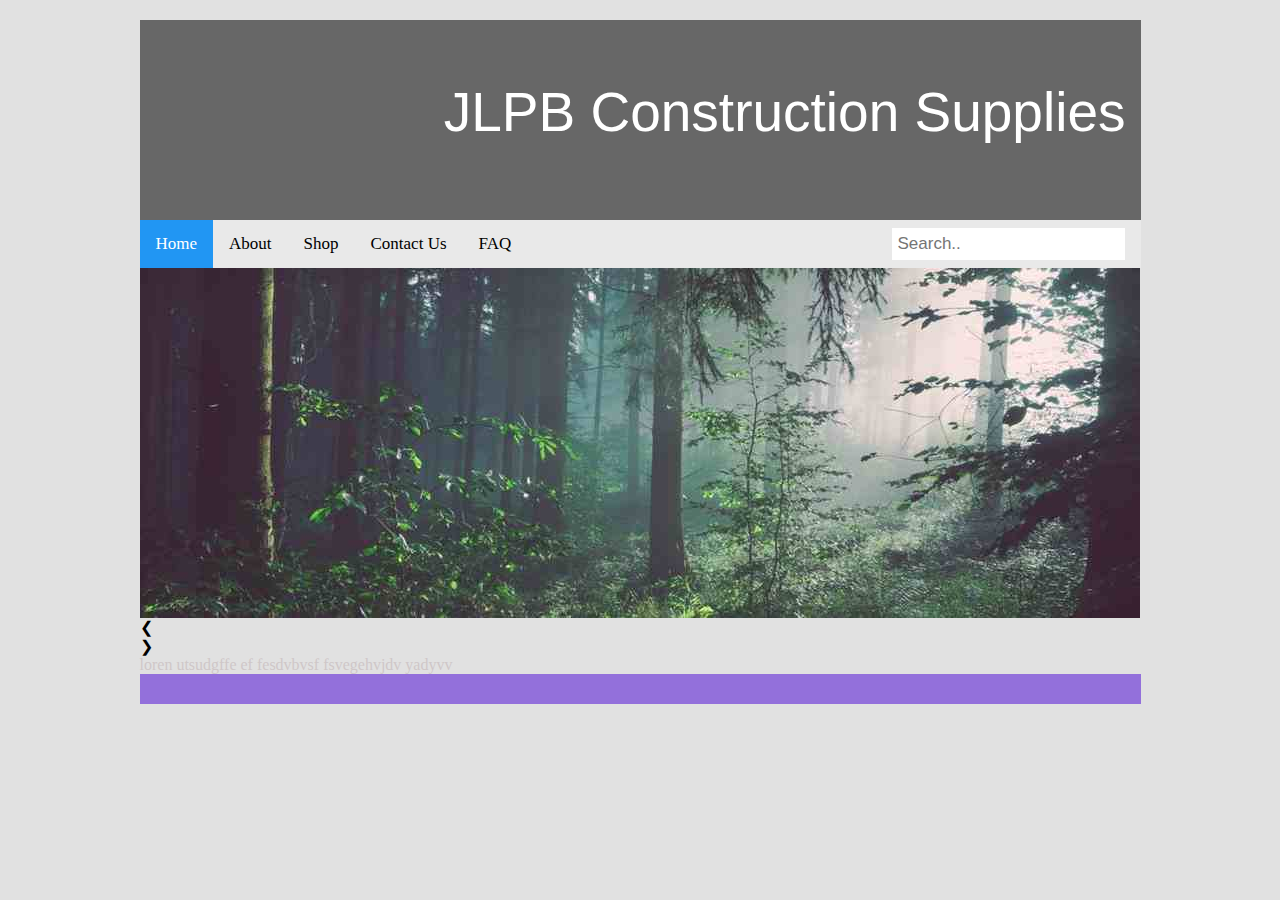
<file: index.html>
<!doctype html>
<html>
<head>
<meta charset="utf-8">
<title>JLP</title>
	<link rel="stylesheet" type="text/css" href="main.css"> 
</head>

	<header>JLPB Construction Supplies</header>
	
	<nav> <div class="topnav">
  <a class="active" href= "index.html">Home</a>
  <a href= "about/index.html">About</a>
  <a href= >Shop</a>
  <a href="#contact">Contact Us</a>
  <a href= > FAQ</a>
  <input type="text" placeholder="Search..">
</div>
	</nav>

	<body>
		<div class="w3-content w3-display-container">
  <img class="mySlides" src= "image/img_woods_wide.jpg">
  <img class="mySlides" src= "image/img_lights_wide.jpg">
  <img class="mySlides" src= "image/bg-10.jpg">
  <div class="w3-center w3-display-bottommiddle" style="width:100%">
    <div class="w3-left" onclick="plusDivs(-1)">&#10094;</div>
    <div class="w3-right" onclick="plusDivs(1)">&#10095;</div>
    <span class="w3-badge demo w3-border" onclick="currentDiv(1)"></span>
    <span class="w3-badge demo w3-border" onclick="currentDiv(2)"></span>
    <span class="w3-badge demo w3-border" onclick="currentDiv(3)"></span>
  </div>
</div>
		
		<script>
var slideIndex = 1;
showDivs(slideIndex);

function plusDivs(n) {
  showDivs(slideIndex += n);
}

function currentDiv(n) {
  showDivs(slideIndex = n);
}

function showDivs(n) {
  var i;
  var x = document.getElementsByClassName("mySlides");
  var dots = document.getElementsByClassName("demo");
  if (n > x.length) {slideIndex = 1}
  if (n < 1) {slideIndex = x.length}
  for (i = 0; i < x.length; i++) {
    x[i].style.display = "none";  
  }
  for (i = 0; i < dots.length; i++) {
    dots[i].className = dots[i].className.replace(" w3-white", "");
  }
  x[slideIndex-1].style.display = "block";  
  dots[slideIndex-1].className += " w3-white";
}
</script>
	
		<container class="news"> loren utsudgffe ef fesdvbvsf fsvegehvjdv yadyvv</container>
</body>
	
	<footer></footer>

</html>
</file>
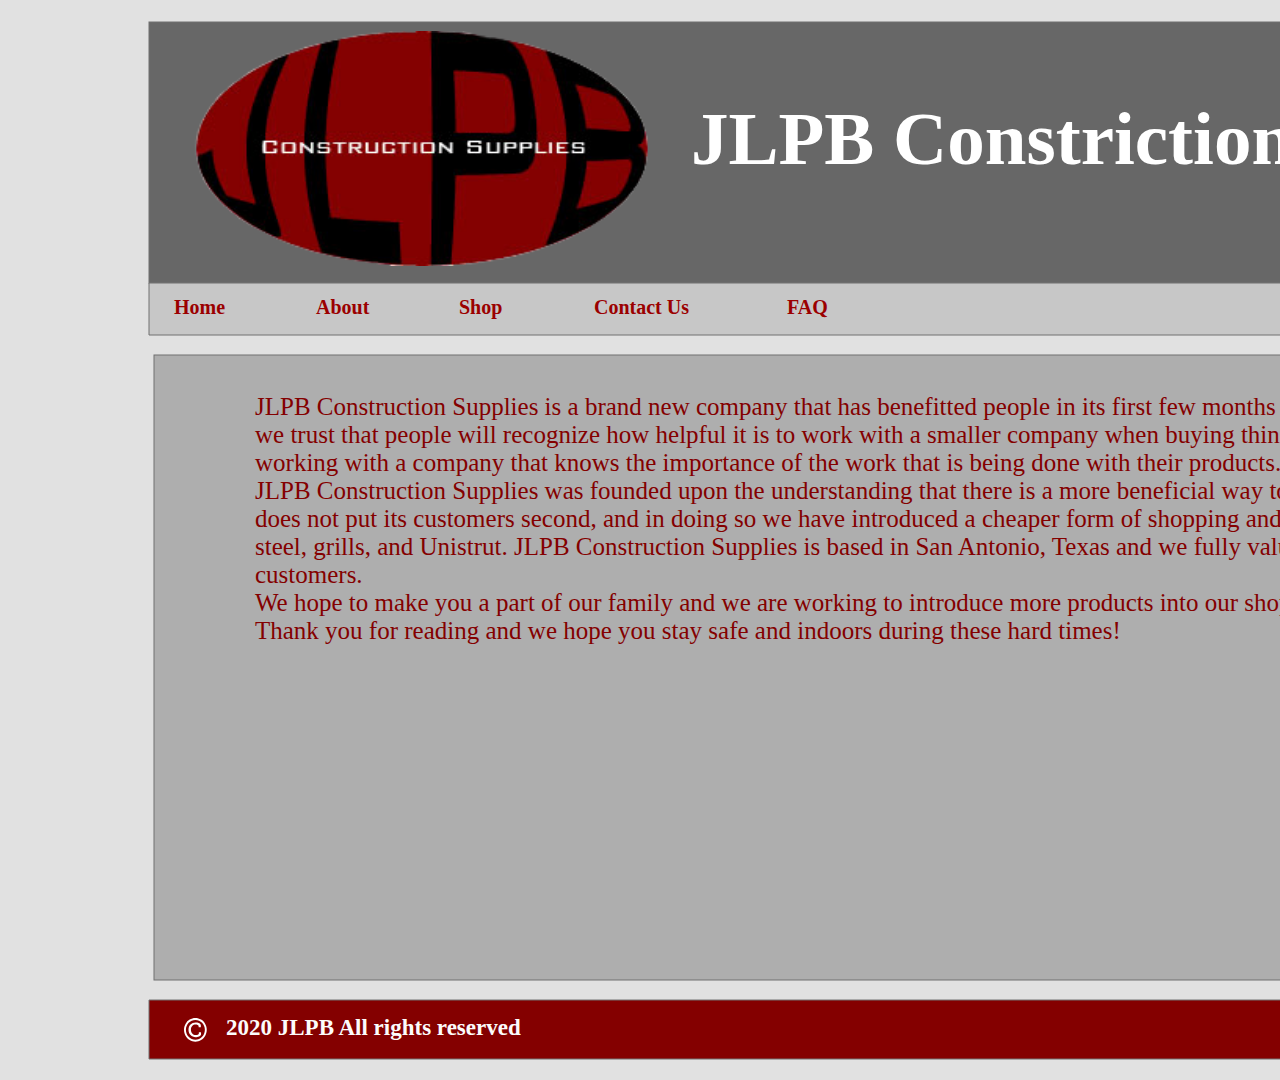
<file: about/index.html>
<!DOCTYPE html>
<html>
<head>
<meta charset="utf-8"/>
<meta http-equiv="X-UA-Compatible" content="IE=edge"/>
<meta name="viewport" content="width=device-width, initial-scale=1.0">
<title>About</title>
	
	<link rel="apple-touch-icon" sizes="57x57" href="/apple-icon-57x57.png">
<link rel="apple-touch-icon" sizes="60x60" href="/apple-icon-60x60.png">
<link rel="apple-touch-icon" sizes="72x72" href="/apple-icon-72x72.png">
<link rel="apple-touch-icon" sizes="76x76" href="/apple-icon-76x76.png">
<link rel="apple-touch-icon" sizes="114x114" href="/apple-icon-114x114.png">
<link rel="apple-touch-icon" sizes="120x120" href="/apple-icon-120x120.png">
<link rel="apple-touch-icon" sizes="144x144" href="/apple-icon-144x144.png">
<link rel="apple-touch-icon" sizes="152x152" href="/apple-icon-152x152.png">
<link rel="apple-touch-icon" sizes="180x180" href="/apple-icon-180x180.png">
<link rel="icon" type="image/png" sizes="192x192"  href="/android-icon-192x192.png">
<link rel="icon" type="image/png" sizes="32x32" href="/favicon-32x32.png">
<link rel="icon" type="image/png" sizes="96x96" href="/favicon-96x96.png">
<link rel="icon" type="image/png" sizes="16x16" href="/favicon-16x16.png">
<link rel="manifest" href="/manifest.json">
<meta name="msapplication-TileColor" content="#ffffff">
<meta name="msapplication-TileImage" content="/ms-icon-144x144.png">
<meta name="theme-color" content="#ffffff">
	
<style id="applicationStylesheet" type="text/css">
	.mediaViewInfo {
		--web-view-name: About;
		--web-view-id: About;
		--web-scale-on-resize: true;
		--web-enable-deep-linking: true;
	}
	:root {
		--web-view-ids: About;
	}
	* {
		margin: 0;
		padding: 0;
		box-sizing: border-box;
		border: none;
	}
	#About {
		position: absolute;
		width: 1920px;
		height: 1080px;
		background-color: rgba(225,225,225,1);
		overflow: hidden;
		--web-view-name: About;
		--web-view-id: About;
		--web-scale-on-resize: true;
		--web-enable-deep-linking: true;
	}
	@keyframes fadein {
	
		0% {
			opacity: 0;
		}
		100% {
			opacity: 1;
		}
	
	}
	#Group_2 {
		position: absolute;
		width: 1627px;
		height: 1037px;
		left: 149px;
		top: 22px;
		overflow: visible;
	}
	.Rectangle_7 {
		position: absolute;
		overflow: visible;
		width: 1622px;
		height: 261px;
		left: 0px;
		top: 0px;
	}
	.Path_3 {
		overflow: visible;
		position: absolute;
		width: 1622px;
		height: 52px;
		left: 0px;
		top: 261px;
		transform: matrix(1,0,0,1,0,0);
	}
	.Rectangle_9 {
		position: absolute;
		overflow: visible;
		width: 1622px;
		height: 625px;
		left: 5px;
		top: 333px;
	}
	.Path_4 {
		overflow: visible;
		position: absolute;
		width: 1622px;
		height: 59px;
		left: 0px;
		top: 978px;
		transform: matrix(1,0,0,1,0,0);
	}
	#JLPB_logo_removebg_preview__1_ {
		position: absolute;
		width: 467px;
		height: 235px;
		left: 41px;
		top: 9px;
		overflow: visible;
	}
	#Home {
		position: absolute;
		left: 25px;
		top: 274px;
		overflow: visible;
		width: 58px;
		white-space: nowrap;
		--web-animation: fadein 0.3s ease-out;
		--web-action-type: page;
		--web-action-target: ../index.html;
		cursor: pointer;
		text-align: left;
		font-family: Yu Gothic;
		font-style: normal;
		font-weight: bold;
		font-size: 20px;
		color: rgba(155,0,0,1);
	}
	#About_ {
		position: absolute;
		left: 167px;
		top: 274px;
		overflow: visible;
		width: 59px;
		white-space: nowrap;
		text-align: left;
		font-family: Yu Gothic;
		font-style: normal;
		font-weight: bold;
		font-size: 20px;
		color: rgba(155,0,0,1);
	}
	#Shop {
		position: absolute;
		left: 310px;
		top: 274px;
		overflow: visible;
		width: 51px;
		white-space: nowrap;
		--web-animation: fadein 0.3s ease-out;
		--web-action-type: page;
		--web-action-target: ../shop/index.html;
		cursor: pointer;
		text-align: left;
		font-family: Yu Gothic;
		font-style: normal;
		font-weight: bold;
		font-size: 20px;
		color: rgba(155,0,0,1);
	}
	#Contact_Us {
		position: absolute;
		left: 445px;
		top: 274px;
		overflow: visible;
		width: 109px;
		white-space: nowrap;
		--web-animation: fadein 0.3s ease-out;
		--web-action-type: page;
		--web-action-target: ../contact/index.html;
		cursor: pointer;
		text-align: left;
		font-family: Yu Gothic;
		font-style: normal;
		font-weight: bold;
		font-size: 20px;
		color: rgba(155,0,0,1);
	}
	#FAQ {
		position: absolute;
		left: 638px;
		top: 274px;
		overflow: visible;
		width: 42px;
		white-space: nowrap;
		--web-animation: fadein 0.3s ease-out;
		--web-action-type: page;
		--web-action-target: ../faq/index.html;
		cursor: pointer;
		text-align: left;
		font-family: Yu Gothic;
		font-style: normal;
		font-weight: bold;
		font-size: 20px;
		color: rgba(155,0,0,1);
	}
	#_ {
		position: absolute;
		left: 64px;
		top: 364px;
		overflow: visible;
		width: 1px;
		white-space: nowrap;
		text-align: left;
		font-family: Yu Gothic;
		font-style: normal;
		font-weight: normal;
		font-size: 18px;
		color: rgba(255,255,255,1);
	}
	#JLPB_Construction_Supplies_is_ {
		position: absolute;
		left: 106px;
		top: 371px;
		overflow: visible;
		width: 1404px;
		white-space: nowrap;
		text-align: left;
		font-family: Yu Gothic;
		font-style: normal;
		font-weight: normal;
		font-size: 25px;
		color: rgba(132,0,0,1);
	}
	#JLPB_Constriction_Supplies {
		position: absolute;
		left: 542px;
		top: 74px;
		overflow: hidden;
		width: 1030px;
		height: 99px;
		text-align: left;
		font-family: Malgun Gothic;
		font-style: normal;
		font-weight: bold;
		font-size: 75px;
		color: rgba(255,255,255,1);
	}
	#Group_15 {
		position: absolute;
		width: 368px;
		height: 30px;
		left: 184px;
		top: 1015px;
		overflow: visible;
	}
	#Group_14 {
		position: absolute;
		width: 368px;
		height: 30px;
		left: 0px;
		top: 0px;
		overflow: visible;
	}
	#Group_13 {
		position: absolute;
		width: 368px;
		height: 30px;
		left: 0px;
		top: 0px;
		overflow: visible;
	}
	#Group_12 {
		position: absolute;
		width: 368px;
		height: 30px;
		left: 0px;
		top: 0px;
		overflow: visible;
	}
	.Icon_metro_copyright {
		overflow: visible;
		position: absolute;
		width: 22.769px;
		height: 23.642px;
		left: 0px;
		top: 3px;
		transform: matrix(1,0,0,1,0,0);
	}
	#ID2020_JLPB_All_rights_reserve {
		position: absolute;
		left: 42px;
		top: 0px;
		overflow: visible;
		width: 327px;
		white-space: nowrap;
		text-align: left;
		font-family: Yu Gothic;
		font-style: normal;
		font-weight: bold;
		font-size: 23px;
		color: rgba(252,252,252,1);
	}
</style>
<script id="applicationScript">
///////////////////////////////////////
// INITIALIZATION
///////////////////////////////////////

/**
 * Functionality for scaling, showing by media query, and navigation between multiple pages on a single page. 
 * Code subject to change.
 **/

if (window.console==null) { window["console"] = { log : function() {} } }; // some browsers do not set console

var Application = function() {
	// event constants
	this.NAVIGATION_CHANGE = "viewChange";
	this.VIEW_NOT_FOUND = "viewNotFound";
	this.VIEW_CHANGE = "viewChange";
	this.STATE_NOT_FOUND = "stateNotFound";
	this.APPLICATION_COMPLETE = "applicationComplete";
	this.APPLICATION_RESIZE = "applicationResize";
	this.SIZE_STATE_NAME = "data-is-view-scaled";

	this.lastView = null;
	this.lastState = null;
	this.lastOverlay = null;
	this.currentView = null;
	this.currentState = null;
	this.currentOverlay = null;
	this.currentQuery = {index: 0, rule: null, mediaText: null, id: null};
	this.inclusionQuery = "(min-width: 0px)";
	this.exclusionQuery = "none and (min-width: 99999px)";
	this.LastModifiedDateLabelName = "LastModifiedDateLabel";
	this.viewScaleSliderId = "ViewScaleSliderInput";
	this.pageRefreshedName = "showPageRefreshedNotification";
	this.prefix = "--web-";
	this.applicationStylesheet = null;
	this.mediaQueryDictionary = {};
	this.viewsDictionary = {};
	this.addedViews = [];
	this.views = {};
	this.viewIds = [];
	this.viewIds = [];
	this.viewQueries = {};
	this.overlays = {};
	this.overlayIds = [];
	this.numberOfViews = 0;
	this.verticalPadding = 0;
	this.horizontalPadding = 0;
	this.stateName = null;
	this.viewScale = 1;
	this.viewLeft = 0;
	this.viewTop = 0;

	// view settings
	this.showUpdateNotification = false;
	this.showNavigationControls = false;
	this.scaleViewsToFit = false;
	this.scaleToFitOnDoubleClick = false;
	this.actualSizeOnDoubleClick = false;
	this.scaleViewsOnResize = false;
	this.navigationOnKeypress = false;
	this.showViewName = false;
	this.enableDeepLinking = true;
	this.refreshPageForChanges = false;
	this.showRefreshNotifications = true;

	// view controls
	this.scaleViewSlider = null;
	this.lastModifiedLabel = null;
	this.supportsPopState = false; // window.history.pushState!=null;
	this.initialized = false;

	// refresh properties
	this.refreshDuration = 250;
	this.lastModifiedDate = null;
	this.refreshRequest = null;
	this.refreshInterval = null;
	this.refreshContent = null;
	this.refreshContentSize = null;
	this.refreshCheckContent = false;
	this.refreshCheckContentSize = false;

	var self = this;

	self.initialize = function(event) {
		var view = self.getVisibleView();
		if (view==null) view = self.getInitialView();
		self.collectViews();
		self.collectOverlays();
		self.collectMediaQueries();
		self.setViewOptions(view);
		self.setViewVariables(view);

		// sometimes the body size is 0 so we call this now and again later
		if (self.initialized) {
			window.addEventListener(self.NAVIGATION_CHANGE, self.viewChangeHandler);
			window.addEventListener("keyup", self.keypressHandler);
			window.addEventListener("keypress", self.keypressHandler);
			window.addEventListener("resize", self.resizeHandler);
			window.document.addEventListener("dblclick", self.doubleClickHandler);

			if (self.supportsPopState) {
				window.addEventListener('popstate', self.popStateHandler);
			}
			else {
				window.addEventListener('hashchange', self.hashChangeHandler);
			}

			// we are ready to go
			window.dispatchEvent(new Event(self.APPLICATION_COMPLETE));
		}

		if (self.initialized==false) {
			if (self.showNavigationControls || (self.singlePageApplication && self.showByMediaQuery==false)) {
				self.syncronizeViewToURL();
			}
	
			if (self.refreshPageForChanges) {
				self.setupRefreshForChanges();
			}
	
			self.initialized = true;
		}
		
		if (self.scaleViewsToFit) {
			self.viewScale = self.scaleViewToFit(view);
			
			if (self.viewScale<0) {
				setTimeout(self.scaleViewToFit, 500, view);
			}
		}
		else if (view) {
			self.viewScale = self.getViewScaleValue(view);
			self.centerView(view);
			self.updateSliderValue(self.viewScale);
		}
		else {
			// no view found
		}
	
		if (self.showUpdateNotification) {
			self.showNotification();
		}
	
		//"addEventListener" in window ? null : window.addEventListener = window.attachEvent;
		//"addEventListener" in document ? null : document.addEventListener = document.attachEvent;
	}


	///////////////////////////////////////
	// AUTO REFRESH 
	///////////////////////////////////////

	self.setupRefreshForChanges = function() {
		self.refreshRequest = new XMLHttpRequest();

		if (!self.refreshRequest) {
			return false;
		}

		// get document start values immediately
		self.requestRefreshUpdate();
	}

	/**
	 * Attempt to check the last modified date by the headers 
	 * or the last modified property from the byte array (experimental)
	 **/
	self.requestRefreshUpdate = function() {
		var url = document.location.href;
		var protocol = window.location.protocol;
		var method;
		
		try {

			if (self.refreshCheckContentSize) {
				self.refreshRequest.open('HEAD', url, true);
			}
			else if (self.refreshCheckContent) {
				self.refreshContent = document.documentElement.outerHTML;
				self.refreshRequest.open('GET', url, true);
				self.refreshRequest.responseType = "text";
			}
			else {

				// get page last modified date for the first call to compare to later
				if (self.lastModifiedDate==null) {

					// File system does not send headers in FF so get blob if possible
					if (protocol=="file:") {
						self.refreshRequest.open("GET", url, true);
						self.refreshRequest.responseType = "blob";
					}
					else {
						self.refreshRequest.open("HEAD", url, true);
						self.refreshRequest.responseType = "blob";
					}

					self.refreshRequest.onload = self.refreshOnLoadOnceHandler;

					// In some browsers (Chrome & Safari) this error occurs at send: 
					// 
					// Chrome - Access to XMLHttpRequest at 'file:///index.html' from origin 'null' 
					// has been blocked by CORS policy: 
					// Cross origin requests are only supported for protocol schemes: 
					// http, data, chrome, chrome-extension, https.
					// 
					// Safari - XMLHttpRequest cannot load file:///Users/user/Public/index.html. Cross origin requests are only supported for HTTP.
					// 
					// Solution is to run a local server, set local permissions or test in another browser
					self.refreshRequest.send(null);

					// In MS browsers the following behavior occurs possibly due to an AJAX call to check last modified date: 
					// 
					// DOM7011: The code on this page disabled back and forward caching.

					// In Brave (Chrome) error when on the server
					// index.js:221 HEAD https://www.example.com/ net::ERR_INSUFFICIENT_RESOURCES
					// self.refreshRequest.send(null);

				}
				else {
					self.refreshRequest = new XMLHttpRequest();
					self.refreshRequest.onreadystatechange = self.refreshHandler;
					self.refreshRequest.ontimeout = function() {
						self.log("Couldn't find page to check for updates");
					}
					
					var method;
					if (protocol=="file:") {
						method = "GET";
					}
					else {
						method = "HEAD";
					}

					//refreshRequest.open('HEAD', url, true);
					self.refreshRequest.open(method, url, true);
					self.refreshRequest.responseType = "blob";
					self.refreshRequest.send(null);
				}
			}
		}
		catch (error) {
			self.log("Refresh failed for the following reason:")
			self.log(error);
		}
	}

	self.refreshHandler = function() {
		var contentSize;

		try {

			if (self.refreshRequest.readyState === XMLHttpRequest.DONE) {
				
				if (self.refreshRequest.status === 2 || 
					self.refreshRequest.status === 200) {
					var pageChanged = false;

					self.updateLastModifiedLabel();

					if (self.refreshCheckContentSize) {
						var lastModifiedHeader = self.refreshRequest.getResponseHeader("Last-Modified");
						contentSize = self.refreshRequest.getResponseHeader("Content-Length");
						//lastModifiedDate = refreshRequest.getResponseHeader("Last-Modified");
						var headers = self.refreshRequest.getAllResponseHeaders();
						var hasContentHeader = headers.indexOf("Content-Length")!=-1;
						
						if (hasContentHeader) {
							contentSize = self.refreshRequest.getResponseHeader("Content-Length");

							// size has not been set yet
							if (self.refreshContentSize==null) {
								self.refreshContentSize = contentSize;
								// exit and let interval call this method again
								return;
							}

							if (contentSize!=self.refreshContentSize) {
								pageChanged = true;
							}
						}
					}
					else if (self.refreshCheckContent) {

						if (self.refreshRequest.responseText!=self.refreshContent) {
							pageChanged = true;
						}
					}
					else {
						lastModifiedHeader = self.getLastModified(self.refreshRequest);

						if (self.lastModifiedDate!=lastModifiedHeader) {
							self.log("lastModifiedDate:" + self.lastModifiedDate + ",lastModifiedHeader:" +lastModifiedHeader);
							pageChanged = true;
						}

					}

					
					if (pageChanged) {
						clearInterval(self.refreshInterval);
						self.refreshUpdatedPage();
						return;
					}

				}
				else {
					self.log('There was a problem with the request.');
				}

			}
		}
		catch( error ) {
			//console.log('Caught Exception: ' + error);
		}
	}

	self.refreshOnLoadOnceHandler = function(event) {

		// get the last modified date
		if (self.refreshRequest.response) {
			self.lastModifiedDate = self.getLastModified(self.refreshRequest);

			if (self.lastModifiedDate!=null) {

				if (self.refreshInterval==null) {
					self.refreshInterval = setInterval(self.requestRefreshUpdate, self.refreshDuration);
				}
			}
			else {
				self.log("Could not get last modified date from the server");
			}
		}
	}

	self.refreshUpdatedPage = function() {
		if (self.showRefreshNotifications) {
			var date = new Date().setTime((new Date().getTime()+10000));
			document.cookie = encodeURIComponent(self.pageRefreshedName) + "=true" + "; max-age=6000;" + " path=/";
		}

		document.location.reload(true);
	}

	self.showNotification = function(duration) {
		var notificationID = self.pageRefreshedName+"ID";
		var notification = document.getElementById(notificationID);
		if (duration==null) duration = 4000;

		if (notification!=null) {return;}

		notification = document.createElement("div");
		notification.id = notificationID;
		notification.textContent = "PAGE UPDATED";
		var styleRule = ""
		styleRule = "position: fixed; padding: 7px 16px 6px 16px; font-family: Arial, sans-serif; font-size: 10px; font-weight: bold; left: 50%;";
		styleRule += "top: 20px; background-color: rgba(0,0,0,.5); border-radius: 12px; color:rgb(235, 235, 235); transition: all 2s linear;";
		styleRule += "transform: translateX(-50%); letter-spacing: .5px; filter: drop-shadow(2px 2px 6px rgba(0, 0, 0, .1))";
		notification.setAttribute("style", styleRule);

		notification.className= "PageRefreshedClass";
		
		document.body.appendChild(notification);

		setTimeout(function() {
			notification.style.opacity = "0";
			notification.style.filter = "drop-shadow( 0px 0px 0px rgba(0,0,0, .5))";
			setTimeout(function() {
				notification.parentNode.removeChild(notification);
			}, duration)
		}, duration);

		document.cookie = encodeURIComponent(self.pageRefreshedName) + "=; max-age=1; path=/";
	}

	/**
	 * Get the last modified date from the header 
	 * or file object after request has been received
	 **/
	self.getLastModified = function(request) {
		var date;

		// file protocol - FILE object with last modified property
		if (request.response && request.response.lastModified) {
			date = request.response.lastModified;
		}
		
		// http protocol - check headers
		if (date==null) {
			date = request.getResponseHeader("Last-Modified");
		}

		return date;
	}

	self.updateLastModifiedLabel = function() {
		var labelValue = "";
		
		if (self.lastModifiedLabel==null) {
			self.lastModifiedLabel = document.getElementById("LastModifiedLabel");
		}

		if (self.lastModifiedLabel) {
			var seconds = parseInt(((new Date().getTime() - Date.parse(document.lastModified)) / 1000 / 60) * 100 + "");
			var minutes = 0;
			var hours = 0;

			if (seconds < 60) {
				seconds = Math.floor(seconds/10)*10;
				labelValue = seconds + " seconds";
			}
			else {
				minutes = parseInt((seconds/60) + "");

				if (minutes>60) {
					hours = parseInt((seconds/60/60) +"");
					labelValue += hours==1 ? " hour" : " hours";
				}
				else {
					labelValue = minutes+"";
					labelValue += minutes==1 ? " minute" : " minutes";
				}
			}
			
			if (seconds<10) {
				labelValue = "Updated now";
			}
			else {
				labelValue = "Updated " + labelValue + " ago";
			}

			if (self.lastModifiedLabel.firstElementChild) {
				self.lastModifiedLabel.firstElementChild.textContent = labelValue;

			}
			else if ("textContent" in self.lastModifiedLabel) {
				self.lastModifiedLabel.textContent = labelValue;
			}
		}
	}

	self.getShortString = function(string, length) {
		if (length==null) length = 30;
		string = string!=null ? string.substr(0, length).replace(/\n/g, "") : "[String is null]";
		return string;
	}

	self.getShortNumber = function(value, places) {
		if (places==null || places<1) places = 4;
		value = Math.round(value * Math.pow(10,places)) / Math.pow(10, places);
		return value;
	}

	///////////////////////////////////////
	// NAVIGATION CONTROLS
	///////////////////////////////////////

	self.updateViewLabel = function() {
		var viewNavigationLabel = document.getElementById("ViewNavigationLabel");
		var view = self.getVisibleView();
		var viewIndex = view ? self.getViewIndex(view) : -1;
		var viewName = view ? self.getViewPreferenceValue(view, self.prefix + "view-name") : null;
		var viewId = view ? view.id : null;

		if (viewNavigationLabel && view) {
			if (viewName && viewName.indexOf('"')!=-1) {
				viewName = viewName.replace(/"/g, "");
			}

			if (self.showViewName) {
				viewNavigationLabel.textContent = viewName;
				self.setTooltip(viewNavigationLabel, viewIndex + 1 + " of " + self.numberOfViews);
			}
			else {
				viewNavigationLabel.textContent = viewIndex + 1 + " of " + self.numberOfViews;
				self.setTooltip(viewNavigationLabel, viewName);
			}

		}
	}

	self.updateURL = function(view) {
		view = view == null ? self.getVisibleView() : view;
		var viewId = view ? view.id : null
		var viewFragment = view ? "#"+ viewId : null;

		if (viewId && self.viewIds.length>1 && self.enableDeepLinking) {

			if (self.supportsPopState==false) {
				self.setFragment(viewId);
			}
			else {
				if (viewFragment!=window.location.hash) {

					if (window.location.hash==null) {
						window.history.replaceState({name:viewId}, null, viewFragment);
					}
					else {
						window.history.pushState({name:viewId}, null, viewFragment);
					}
				}
			}
		}
	}

	self.setFragment = function(value) {
		window.location.hash = "#" + value;
	}

	self.setTooltip = function(element, value) {
		// setting the tooltip in edge causes a page crash on hover
		if (/Edge/.test(navigator.userAgent)) { return; }

		if ("title" in element) {
			element.title = value;
		}
	}

	self.getStylesheetRules = function(styleSheet) {
		try {
			if (styleSheet) return styleSheet.cssRules || styleSheet.rules;
	
			return document.styleSheets[0]["cssRules"] || document.styleSheets[0]["rules"];
		}
		catch (error) {
			// ERRORS:
			// SecurityError: The operation is insecure.
			// Errors happen when script loads before stylesheet or loading an external css locally

			// InvalidAccessError: A parameter or an operation is not supported by the underlying object
			// Place script after stylesheet

			console.log(error);
			if (error.toString().indexOf("The operation is insecure")!=-1) {
				console.log("Load the stylesheet before the script or load the stylesheet inline until it can be loaded on a server")
			}
			return [];
		}
	}

	/**
	 * If single page application hide all of the views. 
	 * @param {Number} selectedIndex if provided shows the view at index provided
	 **/
	self.hideViews = function(selectedIndex, animation) {
		var rules = self.getStylesheetRules();
		var queryIndex = 0;
		var numberOfRules = rules!=null ? rules.length : 0;

		// loop through rules and hide media queries except selected
		for (var i=0;i<numberOfRules;i++) {
			var rule = rules[i];

			if (rule.media!=null) {

				if (queryIndex==selectedIndex) {
					self.currentQuery.mediaText = rule.conditionText;
					self.currentQuery.index = selectedIndex;
					self.currentQuery.rule = rule;
					self.enableMediaQuery(rule);
				}
				else {
					if (animation) {
						self.fadeOut(rule)
					}
					else {
						self.disableMediaQuery(rule);
					}
				}
				
				queryIndex++;
			}
		}

		self.numberOfViews = queryIndex;
		self.updateViewLabel();
		self.updateURL();

		self.dispatchViewChange();

		var view = self.getVisibleView();
		var viewIndex = view ? self.getViewIndex(view) : -1;

		return viewIndex==selectedIndex ? view : null;
	}

	/**
	 * Hide view
	 * @param {Object} view element to hide
	 **/
	self.hideView = function(view) {
		var rule = view ? self.mediaQueryDictionary[view.id] : null;

		if (rule) {
			self.disableMediaQuery(rule);
		}
	}

	/**
	 * Hide overlay
	 * @param {Object} overlay element to hide
	 **/
	self.hideOverlay = function(overlay) {
		var rule = overlay ? self.mediaQueryDictionary[overlay.id] : null;

		if (rule) {
			self.disableMediaQuery(rule);

			//if (self.showByMediaQuery) {
				overlay.style.display = "none";
			//}
		}
	}

	/**
	 * Show the view by media query. Does not hide current views
	 * Sets view options by default
	 * @param {Object} view element to show
	 * @param {Boolean} setViewOptions sets view options if null or true
	 */
	self.showViewByMediaQuery = function(view, setViewOptions) {
		var id = view ? view.id : null;
		var query = id ? self.mediaQueryDictionary[id] : null;
		var display = null;
		setViewOptions = setViewOptions==null ? true : setViewOptions;

		if (query) {
			self.enableMediaQuery(query);
			if (view && setViewOptions) self.setViewOptions(view);
			if (view && setViewOptions) self.setViewVariables(view);
		}
	}

	/**
	 * Show the view. Does not hide current views
	 */
	self.showView = function(view, setViewOptions) {
		var id = view ? view.id : null;
		var query = id ? self.mediaQueryDictionary[id] : null;
		var display = null;
		setViewOptions = setViewOptions==null ? true : setViewOptions;

		if (query) {
			self.enableMediaQuery(query);
			if (view==null) view =self.getVisibleView();
			if (view && setViewOptions) self.setViewOptions(view);
		}
		else if (id) {
			display = window.getComputedStyle(view).getPropertyValue("display");
			if (display=="" || display=="none") {
				view.style.display = "block";
			}
		}

		if (view) {
			if (self.currentView!=null) {
				self.lastView = self.currentView;
			}

			self.currentView = view;
		}
	}

	self.showViewById = function(id, setViewOptions) {
		var view = id ? self.getViewById(id) : null;

		if (view) {
			self.showView(view);
			return;
		}

		self.log("View not found '" + id + "'");
	}

	/**
	 * Show overlay over view
	 * @param {String} id id of view or view reference
	 * @param {Number} x x location
	 * @param {Number} y y location
	 * @param {Event | HTMLElement} event event or html element with styles applied
	 */
	self.showOverlay = function(id, x, y, event) {
		var overlay = id && typeof id === 'string' ? self.getViewById(id) : id ? id : null;
		var query = overlay ? self.mediaQueryDictionary[overlay.id] : null;
		var centerHorizontally = false;
		var centerVertically = false;
		var display = null;

		// get enter animation - event target must have css variables declared
		if (event) {
			var button = event.currentTarget || event; // can be event or htmlelement
			var buttonComputedStyles = getComputedStyle(button);
			var actionTargetValue = buttonComputedStyles.getPropertyValue(self.prefix+"action-target").trim();
			var animation = buttonComputedStyles.getPropertyValue(self.prefix+"animation").trim();
			var targetType = buttonComputedStyles.getPropertyValue(self.prefix+"action-type").trim();
			var actionTarget = self.application ? null : self.getElement(actionTargetValue);
			var actionTargetStyles = actionTarget ? actionTarget.style : null;

			if (actionTargetStyles) {
				actionTargetStyles.setProperty("animation", animation);
			}

			if ("stopImmediatePropagation" in event) {
				event.stopImmediatePropagation();
			}
		}
		
		if (self.application==false || targetType=="page") {
			document.location.href = "./" + actionTargetValue;
			return;
		}

		// remove any current overlays
		if (self.currentOverlay) {
			self.removeOverlay();
		}

		if (query) {
			//self.setElementAnimation(overlay, null);
			//overlay.style.animation = animation;
			self.enableMediaQuery(query);
			
			var display = overlay && overlay.style.display;
			
			if (overlay && display=="" || display=="none") {
				overlay.style.display = "block";
				self.setViewOptions(overlay);
			}

			// add animation defined in event target style declaration
			if (animation && self.supportAnimations) {
				self.fadeIn(overlay, false, animation);
			}
		}
		else if (id) {
			if (overlay==null || overlay==false) {
				self.log("Overlay not found, '"+ id + "'");
				return;
			}

			display = window.getComputedStyle(overlay).getPropertyValue("display");

			if (display=="" || display=="none") {
				overlay.style.display = "block";
			}

			// add animation defined in event target style declaration
			if (animation && self.supportAnimations) {
				self.fadeIn(overlay, false, animation);
			}
		}

		// do not set x or y position if centering
		centerHorizontally = self.getViewPreferenceBoolean(overlay, self.prefix + "center-horizontally", false);
		centerVertically = self.getViewPreferenceBoolean(overlay, self.prefix + "center-vertically", false);

		if (overlay && centerHorizontally==false) {
			overlay.style.left = x + "px";
		}
		
		if (overlay && centerVertically==false) {
			overlay.style.top = y + "px";
		}

		self.currentOverlay = overlay;
	}

	self.goBack = function() {
		if (self.currentOverlay) {
			self.removeOverlay();
		}
		else if (self.lastView) {
			self.goToView(self.lastView.id);
		}
	}

	self.removeOverlay = function(animate) {
		var overlay = self.currentOverlay;
		animate = animate===false ? false : true;

		if (overlay) {
			var style = overlay.style;
			
			if (style.animation && self.supportAnimations && animate) {
				self.reverseAnimation(overlay, true);

				var duration = self.getAnimationDuration(style.animation, true);
		
				setTimeout(function() {
					self.setElementAnimation(overlay, null);
					self.hideOverlay(overlay);
				}, duration);
			}
			else {
				self.setElementAnimation(overlay, null);
				self.hideOverlay(overlay);
			}
		}
	}

	/**
	 * Reverse the animation and hide after
	 * @param {Object} target element with animation
	 * @param {Boolean} hide hide after animation ends
	 */
	self.reverseAnimation = function(target, hide) {
		var lastAnimation = null;
		var style = target.style;

		style.animationPlayState = "paused";
		lastAnimation = style.animation;
		style.animation = null;
		style.animationPlayState = "paused";

		if (hide) {
			//target.addEventListener("animationend", self.animationEndHideHandler);
	
			var duration = self.getAnimationDuration(lastAnimation, true);
			var isOverlay = self.isOverlay(target);
	
			setTimeout(function() {
				self.setElementAnimation(target, null);

				if (isOverlay) {
					self.hideOverlay(target);
				}
				else {
					self.hideView(target);
				}
			}, duration);
		}

		setTimeout(function() {
			style.animation = lastAnimation;
			style.animationPlayState = "paused";
			style.animationDirection = "reverse";
			style.animationPlayState = "running";
		}, 30);
	}

	self.animationEndHandler = function(event) {
		var target = event.currentTarget;
		self.dispatchEvent(new Event(event.type));
	}

	self.isOverlay = function(view) {
		var result = view ? self.getViewPreferenceBoolean(view, self.prefix + "is-overlay") : false;

		return result;
	}

	self.animationEndHideHandler = function(event) {
		var target = event.currentTarget;
		self.setViewVariables(null, target);
		self.hideView(target);
		target.removeEventListener("animationend", self.animationEndHideHandler);
	}

	self.animationEndShowHandler = function(event) {
		var target = event.currentTarget;
		target.removeEventListener("animationend", self.animationEndShowHandler);
	}

	self.setViewOptions = function(view) {

		if (view) {
			self.minimumScale = self.getViewPreferenceValue(view, self.prefix + "minimum-scale");
			self.maximumScale = self.getViewPreferenceValue(view, self.prefix + "maximum-scale");
			self.scaleViewsToFit = self.getViewPreferenceBoolean(view, self.prefix + "scale-to-fit");
			self.scaleToFitType = self.getViewPreferenceValue(view, self.prefix + "scale-to-fit-type");
			self.scaleToFitOnDoubleClick = self.getViewPreferenceBoolean(view, self.prefix + "scale-on-double-click");
			self.actualSizeOnDoubleClick = self.getViewPreferenceBoolean(view, self.prefix + "actual-size-on-double-click");
			self.scaleViewsOnResize = self.getViewPreferenceBoolean(view, self.prefix + "scale-on-resize");
			self.enableScaleUp = self.getViewPreferenceBoolean(view, self.prefix + "enable-scale-up");
			self.centerHorizontally = self.getViewPreferenceBoolean(view, self.prefix + "center-horizontally");
			self.centerVertically = self.getViewPreferenceBoolean(view, self.prefix + "center-vertically");
			self.navigationOnKeypress = self.getViewPreferenceBoolean(view, self.prefix + "navigate-on-keypress");
			self.showViewName = self.getViewPreferenceBoolean(view, self.prefix + "show-view-name");
			self.refreshPageForChanges = self.getViewPreferenceBoolean(view, self.prefix + "refresh-for-changes");
			self.refreshPageForChangesInterval = self.getViewPreferenceValue(view, self.prefix + "refresh-interval");
			self.showNavigationControls = self.getViewPreferenceBoolean(view, self.prefix + "show-navigation-controls");
			self.scaleViewSlider = self.getViewPreferenceBoolean(view, self.prefix + "show-scale-controls");
			self.enableDeepLinking = self.getViewPreferenceBoolean(view, self.prefix + "enable-deep-linking");
			self.singlePageApplication = self.getViewPreferenceBoolean(view, self.prefix + "application");
			self.showByMediaQuery = self.getViewPreferenceBoolean(view, self.prefix + "show-by-media-query");
			self.showUpdateNotification = document.cookie!="" ? document.cookie.indexOf(self.pageRefreshedName)!=-1 : false;
			self.imageComparisonDuration = self.getViewPreferenceValue(view, self.prefix + "image-comparison-duration");
			self.supportAnimations = self.getViewPreferenceBoolean(view, self.prefix + "enable-animations", true);

			if (self.scaleViewsToFit) {
				var newScaleValue = self.scaleViewToFit(view);
				
				if (newScaleValue<0) {
					setTimeout(self.scaleViewToFit, 500, view);
				}
			}
			else {
				self.viewScale = self.getViewScaleValue(view);
				self.viewToFitWidthScale = self.getViewFitToViewportWidthScale(view, self.enableScaleUp)
				self.viewToFitHeightScale = self.getViewFitToViewportScale(view, self.enableScaleUp);
				self.updateSliderValue(self.viewScale);
			}

			if (self.imageComparisonDuration!=null) {
				// todo
			}

			if (self.refreshPageForChangesInterval!=null) {
				self.refreshDuration = Number(self.refreshPageForChangesInterval);
			}
		}
	}

	self.previousView = function(event) {
		var rules = self.getStylesheetRules();
		var view = self.getVisibleView()
		var index = view ? self.getViewIndex(view) : -1;
		var prevQueryIndex = index!=-1 ? index-1 : self.currentQuery.index-1;
		var queryIndex = 0;
		var numberOfRules = rules!=null ? rules.length : 0;

		if (event) {
			event.stopImmediatePropagation();
		}

		if (prevQueryIndex<0) {
			return;
		}

		// loop through rules and hide media queries except selected
		for (var i=0;i<numberOfRules;i++) {
			var rule = rules[i];
			
			if (rule.media!=null) {

				if (queryIndex==prevQueryIndex) {
					self.currentQuery.mediaText = rule.conditionText;
					self.currentQuery.index = prevQueryIndex;
					self.currentQuery.rule = rule;
					self.enableMediaQuery(rule);
					self.updateViewLabel();
					self.updateURL();
					self.dispatchViewChange();
				}
				else {
					self.disableMediaQuery(rule);
				}

				queryIndex++;
			}
		}
	}

	self.nextView = function(event) {
		var rules = self.getStylesheetRules();
		var view = self.getVisibleView();
		var index = view ? self.getViewIndex(view) : -1;
		var nextQueryIndex = index!=-1 ? index+1 : self.currentQuery.index+1;
		var queryIndex = 0;
		var numberOfRules = rules!=null ? rules.length : 0;
		var numberOfMediaQueries = self.getNumberOfMediaRules();

		if (event) {
			event.stopImmediatePropagation();
		}

		if (nextQueryIndex>=numberOfMediaQueries) {
			return;
		}

		// loop through rules and hide media queries except selected
		for (var i=0;i<numberOfRules;i++) {
			var rule = rules[i];
			
			if (rule.media!=null) {

				if (queryIndex==nextQueryIndex) {
					self.currentQuery.mediaText = rule.conditionText;
					self.currentQuery.index = nextQueryIndex;
					self.currentQuery.rule = rule;
					self.enableMediaQuery(rule);
					self.updateViewLabel();
					self.updateURL();
					self.dispatchViewChange();
				}
				else {
					self.disableMediaQuery(rule);
				}

				queryIndex++;
			}
		}
	}

	/**
	 * Enables a view via media query
	 */
	self.enableMediaQuery = function(rule) {

		try {
			rule.media.mediaText = self.inclusionQuery;
		}
		catch(error) {
			//self.log(error);
			rule.conditionText = self.inclusionQuery;
		}
	}

	self.disableMediaQuery = function(rule) {

		try {
			rule.media.mediaText = self.exclusionQuery;
		}
		catch(error) {
			rule.conditionText = self.exclusionQuery;
		}
	}

	self.dispatchViewChange = function() {
		try {
			var event = new Event(self.NAVIGATION_CHANGE);
			window.dispatchEvent(event);
		}
		catch (error) {
			// In IE 11: Object doesn't support this action
		}
	}

	self.getNumberOfMediaRules = function() {
		var rules = self.getStylesheetRules();
		var numberOfRules = rules ? rules.length : 0;
		var numberOfQueries = 0;

		for (var i=0;i<numberOfRules;i++) {
			if (rules[i].media!=null) { numberOfQueries++; }
		}
		
		return numberOfQueries;
	}

	/////////////////////////////////////////
	// VIEW SCALE 
	/////////////////////////////////////////

	self.sliderChangeHandler = function(event) {
		var value = self.getShortNumber(event.currentTarget.value/100);
		var view = self.getVisibleView();
		self.setViewScaleValue(view, false, value, true);
	}

	self.updateSliderValue = function(scale) {
		var slider = document.getElementById(self.viewScaleSliderId);
		var tooltip = parseInt(scale * 100 + "") + "%";
		var inputType;
		var inputValue;
		
		if (slider) {
			inputValue = self.getShortNumber(scale * 100);
			if (inputValue!=slider["value"]) {
				slider["value"] = inputValue;
			}
			inputType = slider.getAttributeNS(null, "type");

			if (inputType!="range") {
				// input range is not supported
				slider.style.display = "none";
			}

			self.setTooltip(slider, tooltip);
		}
	}

	self.viewChangeHandler = function(event) {
		var view = self.getVisibleView();
		var matrix = view ? getComputedStyle(view).transform : null;
		
		if (matrix) {
			self.viewScale = self.getViewScaleValue(view);
			
			var scaleNeededToFit = self.getViewFitToViewportScale(view);
			var isViewLargerThanViewport = scaleNeededToFit<1;
			
			// scale large view to fit if scale to fit is enabled
			if (self.scaleViewsToFit) {
				self.scaleViewToFit(view);
			}
			else {
				self.updateSliderValue(self.viewScale);
			}
		}
	}

	self.getViewScaleValue = function(view) {
		var matrix = getComputedStyle(view).transform;

		if (matrix) {
			var matrixArray = matrix.replace("matrix(", "").split(",");
			var scaleX = parseFloat(matrixArray[0]);
			var scaleY = parseFloat(matrixArray[3]);
			var scale = Math.min(scaleX, scaleY);
		}

		return scale;
	}

	/**
	 * Scales view to scale. 
	 * @param {Object} view view to scale. views are in views array
	 * @param {Boolean} scaleToFit set to true to scale to fit. set false to use desired scale value
	 * @param {Number} desiredScale scale to define. not used if scale to fit is false
	 * @param {Boolean} isSliderChange indicates if slider is callee
	 */
	self.setViewScaleValue = function(view, scaleToFit, desiredScale, isSliderChange) {
		var enableScaleUp = self.enableScaleUp;
		var scaleToFitType = self.scaleToFitType;
		var minimumScale = self.minimumScale;
		var maximumScale = self.maximumScale;
		var hasMinimumScale = !isNaN(minimumScale) && minimumScale!="";
		var hasMaximumScale = !isNaN(maximumScale) && maximumScale!="";
		var scaleNeededToFit = self.getViewFitToViewportScale(view, enableScaleUp);
		var scaleNeededToFitWidth = self.getViewFitToViewportWidthScale(view, enableScaleUp);
		var scaleNeededToFitHeight = self.getViewFitToViewportHeightScale(view, enableScaleUp);
		var scaleToFitFull = self.getViewFitToViewportScale(view, true);
		var scaleToFitFullWidth = self.getViewFitToViewportWidthScale(view, true);
		var scaleToFitFullHeight = self.getViewFitToViewportHeightScale(view, true);
		var scaleToWidth = scaleToFitType=="width";
		var scaleToHeight = scaleToFitType=="height";
		var shrunkToFit = false;
		var topPosition = null;
		var leftPosition = null;
		var translateY = null;
		var translateX = null;
		var transformValue = "";
		var canCenterVertically = true;
		var canCenterHorizontally = true;

		if (scaleToFit && isSliderChange!=true) {
			if (scaleToFitType=="fit" || scaleToFitType=="") {
				desiredScale = scaleNeededToFit;
			}
			else if (scaleToFitType=="width") {
				desiredScale = scaleNeededToFitWidth;
			}
			else if (scaleToFitType=="height") {
				desiredScale = scaleNeededToFitHeight;
			}
		}
		else {
			if (isNaN(desiredScale)) {
				desiredScale = 1;
			}
		}

		self.updateSliderValue(desiredScale);
		
		// scale to fit width
		if (scaleToWidth && scaleToHeight==false) {
			canCenterVertically = scaleNeededToFitHeight>=scaleNeededToFitWidth;
			canCenterHorizontally = scaleNeededToFitWidth>=1 && enableScaleUp==false;

			if (isSliderChange) {
				canCenterHorizontally = desiredScale<scaleToFitFullWidth;
			}
			else if (scaleToFit) {
				desiredScale = scaleNeededToFitWidth;
			}

			if (hasMinimumScale) {
				desiredScale = Math.max(desiredScale, Number(minimumScale));
			}

			if (hasMaximumScale) {
				desiredScale = Math.min(desiredScale, Number(maximumScale));
			}

			desiredScale = self.getShortNumber(desiredScale);

			canCenterHorizontally = self.canCenterHorizontally(view, "width", enableScaleUp, desiredScale, minimumScale, maximumScale);
			canCenterVertically = self.canCenterVertically(view, "width", enableScaleUp, desiredScale, minimumScale, maximumScale);

			if (desiredScale>1 && (enableScaleUp || isSliderChange)) {
				transformValue = "scale(" + desiredScale + ")";
			}
			else if (desiredScale>=1 && enableScaleUp==false) {
				transformValue = "scale(" + 1 + ")";
			}
			else {
				transformValue = "scale(" + desiredScale + ")";
			}

			if (self.centerVertically) {
				if (canCenterVertically) {
					translateY = "-50%";
					topPosition = "50%";
				}
				else {
					translateY = "0";
					topPosition = "0";
				}
				
				if (view.style.top != topPosition) {
					view.style.top = topPosition + "";
				}

				if (canCenterVertically) {
					transformValue += " translateY(" + translateY+ ")";
				}
			}

			if (self.centerHorizontally) {
				if (canCenterHorizontally) {
					translateX = "-50%";
					leftPosition = "50%";
				}
				else {
					translateX = "0";
					leftPosition = "0";
				}

				if (view.style.left != leftPosition) {
					view.style.left = leftPosition + "";
				}

				if (canCenterHorizontally) {
					transformValue += " translateX(" + translateX+ ")";
				}
			}

			view.style.transformOrigin = "0 0";
			view.style.transform = transformValue;

			self.viewScale = desiredScale;
			self.viewToFitWidthScale = scaleNeededToFitWidth;
			self.viewToFitHeightScale = scaleNeededToFitHeight;
			self.viewLeft = leftPosition;
			self.viewTop = topPosition;

			return desiredScale;
		}

		// scale to fit height
		if (scaleToHeight && scaleToWidth==false) {
			//canCenterVertically = scaleNeededToFitHeight>=scaleNeededToFitWidth;
			//canCenterHorizontally = scaleNeededToFitHeight<=scaleNeededToFitWidth && enableScaleUp==false;
			canCenterVertically = scaleNeededToFitHeight>=scaleNeededToFitWidth;
			canCenterHorizontally = scaleNeededToFitWidth>=1 && enableScaleUp==false;
			
			if (isSliderChange) {
				canCenterHorizontally = desiredScale<scaleToFitFullHeight;
			}
			else if (scaleToFit) {
				desiredScale = scaleNeededToFitHeight;
			}

			if (hasMinimumScale) {
				desiredScale = Math.max(desiredScale, Number(minimumScale));
			}

			if (hasMaximumScale) {
				desiredScale = Math.min(desiredScale, Number(maximumScale));
				//canCenterVertically = desiredScale>=scaleNeededToFitHeight && enableScaleUp==false;
			}

			desiredScale = self.getShortNumber(desiredScale);

			canCenterHorizontally = self.canCenterHorizontally(view, "height", enableScaleUp, desiredScale, minimumScale, maximumScale);
			canCenterVertically = self.canCenterVertically(view, "height", enableScaleUp, desiredScale, minimumScale, maximumScale);

			if (desiredScale>1 && (enableScaleUp || isSliderChange)) {
				transformValue = "scale(" + desiredScale + ")";
			}
			else if (desiredScale>=1 && enableScaleUp==false) {
				transformValue = "scale(" + 1 + ")";
			}
			else {
				transformValue = "scale(" + desiredScale + ")";
			}

			if (self.centerHorizontally) {
				if (canCenterHorizontally) {
					translateX = "-50%";
					leftPosition = "50%";
				}
				else {
					translateX = "0";
					leftPosition = "0";
				}

				if (view.style.left != leftPosition) {
					view.style.left = leftPosition + "";
				}

				if (canCenterHorizontally) {
					transformValue += " translateX(" + translateX+ ")";
				}
			}

			if (self.centerVertically) {
				if (canCenterVertically) {
					translateY = "-50%";
					topPosition = "50%";
				}
				else {
					translateY = "0";
					topPosition = "0";
				}
				
				if (view.style.top != topPosition) {
					view.style.top = topPosition + "";
				}

				if (canCenterVertically) {
					transformValue += " translateY(" + translateY+ ")";
				}
			}

			view.style.transformOrigin = "0 0";
			view.style.transform = transformValue;

			self.viewScale = desiredScale;
			self.viewToFitWidthScale = scaleNeededToFitWidth;
			self.viewToFitHeightScale = scaleNeededToFitHeight;
			self.viewLeft = leftPosition;
			self.viewTop = topPosition;

			return scaleNeededToFitHeight;
		}

		if (scaleToFitType=="fit") {
			//canCenterVertically = scaleNeededToFitHeight>=scaleNeededToFitWidth;
			//canCenterHorizontally = scaleNeededToFitWidth>=scaleNeededToFitHeight;
			canCenterVertically = scaleNeededToFitHeight>=scaleNeededToFit;
			canCenterHorizontally = scaleNeededToFitWidth>=scaleNeededToFit;

			if (hasMinimumScale) {
				desiredScale = Math.max(desiredScale, Number(minimumScale));
			}

			desiredScale = self.getShortNumber(desiredScale);

			if (isSliderChange || scaleToFit==false) {
				canCenterVertically = scaleToFitFullHeight>=desiredScale;
				canCenterHorizontally = desiredScale<scaleToFitFullWidth;
			}
			else if (scaleToFit) {
				desiredScale = scaleNeededToFit;
			}

			transformValue = "scale(" + desiredScale + ")";

			//canCenterHorizontally = self.canCenterHorizontally(view, "fit", false, desiredScale);
			//canCenterVertically = self.canCenterVertically(view, "fit", false, desiredScale);
			
			if (self.centerVertically) {
				if (canCenterVertically) {
					translateY = "-50%";
					topPosition = "50%";
				}
				else {
					translateY = "0";
					topPosition = "0";
				}
				
				if (view.style.top != topPosition) {
					view.style.top = topPosition + "";
				}

				if (canCenterVertically) {
					transformValue += " translateY(" + translateY+ ")";
				}
			}

			if (self.centerHorizontally) {
				if (canCenterHorizontally) {
					translateX = "-50%";
					leftPosition = "50%";
				}
				else {
					translateX = "0";
					leftPosition = "0";
				}

				if (view.style.left != leftPosition) {
					view.style.left = leftPosition + "";
				}

				if (canCenterHorizontally) {
					transformValue += " translateX(" + translateX+ ")";
				}
			}

			view.style.transformOrigin = "0 0";
			view.style.transform = transformValue;

			self.viewScale = desiredScale;
			self.viewToFitWidthScale = scaleNeededToFitWidth;
			self.viewToFitHeightScale = scaleNeededToFitHeight;
			self.viewLeft = leftPosition;
			self.viewTop = topPosition;

			self.updateSliderValue(desiredScale);
			
			return desiredScale;
		}

		if (scaleToFitType=="default" || scaleToFitType=="") {
			desiredScale = 1;

			if (hasMinimumScale) {
				desiredScale = Math.max(desiredScale, Number(minimumScale));
			}
			if (hasMaximumScale) {
				desiredScale = Math.min(desiredScale, Number(maximumScale));
			}

			canCenterHorizontally = self.canCenterHorizontally(view, "none", false, desiredScale, minimumScale, maximumScale);
			canCenterVertically = self.canCenterVertically(view, "none", false, desiredScale, minimumScale, maximumScale);

			if (self.centerVertically) {
				if (canCenterVertically) {
					translateY = "-50%";
					topPosition = "50%";
				}
				else {
					translateY = "0";
					topPosition = "0";
				}
				
				if (view.style.top != topPosition) {
					view.style.top = topPosition + "";
				}

				if (canCenterVertically) {
					transformValue += " translateY(" + translateY+ ")";
				}
			}

			if (self.centerHorizontally) {
				if (canCenterHorizontally) {
					translateX = "-50%";
					leftPosition = "50%";
				}
				else {
					translateX = "0";
					leftPosition = "0";
				}

				if (view.style.left != leftPosition) {
					view.style.left = leftPosition + "";
				}

				if (canCenterHorizontally) {
					transformValue += " translateX(" + translateX+ ")";
				}
				else {
					transformValue += " translateX(" + 0 + ")";
				}
			}

			view.style.transformOrigin = "0 0";
			view.style.transform = transformValue;


			self.viewScale = desiredScale;
			self.viewToFitWidthScale = scaleNeededToFitWidth;
			self.viewToFitHeightScale = scaleNeededToFitHeight;
			self.viewLeft = leftPosition;
			self.viewTop = topPosition;

			self.updateSliderValue(desiredScale);
			
			return desiredScale;
		}
	}

	/**
	 * Returns true if view can be centered horizontally
	 * @param {HTMLElement} view view
	 * @param {String} type type of scaling - width, height, all, none
	 * @param {Boolean} scaleUp if scale up enabled 
	 * @param {Number} scale target scale value 
	 */
	self.canCenterHorizontally = function(view, type, scaleUp, scale, minimumScale, maximumScale) {
		var scaleNeededToFit = self.getViewFitToViewportScale(view, scaleUp);
		var scaleNeededToFitHeight = self.getViewFitToViewportHeightScale(view, scaleUp);
		var scaleNeededToFitWidth = self.getViewFitToViewportWidthScale(view, scaleUp);
		var canCenter = false;
		var minScale;

		type = type==null ? "none" : type;
		scale = scale==null ? scale : scaleNeededToFitWidth;
		scaleUp = scaleUp == null ? false : scaleUp;

		if (type=="width") {
	
			if (scaleUp && maximumScale==null) {
				canCenter = false;
			}
			else if (scaleNeededToFitWidth>=1) {
				canCenter = true;
			}
		}
		else if (type=="height") {
			minScale = Math.min(1, scaleNeededToFitHeight);
			if (minimumScale!="" && maximumScale!="") {
				minScale = Math.max(minimumScale, Math.min(maximumScale, scaleNeededToFitHeight));
			}
			else {
				if (minimumScale!="") {
					minScale = Math.max(minimumScale, scaleNeededToFitHeight);
				}
				if (maximumScale!="") {
					minScale = Math.max(minimumScale, Math.min(maximumScale, scaleNeededToFitHeight));
				}
			}
	
			if (scaleUp && maximumScale=="") {
				canCenter = false;
			}
			else if (scaleNeededToFitWidth>=minScale) {
				canCenter = true;
			}
		}
		else if (type=="fit") {
			canCenter = scaleNeededToFitWidth>=scaleNeededToFit;
		}
		else {
			if (scaleUp) {
				canCenter = false;
			}
			else if (scaleNeededToFitWidth>=1) {
				canCenter = true;
			}
		}

		self.horizontalScrollbarsNeeded = canCenter;
		
		return canCenter;
	}

	/**
	 * Returns true if view can be centered horizontally
	 * @param {HTMLElement} view view to scale
	 * @param {String} type type of scaling
	 * @param {Boolean} scaleUp if scale up enabled 
	 * @param {Number} scale target scale value 
	 */
	self.canCenterVertically = function(view, type, scaleUp, scale, minimumScale, maximumScale) {
		var scaleNeededToFit = self.getViewFitToViewportScale(view, scaleUp);
		var scaleNeededToFitWidth = self.getViewFitToViewportWidthScale(view, scaleUp);
		var scaleNeededToFitHeight = self.getViewFitToViewportHeightScale(view, scaleUp);
		var canCenter = false;
		var minScale;

		type = type==null ? "none" : type;
		scale = scale==null ? 1 : scale;
		scaleUp = scaleUp == null ? false : scaleUp;
	
		if (type=="width") {
			canCenter = scaleNeededToFitHeight>=scaleNeededToFitWidth;
		}
		else if (type=="height") {
			minScale = Math.max(minimumScale, Math.min(maximumScale, scaleNeededToFit));
			canCenter = scaleNeededToFitHeight>=minScale;
		}
		else if (type=="fit") {
			canCenter = scaleNeededToFitHeight>=scaleNeededToFit;
		}
		else {
			if (scaleUp) {
				canCenter = false;
			}
			else if (scaleNeededToFitHeight>=1) {
				canCenter = true;
			}
		}

		self.verticalScrollbarsNeeded = canCenter;
		
		return canCenter;
	}

	self.getViewFitToViewportScale = function(view, scaleUp) {
		var enableScaleUp = scaleUp;
		var availableWidth = window.innerWidth || document.documentElement.clientWidth || document.body.clientWidth;
		var availableHeight = window.innerHeight || document.documentElement.clientHeight || document.body.clientHeight;
		var elementWidth = parseFloat(getComputedStyle(view, "style").width);
		var elementHeight = parseFloat(getComputedStyle(view, "style").height);
		var newScale = 1;

		// if element is not added to the document computed values are NaN
		if (isNaN(elementWidth) || isNaN(elementHeight)) {
			return newScale;
		}

		availableWidth -= self.horizontalPadding;
		availableHeight -= self.verticalPadding;

		if (enableScaleUp) {
			newScale = Math.min(availableHeight/elementHeight, availableWidth/elementWidth);
		}
		else if (elementWidth > availableWidth || elementHeight > availableHeight) {
			newScale = Math.min(availableHeight/elementHeight, availableWidth/elementWidth);
		}
		
		return newScale;
	}

	self.getViewFitToViewportWidthScale = function(view, scaleUp) {
		// need to get browser viewport width when element
		var isParentWindow = view && view.parentNode && view.parentNode===document.body;
		var enableScaleUp = scaleUp;
		var availableWidth = window.innerWidth || document.documentElement.clientWidth || document.body.clientWidth;
		var elementWidth = parseFloat(getComputedStyle(view, "style").width);
		var newScale = 1;

		// if element is not added to the document computed values are NaN
		if (isNaN(elementWidth)) {
			return newScale;
		}

		availableWidth -= self.horizontalPadding;

		if (enableScaleUp) {
			newScale = availableWidth/elementWidth;
		}
		else if (elementWidth > availableWidth) {
			newScale = availableWidth/elementWidth;
		}
		
		return newScale;
	}

	self.getViewFitToViewportHeightScale = function(view, scaleUp) {
		var enableScaleUp = scaleUp;
		var availableHeight = window.innerHeight || document.documentElement.clientHeight || document.body.clientHeight;
		var elementHeight = parseFloat(getComputedStyle(view, "style").height);
		var newScale = 1;

		// if element is not added to the document computed values are NaN
		if (isNaN(elementHeight)) {
			return newScale;
		}

		availableHeight -= self.verticalPadding;

		if (enableScaleUp) {
			newScale = availableHeight/elementHeight;
		}
		else if (elementHeight > availableHeight) {
			newScale = availableHeight/elementHeight;
		}
		
		return newScale;
	}

	self.keypressHandler = function(event) {
		var rightKey = 39;
		var leftKey = 37;
		
		// listen for both events 
		if (event.type=="keypress") {
			window.removeEventListener("keyup", self.keypressHandler);
		}
		else {
			window.removeEventListener("keypress", self.keypressHandler);
		}
		
		if (self.showNavigationControls) {
			if (self.navigationOnKeypress) {
				if (event.keyCode==rightKey) {
					self.nextView();
				}
				if (event.keyCode==leftKey) {
					self.previousView();
				}
			}
		}
		else if (self.navigationOnKeypress) {
			if (event.keyCode==rightKey) {
				self.nextView();
			}
			if (event.keyCode==leftKey) {
				self.previousView();
			}
		}
	}

	///////////////////////////////////
	// GENERAL FUNCTIONS
	///////////////////////////////////

	self.getViewById = function(id) {
		id = id ? id.replace("#", "") : "";
		var view = self.viewIds.indexOf(id)!=-1 && self.getElement(id);
		return view;
	}

	self.getViewIds = function() {
		var viewIds = self.getViewPreferenceValue(document.body, self.prefix + "view-ids");
		var viewId = null;

		viewIds = viewIds!=null && viewIds!="" ? viewIds.split(",") : [];

		if (viewIds.length==0) {
			viewId = self.getViewPreferenceValue(document.body, self.prefix + "view-id");
			viewIds = viewId ? [viewId] : [];
		}

		return viewIds;
	}

	self.getInitialViewId = function() {
		var viewId = self.getViewPreferenceValue(document.body, self.prefix + "view-id");
		return viewId;
	}

	self.getApplicationStylesheet = function() {
		var stylesheetId = self.getViewPreferenceValue(document.body, self.prefix + "stylesheet-id");
		self.applicationStylesheet = document.getElementById("applicationStylesheet");
		return self.applicationStylesheet.sheet;
	}

	self.getVisibleView = function() {
		var viewIds = self.getViewIds();
		
		for (var i=0;i<viewIds.length;i++) {
			var viewId = viewIds[i].replace(/[\#?\.?](.*)/, "$" + "1");
			var view = self.getElement(viewId);
			var postName = "_Class";

			if (view==null && viewId && viewId.lastIndexOf(postName)!=-1) {
				view = self.getElement(viewId.replace(postName, ""));
			}
			
			if (view) {
				var display = getComputedStyle(view).display;
		
				if (display=="block" || display=="flex") {
					return view;
				}
			}
		}

		return null;
	}

	self.getInitialView = function() {
		var viewId = self.getInitialViewId();
		viewId = viewId.replace(/[\#?\.?](.*)/, "$" + "1");
		var view = self.getElement(viewId);
		var postName = "_Class";

		if (view==null && viewId && viewId.lastIndexOf(postName)!=-1) {
			view = self.getElement(viewId.replace(postName, ""));
		}

		return view;
	}

	self.getViewIndex = function(view) {
		var viewIds = self.getViewIds();
		var id = view ? view.id : null;
		var index = id && viewIds ? viewIds.indexOf(id) : -1;

		return index;
	}

	self.syncronizeViewToURL = function() {
		var fragment = window.location.hash;
		var view = self.getViewById(fragment);
		var index = view ? self.getViewIndex(view) : 0;
		if (index==-1) index = 0;
		var currentView = self.hideViews(index);

		if (self.supportsPopState && currentView) {

			if (fragment==null) {
				window.history.replaceState({name:currentView.id}, null, "#"+ currentView.id);
			}
			else {
				window.history.pushState({name:currentView.id}, null, "#"+ currentView.id);
			}
		}
		
		self.setViewVariables(view);
		return view;
	}

	/**
	 * Set the currentView or currentOverlay properties and set the lastView or lastOverlay properties
	 */
	self.setViewVariables = function(view, overlay, parentView) {
		if (view) {
			if (self.currentView) {
				self.lastView = self.currentView;
			}
			self.currentView = view;
		}

		if (overlay) {
			if (self.currentOverlay) {
				self.lastOverlay = self.currentOverlay;
			}
			self.currentOverlay = overlay;
		}
	}

	self.getViewPreferenceBoolean = function(view, property, altValue) {
		var computedStyle = window.getComputedStyle(view);
		var value = computedStyle.getPropertyValue(property);
		var type = typeof value;
		
		if (value=="true" || (type=="string" && value.indexOf("true")!=-1)) {
			return true;
		}
		else if (value=="" && arguments.length==3) {
			return altValue;
		}

		return false;
	}

	self.getViewPreferenceValue = function(view, property, defaultValue) {
		var value = window.getComputedStyle(view).getPropertyValue(property);

		if (value===undefined) {
			return defaultValue;
		}
		
		value = value.replace(/^[\s\"]*/, "");
		value = value.replace(/[\s\"]*$/, "");
		value = value.replace(/^[\s"]*(.*?)[\s"]*$/, function (match, capture) { 
			return capture;
		});

		return value;
	}

	self.getStyleRuleValue = function(cssRule, property) {
		var value = cssRule ? cssRule.style.getPropertyValue(property) : null;

		if (value===undefined) {
			return null;
		}
		
		value = value.replace(/^[\s\"]*/, "");
		value = value.replace(/[\s\"]*$/, "");
		value = value.replace(/^[\s"]*(.*?)[\s"]*$/, function (match, capture) { 
			return capture;
		});

		return value;
	}

	self.getCSSPropertyValueForElement = function(id, property) {
		var styleSheets = document.styleSheets;
		var numOfStylesheets = styleSheets.length;
		var values = [];
		var selectorIDText = "#" + id;
		var selectorClassText = "." + id + "_Class";
		var value;

		for(var i=0;i<numOfStylesheets;i++) {
			var styleSheet = styleSheets[i];
			var cssRules = self.getStylesheetRules(styleSheet);
			var numOfCSSRules = cssRules.length;
			var cssRule;
			
			for (var j=0;j<numOfCSSRules;j++) {
				cssRule = cssRules[j];
				
				if (cssRule.media) {
					var mediaRules = cssRule.cssRules;
					var numOfMediaRules = mediaRules ? mediaRules.length : 0;
					
					for(var k=0;k<numOfMediaRules;k++) {
						var mediaRule = mediaRules[k];
						
						if (mediaRule.selectorText==selectorIDText || mediaRule.selectorText==selectorClassText) {
							
							if (mediaRule.style && property in mediaRule.style) {
								value = mediaRule.style.getPropertyValue(property);
								values.push(value);
							}
						}
					}
				}
				else {

					if (cssRule.selectorText==selectorIDText || cssRule.selectorText==selectorClassText) {
						if (cssRule.style && property in cssRule.style) {
							value = cssRule.style.getPropertyValue(property);
							values.push(value);
						}
					}
				}
			}
		}
		
		return values.pop();
	}

	self.collectViews = function() {
		var viewIds = self.getViewIds();

		for (let index = 0; index < viewIds.length; index++) {
			const id = viewIds[index];
			const view = self.getViewById(id);
			//view && view.addEventListener("animationend", self.animationEndHandler);
			self.views[id] = view;
		}
		
		self.viewIds = viewIds;
	}

	self.collectOverlays = function() {
		var viewIds = self.getViewIds();
		var ids = [];

		for (let index = 0; index < viewIds.length; index++) {
			const id = viewIds[index];
			const view = self.getViewById(id);
			const isOverlay = view && self.isOverlay(view);
			
			if (isOverlay) {
				ids.push(id);
				self.overlays[id] = view;
			}
		}
		
		self.overlayIds = ids;
	}

	self.collectMediaQueries = function() {
		var viewIds = self.getViewIds();
		var styleSheet = self.getApplicationStylesheet();
		var cssRules = self.getStylesheetRules(styleSheet);
		var numOfCSSRules = cssRules ? cssRules.length : 0;
		var cssRule;
		var id = viewIds.length ? viewIds[0]: ""; // single view
		var selectorIDText = "#" + id;
		var selectorClassText = "." + id + "_Class";
		var viewsNotFound = viewIds.slice();
		var viewsFound = [];
		var selectorText = null;
		var property = self.prefix + "view-id";
		
		for (var j=0;j<numOfCSSRules;j++) {
			cssRule = cssRules[j];
			
			if (cssRule.media) {
				var mediaRules = cssRule.cssRules;
				var numOfMediaRules = mediaRules ? mediaRules.length : 0;
				
				for(var k=0;k<numOfMediaRules;k++) {
					var mediaRule = mediaRules[k];
					var mediaId = null;

					selectorText = mediaRule.selectorText;
					
					if (selectorText==".mediaViewInfo") {

						mediaId = self.getStyleRuleValue(mediaRule, property);

						self.addView(mediaId, cssRule);
						viewsFound.push(mediaId);

						if (viewsNotFound.indexOf(mediaId)!=-1) {
							viewsNotFound.splice(viewsNotFound.indexOf(mediaId));
						}

						break;
					}
				}
			}
			else {
				selectorText = cssRule.selectorText.replace(/[#|\s|*]?/g, "");

				if (viewIds.indexOf(selectorText)!=-1) {
					self.addView(selectorText, cssRule);

					if (viewsNotFound.indexOf(selectorText)!=-1) {
						viewsNotFound.splice(viewsNotFound.indexOf(selectorText));
					}

					break;
				}
			}
		}

		if (viewsNotFound.length) {
			console.log("Could not find the following views:" + viewsNotFound.join(",") + "");
			console.log("Views found:" + viewsFound.join(",") + "");
		}
	}

	/**
	 * Adds a view. A view object contains the id of the view and the style rule
	 * Use enableMediaQuery(rule) to enable
	 * An array of view names are in self.views array
	 */
	self.addView = function(name, cssRule, parentId) {
		var state = {name:name, rule:cssRule, id:name, parentId:parentId};
		self.addedViews.push(name);
		self.viewsDictionary[name] = state;
		self.mediaQueryDictionary[name] = cssRule;
	}

	self.hasView = function(name) {

		if (self.addedViews.indexOf(name)!=-1) {
			return true;
		}
		return false;
	}

	/**
	 * Go to view by id. Views are added in addView()
	 * @param {String} name id of view in current
	 * @param {String} parent id of parent view
	 * @param {Boolean} maintainPreviousState if true then do not hide other views
	 */
	self.goToView = function(name, maintainPreviousState, parent) {
		var state = self.viewsDictionary[name];

		if (state) {
			if (maintainPreviousState==false || maintainPreviousState==null) {
				self.hideViews();
			}
			self.enableMediaQuery(state.rule);
			self.updateViewLabel();
			self.updateURL();
		}
		else {
			var event = new Event(self.STATE_NOT_FOUND);
			self.stateName = name;
			window.dispatchEvent(event);
		}
	}

	/**
	 * Go to the view in the event targets CSS variable
	 */
	self.goToTargetView = function(event) {
		var button = event.currentTarget;
		var buttonComputedStyles = getComputedStyle(button);
		var actionTargetValue = buttonComputedStyles.getPropertyValue(self.prefix+"action-target").trim();
		var animation = buttonComputedStyles.getPropertyValue(self.prefix+"animation").trim();
		var targetType = buttonComputedStyles.getPropertyValue(self.prefix+"action-type").trim();
		var targetView = self.application ? null : self.getElement(actionTargetValue);
		var actionTargetStyles = targetView ? targetView.style : null;
		var state = self.viewsDictionary[actionTargetValue];
		
		// navigate to page
		if (self.application==false || targetType=="page") {
			document.location.href = "./" + actionTargetValue;
			return;
		}

		// if view is found
		if (targetView) {

			if (self.currentOverlay) {
				self.removeOverlay(false);
			}

			// add animation set in event target style declaration
			if (animation && self.supportAnimations) {
				self.crossFade(self.currentView, targetView, false, animation);
			}
			else {
				self.setViewVariables(self.currentView);
				self.hideViews();
				self.enableMediaQuery(state.rule);
				self.scaleViewIfNeeded(targetView);
				self.centerView(targetView);
				self.updateViewLabel();
				self.updateURL();
			}
		}
		else {
			var stateEvent = new Event(self.STATE_NOT_FOUND);
			self.stateName = name;
			window.dispatchEvent(stateEvent);
		}

		event.stopImmediatePropagation();
	}

	/**
	 * Cross fade between views
	 **/
	self.crossFade = function(from, to, update, animation) {
		var targetIndex = to.parentNode
		var fromIndex = Array.prototype.slice.call(from.parentElement.children).indexOf(from);
		var toIndex = Array.prototype.slice.call(to.parentElement.children).indexOf(to);

		if (from.parentNode==to.parentNode) {
			var reverse = self.getReverseAnimation(animation);
			var duration = self.getAnimationDuration(animation, true);

			// if target view is above (higher index)
			// then fade in target view 
			// and after fade in then hide previous view instantly
			if (fromIndex<toIndex) {
				self.setElementAnimation(from, null);
				self.setElementAnimation(to, null);
				self.showViewByMediaQuery(to);
				self.fadeIn(to, update, animation);

				setTimeout(function() {
					self.setElementAnimation(to, null);
					self.setElementAnimation(from, null);
					self.hideView(from);
					self.updateURL();
					self.setViewVariables(to);
					self.updateViewLabel();
				}, duration)
			}
			// if target view is on bottom
			// then show target view instantly 
			// and fade out current view
			else if (fromIndex>toIndex) {
				self.setElementAnimation(to, null);
				self.setElementAnimation(from, null);
				self.showViewByMediaQuery(to);
				self.fadeOut(from, update, reverse);

				setTimeout(function() {
					self.setElementAnimation(to, null);
					self.setElementAnimation(from, null);
					self.hideView(from);
					self.updateURL();
					self.setViewVariables(to);
				}, duration)
			}
		}
	}

	self.fadeIn = function(element, update, animation) {
		self.showViewByMediaQuery(element);

		if (update) {
			self.updateURL(element);

			element.addEventListener("animationend", function(event) {
				element.style.animation = null;
				self.setViewVariables(element);
				self.updateViewLabel();
				element.removeEventListener("animationend", arguments.callee);
			});
		}

		self.setElementAnimation(element, null);
		
		element.style.animation = animation;
	}

	self.fadeOutCurrentView = function(animation, update) {
		if (self.currentView) {
			self.fadeOut(self.currentView, update, animation);
		}
		if (self.currentOverlay) {
			self.fadeOut(self.currentOverlay, update, animation);
		}
	}

	self.fadeOut = function(element, update, animation) {
		if (update) {
			element.addEventListener("animationend", function(event) {
				element.style.animation = null;
				self.hideView(element);
				element.removeEventListener("animationend", arguments.callee);
			});
		}

		element.style.animationPlayState = "paused";
		element.style.animation = animation;
		element.style.animationPlayState = "running";
	}

	self.getReverseAnimation = function(animation) {
		if (animation && animation.indexOf("reverse")==-1) {
			animation += " reverse";
		}

		return animation;
	}

	/**
	 * Get duration in animation string
	 * @param {String} animation animation value
	 * @param {Boolean} inMilliseconds length in milliseconds if true
	 */
	self.getAnimationDuration = function(animation, inMilliseconds) {
		var duration = 0;
		var expression = /.+(\d\.\d)s.+/;

		if (animation && animation.match(expression)) {
			duration = parseFloat(animation.replace(expression, "$" + "1"));
			if (duration && inMilliseconds) duration = duration * 1000;
		}

		return duration;
	}

	self.setElementAnimation = function(element, animation, priority) {
		element.style.setProperty("animation", animation, "important");
	}

	self.getElement = function(id) {
		var elementId = id ? id.trim() : id;
		var element = elementId ? document.getElementById(elementId) : null;

		return element;
	}

	self.resizeHandler = function(event) {
		var view = self.getVisibleView();

		if (self.showByMediaQuery && view) {
			self.setViewOptions(view);
			self.setViewVariables(view);
		}
		else {
			self.scaleViewIfNeeded();
		}

		window.dispatchEvent(new Event(self.APPLICATION_RESIZE));
	}

	self.scaleViewIfNeeded = function(view) {

		if (self.scaleViewsOnResize) {
			if (view==null) {
				view = self.getVisibleView();
			}

			var isViewScaled = view.getAttributeNS(null, self.SIZE_STATE_NAME)=="false" ? false : true;

			if (isViewScaled) {
				self.scaleViewToFit(view, true);
			}
			else {
				self.scaleViewToActualSize(view);
			}
		}
		else if (view) {
			self.centerView(view);
		}
	}

	self.centerView = function(view) {

		if (self.scaleToFit) {
			self.scaleViewToFit(view, true);
		}
		else {
			self.scaleViewToActualSize(view);  // for centering support for now
		}
	}

	self.preventDoubleClick = function(event) {
		event.stopImmediatePropagation();
	}

	self.hashChangeHandler = function(event) {
		var fragment = window.location.hash ? window.location.hash.replace("#", "") : "";
		var view = self.getViewById(fragment);

		if (view) {
			self.hideViews();
			self.showView(view);
			self.setViewVariables(view);
			self.updateViewLabel();
			window.dispatchEvent(new Event(self.VIEW_CHANGE));
		}
		else {
			window.dispatchEvent(new Event(self.VIEW_NOT_FOUND));
		}
	}

	self.popStateHandler = function(event) {
		var state = event.state;
		var fragment = state ? state.name : window.location.hash;
		var view = self.getViewById(fragment);

		if (view) {
			self.hideViews();
			self.showView(view);
			self.updateViewLabel();
		}
		else {
			window.dispatchEvent(new Event(self.VIEW_NOT_FOUND));
		}
	}

	self.doubleClickHandler = function(event) {
		var view = self.getVisibleView();
		var scaleValue = view ? self.getViewScaleValue(view) : 1;
		var scaleNeededToFit = view ? self.getViewFitToViewportScale(view) : 1;
		var scaleNeededToFitWidth = view ? self.getViewFitToViewportWidthScale(view) : 1;
		var scaleNeededToFitHeight = view ? self.getViewFitToViewportHeightScale(view) : 1;
		var scaleToFitType = self.scaleToFitType;

		// Three scenarios
		// - scale to fit on double click
		// - set scale to actual size on double click
		// - switch between scale to fit and actual page size

		if (scaleToFitType=="width") {
			scaleNeededToFit = scaleNeededToFitWidth;
		}
		else if (scaleToFitType=="height") {
			scaleNeededToFit = scaleNeededToFitHeight;
		}

		// if scale and actual size enabled then switch between
		if (self.scaleToFitOnDoubleClick && self.actualSizeOnDoubleClick) {
			var isViewScaled = view.getAttributeNS(null, self.SIZE_STATE_NAME);
			var isScaled = false;
			
			// if scale is not 1 then view needs scaling
			if (scaleNeededToFit!=1) {

				// if current scale is at 1 it is at actual size
				// scale it to fit
				if (scaleValue==1) {
					self.scaleViewToFit(view);
					isScaled = true;
				}
				else {
					// scale is not at 1 so switch to actual size
					self.scaleViewToActualSize(view);
					isScaled = false;
				}
			}
			else {
				// view is smaller than viewport 
				// so scale to fit() is scale actual size
				// actual size and scaled size are the same
				// but call scale to fit to retain centering
				self.scaleViewToFit(view);
				isScaled = false;
			}
			
			view.setAttributeNS(null, self.SIZE_STATE_NAME, isScaled+"");
			isViewScaled = view.getAttributeNS(null, self.SIZE_STATE_NAME);
		}
		else if (self.scaleToFitOnDoubleClick) {
			self.scaleViewToFit(view);
		}
		else if (self.actualSizeOnDoubleClick) {
			self.scaleViewToActualSize(view);
		}

	}

	self.scaleViewToFit = function(view) {
		return self.setViewScaleValue(view, true);
	}

	self.scaleViewToActualSize = function(view) {
		self.setViewScaleValue(view, false, 1);
	}

	self.onloadHandler = function(event) {
		self.initialize();
	}

	self.getStackArray = function(error) {
		var value = "";
		
		if (error==null) {
		  try {
			 error = new Error("Stack");
		  }
		  catch (e) {
			 
		  }
		}
		
		if ("stack" in error) {
		  value = error.stack;
		  var methods = value.split(/\n/g);
	 
		  var newArray = methods ? methods.map(function (value, index, array) {
			 value = value.replace(/\@.*/,"");
			 return value;
		  }) : null;
	 
		  if (newArray && newArray[0].includes("getStackTrace")) {
			 newArray.shift();
		  }
		  if (newArray && newArray[0].includes("getStackArray")) {
			 newArray.shift();
		  }
		  if (newArray && newArray[0]=="") {
			 newArray.shift();
		  }
	 
			return newArray;
		}
		
		return null;
	}

	self.log = function(value) {
		console.log.apply(this, [value]);
	}
	
	// initialize on load
	// sometimes the body size is 0 so we call this now and again later
	window.addEventListener("load", self.onloadHandler);
	window.document.addEventListener("DOMContentLoaded", self.onloadHandler);
}

window.application = new Application();
</script>
</head>
<body>
<div id="About">
	<div id="Group_2">
		<svg class="Rectangle_7">
			<rect fill="rgba(103,103,103,1)" stroke="rgba(112,112,112,1)" stroke-width="1px" stroke-linejoin="miter" stroke-linecap="butt" stroke-miterlimit="4" shape-rendering="auto" id="Rectangle_7" rx="0" ry="0" x="0" y="0" width="1622" height="261">
			</rect>
		</svg>
		<svg class="Path_3" viewBox="0 0 1622 52">
			<path fill="rgba(199,199,199,1)" stroke="rgba(112,112,112,1)" stroke-width="1px" stroke-linejoin="miter" stroke-linecap="butt" stroke-miterlimit="4" shape-rendering="auto" id="Path_3" d="M 0 0 L 1622 0 L 1622 52 L 0 52 L 0 0 Z">
			</path>
		</svg>
		<svg class="Rectangle_9">
			<rect fill="rgba(174,174,174,1)" stroke="rgba(112,112,112,1)" stroke-width="1px" stroke-linejoin="miter" stroke-linecap="butt" stroke-miterlimit="4" shape-rendering="auto" id="Rectangle_9" rx="0" ry="0" x="0" y="0" width="1622" height="625">
			</rect>
		</svg>
		<svg class="Path_4" viewBox="0 0 1622 59">
			<path fill="rgba(132,0,0,1)" stroke="rgba(112,112,112,1)" stroke-width="1px" stroke-linejoin="miter" stroke-linecap="butt" stroke-miterlimit="4" shape-rendering="auto" id="Path_4" d="M 0 0 L 1622 0 L 1622 59 L 0 59 L 0 0 Z">
			</path>
		</svg>
		<img id="JLPB_logo_removebg_preview__1_" src="JLPB_logo_removebg_preview__1_.png" srcset="JLPB_logo_removebg_preview__1_.png 1x, JLPB_logo_removebg_preview__1_@2x.png 2x">
		<div onclick="application.goToTargetView(event)" id="Home">
			<span>Home</span>
		</div>
		<div id="About_">
			<span>About</span><br>
		</div>
		<div onclick="application.goToTargetView(event)" id="Shop">
			<span>Shop</span>
		</div>
		<div onclick="application.goToTargetView(event)" id="Contact_Us">
			<span>Contact Us</span>
		</div>
		<div onclick="application.goToTargetView(event)" id="FAQ">
			<span>FAQ</span>
		</div>
		<div id="_">
			<span></span><br>
		</div>
		<div id="JLPB_Construction_Supplies_is_">
			<span>JLPB Construction Supplies is a brand new company that has benefitted people in its first few months of going public,<br/>we trust that people will recognize how helpful it is to work with a smaller company when buying things in bulk as well as<br/>working with a company that knows the importance of the work that is being done with their products.<br/>JLPB Construction Supplies was founded upon the understanding that there is a more beneficial way to construction that <br/>does not put its customers second, and in doing so we have introduced a cheaper form of shopping and delivery for <br/>steel, grills, and Unistrut. JLPB Construction Supplies is based in San Antonio, Texas and we fully value the trust of  our<br/>customers.<br/>We hope to make you a part of our family and we are working to introduce more products into our shop!<br/>Thank you for reading and we hope you stay safe and indoors during these hard times!</span>
		</div>
		<div id="JLPB_Constriction_Supplies">
			<span>JLPB Constriction Supplies</span>
		</div>
	</div>
	<div id="Group_15">
		<div id="Group_14">
			<div id="Group_13">
				<div id="Group_12">
					<svg class="Icon_metro_copyright" viewBox="4.77 4.407 22.769 23.642">
						<path fill="rgba(255,255,255,1)" id="Icon_metro_copyright" d="M 21.81712532043457 18.96747779846191 L 21.81712532043457 20.64518165588379 C 21.81712532043457 21.15822982788086 21.63677024841309 21.61484909057617 21.27606201171875 22.01503753662109 C 20.91535377502441 22.41522598266602 20.45088195800781 22.72562217712402 19.88264274597168 22.94622421264648 C 19.31440353393555 23.16682624816895 18.7313346862793 23.33356666564941 18.1334342956543 23.44644355773926 C 17.5355339050293 23.5593204498291 16.9549388885498 23.61575889587402 16.39164543151855 23.61575889587402 C 14.36573791503906 23.61575889587402 12.67336845397949 22.90260696411133 11.31453609466553 21.47630310058594 C 9.955703735351563 20.04999732971191 9.276296615600586 18.27482414245605 9.276313781738281 16.15078353881836 C 9.276313781738281 14.06777191162109 9.948309898376465 12.32851314544678 11.29230403900146 10.93300437927246 C 12.63629722595215 9.537495613098145 14.31137275695801 8.839740753173828 16.31752967834473 8.839740753173828 C 16.6535587310791 8.839740753173828 17.0266227722168 8.862824440002441 17.43672370910645 8.908991813659668 C 17.84682273864746 8.955159187316895 18.30635833740234 9.047512054443359 18.81533050537109 9.186049461364746 C 19.32430267333984 9.324587821960449 19.78136444091797 9.499030113220215 20.18651962280273 9.709379196166992 C 20.59167289733887 9.91972827911377 20.93263053894043 10.20960712432861 21.20939064025879 10.57901763916016 C 21.48615074157715 10.9484281539917 21.6245059967041 11.36400604248047 21.62445449829102 11.8257532119751 L 21.62445449829102 13.50345611572266 C 21.62445449829102 13.66763687133789 21.54538536071777 13.74972629547119 21.38724708557129 13.74972629547119 L 19.63803863525391 13.74972629547119 C 19.47991561889648 13.74972629547119 19.40085411071777 13.66763687133789 19.40085411071777 13.50345611572266 L 19.40085411071777 12.4260368347168 C 19.40085411071777 11.9848165512085 19.07719993591309 11.63850593566895 18.42988967895508 11.38710880279541 C 17.7825813293457 11.13571071624756 17.10317230224609 11.01001167297363 16.39166831970215 11.01001167297363 C 15.00812339782715 11.01001167297363 13.87904644012451 11.47946071624756 13.00443840026855 12.41835975646973 C 12.1298303604126 13.35725784301758 11.69254302978516 14.57576465606689 11.69257736206055 16.07388114929199 C 11.69257736206055 17.62331581115723 12.14469432830811 18.90338897705078 13.04892826080322 19.91409683227539 C 13.95316219329834 20.9248046875 15.10695266723633 21.43016624450684 16.51029968261719 21.43018531799316 C 17.18228530883789 21.43018531799316 17.86416816711426 21.30705451965332 18.55593872070313 21.06079292297363 C 19.24771118164063 20.81453132629395 19.59359931945801 20.47591590881348 19.59359931945801 20.04494857788086 L 19.59359931945801 18.967529296875 C 19.59359931945801 18.89570045471191 19.61583137512207 18.83670234680176 19.6602954864502 18.79053688049316 C 19.70475959777832 18.74437141418457 19.75664329528809 18.72128677368164 19.81594467163086 18.72128486633301 L 21.57996559143066 18.72128486633301 C 21.63928604125977 18.72128486633301 21.69363975524902 18.74436950683594 21.74303436279297 18.79053688049316 C 21.79242706298828 18.83670425415039 21.81713104248047 18.89570236206055 21.81714820861816 18.967529296875 Z M 16.15446472167969 6.377084255218506 C 14.8697395324707 6.377084255218506 13.64184188842773 6.638743877410889 12.47077465057373 7.162064552307129 C 11.29970741271973 7.685385227203369 10.29170703887939 8.385706901550293 9.446776390075684 9.263031005859375 C 8.601845741271973 10.14035606384277 7.927366256713867 11.18698787689209 7.423340797424316 12.40292644500732 C 6.919315338134766 13.61886501312256 6.667303085327148 14.89381122589111 6.667303085327148 16.22776412963867 C 6.667303085327148 17.56171417236328 6.919306755065918 18.83666038513184 7.423315048217773 20.0526008605957 C 7.927324295043945 21.26853942871094 8.601801872253418 22.31517219543457 9.446750640869141 23.19249534606934 C 10.29169940948486 24.0698184967041 11.29970836639404 24.7701416015625 12.47077560424805 25.2934627532959 C 13.64184284210205 25.81678199768066 14.8697395324707 26.07844352722168 16.15446472167969 26.07844352722168 C 17.43918800354004 26.07844352722168 18.66708564758301 25.81678199768066 19.83815383911133 25.2934627532959 C 21.00922203063965 24.7701416015625 22.0172290802002 24.0698184967041 22.8621768951416 23.19249534606934 C 23.70712661743164 22.31517219543457 24.38160514831543 21.26853942871094 24.88561248779297 20.0526008605957 C 25.38962173461914 18.83666038513184 25.64162635803223 17.56171417236328 25.64162635803223 16.22776412963867 C 25.64162635803223 14.89381122589111 25.38962173461914 13.61886501312256 24.88561248779297 12.40292549133301 C 24.38160514831543 11.18698596954346 23.70712661743164 10.14035415649414 22.8621768951416 9.263030052185059 C 22.0172290802002 8.385706901550293 21.00922966003418 7.685385227203369 19.83818054199219 7.162064075469971 C 18.66712951660156 6.638743877410889 17.43923377990723 6.377083301544189 16.15448951721191 6.377083778381348 Z M 27.5390625 16.22776412963867 C 27.5390625 18.37234687805176 27.03011703491211 20.35018348693848 26.0122241973877 22.16127014160156 C 24.99433326721191 23.97235679626465 23.61326026916504 25.40634727478027 21.8690071105957 26.46324157714844 C 20.12475395202637 27.52013778686523 18.21990585327148 28.048583984375 16.15446472167969 28.048583984375 C 14.08902168273926 28.048583984375 12.18417358398438 27.52013778686523 10.43992042541504 26.46324157714844 C 8.695667266845703 25.40634727478027 7.314594268798828 23.97235679626465 6.29670238494873 22.16127014160156 C 5.278810501098633 20.35018348693848 4.769864082336426 18.37234687805176 4.769865036010742 16.22776412963867 C 4.769865036010742 14.08317852020264 5.278810501098633 12.10534381866455 6.29670238494873 10.29425621032715 C 7.314593315124512 8.48316764831543 8.695666313171387 7.049178123474121 10.43991947174072 5.992284297943115 C 12.18417358398438 4.935390472412109 14.08902072906494 4.406943321228027 16.15446472167969 4.406942844390869 C 18.21990776062012 4.406942367553711 20.12475395202637 4.935389995574951 21.8690071105957 5.992284297943115 C 23.61326026916504 7.049178600311279 24.99433326721191 8.483168601989746 26.0122241973877 10.29425525665283 C 27.03011703491211 12.1053409576416 27.53906440734863 14.083176612854 27.5390625 16.22776412963867 Z">
						</path>
					</svg>
					<div id="ID2020_JLPB_All_rights_reserve">
						<span>2020 JLPB All rights reserved</span>
					</div>
				</div>
			</div>
		</div>
	</div>
</div>
</body>
</html>
</file>
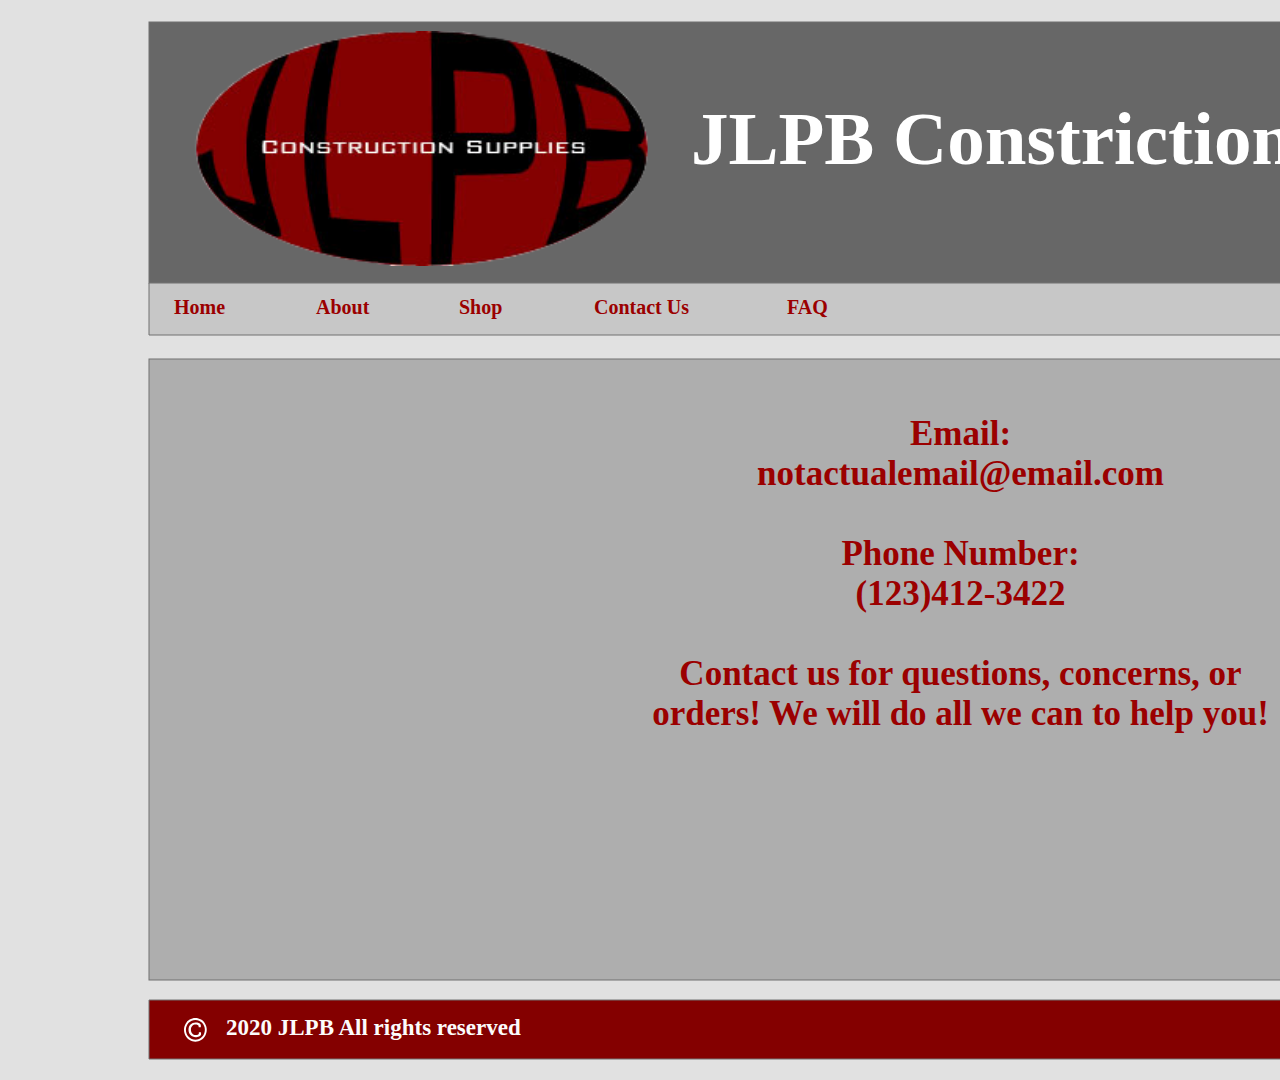
<file: contact/index.html>
<!DOCTYPE html>
<html>
<head>
<meta charset="utf-8"/>
<meta http-equiv="X-UA-Compatible" content="IE=edge"/>
<meta name="viewport" content="width=device-width, initial-scale=1.0">
<title>Contact</title>
	
	<link rel="apple-touch-icon" sizes="57x57" href="/apple-icon-57x57.png">
<link rel="apple-touch-icon" sizes="60x60" href="/apple-icon-60x60.png">
<link rel="apple-touch-icon" sizes="72x72" href="/apple-icon-72x72.png">
<link rel="apple-touch-icon" sizes="76x76" href="/apple-icon-76x76.png">
<link rel="apple-touch-icon" sizes="114x114" href="/apple-icon-114x114.png">
<link rel="apple-touch-icon" sizes="120x120" href="/apple-icon-120x120.png">
<link rel="apple-touch-icon" sizes="144x144" href="/apple-icon-144x144.png">
<link rel="apple-touch-icon" sizes="152x152" href="/apple-icon-152x152.png">
<link rel="apple-touch-icon" sizes="180x180" href="/apple-icon-180x180.png">
<link rel="icon" type="image/png" sizes="192x192"  href="/android-icon-192x192.png">
<link rel="icon" type="image/png" sizes="32x32" href="/favicon-32x32.png">
<link rel="icon" type="image/png" sizes="96x96" href="/favicon-96x96.png">
<link rel="icon" type="image/png" sizes="16x16" href="/favicon-16x16.png">
<link rel="manifest" href="/manifest.json">
<meta name="msapplication-TileColor" content="#ffffff">
<meta name="msapplication-TileImage" content="/ms-icon-144x144.png">
<meta name="theme-color" content="#ffffff">
	
<style id="applicationStylesheet" type="text/css">
	.mediaViewInfo {
		--web-view-name: Contact;
		--web-view-id: Contact;
		--web-scale-on-resize: true;
		--web-enable-deep-linking: true;
	}
	:root {
		--web-view-ids: Contact;
	}
	* {
		margin: 0;
		padding: 0;
		box-sizing: border-box;
		border: none;
	}
	#Contact {
		position: absolute;
		width: 1920px;
		height: 1080px;
		background-color: rgba(225,225,225,1);
		overflow: hidden;
		--web-view-name: Contact;
		--web-view-id: Contact;
		--web-scale-on-resize: true;
		--web-enable-deep-linking: true;
	}
	@keyframes fadein {
	
		0% {
			opacity: 0;
		}
		100% {
			opacity: 1;
		}
	
	}
	#Group_4 {
		position: absolute;
		width: 1622px;
		height: 1037px;
		left: 149px;
		top: 22px;
		overflow: visible;
	}
	.Rectangle_7 {
		position: absolute;
		overflow: visible;
		width: 1622px;
		height: 261px;
		left: 0px;
		top: 0px;
	}
	.Path_3 {
		overflow: visible;
		position: absolute;
		width: 1622px;
		height: 52px;
		left: 0px;
		top: 261px;
		transform: matrix(1,0,0,1,0,0);
	}
	.Rectangle_9 {
		position: absolute;
		overflow: visible;
		width: 1622px;
		height: 621px;
		left: 0px;
		top: 337px;
	}
	.Path_4 {
		overflow: visible;
		position: absolute;
		width: 1622px;
		height: 59px;
		left: 0px;
		top: 978px;
		transform: matrix(1,0,0,1,0,0);
	}
	#JLPB_logo_removebg_preview__1_ {
		position: absolute;
		width: 467px;
		height: 235px;
		left: 41px;
		top: 9px;
		overflow: visible;
	}
	#Home {
		position: absolute;
		left: 25px;
		top: 274px;
		overflow: visible;
		width: 58px;
		white-space: nowrap;
		--web-animation: fadein 0.3s ease-out;
		--web-action-type: page;
		--web-action-target: ../index.html;
		cursor: pointer;
		text-align: left;
		font-family: Yu Gothic;
		font-style: normal;
		font-weight: bold;
		font-size: 20px;
		color: rgba(155,0,0,1);
	}
	#About_ {
		position: absolute;
		left: 167px;
		top: 274px;
		overflow: visible;
		width: 59px;
		white-space: nowrap;
		--web-animation: fadein 0.3s ease-out;
		--web-action-type: page;
		--web-action-target: ../about/index.html;
		cursor: pointer;
		text-align: left;
		font-family: Yu Gothic;
		font-style: normal;
		font-weight: bold;
		font-size: 20px;
		color: rgba(155,0,0,1);
	}
	#Shop {
		position: absolute;
		left: 310px;
		top: 274px;
		overflow: visible;
		width: 51px;
		white-space: nowrap;
		--web-animation: fadein 0.3s ease-out;
		--web-action-type: page;
		--web-action-target: ../shop/index.html;
		cursor: pointer;
		text-align: left;
		font-family: Yu Gothic;
		font-style: normal;
		font-weight: bold;
		font-size: 20px;
		color: rgba(155,0,0,1);
	}
	#Contact_Us {
		position: absolute;
		left: 445px;
		top: 274px;
		overflow: visible;
		width: 109px;
		white-space: nowrap;
		text-align: left;
		font-family: Yu Gothic;
		font-style: normal;
		font-weight: bold;
		font-size: 20px;
		color: rgba(155,0,0,1);
	}
	#FAQ {
		position: absolute;
		left: 638px;
		top: 274px;
		overflow: visible;
		width: 42px;
		white-space: nowrap;
		--web-animation: fadein 0.3s ease-out;
		--web-action-type: page;
		--web-action-target: ../faq/index.html;
		cursor: pointer;
		text-align: left;
		font-family: Yu Gothic;
		font-style: normal;
		font-weight: bold;
		font-size: 20px;
		color: rgba(155,0,0,1);
	}
	#Email__notactualemail_email_co {
		position: absolute;
		left: 473px;
		top: 392px;
		overflow: visible;
		width: 677px;
		height: 645px;
		text-align: center;
		font-family: Yu Gothic;
		font-style: normal;
		font-weight: bold;
		font-size: 35px;
		color: rgba(155,0,0,1);
	}
	#Email___ {
		position: absolute;
		left: 1001px;
		top: 845px;
		overflow: visible;
		width: 72px;
		white-space: nowrap;
		text-align: left;
		font-family: Yu Gothic;
		font-style: normal;
		font-weight: bold;
		font-size: 20px;
		color: rgba(174,174,174,1);
	}
	#JLPB_Constriction_Supplies {
		position: absolute;
		left: 542px;
		top: 74px;
		overflow: hidden;
		width: 1030px;
		height: 99px;
		text-align: left;
		font-family: Malgun Gothic;
		font-style: normal;
		font-weight: bold;
		font-size: 75px;
		color: rgba(255,255,255,1);
	}
	#Group_15 {
		position: absolute;
		width: 368px;
		height: 30px;
		left: 184px;
		top: 1015px;
		overflow: visible;
	}
	#Group_14 {
		position: absolute;
		width: 368px;
		height: 30px;
		left: 0px;
		top: 0px;
		overflow: visible;
	}
	#Group_13 {
		position: absolute;
		width: 368px;
		height: 30px;
		left: 0px;
		top: 0px;
		overflow: visible;
	}
	#Group_12 {
		position: absolute;
		width: 368px;
		height: 30px;
		left: 0px;
		top: 0px;
		overflow: visible;
	}
	.Icon_metro_copyright {
		overflow: visible;
		position: absolute;
		width: 22.769px;
		height: 23.642px;
		left: 0px;
		top: 3px;
		transform: matrix(1,0,0,1,0,0);
	}
	#ID2020_JLPB_All_rights_reserve {
		position: absolute;
		left: 42px;
		top: 0px;
		overflow: visible;
		width: 327px;
		white-space: nowrap;
		text-align: left;
		font-family: Yu Gothic;
		font-style: normal;
		font-weight: bold;
		font-size: 23px;
		color: rgba(252,252,252,1);
	}
</style>
<script id="applicationScript">
///////////////////////////////////////
// INITIALIZATION
///////////////////////////////////////

/**
 * Functionality for scaling, showing by media query, and navigation between multiple pages on a single page. 
 * Code subject to change.
 **/

if (window.console==null) { window["console"] = { log : function() {} } }; // some browsers do not set console

var Application = function() {
	// event constants
	this.NAVIGATION_CHANGE = "viewChange";
	this.VIEW_NOT_FOUND = "viewNotFound";
	this.VIEW_CHANGE = "viewChange";
	this.STATE_NOT_FOUND = "stateNotFound";
	this.APPLICATION_COMPLETE = "applicationComplete";
	this.APPLICATION_RESIZE = "applicationResize";
	this.SIZE_STATE_NAME = "data-is-view-scaled";

	this.lastView = null;
	this.lastState = null;
	this.lastOverlay = null;
	this.currentView = null;
	this.currentState = null;
	this.currentOverlay = null;
	this.currentQuery = {index: 0, rule: null, mediaText: null, id: null};
	this.inclusionQuery = "(min-width: 0px)";
	this.exclusionQuery = "none and (min-width: 99999px)";
	this.LastModifiedDateLabelName = "LastModifiedDateLabel";
	this.viewScaleSliderId = "ViewScaleSliderInput";
	this.pageRefreshedName = "showPageRefreshedNotification";
	this.prefix = "--web-";
	this.applicationStylesheet = null;
	this.mediaQueryDictionary = {};
	this.viewsDictionary = {};
	this.addedViews = [];
	this.views = {};
	this.viewIds = [];
	this.viewIds = [];
	this.viewQueries = {};
	this.overlays = {};
	this.overlayIds = [];
	this.numberOfViews = 0;
	this.verticalPadding = 0;
	this.horizontalPadding = 0;
	this.stateName = null;
	this.viewScale = 1;
	this.viewLeft = 0;
	this.viewTop = 0;

	// view settings
	this.showUpdateNotification = false;
	this.showNavigationControls = false;
	this.scaleViewsToFit = false;
	this.scaleToFitOnDoubleClick = false;
	this.actualSizeOnDoubleClick = false;
	this.scaleViewsOnResize = false;
	this.navigationOnKeypress = false;
	this.showViewName = false;
	this.enableDeepLinking = true;
	this.refreshPageForChanges = false;
	this.showRefreshNotifications = true;

	// view controls
	this.scaleViewSlider = null;
	this.lastModifiedLabel = null;
	this.supportsPopState = false; // window.history.pushState!=null;
	this.initialized = false;

	// refresh properties
	this.refreshDuration = 250;
	this.lastModifiedDate = null;
	this.refreshRequest = null;
	this.refreshInterval = null;
	this.refreshContent = null;
	this.refreshContentSize = null;
	this.refreshCheckContent = false;
	this.refreshCheckContentSize = false;

	var self = this;

	self.initialize = function(event) {
		var view = self.getVisibleView();
		if (view==null) view = self.getInitialView();
		self.collectViews();
		self.collectOverlays();
		self.collectMediaQueries();
		self.setViewOptions(view);
		self.setViewVariables(view);

		// sometimes the body size is 0 so we call this now and again later
		if (self.initialized) {
			window.addEventListener(self.NAVIGATION_CHANGE, self.viewChangeHandler);
			window.addEventListener("keyup", self.keypressHandler);
			window.addEventListener("keypress", self.keypressHandler);
			window.addEventListener("resize", self.resizeHandler);
			window.document.addEventListener("dblclick", self.doubleClickHandler);

			if (self.supportsPopState) {
				window.addEventListener('popstate', self.popStateHandler);
			}
			else {
				window.addEventListener('hashchange', self.hashChangeHandler);
			}

			// we are ready to go
			window.dispatchEvent(new Event(self.APPLICATION_COMPLETE));
		}

		if (self.initialized==false) {
			if (self.showNavigationControls || (self.singlePageApplication && self.showByMediaQuery==false)) {
				self.syncronizeViewToURL();
			}
	
			if (self.refreshPageForChanges) {
				self.setupRefreshForChanges();
			}
	
			self.initialized = true;
		}
		
		if (self.scaleViewsToFit) {
			self.viewScale = self.scaleViewToFit(view);
			
			if (self.viewScale<0) {
				setTimeout(self.scaleViewToFit, 500, view);
			}
		}
		else if (view) {
			self.viewScale = self.getViewScaleValue(view);
			self.centerView(view);
			self.updateSliderValue(self.viewScale);
		}
		else {
			// no view found
		}
	
		if (self.showUpdateNotification) {
			self.showNotification();
		}
	
		//"addEventListener" in window ? null : window.addEventListener = window.attachEvent;
		//"addEventListener" in document ? null : document.addEventListener = document.attachEvent;
	}


	///////////////////////////////////////
	// AUTO REFRESH 
	///////////////////////////////////////

	self.setupRefreshForChanges = function() {
		self.refreshRequest = new XMLHttpRequest();

		if (!self.refreshRequest) {
			return false;
		}

		// get document start values immediately
		self.requestRefreshUpdate();
	}

	/**
	 * Attempt to check the last modified date by the headers 
	 * or the last modified property from the byte array (experimental)
	 **/
	self.requestRefreshUpdate = function() {
		var url = document.location.href;
		var protocol = window.location.protocol;
		var method;
		
		try {

			if (self.refreshCheckContentSize) {
				self.refreshRequest.open('HEAD', url, true);
			}
			else if (self.refreshCheckContent) {
				self.refreshContent = document.documentElement.outerHTML;
				self.refreshRequest.open('GET', url, true);
				self.refreshRequest.responseType = "text";
			}
			else {

				// get page last modified date for the first call to compare to later
				if (self.lastModifiedDate==null) {

					// File system does not send headers in FF so get blob if possible
					if (protocol=="file:") {
						self.refreshRequest.open("GET", url, true);
						self.refreshRequest.responseType = "blob";
					}
					else {
						self.refreshRequest.open("HEAD", url, true);
						self.refreshRequest.responseType = "blob";
					}

					self.refreshRequest.onload = self.refreshOnLoadOnceHandler;

					// In some browsers (Chrome & Safari) this error occurs at send: 
					// 
					// Chrome - Access to XMLHttpRequest at 'file:///index.html' from origin 'null' 
					// has been blocked by CORS policy: 
					// Cross origin requests are only supported for protocol schemes: 
					// http, data, chrome, chrome-extension, https.
					// 
					// Safari - XMLHttpRequest cannot load file:///Users/user/Public/index.html. Cross origin requests are only supported for HTTP.
					// 
					// Solution is to run a local server, set local permissions or test in another browser
					self.refreshRequest.send(null);

					// In MS browsers the following behavior occurs possibly due to an AJAX call to check last modified date: 
					// 
					// DOM7011: The code on this page disabled back and forward caching.

					// In Brave (Chrome) error when on the server
					// index.js:221 HEAD https://www.example.com/ net::ERR_INSUFFICIENT_RESOURCES
					// self.refreshRequest.send(null);

				}
				else {
					self.refreshRequest = new XMLHttpRequest();
					self.refreshRequest.onreadystatechange = self.refreshHandler;
					self.refreshRequest.ontimeout = function() {
						self.log("Couldn't find page to check for updates");
					}
					
					var method;
					if (protocol=="file:") {
						method = "GET";
					}
					else {
						method = "HEAD";
					}

					//refreshRequest.open('HEAD', url, true);
					self.refreshRequest.open(method, url, true);
					self.refreshRequest.responseType = "blob";
					self.refreshRequest.send(null);
				}
			}
		}
		catch (error) {
			self.log("Refresh failed for the following reason:")
			self.log(error);
		}
	}

	self.refreshHandler = function() {
		var contentSize;

		try {

			if (self.refreshRequest.readyState === XMLHttpRequest.DONE) {
				
				if (self.refreshRequest.status === 2 || 
					self.refreshRequest.status === 200) {
					var pageChanged = false;

					self.updateLastModifiedLabel();

					if (self.refreshCheckContentSize) {
						var lastModifiedHeader = self.refreshRequest.getResponseHeader("Last-Modified");
						contentSize = self.refreshRequest.getResponseHeader("Content-Length");
						//lastModifiedDate = refreshRequest.getResponseHeader("Last-Modified");
						var headers = self.refreshRequest.getAllResponseHeaders();
						var hasContentHeader = headers.indexOf("Content-Length")!=-1;
						
						if (hasContentHeader) {
							contentSize = self.refreshRequest.getResponseHeader("Content-Length");

							// size has not been set yet
							if (self.refreshContentSize==null) {
								self.refreshContentSize = contentSize;
								// exit and let interval call this method again
								return;
							}

							if (contentSize!=self.refreshContentSize) {
								pageChanged = true;
							}
						}
					}
					else if (self.refreshCheckContent) {

						if (self.refreshRequest.responseText!=self.refreshContent) {
							pageChanged = true;
						}
					}
					else {
						lastModifiedHeader = self.getLastModified(self.refreshRequest);

						if (self.lastModifiedDate!=lastModifiedHeader) {
							self.log("lastModifiedDate:" + self.lastModifiedDate + ",lastModifiedHeader:" +lastModifiedHeader);
							pageChanged = true;
						}

					}

					
					if (pageChanged) {
						clearInterval(self.refreshInterval);
						self.refreshUpdatedPage();
						return;
					}

				}
				else {
					self.log('There was a problem with the request.');
				}

			}
		}
		catch( error ) {
			//console.log('Caught Exception: ' + error);
		}
	}

	self.refreshOnLoadOnceHandler = function(event) {

		// get the last modified date
		if (self.refreshRequest.response) {
			self.lastModifiedDate = self.getLastModified(self.refreshRequest);

			if (self.lastModifiedDate!=null) {

				if (self.refreshInterval==null) {
					self.refreshInterval = setInterval(self.requestRefreshUpdate, self.refreshDuration);
				}
			}
			else {
				self.log("Could not get last modified date from the server");
			}
		}
	}

	self.refreshUpdatedPage = function() {
		if (self.showRefreshNotifications) {
			var date = new Date().setTime((new Date().getTime()+10000));
			document.cookie = encodeURIComponent(self.pageRefreshedName) + "=true" + "; max-age=6000;" + " path=/";
		}

		document.location.reload(true);
	}

	self.showNotification = function(duration) {
		var notificationID = self.pageRefreshedName+"ID";
		var notification = document.getElementById(notificationID);
		if (duration==null) duration = 4000;

		if (notification!=null) {return;}

		notification = document.createElement("div");
		notification.id = notificationID;
		notification.textContent = "PAGE UPDATED";
		var styleRule = ""
		styleRule = "position: fixed; padding: 7px 16px 6px 16px; font-family: Arial, sans-serif; font-size: 10px; font-weight: bold; left: 50%;";
		styleRule += "top: 20px; background-color: rgba(0,0,0,.5); border-radius: 12px; color:rgb(235, 235, 235); transition: all 2s linear;";
		styleRule += "transform: translateX(-50%); letter-spacing: .5px; filter: drop-shadow(2px 2px 6px rgba(0, 0, 0, .1))";
		notification.setAttribute("style", styleRule);

		notification.className= "PageRefreshedClass";
		
		document.body.appendChild(notification);

		setTimeout(function() {
			notification.style.opacity = "0";
			notification.style.filter = "drop-shadow( 0px 0px 0px rgba(0,0,0, .5))";
			setTimeout(function() {
				notification.parentNode.removeChild(notification);
			}, duration)
		}, duration);

		document.cookie = encodeURIComponent(self.pageRefreshedName) + "=; max-age=1; path=/";
	}

	/**
	 * Get the last modified date from the header 
	 * or file object after request has been received
	 **/
	self.getLastModified = function(request) {
		var date;

		// file protocol - FILE object with last modified property
		if (request.response && request.response.lastModified) {
			date = request.response.lastModified;
		}
		
		// http protocol - check headers
		if (date==null) {
			date = request.getResponseHeader("Last-Modified");
		}

		return date;
	}

	self.updateLastModifiedLabel = function() {
		var labelValue = "";
		
		if (self.lastModifiedLabel==null) {
			self.lastModifiedLabel = document.getElementById("LastModifiedLabel");
		}

		if (self.lastModifiedLabel) {
			var seconds = parseInt(((new Date().getTime() - Date.parse(document.lastModified)) / 1000 / 60) * 100 + "");
			var minutes = 0;
			var hours = 0;

			if (seconds < 60) {
				seconds = Math.floor(seconds/10)*10;
				labelValue = seconds + " seconds";
			}
			else {
				minutes = parseInt((seconds/60) + "");

				if (minutes>60) {
					hours = parseInt((seconds/60/60) +"");
					labelValue += hours==1 ? " hour" : " hours";
				}
				else {
					labelValue = minutes+"";
					labelValue += minutes==1 ? " minute" : " minutes";
				}
			}
			
			if (seconds<10) {
				labelValue = "Updated now";
			}
			else {
				labelValue = "Updated " + labelValue + " ago";
			}

			if (self.lastModifiedLabel.firstElementChild) {
				self.lastModifiedLabel.firstElementChild.textContent = labelValue;

			}
			else if ("textContent" in self.lastModifiedLabel) {
				self.lastModifiedLabel.textContent = labelValue;
			}
		}
	}

	self.getShortString = function(string, length) {
		if (length==null) length = 30;
		string = string!=null ? string.substr(0, length).replace(/\n/g, "") : "[String is null]";
		return string;
	}

	self.getShortNumber = function(value, places) {
		if (places==null || places<1) places = 4;
		value = Math.round(value * Math.pow(10,places)) / Math.pow(10, places);
		return value;
	}

	///////////////////////////////////////
	// NAVIGATION CONTROLS
	///////////////////////////////////////

	self.updateViewLabel = function() {
		var viewNavigationLabel = document.getElementById("ViewNavigationLabel");
		var view = self.getVisibleView();
		var viewIndex = view ? self.getViewIndex(view) : -1;
		var viewName = view ? self.getViewPreferenceValue(view, self.prefix + "view-name") : null;
		var viewId = view ? view.id : null;

		if (viewNavigationLabel && view) {
			if (viewName && viewName.indexOf('"')!=-1) {
				viewName = viewName.replace(/"/g, "");
			}

			if (self.showViewName) {
				viewNavigationLabel.textContent = viewName;
				self.setTooltip(viewNavigationLabel, viewIndex + 1 + " of " + self.numberOfViews);
			}
			else {
				viewNavigationLabel.textContent = viewIndex + 1 + " of " + self.numberOfViews;
				self.setTooltip(viewNavigationLabel, viewName);
			}

		}
	}

	self.updateURL = function(view) {
		view = view == null ? self.getVisibleView() : view;
		var viewId = view ? view.id : null
		var viewFragment = view ? "#"+ viewId : null;

		if (viewId && self.viewIds.length>1 && self.enableDeepLinking) {

			if (self.supportsPopState==false) {
				self.setFragment(viewId);
			}
			else {
				if (viewFragment!=window.location.hash) {

					if (window.location.hash==null) {
						window.history.replaceState({name:viewId}, null, viewFragment);
					}
					else {
						window.history.pushState({name:viewId}, null, viewFragment);
					}
				}
			}
		}
	}

	self.setFragment = function(value) {
		window.location.hash = "#" + value;
	}

	self.setTooltip = function(element, value) {
		// setting the tooltip in edge causes a page crash on hover
		if (/Edge/.test(navigator.userAgent)) { return; }

		if ("title" in element) {
			element.title = value;
		}
	}

	self.getStylesheetRules = function(styleSheet) {
		try {
			if (styleSheet) return styleSheet.cssRules || styleSheet.rules;
	
			return document.styleSheets[0]["cssRules"] || document.styleSheets[0]["rules"];
		}
		catch (error) {
			// ERRORS:
			// SecurityError: The operation is insecure.
			// Errors happen when script loads before stylesheet or loading an external css locally

			// InvalidAccessError: A parameter or an operation is not supported by the underlying object
			// Place script after stylesheet

			console.log(error);
			if (error.toString().indexOf("The operation is insecure")!=-1) {
				console.log("Load the stylesheet before the script or load the stylesheet inline until it can be loaded on a server")
			}
			return [];
		}
	}

	/**
	 * If single page application hide all of the views. 
	 * @param {Number} selectedIndex if provided shows the view at index provided
	 **/
	self.hideViews = function(selectedIndex, animation) {
		var rules = self.getStylesheetRules();
		var queryIndex = 0;
		var numberOfRules = rules!=null ? rules.length : 0;

		// loop through rules and hide media queries except selected
		for (var i=0;i<numberOfRules;i++) {
			var rule = rules[i];

			if (rule.media!=null) {

				if (queryIndex==selectedIndex) {
					self.currentQuery.mediaText = rule.conditionText;
					self.currentQuery.index = selectedIndex;
					self.currentQuery.rule = rule;
					self.enableMediaQuery(rule);
				}
				else {
					if (animation) {
						self.fadeOut(rule)
					}
					else {
						self.disableMediaQuery(rule);
					}
				}
				
				queryIndex++;
			}
		}

		self.numberOfViews = queryIndex;
		self.updateViewLabel();
		self.updateURL();

		self.dispatchViewChange();

		var view = self.getVisibleView();
		var viewIndex = view ? self.getViewIndex(view) : -1;

		return viewIndex==selectedIndex ? view : null;
	}

	/**
	 * Hide view
	 * @param {Object} view element to hide
	 **/
	self.hideView = function(view) {
		var rule = view ? self.mediaQueryDictionary[view.id] : null;

		if (rule) {
			self.disableMediaQuery(rule);
		}
	}

	/**
	 * Hide overlay
	 * @param {Object} overlay element to hide
	 **/
	self.hideOverlay = function(overlay) {
		var rule = overlay ? self.mediaQueryDictionary[overlay.id] : null;

		if (rule) {
			self.disableMediaQuery(rule);

			//if (self.showByMediaQuery) {
				overlay.style.display = "none";
			//}
		}
	}

	/**
	 * Show the view by media query. Does not hide current views
	 * Sets view options by default
	 * @param {Object} view element to show
	 * @param {Boolean} setViewOptions sets view options if null or true
	 */
	self.showViewByMediaQuery = function(view, setViewOptions) {
		var id = view ? view.id : null;
		var query = id ? self.mediaQueryDictionary[id] : null;
		var display = null;
		setViewOptions = setViewOptions==null ? true : setViewOptions;

		if (query) {
			self.enableMediaQuery(query);
			if (view && setViewOptions) self.setViewOptions(view);
			if (view && setViewOptions) self.setViewVariables(view);
		}
	}

	/**
	 * Show the view. Does not hide current views
	 */
	self.showView = function(view, setViewOptions) {
		var id = view ? view.id : null;
		var query = id ? self.mediaQueryDictionary[id] : null;
		var display = null;
		setViewOptions = setViewOptions==null ? true : setViewOptions;

		if (query) {
			self.enableMediaQuery(query);
			if (view==null) view =self.getVisibleView();
			if (view && setViewOptions) self.setViewOptions(view);
		}
		else if (id) {
			display = window.getComputedStyle(view).getPropertyValue("display");
			if (display=="" || display=="none") {
				view.style.display = "block";
			}
		}

		if (view) {
			if (self.currentView!=null) {
				self.lastView = self.currentView;
			}

			self.currentView = view;
		}
	}

	self.showViewById = function(id, setViewOptions) {
		var view = id ? self.getViewById(id) : null;

		if (view) {
			self.showView(view);
			return;
		}

		self.log("View not found '" + id + "'");
	}

	/**
	 * Show overlay over view
	 * @param {String} id id of view or view reference
	 * @param {Number} x x location
	 * @param {Number} y y location
	 * @param {Event | HTMLElement} event event or html element with styles applied
	 */
	self.showOverlay = function(id, x, y, event) {
		var overlay = id && typeof id === 'string' ? self.getViewById(id) : id ? id : null;
		var query = overlay ? self.mediaQueryDictionary[overlay.id] : null;
		var centerHorizontally = false;
		var centerVertically = false;
		var display = null;

		// get enter animation - event target must have css variables declared
		if (event) {
			var button = event.currentTarget || event; // can be event or htmlelement
			var buttonComputedStyles = getComputedStyle(button);
			var actionTargetValue = buttonComputedStyles.getPropertyValue(self.prefix+"action-target").trim();
			var animation = buttonComputedStyles.getPropertyValue(self.prefix+"animation").trim();
			var targetType = buttonComputedStyles.getPropertyValue(self.prefix+"action-type").trim();
			var actionTarget = self.application ? null : self.getElement(actionTargetValue);
			var actionTargetStyles = actionTarget ? actionTarget.style : null;

			if (actionTargetStyles) {
				actionTargetStyles.setProperty("animation", animation);
			}

			if ("stopImmediatePropagation" in event) {
				event.stopImmediatePropagation();
			}
		}
		
		if (self.application==false || targetType=="page") {
			document.location.href = "./" + actionTargetValue;
			return;
		}

		// remove any current overlays
		if (self.currentOverlay) {
			self.removeOverlay();
		}

		if (query) {
			//self.setElementAnimation(overlay, null);
			//overlay.style.animation = animation;
			self.enableMediaQuery(query);
			
			var display = overlay && overlay.style.display;
			
			if (overlay && display=="" || display=="none") {
				overlay.style.display = "block";
				self.setViewOptions(overlay);
			}

			// add animation defined in event target style declaration
			if (animation && self.supportAnimations) {
				self.fadeIn(overlay, false, animation);
			}
		}
		else if (id) {
			if (overlay==null || overlay==false) {
				self.log("Overlay not found, '"+ id + "'");
				return;
			}

			display = window.getComputedStyle(overlay).getPropertyValue("display");

			if (display=="" || display=="none") {
				overlay.style.display = "block";
			}

			// add animation defined in event target style declaration
			if (animation && self.supportAnimations) {
				self.fadeIn(overlay, false, animation);
			}
		}

		// do not set x or y position if centering
		centerHorizontally = self.getViewPreferenceBoolean(overlay, self.prefix + "center-horizontally", false);
		centerVertically = self.getViewPreferenceBoolean(overlay, self.prefix + "center-vertically", false);

		if (overlay && centerHorizontally==false) {
			overlay.style.left = x + "px";
		}
		
		if (overlay && centerVertically==false) {
			overlay.style.top = y + "px";
		}

		self.currentOverlay = overlay;
	}

	self.goBack = function() {
		if (self.currentOverlay) {
			self.removeOverlay();
		}
		else if (self.lastView) {
			self.goToView(self.lastView.id);
		}
	}

	self.removeOverlay = function(animate) {
		var overlay = self.currentOverlay;
		animate = animate===false ? false : true;

		if (overlay) {
			var style = overlay.style;
			
			if (style.animation && self.supportAnimations && animate) {
				self.reverseAnimation(overlay, true);

				var duration = self.getAnimationDuration(style.animation, true);
		
				setTimeout(function() {
					self.setElementAnimation(overlay, null);
					self.hideOverlay(overlay);
				}, duration);
			}
			else {
				self.setElementAnimation(overlay, null);
				self.hideOverlay(overlay);
			}
		}
	}

	/**
	 * Reverse the animation and hide after
	 * @param {Object} target element with animation
	 * @param {Boolean} hide hide after animation ends
	 */
	self.reverseAnimation = function(target, hide) {
		var lastAnimation = null;
		var style = target.style;

		style.animationPlayState = "paused";
		lastAnimation = style.animation;
		style.animation = null;
		style.animationPlayState = "paused";

		if (hide) {
			//target.addEventListener("animationend", self.animationEndHideHandler);
	
			var duration = self.getAnimationDuration(lastAnimation, true);
			var isOverlay = self.isOverlay(target);
	
			setTimeout(function() {
				self.setElementAnimation(target, null);

				if (isOverlay) {
					self.hideOverlay(target);
				}
				else {
					self.hideView(target);
				}
			}, duration);
		}

		setTimeout(function() {
			style.animation = lastAnimation;
			style.animationPlayState = "paused";
			style.animationDirection = "reverse";
			style.animationPlayState = "running";
		}, 30);
	}

	self.animationEndHandler = function(event) {
		var target = event.currentTarget;
		self.dispatchEvent(new Event(event.type));
	}

	self.isOverlay = function(view) {
		var result = view ? self.getViewPreferenceBoolean(view, self.prefix + "is-overlay") : false;

		return result;
	}

	self.animationEndHideHandler = function(event) {
		var target = event.currentTarget;
		self.setViewVariables(null, target);
		self.hideView(target);
		target.removeEventListener("animationend", self.animationEndHideHandler);
	}

	self.animationEndShowHandler = function(event) {
		var target = event.currentTarget;
		target.removeEventListener("animationend", self.animationEndShowHandler);
	}

	self.setViewOptions = function(view) {

		if (view) {
			self.minimumScale = self.getViewPreferenceValue(view, self.prefix + "minimum-scale");
			self.maximumScale = self.getViewPreferenceValue(view, self.prefix + "maximum-scale");
			self.scaleViewsToFit = self.getViewPreferenceBoolean(view, self.prefix + "scale-to-fit");
			self.scaleToFitType = self.getViewPreferenceValue(view, self.prefix + "scale-to-fit-type");
			self.scaleToFitOnDoubleClick = self.getViewPreferenceBoolean(view, self.prefix + "scale-on-double-click");
			self.actualSizeOnDoubleClick = self.getViewPreferenceBoolean(view, self.prefix + "actual-size-on-double-click");
			self.scaleViewsOnResize = self.getViewPreferenceBoolean(view, self.prefix + "scale-on-resize");
			self.enableScaleUp = self.getViewPreferenceBoolean(view, self.prefix + "enable-scale-up");
			self.centerHorizontally = self.getViewPreferenceBoolean(view, self.prefix + "center-horizontally");
			self.centerVertically = self.getViewPreferenceBoolean(view, self.prefix + "center-vertically");
			self.navigationOnKeypress = self.getViewPreferenceBoolean(view, self.prefix + "navigate-on-keypress");
			self.showViewName = self.getViewPreferenceBoolean(view, self.prefix + "show-view-name");
			self.refreshPageForChanges = self.getViewPreferenceBoolean(view, self.prefix + "refresh-for-changes");
			self.refreshPageForChangesInterval = self.getViewPreferenceValue(view, self.prefix + "refresh-interval");
			self.showNavigationControls = self.getViewPreferenceBoolean(view, self.prefix + "show-navigation-controls");
			self.scaleViewSlider = self.getViewPreferenceBoolean(view, self.prefix + "show-scale-controls");
			self.enableDeepLinking = self.getViewPreferenceBoolean(view, self.prefix + "enable-deep-linking");
			self.singlePageApplication = self.getViewPreferenceBoolean(view, self.prefix + "application");
			self.showByMediaQuery = self.getViewPreferenceBoolean(view, self.prefix + "show-by-media-query");
			self.showUpdateNotification = document.cookie!="" ? document.cookie.indexOf(self.pageRefreshedName)!=-1 : false;
			self.imageComparisonDuration = self.getViewPreferenceValue(view, self.prefix + "image-comparison-duration");
			self.supportAnimations = self.getViewPreferenceBoolean(view, self.prefix + "enable-animations", true);

			if (self.scaleViewsToFit) {
				var newScaleValue = self.scaleViewToFit(view);
				
				if (newScaleValue<0) {
					setTimeout(self.scaleViewToFit, 500, view);
				}
			}
			else {
				self.viewScale = self.getViewScaleValue(view);
				self.viewToFitWidthScale = self.getViewFitToViewportWidthScale(view, self.enableScaleUp)
				self.viewToFitHeightScale = self.getViewFitToViewportScale(view, self.enableScaleUp);
				self.updateSliderValue(self.viewScale);
			}

			if (self.imageComparisonDuration!=null) {
				// todo
			}

			if (self.refreshPageForChangesInterval!=null) {
				self.refreshDuration = Number(self.refreshPageForChangesInterval);
			}
		}
	}

	self.previousView = function(event) {
		var rules = self.getStylesheetRules();
		var view = self.getVisibleView()
		var index = view ? self.getViewIndex(view) : -1;
		var prevQueryIndex = index!=-1 ? index-1 : self.currentQuery.index-1;
		var queryIndex = 0;
		var numberOfRules = rules!=null ? rules.length : 0;

		if (event) {
			event.stopImmediatePropagation();
		}

		if (prevQueryIndex<0) {
			return;
		}

		// loop through rules and hide media queries except selected
		for (var i=0;i<numberOfRules;i++) {
			var rule = rules[i];
			
			if (rule.media!=null) {

				if (queryIndex==prevQueryIndex) {
					self.currentQuery.mediaText = rule.conditionText;
					self.currentQuery.index = prevQueryIndex;
					self.currentQuery.rule = rule;
					self.enableMediaQuery(rule);
					self.updateViewLabel();
					self.updateURL();
					self.dispatchViewChange();
				}
				else {
					self.disableMediaQuery(rule);
				}

				queryIndex++;
			}
		}
	}

	self.nextView = function(event) {
		var rules = self.getStylesheetRules();
		var view = self.getVisibleView();
		var index = view ? self.getViewIndex(view) : -1;
		var nextQueryIndex = index!=-1 ? index+1 : self.currentQuery.index+1;
		var queryIndex = 0;
		var numberOfRules = rules!=null ? rules.length : 0;
		var numberOfMediaQueries = self.getNumberOfMediaRules();

		if (event) {
			event.stopImmediatePropagation();
		}

		if (nextQueryIndex>=numberOfMediaQueries) {
			return;
		}

		// loop through rules and hide media queries except selected
		for (var i=0;i<numberOfRules;i++) {
			var rule = rules[i];
			
			if (rule.media!=null) {

				if (queryIndex==nextQueryIndex) {
					self.currentQuery.mediaText = rule.conditionText;
					self.currentQuery.index = nextQueryIndex;
					self.currentQuery.rule = rule;
					self.enableMediaQuery(rule);
					self.updateViewLabel();
					self.updateURL();
					self.dispatchViewChange();
				}
				else {
					self.disableMediaQuery(rule);
				}

				queryIndex++;
			}
		}
	}

	/**
	 * Enables a view via media query
	 */
	self.enableMediaQuery = function(rule) {

		try {
			rule.media.mediaText = self.inclusionQuery;
		}
		catch(error) {
			//self.log(error);
			rule.conditionText = self.inclusionQuery;
		}
	}

	self.disableMediaQuery = function(rule) {

		try {
			rule.media.mediaText = self.exclusionQuery;
		}
		catch(error) {
			rule.conditionText = self.exclusionQuery;
		}
	}

	self.dispatchViewChange = function() {
		try {
			var event = new Event(self.NAVIGATION_CHANGE);
			window.dispatchEvent(event);
		}
		catch (error) {
			// In IE 11: Object doesn't support this action
		}
	}

	self.getNumberOfMediaRules = function() {
		var rules = self.getStylesheetRules();
		var numberOfRules = rules ? rules.length : 0;
		var numberOfQueries = 0;

		for (var i=0;i<numberOfRules;i++) {
			if (rules[i].media!=null) { numberOfQueries++; }
		}
		
		return numberOfQueries;
	}

	/////////////////////////////////////////
	// VIEW SCALE 
	/////////////////////////////////////////

	self.sliderChangeHandler = function(event) {
		var value = self.getShortNumber(event.currentTarget.value/100);
		var view = self.getVisibleView();
		self.setViewScaleValue(view, false, value, true);
	}

	self.updateSliderValue = function(scale) {
		var slider = document.getElementById(self.viewScaleSliderId);
		var tooltip = parseInt(scale * 100 + "") + "%";
		var inputType;
		var inputValue;
		
		if (slider) {
			inputValue = self.getShortNumber(scale * 100);
			if (inputValue!=slider["value"]) {
				slider["value"] = inputValue;
			}
			inputType = slider.getAttributeNS(null, "type");

			if (inputType!="range") {
				// input range is not supported
				slider.style.display = "none";
			}

			self.setTooltip(slider, tooltip);
		}
	}

	self.viewChangeHandler = function(event) {
		var view = self.getVisibleView();
		var matrix = view ? getComputedStyle(view).transform : null;
		
		if (matrix) {
			self.viewScale = self.getViewScaleValue(view);
			
			var scaleNeededToFit = self.getViewFitToViewportScale(view);
			var isViewLargerThanViewport = scaleNeededToFit<1;
			
			// scale large view to fit if scale to fit is enabled
			if (self.scaleViewsToFit) {
				self.scaleViewToFit(view);
			}
			else {
				self.updateSliderValue(self.viewScale);
			}
		}
	}

	self.getViewScaleValue = function(view) {
		var matrix = getComputedStyle(view).transform;

		if (matrix) {
			var matrixArray = matrix.replace("matrix(", "").split(",");
			var scaleX = parseFloat(matrixArray[0]);
			var scaleY = parseFloat(matrixArray[3]);
			var scale = Math.min(scaleX, scaleY);
		}

		return scale;
	}

	/**
	 * Scales view to scale. 
	 * @param {Object} view view to scale. views are in views array
	 * @param {Boolean} scaleToFit set to true to scale to fit. set false to use desired scale value
	 * @param {Number} desiredScale scale to define. not used if scale to fit is false
	 * @param {Boolean} isSliderChange indicates if slider is callee
	 */
	self.setViewScaleValue = function(view, scaleToFit, desiredScale, isSliderChange) {
		var enableScaleUp = self.enableScaleUp;
		var scaleToFitType = self.scaleToFitType;
		var minimumScale = self.minimumScale;
		var maximumScale = self.maximumScale;
		var hasMinimumScale = !isNaN(minimumScale) && minimumScale!="";
		var hasMaximumScale = !isNaN(maximumScale) && maximumScale!="";
		var scaleNeededToFit = self.getViewFitToViewportScale(view, enableScaleUp);
		var scaleNeededToFitWidth = self.getViewFitToViewportWidthScale(view, enableScaleUp);
		var scaleNeededToFitHeight = self.getViewFitToViewportHeightScale(view, enableScaleUp);
		var scaleToFitFull = self.getViewFitToViewportScale(view, true);
		var scaleToFitFullWidth = self.getViewFitToViewportWidthScale(view, true);
		var scaleToFitFullHeight = self.getViewFitToViewportHeightScale(view, true);
		var scaleToWidth = scaleToFitType=="width";
		var scaleToHeight = scaleToFitType=="height";
		var shrunkToFit = false;
		var topPosition = null;
		var leftPosition = null;
		var translateY = null;
		var translateX = null;
		var transformValue = "";
		var canCenterVertically = true;
		var canCenterHorizontally = true;

		if (scaleToFit && isSliderChange!=true) {
			if (scaleToFitType=="fit" || scaleToFitType=="") {
				desiredScale = scaleNeededToFit;
			}
			else if (scaleToFitType=="width") {
				desiredScale = scaleNeededToFitWidth;
			}
			else if (scaleToFitType=="height") {
				desiredScale = scaleNeededToFitHeight;
			}
		}
		else {
			if (isNaN(desiredScale)) {
				desiredScale = 1;
			}
		}

		self.updateSliderValue(desiredScale);
		
		// scale to fit width
		if (scaleToWidth && scaleToHeight==false) {
			canCenterVertically = scaleNeededToFitHeight>=scaleNeededToFitWidth;
			canCenterHorizontally = scaleNeededToFitWidth>=1 && enableScaleUp==false;

			if (isSliderChange) {
				canCenterHorizontally = desiredScale<scaleToFitFullWidth;
			}
			else if (scaleToFit) {
				desiredScale = scaleNeededToFitWidth;
			}

			if (hasMinimumScale) {
				desiredScale = Math.max(desiredScale, Number(minimumScale));
			}

			if (hasMaximumScale) {
				desiredScale = Math.min(desiredScale, Number(maximumScale));
			}

			desiredScale = self.getShortNumber(desiredScale);

			canCenterHorizontally = self.canCenterHorizontally(view, "width", enableScaleUp, desiredScale, minimumScale, maximumScale);
			canCenterVertically = self.canCenterVertically(view, "width", enableScaleUp, desiredScale, minimumScale, maximumScale);

			if (desiredScale>1 && (enableScaleUp || isSliderChange)) {
				transformValue = "scale(" + desiredScale + ")";
			}
			else if (desiredScale>=1 && enableScaleUp==false) {
				transformValue = "scale(" + 1 + ")";
			}
			else {
				transformValue = "scale(" + desiredScale + ")";
			}

			if (self.centerVertically) {
				if (canCenterVertically) {
					translateY = "-50%";
					topPosition = "50%";
				}
				else {
					translateY = "0";
					topPosition = "0";
				}
				
				if (view.style.top != topPosition) {
					view.style.top = topPosition + "";
				}

				if (canCenterVertically) {
					transformValue += " translateY(" + translateY+ ")";
				}
			}

			if (self.centerHorizontally) {
				if (canCenterHorizontally) {
					translateX = "-50%";
					leftPosition = "50%";
				}
				else {
					translateX = "0";
					leftPosition = "0";
				}

				if (view.style.left != leftPosition) {
					view.style.left = leftPosition + "";
				}

				if (canCenterHorizontally) {
					transformValue += " translateX(" + translateX+ ")";
				}
			}

			view.style.transformOrigin = "0 0";
			view.style.transform = transformValue;

			self.viewScale = desiredScale;
			self.viewToFitWidthScale = scaleNeededToFitWidth;
			self.viewToFitHeightScale = scaleNeededToFitHeight;
			self.viewLeft = leftPosition;
			self.viewTop = topPosition;

			return desiredScale;
		}

		// scale to fit height
		if (scaleToHeight && scaleToWidth==false) {
			//canCenterVertically = scaleNeededToFitHeight>=scaleNeededToFitWidth;
			//canCenterHorizontally = scaleNeededToFitHeight<=scaleNeededToFitWidth && enableScaleUp==false;
			canCenterVertically = scaleNeededToFitHeight>=scaleNeededToFitWidth;
			canCenterHorizontally = scaleNeededToFitWidth>=1 && enableScaleUp==false;
			
			if (isSliderChange) {
				canCenterHorizontally = desiredScale<scaleToFitFullHeight;
			}
			else if (scaleToFit) {
				desiredScale = scaleNeededToFitHeight;
			}

			if (hasMinimumScale) {
				desiredScale = Math.max(desiredScale, Number(minimumScale));
			}

			if (hasMaximumScale) {
				desiredScale = Math.min(desiredScale, Number(maximumScale));
				//canCenterVertically = desiredScale>=scaleNeededToFitHeight && enableScaleUp==false;
			}

			desiredScale = self.getShortNumber(desiredScale);

			canCenterHorizontally = self.canCenterHorizontally(view, "height", enableScaleUp, desiredScale, minimumScale, maximumScale);
			canCenterVertically = self.canCenterVertically(view, "height", enableScaleUp, desiredScale, minimumScale, maximumScale);

			if (desiredScale>1 && (enableScaleUp || isSliderChange)) {
				transformValue = "scale(" + desiredScale + ")";
			}
			else if (desiredScale>=1 && enableScaleUp==false) {
				transformValue = "scale(" + 1 + ")";
			}
			else {
				transformValue = "scale(" + desiredScale + ")";
			}

			if (self.centerHorizontally) {
				if (canCenterHorizontally) {
					translateX = "-50%";
					leftPosition = "50%";
				}
				else {
					translateX = "0";
					leftPosition = "0";
				}

				if (view.style.left != leftPosition) {
					view.style.left = leftPosition + "";
				}

				if (canCenterHorizontally) {
					transformValue += " translateX(" + translateX+ ")";
				}
			}

			if (self.centerVertically) {
				if (canCenterVertically) {
					translateY = "-50%";
					topPosition = "50%";
				}
				else {
					translateY = "0";
					topPosition = "0";
				}
				
				if (view.style.top != topPosition) {
					view.style.top = topPosition + "";
				}

				if (canCenterVertically) {
					transformValue += " translateY(" + translateY+ ")";
				}
			}

			view.style.transformOrigin = "0 0";
			view.style.transform = transformValue;

			self.viewScale = desiredScale;
			self.viewToFitWidthScale = scaleNeededToFitWidth;
			self.viewToFitHeightScale = scaleNeededToFitHeight;
			self.viewLeft = leftPosition;
			self.viewTop = topPosition;

			return scaleNeededToFitHeight;
		}

		if (scaleToFitType=="fit") {
			//canCenterVertically = scaleNeededToFitHeight>=scaleNeededToFitWidth;
			//canCenterHorizontally = scaleNeededToFitWidth>=scaleNeededToFitHeight;
			canCenterVertically = scaleNeededToFitHeight>=scaleNeededToFit;
			canCenterHorizontally = scaleNeededToFitWidth>=scaleNeededToFit;

			if (hasMinimumScale) {
				desiredScale = Math.max(desiredScale, Number(minimumScale));
			}

			desiredScale = self.getShortNumber(desiredScale);

			if (isSliderChange || scaleToFit==false) {
				canCenterVertically = scaleToFitFullHeight>=desiredScale;
				canCenterHorizontally = desiredScale<scaleToFitFullWidth;
			}
			else if (scaleToFit) {
				desiredScale = scaleNeededToFit;
			}

			transformValue = "scale(" + desiredScale + ")";

			//canCenterHorizontally = self.canCenterHorizontally(view, "fit", false, desiredScale);
			//canCenterVertically = self.canCenterVertically(view, "fit", false, desiredScale);
			
			if (self.centerVertically) {
				if (canCenterVertically) {
					translateY = "-50%";
					topPosition = "50%";
				}
				else {
					translateY = "0";
					topPosition = "0";
				}
				
				if (view.style.top != topPosition) {
					view.style.top = topPosition + "";
				}

				if (canCenterVertically) {
					transformValue += " translateY(" + translateY+ ")";
				}
			}

			if (self.centerHorizontally) {
				if (canCenterHorizontally) {
					translateX = "-50%";
					leftPosition = "50%";
				}
				else {
					translateX = "0";
					leftPosition = "0";
				}

				if (view.style.left != leftPosition) {
					view.style.left = leftPosition + "";
				}

				if (canCenterHorizontally) {
					transformValue += " translateX(" + translateX+ ")";
				}
			}

			view.style.transformOrigin = "0 0";
			view.style.transform = transformValue;

			self.viewScale = desiredScale;
			self.viewToFitWidthScale = scaleNeededToFitWidth;
			self.viewToFitHeightScale = scaleNeededToFitHeight;
			self.viewLeft = leftPosition;
			self.viewTop = topPosition;

			self.updateSliderValue(desiredScale);
			
			return desiredScale;
		}

		if (scaleToFitType=="default" || scaleToFitType=="") {
			desiredScale = 1;

			if (hasMinimumScale) {
				desiredScale = Math.max(desiredScale, Number(minimumScale));
			}
			if (hasMaximumScale) {
				desiredScale = Math.min(desiredScale, Number(maximumScale));
			}

			canCenterHorizontally = self.canCenterHorizontally(view, "none", false, desiredScale, minimumScale, maximumScale);
			canCenterVertically = self.canCenterVertically(view, "none", false, desiredScale, minimumScale, maximumScale);

			if (self.centerVertically) {
				if (canCenterVertically) {
					translateY = "-50%";
					topPosition = "50%";
				}
				else {
					translateY = "0";
					topPosition = "0";
				}
				
				if (view.style.top != topPosition) {
					view.style.top = topPosition + "";
				}

				if (canCenterVertically) {
					transformValue += " translateY(" + translateY+ ")";
				}
			}

			if (self.centerHorizontally) {
				if (canCenterHorizontally) {
					translateX = "-50%";
					leftPosition = "50%";
				}
				else {
					translateX = "0";
					leftPosition = "0";
				}

				if (view.style.left != leftPosition) {
					view.style.left = leftPosition + "";
				}

				if (canCenterHorizontally) {
					transformValue += " translateX(" + translateX+ ")";
				}
				else {
					transformValue += " translateX(" + 0 + ")";
				}
			}

			view.style.transformOrigin = "0 0";
			view.style.transform = transformValue;


			self.viewScale = desiredScale;
			self.viewToFitWidthScale = scaleNeededToFitWidth;
			self.viewToFitHeightScale = scaleNeededToFitHeight;
			self.viewLeft = leftPosition;
			self.viewTop = topPosition;

			self.updateSliderValue(desiredScale);
			
			return desiredScale;
		}
	}

	/**
	 * Returns true if view can be centered horizontally
	 * @param {HTMLElement} view view
	 * @param {String} type type of scaling - width, height, all, none
	 * @param {Boolean} scaleUp if scale up enabled 
	 * @param {Number} scale target scale value 
	 */
	self.canCenterHorizontally = function(view, type, scaleUp, scale, minimumScale, maximumScale) {
		var scaleNeededToFit = self.getViewFitToViewportScale(view, scaleUp);
		var scaleNeededToFitHeight = self.getViewFitToViewportHeightScale(view, scaleUp);
		var scaleNeededToFitWidth = self.getViewFitToViewportWidthScale(view, scaleUp);
		var canCenter = false;
		var minScale;

		type = type==null ? "none" : type;
		scale = scale==null ? scale : scaleNeededToFitWidth;
		scaleUp = scaleUp == null ? false : scaleUp;

		if (type=="width") {
	
			if (scaleUp && maximumScale==null) {
				canCenter = false;
			}
			else if (scaleNeededToFitWidth>=1) {
				canCenter = true;
			}
		}
		else if (type=="height") {
			minScale = Math.min(1, scaleNeededToFitHeight);
			if (minimumScale!="" && maximumScale!="") {
				minScale = Math.max(minimumScale, Math.min(maximumScale, scaleNeededToFitHeight));
			}
			else {
				if (minimumScale!="") {
					minScale = Math.max(minimumScale, scaleNeededToFitHeight);
				}
				if (maximumScale!="") {
					minScale = Math.max(minimumScale, Math.min(maximumScale, scaleNeededToFitHeight));
				}
			}
	
			if (scaleUp && maximumScale=="") {
				canCenter = false;
			}
			else if (scaleNeededToFitWidth>=minScale) {
				canCenter = true;
			}
		}
		else if (type=="fit") {
			canCenter = scaleNeededToFitWidth>=scaleNeededToFit;
		}
		else {
			if (scaleUp) {
				canCenter = false;
			}
			else if (scaleNeededToFitWidth>=1) {
				canCenter = true;
			}
		}

		self.horizontalScrollbarsNeeded = canCenter;
		
		return canCenter;
	}

	/**
	 * Returns true if view can be centered horizontally
	 * @param {HTMLElement} view view to scale
	 * @param {String} type type of scaling
	 * @param {Boolean} scaleUp if scale up enabled 
	 * @param {Number} scale target scale value 
	 */
	self.canCenterVertically = function(view, type, scaleUp, scale, minimumScale, maximumScale) {
		var scaleNeededToFit = self.getViewFitToViewportScale(view, scaleUp);
		var scaleNeededToFitWidth = self.getViewFitToViewportWidthScale(view, scaleUp);
		var scaleNeededToFitHeight = self.getViewFitToViewportHeightScale(view, scaleUp);
		var canCenter = false;
		var minScale;

		type = type==null ? "none" : type;
		scale = scale==null ? 1 : scale;
		scaleUp = scaleUp == null ? false : scaleUp;
	
		if (type=="width") {
			canCenter = scaleNeededToFitHeight>=scaleNeededToFitWidth;
		}
		else if (type=="height") {
			minScale = Math.max(minimumScale, Math.min(maximumScale, scaleNeededToFit));
			canCenter = scaleNeededToFitHeight>=minScale;
		}
		else if (type=="fit") {
			canCenter = scaleNeededToFitHeight>=scaleNeededToFit;
		}
		else {
			if (scaleUp) {
				canCenter = false;
			}
			else if (scaleNeededToFitHeight>=1) {
				canCenter = true;
			}
		}

		self.verticalScrollbarsNeeded = canCenter;
		
		return canCenter;
	}

	self.getViewFitToViewportScale = function(view, scaleUp) {
		var enableScaleUp = scaleUp;
		var availableWidth = window.innerWidth || document.documentElement.clientWidth || document.body.clientWidth;
		var availableHeight = window.innerHeight || document.documentElement.clientHeight || document.body.clientHeight;
		var elementWidth = parseFloat(getComputedStyle(view, "style").width);
		var elementHeight = parseFloat(getComputedStyle(view, "style").height);
		var newScale = 1;

		// if element is not added to the document computed values are NaN
		if (isNaN(elementWidth) || isNaN(elementHeight)) {
			return newScale;
		}

		availableWidth -= self.horizontalPadding;
		availableHeight -= self.verticalPadding;

		if (enableScaleUp) {
			newScale = Math.min(availableHeight/elementHeight, availableWidth/elementWidth);
		}
		else if (elementWidth > availableWidth || elementHeight > availableHeight) {
			newScale = Math.min(availableHeight/elementHeight, availableWidth/elementWidth);
		}
		
		return newScale;
	}

	self.getViewFitToViewportWidthScale = function(view, scaleUp) {
		// need to get browser viewport width when element
		var isParentWindow = view && view.parentNode && view.parentNode===document.body;
		var enableScaleUp = scaleUp;
		var availableWidth = window.innerWidth || document.documentElement.clientWidth || document.body.clientWidth;
		var elementWidth = parseFloat(getComputedStyle(view, "style").width);
		var newScale = 1;

		// if element is not added to the document computed values are NaN
		if (isNaN(elementWidth)) {
			return newScale;
		}

		availableWidth -= self.horizontalPadding;

		if (enableScaleUp) {
			newScale = availableWidth/elementWidth;
		}
		else if (elementWidth > availableWidth) {
			newScale = availableWidth/elementWidth;
		}
		
		return newScale;
	}

	self.getViewFitToViewportHeightScale = function(view, scaleUp) {
		var enableScaleUp = scaleUp;
		var availableHeight = window.innerHeight || document.documentElement.clientHeight || document.body.clientHeight;
		var elementHeight = parseFloat(getComputedStyle(view, "style").height);
		var newScale = 1;

		// if element is not added to the document computed values are NaN
		if (isNaN(elementHeight)) {
			return newScale;
		}

		availableHeight -= self.verticalPadding;

		if (enableScaleUp) {
			newScale = availableHeight/elementHeight;
		}
		else if (elementHeight > availableHeight) {
			newScale = availableHeight/elementHeight;
		}
		
		return newScale;
	}

	self.keypressHandler = function(event) {
		var rightKey = 39;
		var leftKey = 37;
		
		// listen for both events 
		if (event.type=="keypress") {
			window.removeEventListener("keyup", self.keypressHandler);
		}
		else {
			window.removeEventListener("keypress", self.keypressHandler);
		}
		
		if (self.showNavigationControls) {
			if (self.navigationOnKeypress) {
				if (event.keyCode==rightKey) {
					self.nextView();
				}
				if (event.keyCode==leftKey) {
					self.previousView();
				}
			}
		}
		else if (self.navigationOnKeypress) {
			if (event.keyCode==rightKey) {
				self.nextView();
			}
			if (event.keyCode==leftKey) {
				self.previousView();
			}
		}
	}

	///////////////////////////////////
	// GENERAL FUNCTIONS
	///////////////////////////////////

	self.getViewById = function(id) {
		id = id ? id.replace("#", "") : "";
		var view = self.viewIds.indexOf(id)!=-1 && self.getElement(id);
		return view;
	}

	self.getViewIds = function() {
		var viewIds = self.getViewPreferenceValue(document.body, self.prefix + "view-ids");
		var viewId = null;

		viewIds = viewIds!=null && viewIds!="" ? viewIds.split(",") : [];

		if (viewIds.length==0) {
			viewId = self.getViewPreferenceValue(document.body, self.prefix + "view-id");
			viewIds = viewId ? [viewId] : [];
		}

		return viewIds;
	}

	self.getInitialViewId = function() {
		var viewId = self.getViewPreferenceValue(document.body, self.prefix + "view-id");
		return viewId;
	}

	self.getApplicationStylesheet = function() {
		var stylesheetId = self.getViewPreferenceValue(document.body, self.prefix + "stylesheet-id");
		self.applicationStylesheet = document.getElementById("applicationStylesheet");
		return self.applicationStylesheet.sheet;
	}

	self.getVisibleView = function() {
		var viewIds = self.getViewIds();
		
		for (var i=0;i<viewIds.length;i++) {
			var viewId = viewIds[i].replace(/[\#?\.?](.*)/, "$" + "1");

			var view = self.getElement(viewId);
			var postName = "_Class";

			if (view==null && viewId && viewId.lastIndexOf(postName)!=-1) {
				view = self.getElement(viewId.replace(postName, ""));
			}
			
			if (view) {
				var display = getComputedStyle(view).display;
		
				if (display=="block" || display=="flex") {
					return view;
				}
			}
		}

		return null;
	}

	self.getInitialView = function() {
		var viewId = self.getInitialViewId();
		viewId = viewId.replace(/[\#?\.?](.*)/, "$" + "1");
		var view = self.getElement(viewId);
		var postName = "_Class";

		if (view==null && viewId && viewId.lastIndexOf(postName)!=-1) {
			view = self.getElement(viewId.replace(postName, ""));
		}

		return view;
	}

	self.getViewIndex = function(view) {
		var viewIds = self.getViewIds();
		var id = view ? view.id : null;
		var index = id && viewIds ? viewIds.indexOf(id) : -1;

		return index;
	}

	self.syncronizeViewToURL = function() {
		var fragment = window.location.hash;
		var view = self.getViewById(fragment);
		var index = view ? self.getViewIndex(view) : 0;
		if (index==-1) index = 0;
		var currentView = self.hideViews(index);

		if (self.supportsPopState && currentView) {

			if (fragment==null) {
				window.history.replaceState({name:currentView.id}, null, "#"+ currentView.id);
			}
			else {
				window.history.pushState({name:currentView.id}, null, "#"+ currentView.id);
			}
		}
		
		self.setViewVariables(view);
		return view;
	}

	/**
	 * Set the currentView or currentOverlay properties and set the lastView or lastOverlay properties
	 */
	self.setViewVariables = function(view, overlay, parentView) {
		if (view) {
			if (self.currentView) {
				self.lastView = self.currentView;
			}
			self.currentView = view;
		}

		if (overlay) {
			if (self.currentOverlay) {
				self.lastOverlay = self.currentOverlay;
			}
			self.currentOverlay = overlay;
		}
	}

	self.getViewPreferenceBoolean = function(view, property, altValue) {
		var computedStyle = window.getComputedStyle(view);
		var value = computedStyle.getPropertyValue(property);
		var type = typeof value;
		
		if (value=="true" || (type=="string" && value.indexOf("true")!=-1)) {
			return true;
		}
		else if (value=="" && arguments.length==3) {
			return altValue;
		}

		return false;
	}

	self.getViewPreferenceValue = function(view, property, defaultValue) {
		var value = window.getComputedStyle(view).getPropertyValue(property);

		if (value===undefined) {
			return defaultValue;
		}
		
		value = value.replace(/^[\s\"]*/, "");
		value = value.replace(/[\s\"]*$/, "");
		value = value.replace(/^[\s"]*(.*?)[\s"]*$/, function (match, capture) { 
			return capture;
		});

		return value;
	}

	self.getStyleRuleValue = function(cssRule, property) {
		var value = cssRule ? cssRule.style.getPropertyValue(property) : null;

		if (value===undefined) {
			return null;
		}
		
		value = value.replace(/^[\s\"]*/, "");
		value = value.replace(/[\s\"]*$/, "");
		value = value.replace(/^[\s"]*(.*?)[\s"]*$/, function (match, capture) { 
			return capture;
		});

		return value;
	}

	self.getCSSPropertyValueForElement = function(id, property) {
		var styleSheets = document.styleSheets;
		var numOfStylesheets = styleSheets.length;
		var values = [];
		var selectorIDText = "#" + id;
		var selectorClassText = "." + id + "_Class";
		var value;

		for(var i=0;i<numOfStylesheets;i++) {
			var styleSheet = styleSheets[i];
			var cssRules = self.getStylesheetRules(styleSheet);
			var numOfCSSRules = cssRules.length;
			var cssRule;
			
			for (var j=0;j<numOfCSSRules;j++) {
				cssRule = cssRules[j];
				
				if (cssRule.media) {
					var mediaRules = cssRule.cssRules;
					var numOfMediaRules = mediaRules ? mediaRules.length : 0;
					
					for(var k=0;k<numOfMediaRules;k++) {
						var mediaRule = mediaRules[k];
						
						if (mediaRule.selectorText==selectorIDText || mediaRule.selectorText==selectorClassText) {
							
							if (mediaRule.style && property in mediaRule.style) {
								value = mediaRule.style.getPropertyValue(property);
								values.push(value);
							}
						}
					}
				}
				else {

					if (cssRule.selectorText==selectorIDText || cssRule.selectorText==selectorClassText) {
						if (cssRule.style && property in cssRule.style) {
							value = cssRule.style.getPropertyValue(property);
							values.push(value);
						}
					}
				}
			}
		}
		
		return values.pop();
	}

	self.collectViews = function() {
		var viewIds = self.getViewIds();

		for (let index = 0; index < viewIds.length; index++) {
			const id = viewIds[index];
			const view = self.getViewById(id);
			//view && view.addEventListener("animationend", self.animationEndHandler);
			self.views[id] = view;
		}
		
		self.viewIds = viewIds;
	}

	self.collectOverlays = function() {
		var viewIds = self.getViewIds();
		var ids = [];

		for (let index = 0; index < viewIds.length; index++) {
			const id = viewIds[index];
			const view = self.getViewById(id);
			const isOverlay = view && self.isOverlay(view);
			
			if (isOverlay) {
				ids.push(id);
				self.overlays[id] = view;
			}
		}
		
		self.overlayIds = ids;
	}

	self.collectMediaQueries = function() {
		var viewIds = self.getViewIds();
		var styleSheet = self.getApplicationStylesheet();
		var cssRules = self.getStylesheetRules(styleSheet);
		var numOfCSSRules = cssRules ? cssRules.length : 0;
		var cssRule;
		var id = viewIds.length ? viewIds[0]: ""; // single view
		var selectorIDText = "#" + id;
		var selectorClassText = "." + id + "_Class";
		var viewsNotFound = viewIds.slice();
		var viewsFound = [];
		var selectorText = null;
		var property = self.prefix + "view-id";
		
		for (var j=0;j<numOfCSSRules;j++) {
			cssRule = cssRules[j];
			
			if (cssRule.media) {
				var mediaRules = cssRule.cssRules;
				var numOfMediaRules = mediaRules ? mediaRules.length : 0;
				
				for(var k=0;k<numOfMediaRules;k++) {
					var mediaRule = mediaRules[k];
					var mediaId = null;

					selectorText = mediaRule.selectorText;
					
					if (selectorText==".mediaViewInfo") {

						mediaId = self.getStyleRuleValue(mediaRule, property);

						self.addView(mediaId, cssRule);
						viewsFound.push(mediaId);

						if (viewsNotFound.indexOf(mediaId)!=-1) {
							viewsNotFound.splice(viewsNotFound.indexOf(mediaId));
						}

						break;
					}
				}
			}
			else {
				selectorText = cssRule.selectorText.replace(/[#|\s|*]?/g, "");

				if (viewIds.indexOf(selectorText)!=-1) {
					self.addView(selectorText, cssRule);

					if (viewsNotFound.indexOf(selectorText)!=-1) {
						viewsNotFound.splice(viewsNotFound.indexOf(selectorText));
					}

					break;
				}
			}
		}

		if (viewsNotFound.length) {
			console.log("Could not find the following views:" + viewsNotFound.join(",") + "");
			console.log("Views found:" + viewsFound.join(",") + "");
		}
	}

	/**
	 * Adds a view. A view object contains the id of the view and the style rule
	 * Use enableMediaQuery(rule) to enable
	 * An array of view names are in self.views array
	 */
	self.addView = function(name, cssRule, parentId) {
		var state = {name:name, rule:cssRule, id:name, parentId:parentId};
		self.addedViews.push(name);
		self.viewsDictionary[name] = state;
		self.mediaQueryDictionary[name] = cssRule;
	}

	self.hasView = function(name) {

		if (self.addedViews.indexOf(name)!=-1) {
			return true;
		}
		return false;
	}

	/**
	 * Go to view by id. Views are added in addView()
	 * @param {String} name id of view in current
	 * @param {String} parent id of parent view
	 * @param {Boolean} maintainPreviousState if true then do not hide other views
	 */
	self.goToView = function(name, maintainPreviousState, parent) {
		var state = self.viewsDictionary[name];

		if (state) {
			if (maintainPreviousState==false || maintainPreviousState==null) {
				self.hideViews();
			}
			self.enableMediaQuery(state.rule);
			self.updateViewLabel();
			self.updateURL();
		}
		else {
			var event = new Event(self.STATE_NOT_FOUND);
			self.stateName = name;
			window.dispatchEvent(event);
		}
	}

	/**
	 * Go to the view in the event targets CSS variable
	 */
	self.goToTargetView = function(event) {
		var button = event.currentTarget;
		var buttonComputedStyles = getComputedStyle(button);
		var actionTargetValue = buttonComputedStyles.getPropertyValue(self.prefix+"action-target").trim();
		var animation = buttonComputedStyles.getPropertyValue(self.prefix+"animation").trim();
		var targetType = buttonComputedStyles.getPropertyValue(self.prefix+"action-type").trim();
		var targetView = self.application ? null : self.getElement(actionTargetValue);
		var actionTargetStyles = targetView ? targetView.style : null;
		var state = self.viewsDictionary[actionTargetValue];
		
		// navigate to page
		if (self.application==false || targetType=="page") {
			document.location.href = "./" + actionTargetValue;
			return;
		}

		// if view is found
		if (targetView) {

			if (self.currentOverlay) {
				self.removeOverlay(false);
			}

			// add animation set in event target style declaration
			if (animation && self.supportAnimations) {
				self.crossFade(self.currentView, targetView, false, animation);
			}
			else {
				self.setViewVariables(self.currentView);
				self.hideViews();
				self.enableMediaQuery(state.rule);
				self.scaleViewIfNeeded(targetView);
				self.centerView(targetView);
				self.updateViewLabel();
				self.updateURL();
			}
		}
		else {
			var stateEvent = new Event(self.STATE_NOT_FOUND);
			self.stateName = name;
			window.dispatchEvent(stateEvent);
		}

		event.stopImmediatePropagation();
	}

	/**
	 * Cross fade between views
	 **/
	self.crossFade = function(from, to, update, animation) {
		var targetIndex = to.parentNode
		var fromIndex = Array.prototype.slice.call(from.parentElement.children).indexOf(from);
		var toIndex = Array.prototype.slice.call(to.parentElement.children).indexOf(to);

		if (from.parentNode==to.parentNode) {
			var reverse = self.getReverseAnimation(animation);
			var duration = self.getAnimationDuration(animation, true);

			// if target view is above (higher index)
			// then fade in target view 
			// and after fade in then hide previous view instantly
			if (fromIndex<toIndex) {
				self.setElementAnimation(from, null);
				self.setElementAnimation(to, null);
				self.showViewByMediaQuery(to);
				self.fadeIn(to, update, animation);

				setTimeout(function() {
					self.setElementAnimation(to, null);
					self.setElementAnimation(from, null);
					self.hideView(from);
					self.updateURL();
					self.setViewVariables(to);
					self.updateViewLabel();
				}, duration)
			}
			// if target view is on bottom
			// then show target view instantly 
			// and fade out current view
			else if (fromIndex>toIndex) {
				self.setElementAnimation(to, null);
				self.setElementAnimation(from, null);
				self.showViewByMediaQuery(to);
				self.fadeOut(from, update, reverse);

				setTimeout(function() {
					self.setElementAnimation(to, null);
					self.setElementAnimation(from, null);
					self.hideView(from);
					self.updateURL();
					self.setViewVariables(to);
				}, duration)
			}
		}
	}

	self.fadeIn = function(element, update, animation) {
		self.showViewByMediaQuery(element);

		if (update) {
			self.updateURL(element);

			element.addEventListener("animationend", function(event) {
				element.style.animation = null;
				self.setViewVariables(element);
				self.updateViewLabel();
				element.removeEventListener("animationend", arguments.callee);
			});
		}

		self.setElementAnimation(element, null);
		
		element.style.animation = animation;
	}

	self.fadeOutCurrentView = function(animation, update) {
		if (self.currentView) {
			self.fadeOut(self.currentView, update, animation);
		}
		if (self.currentOverlay) {
			self.fadeOut(self.currentOverlay, update, animation);
		}
	}

	self.fadeOut = function(element, update, animation) {
		if (update) {
			element.addEventListener("animationend", function(event) {
				element.style.animation = null;
				self.hideView(element);
				element.removeEventListener("animationend", arguments.callee);
			});
		}

		element.style.animationPlayState = "paused";
		element.style.animation = animation;
		element.style.animationPlayState = "running";
	}

	self.getReverseAnimation = function(animation) {
		if (animation && animation.indexOf("reverse")==-1) {
			animation += " reverse";
		}

		return animation;
	}

	/**
	 * Get duration in animation string
	 * @param {String} animation animation value
	 * @param {Boolean} inMilliseconds length in milliseconds if true
	 */
	self.getAnimationDuration = function(animation, inMilliseconds) {
		var duration = 0;
		var expression = /.+(\d\.\d)s.+/;

		if (animation && animation.match(expression)) {
			duration = parseFloat(animation.replace(expression, "$" + "1"));
			if (duration && inMilliseconds) duration = duration * 1000;
		}

		return duration;
	}

	self.setElementAnimation = function(element, animation, priority) {
		element.style.setProperty("animation", animation, "important");
	}

	self.getElement = function(id) {
		var elementId = id ? id.trim() : id;
		var element = elementId ? document.getElementById(elementId) : null;

		return element;
	}

	self.resizeHandler = function(event) {
		var view = self.getVisibleView();

		if (self.showByMediaQuery && view) {
			self.setViewOptions(view);
			self.setViewVariables(view);
		}
		else {
			self.scaleViewIfNeeded();
		}

		window.dispatchEvent(new Event(self.APPLICATION_RESIZE));
	}

	self.scaleViewIfNeeded = function(view) {

		if (self.scaleViewsOnResize) {
			if (view==null) {
				view = self.getVisibleView();
			}

			var isViewScaled = view.getAttributeNS(null, self.SIZE_STATE_NAME)=="false" ? false : true;

			if (isViewScaled) {
				self.scaleViewToFit(view, true);
			}
			else {
				self.scaleViewToActualSize(view);
			}
		}
		else if (view) {
			self.centerView(view);
		}
	}

	self.centerView = function(view) {

		if (self.scaleToFit) {
			self.scaleViewToFit(view, true);
		}
		else {
			self.scaleViewToActualSize(view);  // for centering support for now
		}
	}

	self.preventDoubleClick = function(event) {
		event.stopImmediatePropagation();
	}

	self.hashChangeHandler = function(event) {
		var fragment = window.location.hash ? window.location.hash.replace("#", "") : "";
		var view = self.getViewById(fragment);

		if (view) {
			self.hideViews();
			self.showView(view);
			self.setViewVariables(view);
			self.updateViewLabel();
			window.dispatchEvent(new Event(self.VIEW_CHANGE));
		}
		else {
			window.dispatchEvent(new Event(self.VIEW_NOT_FOUND));
		}
	}

	self.popStateHandler = function(event) {
		var state = event.state;
		var fragment = state ? state.name : window.location.hash;
		var view = self.getViewById(fragment);

		if (view) {
			self.hideViews();
			self.showView(view);
			self.updateViewLabel();
		}
		else {
			window.dispatchEvent(new Event(self.VIEW_NOT_FOUND));
		}
	}

	self.doubleClickHandler = function(event) {
		var view = self.getVisibleView();
		var scaleValue = view ? self.getViewScaleValue(view) : 1;
		var scaleNeededToFit = view ? self.getViewFitToViewportScale(view) : 1;
		var scaleNeededToFitWidth = view ? self.getViewFitToViewportWidthScale(view) : 1;
		var scaleNeededToFitHeight = view ? self.getViewFitToViewportHeightScale(view) : 1;
		var scaleToFitType = self.scaleToFitType;

		// Three scenarios
		// - scale to fit on double click
		// - set scale to actual size on double click
		// - switch between scale to fit and actual page size

		if (scaleToFitType=="width") {
			scaleNeededToFit = scaleNeededToFitWidth;
		}
		else if (scaleToFitType=="height") {
			scaleNeededToFit = scaleNeededToFitHeight;
		}

		// if scale and actual size enabled then switch between
		if (self.scaleToFitOnDoubleClick && self.actualSizeOnDoubleClick) {
			var isViewScaled = view.getAttributeNS(null, self.SIZE_STATE_NAME);
			var isScaled = false;
			
			// if scale is not 1 then view needs scaling
			if (scaleNeededToFit!=1) {

				// if current scale is at 1 it is at actual size
				// scale it to fit
				if (scaleValue==1) {
					self.scaleViewToFit(view);
					isScaled = true;
				}
				else {
					// scale is not at 1 so switch to actual size
					self.scaleViewToActualSize(view);
					isScaled = false;
				}
			}
			else {
				// view is smaller than viewport 
				// so scale to fit() is scale actual size
				// actual size and scaled size are the same
				// but call scale to fit to retain centering
				self.scaleViewToFit(view);
				isScaled = false;
			}
			
			view.setAttributeNS(null, self.SIZE_STATE_NAME, isScaled+"");
			isViewScaled = view.getAttributeNS(null, self.SIZE_STATE_NAME);
		}
		else if (self.scaleToFitOnDoubleClick) {
			self.scaleViewToFit(view);
		}
		else if (self.actualSizeOnDoubleClick) {
			self.scaleViewToActualSize(view);
		}

	}

	self.scaleViewToFit = function(view) {
		return self.setViewScaleValue(view, true);
	}

	self.scaleViewToActualSize = function(view) {
		self.setViewScaleValue(view, false, 1);
	}

	self.onloadHandler = function(event) {
		self.initialize();
	}

	self.getStackArray = function(error) {
		var value = "";
		
		if (error==null) {
		  try {
			 error = new Error("Stack");
		  }
		  catch (e) {
			 
		  }
		}
		
		if ("stack" in error) {
		  value = error.stack;
		  var methods = value.split(/\n/g);
	 
		  var newArray = methods ? methods.map(function (value, index, array) {
			 value = value.replace(/\@.*/,"");
			 return value;
		  }) : null;
	 
		  if (newArray && newArray[0].includes("getStackTrace")) {
			 newArray.shift();
		  }
		  if (newArray && newArray[0].includes("getStackArray")) {
			 newArray.shift();
		  }
		  if (newArray && newArray[0]=="") {
			 newArray.shift();
		  }
	 
			return newArray;
		}
		
		return null;
	}

	self.log = function(value) {
		console.log.apply(this, [value]);
	}
	
	// initialize on load
	// sometimes the body size is 0 so we call this now and again later
	window.addEventListener("load", self.onloadHandler);
	window.document.addEventListener("DOMContentLoaded", self.onloadHandler);
}

window.application = new Application();
</script>
</head>
<body>
<div id="Contact">
	<div id="Group_4">
		<svg class="Rectangle_7">
			<rect fill="rgba(103,103,103,1)" stroke="rgba(112,112,112,1)" stroke-width="1px" stroke-linejoin="miter" stroke-linecap="butt" stroke-miterlimit="4" shape-rendering="auto" id="Rectangle_7" rx="0" ry="0" x="0" y="0" width="1622" height="261">
			</rect>
		</svg>
		<svg class="Path_3" viewBox="0 0 1622 52">
			<path fill="rgba(199,199,199,1)" stroke="rgba(112,112,112,1)" stroke-width="1px" stroke-linejoin="miter" stroke-linecap="butt" stroke-miterlimit="4" shape-rendering="auto" id="Path_3" d="M 0 0 L 1622 0 L 1622 52 L 0 52 L 0 0 Z">
			</path>
		</svg>
		<svg class="Rectangle_9">
			<rect fill="rgba(174,174,174,1)" stroke="rgba(112,112,112,1)" stroke-width="1px" stroke-linejoin="miter" stroke-linecap="butt" stroke-miterlimit="4" shape-rendering="auto" id="Rectangle_9" rx="0" ry="0" x="0" y="0" width="1622" height="621">
			</rect>
		</svg>
		<svg class="Path_4" viewBox="0 0 1622 59">
			<path fill="rgba(132,0,0,1)" stroke="rgba(112,112,112,1)" stroke-width="1px" stroke-linejoin="miter" stroke-linecap="butt" stroke-miterlimit="4" shape-rendering="auto" id="Path_4" d="M 0 0 L 1622 0 L 1622 59 L 0 59 L 0 0 Z">
			</path>
		</svg>
		<img id="JLPB_logo_removebg_preview__1_" src="JLPB_logo_removebg_preview__1_.png" srcset="JLPB_logo_removebg_preview__1_.png 1x, JLPB_logo_removebg_preview__1_@2x.png 2x">
		<div onclick="application.goToTargetView(event)" id="Home">
			<span>Home</span>
		</div>
		<div onclick="application.goToTargetView(event)" id="About_">
			<span>About</span><br>
		</div>
		<div onclick="application.goToTargetView(event)" id="Shop">
			<span>Shop</span>
		</div>
		<div id="Contact_Us">
			<span>Contact Us</span>
		</div>
		<div onclick="application.goToTargetView(event)" id="FAQ">
			<span>FAQ</span>
		</div>
		<div id="Email__notactualemail_email_co">
			<span>Email:<br/>notactualemail@email.com<br/><br/>Phone Number:<br/>(123)412-3422<br/><br/>Contact us for questions, concerns, or orders! We will do all we can to help you!</span>
		</div>
		<div id="Email___">
			<span>Email...</span>
		</div>
		<div id="JLPB_Constriction_Supplies">
			<span>JLPB Constriction Supplies</span>
		</div>
	</div>
	<div id="Group_15">
		<div id="Group_14">
			<div id="Group_13">
				<div id="Group_12">
					<svg class="Icon_metro_copyright" viewBox="4.77 4.407 22.769 23.642">
						<path fill="rgba(255,255,255,1)" id="Icon_metro_copyright" d="M 21.81712532043457 18.96747779846191 L 21.81712532043457 20.64518165588379 C 21.81712532043457 21.15822982788086 21.63677024841309 21.61484909057617 21.27606201171875 22.01503753662109 C 20.91535377502441 22.41522598266602 20.45088195800781 22.72562217712402 19.88264274597168 22.94622421264648 C 19.31440353393555 23.16682624816895 18.7313346862793 23.33356666564941 18.1334342956543 23.44644355773926 C 17.5355339050293 23.5593204498291 16.9549388885498 23.61575889587402 16.39164543151855 23.61575889587402 C 14.36573791503906 23.61575889587402 12.67336845397949 22.90260696411133 11.31453609466553 21.47630310058594 C 9.955703735351563 20.04999732971191 9.276296615600586 18.27482414245605 9.276313781738281 16.15078353881836 C 9.276313781738281 14.06777191162109 9.948309898376465 12.32851314544678 11.29230403900146 10.93300437927246 C 12.63629722595215 9.537495613098145 14.31137275695801 8.839740753173828 16.31752967834473 8.839740753173828 C 16.6535587310791 8.839740753173828 17.0266227722168 8.862824440002441 17.43672370910645 8.908991813659668 C 17.84682273864746 8.955159187316895 18.30635833740234 9.047512054443359 18.81533050537109 9.186049461364746 C 19.32430267333984 9.324587821960449 19.78136444091797 9.499030113220215 20.18651962280273 9.709379196166992 C 20.59167289733887 9.91972827911377 20.93263053894043 10.20960712432861 21.20939064025879 10.57901763916016 C 21.48615074157715 10.9484281539917 21.6245059967041 11.36400604248047 21.62445449829102 11.8257532119751 L 21.62445449829102 13.50345611572266 C 21.62445449829102 13.66763687133789 21.54538536071777 13.74972629547119 21.38724708557129 13.74972629547119 L 19.63803863525391 13.74972629547119 C 19.47991561889648 13.74972629547119 19.40085411071777 13.66763687133789 19.40085411071777 13.50345611572266 L 19.40085411071777 12.4260368347168 C 19.40085411071777 11.9848165512085 19.07719993591309 11.63850593566895 18.42988967895508 11.38710880279541 C 17.7825813293457 11.13571071624756 17.10317230224609 11.01001167297363 16.39166831970215 11.01001167297363 C 15.00812339782715 11.01001167297363 13.87904644012451 11.47946071624756 13.00443840026855 12.41835975646973 C 12.1298303604126 13.35725784301758 11.69254302978516 14.57576465606689 11.69257736206055 16.07388114929199 C 11.69257736206055 17.62331581115723 12.14469432830811 18.90338897705078 13.04892826080322 19.91409683227539 C 13.95316219329834 20.9248046875 15.10695266723633 21.43016624450684 16.51029968261719 21.43018531799316 C 17.18228530883789 21.43018531799316 17.86416816711426 21.30705451965332 18.55593872070313 21.06079292297363 C 19.24771118164063 20.81453132629395 19.59359931945801 20.47591590881348 19.59359931945801 20.04494857788086 L 19.59359931945801 18.967529296875 C 19.59359931945801 18.89570045471191 19.61583137512207 18.83670234680176 19.6602954864502 18.79053688049316 C 19.70475959777832 18.74437141418457 19.75664329528809 18.72128677368164 19.81594467163086 18.72128486633301 L 21.57996559143066 18.72128486633301 C 21.63928604125977 18.72128486633301 21.69363975524902 18.74436950683594 21.74303436279297 18.79053688049316 C 21.79242706298828 18.83670425415039 21.81713104248047 18.89570236206055 21.81714820861816 18.967529296875 Z M 16.15446472167969 6.377084255218506 C 14.8697395324707 6.377084255218506 13.64184188842773 6.638743877410889 12.47077465057373 7.162064552307129 C 11.29970741271973 7.685385227203369 10.29170703887939 8.385706901550293 9.446776390075684 9.263031005859375 C 8.601845741271973 10.14035606384277 7.927366256713867 11.18698787689209 7.423340797424316 12.40292644500732 C 6.919315338134766 13.61886501312256 6.667303085327148 14.89381122589111 6.667303085327148 16.22776412963867 C 6.667303085327148 17.56171417236328 6.919306755065918 18.83666038513184 7.423315048217773 20.0526008605957 C 7.927324295043945 21.26853942871094 8.601801872253418 22.31517219543457 9.446750640869141 23.19249534606934 C 10.29169940948486 24.0698184967041 11.29970836639404 24.7701416015625 12.47077560424805 25.2934627532959 C 13.64184284210205 25.81678199768066 14.8697395324707 26.07844352722168 16.15446472167969 26.07844352722168 C 17.43918800354004 26.07844352722168 18.66708564758301 25.81678199768066 19.83815383911133 25.2934627532959 C 21.00922203063965 24.7701416015625 22.0172290802002 24.0698184967041 22.8621768951416 23.19249534606934 C 23.70712661743164 22.31517219543457 24.38160514831543 21.26853942871094 24.88561248779297 20.0526008605957 C 25.38962173461914 18.83666038513184 25.64162635803223 17.56171417236328 25.64162635803223 16.22776412963867 C 25.64162635803223 14.89381122589111 25.38962173461914 13.61886501312256 24.88561248779297 12.40292549133301 C 24.38160514831543 11.18698596954346 23.70712661743164 10.14035415649414 22.8621768951416 9.263030052185059 C 22.0172290802002 8.385706901550293 21.00922966003418 7.685385227203369 19.83818054199219 7.162064075469971 C 18.66712951660156 6.638743877410889 17.43923377990723 6.377083301544189 16.15448951721191 6.377083778381348 Z M 27.5390625 16.22776412963867 C 27.5390625 18.37234687805176 27.03011703491211 20.35018348693848 26.0122241973877 22.16127014160156 C 24.99433326721191 23.97235679626465 23.61326026916504 25.40634727478027 21.8690071105957 26.46324157714844 C 20.12475395202637 27.52013778686523 18.21990585327148 28.048583984375 16.15446472167969 28.048583984375 C 14.08902168273926 28.048583984375 12.18417358398438 27.52013778686523 10.43992042541504 26.46324157714844 C 8.695667266845703 25.40634727478027 7.314594268798828 23.97235679626465 6.29670238494873 22.16127014160156 C 5.278810501098633 20.35018348693848 4.769864082336426 18.37234687805176 4.769865036010742 16.22776412963867 C 4.769865036010742 14.08317852020264 5.278810501098633 12.10534381866455 6.29670238494873 10.29425621032715 C 7.314593315124512 8.48316764831543 8.695666313171387 7.049178123474121 10.43991947174072 5.992284297943115 C 12.18417358398438 4.935390472412109 14.08902072906494 4.406943321228027 16.15446472167969 4.406942844390869 C 18.21990776062012 4.406942367553711 20.12475395202637 4.935389995574951 21.8690071105957 5.992284297943115 C 23.61326026916504 7.049178600311279 24.99433326721191 8.483168601989746 26.0122241973877 10.29425525665283 C 27.03011703491211 12.1053409576416 27.53906440734863 14.083176612854 27.5390625 16.22776412963867 Z">
						</path>
					</svg>
					<div id="ID2020_JLPB_All_rights_reserve">
						<span>2020 JLPB All rights reserved</span>
					</div>
				</div>
			</div>
		</div>
	</div>
</div>
</body>
</html>
</file>
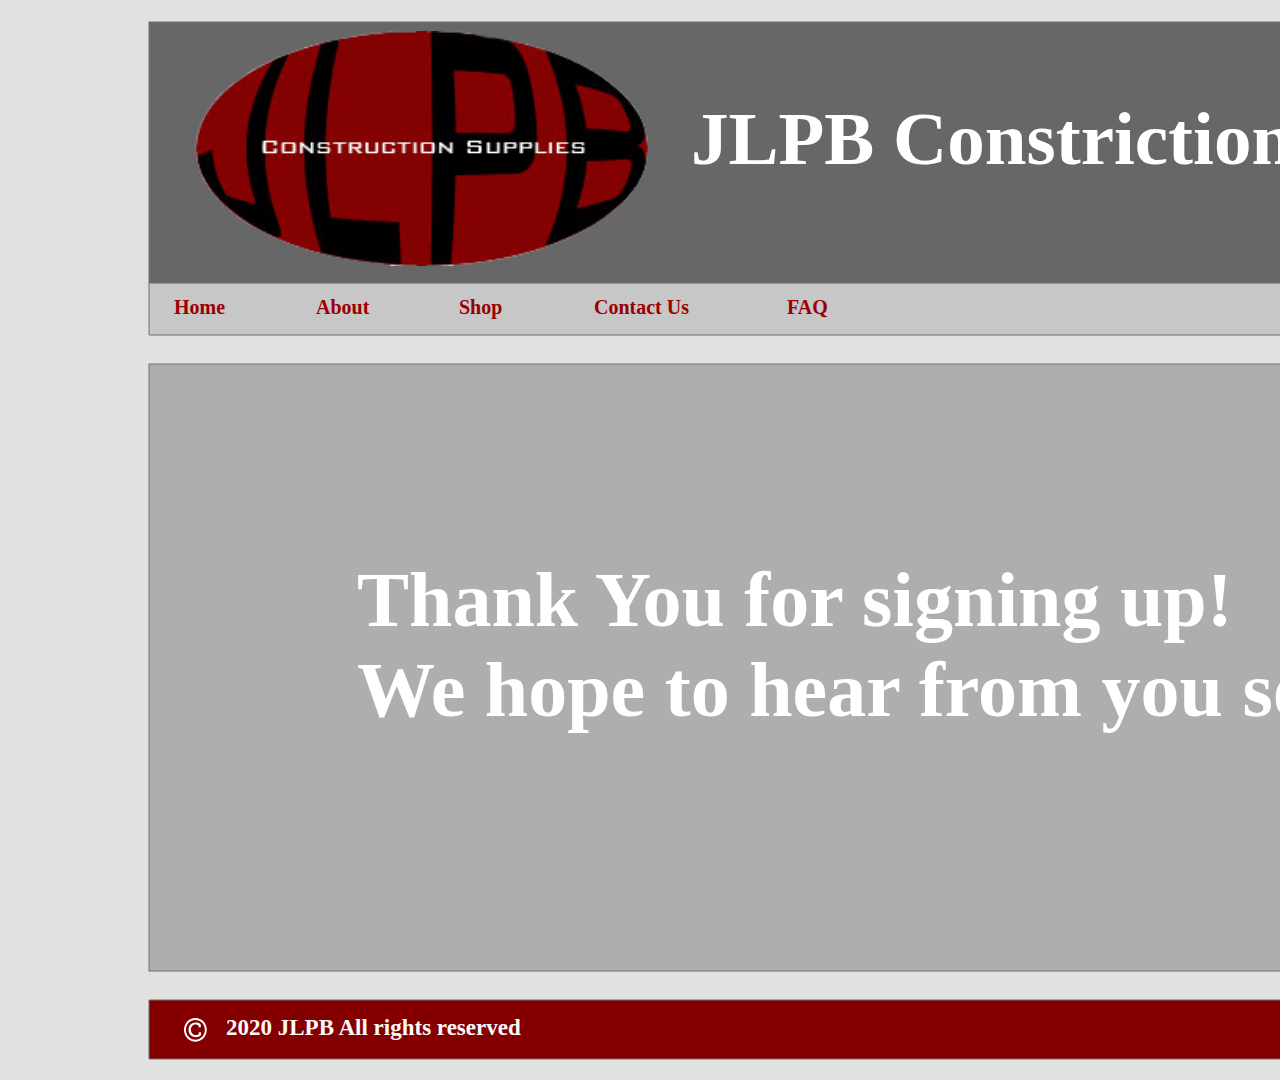
<file: email/index.html>
<!DOCTYPE html>
<html>
<head>
<meta charset="utf-8"/>
<meta http-equiv="X-UA-Compatible" content="IE=edge"/>
<meta name="viewport" content="width=device-width, initial-scale=1.0">
<title>TY Email</title>
	<link rel="apple-touch-icon" sizes="57x57" href="/apple-icon-57x57.png">
<link rel="apple-touch-icon" sizes="60x60" href="/apple-icon-60x60.png">
<link rel="apple-touch-icon" sizes="72x72" href="/apple-icon-72x72.png">
<link rel="apple-touch-icon" sizes="76x76" href="/apple-icon-76x76.png">
<link rel="apple-touch-icon" sizes="114x114" href="/apple-icon-114x114.png">
<link rel="apple-touch-icon" sizes="120x120" href="/apple-icon-120x120.png">
<link rel="apple-touch-icon" sizes="144x144" href="/apple-icon-144x144.png">
<link rel="apple-touch-icon" sizes="152x152" href="/apple-icon-152x152.png">
<link rel="apple-touch-icon" sizes="180x180" href="/apple-icon-180x180.png">
<link rel="icon" type="image/png" sizes="192x192"  href="/android-icon-192x192.png">
<link rel="icon" type="image/png" sizes="32x32" href="/favicon-32x32.png">
<link rel="icon" type="image/png" sizes="96x96" href="/favicon-96x96.png">
<link rel="icon" type="image/png" sizes="16x16" href="/favicon-16x16.png">
<link rel="manifest" href="/manifest.json">
<style id="applicationStylesheet" type="text/css">
	.mediaViewInfo {
		--web-view-name: TY Email;
		--web-view-id: TY_Email;
		--web-scale-on-resize: true;
		--web-enable-deep-linking: true;
	}
	:root {
		--web-view-ids: TY_Email;
	}
	* {
		margin: 0;
		padding: 0;
		box-sizing: border-box;
		border: none;
	}
	#TY_Email {
		position: absolute;
		width: 1920px;
		height: 1080px;
		background-color: rgba(225,225,225,1);
		overflow: hidden;
		--web-view-name: TY Email;
		--web-view-id: TY_Email;
		--web-scale-on-resize: true;
		--web-enable-deep-linking: true;
	}
	@keyframes fadein {
	
		0% {
			opacity: 0;
		}
		100% {
			opacity: 1;
		}
	
	}
	#Group_1 {
		position: absolute;
		width: 1622px;
		height: 1037px;
		left: 149px;
		top: 22px;
		overflow: visible;
	}
	.Rectangle_7 {
		position: absolute;
		overflow: visible;
		width: 1622px;
		height: 261px;
		left: 0px;
		top: 0px;
	}
	.Path_3 {
		overflow: visible;
		position: absolute;
		width: 1622px;
		height: 52px;
		left: 0px;
		top: 261px;
		transform: matrix(1,0,0,1,0,0);
	}
	.Rectangle_9 {
		position: absolute;
		overflow: visible;
		width: 1622px;
		height: 607px;
		left: 0px;
		top: 342px;
	}
	.Path_4 {
		overflow: visible;
		position: absolute;
		width: 1622px;
		height: 59px;
		left: 0px;
		top: 978px;
		transform: matrix(1,0,0,1,0,0);
	}
	#JLPB_logo_removebg_preview__1_ {
		position: absolute;
		width: 467px;
		height: 235px;
		left: 41px;
		top: 9px;
		overflow: visible;
	}
	#Home {
		position: absolute;
		left: 25px;
		top: 274px;
		overflow: visible;
		width: 58px;
		white-space: nowrap;
		--web-animation: fadein 0.3s ease-out;
		--web-action-type: page;
		--web-action-target: ../index.html;
		cursor: pointer;
		text-align: left;
		font-family: Yu Gothic;
		font-style: normal;
		font-weight: bold;
		font-size: 20px;
		color: rgba(155,0,0,1);
	}
	#About_ {
		position: absolute;
		left: 167px;
		top: 274px;
		overflow: visible;
		width: 59px;
		white-space: nowrap;
		--web-animation: fadein 0.3s ease-out;
		--web-action-type: page;
		--web-action-target: ../about/index.html;
		cursor: pointer;
		text-align: left;
		font-family: Yu Gothic;
		font-style: normal;
		font-weight: bold;
		font-size: 20px;
		color: rgba(155,0,0,1);
	}
	#Shop {
		position: absolute;
		left: 310px;
		top: 274px;
		overflow: visible;
		width: 51px;
		white-space: nowrap;
		--web-animation: fadein 0.3s ease-out;
		--web-action-type: page;
		--web-action-target: ../shop/index.html;
		cursor: pointer;
		text-align: left;
		font-family: Yu Gothic;
		font-style: normal;
		font-weight: bold;
		font-size: 20px;
		color: rgba(155,0,0,1);
	}
	#Contact_Us {
		position: absolute;
		left: 445px;
		top: 274px;
		overflow: visible;
		width: 109px;
		white-space: nowrap;
		--web-animation: fadein 0.3s ease-out;
		--web-action-type: page;
		--web-action-target: ../contact/index.html;
		cursor: pointer;
		text-align: left;
		font-family: Yu Gothic;
		font-style: normal;
		font-weight: bold;
		font-size: 20px;
		color: rgba(155,0,0,1);
	}
	#FAQ {
		position: absolute;
		left: 638px;
		top: 274px;
		overflow: visible;
		width: 42px;
		white-space: nowrap;
		--web-animation: fadein 0.3s ease-out;
		--web-action-type: page;
		--web-action-target: ../faq/index.html;
		cursor: pointer;
		text-align: left;
		font-family: Yu Gothic;
		font-style: normal;
		font-weight: bold;
		font-size: 20px;
		color: rgba(155,0,0,1);
	}
	#Email___ {
		position: absolute;
		left: 1001px;
		top: 845px;
		overflow: visible;
		width: 72px;
		white-space: nowrap;
		text-align: left;
		font-family: Yu Gothic;
		font-style: normal;
		font-weight: bold;
		font-size: 20px;
		color: rgba(174,174,174,1);
	}
	#____Thank_You_for_signing_up__ {
		position: absolute;
		left: 208px;
		top: 533px;
		overflow: visible;
		width: 1207px;
		white-space: nowrap;
		text-align: left;
		font-family: Yu Gothic;
		font-style: normal;
		font-weight: bold;
		font-size: 78px;
		color: rgba(255,255,255,1);
	}
	#JLPB_Constriction_Supplies {
		position: absolute;
		left: 542px;
		top: 74px;
		overflow: hidden;
		width: 1030px;
		height: 99px;
		text-align: left;
		font-family: Malgun Gothic;
		font-style: normal;
		font-weight: bold;
		font-size: 75px;
		color: rgba(255,255,255,1);
	}
	#Group_15 {
		position: absolute;
		width: 368px;
		height: 30px;
		left: 184px;
		top: 1015px;
		overflow: visible;
	}
	#Group_14 {
		position: absolute;
		width: 368px;
		height: 30px;
		left: 0px;
		top: 0px;
		overflow: visible;
	}
	#Group_13 {
		position: absolute;
		width: 368px;
		height: 30px;
		left: 0px;
		top: 0px;
		overflow: visible;
	}
	#Group_12 {
		position: absolute;
		width: 368px;
		height: 30px;
		left: 0px;
		top: 0px;
		overflow: visible;
	}
	.Icon_metro_copyright {
		overflow: visible;
		position: absolute;
		width: 22.769px;
		height: 23.642px;
		left: 0px;
		top: 3px;
		transform: matrix(1,0,0,1,0,0);
	}
	#ID2020_JLPB_All_rights_reserve {
		position: absolute;
		left: 42px;
		top: 0px;
		overflow: visible;
		width: 327px;
		white-space: nowrap;
		text-align: left;
		font-family: Yu Gothic;
		font-style: normal;
		font-weight: bold;
		font-size: 23px;
		color: rgba(252,252,252,1);
	}
</style>
<script id="applicationScript">
///////////////////////////////////////
// INITIALIZATION
///////////////////////////////////////

/**
 * Functionality for scaling, showing by media query, and navigation between multiple pages on a single page. 
 * Code subject to change.
 **/

if (window.console==null) { window["console"] = { log : function() {} } }; // some browsers do not set console

var Application = function() {
	// event constants
	this.NAVIGATION_CHANGE = "viewChange";
	this.VIEW_NOT_FOUND = "viewNotFound";
	this.VIEW_CHANGE = "viewChange";
	this.STATE_NOT_FOUND = "stateNotFound";
	this.APPLICATION_COMPLETE = "applicationComplete";
	this.APPLICATION_RESIZE = "applicationResize";
	this.SIZE_STATE_NAME = "data-is-view-scaled";

	this.lastView = null;
	this.lastState = null;
	this.lastOverlay = null;
	this.currentView = null;
	this.currentState = null;
	this.currentOverlay = null;
	this.currentQuery = {index: 0, rule: null, mediaText: null, id: null};
	this.inclusionQuery = "(min-width: 0px)";
	this.exclusionQuery = "none and (min-width: 99999px)";
	this.LastModifiedDateLabelName = "LastModifiedDateLabel";
	this.viewScaleSliderId = "ViewScaleSliderInput";
	this.pageRefreshedName = "showPageRefreshedNotification";
	this.prefix = "--web-";
	this.applicationStylesheet = null;
	this.mediaQueryDictionary = {};
	this.viewsDictionary = {};
	this.addedViews = [];
	this.views = {};
	this.viewIds = [];
	this.viewIds = [];
	this.viewQueries = {};
	this.overlays = {};
	this.overlayIds = [];
	this.numberOfViews = 0;
	this.verticalPadding = 0;
	this.horizontalPadding = 0;
	this.stateName = null;
	this.viewScale = 1;
	this.viewLeft = 0;
	this.viewTop = 0;

	// view settings
	this.showUpdateNotification = false;
	this.showNavigationControls = false;
	this.scaleViewsToFit = false;
	this.scaleToFitOnDoubleClick = false;
	this.actualSizeOnDoubleClick = false;
	this.scaleViewsOnResize = false;
	this.navigationOnKeypress = false;
	this.showViewName = false;
	this.enableDeepLinking = true;
	this.refreshPageForChanges = false;
	this.showRefreshNotifications = true;

	// view controls
	this.scaleViewSlider = null;
	this.lastModifiedLabel = null;
	this.supportsPopState = false; // window.history.pushState!=null;
	this.initialized = false;

	// refresh properties
	this.refreshDuration = 250;
	this.lastModifiedDate = null;
	this.refreshRequest = null;
	this.refreshInterval = null;
	this.refreshContent = null;
	this.refreshContentSize = null;
	this.refreshCheckContent = false;
	this.refreshCheckContentSize = false;

	var self = this;

	self.initialize = function(event) {
		var view = self.getVisibleView();
		if (view==null) view = self.getInitialView();
		self.collectViews();
		self.collectOverlays();
		self.collectMediaQueries();
		self.setViewOptions(view);
		self.setViewVariables(view);

		// sometimes the body size is 0 so we call this now and again later
		if (self.initialized) {
			window.addEventListener(self.NAVIGATION_CHANGE, self.viewChangeHandler);
			window.addEventListener("keyup", self.keypressHandler);
			window.addEventListener("keypress", self.keypressHandler);
			window.addEventListener("resize", self.resizeHandler);
			window.document.addEventListener("dblclick", self.doubleClickHandler);

			if (self.supportsPopState) {
				window.addEventListener('popstate', self.popStateHandler);
			}
			else {
				window.addEventListener('hashchange', self.hashChangeHandler);
			}

			// we are ready to go
			window.dispatchEvent(new Event(self.APPLICATION_COMPLETE));
		}

		if (self.initialized==false) {
			if (self.showNavigationControls || (self.singlePageApplication && self.showByMediaQuery==false)) {
				self.syncronizeViewToURL();
			}
	
			if (self.refreshPageForChanges) {
				self.setupRefreshForChanges();
			}
	
			self.initialized = true;
		}
		
		if (self.scaleViewsToFit) {
			self.viewScale = self.scaleViewToFit(view);
			
			if (self.viewScale<0) {
				setTimeout(self.scaleViewToFit, 500, view);
			}
		}
		else if (view) {
			self.viewScale = self.getViewScaleValue(view);
			self.centerView(view);
			self.updateSliderValue(self.viewScale);
		}
		else {
			// no view found
		}
	
		if (self.showUpdateNotification) {
			self.showNotification();
		}
	
		//"addEventListener" in window ? null : window.addEventListener = window.attachEvent;
		//"addEventListener" in document ? null : document.addEventListener = document.attachEvent;
	}


	///////////////////////////////////////
	// AUTO REFRESH 
	///////////////////////////////////////

	self.setupRefreshForChanges = function() {
		self.refreshRequest = new XMLHttpRequest();

		if (!self.refreshRequest) {
			return false;
		}

		// get document start values immediately
		self.requestRefreshUpdate();
	}

	/**
	 * Attempt to check the last modified date by the headers 
	 * or the last modified property from the byte array (experimental)
	 **/
	self.requestRefreshUpdate = function() {
		var url = document.location.href;
		var protocol = window.location.protocol;
		var method;
		
		try {

			if (self.refreshCheckContentSize) {
				self.refreshRequest.open('HEAD', url, true);
			}
			else if (self.refreshCheckContent) {
				self.refreshContent = document.documentElement.outerHTML;
				self.refreshRequest.open('GET', url, true);
				self.refreshRequest.responseType = "text";
			}
			else {

				// get page last modified date for the first call to compare to later
				if (self.lastModifiedDate==null) {

					// File system does not send headers in FF so get blob if possible
					if (protocol=="file:") {
						self.refreshRequest.open("GET", url, true);
						self.refreshRequest.responseType = "blob";
					}
					else {
						self.refreshRequest.open("HEAD", url, true);
						self.refreshRequest.responseType = "blob";
					}

					self.refreshRequest.onload = self.refreshOnLoadOnceHandler;

					// In some browsers (Chrome & Safari) this error occurs at send: 
					// 
					// Chrome - Access to XMLHttpRequest at 'file:///index.html' from origin 'null' 
					// has been blocked by CORS policy: 
					// Cross origin requests are only supported for protocol schemes: 
					// http, data, chrome, chrome-extension, https.
					// 
					// Safari - XMLHttpRequest cannot load file:///Users/user/Public/index.html. Cross origin requests are only supported for HTTP.
					// 
					// Solution is to run a local server, set local permissions or test in another browser
					self.refreshRequest.send(null);

					// In MS browsers the following behavior occurs possibly due to an AJAX call to check last modified date: 
					// 
					// DOM7011: The code on this page disabled back and forward caching.

					// In Brave (Chrome) error when on the server
					// index.js:221 HEAD https://www.example.com/ net::ERR_INSUFFICIENT_RESOURCES
					// self.refreshRequest.send(null);

				}
				else {
					self.refreshRequest = new XMLHttpRequest();
					self.refreshRequest.onreadystatechange = self.refreshHandler;
					self.refreshRequest.ontimeout = function() {
						self.log("Couldn't find page to check for updates");
					}
					
					var method;
					if (protocol=="file:") {
						method = "GET";
					}
					else {
						method = "HEAD";
					}

					//refreshRequest.open('HEAD', url, true);
					self.refreshRequest.open(method, url, true);
					self.refreshRequest.responseType = "blob";
					self.refreshRequest.send(null);
				}
			}
		}
		catch (error) {
			self.log("Refresh failed for the following reason:")
			self.log(error);
		}
	}

	self.refreshHandler = function() {
		var contentSize;

		try {

			if (self.refreshRequest.readyState === XMLHttpRequest.DONE) {
				
				if (self.refreshRequest.status === 2 || 
					self.refreshRequest.status === 200) {
					var pageChanged = false;

					self.updateLastModifiedLabel();

					if (self.refreshCheckContentSize) {
						var lastModifiedHeader = self.refreshRequest.getResponseHeader("Last-Modified");
						contentSize = self.refreshRequest.getResponseHeader("Content-Length");
						//lastModifiedDate = refreshRequest.getResponseHeader("Last-Modified");
						var headers = self.refreshRequest.getAllResponseHeaders();
						var hasContentHeader = headers.indexOf("Content-Length")!=-1;
						
						if (hasContentHeader) {
							contentSize = self.refreshRequest.getResponseHeader("Content-Length");

							// size has not been set yet
							if (self.refreshContentSize==null) {
								self.refreshContentSize = contentSize;
								// exit and let interval call this method again
								return;
							}

							if (contentSize!=self.refreshContentSize) {
								pageChanged = true;
							}
						}
					}
					else if (self.refreshCheckContent) {

						if (self.refreshRequest.responseText!=self.refreshContent) {
							pageChanged = true;
						}
					}
					else {
						lastModifiedHeader = self.getLastModified(self.refreshRequest);

						if (self.lastModifiedDate!=lastModifiedHeader) {
							self.log("lastModifiedDate:" + self.lastModifiedDate + ",lastModifiedHeader:" +lastModifiedHeader);
							pageChanged = true;
						}

					}

					
					if (pageChanged) {
						clearInterval(self.refreshInterval);
						self.refreshUpdatedPage();
						return;
					}

				}
				else {
					self.log('There was a problem with the request.');
				}

			}
		}
		catch( error ) {
			//console.log('Caught Exception: ' + error);
		}
	}

	self.refreshOnLoadOnceHandler = function(event) {

		// get the last modified date
		if (self.refreshRequest.response) {
			self.lastModifiedDate = self.getLastModified(self.refreshRequest);

			if (self.lastModifiedDate!=null) {

				if (self.refreshInterval==null) {
					self.refreshInterval = setInterval(self.requestRefreshUpdate, self.refreshDuration);
				}
			}
			else {
				self.log("Could not get last modified date from the server");
			}
		}
	}

	self.refreshUpdatedPage = function() {
		if (self.showRefreshNotifications) {
			var date = new Date().setTime((new Date().getTime()+10000));
			document.cookie = encodeURIComponent(self.pageRefreshedName) + "=true" + "; max-age=6000;" + " path=/";
		}

		document.location.reload(true);
	}

	self.showNotification = function(duration) {
		var notificationID = self.pageRefreshedName+"ID";
		var notification = document.getElementById(notificationID);
		if (duration==null) duration = 4000;

		if (notification!=null) {return;}

		notification = document.createElement("div");
		notification.id = notificationID;
		notification.textContent = "PAGE UPDATED";
		var styleRule = ""
		styleRule = "position: fixed; padding: 7px 16px 6px 16px; font-family: Arial, sans-serif; font-size: 10px; font-weight: bold; left: 50%;";
		styleRule += "top: 20px; background-color: rgba(0,0,0,.5); border-radius: 12px; color:rgb(235, 235, 235); transition: all 2s linear;";
		styleRule += "transform: translateX(-50%); letter-spacing: .5px; filter: drop-shadow(2px 2px 6px rgba(0, 0, 0, .1))";
		notification.setAttribute("style", styleRule);

		notification.className= "PageRefreshedClass";
		
		document.body.appendChild(notification);

		setTimeout(function() {
			notification.style.opacity = "0";
			notification.style.filter = "drop-shadow( 0px 0px 0px rgba(0,0,0, .5))";
			setTimeout(function() {
				notification.parentNode.removeChild(notification);
			}, duration)
		}, duration);

		document.cookie = encodeURIComponent(self.pageRefreshedName) + "=; max-age=1; path=/";
	}

	/**
	 * Get the last modified date from the header 
	 * or file object after request has been received
	 **/
	self.getLastModified = function(request) {
		var date;

		// file protocol - FILE object with last modified property
		if (request.response && request.response.lastModified) {
			date = request.response.lastModified;
		}
		
		// http protocol - check headers
		if (date==null) {
			date = request.getResponseHeader("Last-Modified");
		}

		return date;
	}

	self.updateLastModifiedLabel = function() {
		var labelValue = "";
		
		if (self.lastModifiedLabel==null) {
			self.lastModifiedLabel = document.getElementById("LastModifiedLabel");
		}

		if (self.lastModifiedLabel) {
			var seconds = parseInt(((new Date().getTime() - Date.parse(document.lastModified)) / 1000 / 60) * 100 + "");
			var minutes = 0;
			var hours = 0;

			if (seconds < 60) {
				seconds = Math.floor(seconds/10)*10;
				labelValue = seconds + " seconds";
			}
			else {
				minutes = parseInt((seconds/60) + "");

				if (minutes>60) {
					hours = parseInt((seconds/60/60) +"");
					labelValue += hours==1 ? " hour" : " hours";
				}
				else {
					labelValue = minutes+"";
					labelValue += minutes==1 ? " minute" : " minutes";
				}
			}
			
			if (seconds<10) {
				labelValue = "Updated now";
			}
			else {
				labelValue = "Updated " + labelValue + " ago";
			}

			if (self.lastModifiedLabel.firstElementChild) {
				self.lastModifiedLabel.firstElementChild.textContent = labelValue;

			}
			else if ("textContent" in self.lastModifiedLabel) {
				self.lastModifiedLabel.textContent = labelValue;
			}
		}
	}

	self.getShortString = function(string, length) {
		if (length==null) length = 30;
		string = string!=null ? string.substr(0, length).replace(/\n/g, "") : "[String is null]";
		return string;
	}

	self.getShortNumber = function(value, places) {
		if (places==null || places<1) places = 4;
		value = Math.round(value * Math.pow(10,places)) / Math.pow(10, places);
		return value;
	}

	///////////////////////////////////////
	// NAVIGATION CONTROLS
	///////////////////////////////////////

	self.updateViewLabel = function() {
		var viewNavigationLabel = document.getElementById("ViewNavigationLabel");
		var view = self.getVisibleView();
		var viewIndex = view ? self.getViewIndex(view) : -1;
		var viewName = view ? self.getViewPreferenceValue(view, self.prefix + "view-name") : null;
		var viewId = view ? view.id : null;

		if (viewNavigationLabel && view) {
			if (viewName && viewName.indexOf('"')!=-1) {
				viewName = viewName.replace(/"/g, "");
			}

			if (self.showViewName) {
				viewNavigationLabel.textContent = viewName;
				self.setTooltip(viewNavigationLabel, viewIndex + 1 + " of " + self.numberOfViews);
			}
			else {
				viewNavigationLabel.textContent = viewIndex + 1 + " of " + self.numberOfViews;
				self.setTooltip(viewNavigationLabel, viewName);
			}

		}
	}

	self.updateURL = function(view) {
		view = view == null ? self.getVisibleView() : view;
		var viewId = view ? view.id : null
		var viewFragment = view ? "#"+ viewId : null;

		if (viewId && self.viewIds.length>1 && self.enableDeepLinking) {

			if (self.supportsPopState==false) {
				self.setFragment(viewId);
			}
			else {
				if (viewFragment!=window.location.hash) {

					if (window.location.hash==null) {
						window.history.replaceState({name:viewId}, null, viewFragment);
					}
					else {
						window.history.pushState({name:viewId}, null, viewFragment);
					}
				}
			}
		}
	}

	self.setFragment = function(value) {
		window.location.hash = "#" + value;
	}

	self.setTooltip = function(element, value) {
		// setting the tooltip in edge causes a page crash on hover
		if (/Edge/.test(navigator.userAgent)) { return; }

		if ("title" in element) {
			element.title = value;
		}
	}

	self.getStylesheetRules = function(styleSheet) {
		try {
			if (styleSheet) return styleSheet.cssRules || styleSheet.rules;
	
			return document.styleSheets[0]["cssRules"] || document.styleSheets[0]["rules"];
		}
		catch (error) {
			// ERRORS:
			// SecurityError: The operation is insecure.
			// Errors happen when script loads before stylesheet or loading an external css locally

			// InvalidAccessError: A parameter or an operation is not supported by the underlying object
			// Place script after stylesheet

			console.log(error);
			if (error.toString().indexOf("The operation is insecure")!=-1) {
				console.log("Load the stylesheet before the script or load the stylesheet inline until it can be loaded on a server")
			}
			return [];
		}
	}

	/**
	 * If single page application hide all of the views. 
	 * @param {Number} selectedIndex if provided shows the view at index provided
	 **/
	self.hideViews = function(selectedIndex, animation) {
		var rules = self.getStylesheetRules();
		var queryIndex = 0;
		var numberOfRules = rules!=null ? rules.length : 0;

		// loop through rules and hide media queries except selected
		for (var i=0;i<numberOfRules;i++) {
			var rule = rules[i];

			if (rule.media!=null) {

				if (queryIndex==selectedIndex) {
					self.currentQuery.mediaText = rule.conditionText;
					self.currentQuery.index = selectedIndex;
					self.currentQuery.rule = rule;
					self.enableMediaQuery(rule);
				}
				else {
					if (animation) {
						self.fadeOut(rule)
					}
					else {
						self.disableMediaQuery(rule);
					}
				}
				
				queryIndex++;
			}
		}

		self.numberOfViews = queryIndex;
		self.updateViewLabel();
		self.updateURL();

		self.dispatchViewChange();

		var view = self.getVisibleView();
		var viewIndex = view ? self.getViewIndex(view) : -1;

		return viewIndex==selectedIndex ? view : null;
	}

	/**
	 * Hide view
	 * @param {Object} view element to hide
	 **/
	self.hideView = function(view) {
		var rule = view ? self.mediaQueryDictionary[view.id] : null;

		if (rule) {
			self.disableMediaQuery(rule);
		}
	}

	/**
	 * Hide overlay
	 * @param {Object} overlay element to hide
	 **/
	self.hideOverlay = function(overlay) {
		var rule = overlay ? self.mediaQueryDictionary[overlay.id] : null;

		if (rule) {
			self.disableMediaQuery(rule);

			//if (self.showByMediaQuery) {
				overlay.style.display = "none";
			//}
		}
	}

	/**
	 * Show the view by media query. Does not hide current views
	 * Sets view options by default
	 * @param {Object} view element to show
	 * @param {Boolean} setViewOptions sets view options if null or true
	 */
	self.showViewByMediaQuery = function(view, setViewOptions) {
		var id = view ? view.id : null;
		var query = id ? self.mediaQueryDictionary[id] : null;
		var display = null;
		setViewOptions = setViewOptions==null ? true : setViewOptions;

		if (query) {
			self.enableMediaQuery(query);
			if (view && setViewOptions) self.setViewOptions(view);
			if (view && setViewOptions) self.setViewVariables(view);
		}
	}

	/**
	 * Show the view. Does not hide current views
	 */
	self.showView = function(view, setViewOptions) {
		var id = view ? view.id : null;
		var query = id ? self.mediaQueryDictionary[id] : null;
		var display = null;
		setViewOptions = setViewOptions==null ? true : setViewOptions;

		if (query) {
			self.enableMediaQuery(query);
			if (view==null) view =self.getVisibleView();
			if (view && setViewOptions) self.setViewOptions(view);
		}
		else if (id) {
			display = window.getComputedStyle(view).getPropertyValue("display");
			if (display=="" || display=="none") {
				view.style.display = "block";
			}
		}

		if (view) {
			if (self.currentView!=null) {
				self.lastView = self.currentView;
			}

			self.currentView = view;
		}
	}

	self.showViewById = function(id, setViewOptions) {
		var view = id ? self.getViewById(id) : null;

		if (view) {
			self.showView(view);
			return;
		}

		self.log("View not found '" + id + "'");
	}

	/**
	 * Show overlay over view
	 * @param {String} id id of view or view reference
	 * @param {Number} x x location
	 * @param {Number} y y location
	 * @param {Event | HTMLElement} event event or html element with styles applied
	 */
	self.showOverlay = function(id, x, y, event) {
		var overlay = id && typeof id === 'string' ? self.getViewById(id) : id ? id : null;
		var query = overlay ? self.mediaQueryDictionary[overlay.id] : null;
		var centerHorizontally = false;
		var centerVertically = false;
		var display = null;

		// get enter animation - event target must have css variables declared
		if (event) {
			var button = event.currentTarget || event; // can be event or htmlelement
			var buttonComputedStyles = getComputedStyle(button);
			var actionTargetValue = buttonComputedStyles.getPropertyValue(self.prefix+"action-target").trim();
			var animation = buttonComputedStyles.getPropertyValue(self.prefix+"animation").trim();
			var targetType = buttonComputedStyles.getPropertyValue(self.prefix+"action-type").trim();
			var actionTarget = self.application ? null : self.getElement(actionTargetValue);
			var actionTargetStyles = actionTarget ? actionTarget.style : null;

			if (actionTargetStyles) {
				actionTargetStyles.setProperty("animation", animation);
			}

			if ("stopImmediatePropagation" in event) {
				event.stopImmediatePropagation();
			}
		}
		
		if (self.application==false || targetType=="page") {
			document.location.href = "./" + actionTargetValue;
			return;
		}

		// remove any current overlays
		if (self.currentOverlay) {
			self.removeOverlay();
		}

		if (query) {
			//self.setElementAnimation(overlay, null);
			//overlay.style.animation = animation;
			self.enableMediaQuery(query);
			
			var display = overlay && overlay.style.display;
			
			if (overlay && display=="" || display=="none") {
				overlay.style.display = "block";
				self.setViewOptions(overlay);
			}

			// add animation defined in event target style declaration
			if (animation && self.supportAnimations) {
				self.fadeIn(overlay, false, animation);
			}
		}
		else if (id) {
			if (overlay==null || overlay==false) {
				self.log("Overlay not found, '"+ id + "'");
				return;
			}

			display = window.getComputedStyle(overlay).getPropertyValue("display");

			if (display=="" || display=="none") {
				overlay.style.display = "block";
			}

			// add animation defined in event target style declaration
			if (animation && self.supportAnimations) {
				self.fadeIn(overlay, false, animation);
			}
		}

		// do not set x or y position if centering
		centerHorizontally = self.getViewPreferenceBoolean(overlay, self.prefix + "center-horizontally", false);
		centerVertically = self.getViewPreferenceBoolean(overlay, self.prefix + "center-vertically", false);

		if (overlay && centerHorizontally==false) {
			overlay.style.left = x + "px";
		}
		
		if (overlay && centerVertically==false) {
			overlay.style.top = y + "px";
		}

		self.currentOverlay = overlay;
	}

	self.goBack = function() {
		if (self.currentOverlay) {
			self.removeOverlay();
		}
		else if (self.lastView) {
			self.goToView(self.lastView.id);
		}
	}

	self.removeOverlay = function(animate) {
		var overlay = self.currentOverlay;
		animate = animate===false ? false : true;

		if (overlay) {
			var style = overlay.style;
			
			if (style.animation && self.supportAnimations && animate) {
				self.reverseAnimation(overlay, true);

				var duration = self.getAnimationDuration(style.animation, true);
		
				setTimeout(function() {
					self.setElementAnimation(overlay, null);
					self.hideOverlay(overlay);
				}, duration);
			}
			else {
				self.setElementAnimation(overlay, null);
				self.hideOverlay(overlay);
			}
		}
	}

	/**
	 * Reverse the animation and hide after
	 * @param {Object} target element with animation
	 * @param {Boolean} hide hide after animation ends
	 */
	self.reverseAnimation = function(target, hide) {
		var lastAnimation = null;
		var style = target.style;

		style.animationPlayState = "paused";
		lastAnimation = style.animation;
		style.animation = null;
		style.animationPlayState = "paused";

		if (hide) {
			//target.addEventListener("animationend", self.animationEndHideHandler);
	
			var duration = self.getAnimationDuration(lastAnimation, true);
			var isOverlay = self.isOverlay(target);
	
			setTimeout(function() {
				self.setElementAnimation(target, null);

				if (isOverlay) {
					self.hideOverlay(target);
				}
				else {
					self.hideView(target);
				}
			}, duration);
		}

		setTimeout(function() {
			style.animation = lastAnimation;
			style.animationPlayState = "paused";
			style.animationDirection = "reverse";
			style.animationPlayState = "running";
		}, 30);
	}

	self.animationEndHandler = function(event) {
		var target = event.currentTarget;
		self.dispatchEvent(new Event(event.type));
	}

	self.isOverlay = function(view) {
		var result = view ? self.getViewPreferenceBoolean(view, self.prefix + "is-overlay") : false;

		return result;
	}

	self.animationEndHideHandler = function(event) {
		var target = event.currentTarget;
		self.setViewVariables(null, target);
		self.hideView(target);
		target.removeEventListener("animationend", self.animationEndHideHandler);
	}

	self.animationEndShowHandler = function(event) {
		var target = event.currentTarget;
		target.removeEventListener("animationend", self.animationEndShowHandler);
	}

	self.setViewOptions = function(view) {

		if (view) {
			self.minimumScale = self.getViewPreferenceValue(view, self.prefix + "minimum-scale");
			self.maximumScale = self.getViewPreferenceValue(view, self.prefix + "maximum-scale");
			self.scaleViewsToFit = self.getViewPreferenceBoolean(view, self.prefix + "scale-to-fit");
			self.scaleToFitType = self.getViewPreferenceValue(view, self.prefix + "scale-to-fit-type");
			self.scaleToFitOnDoubleClick = self.getViewPreferenceBoolean(view, self.prefix + "scale-on-double-click");
			self.actualSizeOnDoubleClick = self.getViewPreferenceBoolean(view, self.prefix + "actual-size-on-double-click");
			self.scaleViewsOnResize = self.getViewPreferenceBoolean(view, self.prefix + "scale-on-resize");
			self.enableScaleUp = self.getViewPreferenceBoolean(view, self.prefix + "enable-scale-up");
			self.centerHorizontally = self.getViewPreferenceBoolean(view, self.prefix + "center-horizontally");
			self.centerVertically = self.getViewPreferenceBoolean(view, self.prefix + "center-vertically");
			self.navigationOnKeypress = self.getViewPreferenceBoolean(view, self.prefix + "navigate-on-keypress");
			self.showViewName = self.getViewPreferenceBoolean(view, self.prefix + "show-view-name");
			self.refreshPageForChanges = self.getViewPreferenceBoolean(view, self.prefix + "refresh-for-changes");
			self.refreshPageForChangesInterval = self.getViewPreferenceValue(view, self.prefix + "refresh-interval");
			self.showNavigationControls = self.getViewPreferenceBoolean(view, self.prefix + "show-navigation-controls");
			self.scaleViewSlider = self.getViewPreferenceBoolean(view, self.prefix + "show-scale-controls");
			self.enableDeepLinking = self.getViewPreferenceBoolean(view, self.prefix + "enable-deep-linking");
			self.singlePageApplication = self.getViewPreferenceBoolean(view, self.prefix + "application");
			self.showByMediaQuery = self.getViewPreferenceBoolean(view, self.prefix + "show-by-media-query");
			self.showUpdateNotification = document.cookie!="" ? document.cookie.indexOf(self.pageRefreshedName)!=-1 : false;
			self.imageComparisonDuration = self.getViewPreferenceValue(view, self.prefix + "image-comparison-duration");
			self.supportAnimations = self.getViewPreferenceBoolean(view, self.prefix + "enable-animations", true);

			if (self.scaleViewsToFit) {
				var newScaleValue = self.scaleViewToFit(view);
				
				if (newScaleValue<0) {
					setTimeout(self.scaleViewToFit, 500, view);
				}
			}
			else {
				self.viewScale = self.getViewScaleValue(view);
				self.viewToFitWidthScale = self.getViewFitToViewportWidthScale(view, self.enableScaleUp)
				self.viewToFitHeightScale = self.getViewFitToViewportScale(view, self.enableScaleUp);
				self.updateSliderValue(self.viewScale);
			}

			if (self.imageComparisonDuration!=null) {
				// todo
			}

			if (self.refreshPageForChangesInterval!=null) {
				self.refreshDuration = Number(self.refreshPageForChangesInterval);
			}
		}
	}

	self.previousView = function(event) {
		var rules = self.getStylesheetRules();
		var view = self.getVisibleView()
		var index = view ? self.getViewIndex(view) : -1;
		var prevQueryIndex = index!=-1 ? index-1 : self.currentQuery.index-1;
		var queryIndex = 0;
		var numberOfRules = rules!=null ? rules.length : 0;

		if (event) {
			event.stopImmediatePropagation();
		}

		if (prevQueryIndex<0) {
			return;
		}

		// loop through rules and hide media queries except selected
		for (var i=0;i<numberOfRules;i++) {
			var rule = rules[i];
			
			if (rule.media!=null) {

				if (queryIndex==prevQueryIndex) {
					self.currentQuery.mediaText = rule.conditionText;
					self.currentQuery.index = prevQueryIndex;
					self.currentQuery.rule = rule;
					self.enableMediaQuery(rule);
					self.updateViewLabel();
					self.updateURL();
					self.dispatchViewChange();
				}
				else {
					self.disableMediaQuery(rule);
				}

				queryIndex++;
			}
		}
	}

	self.nextView = function(event) {
		var rules = self.getStylesheetRules();
		var view = self.getVisibleView();
		var index = view ? self.getViewIndex(view) : -1;
		var nextQueryIndex = index!=-1 ? index+1 : self.currentQuery.index+1;
		var queryIndex = 0;
		var numberOfRules = rules!=null ? rules.length : 0;
		var numberOfMediaQueries = self.getNumberOfMediaRules();

		if (event) {
			event.stopImmediatePropagation();
		}

		if (nextQueryIndex>=numberOfMediaQueries) {
			return;
		}

		// loop through rules and hide media queries except selected
		for (var i=0;i<numberOfRules;i++) {
			var rule = rules[i];
			
			if (rule.media!=null) {

				if (queryIndex==nextQueryIndex) {
					self.currentQuery.mediaText = rule.conditionText;
					self.currentQuery.index = nextQueryIndex;
					self.currentQuery.rule = rule;
					self.enableMediaQuery(rule);
					self.updateViewLabel();
					self.updateURL();
					self.dispatchViewChange();
				}
				else {
					self.disableMediaQuery(rule);
				}

				queryIndex++;
			}
		}
	}

	/**
	 * Enables a view via media query
	 */
	self.enableMediaQuery = function(rule) {

		try {
			rule.media.mediaText = self.inclusionQuery;
		}
		catch(error) {
			//self.log(error);
			rule.conditionText = self.inclusionQuery;
		}
	}

	self.disableMediaQuery = function(rule) {

		try {
			rule.media.mediaText = self.exclusionQuery;
		}
		catch(error) {
			rule.conditionText = self.exclusionQuery;
		}
	}

	self.dispatchViewChange = function() {
		try {
			var event = new Event(self.NAVIGATION_CHANGE);
			window.dispatchEvent(event);
		}
		catch (error) {
			// In IE 11: Object doesn't support this action
		}
	}

	self.getNumberOfMediaRules = function() {
		var rules = self.getStylesheetRules();
		var numberOfRules = rules ? rules.length : 0;
		var numberOfQueries = 0;

		for (var i=0;i<numberOfRules;i++) {
			if (rules[i].media!=null) { numberOfQueries++; }
		}
		
		return numberOfQueries;
	}

	/////////////////////////////////////////
	// VIEW SCALE 
	/////////////////////////////////////////

	self.sliderChangeHandler = function(event) {
		var value = self.getShortNumber(event.currentTarget.value/100);
		var view = self.getVisibleView();
		self.setViewScaleValue(view, false, value, true);
	}

	self.updateSliderValue = function(scale) {
		var slider = document.getElementById(self.viewScaleSliderId);
		var tooltip = parseInt(scale * 100 + "") + "%";
		var inputType;
		var inputValue;
		
		if (slider) {
			inputValue = self.getShortNumber(scale * 100);
			if (inputValue!=slider["value"]) {
				slider["value"] = inputValue;
			}
			inputType = slider.getAttributeNS(null, "type");

			if (inputType!="range") {
				// input range is not supported
				slider.style.display = "none";
			}

			self.setTooltip(slider, tooltip);
		}
	}

	self.viewChangeHandler = function(event) {
		var view = self.getVisibleView();
		var matrix = view ? getComputedStyle(view).transform : null;
		
		if (matrix) {
			self.viewScale = self.getViewScaleValue(view);
			
			var scaleNeededToFit = self.getViewFitToViewportScale(view);
			var isViewLargerThanViewport = scaleNeededToFit<1;
			
			// scale large view to fit if scale to fit is enabled
			if (self.scaleViewsToFit) {
				self.scaleViewToFit(view);
			}
			else {
				self.updateSliderValue(self.viewScale);
			}
		}
	}

	self.getViewScaleValue = function(view) {
		var matrix = getComputedStyle(view).transform;

		if (matrix) {
			var matrixArray = matrix.replace("matrix(", "").split(",");
			var scaleX = parseFloat(matrixArray[0]);
			var scaleY = parseFloat(matrixArray[3]);
			var scale = Math.min(scaleX, scaleY);
		}

		return scale;
	}

	/**
	 * Scales view to scale. 
	 * @param {Object} view view to scale. views are in views array
	 * @param {Boolean} scaleToFit set to true to scale to fit. set false to use desired scale value
	 * @param {Number} desiredScale scale to define. not used if scale to fit is false
	 * @param {Boolean} isSliderChange indicates if slider is callee
	 */
	self.setViewScaleValue = function(view, scaleToFit, desiredScale, isSliderChange) {
		var enableScaleUp = self.enableScaleUp;
		var scaleToFitType = self.scaleToFitType;
		var minimumScale = self.minimumScale;
		var maximumScale = self.maximumScale;
		var hasMinimumScale = !isNaN(minimumScale) && minimumScale!="";
		var hasMaximumScale = !isNaN(maximumScale) && maximumScale!="";
		var scaleNeededToFit = self.getViewFitToViewportScale(view, enableScaleUp);
		var scaleNeededToFitWidth = self.getViewFitToViewportWidthScale(view, enableScaleUp);
		var scaleNeededToFitHeight = self.getViewFitToViewportHeightScale(view, enableScaleUp);
		var scaleToFitFull = self.getViewFitToViewportScale(view, true);
		var scaleToFitFullWidth = self.getViewFitToViewportWidthScale(view, true);
		var scaleToFitFullHeight = self.getViewFitToViewportHeightScale(view, true);
		var scaleToWidth = scaleToFitType=="width";
		var scaleToHeight = scaleToFitType=="height";
		var shrunkToFit = false;
		var topPosition = null;
		var leftPosition = null;
		var translateY = null;
		var translateX = null;
		var transformValue = "";
		var canCenterVertically = true;
		var canCenterHorizontally = true;

		if (scaleToFit && isSliderChange!=true) {
			if (scaleToFitType=="fit" || scaleToFitType=="") {
				desiredScale = scaleNeededToFit;
			}
			else if (scaleToFitType=="width") {
				desiredScale = scaleNeededToFitWidth;
			}
			else if (scaleToFitType=="height") {
				desiredScale = scaleNeededToFitHeight;
			}
		}
		else {
			if (isNaN(desiredScale)) {
				desiredScale = 1;
			}
		}

		self.updateSliderValue(desiredScale);
		
		// scale to fit width
		if (scaleToWidth && scaleToHeight==false) {
			canCenterVertically = scaleNeededToFitHeight>=scaleNeededToFitWidth;
			canCenterHorizontally = scaleNeededToFitWidth>=1 && enableScaleUp==false;

			if (isSliderChange) {
				canCenterHorizontally = desiredScale<scaleToFitFullWidth;
			}
			else if (scaleToFit) {
				desiredScale = scaleNeededToFitWidth;
			}

			if (hasMinimumScale) {
				desiredScale = Math.max(desiredScale, Number(minimumScale));
			}

			if (hasMaximumScale) {
				desiredScale = Math.min(desiredScale, Number(maximumScale));
			}

			desiredScale = self.getShortNumber(desiredScale);

			canCenterHorizontally = self.canCenterHorizontally(view, "width", enableScaleUp, desiredScale, minimumScale, maximumScale);
			canCenterVertically = self.canCenterVertically(view, "width", enableScaleUp, desiredScale, minimumScale, maximumScale);

			if (desiredScale>1 && (enableScaleUp || isSliderChange)) {
				transformValue = "scale(" + desiredScale + ")";
			}
			else if (desiredScale>=1 && enableScaleUp==false) {
				transformValue = "scale(" + 1 + ")";
			}
			else {
				transformValue = "scale(" + desiredScale + ")";
			}

			if (self.centerVertically) {
				if (canCenterVertically) {
					translateY = "-50%";
					topPosition = "50%";
				}
				else {
					translateY = "0";
					topPosition = "0";
				}
				
				if (view.style.top != topPosition) {
					view.style.top = topPosition + "";
				}

				if (canCenterVertically) {
					transformValue += " translateY(" + translateY+ ")";
				}
			}

			if (self.centerHorizontally) {
				if (canCenterHorizontally) {
					translateX = "-50%";
					leftPosition = "50%";
				}
				else {
					translateX = "0";
					leftPosition = "0";
				}

				if (view.style.left != leftPosition) {
					view.style.left = leftPosition + "";
				}

				if (canCenterHorizontally) {
					transformValue += " translateX(" + translateX+ ")";
				}
			}

			view.style.transformOrigin = "0 0";
			view.style.transform = transformValue;

			self.viewScale = desiredScale;
			self.viewToFitWidthScale = scaleNeededToFitWidth;
			self.viewToFitHeightScale = scaleNeededToFitHeight;
			self.viewLeft = leftPosition;
			self.viewTop = topPosition;

			return desiredScale;
		}

		// scale to fit height
		if (scaleToHeight && scaleToWidth==false) {
			//canCenterVertically = scaleNeededToFitHeight>=scaleNeededToFitWidth;
			//canCenterHorizontally = scaleNeededToFitHeight<=scaleNeededToFitWidth && enableScaleUp==false;
			canCenterVertically = scaleNeededToFitHeight>=scaleNeededToFitWidth;
			canCenterHorizontally = scaleNeededToFitWidth>=1 && enableScaleUp==false;
			
			if (isSliderChange) {
				canCenterHorizontally = desiredScale<scaleToFitFullHeight;
			}
			else if (scaleToFit) {
				desiredScale = scaleNeededToFitHeight;
			}

			if (hasMinimumScale) {
				desiredScale = Math.max(desiredScale, Number(minimumScale));
			}

			if (hasMaximumScale) {
				desiredScale = Math.min(desiredScale, Number(maximumScale));
				//canCenterVertically = desiredScale>=scaleNeededToFitHeight && enableScaleUp==false;
			}

			desiredScale = self.getShortNumber(desiredScale);

			canCenterHorizontally = self.canCenterHorizontally(view, "height", enableScaleUp, desiredScale, minimumScale, maximumScale);
			canCenterVertically = self.canCenterVertically(view, "height", enableScaleUp, desiredScale, minimumScale, maximumScale);

			if (desiredScale>1 && (enableScaleUp || isSliderChange)) {
				transformValue = "scale(" + desiredScale + ")";
			}
			else if (desiredScale>=1 && enableScaleUp==false) {
				transformValue = "scale(" + 1 + ")";
			}
			else {
				transformValue = "scale(" + desiredScale + ")";
			}

			if (self.centerHorizontally) {
				if (canCenterHorizontally) {
					translateX = "-50%";
					leftPosition = "50%";
				}
				else {
					translateX = "0";
					leftPosition = "0";
				}

				if (view.style.left != leftPosition) {
					view.style.left = leftPosition + "";
				}

				if (canCenterHorizontally) {
					transformValue += " translateX(" + translateX+ ")";
				}
			}

			if (self.centerVertically) {
				if (canCenterVertically) {
					translateY = "-50%";
					topPosition = "50%";
				}
				else {
					translateY = "0";
					topPosition = "0";
				}
				
				if (view.style.top != topPosition) {
					view.style.top = topPosition + "";
				}

				if (canCenterVertically) {
					transformValue += " translateY(" + translateY+ ")";
				}
			}

			view.style.transformOrigin = "0 0";
			view.style.transform = transformValue;

			self.viewScale = desiredScale;
			self.viewToFitWidthScale = scaleNeededToFitWidth;
			self.viewToFitHeightScale = scaleNeededToFitHeight;
			self.viewLeft = leftPosition;
			self.viewTop = topPosition;

			return scaleNeededToFitHeight;
		}

		if (scaleToFitType=="fit") {
			//canCenterVertically = scaleNeededToFitHeight>=scaleNeededToFitWidth;
			//canCenterHorizontally = scaleNeededToFitWidth>=scaleNeededToFitHeight;
			canCenterVertically = scaleNeededToFitHeight>=scaleNeededToFit;
			canCenterHorizontally = scaleNeededToFitWidth>=scaleNeededToFit;

			if (hasMinimumScale) {
				desiredScale = Math.max(desiredScale, Number(minimumScale));
			}

			desiredScale = self.getShortNumber(desiredScale);

			if (isSliderChange || scaleToFit==false) {
				canCenterVertically = scaleToFitFullHeight>=desiredScale;
				canCenterHorizontally = desiredScale<scaleToFitFullWidth;
			}
			else if (scaleToFit) {
				desiredScale = scaleNeededToFit;
			}

			transformValue = "scale(" + desiredScale + ")";

			//canCenterHorizontally = self.canCenterHorizontally(view, "fit", false, desiredScale);
			//canCenterVertically = self.canCenterVertically(view, "fit", false, desiredScale);
			
			if (self.centerVertically) {
				if (canCenterVertically) {
					translateY = "-50%";
					topPosition = "50%";
				}
				else {
					translateY = "0";
					topPosition = "0";
				}
				
				if (view.style.top != topPosition) {
					view.style.top = topPosition + "";
				}

				if (canCenterVertically) {
					transformValue += " translateY(" + translateY+ ")";
				}
			}

			if (self.centerHorizontally) {
				if (canCenterHorizontally) {
					translateX = "-50%";
					leftPosition = "50%";
				}
				else {
					translateX = "0";
					leftPosition = "0";
				}

				if (view.style.left != leftPosition) {
					view.style.left = leftPosition + "";
				}

				if (canCenterHorizontally) {
					transformValue += " translateX(" + translateX+ ")";
				}
			}

			view.style.transformOrigin = "0 0";
			view.style.transform = transformValue;

			self.viewScale = desiredScale;
			self.viewToFitWidthScale = scaleNeededToFitWidth;
			self.viewToFitHeightScale = scaleNeededToFitHeight;
			self.viewLeft = leftPosition;
			self.viewTop = topPosition;

			self.updateSliderValue(desiredScale);
			
			return desiredScale;
		}

		if (scaleToFitType=="default" || scaleToFitType=="") {
			desiredScale = 1;

			if (hasMinimumScale) {
				desiredScale = Math.max(desiredScale, Number(minimumScale));
			}
			if (hasMaximumScale) {
				desiredScale = Math.min(desiredScale, Number(maximumScale));
			}

			canCenterHorizontally = self.canCenterHorizontally(view, "none", false, desiredScale, minimumScale, maximumScale);
			canCenterVertically = self.canCenterVertically(view, "none", false, desiredScale, minimumScale, maximumScale);

			if (self.centerVertically) {
				if (canCenterVertically) {
					translateY = "-50%";
					topPosition = "50%";
				}
				else {
					translateY = "0";
					topPosition = "0";
				}
				
				if (view.style.top != topPosition) {
					view.style.top = topPosition + "";
				}

				if (canCenterVertically) {
					transformValue += " translateY(" + translateY+ ")";
				}
			}

			if (self.centerHorizontally) {
				if (canCenterHorizontally) {
					translateX = "-50%";
					leftPosition = "50%";
				}
				else {
					translateX = "0";
					leftPosition = "0";
				}

				if (view.style.left != leftPosition) {
					view.style.left = leftPosition + "";
				}

				if (canCenterHorizontally) {
					transformValue += " translateX(" + translateX+ ")";
				}
				else {
					transformValue += " translateX(" + 0 + ")";
				}
			}

			view.style.transformOrigin = "0 0";
			view.style.transform = transformValue;


			self.viewScale = desiredScale;
			self.viewToFitWidthScale = scaleNeededToFitWidth;
			self.viewToFitHeightScale = scaleNeededToFitHeight;
			self.viewLeft = leftPosition;
			self.viewTop = topPosition;

			self.updateSliderValue(desiredScale);
			
			return desiredScale;
		}
	}

	/**
	 * Returns true if view can be centered horizontally
	 * @param {HTMLElement} view view
	 * @param {String} type type of scaling - width, height, all, none
	 * @param {Boolean} scaleUp if scale up enabled 
	 * @param {Number} scale target scale value 
	 */
	self.canCenterHorizontally = function(view, type, scaleUp, scale, minimumScale, maximumScale) {
		var scaleNeededToFit = self.getViewFitToViewportScale(view, scaleUp);
		var scaleNeededToFitHeight = self.getViewFitToViewportHeightScale(view, scaleUp);
		var scaleNeededToFitWidth = self.getViewFitToViewportWidthScale(view, scaleUp);
		var canCenter = false;
		var minScale;

		type = type==null ? "none" : type;
		scale = scale==null ? scale : scaleNeededToFitWidth;
		scaleUp = scaleUp == null ? false : scaleUp;

		if (type=="width") {
	
			if (scaleUp && maximumScale==null) {
				canCenter = false;
			}
			else if (scaleNeededToFitWidth>=1) {
				canCenter = true;
			}
		}
		else if (type=="height") {
			minScale = Math.min(1, scaleNeededToFitHeight);
			if (minimumScale!="" && maximumScale!="") {
				minScale = Math.max(minimumScale, Math.min(maximumScale, scaleNeededToFitHeight));
			}
			else {
				if (minimumScale!="") {
					minScale = Math.max(minimumScale, scaleNeededToFitHeight);
				}
				if (maximumScale!="") {
					minScale = Math.max(minimumScale, Math.min(maximumScale, scaleNeededToFitHeight));
				}
			}
	
			if (scaleUp && maximumScale=="") {
				canCenter = false;
			}
			else if (scaleNeededToFitWidth>=minScale) {
				canCenter = true;
			}
		}
		else if (type=="fit") {
			canCenter = scaleNeededToFitWidth>=scaleNeededToFit;
		}
		else {
			if (scaleUp) {
				canCenter = false;
			}
			else if (scaleNeededToFitWidth>=1) {
				canCenter = true;
			}
		}

		self.horizontalScrollbarsNeeded = canCenter;
		
		return canCenter;
	}

	/**
	 * Returns true if view can be centered horizontally
	 * @param {HTMLElement} view view to scale
	 * @param {String} type type of scaling
	 * @param {Boolean} scaleUp if scale up enabled 
	 * @param {Number} scale target scale value 
	 */
	self.canCenterVertically = function(view, type, scaleUp, scale, minimumScale, maximumScale) {
		var scaleNeededToFit = self.getViewFitToViewportScale(view, scaleUp);
		var scaleNeededToFitWidth = self.getViewFitToViewportWidthScale(view, scaleUp);
		var scaleNeededToFitHeight = self.getViewFitToViewportHeightScale(view, scaleUp);
		var canCenter = false;
		var minScale;

		type = type==null ? "none" : type;
		scale = scale==null ? 1 : scale;
		scaleUp = scaleUp == null ? false : scaleUp;
	
		if (type=="width") {
			canCenter = scaleNeededToFitHeight>=scaleNeededToFitWidth;
		}
		else if (type=="height") {
			minScale = Math.max(minimumScale, Math.min(maximumScale, scaleNeededToFit));
			canCenter = scaleNeededToFitHeight>=minScale;
		}
		else if (type=="fit") {
			canCenter = scaleNeededToFitHeight>=scaleNeededToFit;
		}
		else {
			if (scaleUp) {
				canCenter = false;
			}
			else if (scaleNeededToFitHeight>=1) {
				canCenter = true;
			}
		}

		self.verticalScrollbarsNeeded = canCenter;
		
		return canCenter;
	}

	self.getViewFitToViewportScale = function(view, scaleUp) {
		var enableScaleUp = scaleUp;
		var availableWidth = window.innerWidth || document.documentElement.clientWidth || document.body.clientWidth;
		var availableHeight = window.innerHeight || document.documentElement.clientHeight || document.body.clientHeight;
		var elementWidth = parseFloat(getComputedStyle(view, "style").width);
		var elementHeight = parseFloat(getComputedStyle(view, "style").height);
		var newScale = 1;

		// if element is not added to the document computed values are NaN
		if (isNaN(elementWidth) || isNaN(elementHeight)) {
			return newScale;
		}

		availableWidth -= self.horizontalPadding;
		availableHeight -= self.verticalPadding;

		if (enableScaleUp) {
			newScale = Math.min(availableHeight/elementHeight, availableWidth/elementWidth);
		}
		else if (elementWidth > availableWidth || elementHeight > availableHeight) {
			newScale = Math.min(availableHeight/elementHeight, availableWidth/elementWidth);
		}
		
		return newScale;
	}

	self.getViewFitToViewportWidthScale = function(view, scaleUp) {
		// need to get browser viewport width when element
		var isParentWindow = view && view.parentNode && view.parentNode===document.body;
		var enableScaleUp = scaleUp;
		var availableWidth = window.innerWidth || document.documentElement.clientWidth || document.body.clientWidth;
		var elementWidth = parseFloat(getComputedStyle(view, "style").width);
		var newScale = 1;

		// if element is not added to the document computed values are NaN
		if (isNaN(elementWidth)) {
			return newScale;
		}

		availableWidth -= self.horizontalPadding;

		if (enableScaleUp) {
			newScale = availableWidth/elementWidth;
		}
		else if (elementWidth > availableWidth) {
			newScale = availableWidth/elementWidth;
		}
		
		return newScale;
	}

	self.getViewFitToViewportHeightScale = function(view, scaleUp) {
		var enableScaleUp = scaleUp;
		var availableHeight = window.innerHeight || document.documentElement.clientHeight || document.body.clientHeight;
		var elementHeight = parseFloat(getComputedStyle(view, "style").height);
		var newScale = 1;

		// if element is not added to the document computed values are NaN
		if (isNaN(elementHeight)) {
			return newScale;
		}

		availableHeight -= self.verticalPadding;

		if (enableScaleUp) {
			newScale = availableHeight/elementHeight;
		}
		else if (elementHeight > availableHeight) {
			newScale = availableHeight/elementHeight;
		}
		
		return newScale;
	}

	self.keypressHandler = function(event) {
		var rightKey = 39;
		var leftKey = 37;
		
		// listen for both events 
		if (event.type=="keypress") {
			window.removeEventListener("keyup", self.keypressHandler);
		}
		else {
			window.removeEventListener("keypress", self.keypressHandler);
		}
		
		if (self.showNavigationControls) {
			if (self.navigationOnKeypress) {
				if (event.keyCode==rightKey) {
					self.nextView();
				}
				if (event.keyCode==leftKey) {
					self.previousView();
				}
			}
		}
		else if (self.navigationOnKeypress) {
			if (event.keyCode==rightKey) {
				self.nextView();
			}
			if (event.keyCode==leftKey) {
				self.previousView();
			}
		}
	}

	///////////////////////////////////
	// GENERAL FUNCTIONS
	///////////////////////////////////

	self.getViewById = function(id) {
		id = id ? id.replace("#", "") : "";
		var view = self.viewIds.indexOf(id)!=-1 && self.getElement(id);
		return view;
	}

	self.getViewIds = function() {
		var viewIds = self.getViewPreferenceValue(document.body, self.prefix + "view-ids");
		var viewId = null;

		viewIds = viewIds!=null && viewIds!="" ? viewIds.split(",") : [];

		if (viewIds.length==0) {
			viewId = self.getViewPreferenceValue(document.body, self.prefix + "view-id");
			viewIds = viewId ? [viewId] : [];
		}

		return viewIds;
	}

	self.getInitialViewId = function() {
		var viewId = self.getViewPreferenceValue(document.body, self.prefix + "view-id");
		return viewId;
	}

	self.getApplicationStylesheet = function() {
		var stylesheetId = self.getViewPreferenceValue(document.body, self.prefix + "stylesheet-id");
		self.applicationStylesheet = document.getElementById("applicationStylesheet");
		return self.applicationStylesheet.sheet;
	}

	self.getVisibleView = function() {

		var viewIds = self.getViewIds();
		
		for (var i=0;i<viewIds.length;i++) {
			var viewId = viewIds[i].replace(/[\#?\.?](.*)/, "$" + "1");
			var view = self.getElement(viewId);
			var postName = "_Class";

			if (view==null && viewId && viewId.lastIndexOf(postName)!=-1) {
				view = self.getElement(viewId.replace(postName, ""));
			}
			
			if (view) {
				var display = getComputedStyle(view).display;
		
				if (display=="block" || display=="flex") {
					return view;
				}
			}
		}

		return null;
	}

	self.getInitialView = function() {
		var viewId = self.getInitialViewId();
		viewId = viewId.replace(/[\#?\.?](.*)/, "$" + "1");
		var view = self.getElement(viewId);
		var postName = "_Class";

		if (view==null && viewId && viewId.lastIndexOf(postName)!=-1) {
			view = self.getElement(viewId.replace(postName, ""));
		}

		return view;
	}

	self.getViewIndex = function(view) {
		var viewIds = self.getViewIds();
		var id = view ? view.id : null;
		var index = id && viewIds ? viewIds.indexOf(id) : -1;

		return index;
	}

	self.syncronizeViewToURL = function() {
		var fragment = window.location.hash;
		var view = self.getViewById(fragment);
		var index = view ? self.getViewIndex(view) : 0;
		if (index==-1) index = 0;
		var currentView = self.hideViews(index);

		if (self.supportsPopState && currentView) {

			if (fragment==null) {
				window.history.replaceState({name:currentView.id}, null, "#"+ currentView.id);
			}
			else {
				window.history.pushState({name:currentView.id}, null, "#"+ currentView.id);
			}
		}
		
		self.setViewVariables(view);
		return view;
	}

	/**
	 * Set the currentView or currentOverlay properties and set the lastView or lastOverlay properties
	 */
	self.setViewVariables = function(view, overlay, parentView) {
		if (view) {
			if (self.currentView) {
				self.lastView = self.currentView;
			}
			self.currentView = view;
		}

		if (overlay) {
			if (self.currentOverlay) {
				self.lastOverlay = self.currentOverlay;
			}
			self.currentOverlay = overlay;
		}
	}

	self.getViewPreferenceBoolean = function(view, property, altValue) {
		var computedStyle = window.getComputedStyle(view);
		var value = computedStyle.getPropertyValue(property);
		var type = typeof value;
		
		if (value=="true" || (type=="string" && value.indexOf("true")!=-1)) {
			return true;
		}
		else if (value=="" && arguments.length==3) {
			return altValue;
		}

		return false;
	}

	self.getViewPreferenceValue = function(view, property, defaultValue) {
		var value = window.getComputedStyle(view).getPropertyValue(property);

		if (value===undefined) {
			return defaultValue;
		}
		
		value = value.replace(/^[\s\"]*/, "");
		value = value.replace(/[\s\"]*$/, "");
		value = value.replace(/^[\s"]*(.*?)[\s"]*$/, function (match, capture) { 
			return capture;
		});

		return value;
	}

	self.getStyleRuleValue = function(cssRule, property) {
		var value = cssRule ? cssRule.style.getPropertyValue(property) : null;

		if (value===undefined) {
			return null;
		}
		
		value = value.replace(/^[\s\"]*/, "");
		value = value.replace(/[\s\"]*$/, "");
		value = value.replace(/^[\s"]*(.*?)[\s"]*$/, function (match, capture) { 
			return capture;
		});

		return value;
	}

	self.getCSSPropertyValueForElement = function(id, property) {
		var styleSheets = document.styleSheets;
		var numOfStylesheets = styleSheets.length;
		var values = [];
		var selectorIDText = "#" + id;
		var selectorClassText = "." + id + "_Class";
		var value;

		for(var i=0;i<numOfStylesheets;i++) {
			var styleSheet = styleSheets[i];
			var cssRules = self.getStylesheetRules(styleSheet);
			var numOfCSSRules = cssRules.length;
			var cssRule;
			
			for (var j=0;j<numOfCSSRules;j++) {
				cssRule = cssRules[j];
				
				if (cssRule.media) {
					var mediaRules = cssRule.cssRules;
					var numOfMediaRules = mediaRules ? mediaRules.length : 0;
					
					for(var k=0;k<numOfMediaRules;k++) {
						var mediaRule = mediaRules[k];

						
						if (mediaRule.selectorText==selectorIDText || mediaRule.selectorText==selectorClassText) {
							
							if (mediaRule.style && property in mediaRule.style) {
								value = mediaRule.style.getPropertyValue(property);
								values.push(value);
							}
						}
					}
				}
				else {

					if (cssRule.selectorText==selectorIDText || cssRule.selectorText==selectorClassText) {
						if (cssRule.style && property in cssRule.style) {
							value = cssRule.style.getPropertyValue(property);
							values.push(value);
						}
					}
				}
			}
		}
		
		return values.pop();
	}

	self.collectViews = function() {
		var viewIds = self.getViewIds();

		for (let index = 0; index < viewIds.length; index++) {
			const id = viewIds[index];
			const view = self.getViewById(id);
			//view && view.addEventListener("animationend", self.animationEndHandler);
			self.views[id] = view;
		}
		
		self.viewIds = viewIds;
	}

	self.collectOverlays = function() {
		var viewIds = self.getViewIds();
		var ids = [];

		for (let index = 0; index < viewIds.length; index++) {
			const id = viewIds[index];
			const view = self.getViewById(id);
			const isOverlay = view && self.isOverlay(view);
			
			if (isOverlay) {
				ids.push(id);
				self.overlays[id] = view;
			}
		}
		
		self.overlayIds = ids;
	}

	self.collectMediaQueries = function() {
		var viewIds = self.getViewIds();
		var styleSheet = self.getApplicationStylesheet();
		var cssRules = self.getStylesheetRules(styleSheet);
		var numOfCSSRules = cssRules ? cssRules.length : 0;
		var cssRule;
		var id = viewIds.length ? viewIds[0]: ""; // single view
		var selectorIDText = "#" + id;
		var selectorClassText = "." + id + "_Class";
		var viewsNotFound = viewIds.slice();
		var viewsFound = [];
		var selectorText = null;
		var property = self.prefix + "view-id";
		
		for (var j=0;j<numOfCSSRules;j++) {
			cssRule = cssRules[j];
			
			if (cssRule.media) {
				var mediaRules = cssRule.cssRules;
				var numOfMediaRules = mediaRules ? mediaRules.length : 0;
				
				for(var k=0;k<numOfMediaRules;k++) {
					var mediaRule = mediaRules[k];
					var mediaId = null;

					selectorText = mediaRule.selectorText;
					
					if (selectorText==".mediaViewInfo") {

						mediaId = self.getStyleRuleValue(mediaRule, property);

						self.addView(mediaId, cssRule);
						viewsFound.push(mediaId);

						if (viewsNotFound.indexOf(mediaId)!=-1) {
							viewsNotFound.splice(viewsNotFound.indexOf(mediaId));
						}

						break;
					}
				}
			}
			else {
				selectorText = cssRule.selectorText.replace(/[#|\s|*]?/g, "");

				if (viewIds.indexOf(selectorText)!=-1) {
					self.addView(selectorText, cssRule);

					if (viewsNotFound.indexOf(selectorText)!=-1) {
						viewsNotFound.splice(viewsNotFound.indexOf(selectorText));
					}

					break;
				}
			}
		}

		if (viewsNotFound.length) {
			console.log("Could not find the following views:" + viewsNotFound.join(",") + "");
			console.log("Views found:" + viewsFound.join(",") + "");
		}
	}

	/**
	 * Adds a view. A view object contains the id of the view and the style rule
	 * Use enableMediaQuery(rule) to enable
	 * An array of view names are in self.views array
	 */
	self.addView = function(name, cssRule, parentId) {
		var state = {name:name, rule:cssRule, id:name, parentId:parentId};
		self.addedViews.push(name);
		self.viewsDictionary[name] = state;
		self.mediaQueryDictionary[name] = cssRule;
	}

	self.hasView = function(name) {

		if (self.addedViews.indexOf(name)!=-1) {
			return true;
		}
		return false;
	}

	/**
	 * Go to view by id. Views are added in addView()
	 * @param {String} name id of view in current
	 * @param {String} parent id of parent view
	 * @param {Boolean} maintainPreviousState if true then do not hide other views
	 */
	self.goToView = function(name, maintainPreviousState, parent) {
		var state = self.viewsDictionary[name];

		if (state) {
			if (maintainPreviousState==false || maintainPreviousState==null) {
				self.hideViews();
			}
			self.enableMediaQuery(state.rule);
			self.updateViewLabel();
			self.updateURL();
		}
		else {
			var event = new Event(self.STATE_NOT_FOUND);
			self.stateName = name;
			window.dispatchEvent(event);
		}
	}

	/**
	 * Go to the view in the event targets CSS variable
	 */
	self.goToTargetView = function(event) {
		var button = event.currentTarget;
		var buttonComputedStyles = getComputedStyle(button);
		var actionTargetValue = buttonComputedStyles.getPropertyValue(self.prefix+"action-target").trim();
		var animation = buttonComputedStyles.getPropertyValue(self.prefix+"animation").trim();
		var targetType = buttonComputedStyles.getPropertyValue(self.prefix+"action-type").trim();
		var targetView = self.application ? null : self.getElement(actionTargetValue);
		var actionTargetStyles = targetView ? targetView.style : null;
		var state = self.viewsDictionary[actionTargetValue];
		
		// navigate to page
		if (self.application==false || targetType=="page") {
			document.location.href = "./" + actionTargetValue;
			return;
		}

		// if view is found
		if (targetView) {

			if (self.currentOverlay) {
				self.removeOverlay(false);
			}

			// add animation set in event target style declaration
			if (animation && self.supportAnimations) {
				self.crossFade(self.currentView, targetView, false, animation);
			}
			else {
				self.setViewVariables(self.currentView);
				self.hideViews();
				self.enableMediaQuery(state.rule);
				self.scaleViewIfNeeded(targetView);
				self.centerView(targetView);
				self.updateViewLabel();
				self.updateURL();
			}
		}
		else {
			var stateEvent = new Event(self.STATE_NOT_FOUND);
			self.stateName = name;
			window.dispatchEvent(stateEvent);
		}

		event.stopImmediatePropagation();
	}

	/**
	 * Cross fade between views
	 **/
	self.crossFade = function(from, to, update, animation) {
		var targetIndex = to.parentNode
		var fromIndex = Array.prototype.slice.call(from.parentElement.children).indexOf(from);
		var toIndex = Array.prototype.slice.call(to.parentElement.children).indexOf(to);

		if (from.parentNode==to.parentNode) {
			var reverse = self.getReverseAnimation(animation);
			var duration = self.getAnimationDuration(animation, true);

			// if target view is above (higher index)
			// then fade in target view 
			// and after fade in then hide previous view instantly
			if (fromIndex<toIndex) {
				self.setElementAnimation(from, null);
				self.setElementAnimation(to, null);
				self.showViewByMediaQuery(to);
				self.fadeIn(to, update, animation);

				setTimeout(function() {
					self.setElementAnimation(to, null);
					self.setElementAnimation(from, null);
					self.hideView(from);
					self.updateURL();
					self.setViewVariables(to);
					self.updateViewLabel();
				}, duration)
			}
			// if target view is on bottom
			// then show target view instantly 
			// and fade out current view
			else if (fromIndex>toIndex) {
				self.setElementAnimation(to, null);
				self.setElementAnimation(from, null);
				self.showViewByMediaQuery(to);
				self.fadeOut(from, update, reverse);

				setTimeout(function() {
					self.setElementAnimation(to, null);
					self.setElementAnimation(from, null);
					self.hideView(from);
					self.updateURL();
					self.setViewVariables(to);
				}, duration)
			}
		}
	}

	self.fadeIn = function(element, update, animation) {
		self.showViewByMediaQuery(element);

		if (update) {
			self.updateURL(element);

			element.addEventListener("animationend", function(event) {
				element.style.animation = null;
				self.setViewVariables(element);
				self.updateViewLabel();
				element.removeEventListener("animationend", arguments.callee);
			});
		}

		self.setElementAnimation(element, null);
		
		element.style.animation = animation;
	}

	self.fadeOutCurrentView = function(animation, update) {
		if (self.currentView) {
			self.fadeOut(self.currentView, update, animation);
		}
		if (self.currentOverlay) {
			self.fadeOut(self.currentOverlay, update, animation);
		}
	}

	self.fadeOut = function(element, update, animation) {
		if (update) {
			element.addEventListener("animationend", function(event) {
				element.style.animation = null;
				self.hideView(element);
				element.removeEventListener("animationend", arguments.callee);
			});
		}

		element.style.animationPlayState = "paused";
		element.style.animation = animation;
		element.style.animationPlayState = "running";
	}

	self.getReverseAnimation = function(animation) {
		if (animation && animation.indexOf("reverse")==-1) {
			animation += " reverse";
		}

		return animation;
	}

	/**
	 * Get duration in animation string
	 * @param {String} animation animation value
	 * @param {Boolean} inMilliseconds length in milliseconds if true
	 */
	self.getAnimationDuration = function(animation, inMilliseconds) {
		var duration = 0;
		var expression = /.+(\d\.\d)s.+/;

		if (animation && animation.match(expression)) {
			duration = parseFloat(animation.replace(expression, "$" + "1"));
			if (duration && inMilliseconds) duration = duration * 1000;
		}

		return duration;
	}

	self.setElementAnimation = function(element, animation, priority) {
		element.style.setProperty("animation", animation, "important");
	}

	self.getElement = function(id) {
		var elementId = id ? id.trim() : id;
		var element = elementId ? document.getElementById(elementId) : null;

		return element;
	}

	self.resizeHandler = function(event) {
		var view = self.getVisibleView();

		if (self.showByMediaQuery && view) {
			self.setViewOptions(view);
			self.setViewVariables(view);
		}
		else {
			self.scaleViewIfNeeded();
		}

		window.dispatchEvent(new Event(self.APPLICATION_RESIZE));
	}

	self.scaleViewIfNeeded = function(view) {

		if (self.scaleViewsOnResize) {
			if (view==null) {
				view = self.getVisibleView();
			}

			var isViewScaled = view.getAttributeNS(null, self.SIZE_STATE_NAME)=="false" ? false : true;

			if (isViewScaled) {
				self.scaleViewToFit(view, true);
			}
			else {
				self.scaleViewToActualSize(view);
			}
		}
		else if (view) {
			self.centerView(view);
		}
	}

	self.centerView = function(view) {

		if (self.scaleToFit) {
			self.scaleViewToFit(view, true);
		}
		else {
			self.scaleViewToActualSize(view);  // for centering support for now
		}
	}

	self.preventDoubleClick = function(event) {
		event.stopImmediatePropagation();
	}

	self.hashChangeHandler = function(event) {
		var fragment = window.location.hash ? window.location.hash.replace("#", "") : "";
		var view = self.getViewById(fragment);

		if (view) {
			self.hideViews();
			self.showView(view);
			self.setViewVariables(view);
			self.updateViewLabel();
			window.dispatchEvent(new Event(self.VIEW_CHANGE));
		}
		else {
			window.dispatchEvent(new Event(self.VIEW_NOT_FOUND));
		}
	}

	self.popStateHandler = function(event) {
		var state = event.state;
		var fragment = state ? state.name : window.location.hash;
		var view = self.getViewById(fragment);

		if (view) {
			self.hideViews();
			self.showView(view);
			self.updateViewLabel();
		}
		else {
			window.dispatchEvent(new Event(self.VIEW_NOT_FOUND));
		}
	}

	self.doubleClickHandler = function(event) {
		var view = self.getVisibleView();
		var scaleValue = view ? self.getViewScaleValue(view) : 1;
		var scaleNeededToFit = view ? self.getViewFitToViewportScale(view) : 1;
		var scaleNeededToFitWidth = view ? self.getViewFitToViewportWidthScale(view) : 1;
		var scaleNeededToFitHeight = view ? self.getViewFitToViewportHeightScale(view) : 1;
		var scaleToFitType = self.scaleToFitType;

		// Three scenarios
		// - scale to fit on double click
		// - set scale to actual size on double click
		// - switch between scale to fit and actual page size

		if (scaleToFitType=="width") {
			scaleNeededToFit = scaleNeededToFitWidth;
		}
		else if (scaleToFitType=="height") {
			scaleNeededToFit = scaleNeededToFitHeight;
		}

		// if scale and actual size enabled then switch between
		if (self.scaleToFitOnDoubleClick && self.actualSizeOnDoubleClick) {
			var isViewScaled = view.getAttributeNS(null, self.SIZE_STATE_NAME);
			var isScaled = false;
			
			// if scale is not 1 then view needs scaling
			if (scaleNeededToFit!=1) {

				// if current scale is at 1 it is at actual size
				// scale it to fit
				if (scaleValue==1) {
					self.scaleViewToFit(view);
					isScaled = true;
				}
				else {
					// scale is not at 1 so switch to actual size
					self.scaleViewToActualSize(view);
					isScaled = false;
				}
			}
			else {
				// view is smaller than viewport 
				// so scale to fit() is scale actual size
				// actual size and scaled size are the same
				// but call scale to fit to retain centering
				self.scaleViewToFit(view);
				isScaled = false;
			}
			
			view.setAttributeNS(null, self.SIZE_STATE_NAME, isScaled+"");
			isViewScaled = view.getAttributeNS(null, self.SIZE_STATE_NAME);
		}
		else if (self.scaleToFitOnDoubleClick) {
			self.scaleViewToFit(view);
		}
		else if (self.actualSizeOnDoubleClick) {
			self.scaleViewToActualSize(view);
		}

	}

	self.scaleViewToFit = function(view) {
		return self.setViewScaleValue(view, true);
	}

	self.scaleViewToActualSize = function(view) {
		self.setViewScaleValue(view, false, 1);
	}

	self.onloadHandler = function(event) {
		self.initialize();
	}

	self.getStackArray = function(error) {
		var value = "";
		
		if (error==null) {
		  try {
			 error = new Error("Stack");
		  }
		  catch (e) {
			 
		  }
		}
		
		if ("stack" in error) {
		  value = error.stack;
		  var methods = value.split(/\n/g);
	 
		  var newArray = methods ? methods.map(function (value, index, array) {
			 value = value.replace(/\@.*/,"");
			 return value;
		  }) : null;
	 
		  if (newArray && newArray[0].includes("getStackTrace")) {
			 newArray.shift();
		  }
		  if (newArray && newArray[0].includes("getStackArray")) {
			 newArray.shift();
		  }
		  if (newArray && newArray[0]=="") {
			 newArray.shift();
		  }
	 
			return newArray;
		}
		
		return null;
	}

	self.log = function(value) {
		console.log.apply(this, [value]);
	}
	
	// initialize on load
	// sometimes the body size is 0 so we call this now and again later
	window.addEventListener("load", self.onloadHandler);
	window.document.addEventListener("DOMContentLoaded", self.onloadHandler);
}

window.application = new Application();
</script>
</head>
<body>
<div id="TY_Email">
	<div id="Group_1">
		<svg class="Rectangle_7">
			<rect fill="rgba(103,103,103,1)" stroke="rgba(112,112,112,1)" stroke-width="1px" stroke-linejoin="miter" stroke-linecap="butt" stroke-miterlimit="4" shape-rendering="auto" id="Rectangle_7" rx="0" ry="0" x="0" y="0" width="1622" height="261">
			</rect>
		</svg>
		<svg class="Path_3" viewBox="0 0 1622 52">
			<path fill="rgba(199,199,199,1)" stroke="rgba(112,112,112,1)" stroke-width="1px" stroke-linejoin="miter" stroke-linecap="butt" stroke-miterlimit="4" shape-rendering="auto" id="Path_3" d="M 0 0 L 1622 0 L 1622 52 L 0 52 L 0 0 Z">
			</path>
		</svg>
		<svg class="Rectangle_9">
			<rect fill="rgba(174,174,174,1)" stroke="rgba(112,112,112,1)" stroke-width="1px" stroke-linejoin="miter" stroke-linecap="butt" stroke-miterlimit="4" shape-rendering="auto" id="Rectangle_9" rx="0" ry="0" x="0" y="0" width="1622" height="607">
			</rect>
		</svg>
		<svg class="Path_4" viewBox="0 0 1622 59">
			<path fill="rgba(132,0,0,1)" stroke="rgba(112,112,112,1)" stroke-width="1px" stroke-linejoin="miter" stroke-linecap="butt" stroke-miterlimit="4" shape-rendering="auto" id="Path_4" d="M 0 0 L 1622 0 L 1622 59 L 0 59 L 0 0 Z">
			</path>
		</svg>
		<img id="JLPB_logo_removebg_preview__1_" src="JLPB_logo_removebg_preview__1_.png" srcset="JLPB_logo_removebg_preview__1_.png 1x, JLPB_logo_removebg_preview__1_@2x.png 2x">
		<div onclick="application.goToTargetView(event)" id="Home">
			<span>Home</span>
		</div>
		<div onclick="application.goToTargetView(event)" id="About_">
			<span>About</span><br>
		</div>
		<div onclick="application.goToTargetView(event)" id="Shop">
			<span>Shop</span>
		</div>
		<div onclick="application.goToTargetView(event)" id="Contact_Us">
			<span>Contact Us</span>
		</div>
		<div onclick="application.goToTargetView(event)" id="FAQ">
			<span>FAQ</span>
		</div>
		<div id="Email___">
			<span>Email...</span>
		</div>
		<div id="____Thank_You_for_signing_up__">
			<span>    Thank You for signing up!<br/>We hope to hear from you soon!</span>
		</div>
		<div id="JLPB_Constriction_Supplies">
			<span>JLPB Constriction Supplies</span>
		</div>
	</div>
	<div id="Group_15">
		<div id="Group_14">
			<div id="Group_13">
				<div id="Group_12">
					<svg class="Icon_metro_copyright" viewBox="4.77 4.407 22.769 23.642">
						<path fill="rgba(255,255,255,1)" id="Icon_metro_copyright" d="M 21.81712532043457 18.96747779846191 L 21.81712532043457 20.64518165588379 C 21.81712532043457 21.15822982788086 21.63677024841309 21.61484909057617 21.27606201171875 22.01503753662109 C 20.91535377502441 22.41522598266602 20.45088195800781 22.72562217712402 19.88264274597168 22.94622421264648 C 19.31440353393555 23.16682624816895 18.7313346862793 23.33356666564941 18.1334342956543 23.44644355773926 C 17.5355339050293 23.5593204498291 16.9549388885498 23.61575889587402 16.39164543151855 23.61575889587402 C 14.36573791503906 23.61575889587402 12.67336845397949 22.90260696411133 11.31453609466553 21.47630310058594 C 9.955703735351563 20.04999732971191 9.276296615600586 18.27482414245605 9.276313781738281 16.15078353881836 C 9.276313781738281 14.06777191162109 9.948309898376465 12.32851314544678 11.29230403900146 10.93300437927246 C 12.63629722595215 9.537495613098145 14.31137275695801 8.839740753173828 16.31752967834473 8.839740753173828 C 16.6535587310791 8.839740753173828 17.0266227722168 8.862824440002441 17.43672370910645 8.908991813659668 C 17.84682273864746 8.955159187316895 18.30635833740234 9.047512054443359 18.81533050537109 9.186049461364746 C 19.32430267333984 9.324587821960449 19.78136444091797 9.499030113220215 20.18651962280273 9.709379196166992 C 20.59167289733887 9.91972827911377 20.93263053894043 10.20960712432861 21.20939064025879 10.57901763916016 C 21.48615074157715 10.9484281539917 21.6245059967041 11.36400604248047 21.62445449829102 11.8257532119751 L 21.62445449829102 13.50345611572266 C 21.62445449829102 13.66763687133789 21.54538536071777 13.74972629547119 21.38724708557129 13.74972629547119 L 19.63803863525391 13.74972629547119 C 19.47991561889648 13.74972629547119 19.40085411071777 13.66763687133789 19.40085411071777 13.50345611572266 L 19.40085411071777 12.4260368347168 C 19.40085411071777 11.9848165512085 19.07719993591309 11.63850593566895 18.42988967895508 11.38710880279541 C 17.7825813293457 11.13571071624756 17.10317230224609 11.01001167297363 16.39166831970215 11.01001167297363 C 15.00812339782715 11.01001167297363 13.87904644012451 11.47946071624756 13.00443840026855 12.41835975646973 C 12.1298303604126 13.35725784301758 11.69254302978516 14.57576465606689 11.69257736206055 16.07388114929199 C 11.69257736206055 17.62331581115723 12.14469432830811 18.90338897705078 13.04892826080322 19.91409683227539 C 13.95316219329834 20.9248046875 15.10695266723633 21.43016624450684 16.51029968261719 21.43018531799316 C 17.18228530883789 21.43018531799316 17.86416816711426 21.30705451965332 18.55593872070313 21.06079292297363 C 19.24771118164063 20.81453132629395 19.59359931945801 20.47591590881348 19.59359931945801 20.04494857788086 L 19.59359931945801 18.967529296875 C 19.59359931945801 18.89570045471191 19.61583137512207 18.83670234680176 19.6602954864502 18.79053688049316 C 19.70475959777832 18.74437141418457 19.75664329528809 18.72128677368164 19.81594467163086 18.72128486633301 L 21.57996559143066 18.72128486633301 C 21.63928604125977 18.72128486633301 21.69363975524902 18.74436950683594 21.74303436279297 18.79053688049316 C 21.79242706298828 18.83670425415039 21.81713104248047 18.89570236206055 21.81714820861816 18.967529296875 Z M 16.15446472167969 6.377084255218506 C 14.8697395324707 6.377084255218506 13.64184188842773 6.638743877410889 12.47077465057373 7.162064552307129 C 11.29970741271973 7.685385227203369 10.29170703887939 8.385706901550293 9.446776390075684 9.263031005859375 C 8.601845741271973 10.14035606384277 7.927366256713867 11.18698787689209 7.423340797424316 12.40292644500732 C 6.919315338134766 13.61886501312256 6.667303085327148 14.89381122589111 6.667303085327148 16.22776412963867 C 6.667303085327148 17.56171417236328 6.919306755065918 18.83666038513184 7.423315048217773 20.0526008605957 C 7.927324295043945 21.26853942871094 8.601801872253418 22.31517219543457 9.446750640869141 23.19249534606934 C 10.29169940948486 24.0698184967041 11.29970836639404 24.7701416015625 12.47077560424805 25.2934627532959 C 13.64184284210205 25.81678199768066 14.8697395324707 26.07844352722168 16.15446472167969 26.07844352722168 C 17.43918800354004 26.07844352722168 18.66708564758301 25.81678199768066 19.83815383911133 25.2934627532959 C 21.00922203063965 24.7701416015625 22.0172290802002 24.0698184967041 22.8621768951416 23.19249534606934 C 23.70712661743164 22.31517219543457 24.38160514831543 21.26853942871094 24.88561248779297 20.0526008605957 C 25.38962173461914 18.83666038513184 25.64162635803223 17.56171417236328 25.64162635803223 16.22776412963867 C 25.64162635803223 14.89381122589111 25.38962173461914 13.61886501312256 24.88561248779297 12.40292549133301 C 24.38160514831543 11.18698596954346 23.70712661743164 10.14035415649414 22.8621768951416 9.263030052185059 C 22.0172290802002 8.385706901550293 21.00922966003418 7.685385227203369 19.83818054199219 7.162064075469971 C 18.66712951660156 6.638743877410889 17.43923377990723 6.377083301544189 16.15448951721191 6.377083778381348 Z M 27.5390625 16.22776412963867 C 27.5390625 18.37234687805176 27.03011703491211 20.35018348693848 26.0122241973877 22.16127014160156 C 24.99433326721191 23.97235679626465 23.61326026916504 25.40634727478027 21.8690071105957 26.46324157714844 C 20.12475395202637 27.52013778686523 18.21990585327148 28.048583984375 16.15446472167969 28.048583984375 C 14.08902168273926 28.048583984375 12.18417358398438 27.52013778686523 10.43992042541504 26.46324157714844 C 8.695667266845703 25.40634727478027 7.314594268798828 23.97235679626465 6.29670238494873 22.16127014160156 C 5.278810501098633 20.35018348693848 4.769864082336426 18.37234687805176 4.769865036010742 16.22776412963867 C 4.769865036010742 14.08317852020264 5.278810501098633 12.10534381866455 6.29670238494873 10.29425621032715 C 7.314593315124512 8.48316764831543 8.695666313171387 7.049178123474121 10.43991947174072 5.992284297943115 C 12.18417358398438 4.935390472412109 14.08902072906494 4.406943321228027 16.15446472167969 4.406942844390869 C 18.21990776062012 4.406942367553711 20.12475395202637 4.935389995574951 21.8690071105957 5.992284297943115 C 23.61326026916504 7.049178600311279 24.99433326721191 8.483168601989746 26.0122241973877 10.29425525665283 C 27.03011703491211 12.1053409576416 27.53906440734863 14.083176612854 27.5390625 16.22776412963867 Z">
						</path>
					</svg>
					<div id="ID2020_JLPB_All_rights_reserve">
						<span>2020 JLPB All rights reserved</span>
					</div>
				</div>
			</div>
		</div>
	</div>
</div>
</body>
</html>
</file>
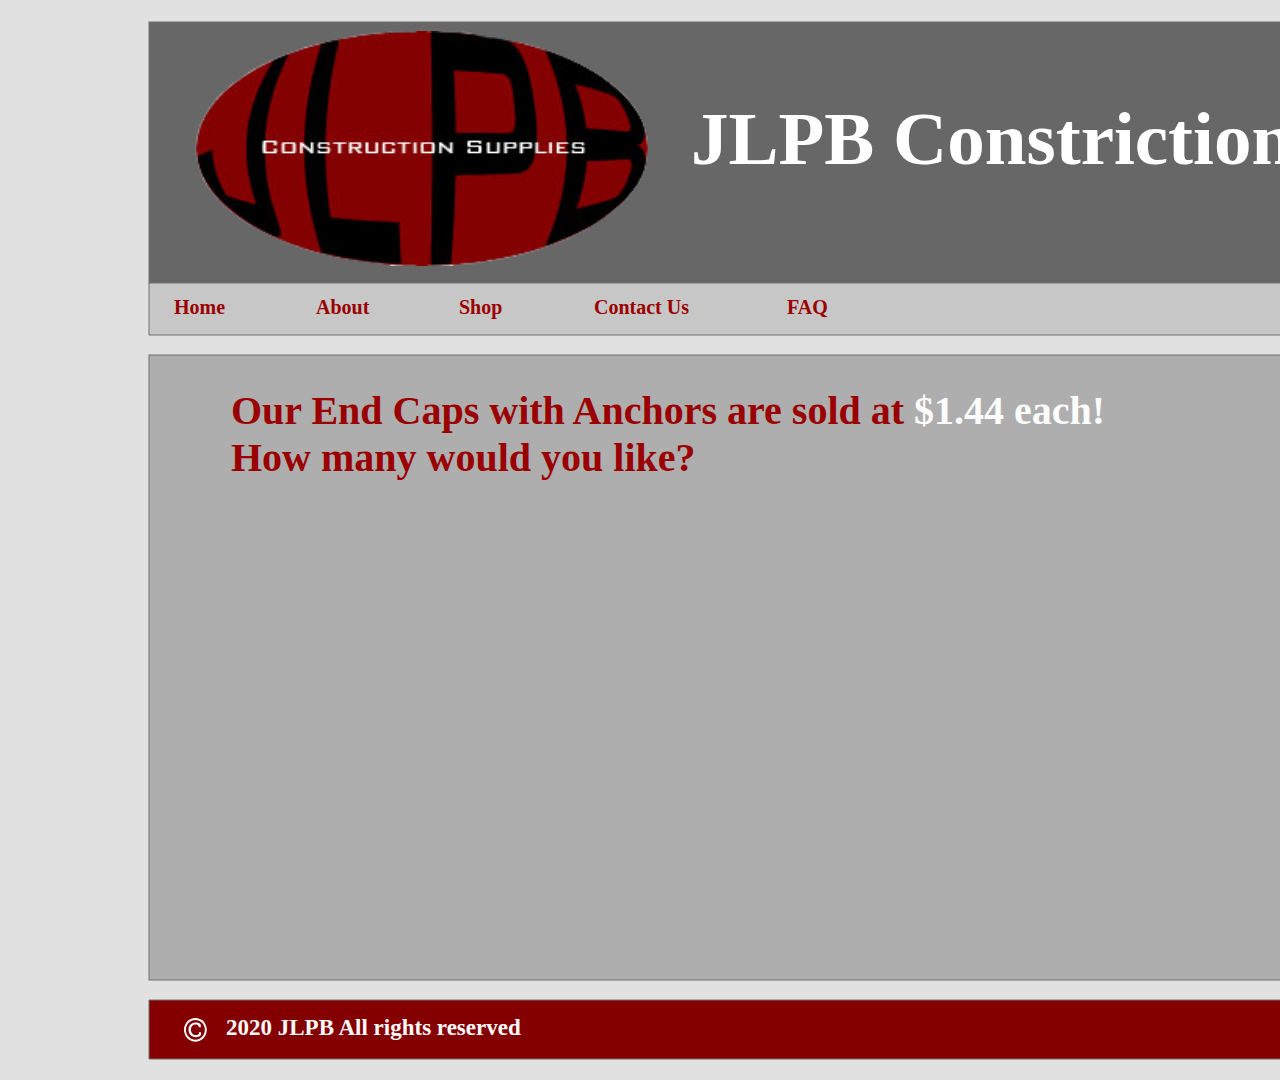
<file: endcap/index.html>
<!DOCTYPE html>
<html>
<head>
<meta charset="utf-8"/>
<meta http-equiv="X-UA-Compatible" content="IE=edge"/>
<meta name="viewport" content="width=device-width, initial-scale=1.0">
<title>End Cap</title>
	
	<link rel="apple-touch-icon" sizes="57x57" href="/apple-icon-57x57.png">
<link rel="apple-touch-icon" sizes="60x60" href="/apple-icon-60x60.png">
<link rel="apple-touch-icon" sizes="72x72" href="/apple-icon-72x72.png">
<link rel="apple-touch-icon" sizes="76x76" href="/apple-icon-76x76.png">
<link rel="apple-touch-icon" sizes="114x114" href="/apple-icon-114x114.png">
<link rel="apple-touch-icon" sizes="120x120" href="/apple-icon-120x120.png">
<link rel="apple-touch-icon" sizes="144x144" href="/apple-icon-144x144.png">
<link rel="apple-touch-icon" sizes="152x152" href="/apple-icon-152x152.png">
<link rel="apple-touch-icon" sizes="180x180" href="/apple-icon-180x180.png">
<link rel="icon" type="image/png" sizes="192x192"  href="/android-icon-192x192.png">
<link rel="icon" type="image/png" sizes="32x32" href="/favicon-32x32.png">
<link rel="icon" type="image/png" sizes="96x96" href="/favicon-96x96.png">
<link rel="icon" type="image/png" sizes="16x16" href="/favicon-16x16.png">
<link rel="manifest" href="/manifest.json">
<meta name="msapplication-TileColor" content="#ffffff">
<meta name="msapplication-TileImage" content="/ms-icon-144x144.png">
<meta name="theme-color" content="#ffffff">
	
<style id="applicationStylesheet" type="text/css">
	.mediaViewInfo {
		--web-view-name: End Cap;
		--web-view-id: End_Cap;
		--web-scale-on-resize: true;
		--web-enable-deep-linking: true;
	}
	:root {
		--web-view-ids: End_Cap;
	}
	* {
		margin: 0;
		padding: 0;
		box-sizing: border-box;
		border: none;
	}
	#End_Cap {
		position: absolute;
		width: 1920px;
		height: 1080px;
		background-color: rgba(225,225,225,1);
		overflow: hidden;
		--web-view-name: End Cap;
		--web-view-id: End_Cap;
		--web-scale-on-resize: true;
		--web-enable-deep-linking: true;
	}
	@keyframes fadein {
	
		0% {
			opacity: 0;
		}
		100% {
			opacity: 1;
		}
	
	}
	#Group_5 {
		position: absolute;
		width: 1622px;
		height: 1037px;
		left: 149px;
		top: 22px;
		overflow: visible;
	}
	.Rectangle_7 {
		position: absolute;
		overflow: visible;
		width: 1622px;
		height: 261px;
		left: 0px;
		top: 0px;
	}
	.Path_3 {
		overflow: visible;
		position: absolute;
		width: 1622px;
		height: 52px;
		left: 0px;
		top: 261px;
		transform: matrix(1,0,0,1,0,0);
	}
	.Rectangle_9 {
		position: absolute;
		overflow: visible;
		width: 1622px;
		height: 625px;
		left: 0px;
		top: 333px;
	}
	.Path_4 {
		overflow: visible;
		position: absolute;
		width: 1622px;
		height: 59px;
		left: 0px;
		top: 978px;
		transform: matrix(1,0,0,1,0,0);
	}
	#JLPB_logo_removebg_preview__1_ {
		position: absolute;
		width: 467px;
		height: 235px;
		left: 41px;
		top: 9px;
		overflow: visible;
	}
	#Home {
		position: absolute;
		left: 25px;
		top: 274px;
		overflow: visible;
		width: 58px;
		white-space: nowrap;
		--web-animation: fadein 0.3s ease-out;
		--web-action-type: page;
		--web-action-target: ../index.html;
		cursor: pointer;
		text-align: left;
		font-family: Yu Gothic;
		font-style: normal;
		font-weight: bold;
		font-size: 20px;
		color: rgba(155,0,0,1);
	}
	#About_ {
		position: absolute;
		left: 167px;
		top: 274px;
		overflow: visible;
		width: 59px;
		white-space: nowrap;
		--web-animation: fadein 0.3s ease-out;
		--web-action-type: page;
		--web-action-target: ../about/index.html;
		cursor: pointer;
		text-align: left;
		font-family: Yu Gothic;
		font-style: normal;
		font-weight: bold;
		font-size: 20px;
		color: rgba(155,0,0,1);
	}
	#Shop {
		position: absolute;
		left: 310px;
		top: 274px;
		overflow: visible;
		width: 51px;
		white-space: nowrap;
		--web-animation: fadein 0.3s ease-out;
		--web-action-type: page;
		--web-action-target: ../shop/index.html;
		cursor: pointer;
		text-align: left;
		font-family: Yu Gothic;
		font-style: normal;
		font-weight: bold;
		font-size: 20px;
		color: rgba(155,0,0,1);
	}
	#Contact_Us {
		position: absolute;
		left: 445px;
		top: 274px;
		overflow: visible;
		width: 109px;
		white-space: nowrap;
		--web-animation: fadein 0.3s ease-out;
		--web-action-type: page;
		--web-action-target: ../contact/index.html;
		cursor: pointer;
		text-align: left;
		font-family: Yu Gothic;
		font-style: normal;
		font-weight: bold;
		font-size: 20px;
		color: rgba(155,0,0,1);
	}
	#FAQ {
		position: absolute;
		left: 638px;
		top: 274px;
		overflow: visible;
		width: 42px;
		white-space: nowrap;
		--web-animation: fadein 0.3s ease-out;
		--web-action-type: page;
		--web-action-target: ../faq/index.html;
		text-align: left;
		font-family: Yu Gothic;
		font-style: normal;
		font-weight: bold;
		font-size: 20px;
		color: rgba(155,0,0,1);
	}
	#Our_End_Caps_with_Anchors_are_ {
		position: absolute;
		left: 82px;
		top: 365px;
		overflow: visible;
		width: 1425px;
		height: 281px;
		text-align: left;
		font-family: Yu Gothic;
		font-style: normal;
		font-weight: bold;
		font-size: 40px;
		color: rgba(155,0,0,1);
	}
	.Rectangle_21 {
		position: absolute;
		overflow: visible;
		width: 345px;
		height: 69px;
		left: 1336px;
		top: 873px;
		--web-animation: fadein 0.3s ease-out;
		--web-action-type: page;
		--web-action-target: ../order/index.html;
		cursor: pointer;
	}
	.Rectangle_22 {
		position: absolute;
		overflow: visible;
		width: 207px;
		height: 58px;
		left: 1336px;
		top: 766px;
	}
	#Quantity_ {
		position: absolute;
		left: 1336px;
		top: 724px;
		overflow: visible;
		width: 113px;
		white-space: nowrap;
		text-align: left;
		font-family: Yu Gothic;
		font-style: normal;
		font-weight: bold;
		font-size: 25px;
		color: rgba(155,0,0,1);
	}
	#Place_Order_ {
		position: absolute;
		left: 1422px;
		top: 888px;
		overflow: visible;
		width: 184px;
		white-space: nowrap;
		--web-animation: fadein 0.3s ease-out;
		--web-action-type: page;
		--web-action-target: ../order/index.html;
		cursor: pointer;
		text-align: left;
		font-family: Yu Gothic;
		font-style: normal;
		font-weight: bold;
		font-size: 30px;
		color: rgba(155,0,0,1);
	}
	#JLPB_Constriction_Supplies {
		position: absolute;
		left: 691px;
		top: 96px;
		overflow: hidden;
		width: 1030px;
		height: 99px;
		text-align: left;
		font-family: Malgun Gothic;
		font-style: normal;
		font-weight: bold;
		font-size: 75px;
		color: rgba(255,255,255,1);
	}
	#Group_15 {
		position: absolute;
		width: 368px;
		height: 30px;
		left: 184px;
		top: 1015px;
		overflow: visible;
	}
	#Group_14 {
		position: absolute;
		width: 368px;
		height: 30px;
		left: 0px;
		top: 0px;
		overflow: visible;
	}
	#Group_13 {
		position: absolute;
		width: 368px;
		height: 30px;
		left: 0px;
		top: 0px;
		overflow: visible;
	}
	#Group_12 {
		position: absolute;
		width: 368px;
		height: 30px;
		left: 0px;
		top: 0px;
		overflow: visible;
	}
	.Icon_metro_copyright {
		overflow: visible;
		position: absolute;
		width: 22.77px;
		height: 23.642px;
		left: 0px;
		top: 3px;
		transform: matrix(1,0,0,1,0,0);
	}
	#ID2020_JLPB_All_rights_reserve {
		position: absolute;
		left: 42px;
		top: 0px;
		overflow: visible;
		width: 327px;
		white-space: nowrap;
		text-align: left;
		font-family: Yu Gothic;
		font-style: normal;
		font-weight: bold;
		font-size: 23px;
		color: rgba(252,252,252,1);
	}
</style>
<script id="applicationScript">
///////////////////////////////////////
// INITIALIZATION
///////////////////////////////////////

/**
 * Functionality for scaling, showing by media query, and navigation between multiple pages on a single page. 
 * Code subject to change.
 **/

if (window.console==null) { window["console"] = { log : function() {} } }; // some browsers do not set console

var Application = function() {
	// event constants
	this.NAVIGATION_CHANGE = "viewChange";
	this.VIEW_NOT_FOUND = "viewNotFound";
	this.VIEW_CHANGE = "viewChange";
	this.STATE_NOT_FOUND = "stateNotFound";
	this.APPLICATION_COMPLETE = "applicationComplete";
	this.APPLICATION_RESIZE = "applicationResize";
	this.SIZE_STATE_NAME = "data-is-view-scaled";

	this.lastView = null;
	this.lastState = null;
	this.lastOverlay = null;
	this.currentView = null;
	this.currentState = null;
	this.currentOverlay = null;
	this.currentQuery = {index: 0, rule: null, mediaText: null, id: null};
	this.inclusionQuery = "(min-width: 0px)";
	this.exclusionQuery = "none and (min-width: 99999px)";
	this.LastModifiedDateLabelName = "LastModifiedDateLabel";
	this.viewScaleSliderId = "ViewScaleSliderInput";
	this.pageRefreshedName = "showPageRefreshedNotification";
	this.prefix = "--web-";
	this.applicationStylesheet = null;
	this.mediaQueryDictionary = {};
	this.viewsDictionary = {};
	this.addedViews = [];
	this.views = {};
	this.viewIds = [];
	this.viewIds = [];
	this.viewQueries = {};
	this.overlays = {};
	this.overlayIds = [];
	this.numberOfViews = 0;
	this.verticalPadding = 0;
	this.horizontalPadding = 0;
	this.stateName = null;
	this.viewScale = 1;
	this.viewLeft = 0;
	this.viewTop = 0;

	// view settings
	this.showUpdateNotification = false;
	this.showNavigationControls = false;
	this.scaleViewsToFit = false;
	this.scaleToFitOnDoubleClick = false;
	this.actualSizeOnDoubleClick = false;
	this.scaleViewsOnResize = false;
	this.navigationOnKeypress = false;
	this.showViewName = false;
	this.enableDeepLinking = true;
	this.refreshPageForChanges = false;
	this.showRefreshNotifications = true;

	// view controls
	this.scaleViewSlider = null;
	this.lastModifiedLabel = null;
	this.supportsPopState = false; // window.history.pushState!=null;
	this.initialized = false;

	// refresh properties
	this.refreshDuration = 250;
	this.lastModifiedDate = null;
	this.refreshRequest = null;
	this.refreshInterval = null;
	this.refreshContent = null;
	this.refreshContentSize = null;
	this.refreshCheckContent = false;
	this.refreshCheckContentSize = false;

	var self = this;

	self.initialize = function(event) {
		var view = self.getVisibleView();
		if (view==null) view = self.getInitialView();
		self.collectViews();
		self.collectOverlays();
		self.collectMediaQueries();
		self.setViewOptions(view);
		self.setViewVariables(view);

		// sometimes the body size is 0 so we call this now and again later
		if (self.initialized) {
			window.addEventListener(self.NAVIGATION_CHANGE, self.viewChangeHandler);
			window.addEventListener("keyup", self.keypressHandler);
			window.addEventListener("keypress", self.keypressHandler);
			window.addEventListener("resize", self.resizeHandler);
			window.document.addEventListener("dblclick", self.doubleClickHandler);

			if (self.supportsPopState) {
				window.addEventListener('popstate', self.popStateHandler);
			}
			else {
				window.addEventListener('hashchange', self.hashChangeHandler);
			}

			// we are ready to go
			window.dispatchEvent(new Event(self.APPLICATION_COMPLETE));
		}

		if (self.initialized==false) {
			if (self.showNavigationControls || (self.singlePageApplication && self.showByMediaQuery==false)) {
				self.syncronizeViewToURL();
			}
	
			if (self.refreshPageForChanges) {
				self.setupRefreshForChanges();
			}
	
			self.initialized = true;
		}
		
		if (self.scaleViewsToFit) {
			self.viewScale = self.scaleViewToFit(view);
			
			if (self.viewScale<0) {
				setTimeout(self.scaleViewToFit, 500, view);
			}
		}
		else if (view) {
			self.viewScale = self.getViewScaleValue(view);
			self.centerView(view);
			self.updateSliderValue(self.viewScale);
		}
		else {
			// no view found
		}
	
		if (self.showUpdateNotification) {
			self.showNotification();
		}
	
		//"addEventListener" in window ? null : window.addEventListener = window.attachEvent;
		//"addEventListener" in document ? null : document.addEventListener = document.attachEvent;
	}


	///////////////////////////////////////
	// AUTO REFRESH 
	///////////////////////////////////////

	self.setupRefreshForChanges = function() {
		self.refreshRequest = new XMLHttpRequest();

		if (!self.refreshRequest) {
			return false;
		}

		// get document start values immediately
		self.requestRefreshUpdate();
	}

	/**
	 * Attempt to check the last modified date by the headers 
	 * or the last modified property from the byte array (experimental)
	 **/
	self.requestRefreshUpdate = function() {
		var url = document.location.href;
		var protocol = window.location.protocol;
		var method;
		
		try {

			if (self.refreshCheckContentSize) {
				self.refreshRequest.open('HEAD', url, true);
			}
			else if (self.refreshCheckContent) {
				self.refreshContent = document.documentElement.outerHTML;
				self.refreshRequest.open('GET', url, true);
				self.refreshRequest.responseType = "text";
			}
			else {

				// get page last modified date for the first call to compare to later
				if (self.lastModifiedDate==null) {

					// File system does not send headers in FF so get blob if possible
					if (protocol=="file:") {
						self.refreshRequest.open("GET", url, true);
						self.refreshRequest.responseType = "blob";
					}
					else {
						self.refreshRequest.open("HEAD", url, true);
						self.refreshRequest.responseType = "blob";
					}

					self.refreshRequest.onload = self.refreshOnLoadOnceHandler;

					// In some browsers (Chrome & Safari) this error occurs at send: 
					// 
					// Chrome - Access to XMLHttpRequest at 'file:///index.html' from origin 'null' 
					// has been blocked by CORS policy: 
					// Cross origin requests are only supported for protocol schemes: 
					// http, data, chrome, chrome-extension, https.
					// 
					// Safari - XMLHttpRequest cannot load file:///Users/user/Public/index.html. Cross origin requests are only supported for HTTP.
					// 
					// Solution is to run a local server, set local permissions or test in another browser
					self.refreshRequest.send(null);

					// In MS browsers the following behavior occurs possibly due to an AJAX call to check last modified date: 
					// 
					// DOM7011: The code on this page disabled back and forward caching.

					// In Brave (Chrome) error when on the server
					// index.js:221 HEAD https://www.example.com/ net::ERR_INSUFFICIENT_RESOURCES
					// self.refreshRequest.send(null);

				}
				else {
					self.refreshRequest = new XMLHttpRequest();
					self.refreshRequest.onreadystatechange = self.refreshHandler;
					self.refreshRequest.ontimeout = function() {
						self.log("Couldn't find page to check for updates");
					}
					
					var method;
					if (protocol=="file:") {
						method = "GET";
					}
					else {
						method = "HEAD";
					}

					//refreshRequest.open('HEAD', url, true);
					self.refreshRequest.open(method, url, true);
					self.refreshRequest.responseType = "blob";
					self.refreshRequest.send(null);
				}
			}
		}
		catch (error) {
			self.log("Refresh failed for the following reason:")
			self.log(error);
		}
	}

	self.refreshHandler = function() {
		var contentSize;

		try {

			if (self.refreshRequest.readyState === XMLHttpRequest.DONE) {
				
				if (self.refreshRequest.status === 2 || 
					self.refreshRequest.status === 200) {
					var pageChanged = false;

					self.updateLastModifiedLabel();

					if (self.refreshCheckContentSize) {
						var lastModifiedHeader = self.refreshRequest.getResponseHeader("Last-Modified");
						contentSize = self.refreshRequest.getResponseHeader("Content-Length");
						//lastModifiedDate = refreshRequest.getResponseHeader("Last-Modified");
						var headers = self.refreshRequest.getAllResponseHeaders();
						var hasContentHeader = headers.indexOf("Content-Length")!=-1;
						
						if (hasContentHeader) {
							contentSize = self.refreshRequest.getResponseHeader("Content-Length");

							// size has not been set yet
							if (self.refreshContentSize==null) {
								self.refreshContentSize = contentSize;
								// exit and let interval call this method again
								return;
							}

							if (contentSize!=self.refreshContentSize) {
								pageChanged = true;
							}
						}
					}
					else if (self.refreshCheckContent) {

						if (self.refreshRequest.responseText!=self.refreshContent) {
							pageChanged = true;
						}
					}
					else {
						lastModifiedHeader = self.getLastModified(self.refreshRequest);

						if (self.lastModifiedDate!=lastModifiedHeader) {
							self.log("lastModifiedDate:" + self.lastModifiedDate + ",lastModifiedHeader:" +lastModifiedHeader);
							pageChanged = true;
						}

					}

					
					if (pageChanged) {
						clearInterval(self.refreshInterval);
						self.refreshUpdatedPage();
						return;
					}

				}
				else {
					self.log('There was a problem with the request.');
				}

			}
		}
		catch( error ) {
			//console.log('Caught Exception: ' + error);
		}
	}

	self.refreshOnLoadOnceHandler = function(event) {

		// get the last modified date
		if (self.refreshRequest.response) {
			self.lastModifiedDate = self.getLastModified(self.refreshRequest);

			if (self.lastModifiedDate!=null) {

				if (self.refreshInterval==null) {
					self.refreshInterval = setInterval(self.requestRefreshUpdate, self.refreshDuration);
				}
			}
			else {
				self.log("Could not get last modified date from the server");
			}
		}
	}

	self.refreshUpdatedPage = function() {
		if (self.showRefreshNotifications) {
			var date = new Date().setTime((new Date().getTime()+10000));
			document.cookie = encodeURIComponent(self.pageRefreshedName) + "=true" + "; max-age=6000;" + " path=/";
		}

		document.location.reload(true);
	}

	self.showNotification = function(duration) {
		var notificationID = self.pageRefreshedName+"ID";
		var notification = document.getElementById(notificationID);
		if (duration==null) duration = 4000;

		if (notification!=null) {return;}

		notification = document.createElement("div");
		notification.id = notificationID;
		notification.textContent = "PAGE UPDATED";
		var styleRule = ""
		styleRule = "position: fixed; padding: 7px 16px 6px 16px; font-family: Arial, sans-serif; font-size: 10px; font-weight: bold; left: 50%;";
		styleRule += "top: 20px; background-color: rgba(0,0,0,.5); border-radius: 12px; color:rgb(235, 235, 235); transition: all 2s linear;";
		styleRule += "transform: translateX(-50%); letter-spacing: .5px; filter: drop-shadow(2px 2px 6px rgba(0, 0, 0, .1))";
		notification.setAttribute("style", styleRule);

		notification.className= "PageRefreshedClass";
		
		document.body.appendChild(notification);

		setTimeout(function() {
			notification.style.opacity = "0";
			notification.style.filter = "drop-shadow( 0px 0px 0px rgba(0,0,0, .5))";
			setTimeout(function() {
				notification.parentNode.removeChild(notification);
			}, duration)
		}, duration);

		document.cookie = encodeURIComponent(self.pageRefreshedName) + "=; max-age=1; path=/";
	}

	/**
	 * Get the last modified date from the header 
	 * or file object after request has been received
	 **/
	self.getLastModified = function(request) {
		var date;

		// file protocol - FILE object with last modified property
		if (request.response && request.response.lastModified) {
			date = request.response.lastModified;
		}
		
		// http protocol - check headers
		if (date==null) {
			date = request.getResponseHeader("Last-Modified");
		}

		return date;
	}

	self.updateLastModifiedLabel = function() {
		var labelValue = "";
		
		if (self.lastModifiedLabel==null) {
			self.lastModifiedLabel = document.getElementById("LastModifiedLabel");
		}

		if (self.lastModifiedLabel) {
			var seconds = parseInt(((new Date().getTime() - Date.parse(document.lastModified)) / 1000 / 60) * 100 + "");
			var minutes = 0;
			var hours = 0;

			if (seconds < 60) {
				seconds = Math.floor(seconds/10)*10;
				labelValue = seconds + " seconds";
			}
			else {
				minutes = parseInt((seconds/60) + "");

				if (minutes>60) {
					hours = parseInt((seconds/60/60) +"");
					labelValue += hours==1 ? " hour" : " hours";
				}
				else {
					labelValue = minutes+"";
					labelValue += minutes==1 ? " minute" : " minutes";
				}
			}
			
			if (seconds<10) {
				labelValue = "Updated now";
			}
			else {
				labelValue = "Updated " + labelValue + " ago";
			}

			if (self.lastModifiedLabel.firstElementChild) {
				self.lastModifiedLabel.firstElementChild.textContent = labelValue;

			}
			else if ("textContent" in self.lastModifiedLabel) {
				self.lastModifiedLabel.textContent = labelValue;
			}
		}
	}

	self.getShortString = function(string, length) {
		if (length==null) length = 30;
		string = string!=null ? string.substr(0, length).replace(/\n/g, "") : "[String is null]";
		return string;
	}

	self.getShortNumber = function(value, places) {
		if (places==null || places<1) places = 4;
		value = Math.round(value * Math.pow(10,places)) / Math.pow(10, places);
		return value;
	}

	///////////////////////////////////////
	// NAVIGATION CONTROLS
	///////////////////////////////////////

	self.updateViewLabel = function() {
		var viewNavigationLabel = document.getElementById("ViewNavigationLabel");
		var view = self.getVisibleView();
		var viewIndex = view ? self.getViewIndex(view) : -1;
		var viewName = view ? self.getViewPreferenceValue(view, self.prefix + "view-name") : null;
		var viewId = view ? view.id : null;

		if (viewNavigationLabel && view) {
			if (viewName && viewName.indexOf('"')!=-1) {
				viewName = viewName.replace(/"/g, "");
			}

			if (self.showViewName) {
				viewNavigationLabel.textContent = viewName;
				self.setTooltip(viewNavigationLabel, viewIndex + 1 + " of " + self.numberOfViews);
			}
			else {
				viewNavigationLabel.textContent = viewIndex + 1 + " of " + self.numberOfViews;
				self.setTooltip(viewNavigationLabel, viewName);
			}

		}
	}

	self.updateURL = function(view) {
		view = view == null ? self.getVisibleView() : view;
		var viewId = view ? view.id : null
		var viewFragment = view ? "#"+ viewId : null;

		if (viewId && self.viewIds.length>1 && self.enableDeepLinking) {

			if (self.supportsPopState==false) {
				self.setFragment(viewId);
			}
			else {
				if (viewFragment!=window.location.hash) {

					if (window.location.hash==null) {
						window.history.replaceState({name:viewId}, null, viewFragment);
					}
					else {
						window.history.pushState({name:viewId}, null, viewFragment);
					}
				}
			}
		}
	}

	self.setFragment = function(value) {
		window.location.hash = "#" + value;
	}

	self.setTooltip = function(element, value) {
		// setting the tooltip in edge causes a page crash on hover
		if (/Edge/.test(navigator.userAgent)) { return; }

		if ("title" in element) {
			element.title = value;
		}
	}

	self.getStylesheetRules = function(styleSheet) {
		try {
			if (styleSheet) return styleSheet.cssRules || styleSheet.rules;
	
			return document.styleSheets[0]["cssRules"] || document.styleSheets[0]["rules"];
		}
		catch (error) {
			// ERRORS:
			// SecurityError: The operation is insecure.
			// Errors happen when script loads before stylesheet or loading an external css locally

			// InvalidAccessError: A parameter or an operation is not supported by the underlying object
			// Place script after stylesheet

			console.log(error);
			if (error.toString().indexOf("The operation is insecure")!=-1) {
				console.log("Load the stylesheet before the script or load the stylesheet inline until it can be loaded on a server")
			}
			return [];
		}
	}

	/**
	 * If single page application hide all of the views. 
	 * @param {Number} selectedIndex if provided shows the view at index provided
	 **/
	self.hideViews = function(selectedIndex, animation) {
		var rules = self.getStylesheetRules();
		var queryIndex = 0;
		var numberOfRules = rules!=null ? rules.length : 0;

		// loop through rules and hide media queries except selected
		for (var i=0;i<numberOfRules;i++) {
			var rule = rules[i];

			if (rule.media!=null) {

				if (queryIndex==selectedIndex) {
					self.currentQuery.mediaText = rule.conditionText;
					self.currentQuery.index = selectedIndex;
					self.currentQuery.rule = rule;
					self.enableMediaQuery(rule);
				}
				else {
					if (animation) {
						self.fadeOut(rule)
					}
					else {
						self.disableMediaQuery(rule);
					}
				}
				
				queryIndex++;
			}
		}

		self.numberOfViews = queryIndex;
		self.updateViewLabel();
		self.updateURL();

		self.dispatchViewChange();

		var view = self.getVisibleView();
		var viewIndex = view ? self.getViewIndex(view) : -1;

		return viewIndex==selectedIndex ? view : null;
	}

	/**
	 * Hide view
	 * @param {Object} view element to hide
	 **/
	self.hideView = function(view) {
		var rule = view ? self.mediaQueryDictionary[view.id] : null;

		if (rule) {
			self.disableMediaQuery(rule);
		}
	}

	/**
	 * Hide overlay
	 * @param {Object} overlay element to hide
	 **/
	self.hideOverlay = function(overlay) {
		var rule = overlay ? self.mediaQueryDictionary[overlay.id] : null;

		if (rule) {
			self.disableMediaQuery(rule);

			//if (self.showByMediaQuery) {
				overlay.style.display = "none";
			//}
		}
	}

	/**
	 * Show the view by media query. Does not hide current views
	 * Sets view options by default
	 * @param {Object} view element to show
	 * @param {Boolean} setViewOptions sets view options if null or true
	 */
	self.showViewByMediaQuery = function(view, setViewOptions) {
		var id = view ? view.id : null;
		var query = id ? self.mediaQueryDictionary[id] : null;
		var display = null;
		setViewOptions = setViewOptions==null ? true : setViewOptions;

		if (query) {
			self.enableMediaQuery(query);
			if (view && setViewOptions) self.setViewOptions(view);
			if (view && setViewOptions) self.setViewVariables(view);
		}
	}

	/**
	 * Show the view. Does not hide current views
	 */
	self.showView = function(view, setViewOptions) {
		var id = view ? view.id : null;
		var query = id ? self.mediaQueryDictionary[id] : null;
		var display = null;
		setViewOptions = setViewOptions==null ? true : setViewOptions;

		if (query) {
			self.enableMediaQuery(query);
			if (view==null) view =self.getVisibleView();
			if (view && setViewOptions) self.setViewOptions(view);
		}
		else if (id) {
			display = window.getComputedStyle(view).getPropertyValue("display");
			if (display=="" || display=="none") {
				view.style.display = "block";
			}
		}

		if (view) {
			if (self.currentView!=null) {
				self.lastView = self.currentView;
			}

			self.currentView = view;
		}
	}

	self.showViewById = function(id, setViewOptions) {
		var view = id ? self.getViewById(id) : null;

		if (view) {
			self.showView(view);
			return;
		}

		self.log("View not found '" + id + "'");
	}

	/**
	 * Show overlay over view
	 * @param {String} id id of view or view reference
	 * @param {Number} x x location
	 * @param {Number} y y location
	 * @param {Event | HTMLElement} event event or html element with styles applied
	 */
	self.showOverlay = function(id, x, y, event) {
		var overlay = id && typeof id === 'string' ? self.getViewById(id) : id ? id : null;
		var query = overlay ? self.mediaQueryDictionary[overlay.id] : null;
		var centerHorizontally = false;
		var centerVertically = false;
		var display = null;

		// get enter animation - event target must have css variables declared
		if (event) {
			var button = event.currentTarget || event; // can be event or htmlelement
			var buttonComputedStyles = getComputedStyle(button);
			var actionTargetValue = buttonComputedStyles.getPropertyValue(self.prefix+"action-target").trim();
			var animation = buttonComputedStyles.getPropertyValue(self.prefix+"animation").trim();
			var targetType = buttonComputedStyles.getPropertyValue(self.prefix+"action-type").trim();
			var actionTarget = self.application ? null : self.getElement(actionTargetValue);
			var actionTargetStyles = actionTarget ? actionTarget.style : null;

			if (actionTargetStyles) {
				actionTargetStyles.setProperty("animation", animation);
			}

			if ("stopImmediatePropagation" in event) {
				event.stopImmediatePropagation();
			}
		}
		
		if (self.application==false || targetType=="page") {
			document.location.href = "./" + actionTargetValue;
			return;
		}

		// remove any current overlays
		if (self.currentOverlay) {
			self.removeOverlay();
		}

		if (query) {
			//self.setElementAnimation(overlay, null);
			//overlay.style.animation = animation;
			self.enableMediaQuery(query);
			
			var display = overlay && overlay.style.display;
			
			if (overlay && display=="" || display=="none") {
				overlay.style.display = "block";
				self.setViewOptions(overlay);
			}

			// add animation defined in event target style declaration
			if (animation && self.supportAnimations) {
				self.fadeIn(overlay, false, animation);
			}
		}
		else if (id) {
			if (overlay==null || overlay==false) {
				self.log("Overlay not found, '"+ id + "'");
				return;
			}

			display = window.getComputedStyle(overlay).getPropertyValue("display");

			if (display=="" || display=="none") {
				overlay.style.display = "block";
			}

			// add animation defined in event target style declaration
			if (animation && self.supportAnimations) {
				self.fadeIn(overlay, false, animation);
			}
		}

		// do not set x or y position if centering
		centerHorizontally = self.getViewPreferenceBoolean(overlay, self.prefix + "center-horizontally", false);
		centerVertically = self.getViewPreferenceBoolean(overlay, self.prefix + "center-vertically", false);

		if (overlay && centerHorizontally==false) {
			overlay.style.left = x + "px";
		}
		
		if (overlay && centerVertically==false) {
			overlay.style.top = y + "px";
		}

		self.currentOverlay = overlay;
	}

	self.goBack = function() {
		if (self.currentOverlay) {
			self.removeOverlay();
		}
		else if (self.lastView) {
			self.goToView(self.lastView.id);
		}
	}

	self.removeOverlay = function(animate) {
		var overlay = self.currentOverlay;
		animate = animate===false ? false : true;

		if (overlay) {
			var style = overlay.style;
			
			if (style.animation && self.supportAnimations && animate) {
				self.reverseAnimation(overlay, true);

				var duration = self.getAnimationDuration(style.animation, true);
		
				setTimeout(function() {
					self.setElementAnimation(overlay, null);
					self.hideOverlay(overlay);
				}, duration);
			}
			else {
				self.setElementAnimation(overlay, null);
				self.hideOverlay(overlay);
			}
		}
	}

	/**
	 * Reverse the animation and hide after
	 * @param {Object} target element with animation
	 * @param {Boolean} hide hide after animation ends
	 */
	self.reverseAnimation = function(target, hide) {
		var lastAnimation = null;
		var style = target.style;

		style.animationPlayState = "paused";
		lastAnimation = style.animation;
		style.animation = null;
		style.animationPlayState = "paused";

		if (hide) {
			//target.addEventListener("animationend", self.animationEndHideHandler);
	
			var duration = self.getAnimationDuration(lastAnimation, true);
			var isOverlay = self.isOverlay(target);
	
			setTimeout(function() {
				self.setElementAnimation(target, null);

				if (isOverlay) {
					self.hideOverlay(target);
				}
				else {
					self.hideView(target);
				}
			}, duration);
		}

		setTimeout(function() {
			style.animation = lastAnimation;
			style.animationPlayState = "paused";
			style.animationDirection = "reverse";
			style.animationPlayState = "running";
		}, 30);
	}

	self.animationEndHandler = function(event) {
		var target = event.currentTarget;
		self.dispatchEvent(new Event(event.type));
	}

	self.isOverlay = function(view) {
		var result = view ? self.getViewPreferenceBoolean(view, self.prefix + "is-overlay") : false;

		return result;
	}

	self.animationEndHideHandler = function(event) {
		var target = event.currentTarget;
		self.setViewVariables(null, target);
		self.hideView(target);
		target.removeEventListener("animationend", self.animationEndHideHandler);
	}

	self.animationEndShowHandler = function(event) {
		var target = event.currentTarget;
		target.removeEventListener("animationend", self.animationEndShowHandler);
	}

	self.setViewOptions = function(view) {

		if (view) {
			self.minimumScale = self.getViewPreferenceValue(view, self.prefix + "minimum-scale");
			self.maximumScale = self.getViewPreferenceValue(view, self.prefix + "maximum-scale");
			self.scaleViewsToFit = self.getViewPreferenceBoolean(view, self.prefix + "scale-to-fit");
			self.scaleToFitType = self.getViewPreferenceValue(view, self.prefix + "scale-to-fit-type");
			self.scaleToFitOnDoubleClick = self.getViewPreferenceBoolean(view, self.prefix + "scale-on-double-click");
			self.actualSizeOnDoubleClick = self.getViewPreferenceBoolean(view, self.prefix + "actual-size-on-double-click");
			self.scaleViewsOnResize = self.getViewPreferenceBoolean(view, self.prefix + "scale-on-resize");
			self.enableScaleUp = self.getViewPreferenceBoolean(view, self.prefix + "enable-scale-up");
			self.centerHorizontally = self.getViewPreferenceBoolean(view, self.prefix + "center-horizontally");
			self.centerVertically = self.getViewPreferenceBoolean(view, self.prefix + "center-vertically");
			self.navigationOnKeypress = self.getViewPreferenceBoolean(view, self.prefix + "navigate-on-keypress");
			self.showViewName = self.getViewPreferenceBoolean(view, self.prefix + "show-view-name");
			self.refreshPageForChanges = self.getViewPreferenceBoolean(view, self.prefix + "refresh-for-changes");
			self.refreshPageForChangesInterval = self.getViewPreferenceValue(view, self.prefix + "refresh-interval");
			self.showNavigationControls = self.getViewPreferenceBoolean(view, self.prefix + "show-navigation-controls");
			self.scaleViewSlider = self.getViewPreferenceBoolean(view, self.prefix + "show-scale-controls");
			self.enableDeepLinking = self.getViewPreferenceBoolean(view, self.prefix + "enable-deep-linking");
			self.singlePageApplication = self.getViewPreferenceBoolean(view, self.prefix + "application");
			self.showByMediaQuery = self.getViewPreferenceBoolean(view, self.prefix + "show-by-media-query");
			self.showUpdateNotification = document.cookie!="" ? document.cookie.indexOf(self.pageRefreshedName)!=-1 : false;
			self.imageComparisonDuration = self.getViewPreferenceValue(view, self.prefix + "image-comparison-duration");
			self.supportAnimations = self.getViewPreferenceBoolean(view, self.prefix + "enable-animations", true);

			if (self.scaleViewsToFit) {
				var newScaleValue = self.scaleViewToFit(view);
				
				if (newScaleValue<0) {
					setTimeout(self.scaleViewToFit, 500, view);
				}
			}
			else {
				self.viewScale = self.getViewScaleValue(view);
				self.viewToFitWidthScale = self.getViewFitToViewportWidthScale(view, self.enableScaleUp)
				self.viewToFitHeightScale = self.getViewFitToViewportScale(view, self.enableScaleUp);
				self.updateSliderValue(self.viewScale);
			}

			if (self.imageComparisonDuration!=null) {
				// todo
			}

			if (self.refreshPageForChangesInterval!=null) {
				self.refreshDuration = Number(self.refreshPageForChangesInterval);
			}
		}
	}

	self.previousView = function(event) {
		var rules = self.getStylesheetRules();
		var view = self.getVisibleView()
		var index = view ? self.getViewIndex(view) : -1;
		var prevQueryIndex = index!=-1 ? index-1 : self.currentQuery.index-1;
		var queryIndex = 0;
		var numberOfRules = rules!=null ? rules.length : 0;

		if (event) {
			event.stopImmediatePropagation();
		}

		if (prevQueryIndex<0) {
			return;
		}

		// loop through rules and hide media queries except selected
		for (var i=0;i<numberOfRules;i++) {
			var rule = rules[i];
			
			if (rule.media!=null) {

				if (queryIndex==prevQueryIndex) {
					self.currentQuery.mediaText = rule.conditionText;
					self.currentQuery.index = prevQueryIndex;
					self.currentQuery.rule = rule;
					self.enableMediaQuery(rule);
					self.updateViewLabel();
					self.updateURL();
					self.dispatchViewChange();
				}
				else {
					self.disableMediaQuery(rule);
				}

				queryIndex++;
			}
		}
	}

	self.nextView = function(event) {
		var rules = self.getStylesheetRules();
		var view = self.getVisibleView();
		var index = view ? self.getViewIndex(view) : -1;
		var nextQueryIndex = index!=-1 ? index+1 : self.currentQuery.index+1;
		var queryIndex = 0;
		var numberOfRules = rules!=null ? rules.length : 0;
		var numberOfMediaQueries = self.getNumberOfMediaRules();

		if (event) {
			event.stopImmediatePropagation();
		}

		if (nextQueryIndex>=numberOfMediaQueries) {
			return;
		}

		// loop through rules and hide media queries except selected
		for (var i=0;i<numberOfRules;i++) {
			var rule = rules[i];
			
			if (rule.media!=null) {

				if (queryIndex==nextQueryIndex) {
					self.currentQuery.mediaText = rule.conditionText;
					self.currentQuery.index = nextQueryIndex;
					self.currentQuery.rule = rule;
					self.enableMediaQuery(rule);
					self.updateViewLabel();
					self.updateURL();
					self.dispatchViewChange();
				}
				else {
					self.disableMediaQuery(rule);
				}

				queryIndex++;
			}
		}
	}

	/**
	 * Enables a view via media query
	 */
	self.enableMediaQuery = function(rule) {

		try {
			rule.media.mediaText = self.inclusionQuery;
		}
		catch(error) {
			//self.log(error);
			rule.conditionText = self.inclusionQuery;
		}
	}

	self.disableMediaQuery = function(rule) {

		try {
			rule.media.mediaText = self.exclusionQuery;
		}
		catch(error) {
			rule.conditionText = self.exclusionQuery;
		}
	}

	self.dispatchViewChange = function() {
		try {
			var event = new Event(self.NAVIGATION_CHANGE);
			window.dispatchEvent(event);
		}
		catch (error) {
			// In IE 11: Object doesn't support this action
		}
	}

	self.getNumberOfMediaRules = function() {
		var rules = self.getStylesheetRules();
		var numberOfRules = rules ? rules.length : 0;
		var numberOfQueries = 0;

		for (var i=0;i<numberOfRules;i++) {
			if (rules[i].media!=null) { numberOfQueries++; }
		}
		
		return numberOfQueries;
	}

	/////////////////////////////////////////
	// VIEW SCALE 
	/////////////////////////////////////////

	self.sliderChangeHandler = function(event) {
		var value = self.getShortNumber(event.currentTarget.value/100);
		var view = self.getVisibleView();
		self.setViewScaleValue(view, false, value, true);
	}

	self.updateSliderValue = function(scale) {
		var slider = document.getElementById(self.viewScaleSliderId);
		var tooltip = parseInt(scale * 100 + "") + "%";
		var inputType;
		var inputValue;
		
		if (slider) {
			inputValue = self.getShortNumber(scale * 100);
			if (inputValue!=slider["value"]) {
				slider["value"] = inputValue;
			}
			inputType = slider.getAttributeNS(null, "type");

			if (inputType!="range") {
				// input range is not supported
				slider.style.display = "none";
			}

			self.setTooltip(slider, tooltip);
		}
	}

	self.viewChangeHandler = function(event) {
		var view = self.getVisibleView();
		var matrix = view ? getComputedStyle(view).transform : null;
		
		if (matrix) {
			self.viewScale = self.getViewScaleValue(view);
			
			var scaleNeededToFit = self.getViewFitToViewportScale(view);
			var isViewLargerThanViewport = scaleNeededToFit<1;
			
			// scale large view to fit if scale to fit is enabled
			if (self.scaleViewsToFit) {
				self.scaleViewToFit(view);
			}
			else {
				self.updateSliderValue(self.viewScale);
			}
		}
	}

	self.getViewScaleValue = function(view) {
		var matrix = getComputedStyle(view).transform;

		if (matrix) {
			var matrixArray = matrix.replace("matrix(", "").split(",");
			var scaleX = parseFloat(matrixArray[0]);
			var scaleY = parseFloat(matrixArray[3]);
			var scale = Math.min(scaleX, scaleY);
		}

		return scale;
	}

	/**
	 * Scales view to scale. 
	 * @param {Object} view view to scale. views are in views array
	 * @param {Boolean} scaleToFit set to true to scale to fit. set false to use desired scale value
	 * @param {Number} desiredScale scale to define. not used if scale to fit is false
	 * @param {Boolean} isSliderChange indicates if slider is callee
	 */
	self.setViewScaleValue = function(view, scaleToFit, desiredScale, isSliderChange) {
		var enableScaleUp = self.enableScaleUp;
		var scaleToFitType = self.scaleToFitType;
		var minimumScale = self.minimumScale;
		var maximumScale = self.maximumScale;
		var hasMinimumScale = !isNaN(minimumScale) && minimumScale!="";
		var hasMaximumScale = !isNaN(maximumScale) && maximumScale!="";
		var scaleNeededToFit = self.getViewFitToViewportScale(view, enableScaleUp);
		var scaleNeededToFitWidth = self.getViewFitToViewportWidthScale(view, enableScaleUp);
		var scaleNeededToFitHeight = self.getViewFitToViewportHeightScale(view, enableScaleUp);
		var scaleToFitFull = self.getViewFitToViewportScale(view, true);
		var scaleToFitFullWidth = self.getViewFitToViewportWidthScale(view, true);
		var scaleToFitFullHeight = self.getViewFitToViewportHeightScale(view, true);
		var scaleToWidth = scaleToFitType=="width";
		var scaleToHeight = scaleToFitType=="height";
		var shrunkToFit = false;
		var topPosition = null;
		var leftPosition = null;
		var translateY = null;
		var translateX = null;
		var transformValue = "";
		var canCenterVertically = true;
		var canCenterHorizontally = true;

		if (scaleToFit && isSliderChange!=true) {
			if (scaleToFitType=="fit" || scaleToFitType=="") {
				desiredScale = scaleNeededToFit;
			}
			else if (scaleToFitType=="width") {
				desiredScale = scaleNeededToFitWidth;
			}
			else if (scaleToFitType=="height") {
				desiredScale = scaleNeededToFitHeight;
			}
		}
		else {
			if (isNaN(desiredScale)) {
				desiredScale = 1;
			}
		}

		self.updateSliderValue(desiredScale);
		
		// scale to fit width
		if (scaleToWidth && scaleToHeight==false) {
			canCenterVertically = scaleNeededToFitHeight>=scaleNeededToFitWidth;
			canCenterHorizontally = scaleNeededToFitWidth>=1 && enableScaleUp==false;

			if (isSliderChange) {
				canCenterHorizontally = desiredScale<scaleToFitFullWidth;
			}
			else if (scaleToFit) {
				desiredScale = scaleNeededToFitWidth;
			}

			if (hasMinimumScale) {
				desiredScale = Math.max(desiredScale, Number(minimumScale));
			}

			if (hasMaximumScale) {
				desiredScale = Math.min(desiredScale, Number(maximumScale));
			}

			desiredScale = self.getShortNumber(desiredScale);

			canCenterHorizontally = self.canCenterHorizontally(view, "width", enableScaleUp, desiredScale, minimumScale, maximumScale);
			canCenterVertically = self.canCenterVertically(view, "width", enableScaleUp, desiredScale, minimumScale, maximumScale);

			if (desiredScale>1 && (enableScaleUp || isSliderChange)) {
				transformValue = "scale(" + desiredScale + ")";
			}
			else if (desiredScale>=1 && enableScaleUp==false) {
				transformValue = "scale(" + 1 + ")";
			}
			else {
				transformValue = "scale(" + desiredScale + ")";
			}

			if (self.centerVertically) {
				if (canCenterVertically) {
					translateY = "-50%";
					topPosition = "50%";
				}
				else {
					translateY = "0";
					topPosition = "0";
				}
				
				if (view.style.top != topPosition) {
					view.style.top = topPosition + "";
				}

				if (canCenterVertically) {
					transformValue += " translateY(" + translateY+ ")";
				}
			}

			if (self.centerHorizontally) {
				if (canCenterHorizontally) {
					translateX = "-50%";
					leftPosition = "50%";
				}
				else {
					translateX = "0";
					leftPosition = "0";
				}

				if (view.style.left != leftPosition) {
					view.style.left = leftPosition + "";
				}

				if (canCenterHorizontally) {
					transformValue += " translateX(" + translateX+ ")";
				}
			}

			view.style.transformOrigin = "0 0";
			view.style.transform = transformValue;

			self.viewScale = desiredScale;
			self.viewToFitWidthScale = scaleNeededToFitWidth;
			self.viewToFitHeightScale = scaleNeededToFitHeight;
			self.viewLeft = leftPosition;
			self.viewTop = topPosition;

			return desiredScale;
		}

		// scale to fit height
		if (scaleToHeight && scaleToWidth==false) {
			//canCenterVertically = scaleNeededToFitHeight>=scaleNeededToFitWidth;
			//canCenterHorizontally = scaleNeededToFitHeight<=scaleNeededToFitWidth && enableScaleUp==false;
			canCenterVertically = scaleNeededToFitHeight>=scaleNeededToFitWidth;
			canCenterHorizontally = scaleNeededToFitWidth>=1 && enableScaleUp==false;
			
			if (isSliderChange) {
				canCenterHorizontally = desiredScale<scaleToFitFullHeight;
			}
			else if (scaleToFit) {
				desiredScale = scaleNeededToFitHeight;
			}

			if (hasMinimumScale) {
				desiredScale = Math.max(desiredScale, Number(minimumScale));
			}

			if (hasMaximumScale) {
				desiredScale = Math.min(desiredScale, Number(maximumScale));
				//canCenterVertically = desiredScale>=scaleNeededToFitHeight && enableScaleUp==false;
			}

			desiredScale = self.getShortNumber(desiredScale);

			canCenterHorizontally = self.canCenterHorizontally(view, "height", enableScaleUp, desiredScale, minimumScale, maximumScale);
			canCenterVertically = self.canCenterVertically(view, "height", enableScaleUp, desiredScale, minimumScale, maximumScale);

			if (desiredScale>1 && (enableScaleUp || isSliderChange)) {
				transformValue = "scale(" + desiredScale + ")";
			}
			else if (desiredScale>=1 && enableScaleUp==false) {
				transformValue = "scale(" + 1 + ")";
			}
			else {
				transformValue = "scale(" + desiredScale + ")";
			}

			if (self.centerHorizontally) {
				if (canCenterHorizontally) {
					translateX = "-50%";
					leftPosition = "50%";
				}
				else {
					translateX = "0";
					leftPosition = "0";
				}

				if (view.style.left != leftPosition) {
					view.style.left = leftPosition + "";
				}

				if (canCenterHorizontally) {
					transformValue += " translateX(" + translateX+ ")";
				}
			}

			if (self.centerVertically) {
				if (canCenterVertically) {
					translateY = "-50%";
					topPosition = "50%";
				}
				else {
					translateY = "0";
					topPosition = "0";
				}
				
				if (view.style.top != topPosition) {
					view.style.top = topPosition + "";
				}

				if (canCenterVertically) {
					transformValue += " translateY(" + translateY+ ")";
				}
			}

			view.style.transformOrigin = "0 0";
			view.style.transform = transformValue;

			self.viewScale = desiredScale;
			self.viewToFitWidthScale = scaleNeededToFitWidth;
			self.viewToFitHeightScale = scaleNeededToFitHeight;
			self.viewLeft = leftPosition;
			self.viewTop = topPosition;

			return scaleNeededToFitHeight;
		}

		if (scaleToFitType=="fit") {
			//canCenterVertically = scaleNeededToFitHeight>=scaleNeededToFitWidth;
			//canCenterHorizontally = scaleNeededToFitWidth>=scaleNeededToFitHeight;
			canCenterVertically = scaleNeededToFitHeight>=scaleNeededToFit;
			canCenterHorizontally = scaleNeededToFitWidth>=scaleNeededToFit;

			if (hasMinimumScale) {
				desiredScale = Math.max(desiredScale, Number(minimumScale));
			}

			desiredScale = self.getShortNumber(desiredScale);

			if (isSliderChange || scaleToFit==false) {
				canCenterVertically = scaleToFitFullHeight>=desiredScale;
				canCenterHorizontally = desiredScale<scaleToFitFullWidth;
			}
			else if (scaleToFit) {
				desiredScale = scaleNeededToFit;
			}

			transformValue = "scale(" + desiredScale + ")";

			//canCenterHorizontally = self.canCenterHorizontally(view, "fit", false, desiredScale);
			//canCenterVertically = self.canCenterVertically(view, "fit", false, desiredScale);
			
			if (self.centerVertically) {
				if (canCenterVertically) {
					translateY = "-50%";
					topPosition = "50%";
				}
				else {
					translateY = "0";
					topPosition = "0";
				}
				
				if (view.style.top != topPosition) {
					view.style.top = topPosition + "";
				}

				if (canCenterVertically) {
					transformValue += " translateY(" + translateY+ ")";
				}
			}

			if (self.centerHorizontally) {
				if (canCenterHorizontally) {
					translateX = "-50%";
					leftPosition = "50%";
				}
				else {
					translateX = "0";
					leftPosition = "0";
				}

				if (view.style.left != leftPosition) {
					view.style.left = leftPosition + "";
				}

				if (canCenterHorizontally) {
					transformValue += " translateX(" + translateX+ ")";
				}
			}

			view.style.transformOrigin = "0 0";
			view.style.transform = transformValue;

			self.viewScale = desiredScale;
			self.viewToFitWidthScale = scaleNeededToFitWidth;
			self.viewToFitHeightScale = scaleNeededToFitHeight;
			self.viewLeft = leftPosition;
			self.viewTop = topPosition;

			self.updateSliderValue(desiredScale);
			
			return desiredScale;
		}

		if (scaleToFitType=="default" || scaleToFitType=="") {
			desiredScale = 1;

			if (hasMinimumScale) {
				desiredScale = Math.max(desiredScale, Number(minimumScale));
			}
			if (hasMaximumScale) {
				desiredScale = Math.min(desiredScale, Number(maximumScale));
			}

			canCenterHorizontally = self.canCenterHorizontally(view, "none", false, desiredScale, minimumScale, maximumScale);
			canCenterVertically = self.canCenterVertically(view, "none", false, desiredScale, minimumScale, maximumScale);

			if (self.centerVertically) {
				if (canCenterVertically) {
					translateY = "-50%";
					topPosition = "50%";
				}
				else {
					translateY = "0";
					topPosition = "0";
				}
				
				if (view.style.top != topPosition) {
					view.style.top = topPosition + "";
				}

				if (canCenterVertically) {
					transformValue += " translateY(" + translateY+ ")";
				}
			}

			if (self.centerHorizontally) {
				if (canCenterHorizontally) {
					translateX = "-50%";
					leftPosition = "50%";
				}
				else {
					translateX = "0";
					leftPosition = "0";
				}

				if (view.style.left != leftPosition) {
					view.style.left = leftPosition + "";
				}

				if (canCenterHorizontally) {
					transformValue += " translateX(" + translateX+ ")";
				}
				else {
					transformValue += " translateX(" + 0 + ")";
				}
			}

			view.style.transformOrigin = "0 0";
			view.style.transform = transformValue;


			self.viewScale = desiredScale;
			self.viewToFitWidthScale = scaleNeededToFitWidth;
			self.viewToFitHeightScale = scaleNeededToFitHeight;
			self.viewLeft = leftPosition;
			self.viewTop = topPosition;

			self.updateSliderValue(desiredScale);
			
			return desiredScale;
		}
	}

	/**
	 * Returns true if view can be centered horizontally
	 * @param {HTMLElement} view view
	 * @param {String} type type of scaling - width, height, all, none
	 * @param {Boolean} scaleUp if scale up enabled 
	 * @param {Number} scale target scale value 
	 */
	self.canCenterHorizontally = function(view, type, scaleUp, scale, minimumScale, maximumScale) {
		var scaleNeededToFit = self.getViewFitToViewportScale(view, scaleUp);
		var scaleNeededToFitHeight = self.getViewFitToViewportHeightScale(view, scaleUp);
		var scaleNeededToFitWidth = self.getViewFitToViewportWidthScale(view, scaleUp);
		var canCenter = false;
		var minScale;

		type = type==null ? "none" : type;
		scale = scale==null ? scale : scaleNeededToFitWidth;
		scaleUp = scaleUp == null ? false : scaleUp;

		if (type=="width") {
	
			if (scaleUp && maximumScale==null) {
				canCenter = false;
			}
			else if (scaleNeededToFitWidth>=1) {
				canCenter = true;
			}
		}
		else if (type=="height") {
			minScale = Math.min(1, scaleNeededToFitHeight);
			if (minimumScale!="" && maximumScale!="") {
				minScale = Math.max(minimumScale, Math.min(maximumScale, scaleNeededToFitHeight));
			}
			else {
				if (minimumScale!="") {
					minScale = Math.max(minimumScale, scaleNeededToFitHeight);
				}
				if (maximumScale!="") {
					minScale = Math.max(minimumScale, Math.min(maximumScale, scaleNeededToFitHeight));
				}
			}
	
			if (scaleUp && maximumScale=="") {
				canCenter = false;
			}
			else if (scaleNeededToFitWidth>=minScale) {
				canCenter = true;
			}
		}
		else if (type=="fit") {
			canCenter = scaleNeededToFitWidth>=scaleNeededToFit;
		}
		else {
			if (scaleUp) {
				canCenter = false;
			}
			else if (scaleNeededToFitWidth>=1) {
				canCenter = true;
			}
		}

		self.horizontalScrollbarsNeeded = canCenter;
		
		return canCenter;
	}

	/**
	 * Returns true if view can be centered horizontally
	 * @param {HTMLElement} view view to scale
	 * @param {String} type type of scaling
	 * @param {Boolean} scaleUp if scale up enabled 
	 * @param {Number} scale target scale value 
	 */
	self.canCenterVertically = function(view, type, scaleUp, scale, minimumScale, maximumScale) {
		var scaleNeededToFit = self.getViewFitToViewportScale(view, scaleUp);
		var scaleNeededToFitWidth = self.getViewFitToViewportWidthScale(view, scaleUp);
		var scaleNeededToFitHeight = self.getViewFitToViewportHeightScale(view, scaleUp);
		var canCenter = false;
		var minScale;

		type = type==null ? "none" : type;
		scale = scale==null ? 1 : scale;
		scaleUp = scaleUp == null ? false : scaleUp;
	
		if (type=="width") {
			canCenter = scaleNeededToFitHeight>=scaleNeededToFitWidth;
		}
		else if (type=="height") {
			minScale = Math.max(minimumScale, Math.min(maximumScale, scaleNeededToFit));
			canCenter = scaleNeededToFitHeight>=minScale;
		}
		else if (type=="fit") {
			canCenter = scaleNeededToFitHeight>=scaleNeededToFit;
		}
		else {
			if (scaleUp) {
				canCenter = false;
			}
			else if (scaleNeededToFitHeight>=1) {
				canCenter = true;
			}
		}

		self.verticalScrollbarsNeeded = canCenter;
		
		return canCenter;
	}

	self.getViewFitToViewportScale = function(view, scaleUp) {
		var enableScaleUp = scaleUp;
		var availableWidth = window.innerWidth || document.documentElement.clientWidth || document.body.clientWidth;
		var availableHeight = window.innerHeight || document.documentElement.clientHeight || document.body.clientHeight;
		var elementWidth = parseFloat(getComputedStyle(view, "style").width);
		var elementHeight = parseFloat(getComputedStyle(view, "style").height);
		var newScale = 1;

		// if element is not added to the document computed values are NaN
		if (isNaN(elementWidth) || isNaN(elementHeight)) {
			return newScale;
		}

		availableWidth -= self.horizontalPadding;
		availableHeight -= self.verticalPadding;

		if (enableScaleUp) {
			newScale = Math.min(availableHeight/elementHeight, availableWidth/elementWidth);
		}
		else if (elementWidth > availableWidth || elementHeight > availableHeight) {
			newScale = Math.min(availableHeight/elementHeight, availableWidth/elementWidth);
		}
		
		return newScale;
	}

	self.getViewFitToViewportWidthScale = function(view, scaleUp) {
		// need to get browser viewport width when element
		var isParentWindow = view && view.parentNode && view.parentNode===document.body;
		var enableScaleUp = scaleUp;
		var availableWidth = window.innerWidth || document.documentElement.clientWidth || document.body.clientWidth;
		var elementWidth = parseFloat(getComputedStyle(view, "style").width);
		var newScale = 1;

		// if element is not added to the document computed values are NaN
		if (isNaN(elementWidth)) {
			return newScale;
		}

		availableWidth -= self.horizontalPadding;

		if (enableScaleUp) {
			newScale = availableWidth/elementWidth;
		}
		else if (elementWidth > availableWidth) {
			newScale = availableWidth/elementWidth;
		}
		
		return newScale;
	}

	self.getViewFitToViewportHeightScale = function(view, scaleUp) {
		var enableScaleUp = scaleUp;
		var availableHeight = window.innerHeight || document.documentElement.clientHeight || document.body.clientHeight;
		var elementHeight = parseFloat(getComputedStyle(view, "style").height);
		var newScale = 1;

		// if element is not added to the document computed values are NaN
		if (isNaN(elementHeight)) {
			return newScale;
		}

		availableHeight -= self.verticalPadding;

		if (enableScaleUp) {
			newScale = availableHeight/elementHeight;
		}
		else if (elementHeight > availableHeight) {
			newScale = availableHeight/elementHeight;
		}
		
		return newScale;
	}

	self.keypressHandler = function(event) {
		var rightKey = 39;
		var leftKey = 37;
		
		// listen for both events 
		if (event.type=="keypress") {
			window.removeEventListener("keyup", self.keypressHandler);
		}
		else {
			window.removeEventListener("keypress", self.keypressHandler);
		}
		
		if (self.showNavigationControls) {
			if (self.navigationOnKeypress) {
				if (event.keyCode==rightKey) {
					self.nextView();
				}
				if (event.keyCode==leftKey) {
					self.previousView();
				}
			}
		}
		else if (self.navigationOnKeypress) {
			if (event.keyCode==rightKey) {
				self.nextView();
			}
			if (event.keyCode==leftKey) {
				self.previousView();
			}
		}
	}

	///////////////////////////////////
	// GENERAL FUNCTIONS
	///////////////////////////////////

	self.getViewById = function(id) {
		id = id ? id.replace("#", "") : "";
		var view = self.viewIds.indexOf(id)!=-1 && self.getElement(id);
		return view;
	}

	self.getViewIds = function() {
		var viewIds = self.getViewPreferenceValue(document.body, self.prefix + "view-ids");
		var viewId = null;

		viewIds = viewIds!=null && viewIds!="" ? viewIds.split(",") : [];

		if (viewIds.length==0) {
			viewId = self.getViewPreferenceValue(document.body, self.prefix + "view-id");
			viewIds = viewId ? [viewId] : [];
		}

		return viewIds;
	}

	self.getInitialViewId = function() {
		var viewId = self.getViewPreferenceValue(document.body, self.prefix + "view-id");
		return viewId;
	}

	self.getApplicationStylesheet = function() {
		var stylesheetId = self.getViewPreferenceValue(document.body, self.prefix + "stylesheet-id");
		self.applicationStylesheet = document.getElementById("applicationStylesheet");
		return self.applicationStylesheet.sheet;
	}

	self.getVisibleView = function() {
		var viewIds = self.getViewIds();
		
		for (var i=0;i<viewIds.length;i++) {
			var viewId = viewIds[i].replace(/[\#?\.?](.*)/, "$" + "1");
			var view = self.getElement(viewId);
			var postName = "_Class";

			if (view==null && viewId && viewId.lastIndexOf(postName)!=-1) {
				view = self.getElement(viewId.replace(postName, ""));
			}
			
			if (view) {
				var display = getComputedStyle(view).display;
		
				if (display=="block" || display=="flex") {
					return view;
				}
			}
		}

		return null;
	}

	self.getInitialView = function() {
		var viewId = self.getInitialViewId();
		viewId = viewId.replace(/[\#?\.?](.*)/, "$" + "1");
		var view = self.getElement(viewId);
		var postName = "_Class";

		if (view==null && viewId && viewId.lastIndexOf(postName)!=-1) {
			view = self.getElement(viewId.replace(postName, ""));
		}

		return view;
	}

	self.getViewIndex = function(view) {
		var viewIds = self.getViewIds();
		var id = view ? view.id : null;
		var index = id && viewIds ? viewIds.indexOf(id) : -1;

		return index;
	}

	self.syncronizeViewToURL = function() {
		var fragment = window.location.hash;
		var view = self.getViewById(fragment);
		var index = view ? self.getViewIndex(view) : 0;
		if (index==-1) index = 0;
		var currentView = self.hideViews(index);

		if (self.supportsPopState && currentView) {

			if (fragment==null) {
				window.history.replaceState({name:currentView.id}, null, "#"+ currentView.id);
			}
			else {
				window.history.pushState({name:currentView.id}, null, "#"+ currentView.id);
			}
		}
		
		self.setViewVariables(view);
		return view;
	}

	/**
	 * Set the currentView or currentOverlay properties and set the lastView or lastOverlay properties
	 */
	self.setViewVariables = function(view, overlay, parentView) {
		if (view) {
			if (self.currentView) {
				self.lastView = self.currentView;
			}
			self.currentView = view;
		}

		if (overlay) {
			if (self.currentOverlay) {
				self.lastOverlay = self.currentOverlay;
			}
			self.currentOverlay = overlay;
		}
	}

	self.getViewPreferenceBoolean = function(view, property, altValue) {
		var computedStyle = window.getComputedStyle(view);
		var value = computedStyle.getPropertyValue(property);
		var type = typeof value;
		
		if (value=="true" || (type=="string" && value.indexOf("true")!=-1)) {
			return true;
		}
		else if (value=="" && arguments.length==3) {
			return altValue;
		}

		return false;
	}

	self.getViewPreferenceValue = function(view, property, defaultValue) {
		var value = window.getComputedStyle(view).getPropertyValue(property);

		if (value===undefined) {
			return defaultValue;
		}
		
		value = value.replace(/^[\s\"]*/, "");
		value = value.replace(/[\s\"]*$/, "");
		value = value.replace(/^[\s"]*(.*?)[\s"]*$/, function (match, capture) { 
			return capture;
		});

		return value;
	}

	self.getStyleRuleValue = function(cssRule, property) {
		var value = cssRule ? cssRule.style.getPropertyValue(property) : null;

		if (value===undefined) {
			return null;
		}
		
		value = value.replace(/^[\s\"]*/, "");
		value = value.replace(/[\s\"]*$/, "");
		value = value.replace(/^[\s"]*(.*?)[\s"]*$/, function (match, capture) { 
			return capture;
		});

		return value;
	}

	self.getCSSPropertyValueForElement = function(id, property) {
		var styleSheets = document.styleSheets;
		var numOfStylesheets = styleSheets.length;
		var values = [];
		var selectorIDText = "#" + id;
		var selectorClassText = "." + id + "_Class";
		var value;

		for(var i=0;i<numOfStylesheets;i++) {
			var styleSheet = styleSheets[i];
			var cssRules = self.getStylesheetRules(styleSheet);
			var numOfCSSRules = cssRules.length;
			var cssRule;
			
			for (var j=0;j<numOfCSSRules;j++) {
				cssRule = cssRules[j];
				
				if (cssRule.media) {
					var mediaRules = cssRule.cssRules;
					var numOfMediaRules = mediaRules ? mediaRules.length : 0;
					
					for(var k=0;k<numOfMediaRules;k++) {
						var mediaRule = mediaRules[k];
						
						if (mediaRule.selectorText==selectorIDText || mediaRule.selectorText==selectorClassText) {
							
							if (mediaRule.style && property in mediaRule.style) {
								value = mediaRule.style.getPropertyValue(property);
								values.push(value);
							}
						}
					}
				}
				else {

					if (cssRule.selectorText==selectorIDText || cssRule.selectorText==selectorClassText) {
						if (cssRule.style && property in cssRule.style) {
							value = cssRule.style.getPropertyValue(property);
							values.push(value);
						}
					}
				}
			}
		}
		
		return values.pop();
	}

	self.collectViews = function() {
		var viewIds = self.getViewIds();

		for (let index = 0; index < viewIds.length; index++) {
			const id = viewIds[index];
			const view = self.getViewById(id);
			//view && view.addEventListener("animationend", self.animationEndHandler);
			self.views[id] = view;
		}
		
		self.viewIds = viewIds;
	}

	self.collectOverlays = function() {
		var viewIds = self.getViewIds();
		var ids = [];

		for (let index = 0; index < viewIds.length; index++) {
			const id = viewIds[index];
			const view = self.getViewById(id);
			const isOverlay = view && self.isOverlay(view);
			
			if (isOverlay) {
				ids.push(id);
				self.overlays[id] = view;
			}
		}
		
		self.overlayIds = ids;
	}

	self.collectMediaQueries = function() {
		var viewIds = self.getViewIds();
		var styleSheet = self.getApplicationStylesheet();
		var cssRules = self.getStylesheetRules(styleSheet);
		var numOfCSSRules = cssRules ? cssRules.length : 0;
		var cssRule;
		var id = viewIds.length ? viewIds[0]: ""; // single view
		var selectorIDText = "#" + id;
		var selectorClassText = "." + id + "_Class";
		var viewsNotFound = viewIds.slice();
		var viewsFound = [];
		var selectorText = null;
		var property = self.prefix + "view-id";
		
		for (var j=0;j<numOfCSSRules;j++) {
			cssRule = cssRules[j];
			
			if (cssRule.media) {
				var mediaRules = cssRule.cssRules;
				var numOfMediaRules = mediaRules ? mediaRules.length : 0;
				
				for(var k=0;k<numOfMediaRules;k++) {
					var mediaRule = mediaRules[k];
					var mediaId = null;

					selectorText = mediaRule.selectorText;
					
					if (selectorText==".mediaViewInfo") {

						mediaId = self.getStyleRuleValue(mediaRule, property);

						self.addView(mediaId, cssRule);
						viewsFound.push(mediaId);

						if (viewsNotFound.indexOf(mediaId)!=-1) {
							viewsNotFound.splice(viewsNotFound.indexOf(mediaId));
						}

						break;
					}
				}
			}
			else {
				selectorText = cssRule.selectorText.replace(/[#|\s|*]?/g, "");

				if (viewIds.indexOf(selectorText)!=-1) {
					self.addView(selectorText, cssRule);

					if (viewsNotFound.indexOf(selectorText)!=-1) {
						viewsNotFound.splice(viewsNotFound.indexOf(selectorText));
					}

					break;
				}
			}
		}

		if (viewsNotFound.length) {
			console.log("Could not find the following views:" + viewsNotFound.join(",") + "");
			console.log("Views found:" + viewsFound.join(",") + "");
		}
	}

	/**
	 * Adds a view. A view object contains the id of the view and the style rule
	 * Use enableMediaQuery(rule) to enable
	 * An array of view names are in self.views array
	 */
	self.addView = function(name, cssRule, parentId) {
		var state = {name:name, rule:cssRule, id:name, parentId:parentId};
		self.addedViews.push(name);
		self.viewsDictionary[name] = state;
		self.mediaQueryDictionary[name] = cssRule;
	}

	self.hasView = function(name) {

		if (self.addedViews.indexOf(name)!=-1) {
			return true;
		}
		return false;
	}

	/**
	 * Go to view by id. Views are added in addView()
	 * @param {String} name id of view in current
	 * @param {String} parent id of parent view
	 * @param {Boolean} maintainPreviousState if true then do not hide other views
	 */
	self.goToView = function(name, maintainPreviousState, parent) {
		var state = self.viewsDictionary[name];

		if (state) {
			if (maintainPreviousState==false || maintainPreviousState==null) {
				self.hideViews();
			}
			self.enableMediaQuery(state.rule);
			self.updateViewLabel();
			self.updateURL();
		}
		else {
			var event = new Event(self.STATE_NOT_FOUND);
			self.stateName = name;
			window.dispatchEvent(event);
		}
	}

	/**
	 * Go to the view in the event targets CSS variable
	 */
	self.goToTargetView = function(event) {
		var button = event.currentTarget;
		var buttonComputedStyles = getComputedStyle(button);
		var actionTargetValue = buttonComputedStyles.getPropertyValue(self.prefix+"action-target").trim();
		var animation = buttonComputedStyles.getPropertyValue(self.prefix+"animation").trim();
		var targetType = buttonComputedStyles.getPropertyValue(self.prefix+"action-type").trim();
		var targetView = self.application ? null : self.getElement(actionTargetValue);
		var actionTargetStyles = targetView ? targetView.style : null;
		var state = self.viewsDictionary[actionTargetValue];
		
		// navigate to page
		if (self.application==false || targetType=="page") {
			document.location.href = "./" + actionTargetValue;
			return;
		}

		// if view is found
		if (targetView) {

			if (self.currentOverlay) {
				self.removeOverlay(false);
			}

			// add animation set in event target style declaration
			if (animation && self.supportAnimations) {
				self.crossFade(self.currentView, targetView, false, animation);
			}
			else {
				self.setViewVariables(self.currentView);
				self.hideViews();
				self.enableMediaQuery(state.rule);
				self.scaleViewIfNeeded(targetView);
				self.centerView(targetView);
				self.updateViewLabel();
				self.updateURL();
			}
		}
		else {
			var stateEvent = new Event(self.STATE_NOT_FOUND);
			self.stateName = name;
			window.dispatchEvent(stateEvent);
		}

		event.stopImmediatePropagation();
	}

	/**
	 * Cross fade between views
	 **/
	self.crossFade = function(from, to, update, animation) {
		var targetIndex = to.parentNode
		var fromIndex = Array.prototype.slice.call(from.parentElement.children).indexOf(from);
		var toIndex = Array.prototype.slice.call(to.parentElement.children).indexOf(to);

		if (from.parentNode==to.parentNode) {
			var reverse = self.getReverseAnimation(animation);
			var duration = self.getAnimationDuration(animation, true);

			// if target view is above (higher index)
			// then fade in target view 
			// and after fade in then hide previous view instantly
			if (fromIndex<toIndex) {
				self.setElementAnimation(from, null);
				self.setElementAnimation(to, null);
				self.showViewByMediaQuery(to);
				self.fadeIn(to, update, animation);

				setTimeout(function() {
					self.setElementAnimation(to, null);
					self.setElementAnimation(from, null);
					self.hideView(from);
					self.updateURL();
					self.setViewVariables(to);
					self.updateViewLabel();
				}, duration)
			}
			// if target view is on bottom
			// then show target view instantly 
			// and fade out current view
			else if (fromIndex>toIndex) {
				self.setElementAnimation(to, null);
				self.setElementAnimation(from, null);
				self.showViewByMediaQuery(to);
				self.fadeOut(from, update, reverse);

				setTimeout(function() {
					self.setElementAnimation(to, null);
					self.setElementAnimation(from, null);
					self.hideView(from);
					self.updateURL();
					self.setViewVariables(to);
				}, duration)
			}
		}
	}

	self.fadeIn = function(element, update, animation) {
		self.showViewByMediaQuery(element);

		if (update) {
			self.updateURL(element);

			element.addEventListener("animationend", function(event) {
				element.style.animation = null;
				self.setViewVariables(element);
				self.updateViewLabel();
				element.removeEventListener("animationend", arguments.callee);
			});
		}

		self.setElementAnimation(element, null);
		
		element.style.animation = animation;
	}

	self.fadeOutCurrentView = function(animation, update) {
		if (self.currentView) {
			self.fadeOut(self.currentView, update, animation);
		}
		if (self.currentOverlay) {
			self.fadeOut(self.currentOverlay, update, animation);
		}
	}

	self.fadeOut = function(element, update, animation) {
		if (update) {
			element.addEventListener("animationend", function(event) {
				element.style.animation = null;
				self.hideView(element);
				element.removeEventListener("animationend", arguments.callee);
			});
		}

		element.style.animationPlayState = "paused";
		element.style.animation = animation;
		element.style.animationPlayState = "running";
	}

	self.getReverseAnimation = function(animation) {
		if (animation && animation.indexOf("reverse")==-1) {
			animation += " reverse";
		}

		return animation;
	}

	/**
	 * Get duration in animation string
	 * @param {String} animation animation value
	 * @param {Boolean} inMilliseconds length in milliseconds if true
	 */
	self.getAnimationDuration = function(animation, inMilliseconds) {
		var duration = 0;
		var expression = /.+(\d\.\d)s.+/;

		if (animation && animation.match(expression)) {
			duration = parseFloat(animation.replace(expression, "$" + "1"));
			if (duration && inMilliseconds) duration = duration * 1000;
		}

		return duration;
	}

	self.setElementAnimation = function(element, animation, priority) {
		element.style.setProperty("animation", animation, "important");
	}

	self.getElement = function(id) {
		var elementId = id ? id.trim() : id;
		var element = elementId ? document.getElementById(elementId) : null;

		return element;
	}

	self.resizeHandler = function(event) {
		var view = self.getVisibleView();

		if (self.showByMediaQuery && view) {
			self.setViewOptions(view);
			self.setViewVariables(view);
		}
		else {
			self.scaleViewIfNeeded();
		}

		window.dispatchEvent(new Event(self.APPLICATION_RESIZE));
	}

	self.scaleViewIfNeeded = function(view) {

		if (self.scaleViewsOnResize) {
			if (view==null) {
				view = self.getVisibleView();
			}

			var isViewScaled = view.getAttributeNS(null, self.SIZE_STATE_NAME)=="false" ? false : true;

			if (isViewScaled) {
				self.scaleViewToFit(view, true);
			}
			else {
				self.scaleViewToActualSize(view);
			}
		}
		else if (view) {
			self.centerView(view);
		}
	}

	self.centerView = function(view) {

		if (self.scaleToFit) {
			self.scaleViewToFit(view, true);
		}
		else {
			self.scaleViewToActualSize(view);  // for centering support for now
		}
	}

	self.preventDoubleClick = function(event) {
		event.stopImmediatePropagation();
	}

	self.hashChangeHandler = function(event) {
		var fragment = window.location.hash ? window.location.hash.replace("#", "") : "";
		var view = self.getViewById(fragment);

		if (view) {
			self.hideViews();
			self.showView(view);
			self.setViewVariables(view);
			self.updateViewLabel();
			window.dispatchEvent(new Event(self.VIEW_CHANGE));
		}
		else {
			window.dispatchEvent(new Event(self.VIEW_NOT_FOUND));
		}
	}

	self.popStateHandler = function(event) {
		var state = event.state;
		var fragment = state ? state.name : window.location.hash;
		var view = self.getViewById(fragment);

		if (view) {
			self.hideViews();
			self.showView(view);
			self.updateViewLabel();
		}
		else {
			window.dispatchEvent(new Event(self.VIEW_NOT_FOUND));
		}
	}

	self.doubleClickHandler = function(event) {
		var view = self.getVisibleView();
		var scaleValue = view ? self.getViewScaleValue(view) : 1;
		var scaleNeededToFit = view ? self.getViewFitToViewportScale(view) : 1;
		var scaleNeededToFitWidth = view ? self.getViewFitToViewportWidthScale(view) : 1;
		var scaleNeededToFitHeight = view ? self.getViewFitToViewportHeightScale(view) : 1;
		var scaleToFitType = self.scaleToFitType;

		// Three scenarios
		// - scale to fit on double click
		// - set scale to actual size on double click
		// - switch between scale to fit and actual page size

		if (scaleToFitType=="width") {
			scaleNeededToFit = scaleNeededToFitWidth;
		}
		else if (scaleToFitType=="height") {
			scaleNeededToFit = scaleNeededToFitHeight;
		}

		// if scale and actual size enabled then switch between
		if (self.scaleToFitOnDoubleClick && self.actualSizeOnDoubleClick) {
			var isViewScaled = view.getAttributeNS(null, self.SIZE_STATE_NAME);
			var isScaled = false;
			
			// if scale is not 1 then view needs scaling
			if (scaleNeededToFit!=1) {

				// if current scale is at 1 it is at actual size
				// scale it to fit
				if (scaleValue==1) {
					self.scaleViewToFit(view);
					isScaled = true;
				}
				else {
					// scale is not at 1 so switch to actual size
					self.scaleViewToActualSize(view);
					isScaled = false;
				}
			}
			else {
				// view is smaller than viewport 
				// so scale to fit() is scale actual size
				// actual size and scaled size are the same
				// but call scale to fit to retain centering
				self.scaleViewToFit(view);
				isScaled = false;
			}
			
			view.setAttributeNS(null, self.SIZE_STATE_NAME, isScaled+"");
			isViewScaled = view.getAttributeNS(null, self.SIZE_STATE_NAME);
		}
		else if (self.scaleToFitOnDoubleClick) {
			self.scaleViewToFit(view);
		}
		else if (self.actualSizeOnDoubleClick) {
			self.scaleViewToActualSize(view);
		}

	}

	self.scaleViewToFit = function(view) {
		return self.setViewScaleValue(view, true);
	}

	self.scaleViewToActualSize = function(view) {
		self.setViewScaleValue(view, false, 1);
	}

	self.onloadHandler = function(event) {
		self.initialize();
	}

	self.getStackArray = function(error) {
		var value = "";
		
		if (error==null) {
		  try {
			 error = new Error("Stack");
		  }
		  catch (e) {
			 
		  }
		}
		
		if ("stack" in error) {
		  value = error.stack;
		  var methods = value.split(/\n/g);
	 
		  var newArray = methods ? methods.map(function (value, index, array) {
			 value = value.replace(/\@.*/,"");
			 return value;
		  }) : null;
	 
		  if (newArray && newArray[0].includes("getStackTrace")) {
			 newArray.shift();
		  }
		  if (newArray && newArray[0].includes("getStackArray")) {
			 newArray.shift();
		  }
		  if (newArray && newArray[0]=="") {
			 newArray.shift();
		  }
	 
			return newArray;
		}
		
		return null;
	}

	self.log = function(value) {
		console.log.apply(this, [value]);
	}
	
	// initialize on load
	// sometimes the body size is 0 so we call this now and again later
	window.addEventListener("load", self.onloadHandler);
	window.document.addEventListener("DOMContentLoaded", self.onloadHandler);
}

window.application = new Application();
</script>
</head>
<body>
<div id="End_Cap">
	<div id="Group_5">
		<svg class="Rectangle_7">
			<rect fill="rgba(103,103,103,1)" stroke="rgba(112,112,112,1)" stroke-width="1px" stroke-linejoin="miter" stroke-linecap="butt" stroke-miterlimit="4" shape-rendering="auto" id="Rectangle_7" rx="0" ry="0" x="0" y="0" width="1622" height="261">
			</rect>
		</svg>
		<svg class="Path_3" viewBox="0 0 1622 52">
			<path fill="rgba(199,199,199,1)" stroke="rgba(112,112,112,1)" stroke-width="1px" stroke-linejoin="miter" stroke-linecap="butt" stroke-miterlimit="4" shape-rendering="auto" id="Path_3" d="M 0 0 L 1622 0 L 1622 52 L 0 52 L 0 0 Z">
			</path>
		</svg>
		<svg class="Rectangle_9">
			<rect fill="rgba(174,174,174,1)" stroke="rgba(112,112,112,1)" stroke-width="1px" stroke-linejoin="miter" stroke-linecap="butt" stroke-miterlimit="4" shape-rendering="auto" id="Rectangle_9" rx="0" ry="0" x="0" y="0" width="1622" height="625">
			</rect>
		</svg>
		<svg class="Path_4" viewBox="0 0 1622 59">
			<path fill="rgba(132,0,0,1)" stroke="rgba(112,112,112,1)" stroke-width="1px" stroke-linejoin="miter" stroke-linecap="butt" stroke-miterlimit="4" shape-rendering="auto" id="Path_4" d="M 0 0 L 1622 0 L 1622 59 L 0 59 L 0 0 Z">
			</path>
		</svg>
		<img id="JLPB_logo_removebg_preview__1_" src="JLPB_logo_removebg_preview__1_.png" srcset="JLPB_logo_removebg_preview__1_.png 1x, JLPB_logo_removebg_preview__1_@2x.png 2x">
		<div id="Home">
			<span>Home</span>
		</div>
		<div id="About_">
			<span>About</span><br>
		</div>
		<div id="Shop">
			<span>Shop</span>
		</div>
		<div id="Contact_Us">
			<span>Contact Us</span>
		</div>
		<div id="FAQ">
			<span>FAQ</span>
		</div>
		<div id="Our_End_Caps_with_Anchors_are_">
			<span>Our End Caps with Anchors are sold at </span><span style="color:rgba(252,252,252,1);">$1.44 each!</span><br><span>How many would you like?</span>
		</div>
	</div>
	<svg class="Rectangle_21">
		<rect fill="rgba(255,255,255,1)" stroke="rgba(112,112,112,1)" stroke-width="1px" stroke-linejoin="miter" stroke-linecap="butt" stroke-miterlimit="4" shape-rendering="auto" onclick="application.goToTargetView(event)" id="Rectangle_21" rx="15" ry="15" x="0" y="0" width="345" height="69">
		</rect>
	</svg>
	<svg class="Rectangle_22">
		<rect fill="rgba(255,255,255,1)" stroke="rgba(112,112,112,1)" stroke-width="1px" stroke-linejoin="miter" stroke-linecap="butt" stroke-miterlimit="4" shape-rendering="auto" id="Rectangle_22" rx="0" ry="0" x="0" y="0" width="207" height="58">
		</rect>
	</svg>
	<div id="Quantity_">
		<span>Quantity:</span>
	</div>
	<div id="Place_Order_">
		<span>Place Order!</span>
	</div>
	<div id="JLPB_Constriction_Supplies">
		<span>JLPB Constriction Supplies</span>
	</div>
	<div id="Group_15">
		<div id="Group_14">
			<div id="Group_13">
				<div id="Group_12">
					<svg class="Icon_metro_copyright" viewBox="4.77 4.407 22.769 23.642">
						<path fill="rgba(255,255,255,1)" id="Icon_metro_copyright" d="M 21.81712532043457 18.96747779846191 L 21.81712532043457 20.64518165588379 C 21.81712532043457 21.15822982788086 21.63677024841309 21.61484909057617 21.27606201171875 22.01503753662109 C 20.91535377502441 22.41522598266602 20.45088195800781 22.72562217712402 19.88264274597168 22.94622421264648 C 19.31440353393555 23.16682624816895 18.7313346862793 23.33356666564941 18.1334342956543 23.44644355773926 C 17.5355339050293 23.5593204498291 16.9549388885498 23.61575889587402 16.39164543151855 23.61575889587402 C 14.36573791503906 23.61575889587402 12.67336845397949 22.90260696411133 11.31453609466553 21.47630310058594 C 9.955703735351563 20.04999732971191 9.276296615600586 18.27482414245605 9.276313781738281 16.15078353881836 C 9.276313781738281 14.06777191162109 9.948309898376465 12.32851314544678 11.29230403900146 10.93300437927246 C 12.63629722595215 9.537495613098145 14.31137275695801 8.839740753173828 16.31752967834473 8.839740753173828 C 16.6535587310791 8.839740753173828 17.0266227722168 8.862824440002441 17.43672370910645 8.908991813659668 C 17.84682273864746 8.955159187316895 18.30635833740234 9.047512054443359 18.81533050537109 9.186049461364746 C 19.32430267333984 9.324587821960449 19.78136444091797 9.499030113220215 20.18651962280273 9.709379196166992 C 20.59167289733887 9.91972827911377 20.93263053894043 10.20960712432861 21.20939064025879 10.57901763916016 C 21.48615074157715 10.9484281539917 21.6245059967041 11.36400604248047 21.62445449829102 11.8257532119751 L 21.62445449829102 13.50345611572266 C 21.62445449829102 13.66763687133789 21.54538536071777 13.74972629547119 21.38724708557129 13.74972629547119 L 19.63803863525391 13.74972629547119 C 19.47991561889648 13.74972629547119 19.40085411071777 13.66763687133789 19.40085411071777 13.50345611572266 L 19.40085411071777 12.4260368347168 C 19.40085411071777 11.9848165512085 19.07719993591309 11.63850593566895 18.42988967895508 11.38710880279541 C 17.7825813293457 11.13571071624756 17.10317230224609 11.01001167297363 16.39166831970215 11.01001167297363 C 15.00812339782715 11.01001167297363 13.87904644012451 11.47946071624756 13.00443840026855 12.41835975646973 C 12.1298303604126 13.35725784301758 11.69254302978516 14.57576465606689 11.69257736206055 16.07388114929199 C 11.69257736206055 17.62331581115723 12.14469432830811 18.90338897705078 13.04892826080322 19.91409683227539 C 13.95316219329834 20.9248046875 15.10695266723633 21.43016624450684 16.51029968261719 21.43018531799316 C 17.18228530883789 21.43018531799316 17.86416816711426 21.30705451965332 18.55593872070313 21.06079292297363 C 19.24771118164063 20.81453132629395 19.59359931945801 20.47591590881348 19.59359931945801 20.04494857788086 L 19.59359931945801 18.967529296875 C 19.59359931945801 18.89570045471191 19.61583137512207 18.83670234680176 19.6602954864502 18.79053688049316 C 19.70475959777832 18.74437141418457 19.75664329528809 18.72128677368164 19.81594467163086 18.72128486633301 L 21.57996559143066 18.72128486633301 C 21.63928604125977 18.72128486633301 21.69363975524902 18.74436950683594 21.74303436279297 18.79053688049316 C 21.79242706298828 18.83670425415039 21.81713104248047 18.89570236206055 21.81714820861816 18.967529296875 Z M 16.15446472167969 6.377084255218506 C 14.8697395324707 6.377084255218506 13.64184188842773 6.638743877410889 12.47077465057373 7.162064552307129 C 11.29970741271973 7.685385227203369 10.29170703887939 8.385706901550293 9.446776390075684 9.263031005859375 C 8.601845741271973 10.14035606384277 7.927366256713867 11.18698787689209 7.423340797424316 12.40292644500732 C 6.919315338134766 13.61886501312256 6.667303085327148 14.89381122589111 6.667303085327148 16.22776412963867 C 6.667303085327148 17.56171417236328 6.919306755065918 18.83666038513184 7.423315048217773 20.0526008605957 C 7.927324295043945 21.26853942871094 8.601801872253418 22.31517219543457 9.446750640869141 23.19249534606934 C 10.29169940948486 24.0698184967041 11.29970836639404 24.7701416015625 12.47077560424805 25.2934627532959 C 13.64184284210205 25.81678199768066 14.8697395324707 26.07844352722168 16.15446472167969 26.07844352722168 C 17.43918800354004 26.07844352722168 18.66708564758301 25.81678199768066 19.83815383911133 25.2934627532959 C 21.00922203063965 24.7701416015625 22.0172290802002 24.0698184967041 22.8621768951416 23.19249534606934 C 23.70712661743164 22.31517219543457 24.38160514831543 21.26853942871094 24.88561248779297 20.0526008605957 C 25.38962173461914 18.83666038513184 25.64162635803223 17.56171417236328 25.64162635803223 16.22776412963867 C 25.64162635803223 14.89381122589111 25.38962173461914 13.61886501312256 24.88561248779297 12.40292549133301 C 24.38160514831543 11.18698596954346 23.70712661743164 10.14035415649414 22.8621768951416 9.263030052185059 C 22.0172290802002 8.385706901550293 21.00922966003418 7.685385227203369 19.83818054199219 7.162064075469971 C 18.66712951660156 6.638743877410889 17.43923377990723 6.377083301544189 16.15448951721191 6.377083778381348 Z M 27.5390625 16.22776412963867 C 27.5390625 18.37234687805176 27.03011703491211 20.35018348693848 26.0122241973877 22.16127014160156 C 24.99433326721191 23.97235679626465 23.61326026916504 25.40634727478027 21.8690071105957 26.46324157714844 C 20.12475395202637 27.52013778686523 18.21990585327148 28.048583984375 16.15446472167969 28.048583984375 C 14.08902168273926 28.048583984375 12.18417358398438 27.52013778686523 10.43992042541504 26.46324157714844 C 8.695667266845703 25.40634727478027 7.314594268798828 23.97235679626465 6.29670238494873 22.16127014160156 C 5.278810501098633 20.35018348693848 4.769864082336426 18.37234687805176 4.769865036010742 16.22776412963867 C 4.769865036010742 14.08317852020264 5.278810501098633 12.10534381866455 6.29670238494873 10.29425621032715 C 7.314593315124512 8.48316764831543 8.695666313171387 7.049178123474121 10.43991947174072 5.992284297943115 C 12.18417358398438 4.935390472412109 14.08902072906494 4.406943321228027 16.15446472167969 4.406942844390869 C 18.21990776062012 4.406942367553711 20.12475395202637 4.935389995574951 21.8690071105957 5.992284297943115 C 23.61326026916504 7.049178600311279 24.99433326721191 8.483168601989746 26.0122241973877 10.29425525665283 C 27.03011703491211 12.1053409576416 27.53906440734863 14.083176612854 27.5390625 16.22776412963867 Z">
						</path>
					</svg>
					<div id="ID2020_JLPB_All_rights_reserve">
						<span>2020 JLPB All rights reserved</span>
					</div>
				</div>
			</div>
		</div>
	</div>
</div>
</body>
</html>
</file>
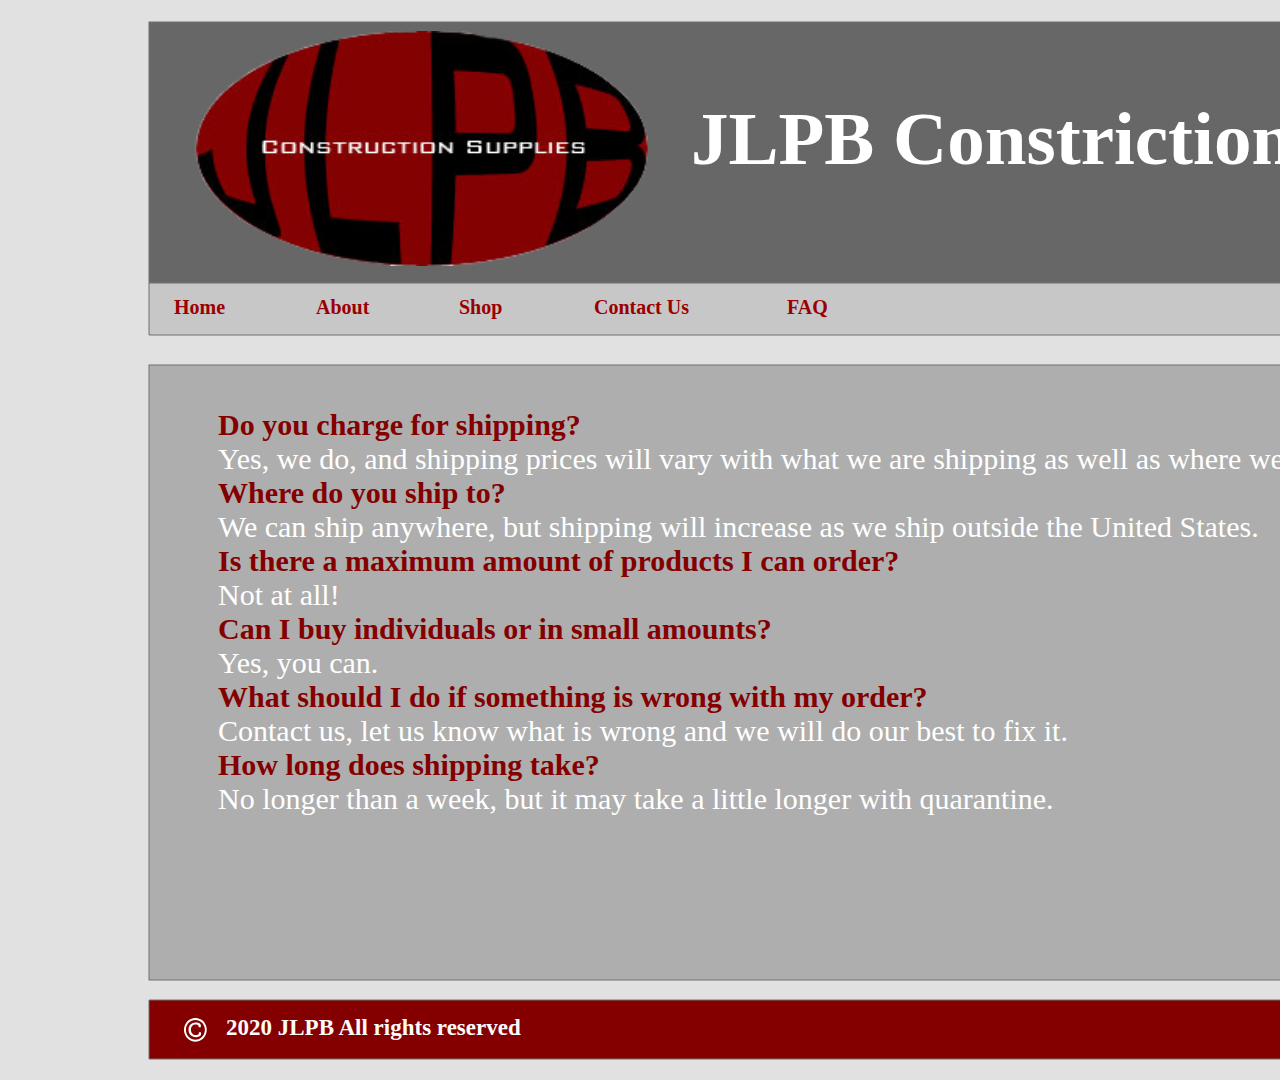
<file: faq/index.html>
<!DOCTYPE html>
<html>
<head>
<meta charset="utf-8"/>
<meta http-equiv="X-UA-Compatible" content="IE=edge"/>
<meta name="viewport" content="width=device-width, initial-scale=1.0">
<title>FAQ</title>
	
	<link rel="apple-touch-icon" sizes="57x57" href="/apple-icon-57x57.png">
<link rel="apple-touch-icon" sizes="60x60" href="/apple-icon-60x60.png">
<link rel="apple-touch-icon" sizes="72x72" href="/apple-icon-72x72.png">
<link rel="apple-touch-icon" sizes="76x76" href="/apple-icon-76x76.png">
<link rel="apple-touch-icon" sizes="114x114" href="/apple-icon-114x114.png">
<link rel="apple-touch-icon" sizes="120x120" href="/apple-icon-120x120.png">
<link rel="apple-touch-icon" sizes="144x144" href="/apple-icon-144x144.png">
<link rel="apple-touch-icon" sizes="152x152" href="/apple-icon-152x152.png">
<link rel="apple-touch-icon" sizes="180x180" href="/apple-icon-180x180.png">
<link rel="icon" type="image/png" sizes="192x192"  href="/android-icon-192x192.png">
<link rel="icon" type="image/png" sizes="32x32" href="/favicon-32x32.png">
<link rel="icon" type="image/png" sizes="96x96" href="/favicon-96x96.png">
<link rel="icon" type="image/png" sizes="16x16" href="/favicon-16x16.png">
<link rel="manifest" href="/manifest.json">
<meta name="msapplication-TileColor" content="#ffffff">
<meta name="msapplication-TileImage" content="/ms-icon-144x144.png">
<meta name="theme-color" content="#ffffff">

	
<style id="applicationStylesheet" type="text/css">
	.mediaViewInfo {
		--web-view-name: FAQ;
		--web-view-id: FAQ;
		--web-scale-on-resize: true;
		--web-enable-deep-linking: true;
	}
	:root {
		--web-view-ids: FAQ;
	}
	* {
		margin: 0;
		padding: 0;
		box-sizing: border-box;
		border: none;
	}
	#FAQ {
		position: absolute;
		width: 1920px;
		height: 1080px;
		background-color: rgba(225,225,225,1);
		overflow: hidden;
		--web-view-name: FAQ;
		--web-view-id: FAQ;
		--web-scale-on-resize: true;
		--web-enable-deep-linking: true;
	}
	@keyframes fadein {
	
		0% {
			opacity: 0;
		}
		100% {
			opacity: 1;
		}
	
	}
	#Group_2 {
		position: absolute;
		width: 1622px;
		height: 1037px;
		left: 149px;
		top: 22px;
		overflow: visible;
	}
	.Rectangle_7 {
		position: absolute;
		overflow: visible;
		width: 1622px;
		height: 261px;
		left: 0px;
		top: 0px;
	}
	.Path_3 {
		overflow: visible;
		position: absolute;
		width: 1622px;
		height: 52px;
		left: 0px;
		top: 261px;
		transform: matrix(1,0,0,1,0,0);
	}
	.Rectangle_9 {
		position: absolute;
		overflow: visible;
		width: 1622px;
		height: 615px;
		left: 0px;
		top: 343px;
	}
	.Path_4 {
		overflow: visible;
		position: absolute;
		width: 1622px;
		height: 59px;
		left: 0px;
		top: 978px;
		transform: matrix(1,0,0,1,0,0);
	}
	#JLPB_logo_removebg_preview__1_ {
		position: absolute;
		width: 467px;
		height: 235px;
		left: 41px;
		top: 9px;
		overflow: visible;
	}
	#Home {
		position: absolute;
		left: 25px;
		top: 274px;
		overflow: visible;
		width: 58px;
		white-space: nowrap;
		--web-animation: fadein 0.3s ease-out;
		--web-action-type: page;
		--web-action-target: ../index.html;
		cursor: pointer;
		text-align: left;
		font-family: Yu Gothic;
		font-style: normal;
		font-weight: bold;
		font-size: 20px;
		color: rgba(155,0,0,1);
	}
	#About_ {
		position: absolute;
		left: 167px;
		top: 274px;
		overflow: visible;
		width: 59px;
		white-space: nowrap;
		--web-animation: fadein 0.3s ease-out;
		--web-action-type: page;
		--web-action-target: ../about/index.html;
		cursor: pointer;
		text-align: left;
		font-family: Yu Gothic;
		font-style: normal;
		font-weight: bold;
		font-size: 20px;
		color: rgba(155,0,0,1);
	}
	#Shop {
		position: absolute;
		left: 310px;
		top: 274px;
		overflow: visible;
		width: 51px;
		white-space: nowrap;
		--web-animation: fadein 0.3s ease-out;
		--web-action-type: page;
		--web-action-target: ../shop/index.html;
		cursor: pointer;
		text-align: left;
		font-family: Yu Gothic;
		font-style: normal;
		font-weight: bold;
		font-size: 20px;
		color: rgba(155,0,0,1);
	}
	#Contact_Us {
		position: absolute;
		left: 445px;
		top: 274px;
		overflow: visible;
		width: 109px;
		white-space: nowrap;
		--web-animation: fadein 0.3s ease-out;
		--web-action-type: page;
		--web-action-target: ../contact/index.html;
		cursor: pointer;
		text-align: left;
		font-family: Yu Gothic;
		font-style: normal;
		font-weight: bold;
		font-size: 20px;
		color: rgba(155,0,0,1);
	}
	#FAQ_ {
		position: absolute;
		left: 638px;
		top: 274px;
		overflow: visible;
		width: 42px;
		white-space: nowrap;
		text-align: left;
		font-family: Yu Gothic;
		font-style: normal;
		font-weight: bold;
		font-size: 20px;
		color: rgba(155,0,0,1);
	}
	#Email___ {
		position: absolute;
		left: 1001px;
		top: 845px;
		overflow: visible;
		width: 72px;
		white-space: nowrap;
		text-align: left;
		font-family: Yu Gothic;
		font-style: normal;
		font-weight: bold;
		font-size: 20px;
		color: rgba(174,174,174,1);
	}
	#JLPB_Constriction_Supplies {
		position: absolute;
		left: 691px;
		top: 96px;
		overflow: hidden;
		width: 1030px;
		height: 99px;
		text-align: left;
		font-family: Malgun Gothic;
		font-style: normal;
		font-weight: bold;
		font-size: 75px;
		color: rgba(255,255,255,1);
	}
	#Do_you_charge_for_shipping__Ye {
		position: absolute;
		left: 218px;
		top: 408px;
		overflow: visible;
		width: 1465px;
		height: 651px;
		text-align: left;
		font-family: Segoe UI;
		font-style: normal;
		font-weight: bold;
		font-size: 30px;
		color: rgba(132,0,0,1);
	}
	#Group_15 {
		position: absolute;
		width: 368px;
		height: 30px;
		left: 184px;
		top: 1015px;
		overflow: visible;
	}
	#Group_14 {
		position: absolute;
		width: 368px;
		height: 30px;
		left: 0px;
		top: 0px;
		overflow: visible;
	}
	#Group_13 {
		position: absolute;
		width: 368px;
		height: 30px;
		left: 0px;
		top: 0px;
		overflow: visible;
	}
	#Group_12 {
		position: absolute;
		width: 368px;
		height: 30px;
		left: 0px;
		top: 0px;
		overflow: visible;
	}
	.Icon_metro_copyright {
		overflow: visible;
		position: absolute;
		width: 22.769px;
		height: 23.642px;
		left: 0px;
		top: 3px;
		transform: matrix(1,0,0,1,0,0);
	}
	#ID2020_JLPB_All_rights_reserve {
		position: absolute;
		left: 42px;
		top: 0px;
		overflow: visible;
		width: 327px;
		white-space: nowrap;
		text-align: left;
		font-family: Yu Gothic;
		font-style: normal;
		font-weight: bold;
		font-size: 23px;
		color: rgba(252,252,252,1);
	}
</style>
<script id="applicationScript">
///////////////////////////////////////
// INITIALIZATION
///////////////////////////////////////

/**
 * Functionality for scaling, showing by media query, and navigation between multiple pages on a single page. 
 * Code subject to change.
 **/

if (window.console==null) { window["console"] = { log : function() {} } }; // some browsers do not set console

var Application = function() {
	// event constants
	this.NAVIGATION_CHANGE = "viewChange";
	this.VIEW_NOT_FOUND = "viewNotFound";
	this.VIEW_CHANGE = "viewChange";
	this.STATE_NOT_FOUND = "stateNotFound";
	this.APPLICATION_COMPLETE = "applicationComplete";
	this.APPLICATION_RESIZE = "applicationResize";
	this.SIZE_STATE_NAME = "data-is-view-scaled";

	this.lastView = null;
	this.lastState = null;
	this.lastOverlay = null;
	this.currentView = null;
	this.currentState = null;
	this.currentOverlay = null;
	this.currentQuery = {index: 0, rule: null, mediaText: null, id: null};
	this.inclusionQuery = "(min-width: 0px)";
	this.exclusionQuery = "none and (min-width: 99999px)";
	this.LastModifiedDateLabelName = "LastModifiedDateLabel";
	this.viewScaleSliderId = "ViewScaleSliderInput";
	this.pageRefreshedName = "showPageRefreshedNotification";
	this.prefix = "--web-";
	this.applicationStylesheet = null;
	this.mediaQueryDictionary = {};
	this.viewsDictionary = {};
	this.addedViews = [];
	this.views = {};
	this.viewIds = [];
	this.viewIds = [];
	this.viewQueries = {};
	this.overlays = {};
	this.overlayIds = [];
	this.numberOfViews = 0;
	this.verticalPadding = 0;
	this.horizontalPadding = 0;
	this.stateName = null;
	this.viewScale = 1;
	this.viewLeft = 0;
	this.viewTop = 0;

	// view settings
	this.showUpdateNotification = false;
	this.showNavigationControls = false;
	this.scaleViewsToFit = false;
	this.scaleToFitOnDoubleClick = false;
	this.actualSizeOnDoubleClick = false;
	this.scaleViewsOnResize = false;
	this.navigationOnKeypress = false;
	this.showViewName = false;
	this.enableDeepLinking = true;
	this.refreshPageForChanges = false;
	this.showRefreshNotifications = true;

	// view controls
	this.scaleViewSlider = null;
	this.lastModifiedLabel = null;
	this.supportsPopState = false; // window.history.pushState!=null;
	this.initialized = false;

	// refresh properties
	this.refreshDuration = 250;
	this.lastModifiedDate = null;
	this.refreshRequest = null;
	this.refreshInterval = null;
	this.refreshContent = null;
	this.refreshContentSize = null;
	this.refreshCheckContent = false;
	this.refreshCheckContentSize = false;

	var self = this;

	self.initialize = function(event) {
		var view = self.getVisibleView();
		if (view==null) view = self.getInitialView();
		self.collectViews();
		self.collectOverlays();
		self.collectMediaQueries();
		self.setViewOptions(view);
		self.setViewVariables(view);

		// sometimes the body size is 0 so we call this now and again later
		if (self.initialized) {
			window.addEventListener(self.NAVIGATION_CHANGE, self.viewChangeHandler);
			window.addEventListener("keyup", self.keypressHandler);
			window.addEventListener("keypress", self.keypressHandler);
			window.addEventListener("resize", self.resizeHandler);
			window.document.addEventListener("dblclick", self.doubleClickHandler);

			if (self.supportsPopState) {
				window.addEventListener('popstate', self.popStateHandler);
			}
			else {
				window.addEventListener('hashchange', self.hashChangeHandler);
			}

			// we are ready to go
			window.dispatchEvent(new Event(self.APPLICATION_COMPLETE));
		}

		if (self.initialized==false) {
			if (self.showNavigationControls || (self.singlePageApplication && self.showByMediaQuery==false)) {
				self.syncronizeViewToURL();
			}
	
			if (self.refreshPageForChanges) {
				self.setupRefreshForChanges();
			}
	
			self.initialized = true;
		}
		
		if (self.scaleViewsToFit) {
			self.viewScale = self.scaleViewToFit(view);
			
			if (self.viewScale<0) {
				setTimeout(self.scaleViewToFit, 500, view);
			}
		}
		else if (view) {
			self.viewScale = self.getViewScaleValue(view);
			self.centerView(view);
			self.updateSliderValue(self.viewScale);
		}
		else {
			// no view found
		}
	
		if (self.showUpdateNotification) {
			self.showNotification();
		}
	
		//"addEventListener" in window ? null : window.addEventListener = window.attachEvent;
		//"addEventListener" in document ? null : document.addEventListener = document.attachEvent;
	}


	///////////////////////////////////////
	// AUTO REFRESH 
	///////////////////////////////////////

	self.setupRefreshForChanges = function() {
		self.refreshRequest = new XMLHttpRequest();

		if (!self.refreshRequest) {
			return false;
		}

		// get document start values immediately
		self.requestRefreshUpdate();
	}

	/**
	 * Attempt to check the last modified date by the headers 
	 * or the last modified property from the byte array (experimental)
	 **/
	self.requestRefreshUpdate = function() {
		var url = document.location.href;
		var protocol = window.location.protocol;
		var method;
		
		try {

			if (self.refreshCheckContentSize) {
				self.refreshRequest.open('HEAD', url, true);
			}
			else if (self.refreshCheckContent) {
				self.refreshContent = document.documentElement.outerHTML;
				self.refreshRequest.open('GET', url, true);
				self.refreshRequest.responseType = "text";
			}
			else {

				// get page last modified date for the first call to compare to later
				if (self.lastModifiedDate==null) {

					// File system does not send headers in FF so get blob if possible
					if (protocol=="file:") {
						self.refreshRequest.open("GET", url, true);
						self.refreshRequest.responseType = "blob";
					}
					else {
						self.refreshRequest.open("HEAD", url, true);
						self.refreshRequest.responseType = "blob";
					}

					self.refreshRequest.onload = self.refreshOnLoadOnceHandler;

					// In some browsers (Chrome & Safari) this error occurs at send: 
					// 
					// Chrome - Access to XMLHttpRequest at 'file:///index.html' from origin 'null' 
					// has been blocked by CORS policy: 
					// Cross origin requests are only supported for protocol schemes: 
					// http, data, chrome, chrome-extension, https.
					// 
					// Safari - XMLHttpRequest cannot load file:///Users/user/Public/index.html. Cross origin requests are only supported for HTTP.
					// 
					// Solution is to run a local server, set local permissions or test in another browser
					self.refreshRequest.send(null);

					// In MS browsers the following behavior occurs possibly due to an AJAX call to check last modified date: 
					// 
					// DOM7011: The code on this page disabled back and forward caching.


					// In Brave (Chrome) error when on the server
					// index.js:221 HEAD https://www.example.com/ net::ERR_INSUFFICIENT_RESOURCES
					// self.refreshRequest.send(null);

				}
				else {
					self.refreshRequest = new XMLHttpRequest();
					self.refreshRequest.onreadystatechange = self.refreshHandler;
					self.refreshRequest.ontimeout = function() {
						self.log("Couldn't find page to check for updates");
					}
					
					var method;
					if (protocol=="file:") {
						method = "GET";
					}
					else {
						method = "HEAD";
					}

					//refreshRequest.open('HEAD', url, true);
					self.refreshRequest.open(method, url, true);
					self.refreshRequest.responseType = "blob";
					self.refreshRequest.send(null);
				}
			}
		}
		catch (error) {
			self.log("Refresh failed for the following reason:")
			self.log(error);
		}
	}

	self.refreshHandler = function() {
		var contentSize;

		try {

			if (self.refreshRequest.readyState === XMLHttpRequest.DONE) {
				
				if (self.refreshRequest.status === 2 || 
					self.refreshRequest.status === 200) {
					var pageChanged = false;

					self.updateLastModifiedLabel();

					if (self.refreshCheckContentSize) {
						var lastModifiedHeader = self.refreshRequest.getResponseHeader("Last-Modified");
						contentSize = self.refreshRequest.getResponseHeader("Content-Length");
						//lastModifiedDate = refreshRequest.getResponseHeader("Last-Modified");
						var headers = self.refreshRequest.getAllResponseHeaders();
						var hasContentHeader = headers.indexOf("Content-Length")!=-1;
						
						if (hasContentHeader) {
							contentSize = self.refreshRequest.getResponseHeader("Content-Length");

							// size has not been set yet
							if (self.refreshContentSize==null) {
								self.refreshContentSize = contentSize;
								// exit and let interval call this method again
								return;
							}

							if (contentSize!=self.refreshContentSize) {
								pageChanged = true;
							}
						}
					}
					else if (self.refreshCheckContent) {

						if (self.refreshRequest.responseText!=self.refreshContent) {
							pageChanged = true;
						}
					}
					else {
						lastModifiedHeader = self.getLastModified(self.refreshRequest);

						if (self.lastModifiedDate!=lastModifiedHeader) {
							self.log("lastModifiedDate:" + self.lastModifiedDate + ",lastModifiedHeader:" +lastModifiedHeader);
							pageChanged = true;
						}

					}

					
					if (pageChanged) {
						clearInterval(self.refreshInterval);
						self.refreshUpdatedPage();
						return;
					}

				}
				else {
					self.log('There was a problem with the request.');
				}

			}
		}
		catch( error ) {
			//console.log('Caught Exception: ' + error);
		}
	}

	self.refreshOnLoadOnceHandler = function(event) {

		// get the last modified date
		if (self.refreshRequest.response) {
			self.lastModifiedDate = self.getLastModified(self.refreshRequest);

			if (self.lastModifiedDate!=null) {

				if (self.refreshInterval==null) {
					self.refreshInterval = setInterval(self.requestRefreshUpdate, self.refreshDuration);
				}
			}
			else {
				self.log("Could not get last modified date from the server");
			}
		}
	}

	self.refreshUpdatedPage = function() {
		if (self.showRefreshNotifications) {
			var date = new Date().setTime((new Date().getTime()+10000));
			document.cookie = encodeURIComponent(self.pageRefreshedName) + "=true" + "; max-age=6000;" + " path=/";
		}

		document.location.reload(true);
	}

	self.showNotification = function(duration) {
		var notificationID = self.pageRefreshedName+"ID";
		var notification = document.getElementById(notificationID);
		if (duration==null) duration = 4000;

		if (notification!=null) {return;}

		notification = document.createElement("div");
		notification.id = notificationID;
		notification.textContent = "PAGE UPDATED";
		var styleRule = ""
		styleRule = "position: fixed; padding: 7px 16px 6px 16px; font-family: Arial, sans-serif; font-size: 10px; font-weight: bold; left: 50%;";
		styleRule += "top: 20px; background-color: rgba(0,0,0,.5); border-radius: 12px; color:rgb(235, 235, 235); transition: all 2s linear;";
		styleRule += "transform: translateX(-50%); letter-spacing: .5px; filter: drop-shadow(2px 2px 6px rgba(0, 0, 0, .1))";
		notification.setAttribute("style", styleRule);

		notification.className= "PageRefreshedClass";
		
		document.body.appendChild(notification);

		setTimeout(function() {
			notification.style.opacity = "0";
			notification.style.filter = "drop-shadow( 0px 0px 0px rgba(0,0,0, .5))";
			setTimeout(function() {
				notification.parentNode.removeChild(notification);
			}, duration)
		}, duration);

		document.cookie = encodeURIComponent(self.pageRefreshedName) + "=; max-age=1; path=/";
	}

	/**
	 * Get the last modified date from the header 
	 * or file object after request has been received
	 **/
	self.getLastModified = function(request) {
		var date;

		// file protocol - FILE object with last modified property
		if (request.response && request.response.lastModified) {
			date = request.response.lastModified;
		}
		
		// http protocol - check headers
		if (date==null) {
			date = request.getResponseHeader("Last-Modified");
		}

		return date;
	}

	self.updateLastModifiedLabel = function() {
		var labelValue = "";
		
		if (self.lastModifiedLabel==null) {
			self.lastModifiedLabel = document.getElementById("LastModifiedLabel");
		}

		if (self.lastModifiedLabel) {
			var seconds = parseInt(((new Date().getTime() - Date.parse(document.lastModified)) / 1000 / 60) * 100 + "");
			var minutes = 0;
			var hours = 0;

			if (seconds < 60) {
				seconds = Math.floor(seconds/10)*10;
				labelValue = seconds + " seconds";
			}
			else {
				minutes = parseInt((seconds/60) + "");

				if (minutes>60) {
					hours = parseInt((seconds/60/60) +"");
					labelValue += hours==1 ? " hour" : " hours";
				}
				else {
					labelValue = minutes+"";
					labelValue += minutes==1 ? " minute" : " minutes";
				}
			}
			
			if (seconds<10) {
				labelValue = "Updated now";
			}
			else {
				labelValue = "Updated " + labelValue + " ago";
			}

			if (self.lastModifiedLabel.firstElementChild) {
				self.lastModifiedLabel.firstElementChild.textContent = labelValue;

			}
			else if ("textContent" in self.lastModifiedLabel) {
				self.lastModifiedLabel.textContent = labelValue;
			}
		}
	}

	self.getShortString = function(string, length) {
		if (length==null) length = 30;
		string = string!=null ? string.substr(0, length).replace(/\n/g, "") : "[String is null]";
		return string;
	}

	self.getShortNumber = function(value, places) {
		if (places==null || places<1) places = 4;
		value = Math.round(value * Math.pow(10,places)) / Math.pow(10, places);
		return value;
	}

	///////////////////////////////////////
	// NAVIGATION CONTROLS
	///////////////////////////////////////

	self.updateViewLabel = function() {
		var viewNavigationLabel = document.getElementById("ViewNavigationLabel");
		var view = self.getVisibleView();
		var viewIndex = view ? self.getViewIndex(view) : -1;
		var viewName = view ? self.getViewPreferenceValue(view, self.prefix + "view-name") : null;
		var viewId = view ? view.id : null;

		if (viewNavigationLabel && view) {
			if (viewName && viewName.indexOf('"')!=-1) {
				viewName = viewName.replace(/"/g, "");
			}

			if (self.showViewName) {
				viewNavigationLabel.textContent = viewName;
				self.setTooltip(viewNavigationLabel, viewIndex + 1 + " of " + self.numberOfViews);
			}
			else {
				viewNavigationLabel.textContent = viewIndex + 1 + " of " + self.numberOfViews;
				self.setTooltip(viewNavigationLabel, viewName);
			}

		}
	}

	self.updateURL = function(view) {
		view = view == null ? self.getVisibleView() : view;
		var viewId = view ? view.id : null
		var viewFragment = view ? "#"+ viewId : null;

		if (viewId && self.viewIds.length>1 && self.enableDeepLinking) {

			if (self.supportsPopState==false) {
				self.setFragment(viewId);
			}
			else {
				if (viewFragment!=window.location.hash) {

					if (window.location.hash==null) {
						window.history.replaceState({name:viewId}, null, viewFragment);
					}
					else {
						window.history.pushState({name:viewId}, null, viewFragment);
					}
				}
			}
		}
	}

	self.setFragment = function(value) {
		window.location.hash = "#" + value;
	}

	self.setTooltip = function(element, value) {
		// setting the tooltip in edge causes a page crash on hover
		if (/Edge/.test(navigator.userAgent)) { return; }

		if ("title" in element) {
			element.title = value;
		}
	}

	self.getStylesheetRules = function(styleSheet) {
		try {
			if (styleSheet) return styleSheet.cssRules || styleSheet.rules;
	
			return document.styleSheets[0]["cssRules"] || document.styleSheets[0]["rules"];
		}
		catch (error) {
			// ERRORS:
			// SecurityError: The operation is insecure.
			// Errors happen when script loads before stylesheet or loading an external css locally

			// InvalidAccessError: A parameter or an operation is not supported by the underlying object
			// Place script after stylesheet

			console.log(error);
			if (error.toString().indexOf("The operation is insecure")!=-1) {
				console.log("Load the stylesheet before the script or load the stylesheet inline until it can be loaded on a server")
			}
			return [];
		}
	}

	/**
	 * If single page application hide all of the views. 
	 * @param {Number} selectedIndex if provided shows the view at index provided
	 **/
	self.hideViews = function(selectedIndex, animation) {
		var rules = self.getStylesheetRules();
		var queryIndex = 0;
		var numberOfRules = rules!=null ? rules.length : 0;

		// loop through rules and hide media queries except selected
		for (var i=0;i<numberOfRules;i++) {
			var rule = rules[i];

			if (rule.media!=null) {

				if (queryIndex==selectedIndex) {
					self.currentQuery.mediaText = rule.conditionText;
					self.currentQuery.index = selectedIndex;
					self.currentQuery.rule = rule;
					self.enableMediaQuery(rule);
				}
				else {
					if (animation) {
						self.fadeOut(rule)
					}
					else {
						self.disableMediaQuery(rule);
					}
				}
				
				queryIndex++;
			}
		}

		self.numberOfViews = queryIndex;
		self.updateViewLabel();
		self.updateURL();

		self.dispatchViewChange();

		var view = self.getVisibleView();
		var viewIndex = view ? self.getViewIndex(view) : -1;

		return viewIndex==selectedIndex ? view : null;
	}

	/**
	 * Hide view
	 * @param {Object} view element to hide
	 **/
	self.hideView = function(view) {
		var rule = view ? self.mediaQueryDictionary[view.id] : null;

		if (rule) {
			self.disableMediaQuery(rule);
		}
	}

	/**
	 * Hide overlay
	 * @param {Object} overlay element to hide
	 **/
	self.hideOverlay = function(overlay) {
		var rule = overlay ? self.mediaQueryDictionary[overlay.id] : null;

		if (rule) {
			self.disableMediaQuery(rule);

			//if (self.showByMediaQuery) {
				overlay.style.display = "none";
			//}
		}
	}

	/**
	 * Show the view by media query. Does not hide current views
	 * Sets view options by default
	 * @param {Object} view element to show
	 * @param {Boolean} setViewOptions sets view options if null or true
	 */
	self.showViewByMediaQuery = function(view, setViewOptions) {
		var id = view ? view.id : null;
		var query = id ? self.mediaQueryDictionary[id] : null;
		var display = null;
		setViewOptions = setViewOptions==null ? true : setViewOptions;

		if (query) {
			self.enableMediaQuery(query);
			if (view && setViewOptions) self.setViewOptions(view);
			if (view && setViewOptions) self.setViewVariables(view);
		}
	}

	/**
	 * Show the view. Does not hide current views
	 */
	self.showView = function(view, setViewOptions) {
		var id = view ? view.id : null;
		var query = id ? self.mediaQueryDictionary[id] : null;
		var display = null;
		setViewOptions = setViewOptions==null ? true : setViewOptions;

		if (query) {
			self.enableMediaQuery(query);
			if (view==null) view =self.getVisibleView();
			if (view && setViewOptions) self.setViewOptions(view);
		}
		else if (id) {
			display = window.getComputedStyle(view).getPropertyValue("display");
			if (display=="" || display=="none") {
				view.style.display = "block";
			}
		}

		if (view) {
			if (self.currentView!=null) {
				self.lastView = self.currentView;
			}

			self.currentView = view;
		}
	}

	self.showViewById = function(id, setViewOptions) {
		var view = id ? self.getViewById(id) : null;

		if (view) {
			self.showView(view);
			return;
		}

		self.log("View not found '" + id + "'");
	}

	/**
	 * Show overlay over view
	 * @param {String} id id of view or view reference
	 * @param {Number} x x location
	 * @param {Number} y y location
	 * @param {Event | HTMLElement} event event or html element with styles applied
	 */
	self.showOverlay = function(id, x, y, event) {
		var overlay = id && typeof id === 'string' ? self.getViewById(id) : id ? id : null;
		var query = overlay ? self.mediaQueryDictionary[overlay.id] : null;
		var centerHorizontally = false;
		var centerVertically = false;
		var display = null;

		// get enter animation - event target must have css variables declared
		if (event) {
			var button = event.currentTarget || event; // can be event or htmlelement
			var buttonComputedStyles = getComputedStyle(button);
			var actionTargetValue = buttonComputedStyles.getPropertyValue(self.prefix+"action-target").trim();
			var animation = buttonComputedStyles.getPropertyValue(self.prefix+"animation").trim();
			var targetType = buttonComputedStyles.getPropertyValue(self.prefix+"action-type").trim();
			var actionTarget = self.application ? null : self.getElement(actionTargetValue);
			var actionTargetStyles = actionTarget ? actionTarget.style : null;

			if (actionTargetStyles) {
				actionTargetStyles.setProperty("animation", animation);
			}

			if ("stopImmediatePropagation" in event) {
				event.stopImmediatePropagation();
			}
		}
		
		if (self.application==false || targetType=="page") {
			document.location.href = "./" + actionTargetValue;
			return;
		}

		// remove any current overlays
		if (self.currentOverlay) {
			self.removeOverlay();
		}

		if (query) {
			//self.setElementAnimation(overlay, null);
			//overlay.style.animation = animation;
			self.enableMediaQuery(query);
			
			var display = overlay && overlay.style.display;
			
			if (overlay && display=="" || display=="none") {
				overlay.style.display = "block";
				self.setViewOptions(overlay);
			}

			// add animation defined in event target style declaration
			if (animation && self.supportAnimations) {
				self.fadeIn(overlay, false, animation);
			}
		}
		else if (id) {
			if (overlay==null || overlay==false) {
				self.log("Overlay not found, '"+ id + "'");
				return;
			}

			display = window.getComputedStyle(overlay).getPropertyValue("display");

			if (display=="" || display=="none") {
				overlay.style.display = "block";
			}

			// add animation defined in event target style declaration
			if (animation && self.supportAnimations) {
				self.fadeIn(overlay, false, animation);
			}
		}

		// do not set x or y position if centering
		centerHorizontally = self.getViewPreferenceBoolean(overlay, self.prefix + "center-horizontally", false);
		centerVertically = self.getViewPreferenceBoolean(overlay, self.prefix + "center-vertically", false);

		if (overlay && centerHorizontally==false) {
			overlay.style.left = x + "px";
		}
		
		if (overlay && centerVertically==false) {
			overlay.style.top = y + "px";
		}

		self.currentOverlay = overlay;
	}

	self.goBack = function() {
		if (self.currentOverlay) {
			self.removeOverlay();
		}
		else if (self.lastView) {
			self.goToView(self.lastView.id);
		}
	}

	self.removeOverlay = function(animate) {
		var overlay = self.currentOverlay;
		animate = animate===false ? false : true;

		if (overlay) {
			var style = overlay.style;
			
			if (style.animation && self.supportAnimations && animate) {
				self.reverseAnimation(overlay, true);

				var duration = self.getAnimationDuration(style.animation, true);
		
				setTimeout(function() {
					self.setElementAnimation(overlay, null);
					self.hideOverlay(overlay);
				}, duration);
			}
			else {
				self.setElementAnimation(overlay, null);
				self.hideOverlay(overlay);
			}
		}
	}

	/**
	 * Reverse the animation and hide after
	 * @param {Object} target element with animation
	 * @param {Boolean} hide hide after animation ends
	 */
	self.reverseAnimation = function(target, hide) {
		var lastAnimation = null;
		var style = target.style;

		style.animationPlayState = "paused";
		lastAnimation = style.animation;
		style.animation = null;
		style.animationPlayState = "paused";

		if (hide) {
			//target.addEventListener("animationend", self.animationEndHideHandler);
	
			var duration = self.getAnimationDuration(lastAnimation, true);
			var isOverlay = self.isOverlay(target);
	
			setTimeout(function() {
				self.setElementAnimation(target, null);

				if (isOverlay) {
					self.hideOverlay(target);
				}
				else {
					self.hideView(target);
				}
			}, duration);
		}

		setTimeout(function() {
			style.animation = lastAnimation;
			style.animationPlayState = "paused";
			style.animationDirection = "reverse";
			style.animationPlayState = "running";
		}, 30);
	}

	self.animationEndHandler = function(event) {
		var target = event.currentTarget;
		self.dispatchEvent(new Event(event.type));
	}

	self.isOverlay = function(view) {
		var result = view ? self.getViewPreferenceBoolean(view, self.prefix + "is-overlay") : false;

		return result;
	}

	self.animationEndHideHandler = function(event) {
		var target = event.currentTarget;
		self.setViewVariables(null, target);
		self.hideView(target);
		target.removeEventListener("animationend", self.animationEndHideHandler);
	}

	self.animationEndShowHandler = function(event) {
		var target = event.currentTarget;
		target.removeEventListener("animationend", self.animationEndShowHandler);
	}

	self.setViewOptions = function(view) {

		if (view) {
			self.minimumScale = self.getViewPreferenceValue(view, self.prefix + "minimum-scale");
			self.maximumScale = self.getViewPreferenceValue(view, self.prefix + "maximum-scale");
			self.scaleViewsToFit = self.getViewPreferenceBoolean(view, self.prefix + "scale-to-fit");
			self.scaleToFitType = self.getViewPreferenceValue(view, self.prefix + "scale-to-fit-type");
			self.scaleToFitOnDoubleClick = self.getViewPreferenceBoolean(view, self.prefix + "scale-on-double-click");
			self.actualSizeOnDoubleClick = self.getViewPreferenceBoolean(view, self.prefix + "actual-size-on-double-click");
			self.scaleViewsOnResize = self.getViewPreferenceBoolean(view, self.prefix + "scale-on-resize");
			self.enableScaleUp = self.getViewPreferenceBoolean(view, self.prefix + "enable-scale-up");
			self.centerHorizontally = self.getViewPreferenceBoolean(view, self.prefix + "center-horizontally");
			self.centerVertically = self.getViewPreferenceBoolean(view, self.prefix + "center-vertically");
			self.navigationOnKeypress = self.getViewPreferenceBoolean(view, self.prefix + "navigate-on-keypress");
			self.showViewName = self.getViewPreferenceBoolean(view, self.prefix + "show-view-name");
			self.refreshPageForChanges = self.getViewPreferenceBoolean(view, self.prefix + "refresh-for-changes");
			self.refreshPageForChangesInterval = self.getViewPreferenceValue(view, self.prefix + "refresh-interval");
			self.showNavigationControls = self.getViewPreferenceBoolean(view, self.prefix + "show-navigation-controls");
			self.scaleViewSlider = self.getViewPreferenceBoolean(view, self.prefix + "show-scale-controls");
			self.enableDeepLinking = self.getViewPreferenceBoolean(view, self.prefix + "enable-deep-linking");
			self.singlePageApplication = self.getViewPreferenceBoolean(view, self.prefix + "application");
			self.showByMediaQuery = self.getViewPreferenceBoolean(view, self.prefix + "show-by-media-query");
			self.showUpdateNotification = document.cookie!="" ? document.cookie.indexOf(self.pageRefreshedName)!=-1 : false;
			self.imageComparisonDuration = self.getViewPreferenceValue(view, self.prefix + "image-comparison-duration");
			self.supportAnimations = self.getViewPreferenceBoolean(view, self.prefix + "enable-animations", true);

			if (self.scaleViewsToFit) {
				var newScaleValue = self.scaleViewToFit(view);
				
				if (newScaleValue<0) {
					setTimeout(self.scaleViewToFit, 500, view);
				}
			}
			else {
				self.viewScale = self.getViewScaleValue(view);
				self.viewToFitWidthScale = self.getViewFitToViewportWidthScale(view, self.enableScaleUp)
				self.viewToFitHeightScale = self.getViewFitToViewportScale(view, self.enableScaleUp);
				self.updateSliderValue(self.viewScale);
			}

			if (self.imageComparisonDuration!=null) {
				// todo
			}

			if (self.refreshPageForChangesInterval!=null) {
				self.refreshDuration = Number(self.refreshPageForChangesInterval);
			}
		}
	}

	self.previousView = function(event) {
		var rules = self.getStylesheetRules();
		var view = self.getVisibleView()
		var index = view ? self.getViewIndex(view) : -1;
		var prevQueryIndex = index!=-1 ? index-1 : self.currentQuery.index-1;
		var queryIndex = 0;
		var numberOfRules = rules!=null ? rules.length : 0;

		if (event) {
			event.stopImmediatePropagation();
		}

		if (prevQueryIndex<0) {
			return;
		}

		// loop through rules and hide media queries except selected
		for (var i=0;i<numberOfRules;i++) {
			var rule = rules[i];
			
			if (rule.media!=null) {

				if (queryIndex==prevQueryIndex) {
					self.currentQuery.mediaText = rule.conditionText;
					self.currentQuery.index = prevQueryIndex;
					self.currentQuery.rule = rule;
					self.enableMediaQuery(rule);
					self.updateViewLabel();
					self.updateURL();
					self.dispatchViewChange();
				}
				else {
					self.disableMediaQuery(rule);
				}

				queryIndex++;
			}
		}
	}

	self.nextView = function(event) {
		var rules = self.getStylesheetRules();
		var view = self.getVisibleView();
		var index = view ? self.getViewIndex(view) : -1;
		var nextQueryIndex = index!=-1 ? index+1 : self.currentQuery.index+1;
		var queryIndex = 0;
		var numberOfRules = rules!=null ? rules.length : 0;
		var numberOfMediaQueries = self.getNumberOfMediaRules();

		if (event) {
			event.stopImmediatePropagation();
		}

		if (nextQueryIndex>=numberOfMediaQueries) {
			return;
		}

		// loop through rules and hide media queries except selected
		for (var i=0;i<numberOfRules;i++) {
			var rule = rules[i];
			
			if (rule.media!=null) {

				if (queryIndex==nextQueryIndex) {
					self.currentQuery.mediaText = rule.conditionText;
					self.currentQuery.index = nextQueryIndex;
					self.currentQuery.rule = rule;
					self.enableMediaQuery(rule);
					self.updateViewLabel();
					self.updateURL();
					self.dispatchViewChange();
				}
				else {
					self.disableMediaQuery(rule);
				}

				queryIndex++;
			}
		}
	}

	/**
	 * Enables a view via media query
	 */
	self.enableMediaQuery = function(rule) {

		try {
			rule.media.mediaText = self.inclusionQuery;
		}
		catch(error) {
			//self.log(error);
			rule.conditionText = self.inclusionQuery;
		}
	}

	self.disableMediaQuery = function(rule) {

		try {
			rule.media.mediaText = self.exclusionQuery;
		}
		catch(error) {
			rule.conditionText = self.exclusionQuery;
		}
	}

	self.dispatchViewChange = function() {
		try {
			var event = new Event(self.NAVIGATION_CHANGE);
			window.dispatchEvent(event);
		}
		catch (error) {
			// In IE 11: Object doesn't support this action
		}
	}

	self.getNumberOfMediaRules = function() {
		var rules = self.getStylesheetRules();
		var numberOfRules = rules ? rules.length : 0;
		var numberOfQueries = 0;

		for (var i=0;i<numberOfRules;i++) {
			if (rules[i].media!=null) { numberOfQueries++; }
		}
		
		return numberOfQueries;
	}

	/////////////////////////////////////////
	// VIEW SCALE 
	/////////////////////////////////////////

	self.sliderChangeHandler = function(event) {
		var value = self.getShortNumber(event.currentTarget.value/100);
		var view = self.getVisibleView();
		self.setViewScaleValue(view, false, value, true);
	}

	self.updateSliderValue = function(scale) {
		var slider = document.getElementById(self.viewScaleSliderId);
		var tooltip = parseInt(scale * 100 + "") + "%";
		var inputType;
		var inputValue;
		
		if (slider) {
			inputValue = self.getShortNumber(scale * 100);
			if (inputValue!=slider["value"]) {
				slider["value"] = inputValue;
			}
			inputType = slider.getAttributeNS(null, "type");

			if (inputType!="range") {
				// input range is not supported
				slider.style.display = "none";
			}

			self.setTooltip(slider, tooltip);
		}
	}

	self.viewChangeHandler = function(event) {
		var view = self.getVisibleView();
		var matrix = view ? getComputedStyle(view).transform : null;
		
		if (matrix) {
			self.viewScale = self.getViewScaleValue(view);
			
			var scaleNeededToFit = self.getViewFitToViewportScale(view);
			var isViewLargerThanViewport = scaleNeededToFit<1;
			
			// scale large view to fit if scale to fit is enabled
			if (self.scaleViewsToFit) {
				self.scaleViewToFit(view);
			}
			else {
				self.updateSliderValue(self.viewScale);
			}
		}
	}

	self.getViewScaleValue = function(view) {
		var matrix = getComputedStyle(view).transform;

		if (matrix) {
			var matrixArray = matrix.replace("matrix(", "").split(",");
			var scaleX = parseFloat(matrixArray[0]);
			var scaleY = parseFloat(matrixArray[3]);
			var scale = Math.min(scaleX, scaleY);
		}

		return scale;
	}

	/**
	 * Scales view to scale. 
	 * @param {Object} view view to scale. views are in views array
	 * @param {Boolean} scaleToFit set to true to scale to fit. set false to use desired scale value
	 * @param {Number} desiredScale scale to define. not used if scale to fit is false
	 * @param {Boolean} isSliderChange indicates if slider is callee
	 */
	self.setViewScaleValue = function(view, scaleToFit, desiredScale, isSliderChange) {
		var enableScaleUp = self.enableScaleUp;
		var scaleToFitType = self.scaleToFitType;
		var minimumScale = self.minimumScale;
		var maximumScale = self.maximumScale;
		var hasMinimumScale = !isNaN(minimumScale) && minimumScale!="";
		var hasMaximumScale = !isNaN(maximumScale) && maximumScale!="";
		var scaleNeededToFit = self.getViewFitToViewportScale(view, enableScaleUp);
		var scaleNeededToFitWidth = self.getViewFitToViewportWidthScale(view, enableScaleUp);
		var scaleNeededToFitHeight = self.getViewFitToViewportHeightScale(view, enableScaleUp);
		var scaleToFitFull = self.getViewFitToViewportScale(view, true);
		var scaleToFitFullWidth = self.getViewFitToViewportWidthScale(view, true);
		var scaleToFitFullHeight = self.getViewFitToViewportHeightScale(view, true);
		var scaleToWidth = scaleToFitType=="width";
		var scaleToHeight = scaleToFitType=="height";
		var shrunkToFit = false;
		var topPosition = null;
		var leftPosition = null;
		var translateY = null;
		var translateX = null;
		var transformValue = "";
		var canCenterVertically = true;
		var canCenterHorizontally = true;

		if (scaleToFit && isSliderChange!=true) {
			if (scaleToFitType=="fit" || scaleToFitType=="") {
				desiredScale = scaleNeededToFit;
			}
			else if (scaleToFitType=="width") {
				desiredScale = scaleNeededToFitWidth;
			}
			else if (scaleToFitType=="height") {
				desiredScale = scaleNeededToFitHeight;
			}
		}
		else {
			if (isNaN(desiredScale)) {
				desiredScale = 1;
			}
		}

		self.updateSliderValue(desiredScale);
		
		// scale to fit width
		if (scaleToWidth && scaleToHeight==false) {
			canCenterVertically = scaleNeededToFitHeight>=scaleNeededToFitWidth;
			canCenterHorizontally = scaleNeededToFitWidth>=1 && enableScaleUp==false;

			if (isSliderChange) {
				canCenterHorizontally = desiredScale<scaleToFitFullWidth;
			}
			else if (scaleToFit) {
				desiredScale = scaleNeededToFitWidth;
			}

			if (hasMinimumScale) {
				desiredScale = Math.max(desiredScale, Number(minimumScale));
			}

			if (hasMaximumScale) {
				desiredScale = Math.min(desiredScale, Number(maximumScale));
			}

			desiredScale = self.getShortNumber(desiredScale);

			canCenterHorizontally = self.canCenterHorizontally(view, "width", enableScaleUp, desiredScale, minimumScale, maximumScale);
			canCenterVertically = self.canCenterVertically(view, "width", enableScaleUp, desiredScale, minimumScale, maximumScale);

			if (desiredScale>1 && (enableScaleUp || isSliderChange)) {
				transformValue = "scale(" + desiredScale + ")";
			}
			else if (desiredScale>=1 && enableScaleUp==false) {
				transformValue = "scale(" + 1 + ")";
			}
			else {
				transformValue = "scale(" + desiredScale + ")";
			}

			if (self.centerVertically) {
				if (canCenterVertically) {
					translateY = "-50%";
					topPosition = "50%";
				}
				else {
					translateY = "0";
					topPosition = "0";
				}
				
				if (view.style.top != topPosition) {
					view.style.top = topPosition + "";
				}

				if (canCenterVertically) {
					transformValue += " translateY(" + translateY+ ")";
				}
			}

			if (self.centerHorizontally) {
				if (canCenterHorizontally) {
					translateX = "-50%";
					leftPosition = "50%";
				}
				else {
					translateX = "0";
					leftPosition = "0";
				}

				if (view.style.left != leftPosition) {
					view.style.left = leftPosition + "";
				}

				if (canCenterHorizontally) {
					transformValue += " translateX(" + translateX+ ")";
				}
			}

			view.style.transformOrigin = "0 0";
			view.style.transform = transformValue;

			self.viewScale = desiredScale;
			self.viewToFitWidthScale = scaleNeededToFitWidth;
			self.viewToFitHeightScale = scaleNeededToFitHeight;
			self.viewLeft = leftPosition;
			self.viewTop = topPosition;

			return desiredScale;
		}

		// scale to fit height
		if (scaleToHeight && scaleToWidth==false) {
			//canCenterVertically = scaleNeededToFitHeight>=scaleNeededToFitWidth;
			//canCenterHorizontally = scaleNeededToFitHeight<=scaleNeededToFitWidth && enableScaleUp==false;
			canCenterVertically = scaleNeededToFitHeight>=scaleNeededToFitWidth;
			canCenterHorizontally = scaleNeededToFitWidth>=1 && enableScaleUp==false;
			
			if (isSliderChange) {
				canCenterHorizontally = desiredScale<scaleToFitFullHeight;
			}
			else if (scaleToFit) {
				desiredScale = scaleNeededToFitHeight;
			}

			if (hasMinimumScale) {
				desiredScale = Math.max(desiredScale, Number(minimumScale));
			}

			if (hasMaximumScale) {
				desiredScale = Math.min(desiredScale, Number(maximumScale));
				//canCenterVertically = desiredScale>=scaleNeededToFitHeight && enableScaleUp==false;
			}

			desiredScale = self.getShortNumber(desiredScale);

			canCenterHorizontally = self.canCenterHorizontally(view, "height", enableScaleUp, desiredScale, minimumScale, maximumScale);
			canCenterVertically = self.canCenterVertically(view, "height", enableScaleUp, desiredScale, minimumScale, maximumScale);

			if (desiredScale>1 && (enableScaleUp || isSliderChange)) {
				transformValue = "scale(" + desiredScale + ")";
			}
			else if (desiredScale>=1 && enableScaleUp==false) {
				transformValue = "scale(" + 1 + ")";
			}
			else {
				transformValue = "scale(" + desiredScale + ")";
			}

			if (self.centerHorizontally) {
				if (canCenterHorizontally) {
					translateX = "-50%";
					leftPosition = "50%";
				}
				else {
					translateX = "0";
					leftPosition = "0";
				}

				if (view.style.left != leftPosition) {
					view.style.left = leftPosition + "";
				}

				if (canCenterHorizontally) {
					transformValue += " translateX(" + translateX+ ")";
				}
			}

			if (self.centerVertically) {
				if (canCenterVertically) {
					translateY = "-50%";
					topPosition = "50%";
				}
				else {
					translateY = "0";
					topPosition = "0";
				}
				
				if (view.style.top != topPosition) {
					view.style.top = topPosition + "";
				}

				if (canCenterVertically) {
					transformValue += " translateY(" + translateY+ ")";
				}
			}

			view.style.transformOrigin = "0 0";
			view.style.transform = transformValue;

			self.viewScale = desiredScale;
			self.viewToFitWidthScale = scaleNeededToFitWidth;
			self.viewToFitHeightScale = scaleNeededToFitHeight;
			self.viewLeft = leftPosition;
			self.viewTop = topPosition;

			return scaleNeededToFitHeight;
		}

		if (scaleToFitType=="fit") {
			//canCenterVertically = scaleNeededToFitHeight>=scaleNeededToFitWidth;
			//canCenterHorizontally = scaleNeededToFitWidth>=scaleNeededToFitHeight;
			canCenterVertically = scaleNeededToFitHeight>=scaleNeededToFit;
			canCenterHorizontally = scaleNeededToFitWidth>=scaleNeededToFit;

			if (hasMinimumScale) {
				desiredScale = Math.max(desiredScale, Number(minimumScale));
			}

			desiredScale = self.getShortNumber(desiredScale);

			if (isSliderChange || scaleToFit==false) {
				canCenterVertically = scaleToFitFullHeight>=desiredScale;
				canCenterHorizontally = desiredScale<scaleToFitFullWidth;
			}
			else if (scaleToFit) {
				desiredScale = scaleNeededToFit;
			}

			transformValue = "scale(" + desiredScale + ")";

			//canCenterHorizontally = self.canCenterHorizontally(view, "fit", false, desiredScale);
			//canCenterVertically = self.canCenterVertically(view, "fit", false, desiredScale);
			
			if (self.centerVertically) {
				if (canCenterVertically) {
					translateY = "-50%";
					topPosition = "50%";
				}
				else {
					translateY = "0";
					topPosition = "0";
				}
				
				if (view.style.top != topPosition) {
					view.style.top = topPosition + "";
				}

				if (canCenterVertically) {
					transformValue += " translateY(" + translateY+ ")";
				}
			}

			if (self.centerHorizontally) {
				if (canCenterHorizontally) {
					translateX = "-50%";
					leftPosition = "50%";
				}
				else {
					translateX = "0";
					leftPosition = "0";
				}

				if (view.style.left != leftPosition) {
					view.style.left = leftPosition + "";
				}

				if (canCenterHorizontally) {
					transformValue += " translateX(" + translateX+ ")";
				}
			}

			view.style.transformOrigin = "0 0";
			view.style.transform = transformValue;

			self.viewScale = desiredScale;
			self.viewToFitWidthScale = scaleNeededToFitWidth;
			self.viewToFitHeightScale = scaleNeededToFitHeight;
			self.viewLeft = leftPosition;
			self.viewTop = topPosition;

			self.updateSliderValue(desiredScale);
			
			return desiredScale;
		}

		if (scaleToFitType=="default" || scaleToFitType=="") {
			desiredScale = 1;

			if (hasMinimumScale) {
				desiredScale = Math.max(desiredScale, Number(minimumScale));
			}
			if (hasMaximumScale) {
				desiredScale = Math.min(desiredScale, Number(maximumScale));
			}

			canCenterHorizontally = self.canCenterHorizontally(view, "none", false, desiredScale, minimumScale, maximumScale);
			canCenterVertically = self.canCenterVertically(view, "none", false, desiredScale, minimumScale, maximumScale);

			if (self.centerVertically) {
				if (canCenterVertically) {
					translateY = "-50%";
					topPosition = "50%";
				}
				else {
					translateY = "0";
					topPosition = "0";
				}
				
				if (view.style.top != topPosition) {
					view.style.top = topPosition + "";
				}

				if (canCenterVertically) {
					transformValue += " translateY(" + translateY+ ")";
				}
			}

			if (self.centerHorizontally) {
				if (canCenterHorizontally) {
					translateX = "-50%";
					leftPosition = "50%";
				}
				else {
					translateX = "0";
					leftPosition = "0";
				}

				if (view.style.left != leftPosition) {
					view.style.left = leftPosition + "";
				}

				if (canCenterHorizontally) {
					transformValue += " translateX(" + translateX+ ")";
				}
				else {
					transformValue += " translateX(" + 0 + ")";
				}
			}

			view.style.transformOrigin = "0 0";
			view.style.transform = transformValue;


			self.viewScale = desiredScale;
			self.viewToFitWidthScale = scaleNeededToFitWidth;
			self.viewToFitHeightScale = scaleNeededToFitHeight;
			self.viewLeft = leftPosition;
			self.viewTop = topPosition;

			self.updateSliderValue(desiredScale);
			
			return desiredScale;
		}
	}

	/**
	 * Returns true if view can be centered horizontally
	 * @param {HTMLElement} view view
	 * @param {String} type type of scaling - width, height, all, none
	 * @param {Boolean} scaleUp if scale up enabled 
	 * @param {Number} scale target scale value 
	 */
	self.canCenterHorizontally = function(view, type, scaleUp, scale, minimumScale, maximumScale) {
		var scaleNeededToFit = self.getViewFitToViewportScale(view, scaleUp);
		var scaleNeededToFitHeight = self.getViewFitToViewportHeightScale(view, scaleUp);
		var scaleNeededToFitWidth = self.getViewFitToViewportWidthScale(view, scaleUp);
		var canCenter = false;
		var minScale;

		type = type==null ? "none" : type;
		scale = scale==null ? scale : scaleNeededToFitWidth;
		scaleUp = scaleUp == null ? false : scaleUp;

		if (type=="width") {
	
			if (scaleUp && maximumScale==null) {
				canCenter = false;
			}
			else if (scaleNeededToFitWidth>=1) {
				canCenter = true;
			}
		}
		else if (type=="height") {
			minScale = Math.min(1, scaleNeededToFitHeight);
			if (minimumScale!="" && maximumScale!="") {
				minScale = Math.max(minimumScale, Math.min(maximumScale, scaleNeededToFitHeight));
			}
			else {
				if (minimumScale!="") {
					minScale = Math.max(minimumScale, scaleNeededToFitHeight);
				}
				if (maximumScale!="") {
					minScale = Math.max(minimumScale, Math.min(maximumScale, scaleNeededToFitHeight));
				}
			}
	
			if (scaleUp && maximumScale=="") {
				canCenter = false;
			}
			else if (scaleNeededToFitWidth>=minScale) {
				canCenter = true;
			}
		}
		else if (type=="fit") {
			canCenter = scaleNeededToFitWidth>=scaleNeededToFit;
		}
		else {
			if (scaleUp) {
				canCenter = false;
			}
			else if (scaleNeededToFitWidth>=1) {
				canCenter = true;
			}
		}

		self.horizontalScrollbarsNeeded = canCenter;
		
		return canCenter;
	}

	/**
	 * Returns true if view can be centered horizontally
	 * @param {HTMLElement} view view to scale
	 * @param {String} type type of scaling
	 * @param {Boolean} scaleUp if scale up enabled 
	 * @param {Number} scale target scale value 
	 */
	self.canCenterVertically = function(view, type, scaleUp, scale, minimumScale, maximumScale) {
		var scaleNeededToFit = self.getViewFitToViewportScale(view, scaleUp);
		var scaleNeededToFitWidth = self.getViewFitToViewportWidthScale(view, scaleUp);
		var scaleNeededToFitHeight = self.getViewFitToViewportHeightScale(view, scaleUp);
		var canCenter = false;
		var minScale;

		type = type==null ? "none" : type;
		scale = scale==null ? 1 : scale;
		scaleUp = scaleUp == null ? false : scaleUp;
	
		if (type=="width") {
			canCenter = scaleNeededToFitHeight>=scaleNeededToFitWidth;
		}
		else if (type=="height") {
			minScale = Math.max(minimumScale, Math.min(maximumScale, scaleNeededToFit));
			canCenter = scaleNeededToFitHeight>=minScale;
		}
		else if (type=="fit") {
			canCenter = scaleNeededToFitHeight>=scaleNeededToFit;
		}
		else {
			if (scaleUp) {
				canCenter = false;
			}
			else if (scaleNeededToFitHeight>=1) {
				canCenter = true;
			}
		}

		self.verticalScrollbarsNeeded = canCenter;
		
		return canCenter;
	}

	self.getViewFitToViewportScale = function(view, scaleUp) {
		var enableScaleUp = scaleUp;
		var availableWidth = window.innerWidth || document.documentElement.clientWidth || document.body.clientWidth;
		var availableHeight = window.innerHeight || document.documentElement.clientHeight || document.body.clientHeight;
		var elementWidth = parseFloat(getComputedStyle(view, "style").width);
		var elementHeight = parseFloat(getComputedStyle(view, "style").height);
		var newScale = 1;

		// if element is not added to the document computed values are NaN
		if (isNaN(elementWidth) || isNaN(elementHeight)) {
			return newScale;
		}

		availableWidth -= self.horizontalPadding;
		availableHeight -= self.verticalPadding;

		if (enableScaleUp) {
			newScale = Math.min(availableHeight/elementHeight, availableWidth/elementWidth);
		}
		else if (elementWidth > availableWidth || elementHeight > availableHeight) {
			newScale = Math.min(availableHeight/elementHeight, availableWidth/elementWidth);
		}
		
		return newScale;
	}

	self.getViewFitToViewportWidthScale = function(view, scaleUp) {
		// need to get browser viewport width when element
		var isParentWindow = view && view.parentNode && view.parentNode===document.body;
		var enableScaleUp = scaleUp;
		var availableWidth = window.innerWidth || document.documentElement.clientWidth || document.body.clientWidth;
		var elementWidth = parseFloat(getComputedStyle(view, "style").width);
		var newScale = 1;

		// if element is not added to the document computed values are NaN
		if (isNaN(elementWidth)) {
			return newScale;
		}

		availableWidth -= self.horizontalPadding;

		if (enableScaleUp) {
			newScale = availableWidth/elementWidth;
		}
		else if (elementWidth > availableWidth) {
			newScale = availableWidth/elementWidth;
		}
		
		return newScale;
	}

	self.getViewFitToViewportHeightScale = function(view, scaleUp) {
		var enableScaleUp = scaleUp;
		var availableHeight = window.innerHeight || document.documentElement.clientHeight || document.body.clientHeight;
		var elementHeight = parseFloat(getComputedStyle(view, "style").height);
		var newScale = 1;

		// if element is not added to the document computed values are NaN
		if (isNaN(elementHeight)) {
			return newScale;
		}

		availableHeight -= self.verticalPadding;

		if (enableScaleUp) {
			newScale = availableHeight/elementHeight;
		}
		else if (elementHeight > availableHeight) {
			newScale = availableHeight/elementHeight;
		}
		
		return newScale;
	}

	self.keypressHandler = function(event) {
		var rightKey = 39;
		var leftKey = 37;
		
		// listen for both events 
		if (event.type=="keypress") {
			window.removeEventListener("keyup", self.keypressHandler);
		}
		else {
			window.removeEventListener("keypress", self.keypressHandler);
		}
		
		if (self.showNavigationControls) {
			if (self.navigationOnKeypress) {
				if (event.keyCode==rightKey) {
					self.nextView();
				}
				if (event.keyCode==leftKey) {
					self.previousView();
				}
			}
		}
		else if (self.navigationOnKeypress) {
			if (event.keyCode==rightKey) {
				self.nextView();
			}
			if (event.keyCode==leftKey) {
				self.previousView();
			}
		}
	}

	///////////////////////////////////
	// GENERAL FUNCTIONS
	///////////////////////////////////

	self.getViewById = function(id) {
		id = id ? id.replace("#", "") : "";
		var view = self.viewIds.indexOf(id)!=-1 && self.getElement(id);
		return view;
	}

	self.getViewIds = function() {
		var viewIds = self.getViewPreferenceValue(document.body, self.prefix + "view-ids");
		var viewId = null;

		viewIds = viewIds!=null && viewIds!="" ? viewIds.split(",") : [];

		if (viewIds.length==0) {
			viewId = self.getViewPreferenceValue(document.body, self.prefix + "view-id");
			viewIds = viewId ? [viewId] : [];
		}

		return viewIds;
	}

	self.getInitialViewId = function() {
		var viewId = self.getViewPreferenceValue(document.body, self.prefix + "view-id");
		return viewId;
	}

	self.getApplicationStylesheet = function() {
		var stylesheetId = self.getViewPreferenceValue(document.body, self.prefix + "stylesheet-id");
		self.applicationStylesheet = document.getElementById("applicationStylesheet");
		return self.applicationStylesheet.sheet;
	}

	self.getVisibleView = function() {
		var viewIds = self.getViewIds();
		
		for (var i=0;i<viewIds.length;i++) {
			var viewId = viewIds[i].replace(/[\#?\.?](.*)/, "$" + "1");
			var view = self.getElement(viewId);
			var postName = "_Class";

			if (view==null && viewId && viewId.lastIndexOf(postName)!=-1) {
				view = self.getElement(viewId.replace(postName, ""));
			}
			
			if (view) {
				var display = getComputedStyle(view).display;
		
				if (display=="block" || display=="flex") {
					return view;
				}
			}
		}

		return null;
	}

	self.getInitialView = function() {
		var viewId = self.getInitialViewId();
		viewId = viewId.replace(/[\#?\.?](.*)/, "$" + "1");
		var view = self.getElement(viewId);
		var postName = "_Class";

		if (view==null && viewId && viewId.lastIndexOf(postName)!=-1) {
			view = self.getElement(viewId.replace(postName, ""));
		}

		return view;
	}

	self.getViewIndex = function(view) {
		var viewIds = self.getViewIds();
		var id = view ? view.id : null;
		var index = id && viewIds ? viewIds.indexOf(id) : -1;

		return index;
	}

	self.syncronizeViewToURL = function() {
		var fragment = window.location.hash;
		var view = self.getViewById(fragment);
		var index = view ? self.getViewIndex(view) : 0;
		if (index==-1) index = 0;
		var currentView = self.hideViews(index);

		if (self.supportsPopState && currentView) {

			if (fragment==null) {
				window.history.replaceState({name:currentView.id}, null, "#"+ currentView.id);
			}
			else {
				window.history.pushState({name:currentView.id}, null, "#"+ currentView.id);
			}
		}
		
		self.setViewVariables(view);
		return view;
	}

	/**
	 * Set the currentView or currentOverlay properties and set the lastView or lastOverlay properties
	 */
	self.setViewVariables = function(view, overlay, parentView) {
		if (view) {
			if (self.currentView) {
				self.lastView = self.currentView;
			}
			self.currentView = view;
		}

		if (overlay) {
			if (self.currentOverlay) {
				self.lastOverlay = self.currentOverlay;
			}
			self.currentOverlay = overlay;
		}
	}

	self.getViewPreferenceBoolean = function(view, property, altValue) {
		var computedStyle = window.getComputedStyle(view);
		var value = computedStyle.getPropertyValue(property);
		var type = typeof value;
		
		if (value=="true" || (type=="string" && value.indexOf("true")!=-1)) {
			return true;
		}
		else if (value=="" && arguments.length==3) {
			return altValue;
		}

		return false;
	}

	self.getViewPreferenceValue = function(view, property, defaultValue) {
		var value = window.getComputedStyle(view).getPropertyValue(property);

		if (value===undefined) {
			return defaultValue;
		}
		
		value = value.replace(/^[\s\"]*/, "");
		value = value.replace(/[\s\"]*$/, "");
		value = value.replace(/^[\s"]*(.*?)[\s"]*$/, function (match, capture) { 
			return capture;
		});

		return value;
	}

	self.getStyleRuleValue = function(cssRule, property) {
		var value = cssRule ? cssRule.style.getPropertyValue(property) : null;

		if (value===undefined) {
			return null;
		}
		
		value = value.replace(/^[\s\"]*/, "");
		value = value.replace(/[\s\"]*$/, "");
		value = value.replace(/^[\s"]*(.*?)[\s"]*$/, function (match, capture) { 
			return capture;
		});

		return value;
	}

	self.getCSSPropertyValueForElement = function(id, property) {
		var styleSheets = document.styleSheets;
		var numOfStylesheets = styleSheets.length;
		var values = [];
		var selectorIDText = "#" + id;
		var selectorClassText = "." + id + "_Class";
		var value;

		for(var i=0;i<numOfStylesheets;i++) {
			var styleSheet = styleSheets[i];
			var cssRules = self.getStylesheetRules(styleSheet);
			var numOfCSSRules = cssRules.length;
			var cssRule;
			
			for (var j=0;j<numOfCSSRules;j++) {
				cssRule = cssRules[j];
				
				if (cssRule.media) {
					var mediaRules = cssRule.cssRules;
					var numOfMediaRules = mediaRules ? mediaRules.length : 0;
					
					for(var k=0;k<numOfMediaRules;k++) {
						var mediaRule = mediaRules[k];
						
						if (mediaRule.selectorText==selectorIDText || mediaRule.selectorText==selectorClassText) {
							
							if (mediaRule.style && property in mediaRule.style) {
								value = mediaRule.style.getPropertyValue(property);
								values.push(value);
							}
						}
					}
				}
				else {

					if (cssRule.selectorText==selectorIDText || cssRule.selectorText==selectorClassText) {
						if (cssRule.style && property in cssRule.style) {
							value = cssRule.style.getPropertyValue(property);
							values.push(value);
						}
					}
				}
			}
		}
		
		return values.pop();
	}

	self.collectViews = function() {
		var viewIds = self.getViewIds();

		for (let index = 0; index < viewIds.length; index++) {
			const id = viewIds[index];
			const view = self.getViewById(id);
			//view && view.addEventListener("animationend", self.animationEndHandler);
			self.views[id] = view;
		}
		
		self.viewIds = viewIds;
	}

	self.collectOverlays = function() {
		var viewIds = self.getViewIds();
		var ids = [];

		for (let index = 0; index < viewIds.length; index++) {
			const id = viewIds[index];
			const view = self.getViewById(id);
			const isOverlay = view && self.isOverlay(view);
			
			if (isOverlay) {
				ids.push(id);
				self.overlays[id] = view;
			}
		}
		
		self.overlayIds = ids;
	}

	self.collectMediaQueries = function() {
		var viewIds = self.getViewIds();
		var styleSheet = self.getApplicationStylesheet();
		var cssRules = self.getStylesheetRules(styleSheet);
		var numOfCSSRules = cssRules ? cssRules.length : 0;
		var cssRule;
		var id = viewIds.length ? viewIds[0]: ""; // single view
		var selectorIDText = "#" + id;
		var selectorClassText = "." + id + "_Class";
		var viewsNotFound = viewIds.slice();
		var viewsFound = [];
		var selectorText = null;
		var property = self.prefix + "view-id";
		
		for (var j=0;j<numOfCSSRules;j++) {
			cssRule = cssRules[j];
			
			if (cssRule.media) {
				var mediaRules = cssRule.cssRules;
				var numOfMediaRules = mediaRules ? mediaRules.length : 0;
				
				for(var k=0;k<numOfMediaRules;k++) {
					var mediaRule = mediaRules[k];
					var mediaId = null;

					selectorText = mediaRule.selectorText;
					
					if (selectorText==".mediaViewInfo") {

						mediaId = self.getStyleRuleValue(mediaRule, property);

						self.addView(mediaId, cssRule);
						viewsFound.push(mediaId);

						if (viewsNotFound.indexOf(mediaId)!=-1) {
							viewsNotFound.splice(viewsNotFound.indexOf(mediaId));
						}

						break;
					}
				}
			}
			else {
				selectorText = cssRule.selectorText.replace(/[#|\s|*]?/g, "");

				if (viewIds.indexOf(selectorText)!=-1) {
					self.addView(selectorText, cssRule);

					if (viewsNotFound.indexOf(selectorText)!=-1) {
						viewsNotFound.splice(viewsNotFound.indexOf(selectorText));
					}

					break;
				}
			}
		}

		if (viewsNotFound.length) {
			console.log("Could not find the following views:" + viewsNotFound.join(",") + "");
			console.log("Views found:" + viewsFound.join(",") + "");
		}
	}

	/**
	 * Adds a view. A view object contains the id of the view and the style rule
	 * Use enableMediaQuery(rule) to enable
	 * An array of view names are in self.views array
	 */
	self.addView = function(name, cssRule, parentId) {
		var state = {name:name, rule:cssRule, id:name, parentId:parentId};
		self.addedViews.push(name);
		self.viewsDictionary[name] = state;
		self.mediaQueryDictionary[name] = cssRule;
	}

	self.hasView = function(name) {

		if (self.addedViews.indexOf(name)!=-1) {
			return true;
		}
		return false;
	}

	/**
	 * Go to view by id. Views are added in addView()
	 * @param {String} name id of view in current
	 * @param {String} parent id of parent view
	 * @param {Boolean} maintainPreviousState if true then do not hide other views
	 */
	self.goToView = function(name, maintainPreviousState, parent) {
		var state = self.viewsDictionary[name];

		if (state) {
			if (maintainPreviousState==false || maintainPreviousState==null) {
				self.hideViews();
			}
			self.enableMediaQuery(state.rule);
			self.updateViewLabel();
			self.updateURL();
		}
		else {
			var event = new Event(self.STATE_NOT_FOUND);
			self.stateName = name;
			window.dispatchEvent(event);
		}
	}

	/**
	 * Go to the view in the event targets CSS variable
	 */
	self.goToTargetView = function(event) {
		var button = event.currentTarget;
		var buttonComputedStyles = getComputedStyle(button);
		var actionTargetValue = buttonComputedStyles.getPropertyValue(self.prefix+"action-target").trim();
		var animation = buttonComputedStyles.getPropertyValue(self.prefix+"animation").trim();
		var targetType = buttonComputedStyles.getPropertyValue(self.prefix+"action-type").trim();
		var targetView = self.application ? null : self.getElement(actionTargetValue);
		var actionTargetStyles = targetView ? targetView.style : null;
		var state = self.viewsDictionary[actionTargetValue];
		
		// navigate to page
		if (self.application==false || targetType=="page") {
			document.location.href = "./" + actionTargetValue;
			return;
		}

		// if view is found
		if (targetView) {

			if (self.currentOverlay) {
				self.removeOverlay(false);
			}

			// add animation set in event target style declaration
			if (animation && self.supportAnimations) {
				self.crossFade(self.currentView, targetView, false, animation);
			}
			else {
				self.setViewVariables(self.currentView);
				self.hideViews();
				self.enableMediaQuery(state.rule);
				self.scaleViewIfNeeded(targetView);
				self.centerView(targetView);
				self.updateViewLabel();
				self.updateURL();
			}
		}
		else {
			var stateEvent = new Event(self.STATE_NOT_FOUND);
			self.stateName = name;
			window.dispatchEvent(stateEvent);
		}

		event.stopImmediatePropagation();
	}

	/**
	 * Cross fade between views
	 **/
	self.crossFade = function(from, to, update, animation) {
		var targetIndex = to.parentNode
		var fromIndex = Array.prototype.slice.call(from.parentElement.children).indexOf(from);
		var toIndex = Array.prototype.slice.call(to.parentElement.children).indexOf(to);

		if (from.parentNode==to.parentNode) {
			var reverse = self.getReverseAnimation(animation);
			var duration = self.getAnimationDuration(animation, true);

			// if target view is above (higher index)
			// then fade in target view 
			// and after fade in then hide previous view instantly
			if (fromIndex<toIndex) {
				self.setElementAnimation(from, null);
				self.setElementAnimation(to, null);
				self.showViewByMediaQuery(to);
				self.fadeIn(to, update, animation);

				setTimeout(function() {
					self.setElementAnimation(to, null);
					self.setElementAnimation(from, null);
					self.hideView(from);
					self.updateURL();
					self.setViewVariables(to);
					self.updateViewLabel();
				}, duration)
			}
			// if target view is on bottom
			// then show target view instantly 
			// and fade out current view
			else if (fromIndex>toIndex) {
				self.setElementAnimation(to, null);
				self.setElementAnimation(from, null);
				self.showViewByMediaQuery(to);
				self.fadeOut(from, update, reverse);

				setTimeout(function() {
					self.setElementAnimation(to, null);
					self.setElementAnimation(from, null);
					self.hideView(from);
					self.updateURL();
					self.setViewVariables(to);
				}, duration)
			}
		}
	}

	self.fadeIn = function(element, update, animation) {
		self.showViewByMediaQuery(element);

		if (update) {
			self.updateURL(element);

			element.addEventListener("animationend", function(event) {
				element.style.animation = null;
				self.setViewVariables(element);
				self.updateViewLabel();
				element.removeEventListener("animationend", arguments.callee);
			});
		}

		self.setElementAnimation(element, null);
		
		element.style.animation = animation;
	}

	self.fadeOutCurrentView = function(animation, update) {
		if (self.currentView) {
			self.fadeOut(self.currentView, update, animation);
		}
		if (self.currentOverlay) {
			self.fadeOut(self.currentOverlay, update, animation);
		}
	}

	self.fadeOut = function(element, update, animation) {
		if (update) {
			element.addEventListener("animationend", function(event) {
				element.style.animation = null;
				self.hideView(element);
				element.removeEventListener("animationend", arguments.callee);
			});
		}

		element.style.animationPlayState = "paused";
		element.style.animation = animation;
		element.style.animationPlayState = "running";
	}

	self.getReverseAnimation = function(animation) {
		if (animation && animation.indexOf("reverse")==-1) {
			animation += " reverse";
		}

		return animation;
	}

	/**
	 * Get duration in animation string
	 * @param {String} animation animation value
	 * @param {Boolean} inMilliseconds length in milliseconds if true
	 */
	self.getAnimationDuration = function(animation, inMilliseconds) {
		var duration = 0;
		var expression = /.+(\d\.\d)s.+/;

		if (animation && animation.match(expression)) {
			duration = parseFloat(animation.replace(expression, "$" + "1"));
			if (duration && inMilliseconds) duration = duration * 1000;
		}

		return duration;
	}

	self.setElementAnimation = function(element, animation, priority) {
		element.style.setProperty("animation", animation, "important");
	}

	self.getElement = function(id) {
		var elementId = id ? id.trim() : id;
		var element = elementId ? document.getElementById(elementId) : null;

		return element;
	}

	self.resizeHandler = function(event) {
		var view = self.getVisibleView();

		if (self.showByMediaQuery && view) {
			self.setViewOptions(view);
			self.setViewVariables(view);
		}
		else {
			self.scaleViewIfNeeded();
		}

		window.dispatchEvent(new Event(self.APPLICATION_RESIZE));
	}

	self.scaleViewIfNeeded = function(view) {

		if (self.scaleViewsOnResize) {
			if (view==null) {
				view = self.getVisibleView();
			}

			var isViewScaled = view.getAttributeNS(null, self.SIZE_STATE_NAME)=="false" ? false : true;

			if (isViewScaled) {
				self.scaleViewToFit(view, true);
			}
			else {
				self.scaleViewToActualSize(view);
			}
		}
		else if (view) {
			self.centerView(view);
		}
	}

	self.centerView = function(view) {

		if (self.scaleToFit) {
			self.scaleViewToFit(view, true);
		}
		else {
			self.scaleViewToActualSize(view);  // for centering support for now
		}
	}

	self.preventDoubleClick = function(event) {
		event.stopImmediatePropagation();
	}

	self.hashChangeHandler = function(event) {
		var fragment = window.location.hash ? window.location.hash.replace("#", "") : "";
		var view = self.getViewById(fragment);

		if (view) {
			self.hideViews();
			self.showView(view);
			self.setViewVariables(view);
			self.updateViewLabel();
			window.dispatchEvent(new Event(self.VIEW_CHANGE));
		}
		else {
			window.dispatchEvent(new Event(self.VIEW_NOT_FOUND));
		}
	}

	self.popStateHandler = function(event) {
		var state = event.state;
		var fragment = state ? state.name : window.location.hash;
		var view = self.getViewById(fragment);

		if (view) {
			self.hideViews();
			self.showView(view);
			self.updateViewLabel();
		}
		else {
			window.dispatchEvent(new Event(self.VIEW_NOT_FOUND));
		}
	}

	self.doubleClickHandler = function(event) {
		var view = self.getVisibleView();
		var scaleValue = view ? self.getViewScaleValue(view) : 1;
		var scaleNeededToFit = view ? self.getViewFitToViewportScale(view) : 1;
		var scaleNeededToFitWidth = view ? self.getViewFitToViewportWidthScale(view) : 1;
		var scaleNeededToFitHeight = view ? self.getViewFitToViewportHeightScale(view) : 1;
		var scaleToFitType = self.scaleToFitType;

		// Three scenarios
		// - scale to fit on double click
		// - set scale to actual size on double click
		// - switch between scale to fit and actual page size

		if (scaleToFitType=="width") {
			scaleNeededToFit = scaleNeededToFitWidth;
		}
		else if (scaleToFitType=="height") {
			scaleNeededToFit = scaleNeededToFitHeight;
		}

		// if scale and actual size enabled then switch between
		if (self.scaleToFitOnDoubleClick && self.actualSizeOnDoubleClick) {
			var isViewScaled = view.getAttributeNS(null, self.SIZE_STATE_NAME);
			var isScaled = false;
			
			// if scale is not 1 then view needs scaling
			if (scaleNeededToFit!=1) {

				// if current scale is at 1 it is at actual size
				// scale it to fit
				if (scaleValue==1) {
					self.scaleViewToFit(view);
					isScaled = true;
				}
				else {
					// scale is not at 1 so switch to actual size
					self.scaleViewToActualSize(view);
					isScaled = false;
				}
			}
			else {
				// view is smaller than viewport 
				// so scale to fit() is scale actual size
				// actual size and scaled size are the same
				// but call scale to fit to retain centering
				self.scaleViewToFit(view);
				isScaled = false;
			}
			
			view.setAttributeNS(null, self.SIZE_STATE_NAME, isScaled+"");
			isViewScaled = view.getAttributeNS(null, self.SIZE_STATE_NAME);
		}
		else if (self.scaleToFitOnDoubleClick) {
			self.scaleViewToFit(view);
		}
		else if (self.actualSizeOnDoubleClick) {
			self.scaleViewToActualSize(view);
		}

	}

	self.scaleViewToFit = function(view) {
		return self.setViewScaleValue(view, true);
	}

	self.scaleViewToActualSize = function(view) {
		self.setViewScaleValue(view, false, 1);
	}

	self.onloadHandler = function(event) {
		self.initialize();
	}

	self.getStackArray = function(error) {
		var value = "";
		
		if (error==null) {
		  try {
			 error = new Error("Stack");
		  }
		  catch (e) {
			 
		  }
		}
		
		if ("stack" in error) {
		  value = error.stack;
		  var methods = value.split(/\n/g);
	 
		  var newArray = methods ? methods.map(function (value, index, array) {
			 value = value.replace(/\@.*/,"");
			 return value;
		  }) : null;
	 
		  if (newArray && newArray[0].includes("getStackTrace")) {
			 newArray.shift();
		  }
		  if (newArray && newArray[0].includes("getStackArray")) {
			 newArray.shift();
		  }
		  if (newArray && newArray[0]=="") {
			 newArray.shift();
		  }
	 
			return newArray;
		}
		
		return null;
	}

	self.log = function(value) {
		console.log.apply(this, [value]);
	}
	
	// initialize on load
	// sometimes the body size is 0 so we call this now and again later
	window.addEventListener("load", self.onloadHandler);
	window.document.addEventListener("DOMContentLoaded", self.onloadHandler);
}

window.application = new Application();
</script>
</head>
<body>
<div id="FAQ">
	<div id="Group_2">
		<svg class="Rectangle_7">
			<rect fill="rgba(103,103,103,1)" stroke="rgba(112,112,112,1)" stroke-width="1px" stroke-linejoin="miter" stroke-linecap="butt" stroke-miterlimit="4" shape-rendering="auto" id="Rectangle_7" rx="0" ry="0" x="0" y="0" width="1622" height="261">
			</rect>
		</svg>
		<svg class="Path_3" viewBox="0 0 1622 52">
			<path fill="rgba(199,199,199,1)" stroke="rgba(112,112,112,1)" stroke-width="1px" stroke-linejoin="miter" stroke-linecap="butt" stroke-miterlimit="4" shape-rendering="auto" id="Path_3" d="M 0 0 L 1622 0 L 1622 52 L 0 52 L 0 0 Z">
			</path>
		</svg>
		<svg class="Rectangle_9">
			<rect fill="rgba(174,174,174,1)" stroke="rgba(112,112,112,1)" stroke-width="1px" stroke-linejoin="miter" stroke-linecap="butt" stroke-miterlimit="4" shape-rendering="auto" id="Rectangle_9" rx="0" ry="0" x="0" y="0" width="1622" height="615">
			</rect>
		</svg>
		<svg class="Path_4" viewBox="0 0 1622 59">
			<path fill="rgba(132,0,0,1)" stroke="rgba(112,112,112,1)" stroke-width="1px" stroke-linejoin="miter" stroke-linecap="butt" stroke-miterlimit="4" shape-rendering="auto" id="Path_4" d="M 0 0 L 1622 0 L 1622 59 L 0 59 L 0 0 Z">
			</path>
		</svg>
		<img id="JLPB_logo_removebg_preview__1_" src="JLPB_logo_removebg_preview__1_.png" srcset="JLPB_logo_removebg_preview__1_.png 1x, JLPB_logo_removebg_preview__1_@2x.png 2x">
		<div onclick="application.goToTargetView(event)" id="Home">
			<span>Home</span>
		</div>
		<div onclick="application.goToTargetView(event)" id="About_">
			<span>About</span><br>
		</div>
		<div onclick="application.goToTargetView(event)" id="Shop">
			<span>Shop</span>
		</div>
		<div onclick="application.goToTargetView(event)" id="Contact_Us">
			<span>Contact Us</span>
		</div>
		<div id="FAQ_">
			<span>FAQ</span>
		</div>
		<div id="Email___">
			<span>Email...</span>
		</div>
	</div>
	<div id="JLPB_Constriction_Supplies">
		<span>JLPB Constriction Supplies</span>
	</div>
	<div id="Do_you_charge_for_shipping__Ye">
		<span>Do you charge for shipping?</span><br><span style="font-style:normal;font-weight:normal;color:rgba(255,255,255,1);">Yes, we do, and shipping prices will vary with what we are shipping as well as where we are shipping to.</span><br><span>Where do you ship to?</span><br><span style="font-style:normal;font-weight:normal;color:rgba(255,255,255,1);">We can ship anywhere, but shipping will increase as we ship outside the United States.</span><br><span>Is there a maximum amount of products I can order?</span><br><span style="font-style:normal;font-weight:normal;color:rgba(255,255,255,1);">Not at all!</span><br><span>Can I buy individuals or in small amounts?</span><br><span style="font-style:normal;font-weight:normal;color:rgba(255,255,255,1);">Yes, you can.</span><br><span>What should I do if something is wrong with my order?</span><br><span style="font-style:normal;font-weight:normal;color:rgba(255,255,255,1);">Contact us, let us know what is wrong and we will do our best to fix it.</span><br><span>How long does shipping take?</span><br><span style="font-style:normal;font-weight:normal;color:rgba(255,255,255,1);">No longer than a week, but it may take a little longer with quarantine.</span><br>
	</div>
	<div id="Group_15">
		<div id="Group_14">
			<div id="Group_13">
				<div id="Group_12">
					<svg class="Icon_metro_copyright" viewBox="4.77 4.407 22.769 23.642">
						<path fill="rgba(255,255,255,1)" id="Icon_metro_copyright" d="M 21.81712532043457 18.96747779846191 L 21.81712532043457 20.64518165588379 C 21.81712532043457 21.15822982788086 21.63677024841309 21.61484909057617 21.27606201171875 22.01503753662109 C 20.91535377502441 22.41522598266602 20.45088195800781 22.72562217712402 19.88264274597168 22.94622421264648 C 19.31440353393555 23.16682624816895 18.7313346862793 23.33356666564941 18.1334342956543 23.44644355773926 C 17.5355339050293 23.5593204498291 16.9549388885498 23.61575889587402 16.39164543151855 23.61575889587402 C 14.36573791503906 23.61575889587402 12.67336845397949 22.90260696411133 11.31453609466553 21.47630310058594 C 9.955703735351563 20.04999732971191 9.276296615600586 18.27482414245605 9.276313781738281 16.15078353881836 C 9.276313781738281 14.06777191162109 9.948309898376465 12.32851314544678 11.29230403900146 10.93300437927246 C 12.63629722595215 9.537495613098145 14.31137275695801 8.839740753173828 16.31752967834473 8.839740753173828 C 16.6535587310791 8.839740753173828 17.0266227722168 8.862824440002441 17.43672370910645 8.908991813659668 C 17.84682273864746 8.955159187316895 18.30635833740234 9.047512054443359 18.81533050537109 9.186049461364746 C 19.32430267333984 9.324587821960449 19.78136444091797 9.499030113220215 20.18651962280273 9.709379196166992 C 20.59167289733887 9.91972827911377 20.93263053894043 10.20960712432861 21.20939064025879 10.57901763916016 C 21.48615074157715 10.9484281539917 21.6245059967041 11.36400604248047 21.62445449829102 11.8257532119751 L 21.62445449829102 13.50345611572266 C 21.62445449829102 13.66763687133789 21.54538536071777 13.74972629547119 21.38724708557129 13.74972629547119 L 19.63803863525391 13.74972629547119 C 19.47991561889648 13.74972629547119 19.40085411071777 13.66763687133789 19.40085411071777 13.50345611572266 L 19.40085411071777 12.4260368347168 C 19.40085411071777 11.9848165512085 19.07719993591309 11.63850593566895 18.42988967895508 11.38710880279541 C 17.7825813293457 11.13571071624756 17.10317230224609 11.01001167297363 16.39166831970215 11.01001167297363 C 15.00812339782715 11.01001167297363 13.87904644012451 11.47946071624756 13.00443840026855 12.41835975646973 C 12.1298303604126 13.35725784301758 11.69254302978516 14.57576465606689 11.69257736206055 16.07388114929199 C 11.69257736206055 17.62331581115723 12.14469432830811 18.90338897705078 13.04892826080322 19.91409683227539 C 13.95316219329834 20.9248046875 15.10695266723633 21.43016624450684 16.51029968261719 21.43018531799316 C 17.18228530883789 21.43018531799316 17.86416816711426 21.30705451965332 18.55593872070313 21.06079292297363 C 19.24771118164063 20.81453132629395 19.59359931945801 20.47591590881348 19.59359931945801 20.04494857788086 L 19.59359931945801 18.967529296875 C 19.59359931945801 18.89570045471191 19.61583137512207 18.83670234680176 19.6602954864502 18.79053688049316 C 19.70475959777832 18.74437141418457 19.75664329528809 18.72128677368164 19.81594467163086 18.72128486633301 L 21.57996559143066 18.72128486633301 C 21.63928604125977 18.72128486633301 21.69363975524902 18.74436950683594 21.74303436279297 18.79053688049316 C 21.79242706298828 18.83670425415039 21.81713104248047 18.89570236206055 21.81714820861816 18.967529296875 Z M 16.15446472167969 6.377084255218506 C 14.8697395324707 6.377084255218506 13.64184188842773 6.638743877410889 12.47077465057373 7.162064552307129 C 11.29970741271973 7.685385227203369 10.29170703887939 8.385706901550293 9.446776390075684 9.263031005859375 C 8.601845741271973 10.14035606384277 7.927366256713867 11.18698787689209 7.423340797424316 12.40292644500732 C 6.919315338134766 13.61886501312256 6.667303085327148 14.89381122589111 6.667303085327148 16.22776412963867 C 6.667303085327148 17.56171417236328 6.919306755065918 18.83666038513184 7.423315048217773 20.0526008605957 C 7.927324295043945 21.26853942871094 8.601801872253418 22.31517219543457 9.446750640869141 23.19249534606934 C 10.29169940948486 24.0698184967041 11.29970836639404 24.7701416015625 12.47077560424805 25.2934627532959 C 13.64184284210205 25.81678199768066 14.8697395324707 26.07844352722168 16.15446472167969 26.07844352722168 C 17.43918800354004 26.07844352722168 18.66708564758301 25.81678199768066 19.83815383911133 25.2934627532959 C 21.00922203063965 24.7701416015625 22.0172290802002 24.0698184967041 22.8621768951416 23.19249534606934 C 23.70712661743164 22.31517219543457 24.38160514831543 21.26853942871094 24.88561248779297 20.0526008605957 C 25.38962173461914 18.83666038513184 25.64162635803223 17.56171417236328 25.64162635803223 16.22776412963867 C 25.64162635803223 14.89381122589111 25.38962173461914 13.61886501312256 24.88561248779297 12.40292549133301 C 24.38160514831543 11.18698596954346 23.70712661743164 10.14035415649414 22.8621768951416 9.263030052185059 C 22.0172290802002 8.385706901550293 21.00922966003418 7.685385227203369 19.83818054199219 7.162064075469971 C 18.66712951660156 6.638743877410889 17.43923377990723 6.377083301544189 16.15448951721191 6.377083778381348 Z M 27.5390625 16.22776412963867 C 27.5390625 18.37234687805176 27.03011703491211 20.35018348693848 26.0122241973877 22.16127014160156 C 24.99433326721191 23.97235679626465 23.61326026916504 25.40634727478027 21.8690071105957 26.46324157714844 C 20.12475395202637 27.52013778686523 18.21990585327148 28.048583984375 16.15446472167969 28.048583984375 C 14.08902168273926 28.048583984375 12.18417358398438 27.52013778686523 10.43992042541504 26.46324157714844 C 8.695667266845703 25.40634727478027 7.314594268798828 23.97235679626465 6.29670238494873 22.16127014160156 C 5.278810501098633 20.35018348693848 4.769864082336426 18.37234687805176 4.769865036010742 16.22776412963867 C 4.769865036010742 14.08317852020264 5.278810501098633 12.10534381866455 6.29670238494873 10.29425621032715 C 7.314593315124512 8.48316764831543 8.695666313171387 7.049178123474121 10.43991947174072 5.992284297943115 C 12.18417358398438 4.935390472412109 14.08902072906494 4.406943321228027 16.15446472167969 4.406942844390869 C 18.21990776062012 4.406942367553711 20.12475395202637 4.935389995574951 21.8690071105957 5.992284297943115 C 23.61326026916504 7.049178600311279 24.99433326721191 8.483168601989746 26.0122241973877 10.29425525665283 C 27.03011703491211 12.1053409576416 27.53906440734863 14.083176612854 27.5390625 16.22776412963867 Z">
						</path>
					</svg>
					<div id="ID2020_JLPB_All_rights_reserve">
						<span>2020 JLPB All rights reserved</span>
					</div>
				</div>
			</div>
		</div>
	</div>
</div>
</body>
</html>
</file>
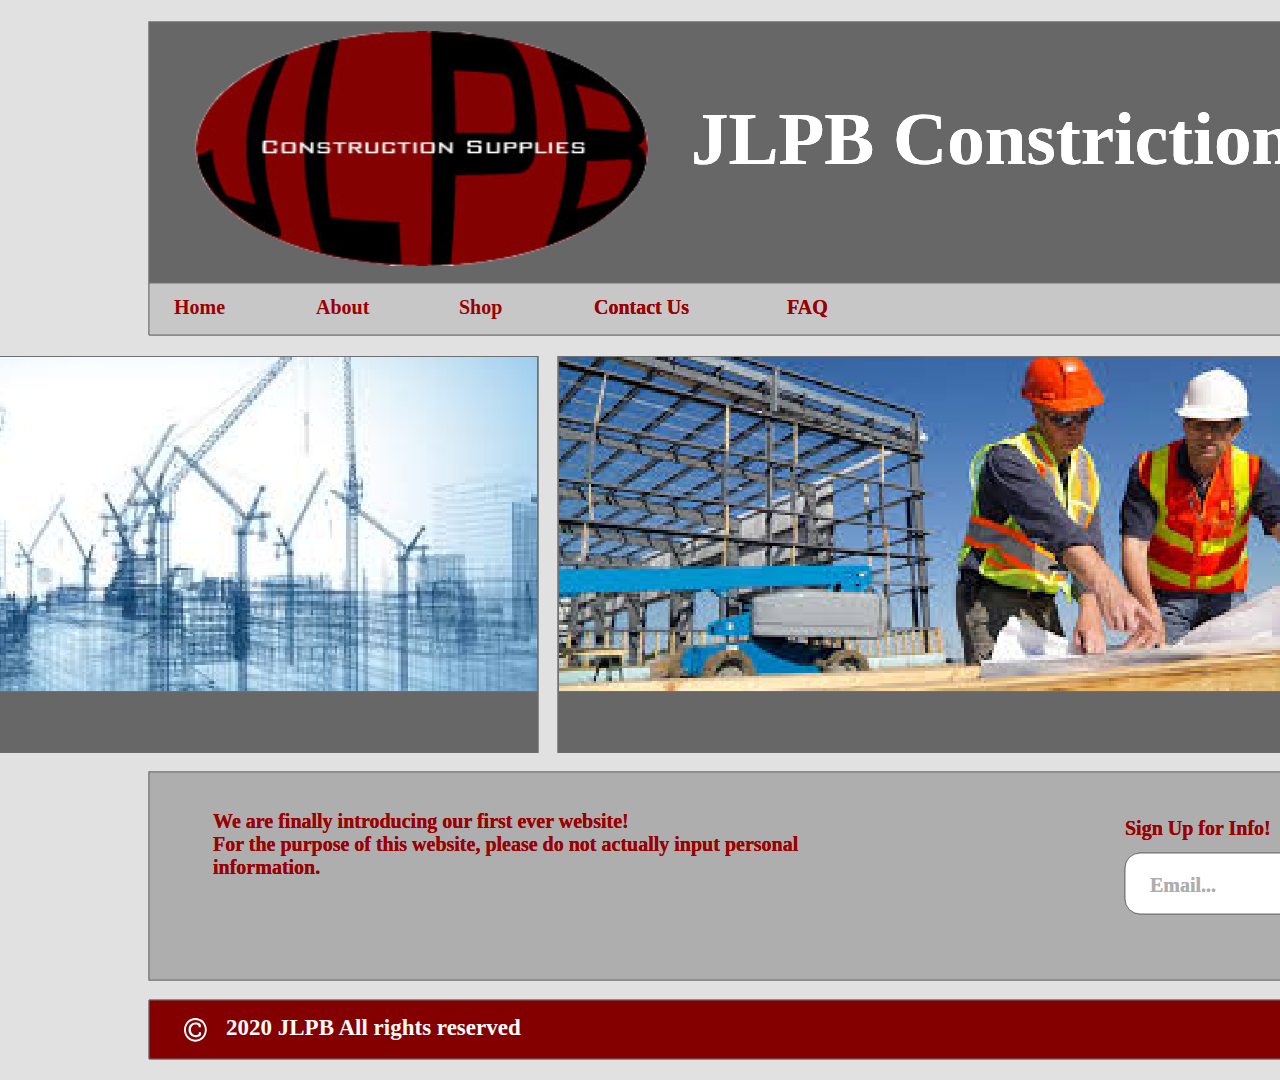
<file: home1/index.html>
<!DOCTYPE html>
<html>
<head>
<meta charset="utf-8"/>
<meta http-equiv="X-UA-Compatible" content="IE=edge"/>
<meta name="viewport" content="width=device-width, initial-scale=1.0">
<title>Home – 1</title>
	
	<link rel="apple-touch-icon" sizes="57x57" href="/apple-icon-57x57.png">
<link rel="apple-touch-icon" sizes="60x60" href="/apple-icon-60x60.png">
<link rel="apple-touch-icon" sizes="72x72" href="/apple-icon-72x72.png">
<link rel="apple-touch-icon" sizes="76x76" href="/apple-icon-76x76.png">
<link rel="apple-touch-icon" sizes="114x114" href="/apple-icon-114x114.png">
<link rel="apple-touch-icon" sizes="120x120" href="/apple-icon-120x120.png">
<link rel="apple-touch-icon" sizes="144x144" href="/apple-icon-144x144.png">
<link rel="apple-touch-icon" sizes="152x152" href="/apple-icon-152x152.png">
<link rel="apple-touch-icon" sizes="180x180" href="/apple-icon-180x180.png">
<link rel="icon" type="image/png" sizes="192x192"  href="/android-icon-192x192.png">
<link rel="icon" type="image/png" sizes="32x32" href="/favicon-32x32.png">
<link rel="icon" type="image/png" sizes="96x96" href="/favicon-96x96.png">
<link rel="icon" type="image/png" sizes="16x16" href="/favicon-16x16.png">
<link rel="manifest" href="/manifest.json">
<meta name="msapplication-TileColor" content="#ffffff">
<meta name="msapplication-TileImage" content="/ms-icon-144x144.png">
<meta name="theme-color" content="#ffffff">
<style id="applicationStylesheet" type="text/css">
	.mediaViewInfo {
		--web-view-name: Home – 1;
		--web-view-id: Home___1;
		--web-scale-on-resize: true;
		--web-enable-deep-linking: true;
	}
	:root {
		--web-view-ids: Home___1;
	}
	* {
		margin: 0;
		padding: 0;
		box-sizing: border-box;
		border: none;
	}
	#Home___1 {
		position: absolute;
		width: 1920px;
		height: 1080px;
		background-color: rgba(225,225,225,1);
		overflow: hidden;
		--web-view-name: Home – 1;
		--web-view-id: Home___1;
		--web-scale-on-resize: true;
		--web-enable-deep-linking: true;
	}
	@keyframes  {
	
	
	}
	.Rectangle_1 {
		position: absolute;
		overflow: visible;
		width: 1622px;
		height: 261px;
		left: 149px;
		top: 22px;
	}
	.Rectangle_27 {
		position: absolute;
		overflow: visible;
		width: 1622px;
		height: 261px;
		left: 149px;
		top: 22px;
	}
	.Path_2 {
		overflow: visible;
		position: absolute;
		width: 1622px;
		height: 52px;
		left: 149px;
		top: 283px;
		transform: matrix(1,0,0,1,0,0);
	}
	.Path_7 {
		overflow: visible;
		position: absolute;
		width: 1622px;
		height: 52px;
		left: 149px;
		top: 283px;
		transform: matrix(1,0,0,1,0,0);
	}
	.Rectangle_4 {
		position: absolute;
		overflow: visible;
		width: 1622px;
		height: 208px;
		left: 149px;
		top: 772px;
	}
	.Rectangle_24 {
		position: absolute;
		overflow: visible;
		width: 1622px;
		height: 208px;
		left: 149px;
		top: 772px;
	}
	.Path_1 {
		overflow: visible;
		position: absolute;
		width: 1622px;
		height: 59px;
		left: 149px;
		top: 1000px;
		transform: matrix(1,0,0,1,0,0);
	}
	.Path_6 {
		overflow: visible;
		position: absolute;
		width: 1622px;
		height: 59px;
		left: 149px;
		top: 1000px;
		transform: matrix(1,0,0,1,0,0);
	}
	#JLPB_logo_removebg_preview__1__ {
		position: absolute;
		width: 467px;
		height: 235px;
		left: 190px;
		top: 31px;
		overflow: visible;
	}
	#JLPB_logo_removebg_preview__1__ {
		position: absolute;
		width: 467px;
		height: 235px;
		left: 190px;
		top: 31px;
		overflow: visible;
	}
	#JLPB_Constriction_Supplies_ {
		position: absolute;
		left: 691px;
		top: 96px;
		overflow: hidden;
		width: 1030px;
		height: 99px;
		text-align: left;
		font-family: Malgun Gothic;
		font-style: normal;
		font-weight: bold;
		font-size: 75px;
		color: rgba(255,255,255,1);
	}
	#JLPB_Constriction_Supplies_ {
		position: absolute;
		left: 691px;
		top: 96px;
		overflow: hidden;
		width: 1030px;
		height: 99px;
		text-align: left;
		font-family: Malgun Gothic;
		font-style: normal;
		font-weight: bold;
		font-size: 75px;
		color: rgba(255,255,255,1);
	}
	#Home {
		position: absolute;
		left: 174px;
		top: 296px;
		overflow: visible;
		width: 58px;
		white-space: nowrap;
		text-align: left;
		font-family: Yu Gothic;
		font-style: normal;
		font-weight: bold;
		font-size: 20px;
		color: rgba(155,0,0,1);
	}
	#About_ {
		position: absolute;
		left: 316px;
		top: 296px;
		overflow: visible;
		width: 59px;
		white-space: nowrap;
		--web-animation: fadein 0.3s linear;
		--web-action-type: page;
		--web-action-target: ../about/index.html;
		cursor: pointer;
		text-align: left;
		font-family: Yu Gothic;
		font-style: normal;
		font-weight: bold;
		font-size: 20px;
		color: rgba(155,0,0,1);
	}
	#Shop {
		position: absolute;
		left: 459px;
		top: 296px;
		overflow: visible;
		width: 51px;
		white-space: nowrap;
		--web-animation: fadein 0.3s linear;
		--web-action-type: page;
		--web-action-target: ../shop/index.html;
		cursor: pointer;
		text-align: left;
		font-family: Yu Gothic;
		font-style: normal;
		font-weight: bold;
		font-size: 20px;
		color: rgba(155,0,0,1);
	}
	#Contact_Us_ {
		position: absolute;
		left: 594px;
		top: 296px;
		overflow: visible;
		width: 109px;
		white-space: nowrap;
		--web-animation: fadein 0.3s linear;
		--web-action-type: page;
		--web-action-target: ../contact/index.html;
		cursor: pointer;
		text-align: left;
		font-family: Yu Gothic;
		font-style: normal;
		font-weight: bold;
		font-size: 20px;
		color: rgba(155,0,0,1);
	}
	#Contact_Us_ {
		position: absolute;
		left: 594px;
		top: 296px;
		overflow: visible;
		width: 109px;
		white-space: nowrap;
		--web-animation: fadein 0.3s linear;
		--web-action-type: page;
		--web-action-target: ../contact/index.html;
		cursor: pointer;
		text-align: left;
		font-family: Yu Gothic;
		font-style: normal;
		font-weight: bold;
		font-size: 20px;
		color: rgba(155,0,0,1);
	}
	#FAQ_ba {
		position: absolute;
		left: 787px;
		top: 296px;
		overflow: visible;
		width: 42px;
		white-space: nowrap;
		--web-animation: fadein 0.3s linear;
		--web-action-type: page;
		--web-action-target: ../faq/index.html;
		cursor: pointer;
		text-align: left;
		font-family: Yu Gothic;
		font-style: normal;
		font-weight: bold;
		font-size: 20px;
		color: rgba(155,0,0,1);
	}
	#FAQ_ba {
		position: absolute;
		left: 787px;
		top: 296px;
		overflow: visible;
		width: 42px;
		white-space: nowrap;
		--web-animation: fadein 0.3s linear;
		--web-action-type: page;
		--web-action-target: ../faq/index.html;
		cursor: pointer;
		text-align: left;
		font-family: Yu Gothic;
		font-style: normal;
		font-weight: bold;
		font-size: 20px;
		color: rgba(155,0,0,1);
	}
	#We_are_finally_introducing_our_bc {
		position: absolute;
		left: 213px;
		top: 810px;
		overflow: visible;
		width: 664px;
		height: 153px;
		text-align: left;
		font-family: Yu Gothic;
		font-style: normal;
		font-weight: bold;
		font-size: 20px;
		color: rgba(155,0,0,1);
	}
	#We_are_finally_introducing_our_bc {
		position: absolute;
		left: 213px;
		top: 810px;
		overflow: visible;
		width: 664px;
		height: 153px;
		text-align: left;
		font-family: Yu Gothic;
		font-style: normal;
		font-weight: bold;
		font-size: 20px;
		color: rgba(155,0,0,1);
	}
	.Rectangle_5 {
		position: absolute;
		overflow: visible;
		width: 454px;
		height: 61px;
		left: 1125px;
		top: 853px;
	}
	.Rectangle_25 {
		position: absolute;
		overflow: visible;
		width: 454px;
		height: 61px;
		left: 1125px;
		top: 853px;
	}
	.Rectangle_6 {
		position: absolute;
		overflow: visible;
		width: 128px;
		height: 44px;
		left: 1451px;
		top: 926px;
	}
	.Rectangle_26 {
		position: absolute;
		overflow: visible;
		width: 128px;
		height: 44px;
		left: 1451px;
		top: 926px;
		--web-animation: fadein 0.3s linear;
		--web-action-type: page;
		--web-action-target: ../email/index.html;
		cursor: pointer;
	}
	#Sign_Up_for_Info__bi {
		position: absolute;
		left: 1125px;
		top: 817px;
		overflow: visible;
		width: 161px;
		white-space: nowrap;
		text-align: left;
		font-family: Yu Gothic;
		font-style: normal;
		font-weight: bold;
		font-size: 20px;
		color: rgba(155,0,0,1);
	}
	#Sign_Up_for_Info__bi {
		position: absolute;
		left: 1125px;
		top: 817px;
		overflow: visible;
		width: 161px;
		white-space: nowrap;
		text-align: left;
		font-family: Yu Gothic;
		font-style: normal;
		font-weight: bold;
		font-size: 20px;
		color: rgba(155,0,0,1);
	}
	#Email____bk {
		position: absolute;
		left: 1150px;
		top: 874px;
		overflow: visible;
		width: 72px;
		white-space: nowrap;
		text-align: left;
		font-family: Yu Gothic;
		font-style: normal;
		font-weight: bold;
		font-size: 20px;
		color: rgba(174,174,174,1);
	}
	#Email____bk {
		position: absolute;
		left: 1150px;
		top: 874px;
		overflow: visible;
		width: 72px;
		white-space: nowrap;
		text-align: left;
		font-family: Yu Gothic;
		font-style: normal;
		font-weight: bold;
		font-size: 20px;
		color: rgba(174,174,174,1);
	}
	#Sign_Up_bm {
		position: absolute;
		left: 1477px;
		top: 934px;
		overflow: visible;
		width: 77px;
		white-space: nowrap;
		text-align: left;
		font-family: Yu Gothic;
		font-style: normal;
		font-weight: bold;
		font-size: 20px;
		color: rgba(132,0,0,1);
	}
	#Sign_Up_bm {
		position: absolute;
		left: 1477px;
		top: 934px;
		overflow: visible;
		width: 77px;
		white-space: nowrap;
		text-align: left;
		font-family: Yu Gothic;
		font-style: normal;
		font-weight: bold;
		font-size: 20px;
		color: rgba(132,0,0,1);
	}
	#banner {
		position: absolute;
		width: 2486px;
		height: 397px;
		left: -273px;
		top: 356px;
		overflow: visible;
	}
	#Repeat_Grid_1_cf {
		position: absolute;
		width: 2486px;
		height: 397px;
		left: 0px;
		top: 0px;
		overflow: hidden;
	}
	#Repeat_Grid_1_cf_0 {
		position: absolute;
		width: 811px;
		height: 397px;
		left: 0px;
		top: 0px;
		overflow: visible;
	}
	#Group_8_ch {
		position: absolute;
		width: 811px;
		height: 397px;
		left: 0px;
		top: 0px;
		overflow: visible;
	}
	#Group_9_ci {
		position: absolute;
		width: 811px;
		height: 397px;
		left: 0px;
		top: 0px;
		overflow: visible;
	}
	#Group_10_cj {
		position: absolute;
		width: 811px;
		height: 397px;
		left: 0px;
		top: 0px;
		overflow: visible;
	}
	#Group_6_ck {
		position: absolute;
		width: 811px;
		height: 397px;
		left: 0px;
		top: 0px;
		overflow: visible;
	}
	.Path_5_cl {
		overflow: visible;
		position: absolute;
		width: 811px;
		height: 397px;
		left: 0px;
		top: 0px;
		transform: matrix(1,0,0,1,0,0);
	}
	#Group_7_cm {
		position: absolute;
		width: 811px;
		height: 336px;
		left: 0px;
		top: 0px;
		overflow: visible;
	}
	#NoPath___Copy__2__cn {
		position: absolute;
		width: 811px;
		height: 336px;
		left: 0px;
		top: 0px;
		overflow: visible;
	}
	#Repeat_Grid_1_cf_1 {
		position: absolute;
		width: 811px;
		height: 397px;
		left: 831px;
		top: 0px;
		overflow: visible;
	}
	#Group_8_cp {
		position: absolute;
		width: 811px;
		height: 397px;
		left: 0px;
		top: 0px;
		overflow: visible;
	}
	#Group_9_cq {
		position: absolute;
		width: 811px;
		height: 397px;
		left: 0px;
		top: 0px;
		overflow: visible;
	}
	#Group_10_cr {
		position: absolute;
		width: 811px;
		height: 397px;
		left: 0px;
		top: 0px;
		overflow: visible;
	}
	#Group_6_cs {
		position: absolute;
		width: 811px;
		height: 397px;
		left: 0px;
		top: 0px;
		overflow: visible;
	}
	.Path_5_ct {
		overflow: visible;
		position: absolute;
		width: 811px;
		height: 397px;
		left: 0px;
		top: 0px;
		transform: matrix(1,0,0,1,0,0);
	}
	#Group_7_cu {
		position: absolute;
		width: 811px;
		height: 336px;
		left: 0px;
		top: 0px;
		overflow: visible;
	}
	#NoPath___Copy__4__cv {
		position: absolute;
		width: 811px;
		height: 336px;
		left: 0px;
		top: 0px;
		overflow: visible;
	}
	#Repeat_Grid_1_cf_2 {
		position: absolute;
		width: 811px;
		height: 397px;
		left: 1662px;
		top: 0px;
		overflow: visible;
	}
	#Group_8_cx {
		position: absolute;
		width: 811px;
		height: 397px;
		left: 0px;
		top: 0px;
		overflow: visible;
	}
	#Group_9_cy {
		position: absolute;
		width: 811px;
		height: 397px;
		left: 0px;
		top: 0px;
		overflow: visible;
	}
	#Group_10_cz {
		position: absolute;
		width: 811px;
		height: 397px;
		left: 0px;
		top: 0px;
		overflow: visible;
	}
	#Group_6_c {
		position: absolute;
		width: 811px;
		height: 397px;
		left: 0px;
		top: 0px;
		overflow: visible;
	}
	.Path_5_c {
		overflow: visible;
		position: absolute;
		width: 811px;
		height: 397px;
		left: 0px;
		top: 0px;
		transform: matrix(1,0,0,1,0,0);
	}
	#Group_7_c {
		position: absolute;
		width: 811px;
		height: 336px;
		left: 0px;
		top: 0px;
		overflow: visible;
	}
	#NoPath___Copy_c {
		position: absolute;
		width: 811px;
		height: 336px;
		left: 0px;
		top: 0px;
		overflow: visible;
	}
	#Group_11 {
		position: absolute;
		width: 2486px;
		height: 397px;
		left: -273px;
		top: 356px;
		overflow: visible;
	}
	#banner_ce {
		position: absolute;
		width: 2486px;
		height: 397px;
		left: 0px;
		top: 0px;
		overflow: visible;
	}
	#Repeat_Grid_1_cf {
		position: absolute;
		width: 2486px;
		height: 397px;
		left: 0px;
		top: 0px;
		overflow: hidden;
	}
	#Repeat_Grid_1_cf_0 {
		position: absolute;
		width: 811px;
		height: 397px;
		left: 0px;
		top: 0px;
		overflow: visible;
	}
	#Group_8_ch {
		position: absolute;
		width: 811px;
		height: 397px;
		left: 0px;
		top: 0px;
		overflow: visible;
	}
	#Group_9_ci {
		position: absolute;
		width: 811px;
		height: 397px;
		left: 0px;
		top: 0px;
		overflow: visible;
	}
	#Group_10_cj {
		position: absolute;
		width: 811px;
		height: 397px;
		left: 0px;
		top: 0px;
		overflow: visible;
	}
	#Group_6_ck {
		position: absolute;
		width: 811px;
		height: 397px;
		left: 0px;
		top: 0px;
		overflow: visible;
	}
	.Path_5_cl {
		overflow: visible;
		position: absolute;
		width: 811px;
		height: 397px;
		left: 0px;
		top: 0px;
		transform: matrix(1,0,0,1,0,0);
	}
	#Group_7_cm {
		position: absolute;
		width: 811px;
		height: 336px;
		left: 0px;
		top: 0px;
		overflow: visible;
	}
	#NoPath___Copy__2__cn {
		position: absolute;
		width: 811px;
		height: 336px;
		left: 0px;
		top: 0px;
		overflow: visible;
	}
	#Repeat_Grid_1_cf_1 {
		position: absolute;
		width: 811px;
		height: 397px;
		left: 831px;
		top: 0px;
		overflow: visible;
	}
	#Group_8_cp {
		position: absolute;
		width: 811px;
		height: 397px;
		left: 0px;
		top: 0px;
		overflow: visible;
	}
	#Group_9_cq {
		position: absolute;
		width: 811px;
		height: 397px;
		left: 0px;
		top: 0px;
		overflow: visible;
	}
	#Group_10_cr {
		position: absolute;
		width: 811px;
		height: 397px;
		left: 0px;
		top: 0px;
		overflow: visible;
	}
	#Group_6_cs {
		position: absolute;
		width: 811px;
		height: 397px;
		left: 0px;
		top: 0px;
		overflow: visible;
	}
	.Path_5_ct {
		overflow: visible;
		position: absolute;
		width: 811px;
		height: 397px;
		left: 0px;
		top: 0px;
		transform: matrix(1,0,0,1,0,0);
	}
	#Group_7_cu {
		position: absolute;
		width: 811px;
		height: 336px;
		left: 0px;
		top: 0px;
		overflow: visible;
	}
	#NoPath___Copy__4__cv {
		position: absolute;
		width: 811px;
		height: 336px;
		left: 0px;
		top: 0px;
		overflow: visible;
	}
	#Repeat_Grid_1_cf_2 {
		position: absolute;
		width: 811px;
		height: 397px;
		left: 1662px;
		top: 0px;
		overflow: visible;
	}
	#Group_8_cx {
		position: absolute;
		width: 811px;
		height: 397px;
		left: 0px;
		top: 0px;
		overflow: visible;
	}
	#Group_9_cy {
		position: absolute;
		width: 811px;
		height: 397px;
		left: 0px;
		top: 0px;
		overflow: visible;
	}
	#Group_10_cz {
		position: absolute;
		width: 811px;
		height: 397px;
		left: 0px;
		top: 0px;
		overflow: visible;
	}
	#Group_6_c {
		position: absolute;
		width: 811px;
		height: 397px;
		left: 0px;
		top: 0px;
		overflow: visible;
	}
	.Path_5_c {
		overflow: visible;
		position: absolute;
		width: 811px;
		height: 397px;
		left: 0px;
		top: 0px;
		transform: matrix(1,0,0,1,0,0);
	}
	#Group_7_c {
		position: absolute;
		width: 811px;
		height: 336px;
		left: 0px;
		top: 0px;
		overflow: visible;
	}
	#NoPath___Copy_c {
		position: absolute;
		width: 811px;
		height: 336px;
		left: 0px;
		top: 0px;
		overflow: visible;
	}
	.Icon_metro_copyright {
		overflow: visible;
		position: absolute;
		width: 22.769px;
		height: 23.642px;
		left: 184px;
		top: 1018px;
		transform: matrix(1,0,0,1,0,0);
	}
	#ID2020_JLPB_All_rights_reserve {
		position: absolute;
		left: 226px;
		top: 1015px;
		overflow: visible;
		width: 327px;
		white-space: nowrap;
		text-align: left;
		font-family: Yu Gothic;
		font-style: normal;
		font-weight: bold;
		font-size: 23px;
		color: rgba(252,252,252,1);
	}
</style>
<script id="applicationScript">
///////////////////////////////////////
// INITIALIZATION
///////////////////////////////////////

/**
 * Functionality for scaling, showing by media query, and navigation between multiple pages on a single page. 
 * Code subject to change.
 **/

if (window.console==null) { window["console"] = { log : function() {} } }; // some browsers do not set console

var Application = function() {
	// event constants
	this.NAVIGATION_CHANGE = "viewChange";
	this.VIEW_NOT_FOUND = "viewNotFound";
	this.VIEW_CHANGE = "viewChange";
	this.STATE_NOT_FOUND = "stateNotFound";
	this.APPLICATION_COMPLETE = "applicationComplete";
	this.APPLICATION_RESIZE = "applicationResize";
	this.SIZE_STATE_NAME = "data-is-view-scaled";

	this.lastView = null;
	this.lastState = null;
	this.lastOverlay = null;
	this.currentView = null;
	this.currentState = null;
	this.currentOverlay = null;
	this.currentQuery = {index: 0, rule: null, mediaText: null, id: null};
	this.inclusionQuery = "(min-width: 0px)";
	this.exclusionQuery = "none and (min-width: 99999px)";
	this.LastModifiedDateLabelName = "LastModifiedDateLabel";
	this.viewScaleSliderId = "ViewScaleSliderInput";
	this.pageRefreshedName = "showPageRefreshedNotification";
	this.prefix = "--web-";
	this.applicationStylesheet = null;
	this.mediaQueryDictionary = {};
	this.viewsDictionary = {};
	this.addedViews = [];
	this.views = {};
	this.viewIds = [];
	this.viewIds = [];
	this.viewQueries = {};
	this.overlays = {};
	this.overlayIds = [];
	this.numberOfViews = 0;
	this.verticalPadding = 0;
	this.horizontalPadding = 0;
	this.stateName = null;
	this.viewScale = 1;
	this.viewLeft = 0;
	this.viewTop = 0;

	// view settings
	this.showUpdateNotification = false;
	this.showNavigationControls = false;
	this.scaleViewsToFit = false;
	this.scaleToFitOnDoubleClick = false;
	this.actualSizeOnDoubleClick = false;
	this.scaleViewsOnResize = false;
	this.navigationOnKeypress = false;
	this.showViewName = false;
	this.enableDeepLinking = true;
	this.refreshPageForChanges = false;
	this.showRefreshNotifications = true;

	// view controls
	this.scaleViewSlider = null;
	this.lastModifiedLabel = null;
	this.supportsPopState = false; // window.history.pushState!=null;
	this.initialized = false;

	// refresh properties
	this.refreshDuration = 250;
	this.lastModifiedDate = null;
	this.refreshRequest = null;
	this.refreshInterval = null;
	this.refreshContent = null;
	this.refreshContentSize = null;
	this.refreshCheckContent = false;
	this.refreshCheckContentSize = false;

	var self = this;

	self.initialize = function(event) {
		var view = self.getVisibleView();
		if (view==null) view = self.getInitialView();
		self.collectViews();
		self.collectOverlays();
		self.collectMediaQueries();
		self.setViewOptions(view);
		self.setViewVariables(view);

		// sometimes the body size is 0 so we call this now and again later
		if (self.initialized) {
			window.addEventListener(self.NAVIGATION_CHANGE, self.viewChangeHandler);
			window.addEventListener("keyup", self.keypressHandler);
			window.addEventListener("keypress", self.keypressHandler);
			window.addEventListener("resize", self.resizeHandler);
			window.document.addEventListener("dblclick", self.doubleClickHandler);

			if (self.supportsPopState) {
				window.addEventListener('popstate', self.popStateHandler);
			}
			else {
				window.addEventListener('hashchange', self.hashChangeHandler);
			}

			// we are ready to go
			window.dispatchEvent(new Event(self.APPLICATION_COMPLETE));
		}

		if (self.initialized==false) {
			if (self.showNavigationControls || (self.singlePageApplication && self.showByMediaQuery==false)) {
				self.syncronizeViewToURL();
			}
	
			if (self.refreshPageForChanges) {
				self.setupRefreshForChanges();
			}
	
			self.initialized = true;
		}
		
		if (self.scaleViewsToFit) {
			self.viewScale = self.scaleViewToFit(view);
			
			if (self.viewScale<0) {
				setTimeout(self.scaleViewToFit, 500, view);
			}
		}
		else if (view) {
			self.viewScale = self.getViewScaleValue(view);
			self.centerView(view);
			self.updateSliderValue(self.viewScale);
		}
		else {
			// no view found
		}
	
		if (self.showUpdateNotification) {
			self.showNotification();
		}
	
		//"addEventListener" in window ? null : window.addEventListener = window.attachEvent;
		//"addEventListener" in document ? null : document.addEventListener = document.attachEvent;
	}


	///////////////////////////////////////
	// AUTO REFRESH 
	///////////////////////////////////////

	self.setupRefreshForChanges = function() {
		self.refreshRequest = new XMLHttpRequest();

		if (!self.refreshRequest) {
			return false;
		}

		// get document start values immediately
		self.requestRefreshUpdate();
	}

	/**
	 * Attempt to check the last modified date by the headers 
	 * or the last modified property from the byte array (experimental)
	 **/
	self.requestRefreshUpdate = function() {
		var url = document.location.href;
		var protocol = window.location.protocol;
		var method;
		
		try {

			if (self.refreshCheckContentSize) {
				self.refreshRequest.open('HEAD', url, true);
			}
			else if (self.refreshCheckContent) {
				self.refreshContent = document.documentElement.outerHTML;
				self.refreshRequest.open('GET', url, true);
				self.refreshRequest.responseType = "text";
			}
			else {

				// get page last modified date for the first call to compare to later
				if (self.lastModifiedDate==null) {

					// File system does not send headers in FF so get blob if possible
					if (protocol=="file:") {
						self.refreshRequest.open("GET", url, true);
						self.refreshRequest.responseType = "blob";
					}
					else {
						self.refreshRequest.open("HEAD", url, true);
						self.refreshRequest.responseType = "blob";
					}

					self.refreshRequest.onload = self.refreshOnLoadOnceHandler;

					// In some browsers (Chrome & Safari) this error occurs at send: 
					// 
					// Chrome - Access to XMLHttpRequest at 'file:///index.html' from origin 'null' 
					// has been blocked by CORS policy: 
					// Cross origin requests are only supported for protocol schemes: 
					// http, data, chrome, chrome-extension, https.
					// 
					// Safari - XMLHttpRequest cannot load file:///Users/user/Public/index.html. Cross origin requests are only supported for HTTP.
					// 
					// Solution is to run a local server, set local permissions or test in another browser
					self.refreshRequest.send(null);

					// In MS browsers the following behavior occurs possibly due to an AJAX call to check last modified date: 
					// 
					// DOM7011: The code on this page disabled back and forward caching.

					// In Brave (Chrome) error when on the server
					// index.js:221 HEAD https://www.example.com/ net::ERR_INSUFFICIENT_RESOURCES
					// self.refreshRequest.send(null);

				}
				else {
					self.refreshRequest = new XMLHttpRequest();
					self.refreshRequest.onreadystatechange = self.refreshHandler;
					self.refreshRequest.ontimeout = function() {
						self.log("Couldn't find page to check for updates");
					}
					
					var method;
					if (protocol=="file:") {
						method = "GET";
					}
					else {
						method = "HEAD";
					}

					//refreshRequest.open('HEAD', url, true);
					self.refreshRequest.open(method, url, true);
					self.refreshRequest.responseType = "blob";
					self.refreshRequest.send(null);
				}
			}
		}
		catch (error) {
			self.log("Refresh failed for the following reason:")
			self.log(error);
		}
	}

	self.refreshHandler = function() {
		var contentSize;

		try {

			if (self.refreshRequest.readyState === XMLHttpRequest.DONE) {
				
				if (self.refreshRequest.status === 2 || 
					self.refreshRequest.status === 200) {
					var pageChanged = false;

					self.updateLastModifiedLabel();

					if (self.refreshCheckContentSize) {
						var lastModifiedHeader = self.refreshRequest.getResponseHeader("Last-Modified");
						contentSize = self.refreshRequest.getResponseHeader("Content-Length");
						//lastModifiedDate = refreshRequest.getResponseHeader("Last-Modified");
						var headers = self.refreshRequest.getAllResponseHeaders();
						var hasContentHeader = headers.indexOf("Content-Length")!=-1;
						
						if (hasContentHeader) {
							contentSize = self.refreshRequest.getResponseHeader("Content-Length");

							// size has not been set yet
							if (self.refreshContentSize==null) {
								self.refreshContentSize = contentSize;
								// exit and let interval call this method again
								return;
							}

							if (contentSize!=self.refreshContentSize) {
								pageChanged = true;
							}
						}
					}
					else if (self.refreshCheckContent) {

						if (self.refreshRequest.responseText!=self.refreshContent) {
							pageChanged = true;
						}
					}
					else {
						lastModifiedHeader = self.getLastModified(self.refreshRequest);

						if (self.lastModifiedDate!=lastModifiedHeader) {
							self.log("lastModifiedDate:" + self.lastModifiedDate + ",lastModifiedHeader:" +lastModifiedHeader);
							pageChanged = true;
						}

					}

					
					if (pageChanged) {
						clearInterval(self.refreshInterval);
						self.refreshUpdatedPage();
						return;
					}

				}
				else {
					self.log('There was a problem with the request.');
				}

			}
		}
		catch( error ) {
			//console.log('Caught Exception: ' + error);
		}
	}

	self.refreshOnLoadOnceHandler = function(event) {

		// get the last modified date
		if (self.refreshRequest.response) {
			self.lastModifiedDate = self.getLastModified(self.refreshRequest);

			if (self.lastModifiedDate!=null) {

				if (self.refreshInterval==null) {
					self.refreshInterval = setInterval(self.requestRefreshUpdate, self.refreshDuration);
				}
			}
			else {
				self.log("Could not get last modified date from the server");
			}
		}
	}

	self.refreshUpdatedPage = function() {
		if (self.showRefreshNotifications) {
			var date = new Date().setTime((new Date().getTime()+10000));
			document.cookie = encodeURIComponent(self.pageRefreshedName) + "=true" + "; max-age=6000;" + " path=/";
		}

		document.location.reload(true);
	}

	self.showNotification = function(duration) {
		var notificationID = self.pageRefreshedName+"ID";
		var notification = document.getElementById(notificationID);
		if (duration==null) duration = 4000;

		if (notification!=null) {return;}

		notification = document.createElement("div");
		notification.id = notificationID;
		notification.textContent = "PAGE UPDATED";
		var styleRule = ""
		styleRule = "position: fixed; padding: 7px 16px 6px 16px; font-family: Arial, sans-serif; font-size: 10px; font-weight: bold; left: 50%;";
		styleRule += "top: 20px; background-color: rgba(0,0,0,.5); border-radius: 12px; color:rgb(235, 235, 235); transition: all 2s linear;";
		styleRule += "transform: translateX(-50%); letter-spacing: .5px; filter: drop-shadow(2px 2px 6px rgba(0, 0, 0, .1))";
		notification.setAttribute("style", styleRule);

		notification.className= "PageRefreshedClass";
		
		document.body.appendChild(notification);

		setTimeout(function() {
			notification.style.opacity = "0";
			notification.style.filter = "drop-shadow( 0px 0px 0px rgba(0,0,0, .5))";
			setTimeout(function() {
				notification.parentNode.removeChild(notification);
			}, duration)
		}, duration);

		document.cookie = encodeURIComponent(self.pageRefreshedName) + "=; max-age=1; path=/";
	}

	/**
	 * Get the last modified date from the header 
	 * or file object after request has been received
	 **/
	self.getLastModified = function(request) {
		var date;

		// file protocol - FILE object with last modified property
		if (request.response && request.response.lastModified) {
			date = request.response.lastModified;
		}
		
		// http protocol - check headers
		if (date==null) {
			date = request.getResponseHeader("Last-Modified");
		}

		return date;
	}

	self.updateLastModifiedLabel = function() {
		var labelValue = "";
		
		if (self.lastModifiedLabel==null) {
			self.lastModifiedLabel = document.getElementById("LastModifiedLabel");
		}

		if (self.lastModifiedLabel) {
			var seconds = parseInt(((new Date().getTime() - Date.parse(document.lastModified)) / 1000 / 60) * 100 + "");
			var minutes = 0;
			var hours = 0;

			if (seconds < 60) {
				seconds = Math.floor(seconds/10)*10;
				labelValue = seconds + " seconds";
			}
			else {
				minutes = parseInt((seconds/60) + "");

				if (minutes>60) {
					hours = parseInt((seconds/60/60) +"");
					labelValue += hours==1 ? " hour" : " hours";
				}
				else {
					labelValue = minutes+"";
					labelValue += minutes==1 ? " minute" : " minutes";
				}
			}
			
			if (seconds<10) {
				labelValue = "Updated now";
			}
			else {
				labelValue = "Updated " + labelValue + " ago";
			}

			if (self.lastModifiedLabel.firstElementChild) {
				self.lastModifiedLabel.firstElementChild.textContent = labelValue;

			}
			else if ("textContent" in self.lastModifiedLabel) {
				self.lastModifiedLabel.textContent = labelValue;
			}
		}
	}

	self.getShortString = function(string, length) {
		if (length==null) length = 30;
		string = string!=null ? string.substr(0, length).replace(/\n/g, "") : "[String is null]";
		return string;
	}

	self.getShortNumber = function(value, places) {
		if (places==null || places<1) places = 4;
		value = Math.round(value * Math.pow(10,places)) / Math.pow(10, places);
		return value;
	}

	///////////////////////////////////////
	// NAVIGATION CONTROLS
	///////////////////////////////////////

	self.updateViewLabel = function() {
		var viewNavigationLabel = document.getElementById("ViewNavigationLabel");
		var view = self.getVisibleView();
		var viewIndex = view ? self.getViewIndex(view) : -1;
		var viewName = view ? self.getViewPreferenceValue(view, self.prefix + "view-name") : null;
		var viewId = view ? view.id : null;

		if (viewNavigationLabel && view) {
			if (viewName && viewName.indexOf('"')!=-1) {
				viewName = viewName.replace(/"/g, "");
			}

			if (self.showViewName) {
				viewNavigationLabel.textContent = viewName;
				self.setTooltip(viewNavigationLabel, viewIndex + 1 + " of " + self.numberOfViews);
			}
			else {
				viewNavigationLabel.textContent = viewIndex + 1 + " of " + self.numberOfViews;
				self.setTooltip(viewNavigationLabel, viewName);
			}

		}
	}

	self.updateURL = function(view) {
		view = view == null ? self.getVisibleView() : view;
		var viewId = view ? view.id : null
		var viewFragment = view ? "#"+ viewId : null;

		if (viewId && self.viewIds.length>1 && self.enableDeepLinking) {

			if (self.supportsPopState==false) {
				self.setFragment(viewId);
			}
			else {
				if (viewFragment!=window.location.hash) {

					if (window.location.hash==null) {
						window.history.replaceState({name:viewId}, null, viewFragment);
					}
					else {
						window.history.pushState({name:viewId}, null, viewFragment);
					}
				}
			}
		}
	}

	self.setFragment = function(value) {
		window.location.hash = "#" + value;
	}

	self.setTooltip = function(element, value) {
		// setting the tooltip in edge causes a page crash on hover
		if (/Edge/.test(navigator.userAgent)) { return; }

		if ("title" in element) {
			element.title = value;
		}
	}

	self.getStylesheetRules = function(styleSheet) {
		try {
			if (styleSheet) return styleSheet.cssRules || styleSheet.rules;
	
			return document.styleSheets[0]["cssRules"] || document.styleSheets[0]["rules"];
		}
		catch (error) {
			// ERRORS:
			// SecurityError: The operation is insecure.
			// Errors happen when script loads before stylesheet or loading an external css locally

			// InvalidAccessError: A parameter or an operation is not supported by the underlying object
			// Place script after stylesheet

			console.log(error);
			if (error.toString().indexOf("The operation is insecure")!=-1) {
				console.log("Load the stylesheet before the script or load the stylesheet inline until it can be loaded on a server")
			}
			return [];
		}
	}

	/**
	 * If single page application hide all of the views. 
	 * @param {Number} selectedIndex if provided shows the view at index provided
	 **/
	self.hideViews = function(selectedIndex, animation) {
		var rules = self.getStylesheetRules();
		var queryIndex = 0;
		var numberOfRules = rules!=null ? rules.length : 0;

		// loop through rules and hide media queries except selected
		for (var i=0;i<numberOfRules;i++) {
			var rule = rules[i];

			if (rule.media!=null) {

				if (queryIndex==selectedIndex) {
					self.currentQuery.mediaText = rule.conditionText;
					self.currentQuery.index = selectedIndex;
					self.currentQuery.rule = rule;
					self.enableMediaQuery(rule);
				}
				else {
					if (animation) {
						self.fadeOut(rule)
					}
					else {
						self.disableMediaQuery(rule);
					}
				}
				
				queryIndex++;
			}
		}

		self.numberOfViews = queryIndex;
		self.updateViewLabel();
		self.updateURL();

		self.dispatchViewChange();

		var view = self.getVisibleView();
		var viewIndex = view ? self.getViewIndex(view) : -1;

		return viewIndex==selectedIndex ? view : null;
	}

	/**
	 * Hide view
	 * @param {Object} view element to hide
	 **/
	self.hideView = function(view) {
		var rule = view ? self.mediaQueryDictionary[view.id] : null;

		if (rule) {
			self.disableMediaQuery(rule);
		}
	}

	/**
	 * Hide overlay
	 * @param {Object} overlay element to hide
	 **/
	self.hideOverlay = function(overlay) {
		var rule = overlay ? self.mediaQueryDictionary[overlay.id] : null;

		if (rule) {
			self.disableMediaQuery(rule);

			//if (self.showByMediaQuery) {
				overlay.style.display = "none";
			//}
		}
	}

	/**
	 * Show the view by media query. Does not hide current views
	 * Sets view options by default
	 * @param {Object} view element to show
	 * @param {Boolean} setViewOptions sets view options if null or true
	 */
	self.showViewByMediaQuery = function(view, setViewOptions) {
		var id = view ? view.id : null;
		var query = id ? self.mediaQueryDictionary[id] : null;
		var display = null;
		setViewOptions = setViewOptions==null ? true : setViewOptions;

		if (query) {
			self.enableMediaQuery(query);
			if (view && setViewOptions) self.setViewOptions(view);
			if (view && setViewOptions) self.setViewVariables(view);
		}
	}

	/**
	 * Show the view. Does not hide current views
	 */
	self.showView = function(view, setViewOptions) {
		var id = view ? view.id : null;
		var query = id ? self.mediaQueryDictionary[id] : null;
		var display = null;
		setViewOptions = setViewOptions==null ? true : setViewOptions;

		if (query) {
			self.enableMediaQuery(query);
			if (view==null) view =self.getVisibleView();
			if (view && setViewOptions) self.setViewOptions(view);
		}
		else if (id) {
			display = window.getComputedStyle(view).getPropertyValue("display");
			if (display=="" || display=="none") {
				view.style.display = "block";
			}
		}

		if (view) {
			if (self.currentView!=null) {
				self.lastView = self.currentView;
			}

			self.currentView = view;
		}
	}

	self.showViewById = function(id, setViewOptions) {
		var view = id ? self.getViewById(id) : null;

		if (view) {
			self.showView(view);
			return;
		}

		self.log("View not found '" + id + "'");
	}

	/**
	 * Show overlay over view
	 * @param {String} id id of view or view reference
	 * @param {Number} x x location
	 * @param {Number} y y location
	 * @param {Event | HTMLElement} event event or html element with styles applied
	 */
	self.showOverlay = function(id, x, y, event) {
		var overlay = id && typeof id === 'string' ? self.getViewById(id) : id ? id : null;
		var query = overlay ? self.mediaQueryDictionary[overlay.id] : null;
		var centerHorizontally = false;
		var centerVertically = false;
		var display = null;

		// get enter animation - event target must have css variables declared
		if (event) {
			var button = event.currentTarget || event; // can be event or htmlelement
			var buttonComputedStyles = getComputedStyle(button);
			var actionTargetValue = buttonComputedStyles.getPropertyValue(self.prefix+"action-target").trim();
			var animation = buttonComputedStyles.getPropertyValue(self.prefix+"animation").trim();
			var targetType = buttonComputedStyles.getPropertyValue(self.prefix+"action-type").trim();
			var actionTarget = self.application ? null : self.getElement(actionTargetValue);
			var actionTargetStyles = actionTarget ? actionTarget.style : null;

			if (actionTargetStyles) {
				actionTargetStyles.setProperty("animation", animation);
			}

			if ("stopImmediatePropagation" in event) {
				event.stopImmediatePropagation();
			}
		}
		
		if (self.application==false || targetType=="page") {
			document.location.href = "./" + actionTargetValue;
			return;
		}

		// remove any current overlays
		if (self.currentOverlay) {
			self.removeOverlay();
		}

		if (query) {
			//self.setElementAnimation(overlay, null);
			//overlay.style.animation = animation;
			self.enableMediaQuery(query);
			
			var display = overlay && overlay.style.display;
			
			if (overlay && display=="" || display=="none") {
				overlay.style.display = "block";
				self.setViewOptions(overlay);
			}

			// add animation defined in event target style declaration
			if (animation && self.supportAnimations) {
				self.fadeIn(overlay, false, animation);
			}
		}
		else if (id) {
			if (overlay==null || overlay==false) {
				self.log("Overlay not found, '"+ id + "'");
				return;
			}

			display = window.getComputedStyle(overlay).getPropertyValue("display");

			if (display=="" || display=="none") {
				overlay.style.display = "block";
			}

			// add animation defined in event target style declaration
			if (animation && self.supportAnimations) {
				self.fadeIn(overlay, false, animation);
			}
		}

		// do not set x or y position if centering
		centerHorizontally = self.getViewPreferenceBoolean(overlay, self.prefix + "center-horizontally", false);
		centerVertically = self.getViewPreferenceBoolean(overlay, self.prefix + "center-vertically", false);

		if (overlay && centerHorizontally==false) {
			overlay.style.left = x + "px";
		}
		
		if (overlay && centerVertically==false) {
			overlay.style.top = y + "px";
		}

		self.currentOverlay = overlay;
	}

	self.goBack = function() {
		if (self.currentOverlay) {
			self.removeOverlay();
		}
		else if (self.lastView) {
			self.goToView(self.lastView.id);
		}
	}

	self.removeOverlay = function(animate) {
		var overlay = self.currentOverlay;
		animate = animate===false ? false : true;

		if (overlay) {
			var style = overlay.style;
			
			if (style.animation && self.supportAnimations && animate) {
				self.reverseAnimation(overlay, true);

				var duration = self.getAnimationDuration(style.animation, true);
		
				setTimeout(function() {
					self.setElementAnimation(overlay, null);
					self.hideOverlay(overlay);
				}, duration);
			}
			else {
				self.setElementAnimation(overlay, null);
				self.hideOverlay(overlay);
			}
		}
	}

	/**
	 * Reverse the animation and hide after
	 * @param {Object} target element with animation
	 * @param {Boolean} hide hide after animation ends
	 */
	self.reverseAnimation = function(target, hide) {
		var lastAnimation = null;
		var style = target.style;

		style.animationPlayState = "paused";
		lastAnimation = style.animation;
		style.animation = null;
		style.animationPlayState = "paused";

		if (hide) {
			//target.addEventListener("animationend", self.animationEndHideHandler);
	
			var duration = self.getAnimationDuration(lastAnimation, true);
			var isOverlay = self.isOverlay(target);
	
			setTimeout(function() {
				self.setElementAnimation(target, null);

				if (isOverlay) {
					self.hideOverlay(target);
				}
				else {
					self.hideView(target);
				}
			}, duration);
		}

		setTimeout(function() {
			style.animation = lastAnimation;
			style.animationPlayState = "paused";
			style.animationDirection = "reverse";
			style.animationPlayState = "running";
		}, 30);
	}

	self.animationEndHandler = function(event) {
		var target = event.currentTarget;
		self.dispatchEvent(new Event(event.type));
	}

	self.isOverlay = function(view) {
		var result = view ? self.getViewPreferenceBoolean(view, self.prefix + "is-overlay") : false;

		return result;
	}

	self.animationEndHideHandler = function(event) {
		var target = event.currentTarget;
		self.setViewVariables(null, target);
		self.hideView(target);
		target.removeEventListener("animationend", self.animationEndHideHandler);
	}

	self.animationEndShowHandler = function(event) {
		var target = event.currentTarget;
		target.removeEventListener("animationend", self.animationEndShowHandler);
	}

	self.setViewOptions = function(view) {

		if (view) {
			self.minimumScale = self.getViewPreferenceValue(view, self.prefix + "minimum-scale");
			self.maximumScale = self.getViewPreferenceValue(view, self.prefix + "maximum-scale");
			self.scaleViewsToFit = self.getViewPreferenceBoolean(view, self.prefix + "scale-to-fit");
			self.scaleToFitType = self.getViewPreferenceValue(view, self.prefix + "scale-to-fit-type");
			self.scaleToFitOnDoubleClick = self.getViewPreferenceBoolean(view, self.prefix + "scale-on-double-click");
			self.actualSizeOnDoubleClick = self.getViewPreferenceBoolean(view, self.prefix + "actual-size-on-double-click");
			self.scaleViewsOnResize = self.getViewPreferenceBoolean(view, self.prefix + "scale-on-resize");
			self.enableScaleUp = self.getViewPreferenceBoolean(view, self.prefix + "enable-scale-up");
			self.centerHorizontally = self.getViewPreferenceBoolean(view, self.prefix + "center-horizontally");
			self.centerVertically = self.getViewPreferenceBoolean(view, self.prefix + "center-vertically");
			self.navigationOnKeypress = self.getViewPreferenceBoolean(view, self.prefix + "navigate-on-keypress");
			self.showViewName = self.getViewPreferenceBoolean(view, self.prefix + "show-view-name");
			self.refreshPageForChanges = self.getViewPreferenceBoolean(view, self.prefix + "refresh-for-changes");
			self.refreshPageForChangesInterval = self.getViewPreferenceValue(view, self.prefix + "refresh-interval");
			self.showNavigationControls = self.getViewPreferenceBoolean(view, self.prefix + "show-navigation-controls");
			self.scaleViewSlider = self.getViewPreferenceBoolean(view, self.prefix + "show-scale-controls");
			self.enableDeepLinking = self.getViewPreferenceBoolean(view, self.prefix + "enable-deep-linking");
			self.singlePageApplication = self.getViewPreferenceBoolean(view, self.prefix + "application");
			self.showByMediaQuery = self.getViewPreferenceBoolean(view, self.prefix + "show-by-media-query");
			self.showUpdateNotification = document.cookie!="" ? document.cookie.indexOf(self.pageRefreshedName)!=-1 : false;
			self.imageComparisonDuration = self.getViewPreferenceValue(view, self.prefix + "image-comparison-duration");
			self.supportAnimations = self.getViewPreferenceBoolean(view, self.prefix + "enable-animations", true);

			if (self.scaleViewsToFit) {
				var newScaleValue = self.scaleViewToFit(view);
				
				if (newScaleValue<0) {
					setTimeout(self.scaleViewToFit, 500, view);
				}
			}
			else {
				self.viewScale = self.getViewScaleValue(view);
				self.viewToFitWidthScale = self.getViewFitToViewportWidthScale(view, self.enableScaleUp)
				self.viewToFitHeightScale = self.getViewFitToViewportScale(view, self.enableScaleUp);
				self.updateSliderValue(self.viewScale);
			}

			if (self.imageComparisonDuration!=null) {
				// todo
			}

			if (self.refreshPageForChangesInterval!=null) {
				self.refreshDuration = Number(self.refreshPageForChangesInterval);
			}
		}
	}

	self.previousView = function(event) {
		var rules = self.getStylesheetRules();
		var view = self.getVisibleView()
		var index = view ? self.getViewIndex(view) : -1;
		var prevQueryIndex = index!=-1 ? index-1 : self.currentQuery.index-1;
		var queryIndex = 0;
		var numberOfRules = rules!=null ? rules.length : 0;

		if (event) {
			event.stopImmediatePropagation();
		}

		if (prevQueryIndex<0) {
			return;
		}

		// loop through rules and hide media queries except selected
		for (var i=0;i<numberOfRules;i++) {
			var rule = rules[i];
			
			if (rule.media!=null) {

				if (queryIndex==prevQueryIndex) {
					self.currentQuery.mediaText = rule.conditionText;
					self.currentQuery.index = prevQueryIndex;
					self.currentQuery.rule = rule;
					self.enableMediaQuery(rule);
					self.updateViewLabel();
					self.updateURL();
					self.dispatchViewChange();
				}
				else {
					self.disableMediaQuery(rule);
				}

				queryIndex++;
			}
		}
	}

	self.nextView = function(event) {
		var rules = self.getStylesheetRules();
		var view = self.getVisibleView();
		var index = view ? self.getViewIndex(view) : -1;
		var nextQueryIndex = index!=-1 ? index+1 : self.currentQuery.index+1;
		var queryIndex = 0;
		var numberOfRules = rules!=null ? rules.length : 0;
		var numberOfMediaQueries = self.getNumberOfMediaRules();

		if (event) {
			event.stopImmediatePropagation();
		}

		if (nextQueryIndex>=numberOfMediaQueries) {
			return;
		}

		// loop through rules and hide media queries except selected
		for (var i=0;i<numberOfRules;i++) {
			var rule = rules[i];
			
			if (rule.media!=null) {

				if (queryIndex==nextQueryIndex) {
					self.currentQuery.mediaText = rule.conditionText;
					self.currentQuery.index = nextQueryIndex;
					self.currentQuery.rule = rule;
					self.enableMediaQuery(rule);
					self.updateViewLabel();
					self.updateURL();
					self.dispatchViewChange();
				}
				else {
					self.disableMediaQuery(rule);
				}

				queryIndex++;
			}
		}
	}

	/**
	 * Enables a view via media query
	 */
	self.enableMediaQuery = function(rule) {

		try {
			rule.media.mediaText = self.inclusionQuery;
		}
		catch(error) {
			//self.log(error);
			rule.conditionText = self.inclusionQuery;
		}
	}

	self.disableMediaQuery = function(rule) {

		try {
			rule.media.mediaText = self.exclusionQuery;
		}
		catch(error) {
			rule.conditionText = self.exclusionQuery;
		}
	}

	self.dispatchViewChange = function() {
		try {
			var event = new Event(self.NAVIGATION_CHANGE);
			window.dispatchEvent(event);
		}
		catch (error) {
			// In IE 11: Object doesn't support this action
		}
	}

	self.getNumberOfMediaRules = function() {
		var rules = self.getStylesheetRules();
		var numberOfRules = rules ? rules.length : 0;
		var numberOfQueries = 0;

		for (var i=0;i<numberOfRules;i++) {
			if (rules[i].media!=null) { numberOfQueries++; }
		}
		
		return numberOfQueries;
	}

	/////////////////////////////////////////
	// VIEW SCALE 
	/////////////////////////////////////////

	self.sliderChangeHandler = function(event) {
		var value = self.getShortNumber(event.currentTarget.value/100);
		var view = self.getVisibleView();
		self.setViewScaleValue(view, false, value, true);
	}

	self.updateSliderValue = function(scale) {
		var slider = document.getElementById(self.viewScaleSliderId);
		var tooltip = parseInt(scale * 100 + "") + "%";
		var inputType;
		var inputValue;
		
		if (slider) {
			inputValue = self.getShortNumber(scale * 100);
			if (inputValue!=slider["value"]) {
				slider["value"] = inputValue;
			}
			inputType = slider.getAttributeNS(null, "type");

			if (inputType!="range") {
				// input range is not supported
				slider.style.display = "none";
			}

			self.setTooltip(slider, tooltip);
		}
	}

	self.viewChangeHandler = function(event) {
		var view = self.getVisibleView();
		var matrix = view ? getComputedStyle(view).transform : null;
		
		if (matrix) {
			self.viewScale = self.getViewScaleValue(view);
			
			var scaleNeededToFit = self.getViewFitToViewportScale(view);
			var isViewLargerThanViewport = scaleNeededToFit<1;
			
			// scale large view to fit if scale to fit is enabled
			if (self.scaleViewsToFit) {
				self.scaleViewToFit(view);
			}
			else {
				self.updateSliderValue(self.viewScale);
			}
		}
	}

	self.getViewScaleValue = function(view) {
		var matrix = getComputedStyle(view).transform;

		if (matrix) {
			var matrixArray = matrix.replace("matrix(", "").split(",");
			var scaleX = parseFloat(matrixArray[0]);
			var scaleY = parseFloat(matrixArray[3]);
			var scale = Math.min(scaleX, scaleY);
		}

		return scale;
	}

	/**
	 * Scales view to scale. 
	 * @param {Object} view view to scale. views are in views array
	 * @param {Boolean} scaleToFit set to true to scale to fit. set false to use desired scale value
	 * @param {Number} desiredScale scale to define. not used if scale to fit is false
	 * @param {Boolean} isSliderChange indicates if slider is callee
	 */
	self.setViewScaleValue = function(view, scaleToFit, desiredScale, isSliderChange) {
		var enableScaleUp = self.enableScaleUp;
		var scaleToFitType = self.scaleToFitType;
		var minimumScale = self.minimumScale;
		var maximumScale = self.maximumScale;
		var hasMinimumScale = !isNaN(minimumScale) && minimumScale!="";
		var hasMaximumScale = !isNaN(maximumScale) && maximumScale!="";
		var scaleNeededToFit = self.getViewFitToViewportScale(view, enableScaleUp);
		var scaleNeededToFitWidth = self.getViewFitToViewportWidthScale(view, enableScaleUp);
		var scaleNeededToFitHeight = self.getViewFitToViewportHeightScale(view, enableScaleUp);
		var scaleToFitFull = self.getViewFitToViewportScale(view, true);
		var scaleToFitFullWidth = self.getViewFitToViewportWidthScale(view, true);
		var scaleToFitFullHeight = self.getViewFitToViewportHeightScale(view, true);
		var scaleToWidth = scaleToFitType=="width";
		var scaleToHeight = scaleToFitType=="height";
		var shrunkToFit = false;
		var topPosition = null;
		var leftPosition = null;
		var translateY = null;
		var translateX = null;
		var transformValue = "";
		var canCenterVertically = true;
		var canCenterHorizontally = true;

		if (scaleToFit && isSliderChange!=true) {
			if (scaleToFitType=="fit" || scaleToFitType=="") {
				desiredScale = scaleNeededToFit;
			}
			else if (scaleToFitType=="width") {
				desiredScale = scaleNeededToFitWidth;
			}
			else if (scaleToFitType=="height") {
				desiredScale = scaleNeededToFitHeight;
			}
		}
		else {
			if (isNaN(desiredScale)) {
				desiredScale = 1;
			}
		}

		self.updateSliderValue(desiredScale);
		
		// scale to fit width
		if (scaleToWidth && scaleToHeight==false) {
			canCenterVertically = scaleNeededToFitHeight>=scaleNeededToFitWidth;
			canCenterHorizontally = scaleNeededToFitWidth>=1 && enableScaleUp==false;

			if (isSliderChange) {
				canCenterHorizontally = desiredScale<scaleToFitFullWidth;
			}
			else if (scaleToFit) {
				desiredScale = scaleNeededToFitWidth;
			}

			if (hasMinimumScale) {
				desiredScale = Math.max(desiredScale, Number(minimumScale));
			}

			if (hasMaximumScale) {
				desiredScale = Math.min(desiredScale, Number(maximumScale));
			}

			desiredScale = self.getShortNumber(desiredScale);

			canCenterHorizontally = self.canCenterHorizontally(view, "width", enableScaleUp, desiredScale, minimumScale, maximumScale);
			canCenterVertically = self.canCenterVertically(view, "width", enableScaleUp, desiredScale, minimumScale, maximumScale);

			if (desiredScale>1 && (enableScaleUp || isSliderChange)) {
				transformValue = "scale(" + desiredScale + ")";
			}
			else if (desiredScale>=1 && enableScaleUp==false) {
				transformValue = "scale(" + 1 + ")";
			}
			else {
				transformValue = "scale(" + desiredScale + ")";
			}

			if (self.centerVertically) {
				if (canCenterVertically) {
					translateY = "-50%";
					topPosition = "50%";
				}
				else {
					translateY = "0";
					topPosition = "0";
				}
				
				if (view.style.top != topPosition) {
					view.style.top = topPosition + "";
				}

				if (canCenterVertically) {
					transformValue += " translateY(" + translateY+ ")";
				}
			}

			if (self.centerHorizontally) {
				if (canCenterHorizontally) {
					translateX = "-50%";
					leftPosition = "50%";
				}
				else {
					translateX = "0";
					leftPosition = "0";
				}

				if (view.style.left != leftPosition) {
					view.style.left = leftPosition + "";
				}

				if (canCenterHorizontally) {
					transformValue += " translateX(" + translateX+ ")";
				}
			}

			view.style.transformOrigin = "0 0";
			view.style.transform = transformValue;

			self.viewScale = desiredScale;
			self.viewToFitWidthScale = scaleNeededToFitWidth;
			self.viewToFitHeightScale = scaleNeededToFitHeight;
			self.viewLeft = leftPosition;
			self.viewTop = topPosition;

			return desiredScale;
		}

		// scale to fit height
		if (scaleToHeight && scaleToWidth==false) {
			//canCenterVertically = scaleNeededToFitHeight>=scaleNeededToFitWidth;
			//canCenterHorizontally = scaleNeededToFitHeight<=scaleNeededToFitWidth && enableScaleUp==false;
			canCenterVertically = scaleNeededToFitHeight>=scaleNeededToFitWidth;
			canCenterHorizontally = scaleNeededToFitWidth>=1 && enableScaleUp==false;
			
			if (isSliderChange) {
				canCenterHorizontally = desiredScale<scaleToFitFullHeight;
			}
			else if (scaleToFit) {
				desiredScale = scaleNeededToFitHeight;
			}

			if (hasMinimumScale) {
				desiredScale = Math.max(desiredScale, Number(minimumScale));
			}

			if (hasMaximumScale) {
				desiredScale = Math.min(desiredScale, Number(maximumScale));
				//canCenterVertically = desiredScale>=scaleNeededToFitHeight && enableScaleUp==false;
			}

			desiredScale = self.getShortNumber(desiredScale);

			canCenterHorizontally = self.canCenterHorizontally(view, "height", enableScaleUp, desiredScale, minimumScale, maximumScale);
			canCenterVertically = self.canCenterVertically(view, "height", enableScaleUp, desiredScale, minimumScale, maximumScale);

			if (desiredScale>1 && (enableScaleUp || isSliderChange)) {
				transformValue = "scale(" + desiredScale + ")";
			}
			else if (desiredScale>=1 && enableScaleUp==false) {
				transformValue = "scale(" + 1 + ")";
			}
			else {
				transformValue = "scale(" + desiredScale + ")";
			}

			if (self.centerHorizontally) {
				if (canCenterHorizontally) {
					translateX = "-50%";
					leftPosition = "50%";
				}
				else {
					translateX = "0";
					leftPosition = "0";
				}

				if (view.style.left != leftPosition) {
					view.style.left = leftPosition + "";
				}

				if (canCenterHorizontally) {
					transformValue += " translateX(" + translateX+ ")";
				}
			}

			if (self.centerVertically) {
				if (canCenterVertically) {
					translateY = "-50%";
					topPosition = "50%";
				}
				else {
					translateY = "0";
					topPosition = "0";
				}
				
				if (view.style.top != topPosition) {
					view.style.top = topPosition + "";
				}

				if (canCenterVertically) {
					transformValue += " translateY(" + translateY+ ")";
				}
			}

			view.style.transformOrigin = "0 0";
			view.style.transform = transformValue;

			self.viewScale = desiredScale;
			self.viewToFitWidthScale = scaleNeededToFitWidth;
			self.viewToFitHeightScale = scaleNeededToFitHeight;
			self.viewLeft = leftPosition;
			self.viewTop = topPosition;

			return scaleNeededToFitHeight;
		}

		if (scaleToFitType=="fit") {
			//canCenterVertically = scaleNeededToFitHeight>=scaleNeededToFitWidth;
			//canCenterHorizontally = scaleNeededToFitWidth>=scaleNeededToFitHeight;
			canCenterVertically = scaleNeededToFitHeight>=scaleNeededToFit;
			canCenterHorizontally = scaleNeededToFitWidth>=scaleNeededToFit;

			if (hasMinimumScale) {
				desiredScale = Math.max(desiredScale, Number(minimumScale));
			}

			desiredScale = self.getShortNumber(desiredScale);

			if (isSliderChange || scaleToFit==false) {
				canCenterVertically = scaleToFitFullHeight>=desiredScale;
				canCenterHorizontally = desiredScale<scaleToFitFullWidth;
			}
			else if (scaleToFit) {
				desiredScale = scaleNeededToFit;
			}

			transformValue = "scale(" + desiredScale + ")";

			//canCenterHorizontally = self.canCenterHorizontally(view, "fit", false, desiredScale);
			//canCenterVertically = self.canCenterVertically(view, "fit", false, desiredScale);
			
			if (self.centerVertically) {
				if (canCenterVertically) {
					translateY = "-50%";
					topPosition = "50%";
				}
				else {
					translateY = "0";
					topPosition = "0";
				}
				
				if (view.style.top != topPosition) {
					view.style.top = topPosition + "";
				}

				if (canCenterVertically) {
					transformValue += " translateY(" + translateY+ ")";
				}
			}

			if (self.centerHorizontally) {
				if (canCenterHorizontally) {
					translateX = "-50%";
					leftPosition = "50%";
				}
				else {
					translateX = "0";
					leftPosition = "0";
				}

				if (view.style.left != leftPosition) {
					view.style.left = leftPosition + "";
				}

				if (canCenterHorizontally) {
					transformValue += " translateX(" + translateX+ ")";
				}
			}

			view.style.transformOrigin = "0 0";
			view.style.transform = transformValue;

			self.viewScale = desiredScale;
			self.viewToFitWidthScale = scaleNeededToFitWidth;
			self.viewToFitHeightScale = scaleNeededToFitHeight;
			self.viewLeft = leftPosition;
			self.viewTop = topPosition;

			self.updateSliderValue(desiredScale);
			
			return desiredScale;
		}

		if (scaleToFitType=="default" || scaleToFitType=="") {
			desiredScale = 1;

			if (hasMinimumScale) {
				desiredScale = Math.max(desiredScale, Number(minimumScale));
			}
			if (hasMaximumScale) {
				desiredScale = Math.min(desiredScale, Number(maximumScale));
			}

			canCenterHorizontally = self.canCenterHorizontally(view, "none", false, desiredScale, minimumScale, maximumScale);
			canCenterVertically = self.canCenterVertically(view, "none", false, desiredScale, minimumScale, maximumScale);

			if (self.centerVertically) {
				if (canCenterVertically) {
					translateY = "-50%";
					topPosition = "50%";
				}
				else {
					translateY = "0";
					topPosition = "0";
				}
				
				if (view.style.top != topPosition) {
					view.style.top = topPosition + "";
				}

				if (canCenterVertically) {
					transformValue += " translateY(" + translateY+ ")";
				}
			}

			if (self.centerHorizontally) {
				if (canCenterHorizontally) {
					translateX = "-50%";
					leftPosition = "50%";
				}
				else {
					translateX = "0";
					leftPosition = "0";
				}

				if (view.style.left != leftPosition) {
					view.style.left = leftPosition + "";
				}

				if (canCenterHorizontally) {
					transformValue += " translateX(" + translateX+ ")";
				}
				else {
					transformValue += " translateX(" + 0 + ")";
				}
			}

			view.style.transformOrigin = "0 0";
			view.style.transform = transformValue;


			self.viewScale = desiredScale;
			self.viewToFitWidthScale = scaleNeededToFitWidth;
			self.viewToFitHeightScale = scaleNeededToFitHeight;
			self.viewLeft = leftPosition;
			self.viewTop = topPosition;

			self.updateSliderValue(desiredScale);
			
			return desiredScale;
		}
	}

	/**
	 * Returns true if view can be centered horizontally
	 * @param {HTMLElement} view view
	 * @param {String} type type of scaling - width, height, all, none
	 * @param {Boolean} scaleUp if scale up enabled 
	 * @param {Number} scale target scale value 
	 */
	self.canCenterHorizontally = function(view, type, scaleUp, scale, minimumScale, maximumScale) {
		var scaleNeededToFit = self.getViewFitToViewportScale(view, scaleUp);
		var scaleNeededToFitHeight = self.getViewFitToViewportHeightScale(view, scaleUp);
		var scaleNeededToFitWidth = self.getViewFitToViewportWidthScale(view, scaleUp);
		var canCenter = false;
		var minScale;

		type = type==null ? "none" : type;
		scale = scale==null ? scale : scaleNeededToFitWidth;
		scaleUp = scaleUp == null ? false : scaleUp;

		if (type=="width") {
	
			if (scaleUp && maximumScale==null) {
				canCenter = false;
			}
			else if (scaleNeededToFitWidth>=1) {
				canCenter = true;
			}
		}
		else if (type=="height") {
			minScale = Math.min(1, scaleNeededToFitHeight);
			if (minimumScale!="" && maximumScale!="") {
				minScale = Math.max(minimumScale, Math.min(maximumScale, scaleNeededToFitHeight));
			}
			else {
				if (minimumScale!="") {
					minScale = Math.max(minimumScale, scaleNeededToFitHeight);
				}
				if (maximumScale!="") {
					minScale = Math.max(minimumScale, Math.min(maximumScale, scaleNeededToFitHeight));
				}
			}
	
			if (scaleUp && maximumScale=="") {
				canCenter = false;
			}
			else if (scaleNeededToFitWidth>=minScale) {
				canCenter = true;
			}
		}
		else if (type=="fit") {
			canCenter = scaleNeededToFitWidth>=scaleNeededToFit;
		}
		else {
			if (scaleUp) {
				canCenter = false;
			}
			else if (scaleNeededToFitWidth>=1) {
				canCenter = true;
			}
		}

		self.horizontalScrollbarsNeeded = canCenter;
		
		return canCenter;
	}

	/**
	 * Returns true if view can be centered horizontally
	 * @param {HTMLElement} view view to scale
	 * @param {String} type type of scaling
	 * @param {Boolean} scaleUp if scale up enabled 
	 * @param {Number} scale target scale value 
	 */
	self.canCenterVertically = function(view, type, scaleUp, scale, minimumScale, maximumScale) {
		var scaleNeededToFit = self.getViewFitToViewportScale(view, scaleUp);
		var scaleNeededToFitWidth = self.getViewFitToViewportWidthScale(view, scaleUp);
		var scaleNeededToFitHeight = self.getViewFitToViewportHeightScale(view, scaleUp);
		var canCenter = false;
		var minScale;

		type = type==null ? "none" : type;
		scale = scale==null ? 1 : scale;
		scaleUp = scaleUp == null ? false : scaleUp;
	
		if (type=="width") {
			canCenter = scaleNeededToFitHeight>=scaleNeededToFitWidth;
		}
		else if (type=="height") {
			minScale = Math.max(minimumScale, Math.min(maximumScale, scaleNeededToFit));
			canCenter = scaleNeededToFitHeight>=minScale;
		}
		else if (type=="fit") {
			canCenter = scaleNeededToFitHeight>=scaleNeededToFit;
		}
		else {
			if (scaleUp) {
				canCenter = false;
			}
			else if (scaleNeededToFitHeight>=1) {
				canCenter = true;
			}
		}

		self.verticalScrollbarsNeeded = canCenter;
		
		return canCenter;
	}

	self.getViewFitToViewportScale = function(view, scaleUp) {
		var enableScaleUp = scaleUp;
		var availableWidth = window.innerWidth || document.documentElement.clientWidth || document.body.clientWidth;
		var availableHeight = window.innerHeight || document.documentElement.clientHeight || document.body.clientHeight;
		var elementWidth = parseFloat(getComputedStyle(view, "style").width);
		var elementHeight = parseFloat(getComputedStyle(view, "style").height);
		var newScale = 1;

		// if element is not added to the document computed values are NaN
		if (isNaN(elementWidth) || isNaN(elementHeight)) {
			return newScale;
		}

		availableWidth -= self.horizontalPadding;
		availableHeight -= self.verticalPadding;

		if (enableScaleUp) {
			newScale = Math.min(availableHeight/elementHeight, availableWidth/elementWidth);
		}
		else if (elementWidth > availableWidth || elementHeight > availableHeight) {
			newScale = Math.min(availableHeight/elementHeight, availableWidth/elementWidth);
		}
		
		return newScale;
	}

	self.getViewFitToViewportWidthScale = function(view, scaleUp) {
		// need to get browser viewport width when element
		var isParentWindow = view && view.parentNode && view.parentNode===document.body;
		var enableScaleUp = scaleUp;
		var availableWidth = window.innerWidth || document.documentElement.clientWidth || document.body.clientWidth;
		var elementWidth = parseFloat(getComputedStyle(view, "style").width);
		var newScale = 1;

		// if element is not added to the document computed values are NaN
		if (isNaN(elementWidth)) {
			return newScale;
		}

		availableWidth -= self.horizontalPadding;

		if (enableScaleUp) {
			newScale = availableWidth/elementWidth;
		}
		else if (elementWidth > availableWidth) {
			newScale = availableWidth/elementWidth;
		}
		
		return newScale;
	}

	self.getViewFitToViewportHeightScale = function(view, scaleUp) {
		var enableScaleUp = scaleUp;
		var availableHeight = window.innerHeight || document.documentElement.clientHeight || document.body.clientHeight;
		var elementHeight = parseFloat(getComputedStyle(view, "style").height);
		var newScale = 1;

		// if element is not added to the document computed values are NaN
		if (isNaN(elementHeight)) {
			return newScale;
		}

		availableHeight -= self.verticalPadding;

		if (enableScaleUp) {
			newScale = availableHeight/elementHeight;
		}
		else if (elementHeight > availableHeight) {
			newScale = availableHeight/elementHeight;
		}
		
		return newScale;
	}

	self.keypressHandler = function(event) {
		var rightKey = 39;
		var leftKey = 37;
		
		// listen for both events 
		if (event.type=="keypress") {
			window.removeEventListener("keyup", self.keypressHandler);
		}
		else {
			window.removeEventListener("keypress", self.keypressHandler);
		}
		
		if (self.showNavigationControls) {
			if (self.navigationOnKeypress) {
				if (event.keyCode==rightKey) {
					self.nextView();
				}
				if (event.keyCode==leftKey) {
					self.previousView();
				}
			}
		}
		else if (self.navigationOnKeypress) {
			if (event.keyCode==rightKey) {
				self.nextView();
			}
			if (event.keyCode==leftKey) {
				self.previousView();
			}
		}
	}

	///////////////////////////////////
	// GENERAL FUNCTIONS
	///////////////////////////////////

	self.getViewById = function(id) {
		id = id ? id.replace("#", "") : "";
		var view = self.viewIds.indexOf(id)!=-1 && self.getElement(id);
		return view;
	}

	self.getViewIds = function() {
		var viewIds = self.getViewPreferenceValue(document.body, self.prefix + "view-ids");
		var viewId = null;

		viewIds = viewIds!=null && viewIds!="" ? viewIds.split(",") : [];

		if (viewIds.length==0) {
			viewId = self.getViewPreferenceValue(document.body, self.prefix + "view-id");
			viewIds = viewId ? [viewId] : [];
		}

		return viewIds;
	}

	self.getInitialViewId = function() {
		var viewId = self.getViewPreferenceValue(document.body, self.prefix + "view-id");
		return viewId;
	}

	self.getApplicationStylesheet = function() {
		var stylesheetId = self.getViewPreferenceValue(document.body, self.prefix + "stylesheet-id");
		self.applicationStylesheet = document.getElementById("applicationStylesheet");
		return self.applicationStylesheet.sheet;
	}

	self.getVisibleView = function() {
		var viewIds = self.getViewIds();
		
		for (var i=0;i<viewIds.length;i++) {
			var viewId = viewIds[i].replace(/[\#?\.?](.*)/, "$" + "1");
			var view = self.getElement(viewId);
			var postName = "_Class";

			if (view==null && viewId && viewId.lastIndexOf(postName)!=-1) {
				view = self.getElement(viewId.replace(postName, ""));
			}
			
			if (view) {
				var display = getComputedStyle(view).display;
		
				if (display=="block" || display=="flex") {
					return view;
				}
			}
		}

		return null;
	}

	self.getInitialView = function() {
		var viewId = self.getInitialViewId();
		viewId = viewId.replace(/[\#?\.?](.*)/, "$" + "1");
		var view = self.getElement(viewId);
		var postName = "_Class";

		if (view==null && viewId && viewId.lastIndexOf(postName)!=-1) {
			view = self.getElement(viewId.replace(postName, ""));
		}

		return view;
	}

	self.getViewIndex = function(view) {
		var viewIds = self.getViewIds();
		var id = view ? view.id : null;
		var index = id && viewIds ? viewIds.indexOf(id) : -1;

		return index;
	}

	self.syncronizeViewToURL = function() {
		var fragment = window.location.hash;
		var view = self.getViewById(fragment);
		var index = view ? self.getViewIndex(view) : 0;
		if (index==-1) index = 0;
		var currentView = self.hideViews(index);

		if (self.supportsPopState && currentView) {

			if (fragment==null) {
				window.history.replaceState({name:currentView.id}, null, "#"+ currentView.id);
			}
			else {
				window.history.pushState({name:currentView.id}, null, "#"+ currentView.id);
			}
		}
		
		self.setViewVariables(view);
		return view;
	}

	/**
	 * Set the currentView or currentOverlay properties and set the lastView or lastOverlay properties
	 */
	self.setViewVariables = function(view, overlay, parentView) {
		if (view) {
			if (self.currentView) {
				self.lastView = self.currentView;
			}
			self.currentView = view;
		}

		if (overlay) {
			if (self.currentOverlay) {
				self.lastOverlay = self.currentOverlay;
			}
			self.currentOverlay = overlay;
		}
	}

	self.getViewPreferenceBoolean = function(view, property, altValue) {
		var computedStyle = window.getComputedStyle(view);
		var value = computedStyle.getPropertyValue(property);
		var type = typeof value;
		
		if (value=="true" || (type=="string" && value.indexOf("true")!=-1)) {
			return true;
		}
		else if (value=="" && arguments.length==3) {
			return altValue;
		}

		return false;
	}

	self.getViewPreferenceValue = function(view, property, defaultValue) {
		var value = window.getComputedStyle(view).getPropertyValue(property);

		if (value===undefined) {
			return defaultValue;
		}
		
		value = value.replace(/^[\s\"]*/, "");
		value = value.replace(/[\s\"]*$/, "");
		value = value.replace(/^[\s"]*(.*?)[\s"]*$/, function (match, capture) { 
			return capture;
		});

		return value;
	}

	self.getStyleRuleValue = function(cssRule, property) {
		var value = cssRule ? cssRule.style.getPropertyValue(property) : null;

		if (value===undefined) {
			return null;
		}
		
		value = value.replace(/^[\s\"]*/, "");
		value = value.replace(/[\s\"]*$/, "");
		value = value.replace(/^[\s"]*(.*?)[\s"]*$/, function (match, capture) { 
			return capture;
		});

		return value;
	}

	self.getCSSPropertyValueForElement = function(id, property) {
		var styleSheets = document.styleSheets;
		var numOfStylesheets = styleSheets.length;
		var values = [];
		var selectorIDText = "#" + id;
		var selectorClassText = "." + id + "_Class";
		var value;

		for(var i=0;i<numOfStylesheets;i++) {
			var styleSheet = styleSheets[i];
			var cssRules = self.getStylesheetRules(styleSheet);
			var numOfCSSRules = cssRules.length;
			var cssRule;
			
			for (var j=0;j<numOfCSSRules;j++) {
				cssRule = cssRules[j];
				
				if (cssRule.media) {
					var mediaRules = cssRule.cssRules;
					var numOfMediaRules = mediaRules ? mediaRules.length : 0;
					
					for(var k=0;k<numOfMediaRules;k++) {
						var mediaRule = mediaRules[k];
						
						if (mediaRule.selectorText==selectorIDText || mediaRule.selectorText==selectorClassText) {
							
							if (mediaRule.style && property in mediaRule.style) {
								value = mediaRule.style.getPropertyValue(property);
								values.push(value);
							}
						}
					}
				}
				else {

					if (cssRule.selectorText==selectorIDText || cssRule.selectorText==selectorClassText) {
						if (cssRule.style && property in cssRule.style) {
							value = cssRule.style.getPropertyValue(property);
							values.push(value);
						}
					}
				}
			}
		}
		
		return values.pop();
	}

	self.collectViews = function() {
		var viewIds = self.getViewIds();

		for (let index = 0; index < viewIds.length; index++) {
			const id = viewIds[index];
			const view = self.getViewById(id);
			//view && view.addEventListener("animationend", self.animationEndHandler);
			self.views[id] = view;
		}
		
		self.viewIds = viewIds;
	}

	self.collectOverlays = function() {
		var viewIds = self.getViewIds();
		var ids = [];

		for (let index = 0; index < viewIds.length; index++) {
			const id = viewIds[index];
			const view = self.getViewById(id);
			const isOverlay = view && self.isOverlay(view);
			
			if (isOverlay) {
				ids.push(id);
				self.overlays[id] = view;
			}
		}
		
		self.overlayIds = ids;
	}

	self.collectMediaQueries = function() {
		var viewIds = self.getViewIds();
		var styleSheet = self.getApplicationStylesheet();
		var cssRules = self.getStylesheetRules(styleSheet);
		var numOfCSSRules = cssRules ? cssRules.length : 0;
		var cssRule;
		var id = viewIds.length ? viewIds[0]: ""; // single view
		var selectorIDText = "#" + id;
		var selectorClassText = "." + id + "_Class";
		var viewsNotFound = viewIds.slice();
		var viewsFound = [];
		var selectorText = null;
		var property = self.prefix + "view-id";
		
		for (var j=0;j<numOfCSSRules;j++) {
			cssRule = cssRules[j];
			
			if (cssRule.media) {
				var mediaRules = cssRule.cssRules;
				var numOfMediaRules = mediaRules ? mediaRules.length : 0;
				
				for(var k=0;k<numOfMediaRules;k++) {
					var mediaRule = mediaRules[k];
					var mediaId = null;

					selectorText = mediaRule.selectorText;
					
					if (selectorText==".mediaViewInfo") {

						mediaId = self.getStyleRuleValue(mediaRule, property);

						self.addView(mediaId, cssRule);
						viewsFound.push(mediaId);

						if (viewsNotFound.indexOf(mediaId)!=-1) {
							viewsNotFound.splice(viewsNotFound.indexOf(mediaId));
						}

						break;
					}
				}
			}
			else {
				selectorText = cssRule.selectorText.replace(/[#|\s|*]?/g, "");

				if (viewIds.indexOf(selectorText)!=-1) {
					self.addView(selectorText, cssRule);

					if (viewsNotFound.indexOf(selectorText)!=-1) {
						viewsNotFound.splice(viewsNotFound.indexOf(selectorText));
					}

					break;
				}
			}
		}

		if (viewsNotFound.length) {
			console.log("Could not find the following views:" + viewsNotFound.join(",") + "");
			console.log("Views found:" + viewsFound.join(",") + "");
		}
	}

	/**
	 * Adds a view. A view object contains the id of the view and the style rule
	 * Use enableMediaQuery(rule) to enable
	 * An array of view names are in self.views array
	 */
	self.addView = function(name, cssRule, parentId) {
		var state = {name:name, rule:cssRule, id:name, parentId:parentId};
		self.addedViews.push(name);
		self.viewsDictionary[name] = state;
		self.mediaQueryDictionary[name] = cssRule;
	}

	self.hasView = function(name) {

		if (self.addedViews.indexOf(name)!=-1) {
			return true;
		}
		return false;
	}

	/**
	 * Go to view by id. Views are added in addView()
	 * @param {String} name id of view in current
	 * @param {String} parent id of parent view
	 * @param {Boolean} maintainPreviousState if true then do not hide other views
	 */
	self.goToView = function(name, maintainPreviousState, parent) {
		var state = self.viewsDictionary[name];

		if (state) {
			if (maintainPreviousState==false || maintainPreviousState==null) {
				self.hideViews();
			}
			self.enableMediaQuery(state.rule);
			self.updateViewLabel();
			self.updateURL();
		}
		else {
			var event = new Event(self.STATE_NOT_FOUND);
			self.stateName = name;
			window.dispatchEvent(event);
		}
	}

	/**
	 * Go to the view in the event targets CSS variable
	 */
	self.goToTargetView = function(event) {
		var button = event.currentTarget;
		var buttonComputedStyles = getComputedStyle(button);
		var actionTargetValue = buttonComputedStyles.getPropertyValue(self.prefix+"action-target").trim();
		var animation = buttonComputedStyles.getPropertyValue(self.prefix+"animation").trim();
		var targetType = buttonComputedStyles.getPropertyValue(self.prefix+"action-type").trim();
		var targetView = self.application ? null : self.getElement(actionTargetValue);
		var actionTargetStyles = targetView ? targetView.style : null;
		var state = self.viewsDictionary[actionTargetValue];
		
		// navigate to page
		if (self.application==false || targetType=="page") {
			document.location.href = "./" + actionTargetValue;
			return;
		}

		// if view is found
		if (targetView) {

			if (self.currentOverlay) {
				self.removeOverlay(false);
			}

			// add animation set in event target style declaration
			if (animation && self.supportAnimations) {
				self.crossFade(self.currentView, targetView, false, animation);
			}
			else {
				self.setViewVariables(self.currentView);
				self.hideViews();
				self.enableMediaQuery(state.rule);
				self.scaleViewIfNeeded(targetView);
				self.centerView(targetView);
				self.updateViewLabel();
				self.updateURL();
			}
		}
		else {
			var stateEvent = new Event(self.STATE_NOT_FOUND);
			self.stateName = name;
			window.dispatchEvent(stateEvent);
		}

		event.stopImmediatePropagation();
	}

	/**
	 * Cross fade between views
	 **/
	self.crossFade = function(from, to, update, animation) {
		var targetIndex = to.parentNode
		var fromIndex = Array.prototype.slice.call(from.parentElement.children).indexOf(from);
		var toIndex = Array.prototype.slice.call(to.parentElement.children).indexOf(to);

		if (from.parentNode==to.parentNode) {
			var reverse = self.getReverseAnimation(animation);
			var duration = self.getAnimationDuration(animation, true);

			// if target view is above (higher index)
			// then fade in target view 
			// and after fade in then hide previous view instantly
			if (fromIndex<toIndex) {
				self.setElementAnimation(from, null);
				self.setElementAnimation(to, null);
				self.showViewByMediaQuery(to);
				self.fadeIn(to, update, animation);

				setTimeout(function() {
					self.setElementAnimation(to, null);
					self.setElementAnimation(from, null);
					self.hideView(from);
					self.updateURL();
					self.setViewVariables(to);
					self.updateViewLabel();
				}, duration)
			}
			// if target view is on bottom
			// then show target view instantly 
			// and fade out current view
			else if (fromIndex>toIndex) {
				self.setElementAnimation(to, null);
				self.setElementAnimation(from, null);
				self.showViewByMediaQuery(to);
				self.fadeOut(from, update, reverse);

				setTimeout(function() {
					self.setElementAnimation(to, null);
					self.setElementAnimation(from, null);
					self.hideView(from);
					self.updateURL();
					self.setViewVariables(to);
				}, duration)
			}
		}
	}

	self.fadeIn = function(element, update, animation) {
		self.showViewByMediaQuery(element);

		if (update) {
			self.updateURL(element);

			element.addEventListener("animationend", function(event) {
				element.style.animation = null;
				self.setViewVariables(element);
				self.updateViewLabel();
				element.removeEventListener("animationend", arguments.callee);
			});
		}

		self.setElementAnimation(element, null);
		
		element.style.animation = animation;
	}

	self.fadeOutCurrentView = function(animation, update) {
		if (self.currentView) {
			self.fadeOut(self.currentView, update, animation);
		}
		if (self.currentOverlay) {
			self.fadeOut(self.currentOverlay, update, animation);
		}
	}

	self.fadeOut = function(element, update, animation) {
		if (update) {
			element.addEventListener("animationend", function(event) {
				element.style.animation = null;
				self.hideView(element);
				element.removeEventListener("animationend", arguments.callee);
			});
		}

		element.style.animationPlayState = "paused";
		element.style.animation = animation;
		element.style.animationPlayState = "running";
	}

	self.getReverseAnimation = function(animation) {
		if (animation && animation.indexOf("reverse")==-1) {
			animation += " reverse";
		}

		return animation;
	}

	/**
	 * Get duration in animation string
	 * @param {String} animation animation value
	 * @param {Boolean} inMilliseconds length in milliseconds if true
	 */
	self.getAnimationDuration = function(animation, inMilliseconds) {
		var duration = 0;
		var expression = /.+(\d\.\d)s.+/;

		if (animation && animation.match(expression)) {
			duration = parseFloat(animation.replace(expression, "$" + "1"));
			if (duration && inMilliseconds) duration = duration * 1000;
		}

		return duration;
	}

	self.setElementAnimation = function(element, animation, priority) {
		element.style.setProperty("animation", animation, "important");
	}

	self.getElement = function(id) {
		var elementId = id ? id.trim() : id;
		var element = elementId ? document.getElementById(elementId) : null;

		return element;
	}

	self.resizeHandler = function(event) {
		var view = self.getVisibleView();

		if (self.showByMediaQuery && view) {
			self.setViewOptions(view);
			self.setViewVariables(view);
		}
		else {
			self.scaleViewIfNeeded();
		}

		window.dispatchEvent(new Event(self.APPLICATION_RESIZE));
	}

	self.scaleViewIfNeeded = function(view) {

		if (self.scaleViewsOnResize) {
			if (view==null) {
				view = self.getVisibleView();
			}

			var isViewScaled = view.getAttributeNS(null, self.SIZE_STATE_NAME)=="false" ? false : true;

			if (isViewScaled) {
				self.scaleViewToFit(view, true);
			}
			else {
				self.scaleViewToActualSize(view);
			}
		}
		else if (view) {
			self.centerView(view);
		}
	}

	self.centerView = function(view) {

		if (self.scaleToFit) {
			self.scaleViewToFit(view, true);
		}
		else {
			self.scaleViewToActualSize(view);  // for centering support for now
		}
	}

	self.preventDoubleClick = function(event) {
		event.stopImmediatePropagation();
	}

	self.hashChangeHandler = function(event) {
		var fragment = window.location.hash ? window.location.hash.replace("#", "") : "";
		var view = self.getViewById(fragment);

		if (view) {
			self.hideViews();
			self.showView(view);
			self.setViewVariables(view);
			self.updateViewLabel();
			window.dispatchEvent(new Event(self.VIEW_CHANGE));
		}
		else {
			window.dispatchEvent(new Event(self.VIEW_NOT_FOUND));
		}
	}

	self.popStateHandler = function(event) {
		var state = event.state;
		var fragment = state ? state.name : window.location.hash;
		var view = self.getViewById(fragment);

		if (view) {
			self.hideViews();
			self.showView(view);
			self.updateViewLabel();
		}
		else {
			window.dispatchEvent(new Event(self.VIEW_NOT_FOUND));
		}
	}

	self.doubleClickHandler = function(event) {
		var view = self.getVisibleView();
		var scaleValue = view ? self.getViewScaleValue(view) : 1;
		var scaleNeededToFit = view ? self.getViewFitToViewportScale(view) : 1;
		var scaleNeededToFitWidth = view ? self.getViewFitToViewportWidthScale(view) : 1;
		var scaleNeededToFitHeight = view ? self.getViewFitToViewportHeightScale(view) : 1;
		var scaleToFitType = self.scaleToFitType;

		// Three scenarios
		// - scale to fit on double click
		// - set scale to actual size on double click
		// - switch between scale to fit and actual page size

		if (scaleToFitType=="width") {
			scaleNeededToFit = scaleNeededToFitWidth;
		}
		else if (scaleToFitType=="height") {
			scaleNeededToFit = scaleNeededToFitHeight;
		}

		// if scale and actual size enabled then switch between
		if (self.scaleToFitOnDoubleClick && self.actualSizeOnDoubleClick) {
			var isViewScaled = view.getAttributeNS(null, self.SIZE_STATE_NAME);
			var isScaled = false;
			
			// if scale is not 1 then view needs scaling
			if (scaleNeededToFit!=1) {

				// if current scale is at 1 it is at actual size
				// scale it to fit
				if (scaleValue==1) {
					self.scaleViewToFit(view);
					isScaled = true;
				}
				else {
					// scale is not at 1 so switch to actual size
					self.scaleViewToActualSize(view);
					isScaled = false;
				}
			}
			else {
				// view is smaller than viewport 
				// so scale to fit() is scale actual size
				// actual size and scaled size are the same
				// but call scale to fit to retain centering
				self.scaleViewToFit(view);
				isScaled = false;
			}
			
			view.setAttributeNS(null, self.SIZE_STATE_NAME, isScaled+"");
			isViewScaled = view.getAttributeNS(null, self.SIZE_STATE_NAME);
		}
		else if (self.scaleToFitOnDoubleClick) {
			self.scaleViewToFit(view);
		}
		else if (self.actualSizeOnDoubleClick) {
			self.scaleViewToActualSize(view);
		}

	}

	self.scaleViewToFit = function(view) {
		return self.setViewScaleValue(view, true);
	}

	self.scaleViewToActualSize = function(view) {
		self.setViewScaleValue(view, false, 1);
	}

	self.onloadHandler = function(event) {
		self.initialize();
	}

	self.getStackArray = function(error) {
		var value = "";
		
		if (error==null) {
		  try {
			 error = new Error("Stack");
		  }
		  catch (e) {
			 
		  }
		}
		
		if ("stack" in error) {
		  value = error.stack;
		  var methods = value.split(/\n/g);
	 
		  var newArray = methods ? methods.map(function (value, index, array) {
			 value = value.replace(/\@.*/,"");
			 return value;
		  }) : null;
	 
		  if (newArray && newArray[0].includes("getStackTrace")) {
			 newArray.shift();
		  }
		  if (newArray && newArray[0].includes("getStackArray")) {
			 newArray.shift();
		  }
		  if (newArray && newArray[0]=="") {
			 newArray.shift();
		  }
	 
			return newArray;
		}
		
		return null;
	}

	self.log = function(value) {
		console.log.apply(this, [value]);
	}
	
	// initialize on load
	// sometimes the body size is 0 so we call this now and again later
	window.addEventListener("load", self.onloadHandler);
	window.document.addEventListener("DOMContentLoaded", self.onloadHandler);
}

window.application = new Application();
</script>
</head>
<body>
<div id="Home___1">
	<svg class="Rectangle_1">
		<rect fill="rgba(103,103,103,1)" stroke="rgba(112,112,112,1)" stroke-width="1px" stroke-linejoin="miter" stroke-linecap="butt" stroke-miterlimit="4" shape-rendering="auto" id="Rectangle_1" rx="0" ry="0" x="0" y="0" width="1622" height="261">
		</rect>
	</svg>
	<svg class="Rectangle_27">
		<rect fill="rgba(103,103,103,1)" stroke="rgba(112,112,112,1)" stroke-width="1px" stroke-linejoin="miter" stroke-linecap="butt" stroke-miterlimit="4" shape-rendering="auto" id="Rectangle_27" rx="0" ry="0" x="0" y="0" width="1622" height="261">
		</rect>
	</svg>
	<svg class="Path_2" viewBox="0 0 1622 52">
		<path fill="rgba(199,199,199,1)" stroke="rgba(112,112,112,1)" stroke-width="1px" stroke-linejoin="miter" stroke-linecap="butt" stroke-miterlimit="4" shape-rendering="auto" id="Path_2" d="M 0 0 L 1622 0 L 1622 52 L 0 52 L 0 0 Z">
		</path>
	</svg>
	<svg class="Path_7" viewBox="0 0 1622 52">
		<path fill="rgba(199,199,199,1)" stroke="rgba(112,112,112,1)" stroke-width="1px" stroke-linejoin="miter" stroke-linecap="butt" stroke-miterlimit="4" shape-rendering="auto" id="Path_7" d="M 0 0 L 1622 0 L 1622 52 L 0 52 L 0 0 Z">
		</path>
	</svg>
	<svg class="Rectangle_4">
		<rect fill="rgba(174,174,174,1)" stroke="rgba(112,112,112,1)" stroke-width="1px" stroke-linejoin="miter" stroke-linecap="butt" stroke-miterlimit="4" shape-rendering="auto" id="Rectangle_4" rx="0" ry="0" x="0" y="0" width="1622" height="208">
		</rect>
	</svg>
	<svg class="Rectangle_24">
		<rect fill="rgba(174,174,174,1)" stroke="rgba(112,112,112,1)" stroke-width="1px" stroke-linejoin="miter" stroke-linecap="butt" stroke-miterlimit="4" shape-rendering="auto" id="Rectangle_24" rx="0" ry="0" x="0" y="0" width="1622" height="208">
		</rect>
	</svg>
	<svg class="Path_1" viewBox="0 0 1622 59">
		<path fill="rgba(132,0,0,1)" stroke="rgba(112,112,112,1)" stroke-width="1px" stroke-linejoin="miter" stroke-linecap="butt" stroke-miterlimit="4" shape-rendering="auto" id="Path_1" d="M 0 0 L 1622 0 L 1622 59 L 0 59 L 0 0 Z">
		</path>
	</svg>
	<svg class="Path_6" viewBox="0 0 1622 59">
		<path fill="rgba(132,0,0,1)" stroke="rgba(112,112,112,1)" stroke-width="1px" stroke-linejoin="miter" stroke-linecap="butt" stroke-miterlimit="4" shape-rendering="auto" id="Path_6" d="M 0 0 L 1622 0 L 1622 59 L 0 59 L 0 0 Z">
		</path>
	</svg>
	<img id="JLPB_logo_removebg_preview__1__" src="JLPB_logo_removebg_preview__1__.png" srcset="JLPB_logo_removebg_preview__1__.png 1x, JLPB_logo_removebg_preview__1__@2x.png 2x">
	<img id="JLPB_logo_removebg_preview__1__" src="JLPB_logo_removebg_preview__1__.png" srcset="JLPB_logo_removebg_preview__1__.png 1x, JLPB_logo_removebg_preview__1__@2x.png 2x">
	<div id="JLPB_Constriction_Supplies_">
		<span>JLPB Constriction Supplies</span>
	</div>
	<div id="JLPB_Constriction_Supplies_">
		<span>JLPB Constriction Supplies</span>
	</div>
	<div id="Home">
		<span>Home</span>
	</div>
	<div onclick="application.goToTargetView(event)" id="About_">
		<span>About</span><br>
	</div>
	<div onclick="application.goToTargetView(event)" id="Shop">
		<span>Shop</span>
	</div>
	<div onclick="application.goToTargetView(event)" id="Contact_Us_">
		<span>Contact Us</span>
	</div>
	<div onclick="application.goToTargetView(event)" id="Contact_Us_">
		<span>Contact Us</span>
	</div>
	<div onclick="application.goToTargetView(event)" id="FAQ_ba">
		<span>FAQ</span>
	</div>
	<div onclick="application.goToTargetView(event)" id="FAQ_ba">
		<span>FAQ</span>
	</div>
	<div id="We_are_finally_introducing_our_bc">
		<span>We are finally introducing our first ever website!<br/>For the purpose of this website, please do not actually input personal information.</span>
	</div>
	<div id="We_are_finally_introducing_our_bc">
		<span>We are finally introducing our first ever website!<br/>For the purpose of this website, please do not actually input personal information.</span>
	</div>
	<svg class="Rectangle_5">
		<rect fill="rgba(255,255,255,1)" stroke="rgba(112,112,112,1)" stroke-width="1px" stroke-linejoin="miter" stroke-linecap="butt" stroke-miterlimit="4" shape-rendering="auto" id="Rectangle_5" rx="15" ry="15" x="0" y="0" width="454" height="61">
		</rect>
	</svg>
	<svg class="Rectangle_25">
		<rect fill="rgba(255,255,255,1)" stroke="rgba(112,112,112,1)" stroke-width="1px" stroke-linejoin="miter" stroke-linecap="butt" stroke-miterlimit="4" shape-rendering="auto" id="Rectangle_25" rx="15" ry="15" x="0" y="0" width="454" height="61">
		</rect>
	</svg>
	<svg class="Rectangle_6">
		<rect fill="rgba(255,255,255,1)" stroke="rgba(112,112,112,1)" stroke-width="1px" stroke-linejoin="miter" stroke-linecap="butt" stroke-miterlimit="4" shape-rendering="auto" id="Rectangle_6" rx="15" ry="15" x="0" y="0" width="128" height="44">
		</rect>
	</svg>
	<svg class="Rectangle_26">
		<rect fill="rgba(255,255,255,1)" stroke="rgba(112,112,112,1)" stroke-width="1px" stroke-linejoin="miter" stroke-linecap="butt" stroke-miterlimit="4" shape-rendering="auto" onclick="application.goToTargetView(event)" id="Rectangle_26" rx="15" ry="15" x="0" y="0" width="128" height="44">
		</rect>
	</svg>
	<div id="Sign_Up_for_Info__bi">
		<span>Sign Up for Info!</span>
	</div>
	<div id="Sign_Up_for_Info__bi">
		<span>Sign Up for Info!</span>
	</div>
	<div id="Email____bk">
		<span>Email...</span>
	</div>
	<div id="Email____bk">
		<span>Email...</span>
	</div>
	<div id="Sign_Up_bm">
		<span>Sign Up</span>
	</div>
	<div id="Sign_Up_bm">
		<span>Sign Up</span>
	</div>
	<div id="banner">
			<div id="Repeat_Grid_1_cf">
				<div id="Repeat_Grid_1_cf_0">
					<div id="Group_8_ch">
						<div id="Group_9_ci">
							<div id="Group_10_cj">
								<div id="Group_6_ck">
									<svg class="Path_5_cl" viewBox="0 0 811 397">
										<path fill="rgba(103,103,103,1)" stroke="rgba(112,112,112,1)" stroke-width="1px" stroke-linejoin="miter" stroke-linecap="butt" stroke-miterlimit="4" shape-rendering="auto" id="Path_5_cl" d="M 0 0 L 811 0 L 811 397 L 0 397 L 0 0 Z">
										</path>
									</svg>
								</div>
								<div id="Group_7_cm">
									<img id="NoPath___Copy__2__cn" src="NoPath___Copy__2__cn.png" srcset="NoPath___Copy__2__cn.png 1x, NoPath___Copy__2__cn@2x.png 2x">
								</div>
							</div>
						</div>
					</div>
				</div>
				<div id="Repeat_Grid_1_cf_1">
					<div id="Group_8_cp">
						<div id="Group_9_cq">
							<div id="Group_10_cr">
								<div id="Group_6_cs">
									<svg class="Path_5_ct" viewBox="0 0 811 397">
										<path fill="rgba(103,103,103,1)" stroke="rgba(112,112,112,1)" stroke-width="1px" stroke-linejoin="miter" stroke-linecap="butt" stroke-miterlimit="4" shape-rendering="auto" id="Path_5_ct" d="M 0 0 L 811 0 L 811 397 L 0 397 L 0 0 Z">
										</path>
									</svg>
								</div>
								<div id="Group_7_cu">
									<img id="NoPath___Copy__4__cv" src="NoPath___Copy__4__cv.png" srcset="NoPath___Copy__4__cv.png 1x, NoPath___Copy__4__cv@2x.png 2x">
								</div>
							</div>
						</div>
					</div>
				</div>
				<div id="Repeat_Grid_1_cf_2">
					<div id="Group_8_cx">
						<div id="Group_9_cy">
							<div id="Group_10_cz">
								<div id="Group_6_c">
									<svg class="Path_5_c" viewBox="0 0 811 397">
										<path fill="rgba(103,103,103,1)" stroke="rgba(112,112,112,1)" stroke-width="1px" stroke-linejoin="miter" stroke-linecap="butt" stroke-miterlimit="4" shape-rendering="auto" id="Path_5_c" d="M 0 0 L 811 0 L 811 397 L 0 397 L 0 0 Z">
										</path>
									</svg>
								</div>
								<div id="Group_7_c">
									<img id="NoPath___Copy_c" src="NoPath___Copy_c.png" srcset="NoPath___Copy_c.png 1x, NoPath___Copy_c@2x.png 2x">
								</div>
							</div>
						</div>
					</div>
				</div>
			</div>
	</div>
	<div id="Group_11">
		<a href="../Home2/index.html">
		<div id="banner_ce">
			<div id="Repeat_Grid_1_cf">
				<div id="Repeat_Grid_1_cf_0">
					<div id="Group_8_ch">
						<div id="Group_9_ci">
							<div id="Group_10_cj">
								<div id="Group_6_ck">
									<svg class="Path_5_cl" viewBox="0 0 811 397">
										<path fill="rgba(103,103,103,1)" stroke="rgba(112,112,112,1)" stroke-width="1px" stroke-linejoin="miter" stroke-linecap="butt" stroke-miterlimit="4" shape-rendering="auto" id="Path_5_cl" d="M 0 0 L 811 0 L 811 397 L 0 397 L 0 0 Z">
										</path>
									</svg>
								</div>
								<div id="Group_7_cm">
									<img id="NoPath___Copy__2__cn" src="NoPath___Copy__2__cn.png" srcset="NoPath___Copy__2__cn.png 1x, NoPath___Copy__2__cn@2x.png 2x">
								</div>
							</div>
						</div>
					</div>
				</div>
				<div id="Repeat_Grid_1_cf_1">
					<div id="Group_8_cp">
						<div id="Group_9_cq">
							<div id="Group_10_cr">
								<div id="Group_6_cs">
									<svg class="Path_5_ct" viewBox="0 0 811 397">
										<path fill="rgba(103,103,103,1)" stroke="rgba(112,112,112,1)" stroke-width="1px" stroke-linejoin="miter" stroke-linecap="butt" stroke-miterlimit="4" shape-rendering="auto" id="Path_5_ct" d="M 0 0 L 811 0 L 811 397 L 0 397 L 0 0 Z">
										</path>
									</svg>
								</div>
								<div id="Group_7_cu">
									<img id="NoPath___Copy__4__cv" src="NoPath___Copy__4__cv.png" srcset="NoPath___Copy__4__cv.png 1x, NoPath___Copy__4__cv@2x.png 2x">
								</div>
							</div>
						</div>
					</div>
				</div>
				<div id="Repeat_Grid_1_cf_2">
					<div id="Group_8_cx">
						<div id="Group_9_cy">
							<div id="Group_10_cz">
								<div id="Group_6_c">
									<svg class="Path_5_c" viewBox="0 0 811 397">
										<path fill="rgba(103,103,103,1)" stroke="rgba(112,112,112,1)" stroke-width="1px" stroke-linejoin="miter" stroke-linecap="butt" stroke-miterlimit="4" shape-rendering="auto" id="Path_5_c" d="M 0 0 L 811 0 L 811 397 L 0 397 L 0 0 Z">
										</path>
									</svg>
								</div>
								<div id="Group_7_c">
									<img id="NoPath___Copy_c" src="NoPath___Copy_c.png" srcset="NoPath___Copy_c.png 1x, NoPath___Copy_c@2x.png 2x">
								</div>
							</div>
						</div>
					</div>
				</div>
			</div>
			</a>
		</div>
	</#Group_11>
	</div>
	<svg class="Icon_metro_copyright" viewBox="4.77 4.407 22.769 23.642">
		<path fill="rgba(255,255,255,1)" id="Icon_metro_copyright" d="M 21.81712532043457 18.96747779846191 L 21.81712532043457 20.64518165588379 C 21.81712532043457 21.15822982788086 21.63677024841309 21.61484909057617 21.27606201171875 22.01503753662109 C 20.91535377502441 22.41522598266602 20.45088195800781 22.72562217712402 19.88264274597168 22.94622421264648 C 19.31440353393555 23.16682624816895 18.7313346862793 23.33356666564941 18.1334342956543 23.44644355773926 C 17.5355339050293 23.5593204498291 16.9549388885498 23.61575889587402 16.39164543151855 23.61575889587402 C 14.36573791503906 23.61575889587402 12.67336845397949 22.90260696411133 11.31453609466553 21.47630310058594 C 9.955703735351563 20.04999732971191 9.276296615600586 18.27482414245605 9.276313781738281 16.15078353881836 C 9.276313781738281 14.06777191162109 9.948309898376465 12.32851314544678 11.29230403900146 10.93300437927246 C 12.63629722595215 9.537495613098145 14.31137275695801 8.839740753173828 16.31752967834473 8.839740753173828 C 16.6535587310791 8.839740753173828 17.0266227722168 8.862824440002441 17.43672370910645 8.908991813659668 C 17.84682273864746 8.955159187316895 18.30635833740234 9.047512054443359 18.81533050537109 9.186049461364746 C 19.32430267333984 9.324587821960449 19.78136444091797 9.499030113220215 20.18651962280273 9.709379196166992 C 20.59167289733887 9.91972827911377 20.93263053894043 10.20960712432861 21.20939064025879 10.57901763916016 C 21.48615074157715 10.9484281539917 21.6245059967041 11.36400604248047 21.62445449829102 11.8257532119751 L 21.62445449829102 13.50345611572266 C 21.62445449829102 13.66763687133789 21.54538536071777 13.74972629547119 21.38724708557129 13.74972629547119 L 19.63803863525391 13.74972629547119 C 19.47991561889648 13.74972629547119 19.40085411071777 13.66763687133789 19.40085411071777 13.50345611572266 L 19.40085411071777 12.4260368347168 C 19.40085411071777 11.9848165512085 19.07719993591309 11.63850593566895 18.42988967895508 11.38710880279541 C 17.7825813293457 11.13571071624756 17.10317230224609 11.01001167297363 16.39166831970215 11.01001167297363 C 15.00812339782715 11.01001167297363 13.87904644012451 11.47946071624756 13.00443840026855 12.41835975646973 C 12.1298303604126 13.35725784301758 11.69254302978516 14.57576465606689 11.69257736206055 16.07388114929199 C 11.69257736206055 17.62331581115723 12.14469432830811 18.90338897705078 13.04892826080322 19.91409683227539 C 13.95316219329834 20.9248046875 15.10695266723633 21.43016624450684 16.51029968261719 21.43018531799316 C 17.18228530883789 21.43018531799316 17.86416816711426 21.30705451965332 18.55593872070313 21.06079292297363 C 19.24771118164063 20.81453132629395 19.59359931945801 20.47591590881348 19.59359931945801 20.04494857788086 L 19.59359931945801 18.967529296875 C 19.59359931945801 18.89570045471191 19.61583137512207 18.83670234680176 19.6602954864502 18.79053688049316 C 19.70475959777832 18.74437141418457 19.75664329528809 18.72128677368164 19.81594467163086 18.72128486633301 L 21.57996559143066 18.72128486633301 C 21.63928604125977 18.72128486633301 21.69363975524902 18.74436950683594 21.74303436279297 18.79053688049316 C 21.79242706298828 18.83670425415039 21.81713104248047 18.89570236206055 21.81714820861816 18.967529296875 Z M 16.15446472167969 6.377084255218506 C 14.8697395324707 6.377084255218506 13.64184188842773 6.638743877410889 12.47077465057373 7.162064552307129 C 11.29970741271973 7.685385227203369 10.29170703887939 8.385706901550293 9.446776390075684 9.263031005859375 C 8.601845741271973 10.14035606384277 7.927366256713867 11.18698787689209 7.423340797424316 12.40292644500732 C 6.919315338134766 13.61886501312256 6.667303085327148 14.89381122589111 6.667303085327148 16.22776412963867 C 6.667303085327148 17.56171417236328 6.919306755065918 18.83666038513184 7.423315048217773 20.0526008605957 C 7.927324295043945 21.26853942871094 8.601801872253418 22.31517219543457 9.446750640869141 23.19249534606934 C 10.29169940948486 24.0698184967041 11.29970836639404 24.7701416015625 12.47077560424805 25.2934627532959 C 13.64184284210205 25.81678199768066 14.8697395324707 26.07844352722168 16.15446472167969 26.07844352722168 C 17.43918800354004 26.07844352722168 18.66708564758301 25.81678199768066 19.83815383911133 25.2934627532959 C 21.00922203063965 24.7701416015625 22.0172290802002 24.0698184967041 22.8621768951416 23.19249534606934 C 23.70712661743164 22.31517219543457 24.38160514831543 21.26853942871094 24.88561248779297 20.0526008605957 C 25.38962173461914 18.83666038513184 25.64162635803223 17.56171417236328 25.64162635803223 16.22776412963867 C 25.64162635803223 14.89381122589111 25.38962173461914 13.61886501312256 24.88561248779297 12.40292549133301 C 24.38160514831543 11.18698596954346 23.70712661743164 10.14035415649414 22.8621768951416 9.263030052185059 C 22.0172290802002 8.385706901550293 21.00922966003418 7.685385227203369 19.83818054199219 7.162064075469971 C 18.66712951660156 6.638743877410889 17.43923377990723 6.377083301544189 16.15448951721191 6.377083778381348 Z M 27.5390625 16.22776412963867 C 27.5390625 18.37234687805176 27.03011703491211 20.35018348693848 26.0122241973877 22.16127014160156 C 24.99433326721191 23.97235679626465 23.61326026916504 25.40634727478027 21.8690071105957 26.46324157714844 C 20.12475395202637 27.52013778686523 18.21990585327148 28.048583984375 16.15446472167969 28.048583984375 C 14.08902168273926 28.048583984375 12.18417358398438 27.52013778686523 10.43992042541504 26.46324157714844 C 8.695667266845703 25.40634727478027 7.314594268798828 23.97235679626465 6.29670238494873 22.16127014160156 C 5.278810501098633 20.35018348693848 4.769864082336426 18.37234687805176 4.769865036010742 16.22776412963867 C 4.769865036010742 14.08317852020264 5.278810501098633 12.10534381866455 6.29670238494873 10.29425621032715 C 7.314593315124512 8.48316764831543 8.695666313171387 7.049178123474121 10.43991947174072 5.992284297943115 C 12.18417358398438 4.935390472412109 14.08902072906494 4.406943321228027 16.15446472167969 4.406942844390869 C 18.21990776062012 4.406942367553711 20.12475395202637 4.935389995574951 21.8690071105957 5.992284297943115 C 23.61326026916504 7.049178600311279 24.99433326721191 8.483168601989746 26.0122241973877 10.29425525665283 C 27.03011703491211 12.1053409576416 27.53906440734863 14.083176612854 27.5390625 16.22776412963867 Z">
		</path>
	</svg>
	<div id="ID2020_JLPB_All_rights_reserve">
		<span>2020 JLPB All rights reserved</span>
	</div>
</div>
</body>
</html>
</file>
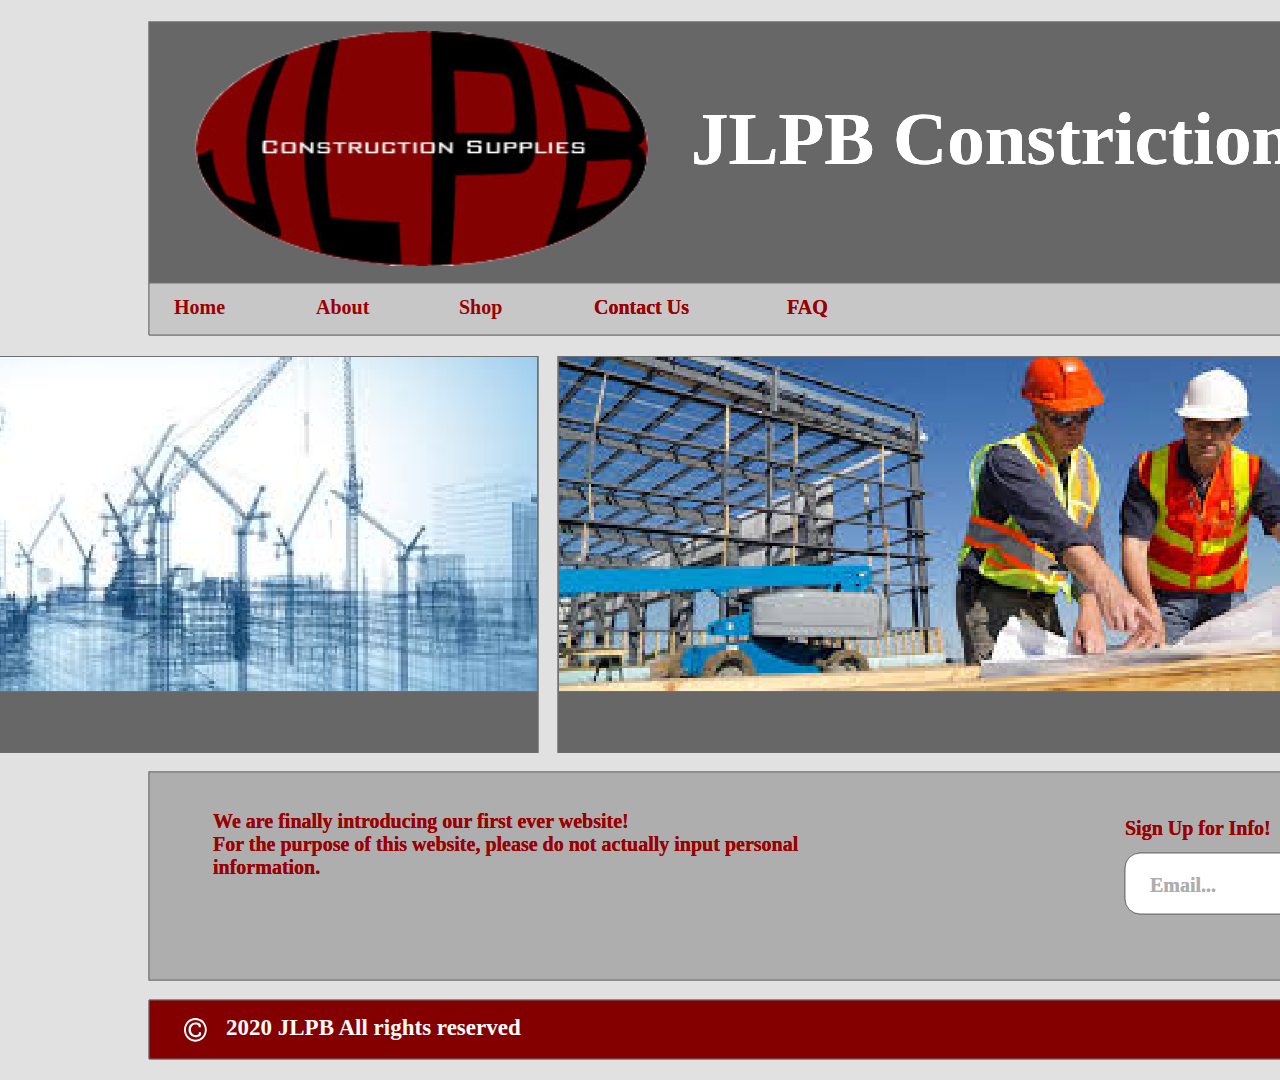
<file: home3/index.html>
<!DOCTYPE html>
<html>
<head>
<meta charset="utf-8"/>
<meta http-equiv="X-UA-Compatible" content="IE=edge"/>
<meta name="viewport" content="width=device-width, initial-scale=1.0">
<title>Home – 3</title>
	
	<link rel="apple-touch-icon" sizes="57x57" href="/apple-icon-57x57.png">
<link rel="apple-touch-icon" sizes="60x60" href="/apple-icon-60x60.png">
<link rel="apple-touch-icon" sizes="72x72" href="/apple-icon-72x72.png">
<link rel="apple-touch-icon" sizes="76x76" href="/apple-icon-76x76.png">
<link rel="apple-touch-icon" sizes="114x114" href="/apple-icon-114x114.png">
<link rel="apple-touch-icon" sizes="120x120" href="/apple-icon-120x120.png">
<link rel="apple-touch-icon" sizes="144x144" href="/apple-icon-144x144.png">
<link rel="apple-touch-icon" sizes="152x152" href="/apple-icon-152x152.png">
<link rel="apple-touch-icon" sizes="180x180" href="/apple-icon-180x180.png">
<link rel="icon" type="image/png" sizes="192x192"  href="/android-icon-192x192.png">
<link rel="icon" type="image/png" sizes="32x32" href="/favicon-32x32.png">
<link rel="icon" type="image/png" sizes="96x96" href="/favicon-96x96.png">
<link rel="icon" type="image/png" sizes="16x16" href="/favicon-16x16.png">
<link rel="manifest" href="/manifest.json">
	
<style id="applicationStylesheet" type="text/css">
	.mediaViewInfo {
		--web-view-name: Home – 3;
		--web-view-id: Home___3;
		--web-scale-on-resize: true;
		--web-enable-deep-linking: true;
	}
	:root {
		--web-view-ids: Home___3;
	}
	* {
		margin: 0;
		padding: 0;
		box-sizing: border-box;
		border: none;
	}
	#Home___3 {
		position: absolute;
		width: 1920px;
		height: 1080px;
		background-color: rgba(225,225,225,1);
		overflow: hidden;
		--web-view-name: Home – 3;
		--web-view-id: Home___3;
		--web-scale-on-resize: true;
		--web-enable-deep-linking: true;
	}
	@keyframes  {
	
	
	}
	.Rectangle_1 {
		position: absolute;
		overflow: visible;
		width: 1622px;
		height: 261px;
		left: 149px;
		top: 22px;
	}
	.Rectangle_27 {
		position: absolute;
		overflow: visible;
		width: 1622px;
		height: 261px;
		left: 149px;
		top: 22px;
	}
	.Path_2 {
		overflow: visible;
		position: absolute;
		width: 1622px;
		height: 52px;
		left: 149px;
		top: 283px;
		transform: matrix(1,0,0,1,0,0);
	}
	.Path_7 {
		overflow: visible;
		position: absolute;
		width: 1622px;
		height: 52px;
		left: 149px;
		top: 283px;
		transform: matrix(1,0,0,1,0,0);
	}
	.Rectangle_4 {
		position: absolute;
		overflow: visible;
		width: 1622px;
		height: 208px;
		left: 149px;
		top: 772px;
	}
	.Rectangle_24 {
		position: absolute;
		overflow: visible;
		width: 1622px;
		height: 208px;
		left: 149px;
		top: 772px;
	}
	.Path_1 {
		overflow: visible;
		position: absolute;
		width: 1622px;
		height: 59px;
		left: 149px;
		top: 1000px;
		transform: matrix(1,0,0,1,0,0);
	}
	.Path_6 {
		overflow: visible;
		position: absolute;
		width: 1622px;
		height: 59px;
		left: 149px;
		top: 1000px;
		transform: matrix(1,0,0,1,0,0);
	}
	#JLPB_logo_removebg_preview__1__ {
		position: absolute;
		width: 467px;
		height: 235px;
		left: 190px;
		top: 31px;
		overflow: visible;
	}
	#JLPB_logo_removebg_preview__1__ {
		position: absolute;
		width: 467px;
		height: 235px;
		left: 190px;
		top: 31px;
		overflow: visible;
	}
	#JLPB_Constriction_Supplies_ {
		position: absolute;
		left: 691px;
		top: 96px;
		overflow: hidden;
		width: 1030px;
		height: 99px;
		text-align: left;
		font-family: Malgun Gothic;
		font-style: normal;
		font-weight: bold;
		font-size: 75px;
		color: rgba(255,255,255,1);
	}
	#JLPB_Constriction_Supplies_ {
		position: absolute;
		left: 691px;
		top: 96px;
		overflow: hidden;
		width: 1030px;
		height: 99px;
		text-align: left;
		font-family: Malgun Gothic;
		font-style: normal;
		font-weight: bold;
		font-size: 75px;
		color: rgba(255,255,255,1);
	}
	#Home {
		position: absolute;
		left: 174px;
		top: 296px;
		overflow: visible;
		width: 58px;
		white-space: nowrap;
		text-align: left;
		font-family: Yu Gothic;
		font-style: normal;
		font-weight: bold;
		font-size: 20px;
		color: rgba(155,0,0,1);
	}
	#About_ {
		position: absolute;
		left: 316px;
		top: 296px;
		overflow: visible;
		width: 59px;
		white-space: nowrap;
		--web-animation: fadein 0.3s linear;
		--web-action-type: page;
		--web-action-target: ../about/index.html;
		cursor: pointer;
		text-align: left;
		font-family: Yu Gothic;
		font-style: normal;
		font-weight: bold;
		font-size: 20px;
		color: rgba(155,0,0,1);
	}
	#Shop {
		position: absolute;
		left: 459px;
		top: 296px;
		overflow: visible;
		width: 51px;
		white-space: nowrap;
		--web-animation: fadein 0.3s linear;
		--web-action-type: page;
		--web-action-target: ../shop/index.html;
		cursor: pointer;
		text-align: left;
		font-family: Yu Gothic;
		font-style: normal;
		font-weight: bold;
		font-size: 20px;
		color: rgba(155,0,0,1);
	}
	#Contact_Us_ {
		position: absolute;
		left: 594px;
		top: 296px;
		overflow: visible;
		width: 109px;
		white-space: nowrap;
		--web-animation: fadein 0.3s linear;
		--web-action-type: page;
		--web-action-target: ../contact/index.html;
		cursor: pointer;
		text-align: left;
		font-family: Yu Gothic;
		font-style: normal;
		font-weight: bold;
		font-size: 20px;
		color: rgba(155,0,0,1);
	}
	#Contact_Us_ {
		position: absolute;
		left: 594px;
		top: 296px;
		overflow: visible;
		width: 109px;
		white-space: nowrap;
		--web-animation: fadein 0.3s linear;
		--web-action-type: page;
		--web-action-target: ../contact/index.html;
		cursor: pointer;
		text-align: left;
		font-family: Yu Gothic;
		font-style: normal;
		font-weight: bold;
		font-size: 20px;
		color: rgba(155,0,0,1);
	}
	#FAQ_ba {
		position: absolute;
		left: 787px;
		top: 296px;
		overflow: visible;
		width: 42px;
		white-space: nowrap;
		--web-animation: fadein 0.3s linear;
		--web-action-type: page;
		--web-action-target: ../faq/index.html;
		cursor: pointer;
		text-align: left;
		font-family: Yu Gothic;
		font-style: normal;
		font-weight: bold;
		font-size: 20px;
		color: rgba(155,0,0,1);
	}
	#FAQ_ba {
		position: absolute;
		left: 787px;
		top: 296px;
		overflow: visible;
		width: 42px;
		white-space: nowrap;
		--web-animation: fadein 0.3s linear;
		--web-action-type: page;
		--web-action-target: ../faq/index.html;
		cursor: pointer;
		text-align: left;
		font-family: Yu Gothic;
		font-style: normal;
		font-weight: bold;
		font-size: 20px;
		color: rgba(155,0,0,1);
	}
	#We_are_finally_introducing_our_bc {
		position: absolute;
		left: 213px;
		top: 810px;
		overflow: visible;
		width: 664px;
		height: 153px;
		text-align: left;
		font-family: Yu Gothic;
		font-style: normal;
		font-weight: bold;
		font-size: 20px;
		color: rgba(155,0,0,1);
	}
	#We_are_finally_introducing_our_bc {
		position: absolute;
		left: 213px;
		top: 810px;
		overflow: visible;
		width: 664px;
		height: 153px;
		text-align: left;
		font-family: Yu Gothic;
		font-style: normal;
		font-weight: bold;
		font-size: 20px;
		color: rgba(155,0,0,1);
	}
	.Rectangle_5 {
		position: absolute;
		overflow: visible;
		width: 454px;
		height: 61px;
		left: 1125px;
		top: 853px;
	}
	.Rectangle_25 {
		position: absolute;
		overflow: visible;
		width: 454px;
		height: 61px;
		left: 1125px;
		top: 853px;
	}
	.Rectangle_6 {
		position: absolute;
		overflow: visible;
		width: 128px;
		height: 44px;
		left: 1451px;
		top: 926px;
	}
	.Rectangle_26 {
		position: absolute;
		overflow: visible;
		width: 128px;
		height: 44px;
		left: 1451px;
		top: 926px;
		--web-animation: fadein 0.3s linear;
		--web-action-type: page;
		--web-action-target: ../email/index.html;
		cursor: pointer;
	}
	#Sign_Up_for_Info__bi {
		position: absolute;
		left: 1125px;
		top: 817px;
		overflow: visible;
		width: 161px;
		white-space: nowrap;
		text-align: left;
		font-family: Yu Gothic;
		font-style: normal;
		font-weight: bold;
		font-size: 20px;
		color: rgba(155,0,0,1);
	}
	#Sign_Up_for_Info__bi {
		position: absolute;
		left: 1125px;
		top: 817px;
		overflow: visible;
		width: 161px;
		white-space: nowrap;
		text-align: left;
		font-family: Yu Gothic;
		font-style: normal;
		font-weight: bold;
		font-size: 20px;
		color: rgba(155,0,0,1);
	}
	#Email____bk {
		position: absolute;
		left: 1150px;
		top: 874px;
		overflow: visible;
		width: 72px;
		white-space: nowrap;
		text-align: left;
		font-family: Yu Gothic;
		font-style: normal;
		font-weight: bold;
		font-size: 20px;
		color: rgba(174,174,174,1);
	}
	#Email____bk {
		position: absolute;
		left: 1150px;
		top: 874px;
		overflow: visible;
		width: 72px;
		white-space: nowrap;
		text-align: left;
		font-family: Yu Gothic;
		font-style: normal;
		font-weight: bold;
		font-size: 20px;
		color: rgba(174,174,174,1);
	}
	#Sign_Up_bm {
		position: absolute;
		left: 1477px;
		top: 934px;
		overflow: visible;
		width: 77px;
		white-space: nowrap;
		text-align: left;
		font-family: Yu Gothic;
		font-style: normal;
		font-weight: bold;
		font-size: 20px;
		color: rgba(132,0,0,1);
	}
	#Sign_Up_bm {
		position: absolute;
		left: 1477px;
		top: 934px;
		overflow: visible;
		width: 77px;
		white-space: nowrap;
		text-align: left;
		font-family: Yu Gothic;
		font-style: normal;
		font-weight: bold;
		font-size: 20px;
		color: rgba(132,0,0,1);
	}
	#banner_cd {
		position: absolute;
		width: 2486px;
		height: 397px;
		left: -273px;
		top: 356px;
		overflow: visible;
		--web-animation: fadein 0.3s linear;
		--web-action-type: page;
		--web-action-target: ../index.html;
		cursor: pointer;
	}
	#Repeat_Grid_1_ce {
		position: absolute;
		width: 2486px;
		height: 397px;
		left: 0px;
		top: 0px;
		overflow: hidden;
	}
	#Repeat_Grid_1_ce_0 {
		position: absolute;
		width: 811px;
		height: 397px;
		left: 0px;
		top: 0px;
		overflow: visible;
	}
	#Group_8_cg {
		position: absolute;
		width: 811px;
		height: 397px;
		left: 0px;
		top: 0px;
		overflow: visible;
	}
	#Group_9_ch {
		position: absolute;
		width: 811px;
		height: 397px;
		left: 0px;
		top: 0px;
		overflow: visible;
	}
	#Group_10_ci {
		position: absolute;
		width: 811px;
		height: 397px;
		left: 0px;
		top: 0px;
		overflow: visible;
	}
	#Group_6_cj {
		position: absolute;
		width: 811px;
		height: 397px;
		left: 0px;
		top: 0px;
		overflow: visible;
	}
	.Path_5_ck {
		overflow: visible;
		position: absolute;
		width: 811px;
		height: 397px;
		left: 0px;
		top: 0px;
		transform: matrix(1,0,0,1,0,0);
	}
	#Group_7_cl {
		position: absolute;
		width: 811px;
		height: 336px;
		left: 0px;
		top: 0px;
		overflow: visible;
	}
	#NoPath___Copy__2__cm {
		position: absolute;
		width: 811px;
		height: 336px;
		left: 0px;
		top: 0px;
		overflow: visible;
	}
	#Repeat_Grid_1_ce_1 {
		position: absolute;
		width: 811px;
		height: 397px;
		left: 831px;
		top: 0px;
		overflow: visible;
	}
	#Group_8_co {
		position: absolute;
		width: 811px;
		height: 397px;
		left: 0px;
		top: 0px;
		overflow: visible;
	}
	#Group_9_cp {
		position: absolute;
		width: 811px;
		height: 397px;
		left: 0px;
		top: 0px;
		overflow: visible;
	}
	#Group_10_cq {
		position: absolute;
		width: 811px;
		height: 397px;
		left: 0px;
		top: 0px;
		overflow: visible;
	}
	#Group_6_cr {
		position: absolute;
		width: 811px;
		height: 397px;
		left: 0px;
		top: 0px;
		overflow: visible;
	}
	.Path_5_cs {
		overflow: visible;
		position: absolute;
		width: 811px;
		height: 397px;
		left: 0px;
		top: 0px;
		transform: matrix(1,0,0,1,0,0);
	}
	#Group_7_ct {
		position: absolute;
		width: 811px;
		height: 336px;
		left: 0px;
		top: 0px;
		overflow: visible;
	}
	#NoPath___Copy__4__cu {
		position: absolute;
		width: 811px;
		height: 336px;
		left: 0px;
		top: 0px;
		overflow: visible;
	}
	#Repeat_Grid_1_ce_2 {
		position: absolute;
		width: 811px;
		height: 397px;
		left: 1662px;
		top: 0px;
		overflow: visible;
	}
	#Group_8_cw {
		position: absolute;
		width: 811px;
		height: 397px;
		left: 0px;
		top: 0px;
		overflow: visible;
	}
	#Group_9_cx {
		position: absolute;
		width: 811px;
		height: 397px;
		left: 0px;
		top: 0px;
		overflow: visible;
	}
	#Group_10_cy {
		position: absolute;
		width: 811px;
		height: 397px;
		left: 0px;
		top: 0px;
		overflow: visible;
	}
	#Group_6_cz {
		position: absolute;
		width: 811px;
		height: 397px;
		left: 0px;
		top: 0px;
		overflow: visible;
	}
	.Path_5_c {
		overflow: visible;
		position: absolute;
		width: 811px;
		height: 397px;
		left: 0px;
		top: 0px;
		transform: matrix(1,0,0,1,0,0);
	}
	#Group_7_c {
		position: absolute;
		width: 811px;
		height: 336px;
		left: 0px;
		top: 0px;
		overflow: visible;
	}
	#NoPath___Copy_c {
		position: absolute;
		width: 811px;
		height: 336px;
		left: 0px;
		top: 0px;
		overflow: visible;
	}
	#banner_cd {
		position: absolute;
		width: 2486px;
		height: 397px;
		left: -273px;
		top: 356px;
		overflow: visible;
		--web-animation: fadein 0.3s linear;
		--web-action-type: page;
		--web-action-target: ../index.html;
		cursor: pointer;
	}
	#Repeat_Grid_1_ce {
		position: absolute;
		width: 2486px;
		height: 397px;
		left: 0px;
		top: 0px;
		overflow: hidden;
	}
	#Repeat_Grid_1_ce_0 {
		position: absolute;
		width: 811px;
		height: 397px;
		left: 0px;
		top: 0px;
		overflow: visible;
	}
	#Group_8_cg {
		position: absolute;
		width: 811px;
		height: 397px;
		left: 0px;
		top: 0px;
		overflow: visible;
	}
	#Group_9_ch {
		position: absolute;
		width: 811px;
		height: 397px;
		left: 0px;
		top: 0px;
		overflow: visible;
	}
	#Group_10_ci {
		position: absolute;
		width: 811px;
		height: 397px;
		left: 0px;
		top: 0px;
		overflow: visible;
	}
	#Group_6_cj {
		position: absolute;
		width: 811px;
		height: 397px;
		left: 0px;
		top: 0px;
		overflow: visible;
	}
	.Path_5_ck {
		overflow: visible;
		position: absolute;
		width: 811px;
		height: 397px;
		left: 0px;
		top: 0px;
		transform: matrix(1,0,0,1,0,0);
	}
	#Group_7_cl {
		position: absolute;
		width: 811px;
		height: 336px;
		left: 0px;
		top: 0px;
		overflow: visible;
	}
	#NoPath___Copy__2__cm {
		position: absolute;
		width: 811px;
		height: 336px;
		left: 0px;
		top: 0px;
		overflow: visible;
	}
	#Repeat_Grid_1_ce_1 {
		position: absolute;
		width: 811px;
		height: 397px;
		left: 831px;
		top: 0px;
		overflow: visible;
	}
	#Group_8_co {
		position: absolute;
		width: 811px;
		height: 397px;
		left: 0px;
		top: 0px;
		overflow: visible;
	}
	#Group_9_cp {
		position: absolute;
		width: 811px;
		height: 397px;
		left: 0px;
		top: 0px;
		overflow: visible;
	}
	#Group_10_cq {
		position: absolute;
		width: 811px;
		height: 397px;
		left: 0px;
		top: 0px;
		overflow: visible;
	}
	#Group_6_cr {
		position: absolute;
		width: 811px;
		height: 397px;
		left: 0px;
		top: 0px;
		overflow: visible;
	}
	.Path_5_cs {
		overflow: visible;
		position: absolute;
		width: 811px;
		height: 397px;
		left: 0px;
		top: 0px;
		transform: matrix(1,0,0,1,0,0);
	}
	#Group_7_ct {
		position: absolute;
		width: 811px;
		height: 336px;
		left: 0px;
		top: 0px;
		overflow: visible;
	}
	#NoPath___Copy__4__cu {
		position: absolute;
		width: 811px;
		height: 336px;
		left: 0px;
		top: 0px;
		overflow: visible;
	}
	#Repeat_Grid_1_ce_2 {
		position: absolute;
		width: 811px;
		height: 397px;
		left: 1662px;
		top: 0px;
		overflow: visible;
	}
	#Group_8_cw {
		position: absolute;
		width: 811px;
		height: 397px;
		left: 0px;
		top: 0px;
		overflow: visible;
	}
	#Group_9_cx {
		position: absolute;
		width: 811px;
		height: 397px;
		left: 0px;
		top: 0px;
		overflow: visible;
	}
	#Group_10_cy {
		position: absolute;
		width: 811px;
		height: 397px;
		left: 0px;
		top: 0px;
		overflow: visible;
	}
	#Group_6_cz {
		position: absolute;
		width: 811px;
		height: 397px;
		left: 0px;
		top: 0px;
		overflow: visible;
	}
	.Path_5_c {
		overflow: visible;
		position: absolute;
		width: 811px;
		height: 397px;
		left: 0px;
		top: 0px;
		transform: matrix(1,0,0,1,0,0);
	}
	#Group_7_c {
		position: absolute;
		width: 811px;
		height: 336px;
		left: 0px;
		top: 0px;
		overflow: visible;
	}
	#NoPath___Copy_c {
		position: absolute;
		width: 811px;
		height: 336px;
		left: 0px;
		top: 0px;
		overflow: visible;
	}
	#Group_15 {
		position: absolute;
		width: 368px;
		height: 30px;
		left: 184px;
		top: 1015px;
		overflow: visible;
	}
	#Group_14 {
		position: absolute;
		width: 368px;
		height: 30px;
		left: 0px;
		top: 0px;
		overflow: visible;
	}
	#Group_13 {
		position: absolute;
		width: 368px;
		height: 30px;
		left: 0px;
		top: 0px;
		overflow: visible;
	}
	#Group_12 {
		position: absolute;
		width: 368px;
		height: 30px;
		left: 0px;
		top: 0px;
		overflow: visible;
	}
	.Icon_metro_copyright {
		overflow: visible;
		position: absolute;
		width: 22.769px;
		height: 23.642px;
		left: 0px;
		top: 3px;
		transform: matrix(1,0,0,1,0,0);
	}
	#ID2020_JLPB_All_rights_reserve {
		position: absolute;
		left: 42px;
		top: 0px;
		overflow: visible;
		width: 327px;
		white-space: nowrap;
		text-align: left;
		font-family: Yu Gothic;
		font-style: normal;
		font-weight: bold;
		font-size: 23px;
		color: rgba(252,252,252,1);
	}
</style>
<script id="applicationScript">
///////////////////////////////////////
// INITIALIZATION
///////////////////////////////////////

/**
 * Functionality for scaling, showing by media query, and navigation between multiple pages on a single page. 
 * Code subject to change.
 **/

if (window.console==null) { window["console"] = { log : function() {} } }; // some browsers do not set console

var Application = function() {
	// event constants
	this.NAVIGATION_CHANGE = "viewChange";
	this.VIEW_NOT_FOUND = "viewNotFound";
	this.VIEW_CHANGE = "viewChange";
	this.STATE_NOT_FOUND = "stateNotFound";
	this.APPLICATION_COMPLETE = "applicationComplete";
	this.APPLICATION_RESIZE = "applicationResize";
	this.SIZE_STATE_NAME = "data-is-view-scaled";

	this.lastView = null;
	this.lastState = null;
	this.lastOverlay = null;
	this.currentView = null;
	this.currentState = null;
	this.currentOverlay = null;
	this.currentQuery = {index: 0, rule: null, mediaText: null, id: null};
	this.inclusionQuery = "(min-width: 0px)";
	this.exclusionQuery = "none and (min-width: 99999px)";
	this.LastModifiedDateLabelName = "LastModifiedDateLabel";
	this.viewScaleSliderId = "ViewScaleSliderInput";
	this.pageRefreshedName = "showPageRefreshedNotification";
	this.prefix = "--web-";
	this.applicationStylesheet = null;
	this.mediaQueryDictionary = {};
	this.viewsDictionary = {};
	this.addedViews = [];
	this.views = {};
	this.viewIds = [];
	this.viewIds = [];
	this.viewQueries = {};
	this.overlays = {};
	this.overlayIds = [];
	this.numberOfViews = 0;
	this.verticalPadding = 0;
	this.horizontalPadding = 0;
	this.stateName = null;
	this.viewScale = 1;
	this.viewLeft = 0;
	this.viewTop = 0;

	// view settings
	this.showUpdateNotification = false;
	this.showNavigationControls = false;
	this.scaleViewsToFit = false;
	this.scaleToFitOnDoubleClick = false;
	this.actualSizeOnDoubleClick = false;
	this.scaleViewsOnResize = false;
	this.navigationOnKeypress = false;
	this.showViewName = false;
	this.enableDeepLinking = true;
	this.refreshPageForChanges = false;
	this.showRefreshNotifications = true;

	// view controls
	this.scaleViewSlider = null;
	this.lastModifiedLabel = null;
	this.supportsPopState = false; // window.history.pushState!=null;
	this.initialized = false;

	// refresh properties
	this.refreshDuration = 250;
	this.lastModifiedDate = null;
	this.refreshRequest = null;
	this.refreshInterval = null;
	this.refreshContent = null;
	this.refreshContentSize = null;
	this.refreshCheckContent = false;
	this.refreshCheckContentSize = false;

	var self = this;

	self.initialize = function(event) {
		var view = self.getVisibleView();
		if (view==null) view = self.getInitialView();
		self.collectViews();
		self.collectOverlays();
		self.collectMediaQueries();
		self.setViewOptions(view);
		self.setViewVariables(view);

		// sometimes the body size is 0 so we call this now and again later
		if (self.initialized) {
			window.addEventListener(self.NAVIGATION_CHANGE, self.viewChangeHandler);
			window.addEventListener("keyup", self.keypressHandler);
			window.addEventListener("keypress", self.keypressHandler);
			window.addEventListener("resize", self.resizeHandler);
			window.document.addEventListener("dblclick", self.doubleClickHandler);

			if (self.supportsPopState) {
				window.addEventListener('popstate', self.popStateHandler);
			}
			else {
				window.addEventListener('hashchange', self.hashChangeHandler);
			}

			// we are ready to go
			window.dispatchEvent(new Event(self.APPLICATION_COMPLETE));
		}

		if (self.initialized==false) {
			if (self.showNavigationControls || (self.singlePageApplication && self.showByMediaQuery==false)) {
				self.syncronizeViewToURL();
			}
	
			if (self.refreshPageForChanges) {
				self.setupRefreshForChanges();
			}
	
			self.initialized = true;
		}
		
		if (self.scaleViewsToFit) {
			self.viewScale = self.scaleViewToFit(view);
			
			if (self.viewScale<0) {
				setTimeout(self.scaleViewToFit, 500, view);
			}
		}
		else if (view) {
			self.viewScale = self.getViewScaleValue(view);
			self.centerView(view);
			self.updateSliderValue(self.viewScale);
		}
		else {
			// no view found
		}
	
		if (self.showUpdateNotification) {
			self.showNotification();
		}
	
		//"addEventListener" in window ? null : window.addEventListener = window.attachEvent;
		//"addEventListener" in document ? null : document.addEventListener = document.attachEvent;
	}


	///////////////////////////////////////
	// AUTO REFRESH 
	///////////////////////////////////////

	self.setupRefreshForChanges = function() {
		self.refreshRequest = new XMLHttpRequest();

		if (!self.refreshRequest) {
			return false;
		}

		// get document start values immediately
		self.requestRefreshUpdate();
	}

	/**
	 * Attempt to check the last modified date by the headers 
	 * or the last modified property from the byte array (experimental)
	 **/
	self.requestRefreshUpdate = function() {
		var url = document.location.href;
		var protocol = window.location.protocol;
		var method;
		
		try {

			if (self.refreshCheckContentSize) {
				self.refreshRequest.open('HEAD', url, true);
			}
			else if (self.refreshCheckContent) {
				self.refreshContent = document.documentElement.outerHTML;
				self.refreshRequest.open('GET', url, true);
				self.refreshRequest.responseType = "text";
			}
			else {

				// get page last modified date for the first call to compare to later
				if (self.lastModifiedDate==null) {

					// File system does not send headers in FF so get blob if possible
					if (protocol=="file:") {
						self.refreshRequest.open("GET", url, true);
						self.refreshRequest.responseType = "blob";
					}
					else {
						self.refreshRequest.open("HEAD", url, true);
						self.refreshRequest.responseType = "blob";
					}

					self.refreshRequest.onload = self.refreshOnLoadOnceHandler;

					// In some browsers (Chrome & Safari) this error occurs at send: 
					// 
					// Chrome - Access to XMLHttpRequest at 'file:///index.html' from origin 'null' 
					// has been blocked by CORS policy: 
					// Cross origin requests are only supported for protocol schemes: 
					// http, data, chrome, chrome-extension, https.
					// 
					// Safari - XMLHttpRequest cannot load file:///Users/user/Public/index.html. Cross origin requests are only supported for HTTP.
					// 
					// Solution is to run a local server, set local permissions or test in another browser
					self.refreshRequest.send(null);

					// In MS browsers the following behavior occurs possibly due to an AJAX call to check last modified date: 
					// 
					// DOM7011: The code on this page disabled back and forward caching.

					// In Brave (Chrome) error when on the server
					// index.js:221 HEAD https://www.example.com/ net::ERR_INSUFFICIENT_RESOURCES
					// self.refreshRequest.send(null);

				}
				else {
					self.refreshRequest = new XMLHttpRequest();
					self.refreshRequest.onreadystatechange = self.refreshHandler;
					self.refreshRequest.ontimeout = function() {
						self.log("Couldn't find page to check for updates");
					}
					
					var method;
					if (protocol=="file:") {
						method = "GET";
					}
					else {
						method = "HEAD";
					}

					//refreshRequest.open('HEAD', url, true);
					self.refreshRequest.open(method, url, true);
					self.refreshRequest.responseType = "blob";
					self.refreshRequest.send(null);
				}
			}
		}
		catch (error) {
			self.log("Refresh failed for the following reason:")
			self.log(error);
		}
	}

	self.refreshHandler = function() {
		var contentSize;

		try {

			if (self.refreshRequest.readyState === XMLHttpRequest.DONE) {
				
				if (self.refreshRequest.status === 2 || 
					self.refreshRequest.status === 200) {
					var pageChanged = false;

					self.updateLastModifiedLabel();

					if (self.refreshCheckContentSize) {
						var lastModifiedHeader = self.refreshRequest.getResponseHeader("Last-Modified");
						contentSize = self.refreshRequest.getResponseHeader("Content-Length");
						//lastModifiedDate = refreshRequest.getResponseHeader("Last-Modified");
						var headers = self.refreshRequest.getAllResponseHeaders();
						var hasContentHeader = headers.indexOf("Content-Length")!=-1;
						
						if (hasContentHeader) {
							contentSize = self.refreshRequest.getResponseHeader("Content-Length");

							// size has not been set yet
							if (self.refreshContentSize==null) {
								self.refreshContentSize = contentSize;
								// exit and let interval call this method again
								return;
							}

							if (contentSize!=self.refreshContentSize) {
								pageChanged = true;
							}
						}
					}
					else if (self.refreshCheckContent) {

						if (self.refreshRequest.responseText!=self.refreshContent) {
							pageChanged = true;
						}
					}
					else {
						lastModifiedHeader = self.getLastModified(self.refreshRequest);

						if (self.lastModifiedDate!=lastModifiedHeader) {
							self.log("lastModifiedDate:" + self.lastModifiedDate + ",lastModifiedHeader:" +lastModifiedHeader);
							pageChanged = true;
						}

					}

					
					if (pageChanged) {
						clearInterval(self.refreshInterval);
						self.refreshUpdatedPage();
						return;
					}

				}
				else {
					self.log('There was a problem with the request.');
				}

			}
		}
		catch( error ) {
			//console.log('Caught Exception: ' + error);
		}
	}

	self.refreshOnLoadOnceHandler = function(event) {

		// get the last modified date
		if (self.refreshRequest.response) {
			self.lastModifiedDate = self.getLastModified(self.refreshRequest);

			if (self.lastModifiedDate!=null) {

				if (self.refreshInterval==null) {
					self.refreshInterval = setInterval(self.requestRefreshUpdate, self.refreshDuration);
				}
			}
			else {
				self.log("Could not get last modified date from the server");
			}
		}
	}

	self.refreshUpdatedPage = function() {
		if (self.showRefreshNotifications) {
			var date = new Date().setTime((new Date().getTime()+10000));
			document.cookie = encodeURIComponent(self.pageRefreshedName) + "=true" + "; max-age=6000;" + " path=/";
		}

		document.location.reload(true);
	}

	self.showNotification = function(duration) {
		var notificationID = self.pageRefreshedName+"ID";
		var notification = document.getElementById(notificationID);
		if (duration==null) duration = 4000;

		if (notification!=null) {return;}

		notification = document.createElement("div");
		notification.id = notificationID;
		notification.textContent = "PAGE UPDATED";
		var styleRule = ""
		styleRule = "position: fixed; padding: 7px 16px 6px 16px; font-family: Arial, sans-serif; font-size: 10px; font-weight: bold; left: 50%;";
		styleRule += "top: 20px; background-color: rgba(0,0,0,.5); border-radius: 12px; color:rgb(235, 235, 235); transition: all 2s linear;";
		styleRule += "transform: translateX(-50%); letter-spacing: .5px; filter: drop-shadow(2px 2px 6px rgba(0, 0, 0, .1))";
		notification.setAttribute("style", styleRule);

		notification.className= "PageRefreshedClass";
		
		document.body.appendChild(notification);

		setTimeout(function() {
			notification.style.opacity = "0";
			notification.style.filter = "drop-shadow( 0px 0px 0px rgba(0,0,0, .5))";
			setTimeout(function() {
				notification.parentNode.removeChild(notification);
			}, duration)
		}, duration);

		document.cookie = encodeURIComponent(self.pageRefreshedName) + "=; max-age=1; path=/";
	}

	/**
	 * Get the last modified date from the header 
	 * or file object after request has been received
	 **/
	self.getLastModified = function(request) {
		var date;

		// file protocol - FILE object with last modified property
		if (request.response && request.response.lastModified) {
			date = request.response.lastModified;
		}
		
		// http protocol - check headers
		if (date==null) {
			date = request.getResponseHeader("Last-Modified");
		}

		return date;
	}

	self.updateLastModifiedLabel = function() {
		var labelValue = "";
		
		if (self.lastModifiedLabel==null) {
			self.lastModifiedLabel = document.getElementById("LastModifiedLabel");
		}

		if (self.lastModifiedLabel) {
			var seconds = parseInt(((new Date().getTime() - Date.parse(document.lastModified)) / 1000 / 60) * 100 + "");
			var minutes = 0;
			var hours = 0;

			if (seconds < 60) {
				seconds = Math.floor(seconds/10)*10;
				labelValue = seconds + " seconds";
			}
			else {
				minutes = parseInt((seconds/60) + "");

				if (minutes>60) {
					hours = parseInt((seconds/60/60) +"");
					labelValue += hours==1 ? " hour" : " hours";
				}
				else {
					labelValue = minutes+"";
					labelValue += minutes==1 ? " minute" : " minutes";
				}
			}
			
			if (seconds<10) {
				labelValue = "Updated now";
			}
			else {
				labelValue = "Updated " + labelValue + " ago";
			}

			if (self.lastModifiedLabel.firstElementChild) {
				self.lastModifiedLabel.firstElementChild.textContent = labelValue;

			}
			else if ("textContent" in self.lastModifiedLabel) {
				self.lastModifiedLabel.textContent = labelValue;
			}
		}
	}

	self.getShortString = function(string, length) {
		if (length==null) length = 30;
		string = string!=null ? string.substr(0, length).replace(/\n/g, "") : "[String is null]";
		return string;
	}

	self.getShortNumber = function(value, places) {
		if (places==null || places<1) places = 4;
		value = Math.round(value * Math.pow(10,places)) / Math.pow(10, places);
		return value;
	}

	///////////////////////////////////////
	// NAVIGATION CONTROLS
	///////////////////////////////////////

	self.updateViewLabel = function() {
		var viewNavigationLabel = document.getElementById("ViewNavigationLabel");
		var view = self.getVisibleView();
		var viewIndex = view ? self.getViewIndex(view) : -1;
		var viewName = view ? self.getViewPreferenceValue(view, self.prefix + "view-name") : null;
		var viewId = view ? view.id : null;

		if (viewNavigationLabel && view) {
			if (viewName && viewName.indexOf('"')!=-1) {
				viewName = viewName.replace(/"/g, "");
			}

			if (self.showViewName) {
				viewNavigationLabel.textContent = viewName;
				self.setTooltip(viewNavigationLabel, viewIndex + 1 + " of " + self.numberOfViews);
			}
			else {
				viewNavigationLabel.textContent = viewIndex + 1 + " of " + self.numberOfViews;
				self.setTooltip(viewNavigationLabel, viewName);
			}

		}
	}

	self.updateURL = function(view) {
		view = view == null ? self.getVisibleView() : view;
		var viewId = view ? view.id : null
		var viewFragment = view ? "#"+ viewId : null;

		if (viewId && self.viewIds.length>1 && self.enableDeepLinking) {

			if (self.supportsPopState==false) {
				self.setFragment(viewId);
			}
			else {
				if (viewFragment!=window.location.hash) {

					if (window.location.hash==null) {
						window.history.replaceState({name:viewId}, null, viewFragment);
					}
					else {
						window.history.pushState({name:viewId}, null, viewFragment);
					}
				}
			}
		}
	}

	self.setFragment = function(value) {
		window.location.hash = "#" + value;
	}

	self.setTooltip = function(element, value) {
		// setting the tooltip in edge causes a page crash on hover
		if (/Edge/.test(navigator.userAgent)) { return; }

		if ("title" in element) {
			element.title = value;
		}
	}

	self.getStylesheetRules = function(styleSheet) {
		try {
			if (styleSheet) return styleSheet.cssRules || styleSheet.rules;
	
			return document.styleSheets[0]["cssRules"] || document.styleSheets[0]["rules"];
		}
		catch (error) {
			// ERRORS:
			// SecurityError: The operation is insecure.
			// Errors happen when script loads before stylesheet or loading an external css locally

			// InvalidAccessError: A parameter or an operation is not supported by the underlying object
			// Place script after stylesheet

			console.log(error);
			if (error.toString().indexOf("The operation is insecure")!=-1) {
				console.log("Load the stylesheet before the script or load the stylesheet inline until it can be loaded on a server")
			}
			return [];
		}
	}

	/**
	 * If single page application hide all of the views. 
	 * @param {Number} selectedIndex if provided shows the view at index provided
	 **/
	self.hideViews = function(selectedIndex, animation) {
		var rules = self.getStylesheetRules();
		var queryIndex = 0;
		var numberOfRules = rules!=null ? rules.length : 0;

		// loop through rules and hide media queries except selected
		for (var i=0;i<numberOfRules;i++) {
			var rule = rules[i];

			if (rule.media!=null) {

				if (queryIndex==selectedIndex) {
					self.currentQuery.mediaText = rule.conditionText;
					self.currentQuery.index = selectedIndex;
					self.currentQuery.rule = rule;
					self.enableMediaQuery(rule);
				}
				else {
					if (animation) {
						self.fadeOut(rule)
					}
					else {
						self.disableMediaQuery(rule);
					}
				}
				
				queryIndex++;
			}
		}

		self.numberOfViews = queryIndex;
		self.updateViewLabel();
		self.updateURL();

		self.dispatchViewChange();

		var view = self.getVisibleView();
		var viewIndex = view ? self.getViewIndex(view) : -1;

		return viewIndex==selectedIndex ? view : null;
	}

	/**
	 * Hide view
	 * @param {Object} view element to hide
	 **/
	self.hideView = function(view) {
		var rule = view ? self.mediaQueryDictionary[view.id] : null;

		if (rule) {
			self.disableMediaQuery(rule);
		}
	}

	/**
	 * Hide overlay
	 * @param {Object} overlay element to hide
	 **/
	self.hideOverlay = function(overlay) {
		var rule = overlay ? self.mediaQueryDictionary[overlay.id] : null;

		if (rule) {
			self.disableMediaQuery(rule);

			//if (self.showByMediaQuery) {
				overlay.style.display = "none";
			//}
		}
	}

	/**
	 * Show the view by media query. Does not hide current views
	 * Sets view options by default
	 * @param {Object} view element to show
	 * @param {Boolean} setViewOptions sets view options if null or true
	 */
	self.showViewByMediaQuery = function(view, setViewOptions) {
		var id = view ? view.id : null;
		var query = id ? self.mediaQueryDictionary[id] : null;
		var display = null;
		setViewOptions = setViewOptions==null ? true : setViewOptions;

		if (query) {
			self.enableMediaQuery(query);
			if (view && setViewOptions) self.setViewOptions(view);
			if (view && setViewOptions) self.setViewVariables(view);
		}
	}

	/**
	 * Show the view. Does not hide current views
	 */
	self.showView = function(view, setViewOptions) {
		var id = view ? view.id : null;
		var query = id ? self.mediaQueryDictionary[id] : null;
		var display = null;
		setViewOptions = setViewOptions==null ? true : setViewOptions;

		if (query) {
			self.enableMediaQuery(query);
			if (view==null) view =self.getVisibleView();
			if (view && setViewOptions) self.setViewOptions(view);
		}
		else if (id) {
			display = window.getComputedStyle(view).getPropertyValue("display");
			if (display=="" || display=="none") {
				view.style.display = "block";
			}
		}

		if (view) {
			if (self.currentView!=null) {
				self.lastView = self.currentView;
			}

			self.currentView = view;
		}
	}

	self.showViewById = function(id, setViewOptions) {
		var view = id ? self.getViewById(id) : null;

		if (view) {
			self.showView(view);
			return;
		}

		self.log("View not found '" + id + "'");
	}

	/**
	 * Show overlay over view
	 * @param {String} id id of view or view reference
	 * @param {Number} x x location
	 * @param {Number} y y location
	 * @param {Event | HTMLElement} event event or html element with styles applied
	 */
	self.showOverlay = function(id, x, y, event) {
		var overlay = id && typeof id === 'string' ? self.getViewById(id) : id ? id : null;
		var query = overlay ? self.mediaQueryDictionary[overlay.id] : null;
		var centerHorizontally = false;
		var centerVertically = false;
		var display = null;

		// get enter animation - event target must have css variables declared
		if (event) {
			var button = event.currentTarget || event; // can be event or htmlelement
			var buttonComputedStyles = getComputedStyle(button);
			var actionTargetValue = buttonComputedStyles.getPropertyValue(self.prefix+"action-target").trim();
			var animation = buttonComputedStyles.getPropertyValue(self.prefix+"animation").trim();
			var targetType = buttonComputedStyles.getPropertyValue(self.prefix+"action-type").trim();
			var actionTarget = self.application ? null : self.getElement(actionTargetValue);
			var actionTargetStyles = actionTarget ? actionTarget.style : null;

			if (actionTargetStyles) {
				actionTargetStyles.setProperty("animation", animation);
			}

			if ("stopImmediatePropagation" in event) {
				event.stopImmediatePropagation();
			}
		}
		
		if (self.application==false || targetType=="page") {
			document.location.href = "./" + actionTargetValue;
			return;
		}

		// remove any current overlays
		if (self.currentOverlay) {
			self.removeOverlay();
		}

		if (query) {
			//self.setElementAnimation(overlay, null);
			//overlay.style.animation = animation;
			self.enableMediaQuery(query);
			
			var display = overlay && overlay.style.display;
			
			if (overlay && display=="" || display=="none") {
				overlay.style.display = "block";
				self.setViewOptions(overlay);
			}

			// add animation defined in event target style declaration
			if (animation && self.supportAnimations) {
				self.fadeIn(overlay, false, animation);
			}
		}
		else if (id) {
			if (overlay==null || overlay==false) {
				self.log("Overlay not found, '"+ id + "'");
				return;
			}

			display = window.getComputedStyle(overlay).getPropertyValue("display");

			if (display=="" || display=="none") {
				overlay.style.display = "block";
			}

			// add animation defined in event target style declaration
			if (animation && self.supportAnimations) {
				self.fadeIn(overlay, false, animation);
			}
		}

		// do not set x or y position if centering
		centerHorizontally = self.getViewPreferenceBoolean(overlay, self.prefix + "center-horizontally", false);
		centerVertically = self.getViewPreferenceBoolean(overlay, self.prefix + "center-vertically", false);

		if (overlay && centerHorizontally==false) {
			overlay.style.left = x + "px";
		}
		
		if (overlay && centerVertically==false) {
			overlay.style.top = y + "px";
		}

		self.currentOverlay = overlay;
	}

	self.goBack = function() {
		if (self.currentOverlay) {
			self.removeOverlay();
		}
		else if (self.lastView) {
			self.goToView(self.lastView.id);
		}
	}

	self.removeOverlay = function(animate) {
		var overlay = self.currentOverlay;
		animate = animate===false ? false : true;

		if (overlay) {
			var style = overlay.style;
			
			if (style.animation && self.supportAnimations && animate) {
				self.reverseAnimation(overlay, true);

				var duration = self.getAnimationDuration(style.animation, true);
		
				setTimeout(function() {
					self.setElementAnimation(overlay, null);
					self.hideOverlay(overlay);
				}, duration);
			}
			else {
				self.setElementAnimation(overlay, null);
				self.hideOverlay(overlay);
			}
		}
	}

	/**
	 * Reverse the animation and hide after
	 * @param {Object} target element with animation
	 * @param {Boolean} hide hide after animation ends
	 */
	self.reverseAnimation = function(target, hide) {
		var lastAnimation = null;
		var style = target.style;

		style.animationPlayState = "paused";
		lastAnimation = style.animation;
		style.animation = null;
		style.animationPlayState = "paused";

		if (hide) {
			//target.addEventListener("animationend", self.animationEndHideHandler);
	
			var duration = self.getAnimationDuration(lastAnimation, true);
			var isOverlay = self.isOverlay(target);
	
			setTimeout(function() {
				self.setElementAnimation(target, null);

				if (isOverlay) {
					self.hideOverlay(target);
				}
				else {
					self.hideView(target);
				}
			}, duration);
		}

		setTimeout(function() {
			style.animation = lastAnimation;
			style.animationPlayState = "paused";
			style.animationDirection = "reverse";
			style.animationPlayState = "running";
		}, 30);
	}

	self.animationEndHandler = function(event) {
		var target = event.currentTarget;
		self.dispatchEvent(new Event(event.type));
	}

	self.isOverlay = function(view) {
		var result = view ? self.getViewPreferenceBoolean(view, self.prefix + "is-overlay") : false;

		return result;
	}

	self.animationEndHideHandler = function(event) {
		var target = event.currentTarget;
		self.setViewVariables(null, target);
		self.hideView(target);
		target.removeEventListener("animationend", self.animationEndHideHandler);
	}

	self.animationEndShowHandler = function(event) {
		var target = event.currentTarget;
		target.removeEventListener("animationend", self.animationEndShowHandler);
	}

	self.setViewOptions = function(view) {

		if (view) {
			self.minimumScale = self.getViewPreferenceValue(view, self.prefix + "minimum-scale");
			self.maximumScale = self.getViewPreferenceValue(view, self.prefix + "maximum-scale");
			self.scaleViewsToFit = self.getViewPreferenceBoolean(view, self.prefix + "scale-to-fit");
			self.scaleToFitType = self.getViewPreferenceValue(view, self.prefix + "scale-to-fit-type");
			self.scaleToFitOnDoubleClick = self.getViewPreferenceBoolean(view, self.prefix + "scale-on-double-click");
			self.actualSizeOnDoubleClick = self.getViewPreferenceBoolean(view, self.prefix + "actual-size-on-double-click");
			self.scaleViewsOnResize = self.getViewPreferenceBoolean(view, self.prefix + "scale-on-resize");
			self.enableScaleUp = self.getViewPreferenceBoolean(view, self.prefix + "enable-scale-up");
			self.centerHorizontally = self.getViewPreferenceBoolean(view, self.prefix + "center-horizontally");
			self.centerVertically = self.getViewPreferenceBoolean(view, self.prefix + "center-vertically");
			self.navigationOnKeypress = self.getViewPreferenceBoolean(view, self.prefix + "navigate-on-keypress");
			self.showViewName = self.getViewPreferenceBoolean(view, self.prefix + "show-view-name");
			self.refreshPageForChanges = self.getViewPreferenceBoolean(view, self.prefix + "refresh-for-changes");
			self.refreshPageForChangesInterval = self.getViewPreferenceValue(view, self.prefix + "refresh-interval");
			self.showNavigationControls = self.getViewPreferenceBoolean(view, self.prefix + "show-navigation-controls");
			self.scaleViewSlider = self.getViewPreferenceBoolean(view, self.prefix + "show-scale-controls");
			self.enableDeepLinking = self.getViewPreferenceBoolean(view, self.prefix + "enable-deep-linking");
			self.singlePageApplication = self.getViewPreferenceBoolean(view, self.prefix + "application");
			self.showByMediaQuery = self.getViewPreferenceBoolean(view, self.prefix + "show-by-media-query");
			self.showUpdateNotification = document.cookie!="" ? document.cookie.indexOf(self.pageRefreshedName)!=-1 : false;
			self.imageComparisonDuration = self.getViewPreferenceValue(view, self.prefix + "image-comparison-duration");
			self.supportAnimations = self.getViewPreferenceBoolean(view, self.prefix + "enable-animations", true);

			if (self.scaleViewsToFit) {
				var newScaleValue = self.scaleViewToFit(view);
				
				if (newScaleValue<0) {
					setTimeout(self.scaleViewToFit, 500, view);
				}
			}
			else {
				self.viewScale = self.getViewScaleValue(view);
				self.viewToFitWidthScale = self.getViewFitToViewportWidthScale(view, self.enableScaleUp)
				self.viewToFitHeightScale = self.getViewFitToViewportScale(view, self.enableScaleUp);
				self.updateSliderValue(self.viewScale);
			}

			if (self.imageComparisonDuration!=null) {
				// todo
			}

			if (self.refreshPageForChangesInterval!=null) {
				self.refreshDuration = Number(self.refreshPageForChangesInterval);
			}
		}
	}

	self.previousView = function(event) {
		var rules = self.getStylesheetRules();
		var view = self.getVisibleView()
		var index = view ? self.getViewIndex(view) : -1;
		var prevQueryIndex = index!=-1 ? index-1 : self.currentQuery.index-1;
		var queryIndex = 0;
		var numberOfRules = rules!=null ? rules.length : 0;

		if (event) {
			event.stopImmediatePropagation();
		}

		if (prevQueryIndex<0) {
			return;
		}

		// loop through rules and hide media queries except selected
		for (var i=0;i<numberOfRules;i++) {
			var rule = rules[i];
			
			if (rule.media!=null) {

				if (queryIndex==prevQueryIndex) {
					self.currentQuery.mediaText = rule.conditionText;
					self.currentQuery.index = prevQueryIndex;
					self.currentQuery.rule = rule;
					self.enableMediaQuery(rule);
					self.updateViewLabel();
					self.updateURL();
					self.dispatchViewChange();
				}
				else {
					self.disableMediaQuery(rule);
				}

				queryIndex++;
			}
		}
	}

	self.nextView = function(event) {
		var rules = self.getStylesheetRules();
		var view = self.getVisibleView();
		var index = view ? self.getViewIndex(view) : -1;
		var nextQueryIndex = index!=-1 ? index+1 : self.currentQuery.index+1;
		var queryIndex = 0;
		var numberOfRules = rules!=null ? rules.length : 0;
		var numberOfMediaQueries = self.getNumberOfMediaRules();

		if (event) {
			event.stopImmediatePropagation();
		}

		if (nextQueryIndex>=numberOfMediaQueries) {
			return;
		}

		// loop through rules and hide media queries except selected
		for (var i=0;i<numberOfRules;i++) {
			var rule = rules[i];
			
			if (rule.media!=null) {

				if (queryIndex==nextQueryIndex) {
					self.currentQuery.mediaText = rule.conditionText;
					self.currentQuery.index = nextQueryIndex;
					self.currentQuery.rule = rule;
					self.enableMediaQuery(rule);
					self.updateViewLabel();
					self.updateURL();
					self.dispatchViewChange();
				}
				else {
					self.disableMediaQuery(rule);
				}

				queryIndex++;
			}
		}
	}

	/**
	 * Enables a view via media query
	 */
	self.enableMediaQuery = function(rule) {

		try {
			rule.media.mediaText = self.inclusionQuery;
		}
		catch(error) {
			//self.log(error);
			rule.conditionText = self.inclusionQuery;
		}
	}

	self.disableMediaQuery = function(rule) {

		try {
			rule.media.mediaText = self.exclusionQuery;
		}
		catch(error) {
			rule.conditionText = self.exclusionQuery;
		}
	}

	self.dispatchViewChange = function() {
		try {
			var event = new Event(self.NAVIGATION_CHANGE);
			window.dispatchEvent(event);
		}
		catch (error) {
			// In IE 11: Object doesn't support this action
		}
	}

	self.getNumberOfMediaRules = function() {
		var rules = self.getStylesheetRules();
		var numberOfRules = rules ? rules.length : 0;
		var numberOfQueries = 0;

		for (var i=0;i<numberOfRules;i++) {
			if (rules[i].media!=null) { numberOfQueries++; }
		}
		
		return numberOfQueries;
	}

	/////////////////////////////////////////
	// VIEW SCALE 
	/////////////////////////////////////////

	self.sliderChangeHandler = function(event) {
		var value = self.getShortNumber(event.currentTarget.value/100);
		var view = self.getVisibleView();
		self.setViewScaleValue(view, false, value, true);
	}

	self.updateSliderValue = function(scale) {
		var slider = document.getElementById(self.viewScaleSliderId);
		var tooltip = parseInt(scale * 100 + "") + "%";
		var inputType;
		var inputValue;
		
		if (slider) {
			inputValue = self.getShortNumber(scale * 100);
			if (inputValue!=slider["value"]) {
				slider["value"] = inputValue;
			}
			inputType = slider.getAttributeNS(null, "type");

			if (inputType!="range") {
				// input range is not supported
				slider.style.display = "none";
			}

			self.setTooltip(slider, tooltip);
		}
	}

	self.viewChangeHandler = function(event) {
		var view = self.getVisibleView();
		var matrix = view ? getComputedStyle(view).transform : null;
		
		if (matrix) {
			self.viewScale = self.getViewScaleValue(view);
			
			var scaleNeededToFit = self.getViewFitToViewportScale(view);
			var isViewLargerThanViewport = scaleNeededToFit<1;
			
			// scale large view to fit if scale to fit is enabled
			if (self.scaleViewsToFit) {
				self.scaleViewToFit(view);
			}
			else {
				self.updateSliderValue(self.viewScale);
			}
		}
	}

	self.getViewScaleValue = function(view) {
		var matrix = getComputedStyle(view).transform;

		if (matrix) {
			var matrixArray = matrix.replace("matrix(", "").split(",");
			var scaleX = parseFloat(matrixArray[0]);
			var scaleY = parseFloat(matrixArray[3]);
			var scale = Math.min(scaleX, scaleY);
		}

		return scale;
	}

	/**
	 * Scales view to scale. 
	 * @param {Object} view view to scale. views are in views array
	 * @param {Boolean} scaleToFit set to true to scale to fit. set false to use desired scale value
	 * @param {Number} desiredScale scale to define. not used if scale to fit is false
	 * @param {Boolean} isSliderChange indicates if slider is callee
	 */
	self.setViewScaleValue = function(view, scaleToFit, desiredScale, isSliderChange) {
		var enableScaleUp = self.enableScaleUp;
		var scaleToFitType = self.scaleToFitType;
		var minimumScale = self.minimumScale;
		var maximumScale = self.maximumScale;
		var hasMinimumScale = !isNaN(minimumScale) && minimumScale!="";
		var hasMaximumScale = !isNaN(maximumScale) && maximumScale!="";
		var scaleNeededToFit = self.getViewFitToViewportScale(view, enableScaleUp);
		var scaleNeededToFitWidth = self.getViewFitToViewportWidthScale(view, enableScaleUp);
		var scaleNeededToFitHeight = self.getViewFitToViewportHeightScale(view, enableScaleUp);
		var scaleToFitFull = self.getViewFitToViewportScale(view, true);
		var scaleToFitFullWidth = self.getViewFitToViewportWidthScale(view, true);
		var scaleToFitFullHeight = self.getViewFitToViewportHeightScale(view, true);
		var scaleToWidth = scaleToFitType=="width";
		var scaleToHeight = scaleToFitType=="height";
		var shrunkToFit = false;
		var topPosition = null;
		var leftPosition = null;
		var translateY = null;
		var translateX = null;
		var transformValue = "";
		var canCenterVertically = true;
		var canCenterHorizontally = true;

		if (scaleToFit && isSliderChange!=true) {
			if (scaleToFitType=="fit" || scaleToFitType=="") {
				desiredScale = scaleNeededToFit;
			}
			else if (scaleToFitType=="width") {
				desiredScale = scaleNeededToFitWidth;
			}
			else if (scaleToFitType=="height") {
				desiredScale = scaleNeededToFitHeight;
			}
		}
		else {
			if (isNaN(desiredScale)) {
				desiredScale = 1;
			}
		}

		self.updateSliderValue(desiredScale);
		
		// scale to fit width
		if (scaleToWidth && scaleToHeight==false) {
			canCenterVertically = scaleNeededToFitHeight>=scaleNeededToFitWidth;
			canCenterHorizontally = scaleNeededToFitWidth>=1 && enableScaleUp==false;

			if (isSliderChange) {
				canCenterHorizontally = desiredScale<scaleToFitFullWidth;
			}
			else if (scaleToFit) {
				desiredScale = scaleNeededToFitWidth;
			}

			if (hasMinimumScale) {
				desiredScale = Math.max(desiredScale, Number(minimumScale));
			}

			if (hasMaximumScale) {
				desiredScale = Math.min(desiredScale, Number(maximumScale));
			}

			desiredScale = self.getShortNumber(desiredScale);

			canCenterHorizontally = self.canCenterHorizontally(view, "width", enableScaleUp, desiredScale, minimumScale, maximumScale);
			canCenterVertically = self.canCenterVertically(view, "width", enableScaleUp, desiredScale, minimumScale, maximumScale);

			if (desiredScale>1 && (enableScaleUp || isSliderChange)) {
				transformValue = "scale(" + desiredScale + ")";
			}
			else if (desiredScale>=1 && enableScaleUp==false) {
				transformValue = "scale(" + 1 + ")";
			}
			else {
				transformValue = "scale(" + desiredScale + ")";
			}

			if (self.centerVertically) {
				if (canCenterVertically) {
					translateY = "-50%";
					topPosition = "50%";
				}
				else {
					translateY = "0";
					topPosition = "0";
				}
				
				if (view.style.top != topPosition) {
					view.style.top = topPosition + "";
				}

				if (canCenterVertically) {
					transformValue += " translateY(" + translateY+ ")";
				}
			}

			if (self.centerHorizontally) {
				if (canCenterHorizontally) {
					translateX = "-50%";
					leftPosition = "50%";
				}
				else {
					translateX = "0";
					leftPosition = "0";
				}

				if (view.style.left != leftPosition) {
					view.style.left = leftPosition + "";
				}

				if (canCenterHorizontally) {
					transformValue += " translateX(" + translateX+ ")";
				}
			}

			view.style.transformOrigin = "0 0";
			view.style.transform = transformValue;

			self.viewScale = desiredScale;
			self.viewToFitWidthScale = scaleNeededToFitWidth;
			self.viewToFitHeightScale = scaleNeededToFitHeight;
			self.viewLeft = leftPosition;
			self.viewTop = topPosition;

			return desiredScale;
		}

		// scale to fit height
		if (scaleToHeight && scaleToWidth==false) {
			//canCenterVertically = scaleNeededToFitHeight>=scaleNeededToFitWidth;
			//canCenterHorizontally = scaleNeededToFitHeight<=scaleNeededToFitWidth && enableScaleUp==false;
			canCenterVertically = scaleNeededToFitHeight>=scaleNeededToFitWidth;
			canCenterHorizontally = scaleNeededToFitWidth>=1 && enableScaleUp==false;
			
			if (isSliderChange) {
				canCenterHorizontally = desiredScale<scaleToFitFullHeight;
			}
			else if (scaleToFit) {
				desiredScale = scaleNeededToFitHeight;
			}

			if (hasMinimumScale) {
				desiredScale = Math.max(desiredScale, Number(minimumScale));
			}

			if (hasMaximumScale) {
				desiredScale = Math.min(desiredScale, Number(maximumScale));
				//canCenterVertically = desiredScale>=scaleNeededToFitHeight && enableScaleUp==false;
			}

			desiredScale = self.getShortNumber(desiredScale);

			canCenterHorizontally = self.canCenterHorizontally(view, "height", enableScaleUp, desiredScale, minimumScale, maximumScale);
			canCenterVertically = self.canCenterVertically(view, "height", enableScaleUp, desiredScale, minimumScale, maximumScale);

			if (desiredScale>1 && (enableScaleUp || isSliderChange)) {
				transformValue = "scale(" + desiredScale + ")";
			}
			else if (desiredScale>=1 && enableScaleUp==false) {
				transformValue = "scale(" + 1 + ")";
			}
			else {
				transformValue = "scale(" + desiredScale + ")";
			}

			if (self.centerHorizontally) {
				if (canCenterHorizontally) {
					translateX = "-50%";
					leftPosition = "50%";
				}
				else {
					translateX = "0";
					leftPosition = "0";
				}

				if (view.style.left != leftPosition) {
					view.style.left = leftPosition + "";
				}

				if (canCenterHorizontally) {
					transformValue += " translateX(" + translateX+ ")";
				}
			}

			if (self.centerVertically) {
				if (canCenterVertically) {
					translateY = "-50%";
					topPosition = "50%";
				}
				else {
					translateY = "0";
					topPosition = "0";
				}
				
				if (view.style.top != topPosition) {
					view.style.top = topPosition + "";
				}

				if (canCenterVertically) {
					transformValue += " translateY(" + translateY+ ")";
				}
			}

			view.style.transformOrigin = "0 0";
			view.style.transform = transformValue;

			self.viewScale = desiredScale;
			self.viewToFitWidthScale = scaleNeededToFitWidth;
			self.viewToFitHeightScale = scaleNeededToFitHeight;
			self.viewLeft = leftPosition;
			self.viewTop = topPosition;

			return scaleNeededToFitHeight;
		}

		if (scaleToFitType=="fit") {
			//canCenterVertically = scaleNeededToFitHeight>=scaleNeededToFitWidth;
			//canCenterHorizontally = scaleNeededToFitWidth>=scaleNeededToFitHeight;
			canCenterVertically = scaleNeededToFitHeight>=scaleNeededToFit;
			canCenterHorizontally = scaleNeededToFitWidth>=scaleNeededToFit;

			if (hasMinimumScale) {
				desiredScale = Math.max(desiredScale, Number(minimumScale));
			}

			desiredScale = self.getShortNumber(desiredScale);

			if (isSliderChange || scaleToFit==false) {
				canCenterVertically = scaleToFitFullHeight>=desiredScale;
				canCenterHorizontally = desiredScale<scaleToFitFullWidth;
			}
			else if (scaleToFit) {
				desiredScale = scaleNeededToFit;
			}

			transformValue = "scale(" + desiredScale + ")";

			//canCenterHorizontally = self.canCenterHorizontally(view, "fit", false, desiredScale);
			//canCenterVertically = self.canCenterVertically(view, "fit", false, desiredScale);
			
			if (self.centerVertically) {
				if (canCenterVertically) {
					translateY = "-50%";
					topPosition = "50%";
				}
				else {
					translateY = "0";
					topPosition = "0";
				}
				
				if (view.style.top != topPosition) {
					view.style.top = topPosition + "";
				}

				if (canCenterVertically) {
					transformValue += " translateY(" + translateY+ ")";
				}
			}

			if (self.centerHorizontally) {
				if (canCenterHorizontally) {
					translateX = "-50%";
					leftPosition = "50%";
				}
				else {
					translateX = "0";
					leftPosition = "0";
				}

				if (view.style.left != leftPosition) {
					view.style.left = leftPosition + "";
				}

				if (canCenterHorizontally) {
					transformValue += " translateX(" + translateX+ ")";
				}
			}

			view.style.transformOrigin = "0 0";
			view.style.transform = transformValue;

			self.viewScale = desiredScale;
			self.viewToFitWidthScale = scaleNeededToFitWidth;
			self.viewToFitHeightScale = scaleNeededToFitHeight;
			self.viewLeft = leftPosition;
			self.viewTop = topPosition;

			self.updateSliderValue(desiredScale);
			
			return desiredScale;
		}

		if (scaleToFitType=="default" || scaleToFitType=="") {
			desiredScale = 1;

			if (hasMinimumScale) {
				desiredScale = Math.max(desiredScale, Number(minimumScale));
			}
			if (hasMaximumScale) {
				desiredScale = Math.min(desiredScale, Number(maximumScale));
			}

			canCenterHorizontally = self.canCenterHorizontally(view, "none", false, desiredScale, minimumScale, maximumScale);
			canCenterVertically = self.canCenterVertically(view, "none", false, desiredScale, minimumScale, maximumScale);

			if (self.centerVertically) {
				if (canCenterVertically) {
					translateY = "-50%";
					topPosition = "50%";
				}
				else {
					translateY = "0";
					topPosition = "0";
				}
				
				if (view.style.top != topPosition) {
					view.style.top = topPosition + "";
				}

				if (canCenterVertically) {
					transformValue += " translateY(" + translateY+ ")";
				}
			}

			if (self.centerHorizontally) {
				if (canCenterHorizontally) {
					translateX = "-50%";
					leftPosition = "50%";
				}
				else {
					translateX = "0";
					leftPosition = "0";
				}

				if (view.style.left != leftPosition) {
					view.style.left = leftPosition + "";
				}

				if (canCenterHorizontally) {
					transformValue += " translateX(" + translateX+ ")";
				}
				else {
					transformValue += " translateX(" + 0 + ")";
				}
			}

			view.style.transformOrigin = "0 0";
			view.style.transform = transformValue;


			self.viewScale = desiredScale;
			self.viewToFitWidthScale = scaleNeededToFitWidth;
			self.viewToFitHeightScale = scaleNeededToFitHeight;
			self.viewLeft = leftPosition;
			self.viewTop = topPosition;

			self.updateSliderValue(desiredScale);
			
			return desiredScale;
		}
	}

	/**
	 * Returns true if view can be centered horizontally
	 * @param {HTMLElement} view view
	 * @param {String} type type of scaling - width, height, all, none
	 * @param {Boolean} scaleUp if scale up enabled 
	 * @param {Number} scale target scale value 
	 */
	self.canCenterHorizontally = function(view, type, scaleUp, scale, minimumScale, maximumScale) {
		var scaleNeededToFit = self.getViewFitToViewportScale(view, scaleUp);
		var scaleNeededToFitHeight = self.getViewFitToViewportHeightScale(view, scaleUp);
		var scaleNeededToFitWidth = self.getViewFitToViewportWidthScale(view, scaleUp);
		var canCenter = false;
		var minScale;

		type = type==null ? "none" : type;
		scale = scale==null ? scale : scaleNeededToFitWidth;
		scaleUp = scaleUp == null ? false : scaleUp;

		if (type=="width") {
	
			if (scaleUp && maximumScale==null) {
				canCenter = false;
			}
			else if (scaleNeededToFitWidth>=1) {
				canCenter = true;
			}
		}
		else if (type=="height") {
			minScale = Math.min(1, scaleNeededToFitHeight);
			if (minimumScale!="" && maximumScale!="") {
				minScale = Math.max(minimumScale, Math.min(maximumScale, scaleNeededToFitHeight));
			}
			else {
				if (minimumScale!="") {
					minScale = Math.max(minimumScale, scaleNeededToFitHeight);
				}
				if (maximumScale!="") {
					minScale = Math.max(minimumScale, Math.min(maximumScale, scaleNeededToFitHeight));
				}
			}
	
			if (scaleUp && maximumScale=="") {
				canCenter = false;
			}
			else if (scaleNeededToFitWidth>=minScale) {
				canCenter = true;
			}
		}
		else if (type=="fit") {
			canCenter = scaleNeededToFitWidth>=scaleNeededToFit;
		}
		else {
			if (scaleUp) {
				canCenter = false;
			}
			else if (scaleNeededToFitWidth>=1) {
				canCenter = true;
			}
		}

		self.horizontalScrollbarsNeeded = canCenter;
		
		return canCenter;
	}

	/**
	 * Returns true if view can be centered horizontally
	 * @param {HTMLElement} view view to scale
	 * @param {String} type type of scaling
	 * @param {Boolean} scaleUp if scale up enabled 
	 * @param {Number} scale target scale value 
	 */
	self.canCenterVertically = function(view, type, scaleUp, scale, minimumScale, maximumScale) {
		var scaleNeededToFit = self.getViewFitToViewportScale(view, scaleUp);
		var scaleNeededToFitWidth = self.getViewFitToViewportWidthScale(view, scaleUp);
		var scaleNeededToFitHeight = self.getViewFitToViewportHeightScale(view, scaleUp);
		var canCenter = false;
		var minScale;

		type = type==null ? "none" : type;
		scale = scale==null ? 1 : scale;
		scaleUp = scaleUp == null ? false : scaleUp;
	
		if (type=="width") {
			canCenter = scaleNeededToFitHeight>=scaleNeededToFitWidth;
		}
		else if (type=="height") {
			minScale = Math.max(minimumScale, Math.min(maximumScale, scaleNeededToFit));
			canCenter = scaleNeededToFitHeight>=minScale;
		}
		else if (type=="fit") {
			canCenter = scaleNeededToFitHeight>=scaleNeededToFit;
		}
		else {
			if (scaleUp) {
				canCenter = false;
			}
			else if (scaleNeededToFitHeight>=1) {
				canCenter = true;
			}
		}

		self.verticalScrollbarsNeeded = canCenter;
		
		return canCenter;
	}

	self.getViewFitToViewportScale = function(view, scaleUp) {
		var enableScaleUp = scaleUp;
		var availableWidth = window.innerWidth || document.documentElement.clientWidth || document.body.clientWidth;
		var availableHeight = window.innerHeight || document.documentElement.clientHeight || document.body.clientHeight;
		var elementWidth = parseFloat(getComputedStyle(view, "style").width);
		var elementHeight = parseFloat(getComputedStyle(view, "style").height);
		var newScale = 1;

		// if element is not added to the document computed values are NaN
		if (isNaN(elementWidth) || isNaN(elementHeight)) {
			return newScale;
		}

		availableWidth -= self.horizontalPadding;
		availableHeight -= self.verticalPadding;

		if (enableScaleUp) {
			newScale = Math.min(availableHeight/elementHeight, availableWidth/elementWidth);
		}
		else if (elementWidth > availableWidth || elementHeight > availableHeight) {
			newScale = Math.min(availableHeight/elementHeight, availableWidth/elementWidth);
		}
		
		return newScale;
	}

	self.getViewFitToViewportWidthScale = function(view, scaleUp) {
		// need to get browser viewport width when element
		var isParentWindow = view && view.parentNode && view.parentNode===document.body;
		var enableScaleUp = scaleUp;
		var availableWidth = window.innerWidth || document.documentElement.clientWidth || document.body.clientWidth;
		var elementWidth = parseFloat(getComputedStyle(view, "style").width);
		var newScale = 1;

		// if element is not added to the document computed values are NaN
		if (isNaN(elementWidth)) {
			return newScale;
		}

		availableWidth -= self.horizontalPadding;

		if (enableScaleUp) {
			newScale = availableWidth/elementWidth;
		}
		else if (elementWidth > availableWidth) {
			newScale = availableWidth/elementWidth;
		}
		
		return newScale;
	}

	self.getViewFitToViewportHeightScale = function(view, scaleUp) {
		var enableScaleUp = scaleUp;
		var availableHeight = window.innerHeight || document.documentElement.clientHeight || document.body.clientHeight;
		var elementHeight = parseFloat(getComputedStyle(view, "style").height);
		var newScale = 1;

		// if element is not added to the document computed values are NaN
		if (isNaN(elementHeight)) {
			return newScale;
		}

		availableHeight -= self.verticalPadding;

		if (enableScaleUp) {
			newScale = availableHeight/elementHeight;
		}
		else if (elementHeight > availableHeight) {
			newScale = availableHeight/elementHeight;
		}
		
		return newScale;
	}

	self.keypressHandler = function(event) {
		var rightKey = 39;
		var leftKey = 37;
		
		// listen for both events 
		if (event.type=="keypress") {
			window.removeEventListener("keyup", self.keypressHandler);
		}
		else {
			window.removeEventListener("keypress", self.keypressHandler);
		}
		
		if (self.showNavigationControls) {
			if (self.navigationOnKeypress) {
				if (event.keyCode==rightKey) {
					self.nextView();
				}
				if (event.keyCode==leftKey) {
					self.previousView();
				}
			}
		}
		else if (self.navigationOnKeypress) {
			if (event.keyCode==rightKey) {
				self.nextView();
			}
			if (event.keyCode==leftKey) {
				self.previousView();
			}
		}
	}

	///////////////////////////////////
	// GENERAL FUNCTIONS
	///////////////////////////////////

	self.getViewById = function(id) {
		id = id ? id.replace("#", "") : "";
		var view = self.viewIds.indexOf(id)!=-1 && self.getElement(id);
		return view;
	}

	self.getViewIds = function() {
		var viewIds = self.getViewPreferenceValue(document.body, self.prefix + "view-ids");
		var viewId = null;

		viewIds = viewIds!=null && viewIds!="" ? viewIds.split(",") : [];

		if (viewIds.length==0) {
			viewId = self.getViewPreferenceValue(document.body, self.prefix + "view-id");
			viewIds = viewId ? [viewId] : [];
		}

		return viewIds;
	}

	self.getInitialViewId = function() {
		var viewId = self.getViewPreferenceValue(document.body, self.prefix + "view-id");
		return viewId;
	}

	self.getApplicationStylesheet = function() {
		var stylesheetId = self.getViewPreferenceValue(document.body, self.prefix + "stylesheet-id");
		self.applicationStylesheet = document.getElementById("applicationStylesheet");
		return self.applicationStylesheet.sheet;
	}

	self.getVisibleView = function() {
		var viewIds = self.getViewIds();
		
		for (var i=0;i<viewIds.length;i++) {
			var viewId = viewIds[i].replace(/[\#?\.?](.*)/, "$" + "1");
			var view = self.getElement(viewId);
			var postName = "_Class";

			if (view==null && viewId && viewId.lastIndexOf(postName)!=-1) {
				view = self.getElement(viewId.replace(postName, ""));
			}
			
			if (view) {
				var display = getComputedStyle(view).display;
		
				if (display=="block" || display=="flex") {
					return view;
				}
			}
		}

		return null;
	}

	self.getInitialView = function() {
		var viewId = self.getInitialViewId();
		viewId = viewId.replace(/[\#?\.?](.*)/, "$" + "1");
		var view = self.getElement(viewId);
		var postName = "_Class";

		if (view==null && viewId && viewId.lastIndexOf(postName)!=-1) {
			view = self.getElement(viewId.replace(postName, ""));
		}

		return view;
	}

	self.getViewIndex = function(view) {
		var viewIds = self.getViewIds();
		var id = view ? view.id : null;
		var index = id && viewIds ? viewIds.indexOf(id) : -1;

		return index;
	}

	self.syncronizeViewToURL = function() {
		var fragment = window.location.hash;
		var view = self.getViewById(fragment);
		var index = view ? self.getViewIndex(view) : 0;
		if (index==-1) index = 0;
		var currentView = self.hideViews(index);

		if (self.supportsPopState && currentView) {

			if (fragment==null) {
				window.history.replaceState({name:currentView.id}, null, "#"+ currentView.id);
			}
			else {
				window.history.pushState({name:currentView.id}, null, "#"+ currentView.id);
			}
		}
		
		self.setViewVariables(view);
		return view;
	}

	/**
	 * Set the currentView or currentOverlay properties and set the lastView or lastOverlay properties
	 */
	self.setViewVariables = function(view, overlay, parentView) {
		if (view) {
			if (self.currentView) {
				self.lastView = self.currentView;
			}
			self.currentView = view;
		}

		if (overlay) {
			if (self.currentOverlay) {
				self.lastOverlay = self.currentOverlay;
			}
			self.currentOverlay = overlay;
		}
	}

	self.getViewPreferenceBoolean = function(view, property, altValue) {
		var computedStyle = window.getComputedStyle(view);
		var value = computedStyle.getPropertyValue(property);
		var type = typeof value;
		
		if (value=="true" || (type=="string" && value.indexOf("true")!=-1)) {
			return true;
		}
		else if (value=="" && arguments.length==3) {
			return altValue;
		}

		return false;
	}

	self.getViewPreferenceValue = function(view, property, defaultValue) {
		var value = window.getComputedStyle(view).getPropertyValue(property);

		if (value===undefined) {
			return defaultValue;
		}
		
		value = value.replace(/^[\s\"]*/, "");
		value = value.replace(/[\s\"]*$/, "");
		value = value.replace(/^[\s"]*(.*?)[\s"]*$/, function (match, capture) { 
			return capture;
		});

		return value;
	}

	self.getStyleRuleValue = function(cssRule, property) {
		var value = cssRule ? cssRule.style.getPropertyValue(property) : null;

		if (value===undefined) {
			return null;
		}
		
		value = value.replace(/^[\s\"]*/, "");
		value = value.replace(/[\s\"]*$/, "");
		value = value.replace(/^[\s"]*(.*?)[\s"]*$/, function (match, capture) { 
			return capture;
		});

		return value;
	}

	self.getCSSPropertyValueForElement = function(id, property) {
		var styleSheets = document.styleSheets;
		var numOfStylesheets = styleSheets.length;
		var values = [];
		var selectorIDText = "#" + id;
		var selectorClassText = "." + id + "_Class";
		var value;

		for(var i=0;i<numOfStylesheets;i++) {
			var styleSheet = styleSheets[i];
			var cssRules = self.getStylesheetRules(styleSheet);
			var numOfCSSRules = cssRules.length;
			var cssRule;
			
			for (var j=0;j<numOfCSSRules;j++) {
				cssRule = cssRules[j];
				
				if (cssRule.media) {
					var mediaRules = cssRule.cssRules;
					var numOfMediaRules = mediaRules ? mediaRules.length : 0;
					
					for(var k=0;k<numOfMediaRules;k++) {
						var mediaRule = mediaRules[k];
						
						if (mediaRule.selectorText==selectorIDText || mediaRule.selectorText==selectorClassText) {
							
							if (mediaRule.style && property in mediaRule.style) {
								value = mediaRule.style.getPropertyValue(property);
								values.push(value);
							}
						}
					}
				}
				else {

					if (cssRule.selectorText==selectorIDText || cssRule.selectorText==selectorClassText) {
						if (cssRule.style && property in cssRule.style) {
							value = cssRule.style.getPropertyValue(property);
							values.push(value);
						}
					}
				}
			}
		}
		
		return values.pop();
	}

	self.collectViews = function() {
		var viewIds = self.getViewIds();

		for (let index = 0; index < viewIds.length; index++) {
			const id = viewIds[index];
			const view = self.getViewById(id);
			//view && view.addEventListener("animationend", self.animationEndHandler);
			self.views[id] = view;
		}
		
		self.viewIds = viewIds;
	}

	self.collectOverlays = function() {
		var viewIds = self.getViewIds();
		var ids = [];

		for (let index = 0; index < viewIds.length; index++) {
			const id = viewIds[index];
			const view = self.getViewById(id);
			const isOverlay = view && self.isOverlay(view);
			
			if (isOverlay) {
				ids.push(id);
				self.overlays[id] = view;
			}
		}
		
		self.overlayIds = ids;
	}

	self.collectMediaQueries = function() {
		var viewIds = self.getViewIds();
		var styleSheet = self.getApplicationStylesheet();
		var cssRules = self.getStylesheetRules(styleSheet);
		var numOfCSSRules = cssRules ? cssRules.length : 0;
		var cssRule;
		var id = viewIds.length ? viewIds[0]: ""; // single view
		var selectorIDText = "#" + id;
		var selectorClassText = "." + id + "_Class";
		var viewsNotFound = viewIds.slice();
		var viewsFound = [];
		var selectorText = null;
		var property = self.prefix + "view-id";
		
		for (var j=0;j<numOfCSSRules;j++) {
			cssRule = cssRules[j];
			
			if (cssRule.media) {
				var mediaRules = cssRule.cssRules;
				var numOfMediaRules = mediaRules ? mediaRules.length : 0;
				
				for(var k=0;k<numOfMediaRules;k++) {
					var mediaRule = mediaRules[k];
					var mediaId = null;

					selectorText = mediaRule.selectorText;
					
					if (selectorText==".mediaViewInfo") {

						mediaId = self.getStyleRuleValue(mediaRule, property);

						self.addView(mediaId, cssRule);
						viewsFound.push(mediaId);

						if (viewsNotFound.indexOf(mediaId)!=-1) {
							viewsNotFound.splice(viewsNotFound.indexOf(mediaId));
						}

						break;
					}
				}
			}
			else {
				selectorText = cssRule.selectorText.replace(/[#|\s|*]?/g, "");

				if (viewIds.indexOf(selectorText)!=-1) {
					self.addView(selectorText, cssRule);

					if (viewsNotFound.indexOf(selectorText)!=-1) {
						viewsNotFound.splice(viewsNotFound.indexOf(selectorText));
					}

					break;
				}
			}
		}

		if (viewsNotFound.length) {
			console.log("Could not find the following views:" + viewsNotFound.join(",") + "");
			console.log("Views found:" + viewsFound.join(",") + "");
		}
	}

	/**
	 * Adds a view. A view object contains the id of the view and the style rule
	 * Use enableMediaQuery(rule) to enable
	 * An array of view names are in self.views array
	 */
	self.addView = function(name, cssRule, parentId) {
		var state = {name:name, rule:cssRule, id:name, parentId:parentId};
		self.addedViews.push(name);
		self.viewsDictionary[name] = state;
		self.mediaQueryDictionary[name] = cssRule;
	}

	self.hasView = function(name) {

		if (self.addedViews.indexOf(name)!=-1) {
			return true;
		}
		return false;
	}

	/**
	 * Go to view by id. Views are added in addView()
	 * @param {String} name id of view in current
	 * @param {String} parent id of parent view
	 * @param {Boolean} maintainPreviousState if true then do not hide other views
	 */
	self.goToView = function(name, maintainPreviousState, parent) {
		var state = self.viewsDictionary[name];

		if (state) {
			if (maintainPreviousState==false || maintainPreviousState==null) {
				self.hideViews();
			}
			self.enableMediaQuery(state.rule);
			self.updateViewLabel();
			self.updateURL();
		}
		else {
			var event = new Event(self.STATE_NOT_FOUND);
			self.stateName = name;
			window.dispatchEvent(event);
		}
	}

	/**
	 * Go to the view in the event targets CSS variable
	 */
	self.goToTargetView = function(event) {
		var button = event.currentTarget;
		var buttonComputedStyles = getComputedStyle(button);
		var actionTargetValue = buttonComputedStyles.getPropertyValue(self.prefix+"action-target").trim();
		var animation = buttonComputedStyles.getPropertyValue(self.prefix+"animation").trim();
		var targetType = buttonComputedStyles.getPropertyValue(self.prefix+"action-type").trim();
		var targetView = self.application ? null : self.getElement(actionTargetValue);
		var actionTargetStyles = targetView ? targetView.style : null;
		var state = self.viewsDictionary[actionTargetValue];
		
		// navigate to page
		if (self.application==false || targetType=="page") {
			document.location.href = "./" + actionTargetValue;
			return;
		}

		// if view is found
		if (targetView) {

			if (self.currentOverlay) {
				self.removeOverlay(false);
			}

			// add animation set in event target style declaration
			if (animation && self.supportAnimations) {
				self.crossFade(self.currentView, targetView, false, animation);
			}
			else {
				self.setViewVariables(self.currentView);
				self.hideViews();
				self.enableMediaQuery(state.rule);
				self.scaleViewIfNeeded(targetView);
				self.centerView(targetView);
				self.updateViewLabel();
				self.updateURL();
			}
		}
		else {
			var stateEvent = new Event(self.STATE_NOT_FOUND);
			self.stateName = name;
			window.dispatchEvent(stateEvent);
		}

		event.stopImmediatePropagation();
	}

	/**
	 * Cross fade between views
	 **/
	self.crossFade = function(from, to, update, animation) {
		var targetIndex = to.parentNode
		var fromIndex = Array.prototype.slice.call(from.parentElement.children).indexOf(from);
		var toIndex = Array.prototype.slice.call(to.parentElement.children).indexOf(to);

		if (from.parentNode==to.parentNode) {
			var reverse = self.getReverseAnimation(animation);
			var duration = self.getAnimationDuration(animation, true);

			// if target view is above (higher index)
			// then fade in target view 
			// and after fade in then hide previous view instantly
			if (fromIndex<toIndex) {
				self.setElementAnimation(from, null);
				self.setElementAnimation(to, null);
				self.showViewByMediaQuery(to);
				self.fadeIn(to, update, animation);

				setTimeout(function() {
					self.setElementAnimation(to, null);
					self.setElementAnimation(from, null);
					self.hideView(from);
					self.updateURL();
					self.setViewVariables(to);
					self.updateViewLabel();
				}, duration)
			}
			// if target view is on bottom
			// then show target view instantly 
			// and fade out current view
			else if (fromIndex>toIndex) {
				self.setElementAnimation(to, null);
				self.setElementAnimation(from, null);
				self.showViewByMediaQuery(to);
				self.fadeOut(from, update, reverse);

				setTimeout(function() {
					self.setElementAnimation(to, null);
					self.setElementAnimation(from, null);
					self.hideView(from);
					self.updateURL();
					self.setViewVariables(to);
				}, duration)
			}
		}
	}

	self.fadeIn = function(element, update, animation) {
		self.showViewByMediaQuery(element);

		if (update) {
			self.updateURL(element);

			element.addEventListener("animationend", function(event) {
				element.style.animation = null;
				self.setViewVariables(element);
				self.updateViewLabel();
				element.removeEventListener("animationend", arguments.callee);
			});
		}

		self.setElementAnimation(element, null);
		
		element.style.animation = animation;
	}

	self.fadeOutCurrentView = function(animation, update) {
		if (self.currentView) {
			self.fadeOut(self.currentView, update, animation);
		}
		if (self.currentOverlay) {
			self.fadeOut(self.currentOverlay, update, animation);
		}
	}

	self.fadeOut = function(element, update, animation) {
		if (update) {
			element.addEventListener("animationend", function(event) {
				element.style.animation = null;
				self.hideView(element);
				element.removeEventListener("animationend", arguments.callee);
			});
		}

		element.style.animationPlayState = "paused";
		element.style.animation = animation;
		element.style.animationPlayState = "running";
	}

	self.getReverseAnimation = function(animation) {
		if (animation && animation.indexOf("reverse")==-1) {
			animation += " reverse";
		}

		return animation;
	}

	/**
	 * Get duration in animation string
	 * @param {String} animation animation value
	 * @param {Boolean} inMilliseconds length in milliseconds if true
	 */
	self.getAnimationDuration = function(animation, inMilliseconds) {
		var duration = 0;
		var expression = /.+(\d\.\d)s.+/;

		if (animation && animation.match(expression)) {
			duration = parseFloat(animation.replace(expression, "$" + "1"));
			if (duration && inMilliseconds) duration = duration * 1000;
		}

		return duration;
	}

	self.setElementAnimation = function(element, animation, priority) {
		element.style.setProperty("animation", animation, "important");
	}

	self.getElement = function(id) {
		var elementId = id ? id.trim() : id;
		var element = elementId ? document.getElementById(elementId) : null;

		return element;
	}

	self.resizeHandler = function(event) {
		var view = self.getVisibleView();

		if (self.showByMediaQuery && view) {
			self.setViewOptions(view);
			self.setViewVariables(view);
		}
		else {
			self.scaleViewIfNeeded();
		}

		window.dispatchEvent(new Event(self.APPLICATION_RESIZE));
	}

	self.scaleViewIfNeeded = function(view) {

		if (self.scaleViewsOnResize) {
			if (view==null) {
				view = self.getVisibleView();
			}

			var isViewScaled = view.getAttributeNS(null, self.SIZE_STATE_NAME)=="false" ? false : true;

			if (isViewScaled) {
				self.scaleViewToFit(view, true);
			}
			else {
				self.scaleViewToActualSize(view);
			}
		}
		else if (view) {
			self.centerView(view);
		}
	}

	self.centerView = function(view) {

		if (self.scaleToFit) {
			self.scaleViewToFit(view, true);
		}
		else {
			self.scaleViewToActualSize(view);  // for centering support for now
		}
	}

	self.preventDoubleClick = function(event) {
		event.stopImmediatePropagation();
	}

	self.hashChangeHandler = function(event) {
		var fragment = window.location.hash ? window.location.hash.replace("#", "") : "";
		var view = self.getViewById(fragment);

		if (view) {
			self.hideViews();
			self.showView(view);
			self.setViewVariables(view);
			self.updateViewLabel();
			window.dispatchEvent(new Event(self.VIEW_CHANGE));
		}
		else {
			window.dispatchEvent(new Event(self.VIEW_NOT_FOUND));
		}
	}

	self.popStateHandler = function(event) {
		var state = event.state;
		var fragment = state ? state.name : window.location.hash;
		var view = self.getViewById(fragment);

		if (view) {
			self.hideViews();
			self.showView(view);
			self.updateViewLabel();
		}
		else {
			window.dispatchEvent(new Event(self.VIEW_NOT_FOUND));
		}
	}

	self.doubleClickHandler = function(event) {
		var view = self.getVisibleView();
		var scaleValue = view ? self.getViewScaleValue(view) : 1;
		var scaleNeededToFit = view ? self.getViewFitToViewportScale(view) : 1;
		var scaleNeededToFitWidth = view ? self.getViewFitToViewportWidthScale(view) : 1;
		var scaleNeededToFitHeight = view ? self.getViewFitToViewportHeightScale(view) : 1;
		var scaleToFitType = self.scaleToFitType;

		// Three scenarios
		// - scale to fit on double click
		// - set scale to actual size on double click
		// - switch between scale to fit and actual page size

		if (scaleToFitType=="width") {
			scaleNeededToFit = scaleNeededToFitWidth;
		}
		else if (scaleToFitType=="height") {
			scaleNeededToFit = scaleNeededToFitHeight;
		}

		// if scale and actual size enabled then switch between
		if (self.scaleToFitOnDoubleClick && self.actualSizeOnDoubleClick) {
			var isViewScaled = view.getAttributeNS(null, self.SIZE_STATE_NAME);
			var isScaled = false;
			
			// if scale is not 1 then view needs scaling
			if (scaleNeededToFit!=1) {

				// if current scale is at 1 it is at actual size
				// scale it to fit
				if (scaleValue==1) {
					self.scaleViewToFit(view);
					isScaled = true;
				}
				else {
					// scale is not at 1 so switch to actual size
					self.scaleViewToActualSize(view);
					isScaled = false;
				}
			}
			else {
				// view is smaller than viewport 
				// so scale to fit() is scale actual size
				// actual size and scaled size are the same
				// but call scale to fit to retain centering
				self.scaleViewToFit(view);
				isScaled = false;
			}
			
			view.setAttributeNS(null, self.SIZE_STATE_NAME, isScaled+"");
			isViewScaled = view.getAttributeNS(null, self.SIZE_STATE_NAME);
		}
		else if (self.scaleToFitOnDoubleClick) {
			self.scaleViewToFit(view);
		}
		else if (self.actualSizeOnDoubleClick) {
			self.scaleViewToActualSize(view);
		}

	}

	self.scaleViewToFit = function(view) {
		return self.setViewScaleValue(view, true);
	}

	self.scaleViewToActualSize = function(view) {
		self.setViewScaleValue(view, false, 1);
	}

	self.onloadHandler = function(event) {
		self.initialize();
	}

	self.getStackArray = function(error) {
		var value = "";
		
		if (error==null) {
		  try {
			 error = new Error("Stack");
		  }
		  catch (e) {
			 
		  }
		}
		
		if ("stack" in error) {
		  value = error.stack;
		  var methods = value.split(/\n/g);
	 
		  var newArray = methods ? methods.map(function (value, index, array) {
			 value = value.replace(/\@.*/,"");
			 return value;
		  }) : null;
	 
		  if (newArray && newArray[0].includes("getStackTrace")) {
			 newArray.shift();
		  }
		  if (newArray && newArray[0].includes("getStackArray")) {
			 newArray.shift();
		  }
		  if (newArray && newArray[0]=="") {
			 newArray.shift();
		  }
	 
			return newArray;
		}
		
		return null;
	}

	self.log = function(value) {
		console.log.apply(this, [value]);
	}
	
	// initialize on load
	// sometimes the body size is 0 so we call this now and again later
	window.addEventListener("load", self.onloadHandler);
	window.document.addEventListener("DOMContentLoaded", self.onloadHandler);
}

window.application = new Application();
</script>
</head>
<body>
<div id="Home___3">
	<svg class="Rectangle_1">
		<rect fill="rgba(103,103,103,1)" stroke="rgba(112,112,112,1)" stroke-width="1px" stroke-linejoin="miter" stroke-linecap="butt" stroke-miterlimit="4" shape-rendering="auto" id="Rectangle_1" rx="0" ry="0" x="0" y="0" width="1622" height="261">
		</rect>
	</svg>
	<svg class="Rectangle_27">
		<rect fill="rgba(103,103,103,1)" stroke="rgba(112,112,112,1)" stroke-width="1px" stroke-linejoin="miter" stroke-linecap="butt" stroke-miterlimit="4" shape-rendering="auto" id="Rectangle_27" rx="0" ry="0" x="0" y="0" width="1622" height="261">
		</rect>
	</svg>
	<svg class="Path_2" viewBox="0 0 1622 52">
		<path fill="rgba(199,199,199,1)" stroke="rgba(112,112,112,1)" stroke-width="1px" stroke-linejoin="miter" stroke-linecap="butt" stroke-miterlimit="4" shape-rendering="auto" id="Path_2" d="M 0 0 L 1622 0 L 1622 52 L 0 52 L 0 0 Z">
		</path>
	</svg>
	<svg class="Path_7" viewBox="0 0 1622 52">
		<path fill="rgba(199,199,199,1)" stroke="rgba(112,112,112,1)" stroke-width="1px" stroke-linejoin="miter" stroke-linecap="butt" stroke-miterlimit="4" shape-rendering="auto" id="Path_7" d="M 0 0 L 1622 0 L 1622 52 L 0 52 L 0 0 Z">
		</path>
	</svg>
	<svg class="Rectangle_4">
		<rect fill="rgba(174,174,174,1)" stroke="rgba(112,112,112,1)" stroke-width="1px" stroke-linejoin="miter" stroke-linecap="butt" stroke-miterlimit="4" shape-rendering="auto" id="Rectangle_4" rx="0" ry="0" x="0" y="0" width="1622" height="208">
		</rect>
	</svg>
	<svg class="Rectangle_24">
		<rect fill="rgba(174,174,174,1)" stroke="rgba(112,112,112,1)" stroke-width="1px" stroke-linejoin="miter" stroke-linecap="butt" stroke-miterlimit="4" shape-rendering="auto" id="Rectangle_24" rx="0" ry="0" x="0" y="0" width="1622" height="208">
		</rect>
	</svg>
	<svg class="Path_1" viewBox="0 0 1622 59">
		<path fill="rgba(132,0,0,1)" stroke="rgba(112,112,112,1)" stroke-width="1px" stroke-linejoin="miter" stroke-linecap="butt" stroke-miterlimit="4" shape-rendering="auto" id="Path_1" d="M 0 0 L 1622 0 L 1622 59 L 0 59 L 0 0 Z">
		</path>
	</svg>
	<svg class="Path_6" viewBox="0 0 1622 59">
		<path fill="rgba(132,0,0,1)" stroke="rgba(112,112,112,1)" stroke-width="1px" stroke-linejoin="miter" stroke-linecap="butt" stroke-miterlimit="4" shape-rendering="auto" id="Path_6" d="M 0 0 L 1622 0 L 1622 59 L 0 59 L 0 0 Z">
		</path>
	</svg>
	<img id="JLPB_logo_removebg_preview__1__" src="JLPB_logo_removebg_preview__1__.png" srcset="JLPB_logo_removebg_preview__1__.png 1x, JLPB_logo_removebg_preview__1__@2x.png 2x">
	<img id="JLPB_logo_removebg_preview__1__" src="JLPB_logo_removebg_preview__1__.png" srcset="JLPB_logo_removebg_preview__1__.png 1x, JLPB_logo_removebg_preview__1__@2x.png 2x">
	<div id="JLPB_Constriction_Supplies_">
		<span>JLPB Constriction Supplies</span>
	</div>
	<div id="JLPB_Constriction_Supplies_">
		<span>JLPB Constriction Supplies</span>
	</div>
	<div id="Home">
		<span>Home</span>
	</div>
	<div onclick="application.goToTargetView(event)" id="About_">
		<span>About</span><br>
	</div>
	<div onclick="application.goToTargetView(event)" id="Shop">
		<span>Shop</span>
	</div>
	<div onclick="application.goToTargetView(event)" id="Contact_Us_">
		<span>Contact Us</span>
	</div>
	<div onclick="application.goToTargetView(event)" id="Contact_Us_">
		<span>Contact Us</span>
	</div>
	<div onclick="application.goToTargetView(event)" id="FAQ_ba">
		<span>FAQ</span>
	</div>
	<div onclick="application.goToTargetView(event)" id="FAQ_ba">
		<span>FAQ</span>
	</div>
	<div id="We_are_finally_introducing_our_bc">
		<span>We are finally introducing our first ever website!<br/>For the purpose of this website, please do not actually input personal information.</span>
	</div>
	<div id="We_are_finally_introducing_our_bc">
		<span>We are finally introducing our first ever website!<br/>For the purpose of this website, please do not actually input personal information.</span>
	</div>
	<svg class="Rectangle_5">
		<rect fill="rgba(255,255,255,1)" stroke="rgba(112,112,112,1)" stroke-width="1px" stroke-linejoin="miter" stroke-linecap="butt" stroke-miterlimit="4" shape-rendering="auto" id="Rectangle_5" rx="15" ry="15" x="0" y="0" width="454" height="61">
		</rect>
	</svg>
	<svg class="Rectangle_25">
		<rect fill="rgba(255,255,255,1)" stroke="rgba(112,112,112,1)" stroke-width="1px" stroke-linejoin="miter" stroke-linecap="butt" stroke-miterlimit="4" shape-rendering="auto" id="Rectangle_25" rx="15" ry="15" x="0" y="0" width="454" height="61">
		</rect>
	</svg>
	<svg class="Rectangle_6">
		<rect fill="rgba(255,255,255,1)" stroke="rgba(112,112,112,1)" stroke-width="1px" stroke-linejoin="miter" stroke-linecap="butt" stroke-miterlimit="4" shape-rendering="auto" id="Rectangle_6" rx="15" ry="15" x="0" y="0" width="128" height="44">
		</rect>
	</svg>
	<svg class="Rectangle_26">
		<rect fill="rgba(255,255,255,1)" stroke="rgba(112,112,112,1)" stroke-width="1px" stroke-linejoin="miter" stroke-linecap="butt" stroke-miterlimit="4" shape-rendering="auto" onclick="application.goToTargetView(event)" id="Rectangle_26" rx="15" ry="15" x="0" y="0" width="128" height="44">
		</rect>
	</svg>
	<div id="Sign_Up_for_Info__bi">
		<span>Sign Up for Info!</span>
	</div>
	<div id="Sign_Up_for_Info__bi">
		<span>Sign Up for Info!</span>
	</div>
	<div id="Email____bk">
		<span>Email...</span>
	</div>
	<div id="Email____bk">
		<span>Email...</span>
	</div>
	<div id="Sign_Up_bm">
		<span>Sign Up</span>
	</div>
	<div id="Sign_Up_bm">
		<span>Sign Up</span>
	</div>
	<div onclick="application.goToTargetView(event)" id="banner_cd">
		<div id="Repeat_Grid_1_ce">
			<div id="Repeat_Grid_1_ce_0">
				<div id="Group_8_cg">
					<div id="Group_9_ch">
						<div id="Group_10_ci">
							<div id="Group_6_cj">
								<svg class="Path_5_ck" viewBox="0 0 811 397">
									<path fill="rgba(103,103,103,1)" stroke="rgba(112,112,112,1)" stroke-width="1px" stroke-linejoin="miter" stroke-linecap="butt" stroke-miterlimit="4" shape-rendering="auto" id="Path_5_ck" d="M 0 0 L 811 0 L 811 397 L 0 397 L 0 0 Z">
									</path>
								</svg>
							</div>
							<div id="Group_7_cl">
								<img id="NoPath___Copy__2__cm" src="NoPath___Copy__2__cm.png" srcset="NoPath___Copy__2__cm.png 1x, NoPath___Copy__2__cm@2x.png 2x">
							</div>
						</div>
					</div>
				</div>
			</div>
			<div id="Repeat_Grid_1_ce_1">
				<div id="Group_8_co">
					<div id="Group_9_cp">
						<div id="Group_10_cq">
							<div id="Group_6_cr">
								<svg class="Path_5_cs" viewBox="0 0 811 397">
									<path fill="rgba(103,103,103,1)" stroke="rgba(112,112,112,1)" stroke-width="1px" stroke-linejoin="miter" stroke-linecap="butt" stroke-miterlimit="4" shape-rendering="auto" id="Path_5_cs" d="M 0 0 L 811 0 L 811 397 L 0 397 L 0 0 Z">
									</path>
								</svg>
							</div>
							<div id="Group_7_ct">
								<img id="NoPath___Copy__4__cu" src="NoPath___Copy__4__cu.png" srcset="NoPath___Copy__4__cu.png 1x, NoPath___Copy__4__cu@2x.png 2x">
							</div>
						</div>
					</div>
				</div>
			</div>
			<div id="Repeat_Grid_1_ce_2">
				<div id="Group_8_cw">
					<div id="Group_9_cx">
						<div id="Group_10_cy">
							<div id="Group_6_cz">
								<svg class="Path_5_c" viewBox="0 0 811 397">
									<path fill="rgba(103,103,103,1)" stroke="rgba(112,112,112,1)" stroke-width="1px" stroke-linejoin="miter" stroke-linecap="butt" stroke-miterlimit="4" shape-rendering="auto" id="Path_5_c" d="M 0 0 L 811 0 L 811 397 L 0 397 L 0 0 Z">
									</path>
								</svg>
							</div>
							<div id="Group_7_c">
								<img id="NoPath___Copy_c" src="NoPath___Copy_c.png" srcset="NoPath___Copy_c.png 1x, NoPath___Copy_c@2x.png 2x">
							</div>
						</div>
					</div>
				</div>
			</div>
		</div>
	</div>
	<div onclick="application.goToTargetView(event)" id="banner_cd">
		<div id="Repeat_Grid_1_ce">
			<div id="Repeat_Grid_1_ce_0">
				<div id="Group_8_cg">
					<div id="Group_9_ch">
						<div id="Group_10_ci">
							<div id="Group_6_cj">
								<svg class="Path_5_ck" viewBox="0 0 811 397">
									<path fill="rgba(103,103,103,1)" stroke="rgba(112,112,112,1)" stroke-width="1px" stroke-linejoin="miter" stroke-linecap="butt" stroke-miterlimit="4" shape-rendering="auto" id="Path_5_ck" d="M 0 0 L 811 0 L 811 397 L 0 397 L 0 0 Z">
									</path>
								</svg>
							</div>
							<div id="Group_7_cl">
								<img id="NoPath___Copy__2__cm" src="NoPath___Copy__2__cm.png" srcset="NoPath___Copy__2__cm.png 1x, NoPath___Copy__2__cm@2x.png 2x">
							</div>
						</div>
					</div>
				</div>
			</div>
			<div id="Repeat_Grid_1_ce_1">
				<div id="Group_8_co">
					<div id="Group_9_cp">
						<div id="Group_10_cq">
							<div id="Group_6_cr">
								<svg class="Path_5_cs" viewBox="0 0 811 397">
									<path fill="rgba(103,103,103,1)" stroke="rgba(112,112,112,1)" stroke-width="1px" stroke-linejoin="miter" stroke-linecap="butt" stroke-miterlimit="4" shape-rendering="auto" id="Path_5_cs" d="M 0 0 L 811 0 L 811 397 L 0 397 L 0 0 Z">
									</path>
								</svg>
							</div>
							<div id="Group_7_ct">
								<img id="NoPath___Copy__4__cu" src="NoPath___Copy__4__cu.png" srcset="NoPath___Copy__4__cu.png 1x, NoPath___Copy__4__cu@2x.png 2x">
							</div>
						</div>
					</div>
				</div>
			</div>
			<div id="Repeat_Grid_1_ce_2">
				<div id="Group_8_cw">
					<div id="Group_9_cx">
						<div id="Group_10_cy">
							<div id="Group_6_cz">
								<svg class="Path_5_c" viewBox="0 0 811 397">
									<path fill="rgba(103,103,103,1)" stroke="rgba(112,112,112,1)" stroke-width="1px" stroke-linejoin="miter" stroke-linecap="butt" stroke-miterlimit="4" shape-rendering="auto" id="Path_5_c" d="M 0 0 L 811 0 L 811 397 L 0 397 L 0 0 Z">
									</path>
								</svg>
							</div>
							<div id="Group_7_c">
								<img id="NoPath___Copy_c" src="NoPath___Copy_c.png" srcset="NoPath___Copy_c.png 1x, NoPath___Copy_c@2x.png 2x">
							</div>
						</div>
					</div>
				</div>
			</div>
		</div>
	</div>
	<div id="Group_15">
		<div id="Group_14">
			<div id="Group_13">
				<div id="Group_12">
					<svg class="Icon_metro_copyright" viewBox="4.77 4.407 22.769 23.642">
						<path fill="rgba(255,255,255,1)" id="Icon_metro_copyright" d="M 21.81712532043457 18.96747779846191 L 21.81712532043457 20.64518165588379 C 21.81712532043457 21.15822982788086 21.63677024841309 21.61484909057617 21.27606201171875 22.01503753662109 C 20.91535377502441 22.41522598266602 20.45088195800781 22.72562217712402 19.88264274597168 22.94622421264648 C 19.31440353393555 23.16682624816895 18.7313346862793 23.33356666564941 18.1334342956543 23.44644355773926 C 17.5355339050293 23.5593204498291 16.9549388885498 23.61575889587402 16.39164543151855 23.61575889587402 C 14.36573791503906 23.61575889587402 12.67336845397949 22.90260696411133 11.31453609466553 21.47630310058594 C 9.955703735351563 20.04999732971191 9.276296615600586 18.27482414245605 9.276313781738281 16.15078353881836 C 9.276313781738281 14.06777191162109 9.948309898376465 12.32851314544678 11.29230403900146 10.93300437927246 C 12.63629722595215 9.537495613098145 14.31137275695801 8.839740753173828 16.31752967834473 8.839740753173828 C 16.6535587310791 8.839740753173828 17.0266227722168 8.862824440002441 17.43672370910645 8.908991813659668 C 17.84682273864746 8.955159187316895 18.30635833740234 9.047512054443359 18.81533050537109 9.186049461364746 C 19.32430267333984 9.324587821960449 19.78136444091797 9.499030113220215 20.18651962280273 9.709379196166992 C 20.59167289733887 9.91972827911377 20.93263053894043 10.20960712432861 21.20939064025879 10.57901763916016 C 21.48615074157715 10.9484281539917 21.6245059967041 11.36400604248047 21.62445449829102 11.8257532119751 L 21.62445449829102 13.50345611572266 C 21.62445449829102 13.66763687133789 21.54538536071777 13.74972629547119 21.38724708557129 13.74972629547119 L 19.63803863525391 13.74972629547119 C 19.47991561889648 13.74972629547119 19.40085411071777 13.66763687133789 19.40085411071777 13.50345611572266 L 19.40085411071777 12.4260368347168 C 19.40085411071777 11.9848165512085 19.07719993591309 11.63850593566895 18.42988967895508 11.38710880279541 C 17.7825813293457 11.13571071624756 17.10317230224609 11.01001167297363 16.39166831970215 11.01001167297363 C 15.00812339782715 11.01001167297363 13.87904644012451 11.47946071624756 13.00443840026855 12.41835975646973 C 12.1298303604126 13.35725784301758 11.69254302978516 14.57576465606689 11.69257736206055 16.07388114929199 C 11.69257736206055 17.62331581115723 12.14469432830811 18.90338897705078 13.04892826080322 19.91409683227539 C 13.95316219329834 20.9248046875 15.10695266723633 21.43016624450684 16.51029968261719 21.43018531799316 C 17.18228530883789 21.43018531799316 17.86416816711426 21.30705451965332 18.55593872070313 21.06079292297363 C 19.24771118164063 20.81453132629395 19.59359931945801 20.47591590881348 19.59359931945801 20.04494857788086 L 19.59359931945801 18.967529296875 C 19.59359931945801 18.89570045471191 19.61583137512207 18.83670234680176 19.6602954864502 18.79053688049316 C 19.70475959777832 18.74437141418457 19.75664329528809 18.72128677368164 19.81594467163086 18.72128486633301 L 21.57996559143066 18.72128486633301 C 21.63928604125977 18.72128486633301 21.69363975524902 18.74436950683594 21.74303436279297 18.79053688049316 C 21.79242706298828 18.83670425415039 21.81713104248047 18.89570236206055 21.81714820861816 18.967529296875 Z M 16.15446472167969 6.377084255218506 C 14.8697395324707 6.377084255218506 13.64184188842773 6.638743877410889 12.47077465057373 7.162064552307129 C 11.29970741271973 7.685385227203369 10.29170703887939 8.385706901550293 9.446776390075684 9.263031005859375 C 8.601845741271973 10.14035606384277 7.927366256713867 11.18698787689209 7.423340797424316 12.40292644500732 C 6.919315338134766 13.61886501312256 6.667303085327148 14.89381122589111 6.667303085327148 16.22776412963867 C 6.667303085327148 17.56171417236328 6.919306755065918 18.83666038513184 7.423315048217773 20.0526008605957 C 7.927324295043945 21.26853942871094 8.601801872253418 22.31517219543457 9.446750640869141 23.19249534606934 C 10.29169940948486 24.0698184967041 11.29970836639404 24.7701416015625 12.47077560424805 25.2934627532959 C 13.64184284210205 25.81678199768066 14.8697395324707 26.07844352722168 16.15446472167969 26.07844352722168 C 17.43918800354004 26.07844352722168 18.66708564758301 25.81678199768066 19.83815383911133 25.2934627532959 C 21.00922203063965 24.7701416015625 22.0172290802002 24.0698184967041 22.8621768951416 23.19249534606934 C 23.70712661743164 22.31517219543457 24.38160514831543 21.26853942871094 24.88561248779297 20.0526008605957 C 25.38962173461914 18.83666038513184 25.64162635803223 17.56171417236328 25.64162635803223 16.22776412963867 C 25.64162635803223 14.89381122589111 25.38962173461914 13.61886501312256 24.88561248779297 12.40292549133301 C 24.38160514831543 11.18698596954346 23.70712661743164 10.14035415649414 22.8621768951416 9.263030052185059 C 22.0172290802002 8.385706901550293 21.00922966003418 7.685385227203369 19.83818054199219 7.162064075469971 C 18.66712951660156 6.638743877410889 17.43923377990723 6.377083301544189 16.15448951721191 6.377083778381348 Z M 27.5390625 16.22776412963867 C 27.5390625 18.37234687805176 27.03011703491211 20.35018348693848 26.0122241973877 22.16127014160156 C 24.99433326721191 23.97235679626465 23.61326026916504 25.40634727478027 21.8690071105957 26.46324157714844 C 20.12475395202637 27.52013778686523 18.21990585327148 28.048583984375 16.15446472167969 28.048583984375 C 14.08902168273926 28.048583984375 12.18417358398438 27.52013778686523 10.43992042541504 26.46324157714844 C 8.695667266845703 25.40634727478027 7.314594268798828 23.97235679626465 6.29670238494873 22.16127014160156 C 5.278810501098633 20.35018348693848 4.769864082336426 18.37234687805176 4.769865036010742 16.22776412963867 C 4.769865036010742 14.08317852020264 5.278810501098633 12.10534381866455 6.29670238494873 10.29425621032715 C 7.314593315124512 8.48316764831543 8.695666313171387 7.049178123474121 10.43991947174072 5.992284297943115 C 12.18417358398438 4.935390472412109 14.08902072906494 4.406943321228027 16.15446472167969 4.406942844390869 C 18.21990776062012 4.406942367553711 20.12475395202637 4.935389995574951 21.8690071105957 5.992284297943115 C 23.61326026916504 7.049178600311279 24.99433326721191 8.483168601989746 26.0122241973877 10.29425525665283 C 27.03011703491211 12.1053409576416 27.53906440734863 14.083176612854 27.5390625 16.22776412963867 Z">
						</path>
					</svg>
					<div id="ID2020_JLPB_All_rights_reserve">
						<span>2020 JLPB All rights reserved</span>
					</div>
				</div>
			</div>
		</div>
	</div>
</div>
</body>
</html>
</file>
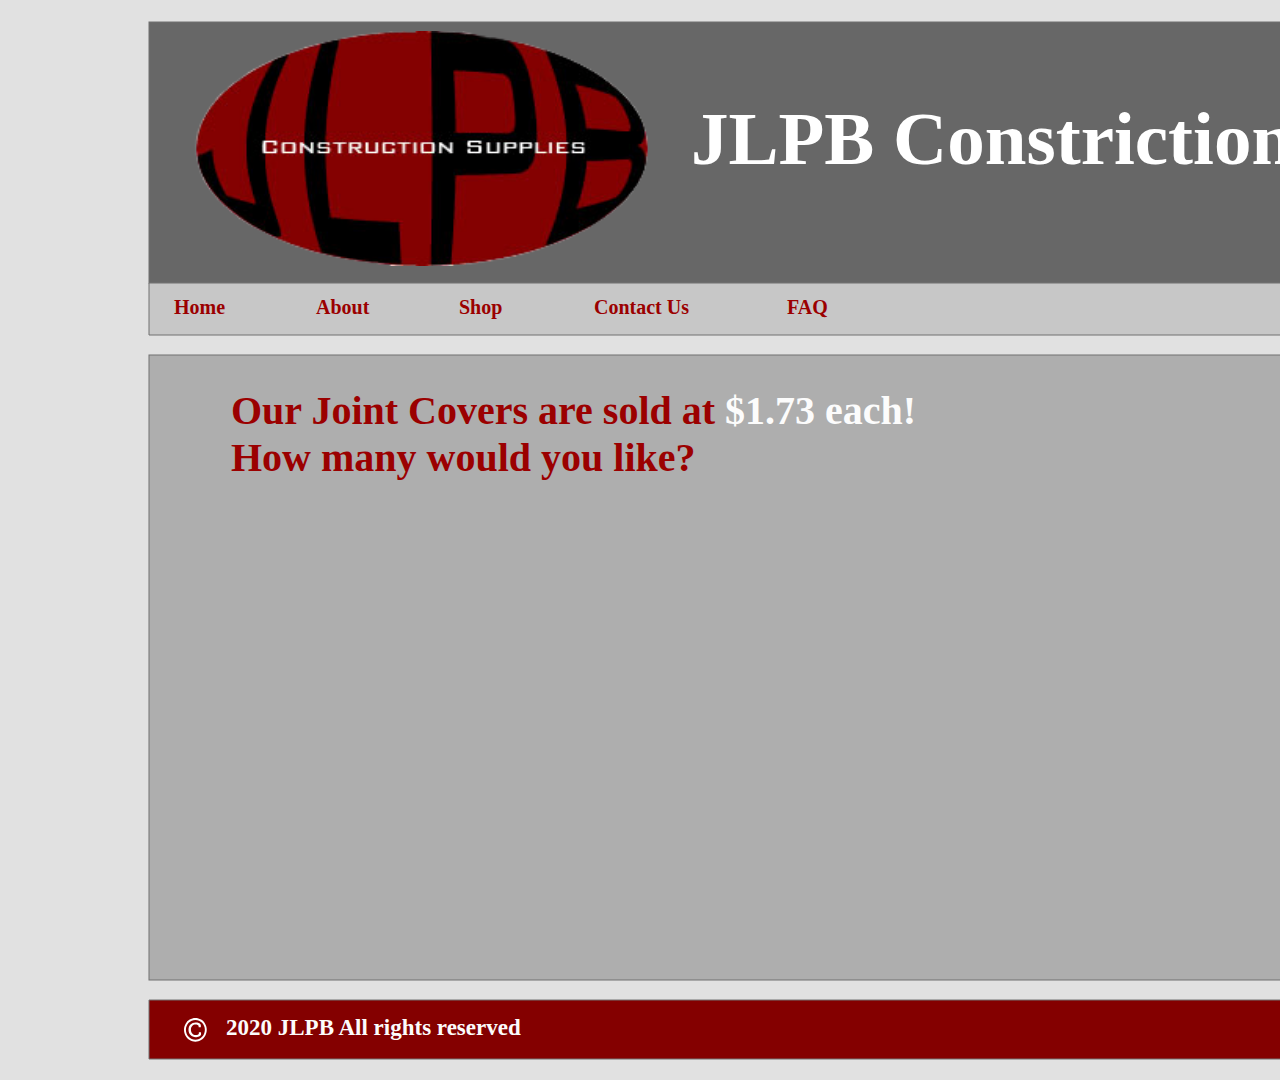
<file: joint/index.html>
<!DOCTYPE html>
<html>
<head>
<meta charset="utf-8"/>
<meta http-equiv="X-UA-Compatible" content="IE=edge"/>
<meta name="viewport" content="width=device-width, initial-scale=1.0">
<title>Joint Cover</title>
	
	<link rel="apple-touch-icon" sizes="57x57" href="/apple-icon-57x57.png">
<link rel="apple-touch-icon" sizes="60x60" href="/apple-icon-60x60.png">
<link rel="apple-touch-icon" sizes="72x72" href="/apple-icon-72x72.png">
<link rel="apple-touch-icon" sizes="76x76" href="/apple-icon-76x76.png">
<link rel="apple-touch-icon" sizes="114x114" href="/apple-icon-114x114.png">
<link rel="apple-touch-icon" sizes="120x120" href="/apple-icon-120x120.png">
<link rel="apple-touch-icon" sizes="144x144" href="/apple-icon-144x144.png">
<link rel="apple-touch-icon" sizes="152x152" href="/apple-icon-152x152.png">
<link rel="apple-touch-icon" sizes="180x180" href="/apple-icon-180x180.png">
<link rel="icon" type="image/png" sizes="192x192"  href="/android-icon-192x192.png">
<link rel="icon" type="image/png" sizes="32x32" href="/favicon-32x32.png">
<link rel="icon" type="image/png" sizes="96x96" href="/favicon-96x96.png">
<link rel="icon" type="image/png" sizes="16x16" href="/favicon-16x16.png">
<link rel="manifest" href="/manifest.json">
<meta name="msapplication-TileColor" content="#ffffff">
<meta name="msapplication-TileImage" content="/ms-icon-144x144.png">
<meta name="theme-color" content="#ffffff">
	
<style id="applicationStylesheet" type="text/css">
	.mediaViewInfo {
		--web-view-name: Joint Cover;
		--web-view-id: Joint_Cover;
		--web-scale-on-resize: true;
		--web-enable-deep-linking: true;
	}
	:root {
		--web-view-ids: Joint_Cover;
	}
	* {
		margin: 0;
		padding: 0;
		box-sizing: border-box;
		border: none;
	}
	#Joint_Cover {
		position: absolute;
		width: 1920px;
		height: 1080px;
		background-color: rgba(225,225,225,1);
		overflow: hidden;
		--web-view-name: Joint Cover;
		--web-view-id: Joint_Cover;
		--web-scale-on-resize: true;
		--web-enable-deep-linking: true;
	}
	@keyframes fadein {
	
		0% {
			opacity: 0;
		}
		100% {
			opacity: 1;
		}
	
	}
	#Group_5 {
		position: absolute;
		width: 1622px;
		height: 1037px;
		left: 149px;
		top: 22px;
		overflow: visible;
	}
	.Rectangle_7 {
		position: absolute;
		overflow: visible;
		width: 1622px;
		height: 261px;
		left: 0px;
		top: 0px;
	}
	.Path_3 {
		overflow: visible;
		position: absolute;
		width: 1622px;
		height: 52px;
		left: 0px;
		top: 261px;
		transform: matrix(1,0,0,1,0,0);
	}
	.Rectangle_9 {
		position: absolute;
		overflow: visible;
		width: 1622px;
		height: 625px;
		left: 0px;
		top: 333px;
	}
	.Path_4 {
		overflow: visible;
		position: absolute;
		width: 1622px;
		height: 59px;
		left: 0px;
		top: 978px;
		transform: matrix(1,0,0,1,0,0);
	}
	#JLPB_logo_removebg_preview__1_ {
		position: absolute;
		width: 467px;
		height: 235px;
		left: 41px;
		top: 9px;
		overflow: visible;
	}
	#Home {
		position: absolute;
		left: 25px;
		top: 274px;
		overflow: visible;
		width: 58px;
		white-space: nowrap;
		--web-animation: fadein 0.3s ease-out;
		--web-action-type: page;
		--web-action-target: ../index.html;
		cursor: pointer;
		text-align: left;
		font-family: Yu Gothic;
		font-style: normal;
		font-weight: bold;
		font-size: 20px;
		color: rgba(155,0,0,1);
	}
	#About_ {
		position: absolute;
		left: 167px;
		top: 274px;
		overflow: visible;
		width: 59px;
		white-space: nowrap;
		--web-animation: fadein 0.3s ease-out;
		--web-action-type: page;
		--web-action-target: ../about/index.html;
		cursor: pointer;
		text-align: left;
		font-family: Yu Gothic;
		font-style: normal;
		font-weight: bold;
		font-size: 20px;
		color: rgba(155,0,0,1);
	}
	#Shop {
		position: absolute;
		left: 310px;
		top: 274px;
		overflow: visible;
		width: 51px;
		white-space: nowrap;
		--web-animation: fadein 0.3s ease-out;
		--web-action-type: page;
		--web-action-target: ../shop/index.html;
		cursor: pointer;
		text-align: left;
		font-family: Yu Gothic;
		font-style: normal;
		font-weight: bold;
		font-size: 20px;
		color: rgba(155,0,0,1);
	}
	#Contact_Us {
		position: absolute;
		left: 445px;
		top: 274px;
		overflow: visible;
		width: 109px;
		white-space: nowrap;
		--web-animation: fadein 0.3s ease-out;
		--web-action-type: page;
		--web-action-target: ../contact/index.html;
		cursor: pointer;
		text-align: left;
		font-family: Yu Gothic;
		font-style: normal;
		font-weight: bold;
		font-size: 20px;
		color: rgba(155,0,0,1);
	}
	#FAQ {
		position: absolute;
		left: 638px;
		top: 274px;
		overflow: visible;
		width: 42px;
		white-space: nowrap;
		--web-animation: fadein 0.3s ease-out;
		--web-action-type: page;
		--web-action-target: ../faq/index.html;
		cursor: pointer;
		text-align: left;
		font-family: Yu Gothic;
		font-style: normal;
		font-weight: bold;
		font-size: 20px;
		color: rgba(155,0,0,1);
	}
	#Our_Joint_Covers_are_sold_at__ {
		position: absolute;
		left: 82px;
		top: 365px;
		overflow: visible;
		width: 1425px;
		height: 281px;
		text-align: left;
		font-family: Yu Gothic;
		font-style: normal;
		font-weight: bold;
		font-size: 40px;
		color: rgba(155,0,0,1);
	}
	.Rectangle_21 {
		position: absolute;
		overflow: visible;
		width: 312px;
		height: 69px;
		left: 1348px;
		top: 873px;
		--web-animation: fadein 0.3s ease-out;
		--web-action-type: page;
		--web-action-target: ../order/index.html;
		cursor: pointer;
	}
	.Rectangle_22 {
		position: absolute;
		overflow: visible;
		width: 207px;
		height: 58px;
		left: 1348px;
		top: 766px;
	}
	#Quantity_ {
		position: absolute;
		left: 1348px;
		top: 724px;
		overflow: visible;
		width: 113px;
		white-space: nowrap;
		text-align: left;
		font-family: Yu Gothic;
		font-style: normal;
		font-weight: bold;
		font-size: 25px;
		color: rgba(155,0,0,1);
	}
	#Place_Order_ {
		position: absolute;
		left: 1417px;
		top: 888px;
		overflow: visible;
		width: 184px;
		white-space: nowrap;
		text-align: left;
		font-family: Yu Gothic;
		font-style: normal;
		font-weight: bold;
		font-size: 30px;
		color: rgba(155,0,0,1);
	}
	#JLPB_Constriction_Supplies {
		position: absolute;
		left: 691px;
		top: 96px;
		overflow: hidden;
		width: 1030px;
		height: 99px;
		text-align: left;
		font-family: Malgun Gothic;
		font-style: normal;
		font-weight: bold;
		font-size: 75px;
		color: rgba(255,255,255,1);
	}
	#Group_15 {
		position: absolute;
		width: 368px;
		height: 30px;
		left: 184px;
		top: 1015px;
		overflow: visible;
	}
	#Group_14 {
		position: absolute;
		width: 368px;
		height: 30px;
		left: 0px;
		top: 0px;
		overflow: visible;
	}
	#Group_13 {
		position: absolute;
		width: 368px;
		height: 30px;
		left: 0px;
		top: 0px;
		overflow: visible;
	}
	#Group_12 {
		position: absolute;
		width: 368px;
		height: 30px;
		left: 0px;
		top: 0px;
		overflow: visible;
	}
	.Icon_metro_copyright {
		overflow: visible;
		position: absolute;
		width: 22.769px;
		height: 23.642px;
		left: 0px;
		top: 3px;
		transform: matrix(1,0,0,1,0,0);
	}
	#ID2020_JLPB_All_rights_reserve {
		position: absolute;
		left: 42px;
		top: 0px;
		overflow: visible;
		width: 327px;
		white-space: nowrap;
		text-align: left;
		font-family: Yu Gothic;
		font-style: normal;
		font-weight: bold;
		font-size: 23px;
		color: rgba(252,252,252,1);
	}
</style>
<script id="applicationScript">
///////////////////////////////////////
// INITIALIZATION
///////////////////////////////////////

/**
 * Functionality for scaling, showing by media query, and navigation between multiple pages on a single page. 
 * Code subject to change.
 **/

if (window.console==null) { window["console"] = { log : function() {} } }; // some browsers do not set console

var Application = function() {
	// event constants
	this.NAVIGATION_CHANGE = "viewChange";
	this.VIEW_NOT_FOUND = "viewNotFound";
	this.VIEW_CHANGE = "viewChange";
	this.STATE_NOT_FOUND = "stateNotFound";
	this.APPLICATION_COMPLETE = "applicationComplete";
	this.APPLICATION_RESIZE = "applicationResize";
	this.SIZE_STATE_NAME = "data-is-view-scaled";

	this.lastView = null;
	this.lastState = null;
	this.lastOverlay = null;
	this.currentView = null;
	this.currentState = null;
	this.currentOverlay = null;
	this.currentQuery = {index: 0, rule: null, mediaText: null, id: null};
	this.inclusionQuery = "(min-width: 0px)";
	this.exclusionQuery = "none and (min-width: 99999px)";
	this.LastModifiedDateLabelName = "LastModifiedDateLabel";
	this.viewScaleSliderId = "ViewScaleSliderInput";
	this.pageRefreshedName = "showPageRefreshedNotification";
	this.prefix = "--web-";
	this.applicationStylesheet = null;
	this.mediaQueryDictionary = {};
	this.viewsDictionary = {};
	this.addedViews = [];
	this.views = {};
	this.viewIds = [];
	this.viewIds = [];
	this.viewQueries = {};
	this.overlays = {};
	this.overlayIds = [];
	this.numberOfViews = 0;
	this.verticalPadding = 0;
	this.horizontalPadding = 0;
	this.stateName = null;
	this.viewScale = 1;
	this.viewLeft = 0;
	this.viewTop = 0;

	// view settings
	this.showUpdateNotification = false;
	this.showNavigationControls = false;
	this.scaleViewsToFit = false;
	this.scaleToFitOnDoubleClick = false;
	this.actualSizeOnDoubleClick = false;
	this.scaleViewsOnResize = false;
	this.navigationOnKeypress = false;
	this.showViewName = false;
	this.enableDeepLinking = true;
	this.refreshPageForChanges = false;
	this.showRefreshNotifications = true;

	// view controls
	this.scaleViewSlider = null;
	this.lastModifiedLabel = null;
	this.supportsPopState = false; // window.history.pushState!=null;
	this.initialized = false;

	// refresh properties
	this.refreshDuration = 250;
	this.lastModifiedDate = null;
	this.refreshRequest = null;
	this.refreshInterval = null;
	this.refreshContent = null;
	this.refreshContentSize = null;
	this.refreshCheckContent = false;
	this.refreshCheckContentSize = false;

	var self = this;

	self.initialize = function(event) {
		var view = self.getVisibleView();
		if (view==null) view = self.getInitialView();
		self.collectViews();
		self.collectOverlays();
		self.collectMediaQueries();
		self.setViewOptions(view);
		self.setViewVariables(view);

		// sometimes the body size is 0 so we call this now and again later
		if (self.initialized) {
			window.addEventListener(self.NAVIGATION_CHANGE, self.viewChangeHandler);
			window.addEventListener("keyup", self.keypressHandler);
			window.addEventListener("keypress", self.keypressHandler);
			window.addEventListener("resize", self.resizeHandler);
			window.document.addEventListener("dblclick", self.doubleClickHandler);

			if (self.supportsPopState) {
				window.addEventListener('popstate', self.popStateHandler);
			}
			else {
				window.addEventListener('hashchange', self.hashChangeHandler);
			}

			// we are ready to go
			window.dispatchEvent(new Event(self.APPLICATION_COMPLETE));
		}

		if (self.initialized==false) {
			if (self.showNavigationControls || (self.singlePageApplication && self.showByMediaQuery==false)) {
				self.syncronizeViewToURL();
			}
	
			if (self.refreshPageForChanges) {
				self.setupRefreshForChanges();
			}
	
			self.initialized = true;
		}
		
		if (self.scaleViewsToFit) {
			self.viewScale = self.scaleViewToFit(view);
			
			if (self.viewScale<0) {
				setTimeout(self.scaleViewToFit, 500, view);
			}
		}
		else if (view) {
			self.viewScale = self.getViewScaleValue(view);
			self.centerView(view);
			self.updateSliderValue(self.viewScale);
		}
		else {
			// no view found
		}
	
		if (self.showUpdateNotification) {
			self.showNotification();
		}
	
		//"addEventListener" in window ? null : window.addEventListener = window.attachEvent;
		//"addEventListener" in document ? null : document.addEventListener = document.attachEvent;
	}


	///////////////////////////////////////
	// AUTO REFRESH 
	///////////////////////////////////////

	self.setupRefreshForChanges = function() {
		self.refreshRequest = new XMLHttpRequest();

		if (!self.refreshRequest) {
			return false;
		}

		// get document start values immediately
		self.requestRefreshUpdate();
	}

	/**
	 * Attempt to check the last modified date by the headers 
	 * or the last modified property from the byte array (experimental)
	 **/
	self.requestRefreshUpdate = function() {
		var url = document.location.href;
		var protocol = window.location.protocol;
		var method;
		
		try {

			if (self.refreshCheckContentSize) {
				self.refreshRequest.open('HEAD', url, true);
			}
			else if (self.refreshCheckContent) {
				self.refreshContent = document.documentElement.outerHTML;
				self.refreshRequest.open('GET', url, true);
				self.refreshRequest.responseType = "text";
			}
			else {

				// get page last modified date for the first call to compare to later
				if (self.lastModifiedDate==null) {

					// File system does not send headers in FF so get blob if possible
					if (protocol=="file:") {
						self.refreshRequest.open("GET", url, true);
						self.refreshRequest.responseType = "blob";
					}
					else {
						self.refreshRequest.open("HEAD", url, true);
						self.refreshRequest.responseType = "blob";
					}

					self.refreshRequest.onload = self.refreshOnLoadOnceHandler;

					// In some browsers (Chrome & Safari) this error occurs at send: 
					// 
					// Chrome - Access to XMLHttpRequest at 'file:///index.html' from origin 'null' 
					// has been blocked by CORS policy: 
					// Cross origin requests are only supported for protocol schemes: 
					// http, data, chrome, chrome-extension, https.
					// 
					// Safari - XMLHttpRequest cannot load file:///Users/user/Public/index.html. Cross origin requests are only supported for HTTP.
					// 
					// Solution is to run a local server, set local permissions or test in another browser
					self.refreshRequest.send(null);

					// In MS browsers the following behavior occurs possibly due to an AJAX call to check last modified date: 
					// 
					// DOM7011: The code on this page disabled back and forward caching.

					// In Brave (Chrome) error when on the server
					// index.js:221 HEAD https://www.example.com/ net::ERR_INSUFFICIENT_RESOURCES
					// self.refreshRequest.send(null);

				}
				else {
					self.refreshRequest = new XMLHttpRequest();
					self.refreshRequest.onreadystatechange = self.refreshHandler;
					self.refreshRequest.ontimeout = function() {
						self.log("Couldn't find page to check for updates");
					}
					
					var method;
					if (protocol=="file:") {
						method = "GET";
					}
					else {
						method = "HEAD";
					}

					//refreshRequest.open('HEAD', url, true);
					self.refreshRequest.open(method, url, true);
					self.refreshRequest.responseType = "blob";
					self.refreshRequest.send(null);
				}
			}
		}
		catch (error) {
			self.log("Refresh failed for the following reason:")
			self.log(error);
		}
	}

	self.refreshHandler = function() {
		var contentSize;

		try {

			if (self.refreshRequest.readyState === XMLHttpRequest.DONE) {
				
				if (self.refreshRequest.status === 2 || 
					self.refreshRequest.status === 200) {
					var pageChanged = false;

					self.updateLastModifiedLabel();

					if (self.refreshCheckContentSize) {
						var lastModifiedHeader = self.refreshRequest.getResponseHeader("Last-Modified");
						contentSize = self.refreshRequest.getResponseHeader("Content-Length");
						//lastModifiedDate = refreshRequest.getResponseHeader("Last-Modified");
						var headers = self.refreshRequest.getAllResponseHeaders();
						var hasContentHeader = headers.indexOf("Content-Length")!=-1;
						
						if (hasContentHeader) {
							contentSize = self.refreshRequest.getResponseHeader("Content-Length");

							// size has not been set yet
							if (self.refreshContentSize==null) {
								self.refreshContentSize = contentSize;
								// exit and let interval call this method again
								return;
							}

							if (contentSize!=self.refreshContentSize) {
								pageChanged = true;
							}
						}
					}
					else if (self.refreshCheckContent) {

						if (self.refreshRequest.responseText!=self.refreshContent) {
							pageChanged = true;
						}
					}
					else {
						lastModifiedHeader = self.getLastModified(self.refreshRequest);

						if (self.lastModifiedDate!=lastModifiedHeader) {
							self.log("lastModifiedDate:" + self.lastModifiedDate + ",lastModifiedHeader:" +lastModifiedHeader);
							pageChanged = true;
						}

					}

					
					if (pageChanged) {
						clearInterval(self.refreshInterval);
						self.refreshUpdatedPage();
						return;
					}

				}
				else {
					self.log('There was a problem with the request.');
				}

			}
		}
		catch( error ) {
			//console.log('Caught Exception: ' + error);
		}
	}

	self.refreshOnLoadOnceHandler = function(event) {

		// get the last modified date
		if (self.refreshRequest.response) {
			self.lastModifiedDate = self.getLastModified(self.refreshRequest);

			if (self.lastModifiedDate!=null) {

				if (self.refreshInterval==null) {
					self.refreshInterval = setInterval(self.requestRefreshUpdate, self.refreshDuration);
				}
			}
			else {
				self.log("Could not get last modified date from the server");
			}
		}
	}

	self.refreshUpdatedPage = function() {
		if (self.showRefreshNotifications) {
			var date = new Date().setTime((new Date().getTime()+10000));
			document.cookie = encodeURIComponent(self.pageRefreshedName) + "=true" + "; max-age=6000;" + " path=/";
		}

		document.location.reload(true);
	}

	self.showNotification = function(duration) {
		var notificationID = self.pageRefreshedName+"ID";
		var notification = document.getElementById(notificationID);
		if (duration==null) duration = 4000;

		if (notification!=null) {return;}

		notification = document.createElement("div");
		notification.id = notificationID;
		notification.textContent = "PAGE UPDATED";
		var styleRule = ""
		styleRule = "position: fixed; padding: 7px 16px 6px 16px; font-family: Arial, sans-serif; font-size: 10px; font-weight: bold; left: 50%;";
		styleRule += "top: 20px; background-color: rgba(0,0,0,.5); border-radius: 12px; color:rgb(235, 235, 235); transition: all 2s linear;";
		styleRule += "transform: translateX(-50%); letter-spacing: .5px; filter: drop-shadow(2px 2px 6px rgba(0, 0, 0, .1))";
		notification.setAttribute("style", styleRule);

		notification.className= "PageRefreshedClass";
		
		document.body.appendChild(notification);

		setTimeout(function() {
			notification.style.opacity = "0";
			notification.style.filter = "drop-shadow( 0px 0px 0px rgba(0,0,0, .5))";
			setTimeout(function() {
				notification.parentNode.removeChild(notification);
			}, duration)
		}, duration);

		document.cookie = encodeURIComponent(self.pageRefreshedName) + "=; max-age=1; path=/";
	}

	/**
	 * Get the last modified date from the header 
	 * or file object after request has been received
	 **/
	self.getLastModified = function(request) {
		var date;

		// file protocol - FILE object with last modified property
		if (request.response && request.response.lastModified) {
			date = request.response.lastModified;
		}
		
		// http protocol - check headers
		if (date==null) {
			date = request.getResponseHeader("Last-Modified");
		}

		return date;
	}

	self.updateLastModifiedLabel = function() {
		var labelValue = "";
		
		if (self.lastModifiedLabel==null) {
			self.lastModifiedLabel = document.getElementById("LastModifiedLabel");
		}

		if (self.lastModifiedLabel) {
			var seconds = parseInt(((new Date().getTime() - Date.parse(document.lastModified)) / 1000 / 60) * 100 + "");
			var minutes = 0;
			var hours = 0;

			if (seconds < 60) {
				seconds = Math.floor(seconds/10)*10;
				labelValue = seconds + " seconds";
			}
			else {
				minutes = parseInt((seconds/60) + "");

				if (minutes>60) {
					hours = parseInt((seconds/60/60) +"");
					labelValue += hours==1 ? " hour" : " hours";
				}
				else {
					labelValue = minutes+"";
					labelValue += minutes==1 ? " minute" : " minutes";
				}
			}
			
			if (seconds<10) {
				labelValue = "Updated now";
			}
			else {
				labelValue = "Updated " + labelValue + " ago";
			}

			if (self.lastModifiedLabel.firstElementChild) {
				self.lastModifiedLabel.firstElementChild.textContent = labelValue;

			}
			else if ("textContent" in self.lastModifiedLabel) {
				self.lastModifiedLabel.textContent = labelValue;
			}
		}
	}

	self.getShortString = function(string, length) {
		if (length==null) length = 30;
		string = string!=null ? string.substr(0, length).replace(/\n/g, "") : "[String is null]";
		return string;
	}

	self.getShortNumber = function(value, places) {
		if (places==null || places<1) places = 4;
		value = Math.round(value * Math.pow(10,places)) / Math.pow(10, places);
		return value;
	}

	///////////////////////////////////////
	// NAVIGATION CONTROLS
	///////////////////////////////////////

	self.updateViewLabel = function() {
		var viewNavigationLabel = document.getElementById("ViewNavigationLabel");
		var view = self.getVisibleView();
		var viewIndex = view ? self.getViewIndex(view) : -1;
		var viewName = view ? self.getViewPreferenceValue(view, self.prefix + "view-name") : null;
		var viewId = view ? view.id : null;

		if (viewNavigationLabel && view) {
			if (viewName && viewName.indexOf('"')!=-1) {
				viewName = viewName.replace(/"/g, "");
			}

			if (self.showViewName) {
				viewNavigationLabel.textContent = viewName;
				self.setTooltip(viewNavigationLabel, viewIndex + 1 + " of " + self.numberOfViews);
			}
			else {
				viewNavigationLabel.textContent = viewIndex + 1 + " of " + self.numberOfViews;
				self.setTooltip(viewNavigationLabel, viewName);
			}

		}
	}

	self.updateURL = function(view) {
		view = view == null ? self.getVisibleView() : view;
		var viewId = view ? view.id : null
		var viewFragment = view ? "#"+ viewId : null;

		if (viewId && self.viewIds.length>1 && self.enableDeepLinking) {

			if (self.supportsPopState==false) {
				self.setFragment(viewId);
			}
			else {
				if (viewFragment!=window.location.hash) {

					if (window.location.hash==null) {
						window.history.replaceState({name:viewId}, null, viewFragment);
					}
					else {
						window.history.pushState({name:viewId}, null, viewFragment);
					}
				}
			}
		}
	}

	self.setFragment = function(value) {
		window.location.hash = "#" + value;
	}

	self.setTooltip = function(element, value) {
		// setting the tooltip in edge causes a page crash on hover
		if (/Edge/.test(navigator.userAgent)) { return; }

		if ("title" in element) {
			element.title = value;
		}
	}

	self.getStylesheetRules = function(styleSheet) {
		try {
			if (styleSheet) return styleSheet.cssRules || styleSheet.rules;
	
			return document.styleSheets[0]["cssRules"] || document.styleSheets[0]["rules"];
		}
		catch (error) {
			// ERRORS:
			// SecurityError: The operation is insecure.
			// Errors happen when script loads before stylesheet or loading an external css locally

			// InvalidAccessError: A parameter or an operation is not supported by the underlying object
			// Place script after stylesheet

			console.log(error);
			if (error.toString().indexOf("The operation is insecure")!=-1) {
				console.log("Load the stylesheet before the script or load the stylesheet inline until it can be loaded on a server")
			}
			return [];
		}
	}

	/**
	 * If single page application hide all of the views. 
	 * @param {Number} selectedIndex if provided shows the view at index provided
	 **/
	self.hideViews = function(selectedIndex, animation) {
		var rules = self.getStylesheetRules();
		var queryIndex = 0;
		var numberOfRules = rules!=null ? rules.length : 0;

		// loop through rules and hide media queries except selected
		for (var i=0;i<numberOfRules;i++) {
			var rule = rules[i];

			if (rule.media!=null) {

				if (queryIndex==selectedIndex) {
					self.currentQuery.mediaText = rule.conditionText;
					self.currentQuery.index = selectedIndex;
					self.currentQuery.rule = rule;
					self.enableMediaQuery(rule);
				}
				else {
					if (animation) {
						self.fadeOut(rule)
					}
					else {
						self.disableMediaQuery(rule);
					}
				}
				
				queryIndex++;
			}
		}

		self.numberOfViews = queryIndex;
		self.updateViewLabel();
		self.updateURL();

		self.dispatchViewChange();

		var view = self.getVisibleView();
		var viewIndex = view ? self.getViewIndex(view) : -1;

		return viewIndex==selectedIndex ? view : null;
	}

	/**
	 * Hide view
	 * @param {Object} view element to hide
	 **/
	self.hideView = function(view) {
		var rule = view ? self.mediaQueryDictionary[view.id] : null;

		if (rule) {
			self.disableMediaQuery(rule);
		}
	}

	/**
	 * Hide overlay
	 * @param {Object} overlay element to hide
	 **/
	self.hideOverlay = function(overlay) {
		var rule = overlay ? self.mediaQueryDictionary[overlay.id] : null;

		if (rule) {
			self.disableMediaQuery(rule);

			//if (self.showByMediaQuery) {
				overlay.style.display = "none";
			//}
		}
	}

	/**
	 * Show the view by media query. Does not hide current views
	 * Sets view options by default
	 * @param {Object} view element to show
	 * @param {Boolean} setViewOptions sets view options if null or true
	 */
	self.showViewByMediaQuery = function(view, setViewOptions) {
		var id = view ? view.id : null;
		var query = id ? self.mediaQueryDictionary[id] : null;
		var display = null;
		setViewOptions = setViewOptions==null ? true : setViewOptions;

		if (query) {
			self.enableMediaQuery(query);
			if (view && setViewOptions) self.setViewOptions(view);
			if (view && setViewOptions) self.setViewVariables(view);
		}
	}

	/**
	 * Show the view. Does not hide current views
	 */
	self.showView = function(view, setViewOptions) {
		var id = view ? view.id : null;
		var query = id ? self.mediaQueryDictionary[id] : null;
		var display = null;
		setViewOptions = setViewOptions==null ? true : setViewOptions;

		if (query) {
			self.enableMediaQuery(query);
			if (view==null) view =self.getVisibleView();
			if (view && setViewOptions) self.setViewOptions(view);
		}
		else if (id) {
			display = window.getComputedStyle(view).getPropertyValue("display");
			if (display=="" || display=="none") {
				view.style.display = "block";
			}
		}

		if (view) {
			if (self.currentView!=null) {
				self.lastView = self.currentView;
			}

			self.currentView = view;
		}
	}

	self.showViewById = function(id, setViewOptions) {
		var view = id ? self.getViewById(id) : null;

		if (view) {
			self.showView(view);
			return;
		}

		self.log("View not found '" + id + "'");
	}

	/**
	 * Show overlay over view
	 * @param {String} id id of view or view reference
	 * @param {Number} x x location
	 * @param {Number} y y location
	 * @param {Event | HTMLElement} event event or html element with styles applied
	 */
	self.showOverlay = function(id, x, y, event) {
		var overlay = id && typeof id === 'string' ? self.getViewById(id) : id ? id : null;
		var query = overlay ? self.mediaQueryDictionary[overlay.id] : null;
		var centerHorizontally = false;
		var centerVertically = false;
		var display = null;

		// get enter animation - event target must have css variables declared
		if (event) {
			var button = event.currentTarget || event; // can be event or htmlelement
			var buttonComputedStyles = getComputedStyle(button);
			var actionTargetValue = buttonComputedStyles.getPropertyValue(self.prefix+"action-target").trim();
			var animation = buttonComputedStyles.getPropertyValue(self.prefix+"animation").trim();
			var targetType = buttonComputedStyles.getPropertyValue(self.prefix+"action-type").trim();
			var actionTarget = self.application ? null : self.getElement(actionTargetValue);
			var actionTargetStyles = actionTarget ? actionTarget.style : null;

			if (actionTargetStyles) {
				actionTargetStyles.setProperty("animation", animation);
			}

			if ("stopImmediatePropagation" in event) {
				event.stopImmediatePropagation();
			}
		}
		
		if (self.application==false || targetType=="page") {
			document.location.href = "./" + actionTargetValue;
			return;
		}

		// remove any current overlays
		if (self.currentOverlay) {
			self.removeOverlay();
		}

		if (query) {
			//self.setElementAnimation(overlay, null);
			//overlay.style.animation = animation;
			self.enableMediaQuery(query);
			
			var display = overlay && overlay.style.display;
			
			if (overlay && display=="" || display=="none") {
				overlay.style.display = "block";
				self.setViewOptions(overlay);
			}

			// add animation defined in event target style declaration
			if (animation && self.supportAnimations) {
				self.fadeIn(overlay, false, animation);
			}
		}
		else if (id) {
			if (overlay==null || overlay==false) {
				self.log("Overlay not found, '"+ id + "'");
				return;
			}

			display = window.getComputedStyle(overlay).getPropertyValue("display");

			if (display=="" || display=="none") {
				overlay.style.display = "block";
			}

			// add animation defined in event target style declaration
			if (animation && self.supportAnimations) {
				self.fadeIn(overlay, false, animation);
			}
		}

		// do not set x or y position if centering
		centerHorizontally = self.getViewPreferenceBoolean(overlay, self.prefix + "center-horizontally", false);
		centerVertically = self.getViewPreferenceBoolean(overlay, self.prefix + "center-vertically", false);

		if (overlay && centerHorizontally==false) {
			overlay.style.left = x + "px";
		}
		
		if (overlay && centerVertically==false) {
			overlay.style.top = y + "px";
		}

		self.currentOverlay = overlay;
	}

	self.goBack = function() {
		if (self.currentOverlay) {
			self.removeOverlay();
		}
		else if (self.lastView) {
			self.goToView(self.lastView.id);
		}
	}

	self.removeOverlay = function(animate) {
		var overlay = self.currentOverlay;
		animate = animate===false ? false : true;

		if (overlay) {
			var style = overlay.style;
			
			if (style.animation && self.supportAnimations && animate) {
				self.reverseAnimation(overlay, true);

				var duration = self.getAnimationDuration(style.animation, true);
		
				setTimeout(function() {
					self.setElementAnimation(overlay, null);
					self.hideOverlay(overlay);
				}, duration);
			}
			else {
				self.setElementAnimation(overlay, null);
				self.hideOverlay(overlay);
			}
		}
	}

	/**
	 * Reverse the animation and hide after
	 * @param {Object} target element with animation
	 * @param {Boolean} hide hide after animation ends
	 */
	self.reverseAnimation = function(target, hide) {
		var lastAnimation = null;
		var style = target.style;

		style.animationPlayState = "paused";
		lastAnimation = style.animation;
		style.animation = null;
		style.animationPlayState = "paused";

		if (hide) {
			//target.addEventListener("animationend", self.animationEndHideHandler);
	
			var duration = self.getAnimationDuration(lastAnimation, true);
			var isOverlay = self.isOverlay(target);
	
			setTimeout(function() {
				self.setElementAnimation(target, null);

				if (isOverlay) {
					self.hideOverlay(target);
				}
				else {
					self.hideView(target);
				}
			}, duration);
		}

		setTimeout(function() {
			style.animation = lastAnimation;
			style.animationPlayState = "paused";
			style.animationDirection = "reverse";
			style.animationPlayState = "running";
		}, 30);
	}

	self.animationEndHandler = function(event) {
		var target = event.currentTarget;
		self.dispatchEvent(new Event(event.type));
	}

	self.isOverlay = function(view) {
		var result = view ? self.getViewPreferenceBoolean(view, self.prefix + "is-overlay") : false;

		return result;
	}

	self.animationEndHideHandler = function(event) {
		var target = event.currentTarget;
		self.setViewVariables(null, target);
		self.hideView(target);
		target.removeEventListener("animationend", self.animationEndHideHandler);
	}

	self.animationEndShowHandler = function(event) {
		var target = event.currentTarget;
		target.removeEventListener("animationend", self.animationEndShowHandler);
	}

	self.setViewOptions = function(view) {

		if (view) {
			self.minimumScale = self.getViewPreferenceValue(view, self.prefix + "minimum-scale");
			self.maximumScale = self.getViewPreferenceValue(view, self.prefix + "maximum-scale");
			self.scaleViewsToFit = self.getViewPreferenceBoolean(view, self.prefix + "scale-to-fit");
			self.scaleToFitType = self.getViewPreferenceValue(view, self.prefix + "scale-to-fit-type");
			self.scaleToFitOnDoubleClick = self.getViewPreferenceBoolean(view, self.prefix + "scale-on-double-click");
			self.actualSizeOnDoubleClick = self.getViewPreferenceBoolean(view, self.prefix + "actual-size-on-double-click");
			self.scaleViewsOnResize = self.getViewPreferenceBoolean(view, self.prefix + "scale-on-resize");
			self.enableScaleUp = self.getViewPreferenceBoolean(view, self.prefix + "enable-scale-up");
			self.centerHorizontally = self.getViewPreferenceBoolean(view, self.prefix + "center-horizontally");
			self.centerVertically = self.getViewPreferenceBoolean(view, self.prefix + "center-vertically");
			self.navigationOnKeypress = self.getViewPreferenceBoolean(view, self.prefix + "navigate-on-keypress");
			self.showViewName = self.getViewPreferenceBoolean(view, self.prefix + "show-view-name");
			self.refreshPageForChanges = self.getViewPreferenceBoolean(view, self.prefix + "refresh-for-changes");
			self.refreshPageForChangesInterval = self.getViewPreferenceValue(view, self.prefix + "refresh-interval");
			self.showNavigationControls = self.getViewPreferenceBoolean(view, self.prefix + "show-navigation-controls");
			self.scaleViewSlider = self.getViewPreferenceBoolean(view, self.prefix + "show-scale-controls");

			self.enableDeepLinking = self.getViewPreferenceBoolean(view, self.prefix + "enable-deep-linking");
			self.singlePageApplication = self.getViewPreferenceBoolean(view, self.prefix + "application");
			self.showByMediaQuery = self.getViewPreferenceBoolean(view, self.prefix + "show-by-media-query");
			self.showUpdateNotification = document.cookie!="" ? document.cookie.indexOf(self.pageRefreshedName)!=-1 : false;
			self.imageComparisonDuration = self.getViewPreferenceValue(view, self.prefix + "image-comparison-duration");
			self.supportAnimations = self.getViewPreferenceBoolean(view, self.prefix + "enable-animations", true);

			if (self.scaleViewsToFit) {
				var newScaleValue = self.scaleViewToFit(view);
				
				if (newScaleValue<0) {
					setTimeout(self.scaleViewToFit, 500, view);
				}
			}
			else {
				self.viewScale = self.getViewScaleValue(view);
				self.viewToFitWidthScale = self.getViewFitToViewportWidthScale(view, self.enableScaleUp)
				self.viewToFitHeightScale = self.getViewFitToViewportScale(view, self.enableScaleUp);
				self.updateSliderValue(self.viewScale);
			}

			if (self.imageComparisonDuration!=null) {
				// todo
			}

			if (self.refreshPageForChangesInterval!=null) {
				self.refreshDuration = Number(self.refreshPageForChangesInterval);
			}
		}
	}

	self.previousView = function(event) {
		var rules = self.getStylesheetRules();
		var view = self.getVisibleView()
		var index = view ? self.getViewIndex(view) : -1;
		var prevQueryIndex = index!=-1 ? index-1 : self.currentQuery.index-1;
		var queryIndex = 0;
		var numberOfRules = rules!=null ? rules.length : 0;

		if (event) {
			event.stopImmediatePropagation();
		}

		if (prevQueryIndex<0) {
			return;
		}

		// loop through rules and hide media queries except selected
		for (var i=0;i<numberOfRules;i++) {
			var rule = rules[i];
			
			if (rule.media!=null) {

				if (queryIndex==prevQueryIndex) {
					self.currentQuery.mediaText = rule.conditionText;
					self.currentQuery.index = prevQueryIndex;
					self.currentQuery.rule = rule;
					self.enableMediaQuery(rule);
					self.updateViewLabel();
					self.updateURL();
					self.dispatchViewChange();
				}
				else {
					self.disableMediaQuery(rule);
				}

				queryIndex++;
			}
		}
	}

	self.nextView = function(event) {
		var rules = self.getStylesheetRules();
		var view = self.getVisibleView();
		var index = view ? self.getViewIndex(view) : -1;
		var nextQueryIndex = index!=-1 ? index+1 : self.currentQuery.index+1;
		var queryIndex = 0;
		var numberOfRules = rules!=null ? rules.length : 0;
		var numberOfMediaQueries = self.getNumberOfMediaRules();

		if (event) {
			event.stopImmediatePropagation();
		}

		if (nextQueryIndex>=numberOfMediaQueries) {
			return;
		}

		// loop through rules and hide media queries except selected
		for (var i=0;i<numberOfRules;i++) {
			var rule = rules[i];
			
			if (rule.media!=null) {

				if (queryIndex==nextQueryIndex) {
					self.currentQuery.mediaText = rule.conditionText;
					self.currentQuery.index = nextQueryIndex;
					self.currentQuery.rule = rule;
					self.enableMediaQuery(rule);
					self.updateViewLabel();
					self.updateURL();
					self.dispatchViewChange();
				}
				else {
					self.disableMediaQuery(rule);
				}

				queryIndex++;
			}
		}
	}

	/**
	 * Enables a view via media query
	 */
	self.enableMediaQuery = function(rule) {

		try {
			rule.media.mediaText = self.inclusionQuery;
		}
		catch(error) {
			//self.log(error);
			rule.conditionText = self.inclusionQuery;
		}
	}

	self.disableMediaQuery = function(rule) {

		try {
			rule.media.mediaText = self.exclusionQuery;
		}
		catch(error) {
			rule.conditionText = self.exclusionQuery;
		}
	}

	self.dispatchViewChange = function() {
		try {
			var event = new Event(self.NAVIGATION_CHANGE);
			window.dispatchEvent(event);
		}
		catch (error) {
			// In IE 11: Object doesn't support this action
		}
	}

	self.getNumberOfMediaRules = function() {
		var rules = self.getStylesheetRules();
		var numberOfRules = rules ? rules.length : 0;
		var numberOfQueries = 0;

		for (var i=0;i<numberOfRules;i++) {
			if (rules[i].media!=null) { numberOfQueries++; }
		}
		
		return numberOfQueries;
	}

	/////////////////////////////////////////
	// VIEW SCALE 
	/////////////////////////////////////////

	self.sliderChangeHandler = function(event) {
		var value = self.getShortNumber(event.currentTarget.value/100);
		var view = self.getVisibleView();
		self.setViewScaleValue(view, false, value, true);
	}

	self.updateSliderValue = function(scale) {
		var slider = document.getElementById(self.viewScaleSliderId);
		var tooltip = parseInt(scale * 100 + "") + "%";
		var inputType;
		var inputValue;
		
		if (slider) {
			inputValue = self.getShortNumber(scale * 100);
			if (inputValue!=slider["value"]) {
				slider["value"] = inputValue;
			}
			inputType = slider.getAttributeNS(null, "type");

			if (inputType!="range") {
				// input range is not supported
				slider.style.display = "none";
			}

			self.setTooltip(slider, tooltip);
		}
	}

	self.viewChangeHandler = function(event) {
		var view = self.getVisibleView();
		var matrix = view ? getComputedStyle(view).transform : null;
		
		if (matrix) {
			self.viewScale = self.getViewScaleValue(view);
			
			var scaleNeededToFit = self.getViewFitToViewportScale(view);
			var isViewLargerThanViewport = scaleNeededToFit<1;
			
			// scale large view to fit if scale to fit is enabled
			if (self.scaleViewsToFit) {
				self.scaleViewToFit(view);
			}
			else {
				self.updateSliderValue(self.viewScale);
			}
		}
	}

	self.getViewScaleValue = function(view) {
		var matrix = getComputedStyle(view).transform;

		if (matrix) {
			var matrixArray = matrix.replace("matrix(", "").split(",");
			var scaleX = parseFloat(matrixArray[0]);
			var scaleY = parseFloat(matrixArray[3]);
			var scale = Math.min(scaleX, scaleY);
		}

		return scale;
	}

	/**
	 * Scales view to scale. 
	 * @param {Object} view view to scale. views are in views array
	 * @param {Boolean} scaleToFit set to true to scale to fit. set false to use desired scale value
	 * @param {Number} desiredScale scale to define. not used if scale to fit is false
	 * @param {Boolean} isSliderChange indicates if slider is callee
	 */
	self.setViewScaleValue = function(view, scaleToFit, desiredScale, isSliderChange) {
		var enableScaleUp = self.enableScaleUp;
		var scaleToFitType = self.scaleToFitType;
		var minimumScale = self.minimumScale;
		var maximumScale = self.maximumScale;
		var hasMinimumScale = !isNaN(minimumScale) && minimumScale!="";
		var hasMaximumScale = !isNaN(maximumScale) && maximumScale!="";
		var scaleNeededToFit = self.getViewFitToViewportScale(view, enableScaleUp);
		var scaleNeededToFitWidth = self.getViewFitToViewportWidthScale(view, enableScaleUp);
		var scaleNeededToFitHeight = self.getViewFitToViewportHeightScale(view, enableScaleUp);
		var scaleToFitFull = self.getViewFitToViewportScale(view, true);
		var scaleToFitFullWidth = self.getViewFitToViewportWidthScale(view, true);
		var scaleToFitFullHeight = self.getViewFitToViewportHeightScale(view, true);
		var scaleToWidth = scaleToFitType=="width";
		var scaleToHeight = scaleToFitType=="height";
		var shrunkToFit = false;
		var topPosition = null;
		var leftPosition = null;
		var translateY = null;
		var translateX = null;
		var transformValue = "";
		var canCenterVertically = true;
		var canCenterHorizontally = true;

		if (scaleToFit && isSliderChange!=true) {
			if (scaleToFitType=="fit" || scaleToFitType=="") {
				desiredScale = scaleNeededToFit;
			}
			else if (scaleToFitType=="width") {
				desiredScale = scaleNeededToFitWidth;
			}
			else if (scaleToFitType=="height") {
				desiredScale = scaleNeededToFitHeight;
			}
		}
		else {
			if (isNaN(desiredScale)) {
				desiredScale = 1;
			}
		}

		self.updateSliderValue(desiredScale);
		
		// scale to fit width
		if (scaleToWidth && scaleToHeight==false) {
			canCenterVertically = scaleNeededToFitHeight>=scaleNeededToFitWidth;
			canCenterHorizontally = scaleNeededToFitWidth>=1 && enableScaleUp==false;

			if (isSliderChange) {
				canCenterHorizontally = desiredScale<scaleToFitFullWidth;
			}
			else if (scaleToFit) {
				desiredScale = scaleNeededToFitWidth;
			}

			if (hasMinimumScale) {
				desiredScale = Math.max(desiredScale, Number(minimumScale));
			}

			if (hasMaximumScale) {
				desiredScale = Math.min(desiredScale, Number(maximumScale));
			}

			desiredScale = self.getShortNumber(desiredScale);

			canCenterHorizontally = self.canCenterHorizontally(view, "width", enableScaleUp, desiredScale, minimumScale, maximumScale);
			canCenterVertically = self.canCenterVertically(view, "width", enableScaleUp, desiredScale, minimumScale, maximumScale);

			if (desiredScale>1 && (enableScaleUp || isSliderChange)) {
				transformValue = "scale(" + desiredScale + ")";
			}
			else if (desiredScale>=1 && enableScaleUp==false) {
				transformValue = "scale(" + 1 + ")";
			}
			else {
				transformValue = "scale(" + desiredScale + ")";
			}

			if (self.centerVertically) {
				if (canCenterVertically) {
					translateY = "-50%";
					topPosition = "50%";
				}
				else {
					translateY = "0";
					topPosition = "0";
				}
				
				if (view.style.top != topPosition) {
					view.style.top = topPosition + "";
				}

				if (canCenterVertically) {
					transformValue += " translateY(" + translateY+ ")";
				}
			}

			if (self.centerHorizontally) {
				if (canCenterHorizontally) {
					translateX = "-50%";
					leftPosition = "50%";
				}
				else {
					translateX = "0";
					leftPosition = "0";
				}

				if (view.style.left != leftPosition) {
					view.style.left = leftPosition + "";
				}

				if (canCenterHorizontally) {
					transformValue += " translateX(" + translateX+ ")";
				}
			}

			view.style.transformOrigin = "0 0";
			view.style.transform = transformValue;

			self.viewScale = desiredScale;
			self.viewToFitWidthScale = scaleNeededToFitWidth;
			self.viewToFitHeightScale = scaleNeededToFitHeight;
			self.viewLeft = leftPosition;
			self.viewTop = topPosition;

			return desiredScale;
		}

		// scale to fit height
		if (scaleToHeight && scaleToWidth==false) {
			//canCenterVertically = scaleNeededToFitHeight>=scaleNeededToFitWidth;
			//canCenterHorizontally = scaleNeededToFitHeight<=scaleNeededToFitWidth && enableScaleUp==false;
			canCenterVertically = scaleNeededToFitHeight>=scaleNeededToFitWidth;
			canCenterHorizontally = scaleNeededToFitWidth>=1 && enableScaleUp==false;
			
			if (isSliderChange) {
				canCenterHorizontally = desiredScale<scaleToFitFullHeight;
			}
			else if (scaleToFit) {
				desiredScale = scaleNeededToFitHeight;
			}

			if (hasMinimumScale) {
				desiredScale = Math.max(desiredScale, Number(minimumScale));
			}

			if (hasMaximumScale) {
				desiredScale = Math.min(desiredScale, Number(maximumScale));
				//canCenterVertically = desiredScale>=scaleNeededToFitHeight && enableScaleUp==false;
			}

			desiredScale = self.getShortNumber(desiredScale);

			canCenterHorizontally = self.canCenterHorizontally(view, "height", enableScaleUp, desiredScale, minimumScale, maximumScale);
			canCenterVertically = self.canCenterVertically(view, "height", enableScaleUp, desiredScale, minimumScale, maximumScale);

			if (desiredScale>1 && (enableScaleUp || isSliderChange)) {
				transformValue = "scale(" + desiredScale + ")";
			}
			else if (desiredScale>=1 && enableScaleUp==false) {
				transformValue = "scale(" + 1 + ")";
			}
			else {
				transformValue = "scale(" + desiredScale + ")";
			}

			if (self.centerHorizontally) {
				if (canCenterHorizontally) {
					translateX = "-50%";
					leftPosition = "50%";
				}
				else {
					translateX = "0";
					leftPosition = "0";
				}

				if (view.style.left != leftPosition) {
					view.style.left = leftPosition + "";
				}

				if (canCenterHorizontally) {
					transformValue += " translateX(" + translateX+ ")";
				}
			}

			if (self.centerVertically) {
				if (canCenterVertically) {
					translateY = "-50%";
					topPosition = "50%";
				}
				else {
					translateY = "0";
					topPosition = "0";
				}
				
				if (view.style.top != topPosition) {
					view.style.top = topPosition + "";
				}

				if (canCenterVertically) {
					transformValue += " translateY(" + translateY+ ")";
				}
			}

			view.style.transformOrigin = "0 0";
			view.style.transform = transformValue;

			self.viewScale = desiredScale;
			self.viewToFitWidthScale = scaleNeededToFitWidth;
			self.viewToFitHeightScale = scaleNeededToFitHeight;
			self.viewLeft = leftPosition;
			self.viewTop = topPosition;

			return scaleNeededToFitHeight;
		}

		if (scaleToFitType=="fit") {
			//canCenterVertically = scaleNeededToFitHeight>=scaleNeededToFitWidth;
			//canCenterHorizontally = scaleNeededToFitWidth>=scaleNeededToFitHeight;
			canCenterVertically = scaleNeededToFitHeight>=scaleNeededToFit;
			canCenterHorizontally = scaleNeededToFitWidth>=scaleNeededToFit;

			if (hasMinimumScale) {
				desiredScale = Math.max(desiredScale, Number(minimumScale));
			}

			desiredScale = self.getShortNumber(desiredScale);

			if (isSliderChange || scaleToFit==false) {
				canCenterVertically = scaleToFitFullHeight>=desiredScale;
				canCenterHorizontally = desiredScale<scaleToFitFullWidth;
			}
			else if (scaleToFit) {
				desiredScale = scaleNeededToFit;
			}

			transformValue = "scale(" + desiredScale + ")";

			//canCenterHorizontally = self.canCenterHorizontally(view, "fit", false, desiredScale);
			//canCenterVertically = self.canCenterVertically(view, "fit", false, desiredScale);
			
			if (self.centerVertically) {
				if (canCenterVertically) {
					translateY = "-50%";
					topPosition = "50%";
				}
				else {
					translateY = "0";
					topPosition = "0";
				}
				
				if (view.style.top != topPosition) {
					view.style.top = topPosition + "";
				}

				if (canCenterVertically) {
					transformValue += " translateY(" + translateY+ ")";
				}
			}

			if (self.centerHorizontally) {
				if (canCenterHorizontally) {
					translateX = "-50%";
					leftPosition = "50%";
				}
				else {
					translateX = "0";
					leftPosition = "0";
				}

				if (view.style.left != leftPosition) {
					view.style.left = leftPosition + "";
				}

				if (canCenterHorizontally) {
					transformValue += " translateX(" + translateX+ ")";
				}
			}

			view.style.transformOrigin = "0 0";
			view.style.transform = transformValue;

			self.viewScale = desiredScale;
			self.viewToFitWidthScale = scaleNeededToFitWidth;
			self.viewToFitHeightScale = scaleNeededToFitHeight;
			self.viewLeft = leftPosition;
			self.viewTop = topPosition;

			self.updateSliderValue(desiredScale);
			
			return desiredScale;
		}

		if (scaleToFitType=="default" || scaleToFitType=="") {
			desiredScale = 1;

			if (hasMinimumScale) {
				desiredScale = Math.max(desiredScale, Number(minimumScale));
			}
			if (hasMaximumScale) {
				desiredScale = Math.min(desiredScale, Number(maximumScale));
			}

			canCenterHorizontally = self.canCenterHorizontally(view, "none", false, desiredScale, minimumScale, maximumScale);
			canCenterVertically = self.canCenterVertically(view, "none", false, desiredScale, minimumScale, maximumScale);

			if (self.centerVertically) {
				if (canCenterVertically) {
					translateY = "-50%";
					topPosition = "50%";
				}
				else {
					translateY = "0";
					topPosition = "0";
				}
				
				if (view.style.top != topPosition) {
					view.style.top = topPosition + "";
				}

				if (canCenterVertically) {
					transformValue += " translateY(" + translateY+ ")";
				}
			}

			if (self.centerHorizontally) {
				if (canCenterHorizontally) {
					translateX = "-50%";
					leftPosition = "50%";
				}
				else {
					translateX = "0";
					leftPosition = "0";
				}

				if (view.style.left != leftPosition) {
					view.style.left = leftPosition + "";
				}

				if (canCenterHorizontally) {
					transformValue += " translateX(" + translateX+ ")";
				}
				else {
					transformValue += " translateX(" + 0 + ")";
				}
			}

			view.style.transformOrigin = "0 0";
			view.style.transform = transformValue;


			self.viewScale = desiredScale;
			self.viewToFitWidthScale = scaleNeededToFitWidth;
			self.viewToFitHeightScale = scaleNeededToFitHeight;
			self.viewLeft = leftPosition;
			self.viewTop = topPosition;

			self.updateSliderValue(desiredScale);
			
			return desiredScale;
		}
	}

	/**
	 * Returns true if view can be centered horizontally
	 * @param {HTMLElement} view view
	 * @param {String} type type of scaling - width, height, all, none
	 * @param {Boolean} scaleUp if scale up enabled 
	 * @param {Number} scale target scale value 
	 */
	self.canCenterHorizontally = function(view, type, scaleUp, scale, minimumScale, maximumScale) {
		var scaleNeededToFit = self.getViewFitToViewportScale(view, scaleUp);
		var scaleNeededToFitHeight = self.getViewFitToViewportHeightScale(view, scaleUp);
		var scaleNeededToFitWidth = self.getViewFitToViewportWidthScale(view, scaleUp);
		var canCenter = false;
		var minScale;

		type = type==null ? "none" : type;
		scale = scale==null ? scale : scaleNeededToFitWidth;
		scaleUp = scaleUp == null ? false : scaleUp;

		if (type=="width") {
	
			if (scaleUp && maximumScale==null) {
				canCenter = false;
			}
			else if (scaleNeededToFitWidth>=1) {
				canCenter = true;
			}
		}
		else if (type=="height") {
			minScale = Math.min(1, scaleNeededToFitHeight);
			if (minimumScale!="" && maximumScale!="") {
				minScale = Math.max(minimumScale, Math.min(maximumScale, scaleNeededToFitHeight));
			}
			else {
				if (minimumScale!="") {
					minScale = Math.max(minimumScale, scaleNeededToFitHeight);
				}
				if (maximumScale!="") {
					minScale = Math.max(minimumScale, Math.min(maximumScale, scaleNeededToFitHeight));
				}
			}
	
			if (scaleUp && maximumScale=="") {
				canCenter = false;
			}
			else if (scaleNeededToFitWidth>=minScale) {
				canCenter = true;
			}
		}
		else if (type=="fit") {
			canCenter = scaleNeededToFitWidth>=scaleNeededToFit;
		}
		else {
			if (scaleUp) {
				canCenter = false;
			}
			else if (scaleNeededToFitWidth>=1) {
				canCenter = true;
			}
		}

		self.horizontalScrollbarsNeeded = canCenter;
		
		return canCenter;
	}

	/**
	 * Returns true if view can be centered horizontally
	 * @param {HTMLElement} view view to scale
	 * @param {String} type type of scaling
	 * @param {Boolean} scaleUp if scale up enabled 
	 * @param {Number} scale target scale value 
	 */
	self.canCenterVertically = function(view, type, scaleUp, scale, minimumScale, maximumScale) {
		var scaleNeededToFit = self.getViewFitToViewportScale(view, scaleUp);
		var scaleNeededToFitWidth = self.getViewFitToViewportWidthScale(view, scaleUp);
		var scaleNeededToFitHeight = self.getViewFitToViewportHeightScale(view, scaleUp);
		var canCenter = false;
		var minScale;

		type = type==null ? "none" : type;
		scale = scale==null ? 1 : scale;
		scaleUp = scaleUp == null ? false : scaleUp;
	
		if (type=="width") {
			canCenter = scaleNeededToFitHeight>=scaleNeededToFitWidth;
		}
		else if (type=="height") {
			minScale = Math.max(minimumScale, Math.min(maximumScale, scaleNeededToFit));
			canCenter = scaleNeededToFitHeight>=minScale;
		}
		else if (type=="fit") {
			canCenter = scaleNeededToFitHeight>=scaleNeededToFit;
		}
		else {
			if (scaleUp) {
				canCenter = false;
			}
			else if (scaleNeededToFitHeight>=1) {
				canCenter = true;
			}
		}

		self.verticalScrollbarsNeeded = canCenter;
		
		return canCenter;
	}

	self.getViewFitToViewportScale = function(view, scaleUp) {
		var enableScaleUp = scaleUp;
		var availableWidth = window.innerWidth || document.documentElement.clientWidth || document.body.clientWidth;
		var availableHeight = window.innerHeight || document.documentElement.clientHeight || document.body.clientHeight;
		var elementWidth = parseFloat(getComputedStyle(view, "style").width);
		var elementHeight = parseFloat(getComputedStyle(view, "style").height);
		var newScale = 1;

		// if element is not added to the document computed values are NaN
		if (isNaN(elementWidth) || isNaN(elementHeight)) {
			return newScale;
		}

		availableWidth -= self.horizontalPadding;
		availableHeight -= self.verticalPadding;

		if (enableScaleUp) {
			newScale = Math.min(availableHeight/elementHeight, availableWidth/elementWidth);
		}
		else if (elementWidth > availableWidth || elementHeight > availableHeight) {
			newScale = Math.min(availableHeight/elementHeight, availableWidth/elementWidth);
		}
		
		return newScale;
	}

	self.getViewFitToViewportWidthScale = function(view, scaleUp) {
		// need to get browser viewport width when element
		var isParentWindow = view && view.parentNode && view.parentNode===document.body;
		var enableScaleUp = scaleUp;
		var availableWidth = window.innerWidth || document.documentElement.clientWidth || document.body.clientWidth;
		var elementWidth = parseFloat(getComputedStyle(view, "style").width);
		var newScale = 1;

		// if element is not added to the document computed values are NaN
		if (isNaN(elementWidth)) {
			return newScale;
		}

		availableWidth -= self.horizontalPadding;

		if (enableScaleUp) {
			newScale = availableWidth/elementWidth;
		}
		else if (elementWidth > availableWidth) {
			newScale = availableWidth/elementWidth;
		}
		
		return newScale;
	}

	self.getViewFitToViewportHeightScale = function(view, scaleUp) {
		var enableScaleUp = scaleUp;
		var availableHeight = window.innerHeight || document.documentElement.clientHeight || document.body.clientHeight;
		var elementHeight = parseFloat(getComputedStyle(view, "style").height);
		var newScale = 1;

		// if element is not added to the document computed values are NaN
		if (isNaN(elementHeight)) {
			return newScale;
		}

		availableHeight -= self.verticalPadding;

		if (enableScaleUp) {
			newScale = availableHeight/elementHeight;
		}
		else if (elementHeight > availableHeight) {
			newScale = availableHeight/elementHeight;
		}
		
		return newScale;
	}

	self.keypressHandler = function(event) {
		var rightKey = 39;
		var leftKey = 37;
		
		// listen for both events 
		if (event.type=="keypress") {
			window.removeEventListener("keyup", self.keypressHandler);
		}
		else {
			window.removeEventListener("keypress", self.keypressHandler);
		}
		
		if (self.showNavigationControls) {
			if (self.navigationOnKeypress) {
				if (event.keyCode==rightKey) {
					self.nextView();
				}
				if (event.keyCode==leftKey) {
					self.previousView();
				}
			}
		}
		else if (self.navigationOnKeypress) {
			if (event.keyCode==rightKey) {
				self.nextView();
			}
			if (event.keyCode==leftKey) {
				self.previousView();
			}
		}
	}

	///////////////////////////////////
	// GENERAL FUNCTIONS
	///////////////////////////////////

	self.getViewById = function(id) {
		id = id ? id.replace("#", "") : "";
		var view = self.viewIds.indexOf(id)!=-1 && self.getElement(id);
		return view;
	}

	self.getViewIds = function() {
		var viewIds = self.getViewPreferenceValue(document.body, self.prefix + "view-ids");
		var viewId = null;

		viewIds = viewIds!=null && viewIds!="" ? viewIds.split(",") : [];

		if (viewIds.length==0) {
			viewId = self.getViewPreferenceValue(document.body, self.prefix + "view-id");
			viewIds = viewId ? [viewId] : [];
		}

		return viewIds;
	}

	self.getInitialViewId = function() {
		var viewId = self.getViewPreferenceValue(document.body, self.prefix + "view-id");
		return viewId;
	}

	self.getApplicationStylesheet = function() {
		var stylesheetId = self.getViewPreferenceValue(document.body, self.prefix + "stylesheet-id");
		self.applicationStylesheet = document.getElementById("applicationStylesheet");
		return self.applicationStylesheet.sheet;
	}

	self.getVisibleView = function() {
		var viewIds = self.getViewIds();
		
		for (var i=0;i<viewIds.length;i++) {
			var viewId = viewIds[i].replace(/[\#?\.?](.*)/, "$" + "1");
			var view = self.getElement(viewId);
			var postName = "_Class";

			if (view==null && viewId && viewId.lastIndexOf(postName)!=-1) {
				view = self.getElement(viewId.replace(postName, ""));
			}
			
			if (view) {
				var display = getComputedStyle(view).display;
		
				if (display=="block" || display=="flex") {
					return view;
				}
			}
		}

		return null;
	}

	self.getInitialView = function() {
		var viewId = self.getInitialViewId();
		viewId = viewId.replace(/[\#?\.?](.*)/, "$" + "1");
		var view = self.getElement(viewId);
		var postName = "_Class";

		if (view==null && viewId && viewId.lastIndexOf(postName)!=-1) {
			view = self.getElement(viewId.replace(postName, ""));
		}

		return view;
	}

	self.getViewIndex = function(view) {
		var viewIds = self.getViewIds();
		var id = view ? view.id : null;
		var index = id && viewIds ? viewIds.indexOf(id) : -1;

		return index;
	}

	self.syncronizeViewToURL = function() {
		var fragment = window.location.hash;
		var view = self.getViewById(fragment);
		var index = view ? self.getViewIndex(view) : 0;
		if (index==-1) index = 0;
		var currentView = self.hideViews(index);

		if (self.supportsPopState && currentView) {

			if (fragment==null) {
				window.history.replaceState({name:currentView.id}, null, "#"+ currentView.id);
			}
			else {
				window.history.pushState({name:currentView.id}, null, "#"+ currentView.id);
			}
		}
		
		self.setViewVariables(view);
		return view;
	}

	/**
	 * Set the currentView or currentOverlay properties and set the lastView or lastOverlay properties
	 */
	self.setViewVariables = function(view, overlay, parentView) {
		if (view) {
			if (self.currentView) {
				self.lastView = self.currentView;
			}
			self.currentView = view;
		}

		if (overlay) {
			if (self.currentOverlay) {
				self.lastOverlay = self.currentOverlay;
			}
			self.currentOverlay = overlay;
		}
	}

	self.getViewPreferenceBoolean = function(view, property, altValue) {
		var computedStyle = window.getComputedStyle(view);
		var value = computedStyle.getPropertyValue(property);
		var type = typeof value;
		
		if (value=="true" || (type=="string" && value.indexOf("true")!=-1)) {
			return true;
		}
		else if (value=="" && arguments.length==3) {
			return altValue;
		}

		return false;
	}

	self.getViewPreferenceValue = function(view, property, defaultValue) {
		var value = window.getComputedStyle(view).getPropertyValue(property);

		if (value===undefined) {
			return defaultValue;
		}
		
		value = value.replace(/^[\s\"]*/, "");
		value = value.replace(/[\s\"]*$/, "");
		value = value.replace(/^[\s"]*(.*?)[\s"]*$/, function (match, capture) { 
			return capture;
		});

		return value;
	}

	self.getStyleRuleValue = function(cssRule, property) {
		var value = cssRule ? cssRule.style.getPropertyValue(property) : null;

		if (value===undefined) {
			return null;
		}
		
		value = value.replace(/^[\s\"]*/, "");
		value = value.replace(/[\s\"]*$/, "");
		value = value.replace(/^[\s"]*(.*?)[\s"]*$/, function (match, capture) { 
			return capture;
		});

		return value;
	}

	self.getCSSPropertyValueForElement = function(id, property) {
		var styleSheets = document.styleSheets;
		var numOfStylesheets = styleSheets.length;
		var values = [];
		var selectorIDText = "#" + id;
		var selectorClassText = "." + id + "_Class";
		var value;

		for(var i=0;i<numOfStylesheets;i++) {
			var styleSheet = styleSheets[i];
			var cssRules = self.getStylesheetRules(styleSheet);
			var numOfCSSRules = cssRules.length;
			var cssRule;
			
			for (var j=0;j<numOfCSSRules;j++) {
				cssRule = cssRules[j];
				
				if (cssRule.media) {
					var mediaRules = cssRule.cssRules;
					var numOfMediaRules = mediaRules ? mediaRules.length : 0;
					
					for(var k=0;k<numOfMediaRules;k++) {
						var mediaRule = mediaRules[k];
						
						if (mediaRule.selectorText==selectorIDText || mediaRule.selectorText==selectorClassText) {
							
							if (mediaRule.style && property in mediaRule.style) {
								value = mediaRule.style.getPropertyValue(property);
								values.push(value);
							}
						}
					}
				}
				else {

					if (cssRule.selectorText==selectorIDText || cssRule.selectorText==selectorClassText) {
						if (cssRule.style && property in cssRule.style) {
							value = cssRule.style.getPropertyValue(property);
							values.push(value);
						}
					}
				}
			}
		}
		
		return values.pop();
	}

	self.collectViews = function() {
		var viewIds = self.getViewIds();

		for (let index = 0; index < viewIds.length; index++) {
			const id = viewIds[index];
			const view = self.getViewById(id);
			//view && view.addEventListener("animationend", self.animationEndHandler);
			self.views[id] = view;
		}
		
		self.viewIds = viewIds;
	}

	self.collectOverlays = function() {
		var viewIds = self.getViewIds();
		var ids = [];

		for (let index = 0; index < viewIds.length; index++) {
			const id = viewIds[index];
			const view = self.getViewById(id);
			const isOverlay = view && self.isOverlay(view);
			
			if (isOverlay) {
				ids.push(id);
				self.overlays[id] = view;
			}
		}
		
		self.overlayIds = ids;
	}

	self.collectMediaQueries = function() {
		var viewIds = self.getViewIds();
		var styleSheet = self.getApplicationStylesheet();
		var cssRules = self.getStylesheetRules(styleSheet);
		var numOfCSSRules = cssRules ? cssRules.length : 0;
		var cssRule;
		var id = viewIds.length ? viewIds[0]: ""; // single view
		var selectorIDText = "#" + id;
		var selectorClassText = "." + id + "_Class";
		var viewsNotFound = viewIds.slice();
		var viewsFound = [];
		var selectorText = null;
		var property = self.prefix + "view-id";
		
		for (var j=0;j<numOfCSSRules;j++) {
			cssRule = cssRules[j];
			
			if (cssRule.media) {
				var mediaRules = cssRule.cssRules;
				var numOfMediaRules = mediaRules ? mediaRules.length : 0;
				
				for(var k=0;k<numOfMediaRules;k++) {
					var mediaRule = mediaRules[k];
					var mediaId = null;

					selectorText = mediaRule.selectorText;
					
					if (selectorText==".mediaViewInfo") {

						mediaId = self.getStyleRuleValue(mediaRule, property);

						self.addView(mediaId, cssRule);
						viewsFound.push(mediaId);

						if (viewsNotFound.indexOf(mediaId)!=-1) {
							viewsNotFound.splice(viewsNotFound.indexOf(mediaId));
						}

						break;
					}
				}
			}
			else {
				selectorText = cssRule.selectorText.replace(/[#|\s|*]?/g, "");

				if (viewIds.indexOf(selectorText)!=-1) {
					self.addView(selectorText, cssRule);

					if (viewsNotFound.indexOf(selectorText)!=-1) {
						viewsNotFound.splice(viewsNotFound.indexOf(selectorText));
					}

					break;
				}
			}
		}

		if (viewsNotFound.length) {
			console.log("Could not find the following views:" + viewsNotFound.join(",") + "");
			console.log("Views found:" + viewsFound.join(",") + "");
		}
	}

	/**
	 * Adds a view. A view object contains the id of the view and the style rule
	 * Use enableMediaQuery(rule) to enable
	 * An array of view names are in self.views array
	 */
	self.addView = function(name, cssRule, parentId) {
		var state = {name:name, rule:cssRule, id:name, parentId:parentId};
		self.addedViews.push(name);
		self.viewsDictionary[name] = state;
		self.mediaQueryDictionary[name] = cssRule;
	}

	self.hasView = function(name) {

		if (self.addedViews.indexOf(name)!=-1) {
			return true;
		}
		return false;
	}

	/**
	 * Go to view by id. Views are added in addView()
	 * @param {String} name id of view in current
	 * @param {String} parent id of parent view
	 * @param {Boolean} maintainPreviousState if true then do not hide other views
	 */
	self.goToView = function(name, maintainPreviousState, parent) {
		var state = self.viewsDictionary[name];

		if (state) {
			if (maintainPreviousState==false || maintainPreviousState==null) {
				self.hideViews();
			}
			self.enableMediaQuery(state.rule);
			self.updateViewLabel();
			self.updateURL();
		}
		else {
			var event = new Event(self.STATE_NOT_FOUND);
			self.stateName = name;
			window.dispatchEvent(event);
		}
	}

	/**
	 * Go to the view in the event targets CSS variable
	 */
	self.goToTargetView = function(event) {
		var button = event.currentTarget;
		var buttonComputedStyles = getComputedStyle(button);
		var actionTargetValue = buttonComputedStyles.getPropertyValue(self.prefix+"action-target").trim();
		var animation = buttonComputedStyles.getPropertyValue(self.prefix+"animation").trim();
		var targetType = buttonComputedStyles.getPropertyValue(self.prefix+"action-type").trim();
		var targetView = self.application ? null : self.getElement(actionTargetValue);
		var actionTargetStyles = targetView ? targetView.style : null;
		var state = self.viewsDictionary[actionTargetValue];
		
		// navigate to page
		if (self.application==false || targetType=="page") {
			document.location.href = "./" + actionTargetValue;
			return;
		}

		// if view is found
		if (targetView) {

			if (self.currentOverlay) {
				self.removeOverlay(false);
			}

			// add animation set in event target style declaration
			if (animation && self.supportAnimations) {
				self.crossFade(self.currentView, targetView, false, animation);
			}
			else {
				self.setViewVariables(self.currentView);
				self.hideViews();
				self.enableMediaQuery(state.rule);
				self.scaleViewIfNeeded(targetView);
				self.centerView(targetView);
				self.updateViewLabel();
				self.updateURL();
			}
		}
		else {
			var stateEvent = new Event(self.STATE_NOT_FOUND);
			self.stateName = name;
			window.dispatchEvent(stateEvent);
		}

		event.stopImmediatePropagation();
	}

	/**
	 * Cross fade between views
	 **/
	self.crossFade = function(from, to, update, animation) {
		var targetIndex = to.parentNode
		var fromIndex = Array.prototype.slice.call(from.parentElement.children).indexOf(from);
		var toIndex = Array.prototype.slice.call(to.parentElement.children).indexOf(to);

		if (from.parentNode==to.parentNode) {
			var reverse = self.getReverseAnimation(animation);
			var duration = self.getAnimationDuration(animation, true);

			// if target view is above (higher index)
			// then fade in target view 
			// and after fade in then hide previous view instantly
			if (fromIndex<toIndex) {
				self.setElementAnimation(from, null);
				self.setElementAnimation(to, null);
				self.showViewByMediaQuery(to);
				self.fadeIn(to, update, animation);

				setTimeout(function() {
					self.setElementAnimation(to, null);
					self.setElementAnimation(from, null);
					self.hideView(from);
					self.updateURL();
					self.setViewVariables(to);
					self.updateViewLabel();
				}, duration)
			}
			// if target view is on bottom
			// then show target view instantly 
			// and fade out current view
			else if (fromIndex>toIndex) {
				self.setElementAnimation(to, null);
				self.setElementAnimation(from, null);
				self.showViewByMediaQuery(to);
				self.fadeOut(from, update, reverse);

				setTimeout(function() {
					self.setElementAnimation(to, null);
					self.setElementAnimation(from, null);
					self.hideView(from);
					self.updateURL();
					self.setViewVariables(to);
				}, duration)
			}
		}
	}

	self.fadeIn = function(element, update, animation) {
		self.showViewByMediaQuery(element);

		if (update) {
			self.updateURL(element);

			element.addEventListener("animationend", function(event) {
				element.style.animation = null;
				self.setViewVariables(element);
				self.updateViewLabel();
				element.removeEventListener("animationend", arguments.callee);
			});
		}

		self.setElementAnimation(element, null);
		
		element.style.animation = animation;
	}

	self.fadeOutCurrentView = function(animation, update) {
		if (self.currentView) {
			self.fadeOut(self.currentView, update, animation);
		}
		if (self.currentOverlay) {
			self.fadeOut(self.currentOverlay, update, animation);
		}
	}

	self.fadeOut = function(element, update, animation) {
		if (update) {
			element.addEventListener("animationend", function(event) {
				element.style.animation = null;
				self.hideView(element);
				element.removeEventListener("animationend", arguments.callee);
			});
		}

		element.style.animationPlayState = "paused";
		element.style.animation = animation;
		element.style.animationPlayState = "running";
	}

	self.getReverseAnimation = function(animation) {
		if (animation && animation.indexOf("reverse")==-1) {
			animation += " reverse";
		}

		return animation;
	}

	/**
	 * Get duration in animation string
	 * @param {String} animation animation value
	 * @param {Boolean} inMilliseconds length in milliseconds if true
	 */
	self.getAnimationDuration = function(animation, inMilliseconds) {
		var duration = 0;
		var expression = /.+(\d\.\d)s.+/;

		if (animation && animation.match(expression)) {
			duration = parseFloat(animation.replace(expression, "$" + "1"));
			if (duration && inMilliseconds) duration = duration * 1000;
		}

		return duration;
	}

	self.setElementAnimation = function(element, animation, priority) {
		element.style.setProperty("animation", animation, "important");
	}

	self.getElement = function(id) {
		var elementId = id ? id.trim() : id;
		var element = elementId ? document.getElementById(elementId) : null;

		return element;
	}

	self.resizeHandler = function(event) {
		var view = self.getVisibleView();

		if (self.showByMediaQuery && view) {
			self.setViewOptions(view);
			self.setViewVariables(view);
		}
		else {
			self.scaleViewIfNeeded();
		}

		window.dispatchEvent(new Event(self.APPLICATION_RESIZE));
	}

	self.scaleViewIfNeeded = function(view) {

		if (self.scaleViewsOnResize) {
			if (view==null) {
				view = self.getVisibleView();
			}

			var isViewScaled = view.getAttributeNS(null, self.SIZE_STATE_NAME)=="false" ? false : true;

			if (isViewScaled) {
				self.scaleViewToFit(view, true);
			}
			else {
				self.scaleViewToActualSize(view);
			}
		}
		else if (view) {
			self.centerView(view);
		}
	}

	self.centerView = function(view) {

		if (self.scaleToFit) {
			self.scaleViewToFit(view, true);
		}
		else {
			self.scaleViewToActualSize(view);  // for centering support for now
		}
	}

	self.preventDoubleClick = function(event) {
		event.stopImmediatePropagation();
	}

	self.hashChangeHandler = function(event) {
		var fragment = window.location.hash ? window.location.hash.replace("#", "") : "";
		var view = self.getViewById(fragment);

		if (view) {
			self.hideViews();
			self.showView(view);
			self.setViewVariables(view);
			self.updateViewLabel();
			window.dispatchEvent(new Event(self.VIEW_CHANGE));
		}
		else {
			window.dispatchEvent(new Event(self.VIEW_NOT_FOUND));
		}
	}

	self.popStateHandler = function(event) {
		var state = event.state;
		var fragment = state ? state.name : window.location.hash;
		var view = self.getViewById(fragment);

		if (view) {
			self.hideViews();
			self.showView(view);
			self.updateViewLabel();
		}
		else {
			window.dispatchEvent(new Event(self.VIEW_NOT_FOUND));
		}
	}

	self.doubleClickHandler = function(event) {
		var view = self.getVisibleView();
		var scaleValue = view ? self.getViewScaleValue(view) : 1;
		var scaleNeededToFit = view ? self.getViewFitToViewportScale(view) : 1;
		var scaleNeededToFitWidth = view ? self.getViewFitToViewportWidthScale(view) : 1;
		var scaleNeededToFitHeight = view ? self.getViewFitToViewportHeightScale(view) : 1;
		var scaleToFitType = self.scaleToFitType;

		// Three scenarios
		// - scale to fit on double click
		// - set scale to actual size on double click
		// - switch between scale to fit and actual page size

		if (scaleToFitType=="width") {
			scaleNeededToFit = scaleNeededToFitWidth;
		}
		else if (scaleToFitType=="height") {
			scaleNeededToFit = scaleNeededToFitHeight;
		}

		// if scale and actual size enabled then switch between
		if (self.scaleToFitOnDoubleClick && self.actualSizeOnDoubleClick) {
			var isViewScaled = view.getAttributeNS(null, self.SIZE_STATE_NAME);
			var isScaled = false;
			
			// if scale is not 1 then view needs scaling
			if (scaleNeededToFit!=1) {

				// if current scale is at 1 it is at actual size
				// scale it to fit
				if (scaleValue==1) {
					self.scaleViewToFit(view);
					isScaled = true;
				}
				else {
					// scale is not at 1 so switch to actual size
					self.scaleViewToActualSize(view);
					isScaled = false;
				}
			}
			else {
				// view is smaller than viewport 
				// so scale to fit() is scale actual size
				// actual size and scaled size are the same
				// but call scale to fit to retain centering
				self.scaleViewToFit(view);
				isScaled = false;
			}
			
			view.setAttributeNS(null, self.SIZE_STATE_NAME, isScaled+"");
			isViewScaled = view.getAttributeNS(null, self.SIZE_STATE_NAME);
		}
		else if (self.scaleToFitOnDoubleClick) {
			self.scaleViewToFit(view);
		}
		else if (self.actualSizeOnDoubleClick) {
			self.scaleViewToActualSize(view);
		}

	}

	self.scaleViewToFit = function(view) {
		return self.setViewScaleValue(view, true);
	}

	self.scaleViewToActualSize = function(view) {
		self.setViewScaleValue(view, false, 1);
	}

	self.onloadHandler = function(event) {
		self.initialize();
	}

	self.getStackArray = function(error) {
		var value = "";
		
		if (error==null) {
		  try {
			 error = new Error("Stack");
		  }
		  catch (e) {
			 
		  }
		}
		
		if ("stack" in error) {
		  value = error.stack;
		  var methods = value.split(/\n/g);
	 
		  var newArray = methods ? methods.map(function (value, index, array) {
			 value = value.replace(/\@.*/,"");
			 return value;
		  }) : null;
	 
		  if (newArray && newArray[0].includes("getStackTrace")) {
			 newArray.shift();
		  }
		  if (newArray && newArray[0].includes("getStackArray")) {
			 newArray.shift();
		  }
		  if (newArray && newArray[0]=="") {
			 newArray.shift();
		  }
	 
			return newArray;
		}
		
		return null;
	}

	self.log = function(value) {
		console.log.apply(this, [value]);
	}
	
	// initialize on load
	// sometimes the body size is 0 so we call this now and again later
	window.addEventListener("load", self.onloadHandler);
	window.document.addEventListener("DOMContentLoaded", self.onloadHandler);
}

window.application = new Application();
</script>
</head>
<body>
<div id="Joint_Cover">
	<div id="Group_5">
		<svg class="Rectangle_7">
			<rect fill="rgba(103,103,103,1)" stroke="rgba(112,112,112,1)" stroke-width="1px" stroke-linejoin="miter" stroke-linecap="butt" stroke-miterlimit="4" shape-rendering="auto" id="Rectangle_7" rx="0" ry="0" x="0" y="0" width="1622" height="261">
			</rect>
		</svg>
		<svg class="Path_3" viewBox="0 0 1622 52">
			<path fill="rgba(199,199,199,1)" stroke="rgba(112,112,112,1)" stroke-width="1px" stroke-linejoin="miter" stroke-linecap="butt" stroke-miterlimit="4" shape-rendering="auto" id="Path_3" d="M 0 0 L 1622 0 L 1622 52 L 0 52 L 0 0 Z">
			</path>
		</svg>
		<svg class="Rectangle_9">
			<rect fill="rgba(174,174,174,1)" stroke="rgba(112,112,112,1)" stroke-width="1px" stroke-linejoin="miter" stroke-linecap="butt" stroke-miterlimit="4" shape-rendering="auto" id="Rectangle_9" rx="0" ry="0" x="0" y="0" width="1622" height="625">
			</rect>
		</svg>
		<svg class="Path_4" viewBox="0 0 1622 59">
			<path fill="rgba(132,0,0,1)" stroke="rgba(112,112,112,1)" stroke-width="1px" stroke-linejoin="miter" stroke-linecap="butt" stroke-miterlimit="4" shape-rendering="auto" id="Path_4" d="M 0 0 L 1622 0 L 1622 59 L 0 59 L 0 0 Z">
			</path>
		</svg>
		<img id="JLPB_logo_removebg_preview__1_" src="JLPB_logo_removebg_preview__1_.png" srcset="JLPB_logo_removebg_preview__1_.png 1x, JLPB_logo_removebg_preview__1_@2x.png 2x">
		<div id="Home">
			<span>Home</span>
		</div>
		<div id="About_">
			<span>About</span><br>
		</div>
		<div id="Shop">
			<span>Shop</span>
		</div>
		<div id="Contact_Us">
			<span>Contact Us</span>
		</div>
		<div id="FAQ">
			<span>FAQ</span>
		</div>
		<div id="Our_Joint_Covers_are_sold_at__">
			<span>Our Joint Covers are sold at </span><span style="color:rgba(252,252,252,1);">$1.73 each!</span><br><span>How many would you like?</span>
		</div>
	</div>
	<svg class="Rectangle_21">
		<rect fill="rgba(255,255,255,1)" stroke="rgba(112,112,112,1)" stroke-width="1px" stroke-linejoin="miter" stroke-linecap="butt" stroke-miterlimit="4" shape-rendering="auto" onclick="application.goToTargetView(event)" id="Rectangle_21" rx="15" ry="15" x="0" y="0" width="312" height="69">
		</rect>
	</svg>
	<svg class="Rectangle_22">
		<rect fill="rgba(255,255,255,1)" stroke="rgba(112,112,112,1)" stroke-width="1px" stroke-linejoin="miter" stroke-linecap="butt" stroke-miterlimit="4" shape-rendering="auto" id="Rectangle_22" rx="0" ry="0" x="0" y="0" width="207" height="58">
		</rect>
	</svg>
	<div id="Quantity_">
		<span>Quantity:</span>
	</div>
	<div id="Place_Order_">
		<span>Place Order!</span>
	</div>
	<div id="JLPB_Constriction_Supplies">
		<span>JLPB Constriction Supplies</span>
	</div>
	<div id="Group_15">
		<div id="Group_14">
			<div id="Group_13">
				<div id="Group_12">
					<svg class="Icon_metro_copyright" viewBox="4.77 4.407 22.769 23.642">
						<path fill="rgba(255,255,255,1)" id="Icon_metro_copyright" d="M 21.81712532043457 18.96747779846191 L 21.81712532043457 20.64518165588379 C 21.81712532043457 21.15822982788086 21.63677024841309 21.61484909057617 21.27606201171875 22.01503753662109 C 20.91535377502441 22.41522598266602 20.45088195800781 22.72562217712402 19.88264274597168 22.94622421264648 C 19.31440353393555 23.16682624816895 18.7313346862793 23.33356666564941 18.1334342956543 23.44644355773926 C 17.5355339050293 23.5593204498291 16.9549388885498 23.61575889587402 16.39164543151855 23.61575889587402 C 14.36573791503906 23.61575889587402 12.67336845397949 22.90260696411133 11.31453609466553 21.47630310058594 C 9.955703735351563 20.04999732971191 9.276296615600586 18.27482414245605 9.276313781738281 16.15078353881836 C 9.276313781738281 14.06777191162109 9.948309898376465 12.32851314544678 11.29230403900146 10.93300437927246 C 12.63629722595215 9.537495613098145 14.31137275695801 8.839740753173828 16.31752967834473 8.839740753173828 C 16.6535587310791 8.839740753173828 17.0266227722168 8.862824440002441 17.43672370910645 8.908991813659668 C 17.84682273864746 8.955159187316895 18.30635833740234 9.047512054443359 18.81533050537109 9.186049461364746 C 19.32430267333984 9.324587821960449 19.78136444091797 9.499030113220215 20.18651962280273 9.709379196166992 C 20.59167289733887 9.91972827911377 20.93263053894043 10.20960712432861 21.20939064025879 10.57901763916016 C 21.48615074157715 10.9484281539917 21.6245059967041 11.36400604248047 21.62445449829102 11.8257532119751 L 21.62445449829102 13.50345611572266 C 21.62445449829102 13.66763687133789 21.54538536071777 13.74972629547119 21.38724708557129 13.74972629547119 L 19.63803863525391 13.74972629547119 C 19.47991561889648 13.74972629547119 19.40085411071777 13.66763687133789 19.40085411071777 13.50345611572266 L 19.40085411071777 12.4260368347168 C 19.40085411071777 11.9848165512085 19.07719993591309 11.63850593566895 18.42988967895508 11.38710880279541 C 17.7825813293457 11.13571071624756 17.10317230224609 11.01001167297363 16.39166831970215 11.01001167297363 C 15.00812339782715 11.01001167297363 13.87904644012451 11.47946071624756 13.00443840026855 12.41835975646973 C 12.1298303604126 13.35725784301758 11.69254302978516 14.57576465606689 11.69257736206055 16.07388114929199 C 11.69257736206055 17.62331581115723 12.14469432830811 18.90338897705078 13.04892826080322 19.91409683227539 C 13.95316219329834 20.9248046875 15.10695266723633 21.43016624450684 16.51029968261719 21.43018531799316 C 17.18228530883789 21.43018531799316 17.86416816711426 21.30705451965332 18.55593872070313 21.06079292297363 C 19.24771118164063 20.81453132629395 19.59359931945801 20.47591590881348 19.59359931945801 20.04494857788086 L 19.59359931945801 18.967529296875 C 19.59359931945801 18.89570045471191 19.61583137512207 18.83670234680176 19.6602954864502 18.79053688049316 C 19.70475959777832 18.74437141418457 19.75664329528809 18.72128677368164 19.81594467163086 18.72128486633301 L 21.57996559143066 18.72128486633301 C 21.63928604125977 18.72128486633301 21.69363975524902 18.74436950683594 21.74303436279297 18.79053688049316 C 21.79242706298828 18.83670425415039 21.81713104248047 18.89570236206055 21.81714820861816 18.967529296875 Z M 16.15446472167969 6.377084255218506 C 14.8697395324707 6.377084255218506 13.64184188842773 6.638743877410889 12.47077465057373 7.162064552307129 C 11.29970741271973 7.685385227203369 10.29170703887939 8.385706901550293 9.446776390075684 9.263031005859375 C 8.601845741271973 10.14035606384277 7.927366256713867 11.18698787689209 7.423340797424316 12.40292644500732 C 6.919315338134766 13.61886501312256 6.667303085327148 14.89381122589111 6.667303085327148 16.22776412963867 C 6.667303085327148 17.56171417236328 6.919306755065918 18.83666038513184 7.423315048217773 20.0526008605957 C 7.927324295043945 21.26853942871094 8.601801872253418 22.31517219543457 9.446750640869141 23.19249534606934 C 10.29169940948486 24.0698184967041 11.29970836639404 24.7701416015625 12.47077560424805 25.2934627532959 C 13.64184284210205 25.81678199768066 14.8697395324707 26.07844352722168 16.15446472167969 26.07844352722168 C 17.43918800354004 26.07844352722168 18.66708564758301 25.81678199768066 19.83815383911133 25.2934627532959 C 21.00922203063965 24.7701416015625 22.0172290802002 24.0698184967041 22.8621768951416 23.19249534606934 C 23.70712661743164 22.31517219543457 24.38160514831543 21.26853942871094 24.88561248779297 20.0526008605957 C 25.38962173461914 18.83666038513184 25.64162635803223 17.56171417236328 25.64162635803223 16.22776412963867 C 25.64162635803223 14.89381122589111 25.38962173461914 13.61886501312256 24.88561248779297 12.40292549133301 C 24.38160514831543 11.18698596954346 23.70712661743164 10.14035415649414 22.8621768951416 9.263030052185059 C 22.0172290802002 8.385706901550293 21.00922966003418 7.685385227203369 19.83818054199219 7.162064075469971 C 18.66712951660156 6.638743877410889 17.43923377990723 6.377083301544189 16.15448951721191 6.377083778381348 Z M 27.5390625 16.22776412963867 C 27.5390625 18.37234687805176 27.03011703491211 20.35018348693848 26.0122241973877 22.16127014160156 C 24.99433326721191 23.97235679626465 23.61326026916504 25.40634727478027 21.8690071105957 26.46324157714844 C 20.12475395202637 27.52013778686523 18.21990585327148 28.048583984375 16.15446472167969 28.048583984375 C 14.08902168273926 28.048583984375 12.18417358398438 27.52013778686523 10.43992042541504 26.46324157714844 C 8.695667266845703 25.40634727478027 7.314594268798828 23.97235679626465 6.29670238494873 22.16127014160156 C 5.278810501098633 20.35018348693848 4.769864082336426 18.37234687805176 4.769865036010742 16.22776412963867 C 4.769865036010742 14.08317852020264 5.278810501098633 12.10534381866455 6.29670238494873 10.29425621032715 C 7.314593315124512 8.48316764831543 8.695666313171387 7.049178123474121 10.43991947174072 5.992284297943115 C 12.18417358398438 4.935390472412109 14.08902072906494 4.406943321228027 16.15446472167969 4.406942844390869 C 18.21990776062012 4.406942367553711 20.12475395202637 4.935389995574951 21.8690071105957 5.992284297943115 C 23.61326026916504 7.049178600311279 24.99433326721191 8.483168601989746 26.0122241973877 10.29425525665283 C 27.03011703491211 12.1053409576416 27.53906440734863 14.083176612854 27.5390625 16.22776412963867 Z">
						</path>
					</svg>
					<div id="ID2020_JLPB_All_rights_reserve">
						<span>2020 JLPB All rights reserved</span>
					</div>
				</div>
			</div>
		</div>
	</div>
</div>
</body>
</html>
</file>
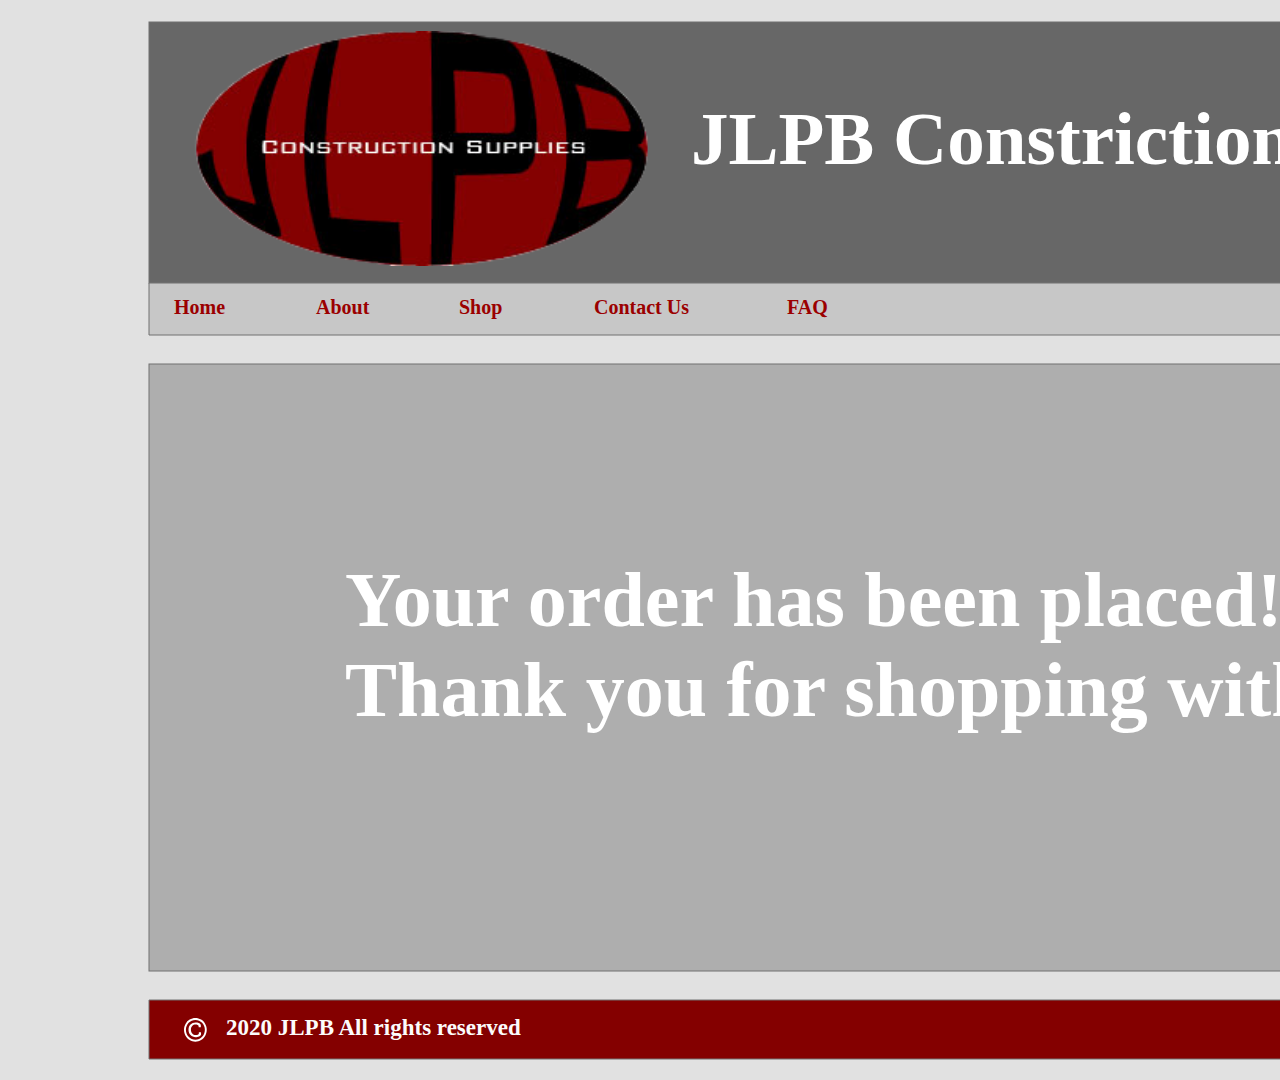
<file: order/index.html>
<!DOCTYPE html>
<html>
<head>
<meta charset="utf-8"/>
<meta http-equiv="X-UA-Compatible" content="IE=edge"/>
<meta name="viewport" content="width=device-width, initial-scale=1.0">
<title>TY Order</title>
<style id="applicationStylesheet" type="text/css">
	.mediaViewInfo {
		--web-view-name: TY Order;
		--web-view-id: TY_Order;
		--web-scale-on-resize: true;
		--web-enable-deep-linking: true;
	}
	:root {
		--web-view-ids: TY_Order;
	}
	* {
		margin: 0;
		padding: 0;
		box-sizing: border-box;
		border: none;
	}
	#TY_Order {
		position: absolute;
		width: 1920px;
		height: 1080px;
		background-color: rgba(225,225,225,1);
		overflow: hidden;
		--web-view-name: TY Order;
		--web-view-id: TY_Order;
		--web-scale-on-resize: true;
		--web-enable-deep-linking: true;
	}
	@keyframes fadein {
	
		0% {
			opacity: 0;
		}
		100% {
			opacity: 1;
		}
	
	}
	#Group_1 {
		position: absolute;
		width: 1622px;
		height: 1037px;
		left: 149px;
		top: 22px;
		overflow: visible;
	}
	.Rectangle_7 {
		position: absolute;
		overflow: visible;
		width: 1622px;
		height: 261px;
		left: 0px;
		top: 0px;
	}
	.Path_3 {
		overflow: visible;
		position: absolute;
		width: 1622px;
		height: 52px;
		left: 0px;
		top: 261px;
		transform: matrix(1,0,0,1,0,0);
	}
	.Rectangle_9 {
		position: absolute;
		overflow: visible;
		width: 1622px;
		height: 607px;
		left: 0px;
		top: 342px;
	}
	.Path_4 {
		overflow: visible;
		position: absolute;
		width: 1622px;
		height: 59px;
		left: 0px;
		top: 978px;
		transform: matrix(1,0,0,1,0,0);
	}
	#JLPB_logo_removebg_preview__1_ {
		position: absolute;
		width: 467px;
		height: 235px;
		left: 41px;
		top: 9px;
		overflow: visible;
	}
	#Home {
		position: absolute;
		left: 25px;
		top: 274px;
		overflow: visible;
		width: 58px;
		white-space: nowrap;
		--web-animation: fadein 0.3s ease-out;
		--web-action-type: page;
		--web-action-target: ../index.html;
		cursor: pointer;
		text-align: left;
		font-family: Yu Gothic;
		font-style: normal;
		font-weight: bold;
		font-size: 20px;
		color: rgba(155,0,0,1);
	}
	#About_ {
		position: absolute;
		left: 167px;
		top: 274px;
		overflow: visible;
		width: 59px;
		white-space: nowrap;
		--web-animation: fadein 0.3s ease-out;
		--web-action-type: page;
		--web-action-target: ../about/index.html;
		cursor: pointer;
		text-align: left;
		font-family: Yu Gothic;
		font-style: normal;
		font-weight: bold;
		font-size: 20px;
		color: rgba(155,0,0,1);
	}
	#Shop {
		position: absolute;
		left: 310px;
		top: 274px;
		overflow: visible;
		width: 51px;
		white-space: nowrap;
		--web-animation: fadein 0.3s ease-out;
		--web-action-type: page;
		--web-action-target: ../shop/index.html;
		cursor: pointer;
		text-align: left;
		font-family: Yu Gothic;
		font-style: normal;
		font-weight: bold;
		font-size: 20px;
		color: rgba(155,0,0,1);
	}
	#Contact_Us {
		position: absolute;
		left: 445px;
		top: 274px;
		overflow: visible;
		width: 109px;
		white-space: nowrap;
		--web-animation: fadein 0.3s ease-out;
		--web-action-type: page;
		--web-action-target: ../contact/index.html;
		cursor: pointer;
		text-align: left;
		font-family: Yu Gothic;
		font-style: normal;
		font-weight: bold;
		font-size: 20px;
		color: rgba(155,0,0,1);
	}
	#FAQ {
		position: absolute;
		left: 638px;
		top: 274px;
		overflow: visible;
		width: 42px;
		white-space: nowrap;
		--web-animation: fadein 0.3s ease-out;
		--web-action-type: page;
		--web-action-target: ../faq/index.html;
		cursor: pointer;
		text-align: left;
		font-family: Yu Gothic;
		font-style: normal;
		font-weight: bold;
		font-size: 20px;
		color: rgba(155,0,0,1);
	}
	#Email___ {
		position: absolute;
		left: 1001px;
		top: 845px;
		overflow: visible;
		width: 72px;
		white-space: nowrap;
		text-align: left;
		font-family: Yu Gothic;
		font-style: normal;
		font-weight: bold;
		font-size: 20px;
		color: rgba(174,174,174,1);
	}
	#____Your_order_has_been_placed {
		position: absolute;
		left: 196px;
		top: 533px;
		overflow: visible;
		width: 1223px;
		white-space: nowrap;
		text-align: left;
		font-family: Yu Gothic;
		font-style: normal;
		font-weight: bold;
		font-size: 78px;
		color: rgba(255,255,255,1);
	}
	#JLPB_Constriction_Supplies {
		position: absolute;
		left: 542px;
		top: 74px;
		overflow: hidden;
		width: 1030px;
		height: 99px;
		text-align: left;
		font-family: Malgun Gothic;
		font-style: normal;
		font-weight: bold;
		font-size: 75px;
		color: rgba(255,255,255,1);
	}
	#Group_15 {
		position: absolute;
		width: 368px;
		height: 30px;
		left: 184px;
		top: 1015px;
		overflow: visible;
	}
	#Group_14 {
		position: absolute;
		width: 368px;
		height: 30px;
		left: 0px;
		top: 0px;
		overflow: visible;
	}
	#Group_13 {
		position: absolute;
		width: 368px;
		height: 30px;
		left: 0px;
		top: 0px;
		overflow: visible;
	}
	#Group_12 {
		position: absolute;
		width: 368px;
		height: 30px;
		left: 0px;
		top: 0px;
		overflow: visible;
	}
	.Icon_metro_copyright {
		overflow: visible;
		position: absolute;
		width: 22.769px;
		height: 23.642px;
		left: 0px;
		top: 3px;
		transform: matrix(1,0,0,1,0,0);
	}
	#ID2020_JLPB_All_rights_reserve {
		position: absolute;
		left: 42px;
		top: 0px;
		overflow: visible;
		width: 327px;
		white-space: nowrap;
		text-align: left;
		font-family: Yu Gothic;
		font-style: normal;
		font-weight: bold;
		font-size: 23px;
		color: rgba(252,252,252,1);
	}
</style>
<script id="applicationScript">
///////////////////////////////////////
// INITIALIZATION
///////////////////////////////////////

/**
 * Functionality for scaling, showing by media query, and navigation between multiple pages on a single page. 
 * Code subject to change.
 **/

if (window.console==null) { window["console"] = { log : function() {} } }; // some browsers do not set console

var Application = function() {
	// event constants
	this.NAVIGATION_CHANGE = "viewChange";
	this.VIEW_NOT_FOUND = "viewNotFound";
	this.VIEW_CHANGE = "viewChange";
	this.STATE_NOT_FOUND = "stateNotFound";
	this.APPLICATION_COMPLETE = "applicationComplete";
	this.APPLICATION_RESIZE = "applicationResize";
	this.SIZE_STATE_NAME = "data-is-view-scaled";

	this.lastView = null;
	this.lastState = null;
	this.lastOverlay = null;
	this.currentView = null;
	this.currentState = null;
	this.currentOverlay = null;
	this.currentQuery = {index: 0, rule: null, mediaText: null, id: null};
	this.inclusionQuery = "(min-width: 0px)";
	this.exclusionQuery = "none and (min-width: 99999px)";
	this.LastModifiedDateLabelName = "LastModifiedDateLabel";
	this.viewScaleSliderId = "ViewScaleSliderInput";
	this.pageRefreshedName = "showPageRefreshedNotification";
	this.prefix = "--web-";
	this.applicationStylesheet = null;
	this.mediaQueryDictionary = {};
	this.viewsDictionary = {};
	this.addedViews = [];
	this.views = {};
	this.viewIds = [];
	this.viewIds = [];
	this.viewQueries = {};
	this.overlays = {};
	this.overlayIds = [];
	this.numberOfViews = 0;
	this.verticalPadding = 0;
	this.horizontalPadding = 0;
	this.stateName = null;
	this.viewScale = 1;
	this.viewLeft = 0;
	this.viewTop = 0;

	// view settings
	this.showUpdateNotification = false;
	this.showNavigationControls = false;
	this.scaleViewsToFit = false;
	this.scaleToFitOnDoubleClick = false;
	this.actualSizeOnDoubleClick = false;
	this.scaleViewsOnResize = false;
	this.navigationOnKeypress = false;
	this.showViewName = false;
	this.enableDeepLinking = true;
	this.refreshPageForChanges = false;
	this.showRefreshNotifications = true;

	// view controls
	this.scaleViewSlider = null;
	this.lastModifiedLabel = null;
	this.supportsPopState = false; // window.history.pushState!=null;
	this.initialized = false;

	// refresh properties
	this.refreshDuration = 250;
	this.lastModifiedDate = null;
	this.refreshRequest = null;
	this.refreshInterval = null;
	this.refreshContent = null;
	this.refreshContentSize = null;
	this.refreshCheckContent = false;
	this.refreshCheckContentSize = false;

	var self = this;

	self.initialize = function(event) {
		var view = self.getVisibleView();
		if (view==null) view = self.getInitialView();
		self.collectViews();
		self.collectOverlays();
		self.collectMediaQueries();
		self.setViewOptions(view);
		self.setViewVariables(view);

		// sometimes the body size is 0 so we call this now and again later
		if (self.initialized) {
			window.addEventListener(self.NAVIGATION_CHANGE, self.viewChangeHandler);
			window.addEventListener("keyup", self.keypressHandler);
			window.addEventListener("keypress", self.keypressHandler);
			window.addEventListener("resize", self.resizeHandler);
			window.document.addEventListener("dblclick", self.doubleClickHandler);

			if (self.supportsPopState) {
				window.addEventListener('popstate', self.popStateHandler);
			}
			else {
				window.addEventListener('hashchange', self.hashChangeHandler);
			}

			// we are ready to go
			window.dispatchEvent(new Event(self.APPLICATION_COMPLETE));
		}

		if (self.initialized==false) {
			if (self.showNavigationControls || (self.singlePageApplication && self.showByMediaQuery==false)) {
				self.syncronizeViewToURL();
			}
	
			if (self.refreshPageForChanges) {
				self.setupRefreshForChanges();
			}
	
			self.initialized = true;
		}
		
		if (self.scaleViewsToFit) {
			self.viewScale = self.scaleViewToFit(view);
			
			if (self.viewScale<0) {
				setTimeout(self.scaleViewToFit, 500, view);
			}
		}
		else if (view) {
			self.viewScale = self.getViewScaleValue(view);
			self.centerView(view);
			self.updateSliderValue(self.viewScale);
		}
		else {
			// no view found
		}
	
		if (self.showUpdateNotification) {
			self.showNotification();
		}
	
		//"addEventListener" in window ? null : window.addEventListener = window.attachEvent;
		//"addEventListener" in document ? null : document.addEventListener = document.attachEvent;
	}


	///////////////////////////////////////
	// AUTO REFRESH 
	///////////////////////////////////////

	self.setupRefreshForChanges = function() {
		self.refreshRequest = new XMLHttpRequest();

		if (!self.refreshRequest) {
			return false;
		}

		// get document start values immediately
		self.requestRefreshUpdate();
	}

	/**
	 * Attempt to check the last modified date by the headers 
	 * or the last modified property from the byte array (experimental)
	 **/
	self.requestRefreshUpdate = function() {
		var url = document.location.href;
		var protocol = window.location.protocol;
		var method;
		
		try {

			if (self.refreshCheckContentSize) {
				self.refreshRequest.open('HEAD', url, true);
			}
			else if (self.refreshCheckContent) {
				self.refreshContent = document.documentElement.outerHTML;
				self.refreshRequest.open('GET', url, true);
				self.refreshRequest.responseType = "text";
			}
			else {

				// get page last modified date for the first call to compare to later
				if (self.lastModifiedDate==null) {

					// File system does not send headers in FF so get blob if possible
					if (protocol=="file:") {
						self.refreshRequest.open("GET", url, true);
						self.refreshRequest.responseType = "blob";
					}
					else {
						self.refreshRequest.open("HEAD", url, true);
						self.refreshRequest.responseType = "blob";
					}

					self.refreshRequest.onload = self.refreshOnLoadOnceHandler;

					// In some browsers (Chrome & Safari) this error occurs at send: 
					// 
					// Chrome - Access to XMLHttpRequest at 'file:///index.html' from origin 'null' 
					// has been blocked by CORS policy: 
					// Cross origin requests are only supported for protocol schemes: 
					// http, data, chrome, chrome-extension, https.
					// 
					// Safari - XMLHttpRequest cannot load file:///Users/user/Public/index.html. Cross origin requests are only supported for HTTP.
					// 
					// Solution is to run a local server, set local permissions or test in another browser
					self.refreshRequest.send(null);

					// In MS browsers the following behavior occurs possibly due to an AJAX call to check last modified date: 
					// 
					// DOM7011: The code on this page disabled back and forward caching.

					// In Brave (Chrome) error when on the server
					// index.js:221 HEAD https://www.example.com/ net::ERR_INSUFFICIENT_RESOURCES
					// self.refreshRequest.send(null);

				}
				else {
					self.refreshRequest = new XMLHttpRequest();
					self.refreshRequest.onreadystatechange = self.refreshHandler;
					self.refreshRequest.ontimeout = function() {
						self.log("Couldn't find page to check for updates");
					}
					
					var method;
					if (protocol=="file:") {
						method = "GET";
					}
					else {
						method = "HEAD";
					}

					//refreshRequest.open('HEAD', url, true);
					self.refreshRequest.open(method, url, true);
					self.refreshRequest.responseType = "blob";
					self.refreshRequest.send(null);
				}
			}
		}
		catch (error) {
			self.log("Refresh failed for the following reason:")
			self.log(error);
		}
	}

	self.refreshHandler = function() {
		var contentSize;

		try {

			if (self.refreshRequest.readyState === XMLHttpRequest.DONE) {
				
				if (self.refreshRequest.status === 2 || 
					self.refreshRequest.status === 200) {
					var pageChanged = false;

					self.updateLastModifiedLabel();

					if (self.refreshCheckContentSize) {
						var lastModifiedHeader = self.refreshRequest.getResponseHeader("Last-Modified");
						contentSize = self.refreshRequest.getResponseHeader("Content-Length");
						//lastModifiedDate = refreshRequest.getResponseHeader("Last-Modified");
						var headers = self.refreshRequest.getAllResponseHeaders();
						var hasContentHeader = headers.indexOf("Content-Length")!=-1;
						
						if (hasContentHeader) {
							contentSize = self.refreshRequest.getResponseHeader("Content-Length");

							// size has not been set yet
							if (self.refreshContentSize==null) {
								self.refreshContentSize = contentSize;
								// exit and let interval call this method again
								return;
							}

							if (contentSize!=self.refreshContentSize) {
								pageChanged = true;
							}
						}
					}
					else if (self.refreshCheckContent) {

						if (self.refreshRequest.responseText!=self.refreshContent) {
							pageChanged = true;
						}
					}
					else {
						lastModifiedHeader = self.getLastModified(self.refreshRequest);

						if (self.lastModifiedDate!=lastModifiedHeader) {
							self.log("lastModifiedDate:" + self.lastModifiedDate + ",lastModifiedHeader:" +lastModifiedHeader);
							pageChanged = true;
						}

					}

					
					if (pageChanged) {
						clearInterval(self.refreshInterval);
						self.refreshUpdatedPage();
						return;
					}

				}
				else {
					self.log('There was a problem with the request.');
				}

			}
		}
		catch( error ) {
			//console.log('Caught Exception: ' + error);
		}
	}

	self.refreshOnLoadOnceHandler = function(event) {

		// get the last modified date
		if (self.refreshRequest.response) {
			self.lastModifiedDate = self.getLastModified(self.refreshRequest);

			if (self.lastModifiedDate!=null) {

				if (self.refreshInterval==null) {
					self.refreshInterval = setInterval(self.requestRefreshUpdate, self.refreshDuration);
				}
			}
			else {
				self.log("Could not get last modified date from the server");
			}
		}
	}

	self.refreshUpdatedPage = function() {
		if (self.showRefreshNotifications) {
			var date = new Date().setTime((new Date().getTime()+10000));
			document.cookie = encodeURIComponent(self.pageRefreshedName) + "=true" + "; max-age=6000;" + " path=/";
		}

		document.location.reload(true);
	}

	self.showNotification = function(duration) {
		var notificationID = self.pageRefreshedName+"ID";
		var notification = document.getElementById(notificationID);
		if (duration==null) duration = 4000;

		if (notification!=null) {return;}

		notification = document.createElement("div");
		notification.id = notificationID;
		notification.textContent = "PAGE UPDATED";
		var styleRule = ""
		styleRule = "position: fixed; padding: 7px 16px 6px 16px; font-family: Arial, sans-serif; font-size: 10px; font-weight: bold; left: 50%;";
		styleRule += "top: 20px; background-color: rgba(0,0,0,.5); border-radius: 12px; color:rgb(235, 235, 235); transition: all 2s linear;";
		styleRule += "transform: translateX(-50%); letter-spacing: .5px; filter: drop-shadow(2px 2px 6px rgba(0, 0, 0, .1))";
		notification.setAttribute("style", styleRule);

		notification.className= "PageRefreshedClass";
		
		document.body.appendChild(notification);

		setTimeout(function() {
			notification.style.opacity = "0";
			notification.style.filter = "drop-shadow( 0px 0px 0px rgba(0,0,0, .5))";
			setTimeout(function() {
				notification.parentNode.removeChild(notification);
			}, duration)
		}, duration);

		document.cookie = encodeURIComponent(self.pageRefreshedName) + "=; max-age=1; path=/";
	}

	/**
	 * Get the last modified date from the header 
	 * or file object after request has been received
	 **/
	self.getLastModified = function(request) {
		var date;

		// file protocol - FILE object with last modified property
		if (request.response && request.response.lastModified) {
			date = request.response.lastModified;
		}
		
		// http protocol - check headers
		if (date==null) {
			date = request.getResponseHeader("Last-Modified");
		}

		return date;
	}

	self.updateLastModifiedLabel = function() {
		var labelValue = "";
		
		if (self.lastModifiedLabel==null) {
			self.lastModifiedLabel = document.getElementById("LastModifiedLabel");
		}

		if (self.lastModifiedLabel) {
			var seconds = parseInt(((new Date().getTime() - Date.parse(document.lastModified)) / 1000 / 60) * 100 + "");
			var minutes = 0;
			var hours = 0;

			if (seconds < 60) {
				seconds = Math.floor(seconds/10)*10;
				labelValue = seconds + " seconds";
			}
			else {
				minutes = parseInt((seconds/60) + "");

				if (minutes>60) {
					hours = parseInt((seconds/60/60) +"");
					labelValue += hours==1 ? " hour" : " hours";
				}
				else {
					labelValue = minutes+"";
					labelValue += minutes==1 ? " minute" : " minutes";
				}
			}
			
			if (seconds<10) {
				labelValue = "Updated now";
			}
			else {
				labelValue = "Updated " + labelValue + " ago";
			}

			if (self.lastModifiedLabel.firstElementChild) {
				self.lastModifiedLabel.firstElementChild.textContent = labelValue;

			}
			else if ("textContent" in self.lastModifiedLabel) {
				self.lastModifiedLabel.textContent = labelValue;
			}
		}
	}

	self.getShortString = function(string, length) {
		if (length==null) length = 30;
		string = string!=null ? string.substr(0, length).replace(/\n/g, "") : "[String is null]";
		return string;
	}

	self.getShortNumber = function(value, places) {
		if (places==null || places<1) places = 4;
		value = Math.round(value * Math.pow(10,places)) / Math.pow(10, places);
		return value;
	}

	///////////////////////////////////////
	// NAVIGATION CONTROLS
	///////////////////////////////////////

	self.updateViewLabel = function() {
		var viewNavigationLabel = document.getElementById("ViewNavigationLabel");
		var view = self.getVisibleView();
		var viewIndex = view ? self.getViewIndex(view) : -1;
		var viewName = view ? self.getViewPreferenceValue(view, self.prefix + "view-name") : null;
		var viewId = view ? view.id : null;

		if (viewNavigationLabel && view) {
			if (viewName && viewName.indexOf('"')!=-1) {
				viewName = viewName.replace(/"/g, "");
			}

			if (self.showViewName) {
				viewNavigationLabel.textContent = viewName;
				self.setTooltip(viewNavigationLabel, viewIndex + 1 + " of " + self.numberOfViews);
			}
			else {
				viewNavigationLabel.textContent = viewIndex + 1 + " of " + self.numberOfViews;
				self.setTooltip(viewNavigationLabel, viewName);
			}

		}
	}

	self.updateURL = function(view) {
		view = view == null ? self.getVisibleView() : view;
		var viewId = view ? view.id : null
		var viewFragment = view ? "#"+ viewId : null;

		if (viewId && self.viewIds.length>1 && self.enableDeepLinking) {

			if (self.supportsPopState==false) {
				self.setFragment(viewId);
			}
			else {
				if (viewFragment!=window.location.hash) {

					if (window.location.hash==null) {
						window.history.replaceState({name:viewId}, null, viewFragment);
					}
					else {
						window.history.pushState({name:viewId}, null, viewFragment);
					}
				}
			}
		}
	}

	self.setFragment = function(value) {
		window.location.hash = "#" + value;
	}

	self.setTooltip = function(element, value) {
		// setting the tooltip in edge causes a page crash on hover
		if (/Edge/.test(navigator.userAgent)) { return; }

		if ("title" in element) {
			element.title = value;
		}
	}

	self.getStylesheetRules = function(styleSheet) {
		try {
			if (styleSheet) return styleSheet.cssRules || styleSheet.rules;
	
			return document.styleSheets[0]["cssRules"] || document.styleSheets[0]["rules"];
		}
		catch (error) {
			// ERRORS:
			// SecurityError: The operation is insecure.
			// Errors happen when script loads before stylesheet or loading an external css locally

			// InvalidAccessError: A parameter or an operation is not supported by the underlying object
			// Place script after stylesheet

			console.log(error);
			if (error.toString().indexOf("The operation is insecure")!=-1) {
				console.log("Load the stylesheet before the script or load the stylesheet inline until it can be loaded on a server")
			}
			return [];
		}
	}

	/**
	 * If single page application hide all of the views. 
	 * @param {Number} selectedIndex if provided shows the view at index provided
	 **/
	self.hideViews = function(selectedIndex, animation) {
		var rules = self.getStylesheetRules();
		var queryIndex = 0;
		var numberOfRules = rules!=null ? rules.length : 0;

		// loop through rules and hide media queries except selected
		for (var i=0;i<numberOfRules;i++) {
			var rule = rules[i];

			if (rule.media!=null) {

				if (queryIndex==selectedIndex) {
					self.currentQuery.mediaText = rule.conditionText;
					self.currentQuery.index = selectedIndex;
					self.currentQuery.rule = rule;
					self.enableMediaQuery(rule);
				}
				else {
					if (animation) {
						self.fadeOut(rule)
					}
					else {
						self.disableMediaQuery(rule);
					}
				}
				
				queryIndex++;
			}
		}

		self.numberOfViews = queryIndex;
		self.updateViewLabel();
		self.updateURL();

		self.dispatchViewChange();

		var view = self.getVisibleView();
		var viewIndex = view ? self.getViewIndex(view) : -1;

		return viewIndex==selectedIndex ? view : null;
	}

	/**
	 * Hide view
	 * @param {Object} view element to hide
	 **/
	self.hideView = function(view) {
		var rule = view ? self.mediaQueryDictionary[view.id] : null;

		if (rule) {
			self.disableMediaQuery(rule);
		}
	}

	/**
	 * Hide overlay
	 * @param {Object} overlay element to hide
	 **/
	self.hideOverlay = function(overlay) {
		var rule = overlay ? self.mediaQueryDictionary[overlay.id] : null;

		if (rule) {
			self.disableMediaQuery(rule);

			//if (self.showByMediaQuery) {
				overlay.style.display = "none";
			//}
		}
	}

	/**
	 * Show the view by media query. Does not hide current views
	 * Sets view options by default
	 * @param {Object} view element to show
	 * @param {Boolean} setViewOptions sets view options if null or true
	 */
	self.showViewByMediaQuery = function(view, setViewOptions) {
		var id = view ? view.id : null;
		var query = id ? self.mediaQueryDictionary[id] : null;
		var display = null;
		setViewOptions = setViewOptions==null ? true : setViewOptions;

		if (query) {
			self.enableMediaQuery(query);
			if (view && setViewOptions) self.setViewOptions(view);
			if (view && setViewOptions) self.setViewVariables(view);
		}
	}

	/**
	 * Show the view. Does not hide current views
	 */
	self.showView = function(view, setViewOptions) {
		var id = view ? view.id : null;
		var query = id ? self.mediaQueryDictionary[id] : null;
		var display = null;
		setViewOptions = setViewOptions==null ? true : setViewOptions;

		if (query) {
			self.enableMediaQuery(query);
			if (view==null) view =self.getVisibleView();
			if (view && setViewOptions) self.setViewOptions(view);
		}
		else if (id) {
			display = window.getComputedStyle(view).getPropertyValue("display");
			if (display=="" || display=="none") {
				view.style.display = "block";
			}
		}

		if (view) {
			if (self.currentView!=null) {
				self.lastView = self.currentView;
			}

			self.currentView = view;
		}
	}

	self.showViewById = function(id, setViewOptions) {
		var view = id ? self.getViewById(id) : null;

		if (view) {
			self.showView(view);
			return;
		}

		self.log("View not found '" + id + "'");
	}

	/**
	 * Show overlay over view
	 * @param {String} id id of view or view reference
	 * @param {Number} x x location
	 * @param {Number} y y location
	 * @param {Event | HTMLElement} event event or html element with styles applied
	 */
	self.showOverlay = function(id, x, y, event) {
		var overlay = id && typeof id === 'string' ? self.getViewById(id) : id ? id : null;
		var query = overlay ? self.mediaQueryDictionary[overlay.id] : null;
		var centerHorizontally = false;
		var centerVertically = false;
		var display = null;

		// get enter animation - event target must have css variables declared
		if (event) {
			var button = event.currentTarget || event; // can be event or htmlelement
			var buttonComputedStyles = getComputedStyle(button);
			var actionTargetValue = buttonComputedStyles.getPropertyValue(self.prefix+"action-target").trim();
			var animation = buttonComputedStyles.getPropertyValue(self.prefix+"animation").trim();
			var targetType = buttonComputedStyles.getPropertyValue(self.prefix+"action-type").trim();
			var actionTarget = self.application ? null : self.getElement(actionTargetValue);
			var actionTargetStyles = actionTarget ? actionTarget.style : null;

			if (actionTargetStyles) {
				actionTargetStyles.setProperty("animation", animation);
			}

			if ("stopImmediatePropagation" in event) {
				event.stopImmediatePropagation();
			}
		}
		
		if (self.application==false || targetType=="page") {
			document.location.href = "./" + actionTargetValue;
			return;
		}

		// remove any current overlays
		if (self.currentOverlay) {
			self.removeOverlay();
		}

		if (query) {
			//self.setElementAnimation(overlay, null);
			//overlay.style.animation = animation;
			self.enableMediaQuery(query);
			
			var display = overlay && overlay.style.display;
			
			if (overlay && display=="" || display=="none") {
				overlay.style.display = "block";
				self.setViewOptions(overlay);
			}

			// add animation defined in event target style declaration
			if (animation && self.supportAnimations) {
				self.fadeIn(overlay, false, animation);
			}
		}
		else if (id) {
			if (overlay==null || overlay==false) {
				self.log("Overlay not found, '"+ id + "'");
				return;
			}

			display = window.getComputedStyle(overlay).getPropertyValue("display");

			if (display=="" || display=="none") {
				overlay.style.display = "block";
			}

			// add animation defined in event target style declaration
			if (animation && self.supportAnimations) {
				self.fadeIn(overlay, false, animation);
			}
		}

		// do not set x or y position if centering
		centerHorizontally = self.getViewPreferenceBoolean(overlay, self.prefix + "center-horizontally", false);
		centerVertically = self.getViewPreferenceBoolean(overlay, self.prefix + "center-vertically", false);

		if (overlay && centerHorizontally==false) {
			overlay.style.left = x + "px";
		}
		
		if (overlay && centerVertically==false) {
			overlay.style.top = y + "px";
		}

		self.currentOverlay = overlay;
	}

	self.goBack = function() {
		if (self.currentOverlay) {
			self.removeOverlay();
		}
		else if (self.lastView) {
			self.goToView(self.lastView.id);
		}
	}

	self.removeOverlay = function(animate) {
		var overlay = self.currentOverlay;
		animate = animate===false ? false : true;

		if (overlay) {
			var style = overlay.style;
			
			if (style.animation && self.supportAnimations && animate) {
				self.reverseAnimation(overlay, true);

				var duration = self.getAnimationDuration(style.animation, true);
		
				setTimeout(function() {
					self.setElementAnimation(overlay, null);
					self.hideOverlay(overlay);
				}, duration);
			}
			else {
				self.setElementAnimation(overlay, null);
				self.hideOverlay(overlay);
			}
		}
	}

	/**
	 * Reverse the animation and hide after
	 * @param {Object} target element with animation
	 * @param {Boolean} hide hide after animation ends
	 */
	self.reverseAnimation = function(target, hide) {
		var lastAnimation = null;
		var style = target.style;

		style.animationPlayState = "paused";
		lastAnimation = style.animation;
		style.animation = null;
		style.animationPlayState = "paused";

		if (hide) {
			//target.addEventListener("animationend", self.animationEndHideHandler);
	
			var duration = self.getAnimationDuration(lastAnimation, true);
			var isOverlay = self.isOverlay(target);
	
			setTimeout(function() {
				self.setElementAnimation(target, null);

				if (isOverlay) {
					self.hideOverlay(target);
				}
				else {
					self.hideView(target);
				}
			}, duration);
		}

		setTimeout(function() {
			style.animation = lastAnimation;
			style.animationPlayState = "paused";
			style.animationDirection = "reverse";
			style.animationPlayState = "running";
		}, 30);
	}

	self.animationEndHandler = function(event) {
		var target = event.currentTarget;
		self.dispatchEvent(new Event(event.type));
	}

	self.isOverlay = function(view) {
		var result = view ? self.getViewPreferenceBoolean(view, self.prefix + "is-overlay") : false;

		return result;
	}

	self.animationEndHideHandler = function(event) {
		var target = event.currentTarget;
		self.setViewVariables(null, target);
		self.hideView(target);
		target.removeEventListener("animationend", self.animationEndHideHandler);
	}

	self.animationEndShowHandler = function(event) {
		var target = event.currentTarget;
		target.removeEventListener("animationend", self.animationEndShowHandler);
	}

	self.setViewOptions = function(view) {

		if (view) {
			self.minimumScale = self.getViewPreferenceValue(view, self.prefix + "minimum-scale");
			self.maximumScale = self.getViewPreferenceValue(view, self.prefix + "maximum-scale");
			self.scaleViewsToFit = self.getViewPreferenceBoolean(view, self.prefix + "scale-to-fit");
			self.scaleToFitType = self.getViewPreferenceValue(view, self.prefix + "scale-to-fit-type");
			self.scaleToFitOnDoubleClick = self.getViewPreferenceBoolean(view, self.prefix + "scale-on-double-click");
			self.actualSizeOnDoubleClick = self.getViewPreferenceBoolean(view, self.prefix + "actual-size-on-double-click");
			self.scaleViewsOnResize = self.getViewPreferenceBoolean(view, self.prefix + "scale-on-resize");
			self.enableScaleUp = self.getViewPreferenceBoolean(view, self.prefix + "enable-scale-up");
			self.centerHorizontally = self.getViewPreferenceBoolean(view, self.prefix + "center-horizontally");
			self.centerVertically = self.getViewPreferenceBoolean(view, self.prefix + "center-vertically");
			self.navigationOnKeypress = self.getViewPreferenceBoolean(view, self.prefix + "navigate-on-keypress");
			self.showViewName = self.getViewPreferenceBoolean(view, self.prefix + "show-view-name");
			self.refreshPageForChanges = self.getViewPreferenceBoolean(view, self.prefix + "refresh-for-changes");
			self.refreshPageForChangesInterval = self.getViewPreferenceValue(view, self.prefix + "refresh-interval");
			self.showNavigationControls = self.getViewPreferenceBoolean(view, self.prefix + "show-navigation-controls");
			self.scaleViewSlider = self.getViewPreferenceBoolean(view, self.prefix + "show-scale-controls");
			self.enableDeepLinking = self.getViewPreferenceBoolean(view, self.prefix + "enable-deep-linking");
			self.singlePageApplication = self.getViewPreferenceBoolean(view, self.prefix + "application");
			self.showByMediaQuery = self.getViewPreferenceBoolean(view, self.prefix + "show-by-media-query");
			self.showUpdateNotification = document.cookie!="" ? document.cookie.indexOf(self.pageRefreshedName)!=-1 : false;
			self.imageComparisonDuration = self.getViewPreferenceValue(view, self.prefix + "image-comparison-duration");
			self.supportAnimations = self.getViewPreferenceBoolean(view, self.prefix + "enable-animations", true);

			if (self.scaleViewsToFit) {
				var newScaleValue = self.scaleViewToFit(view);
				
				if (newScaleValue<0) {
					setTimeout(self.scaleViewToFit, 500, view);
				}
			}
			else {
				self.viewScale = self.getViewScaleValue(view);
				self.viewToFitWidthScale = self.getViewFitToViewportWidthScale(view, self.enableScaleUp)
				self.viewToFitHeightScale = self.getViewFitToViewportScale(view, self.enableScaleUp);
				self.updateSliderValue(self.viewScale);
			}

			if (self.imageComparisonDuration!=null) {
				// todo
			}

			if (self.refreshPageForChangesInterval!=null) {
				self.refreshDuration = Number(self.refreshPageForChangesInterval);
			}
		}
	}

	self.previousView = function(event) {
		var rules = self.getStylesheetRules();
		var view = self.getVisibleView()
		var index = view ? self.getViewIndex(view) : -1;
		var prevQueryIndex = index!=-1 ? index-1 : self.currentQuery.index-1;
		var queryIndex = 0;
		var numberOfRules = rules!=null ? rules.length : 0;

		if (event) {
			event.stopImmediatePropagation();
		}

		if (prevQueryIndex<0) {
			return;
		}

		// loop through rules and hide media queries except selected
		for (var i=0;i<numberOfRules;i++) {
			var rule = rules[i];
			
			if (rule.media!=null) {

				if (queryIndex==prevQueryIndex) {
					self.currentQuery.mediaText = rule.conditionText;
					self.currentQuery.index = prevQueryIndex;
					self.currentQuery.rule = rule;
					self.enableMediaQuery(rule);
					self.updateViewLabel();
					self.updateURL();
					self.dispatchViewChange();
				}
				else {
					self.disableMediaQuery(rule);
				}

				queryIndex++;
			}
		}
	}

	self.nextView = function(event) {
		var rules = self.getStylesheetRules();
		var view = self.getVisibleView();
		var index = view ? self.getViewIndex(view) : -1;
		var nextQueryIndex = index!=-1 ? index+1 : self.currentQuery.index+1;
		var queryIndex = 0;
		var numberOfRules = rules!=null ? rules.length : 0;
		var numberOfMediaQueries = self.getNumberOfMediaRules();

		if (event) {
			event.stopImmediatePropagation();
		}

		if (nextQueryIndex>=numberOfMediaQueries) {
			return;
		}

		// loop through rules and hide media queries except selected
		for (var i=0;i<numberOfRules;i++) {
			var rule = rules[i];
			
			if (rule.media!=null) {

				if (queryIndex==nextQueryIndex) {
					self.currentQuery.mediaText = rule.conditionText;
					self.currentQuery.index = nextQueryIndex;
					self.currentQuery.rule = rule;
					self.enableMediaQuery(rule);
					self.updateViewLabel();
					self.updateURL();
					self.dispatchViewChange();
				}
				else {
					self.disableMediaQuery(rule);
				}

				queryIndex++;
			}
		}
	}

	/**
	 * Enables a view via media query
	 */
	self.enableMediaQuery = function(rule) {

		try {
			rule.media.mediaText = self.inclusionQuery;
		}
		catch(error) {
			//self.log(error);
			rule.conditionText = self.inclusionQuery;
		}
	}

	self.disableMediaQuery = function(rule) {

		try {
			rule.media.mediaText = self.exclusionQuery;
		}
		catch(error) {
			rule.conditionText = self.exclusionQuery;
		}
	}

	self.dispatchViewChange = function() {
		try {
			var event = new Event(self.NAVIGATION_CHANGE);
			window.dispatchEvent(event);
		}
		catch (error) {
			// In IE 11: Object doesn't support this action
		}
	}

	self.getNumberOfMediaRules = function() {
		var rules = self.getStylesheetRules();
		var numberOfRules = rules ? rules.length : 0;
		var numberOfQueries = 0;

		for (var i=0;i<numberOfRules;i++) {
			if (rules[i].media!=null) { numberOfQueries++; }
		}
		
		return numberOfQueries;
	}

	/////////////////////////////////////////
	// VIEW SCALE 
	/////////////////////////////////////////

	self.sliderChangeHandler = function(event) {
		var value = self.getShortNumber(event.currentTarget.value/100);
		var view = self.getVisibleView();
		self.setViewScaleValue(view, false, value, true);
	}

	self.updateSliderValue = function(scale) {
		var slider = document.getElementById(self.viewScaleSliderId);
		var tooltip = parseInt(scale * 100 + "") + "%";
		var inputType;
		var inputValue;
		
		if (slider) {
			inputValue = self.getShortNumber(scale * 100);
			if (inputValue!=slider["value"]) {
				slider["value"] = inputValue;
			}
			inputType = slider.getAttributeNS(null, "type");

			if (inputType!="range") {
				// input range is not supported
				slider.style.display = "none";
			}

			self.setTooltip(slider, tooltip);
		}
	}

	self.viewChangeHandler = function(event) {
		var view = self.getVisibleView();
		var matrix = view ? getComputedStyle(view).transform : null;
		
		if (matrix) {
			self.viewScale = self.getViewScaleValue(view);
			
			var scaleNeededToFit = self.getViewFitToViewportScale(view);
			var isViewLargerThanViewport = scaleNeededToFit<1;
			
			// scale large view to fit if scale to fit is enabled
			if (self.scaleViewsToFit) {
				self.scaleViewToFit(view);
			}
			else {
				self.updateSliderValue(self.viewScale);
			}
		}
	}

	self.getViewScaleValue = function(view) {
		var matrix = getComputedStyle(view).transform;

		if (matrix) {
			var matrixArray = matrix.replace("matrix(", "").split(",");
			var scaleX = parseFloat(matrixArray[0]);
			var scaleY = parseFloat(matrixArray[3]);
			var scale = Math.min(scaleX, scaleY);
		}

		return scale;
	}

	/**
	 * Scales view to scale. 
	 * @param {Object} view view to scale. views are in views array
	 * @param {Boolean} scaleToFit set to true to scale to fit. set false to use desired scale value
	 * @param {Number} desiredScale scale to define. not used if scale to fit is false
	 * @param {Boolean} isSliderChange indicates if slider is callee
	 */
	self.setViewScaleValue = function(view, scaleToFit, desiredScale, isSliderChange) {
		var enableScaleUp = self.enableScaleUp;
		var scaleToFitType = self.scaleToFitType;
		var minimumScale = self.minimumScale;
		var maximumScale = self.maximumScale;
		var hasMinimumScale = !isNaN(minimumScale) && minimumScale!="";
		var hasMaximumScale = !isNaN(maximumScale) && maximumScale!="";
		var scaleNeededToFit = self.getViewFitToViewportScale(view, enableScaleUp);
		var scaleNeededToFitWidth = self.getViewFitToViewportWidthScale(view, enableScaleUp);
		var scaleNeededToFitHeight = self.getViewFitToViewportHeightScale(view, enableScaleUp);
		var scaleToFitFull = self.getViewFitToViewportScale(view, true);
		var scaleToFitFullWidth = self.getViewFitToViewportWidthScale(view, true);
		var scaleToFitFullHeight = self.getViewFitToViewportHeightScale(view, true);
		var scaleToWidth = scaleToFitType=="width";
		var scaleToHeight = scaleToFitType=="height";
		var shrunkToFit = false;
		var topPosition = null;
		var leftPosition = null;
		var translateY = null;
		var translateX = null;
		var transformValue = "";
		var canCenterVertically = true;
		var canCenterHorizontally = true;

		if (scaleToFit && isSliderChange!=true) {
			if (scaleToFitType=="fit" || scaleToFitType=="") {
				desiredScale = scaleNeededToFit;
			}
			else if (scaleToFitType=="width") {
				desiredScale = scaleNeededToFitWidth;
			}
			else if (scaleToFitType=="height") {
				desiredScale = scaleNeededToFitHeight;
			}
		}
		else {
			if (isNaN(desiredScale)) {
				desiredScale = 1;
			}
		}

		self.updateSliderValue(desiredScale);
		
		// scale to fit width
		if (scaleToWidth && scaleToHeight==false) {
			canCenterVertically = scaleNeededToFitHeight>=scaleNeededToFitWidth;
			canCenterHorizontally = scaleNeededToFitWidth>=1 && enableScaleUp==false;

			if (isSliderChange) {
				canCenterHorizontally = desiredScale<scaleToFitFullWidth;
			}
			else if (scaleToFit) {
				desiredScale = scaleNeededToFitWidth;
			}

			if (hasMinimumScale) {
				desiredScale = Math.max(desiredScale, Number(minimumScale));
			}

			if (hasMaximumScale) {
				desiredScale = Math.min(desiredScale, Number(maximumScale));
			}

			desiredScale = self.getShortNumber(desiredScale);

			canCenterHorizontally = self.canCenterHorizontally(view, "width", enableScaleUp, desiredScale, minimumScale, maximumScale);
			canCenterVertically = self.canCenterVertically(view, "width", enableScaleUp, desiredScale, minimumScale, maximumScale);

			if (desiredScale>1 && (enableScaleUp || isSliderChange)) {
				transformValue = "scale(" + desiredScale + ")";
			}
			else if (desiredScale>=1 && enableScaleUp==false) {
				transformValue = "scale(" + 1 + ")";
			}
			else {
				transformValue = "scale(" + desiredScale + ")";
			}

			if (self.centerVertically) {
				if (canCenterVertically) {
					translateY = "-50%";
					topPosition = "50%";
				}
				else {
					translateY = "0";
					topPosition = "0";
				}
				
				if (view.style.top != topPosition) {
					view.style.top = topPosition + "";
				}

				if (canCenterVertically) {
					transformValue += " translateY(" + translateY+ ")";
				}
			}

			if (self.centerHorizontally) {
				if (canCenterHorizontally) {
					translateX = "-50%";
					leftPosition = "50%";
				}
				else {
					translateX = "0";
					leftPosition = "0";
				}

				if (view.style.left != leftPosition) {
					view.style.left = leftPosition + "";
				}

				if (canCenterHorizontally) {
					transformValue += " translateX(" + translateX+ ")";
				}
			}

			view.style.transformOrigin = "0 0";
			view.style.transform = transformValue;

			self.viewScale = desiredScale;
			self.viewToFitWidthScale = scaleNeededToFitWidth;
			self.viewToFitHeightScale = scaleNeededToFitHeight;
			self.viewLeft = leftPosition;
			self.viewTop = topPosition;

			return desiredScale;
		}

		// scale to fit height
		if (scaleToHeight && scaleToWidth==false) {
			//canCenterVertically = scaleNeededToFitHeight>=scaleNeededToFitWidth;
			//canCenterHorizontally = scaleNeededToFitHeight<=scaleNeededToFitWidth && enableScaleUp==false;
			canCenterVertically = scaleNeededToFitHeight>=scaleNeededToFitWidth;
			canCenterHorizontally = scaleNeededToFitWidth>=1 && enableScaleUp==false;
			
			if (isSliderChange) {
				canCenterHorizontally = desiredScale<scaleToFitFullHeight;
			}
			else if (scaleToFit) {
				desiredScale = scaleNeededToFitHeight;
			}

			if (hasMinimumScale) {
				desiredScale = Math.max(desiredScale, Number(minimumScale));
			}

			if (hasMaximumScale) {
				desiredScale = Math.min(desiredScale, Number(maximumScale));
				//canCenterVertically = desiredScale>=scaleNeededToFitHeight && enableScaleUp==false;
			}

			desiredScale = self.getShortNumber(desiredScale);

			canCenterHorizontally = self.canCenterHorizontally(view, "height", enableScaleUp, desiredScale, minimumScale, maximumScale);
			canCenterVertically = self.canCenterVertically(view, "height", enableScaleUp, desiredScale, minimumScale, maximumScale);

			if (desiredScale>1 && (enableScaleUp || isSliderChange)) {
				transformValue = "scale(" + desiredScale + ")";
			}
			else if (desiredScale>=1 && enableScaleUp==false) {
				transformValue = "scale(" + 1 + ")";
			}
			else {
				transformValue = "scale(" + desiredScale + ")";
			}

			if (self.centerHorizontally) {
				if (canCenterHorizontally) {
					translateX = "-50%";
					leftPosition = "50%";
				}
				else {
					translateX = "0";
					leftPosition = "0";
				}

				if (view.style.left != leftPosition) {
					view.style.left = leftPosition + "";
				}

				if (canCenterHorizontally) {
					transformValue += " translateX(" + translateX+ ")";
				}
			}

			if (self.centerVertically) {
				if (canCenterVertically) {
					translateY = "-50%";
					topPosition = "50%";
				}
				else {
					translateY = "0";
					topPosition = "0";
				}
				
				if (view.style.top != topPosition) {
					view.style.top = topPosition + "";
				}

				if (canCenterVertically) {
					transformValue += " translateY(" + translateY+ ")";
				}
			}

			view.style.transformOrigin = "0 0";
			view.style.transform = transformValue;

			self.viewScale = desiredScale;
			self.viewToFitWidthScale = scaleNeededToFitWidth;
			self.viewToFitHeightScale = scaleNeededToFitHeight;
			self.viewLeft = leftPosition;
			self.viewTop = topPosition;

			return scaleNeededToFitHeight;
		}

		if (scaleToFitType=="fit") {
			//canCenterVertically = scaleNeededToFitHeight>=scaleNeededToFitWidth;
			//canCenterHorizontally = scaleNeededToFitWidth>=scaleNeededToFitHeight;
			canCenterVertically = scaleNeededToFitHeight>=scaleNeededToFit;
			canCenterHorizontally = scaleNeededToFitWidth>=scaleNeededToFit;

			if (hasMinimumScale) {
				desiredScale = Math.max(desiredScale, Number(minimumScale));
			}

			desiredScale = self.getShortNumber(desiredScale);

			if (isSliderChange || scaleToFit==false) {
				canCenterVertically = scaleToFitFullHeight>=desiredScale;
				canCenterHorizontally = desiredScale<scaleToFitFullWidth;
			}
			else if (scaleToFit) {
				desiredScale = scaleNeededToFit;
			}

			transformValue = "scale(" + desiredScale + ")";

			//canCenterHorizontally = self.canCenterHorizontally(view, "fit", false, desiredScale);
			//canCenterVertically = self.canCenterVertically(view, "fit", false, desiredScale);
			
			if (self.centerVertically) {
				if (canCenterVertically) {
					translateY = "-50%";
					topPosition = "50%";
				}
				else {
					translateY = "0";
					topPosition = "0";
				}
				
				if (view.style.top != topPosition) {
					view.style.top = topPosition + "";
				}

				if (canCenterVertically) {
					transformValue += " translateY(" + translateY+ ")";
				}
			}

			if (self.centerHorizontally) {
				if (canCenterHorizontally) {
					translateX = "-50%";
					leftPosition = "50%";
				}
				else {
					translateX = "0";
					leftPosition = "0";
				}

				if (view.style.left != leftPosition) {
					view.style.left = leftPosition + "";
				}

				if (canCenterHorizontally) {
					transformValue += " translateX(" + translateX+ ")";
				}
			}

			view.style.transformOrigin = "0 0";
			view.style.transform = transformValue;

			self.viewScale = desiredScale;
			self.viewToFitWidthScale = scaleNeededToFitWidth;
			self.viewToFitHeightScale = scaleNeededToFitHeight;
			self.viewLeft = leftPosition;
			self.viewTop = topPosition;

			self.updateSliderValue(desiredScale);
			
			return desiredScale;
		}

		if (scaleToFitType=="default" || scaleToFitType=="") {
			desiredScale = 1;

			if (hasMinimumScale) {
				desiredScale = Math.max(desiredScale, Number(minimumScale));
			}
			if (hasMaximumScale) {
				desiredScale = Math.min(desiredScale, Number(maximumScale));
			}

			canCenterHorizontally = self.canCenterHorizontally(view, "none", false, desiredScale, minimumScale, maximumScale);
			canCenterVertically = self.canCenterVertically(view, "none", false, desiredScale, minimumScale, maximumScale);

			if (self.centerVertically) {
				if (canCenterVertically) {
					translateY = "-50%";
					topPosition = "50%";
				}
				else {
					translateY = "0";
					topPosition = "0";
				}
				
				if (view.style.top != topPosition) {
					view.style.top = topPosition + "";
				}

				if (canCenterVertically) {
					transformValue += " translateY(" + translateY+ ")";
				}
			}

			if (self.centerHorizontally) {
				if (canCenterHorizontally) {
					translateX = "-50%";
					leftPosition = "50%";
				}
				else {
					translateX = "0";
					leftPosition = "0";
				}

				if (view.style.left != leftPosition) {
					view.style.left = leftPosition + "";
				}

				if (canCenterHorizontally) {
					transformValue += " translateX(" + translateX+ ")";
				}
				else {
					transformValue += " translateX(" + 0 + ")";
				}
			}

			view.style.transformOrigin = "0 0";
			view.style.transform = transformValue;


			self.viewScale = desiredScale;
			self.viewToFitWidthScale = scaleNeededToFitWidth;
			self.viewToFitHeightScale = scaleNeededToFitHeight;
			self.viewLeft = leftPosition;
			self.viewTop = topPosition;

			self.updateSliderValue(desiredScale);
			
			return desiredScale;
		}
	}

	/**
	 * Returns true if view can be centered horizontally
	 * @param {HTMLElement} view view
	 * @param {String} type type of scaling - width, height, all, none
	 * @param {Boolean} scaleUp if scale up enabled 
	 * @param {Number} scale target scale value 
	 */
	self.canCenterHorizontally = function(view, type, scaleUp, scale, minimumScale, maximumScale) {
		var scaleNeededToFit = self.getViewFitToViewportScale(view, scaleUp);
		var scaleNeededToFitHeight = self.getViewFitToViewportHeightScale(view, scaleUp);
		var scaleNeededToFitWidth = self.getViewFitToViewportWidthScale(view, scaleUp);
		var canCenter = false;
		var minScale;

		type = type==null ? "none" : type;
		scale = scale==null ? scale : scaleNeededToFitWidth;
		scaleUp = scaleUp == null ? false : scaleUp;

		if (type=="width") {
	
			if (scaleUp && maximumScale==null) {
				canCenter = false;
			}
			else if (scaleNeededToFitWidth>=1) {
				canCenter = true;
			}
		}
		else if (type=="height") {
			minScale = Math.min(1, scaleNeededToFitHeight);
			if (minimumScale!="" && maximumScale!="") {
				minScale = Math.max(minimumScale, Math.min(maximumScale, scaleNeededToFitHeight));
			}
			else {
				if (minimumScale!="") {
					minScale = Math.max(minimumScale, scaleNeededToFitHeight);
				}
				if (maximumScale!="") {
					minScale = Math.max(minimumScale, Math.min(maximumScale, scaleNeededToFitHeight));
				}
			}
	
			if (scaleUp && maximumScale=="") {
				canCenter = false;
			}
			else if (scaleNeededToFitWidth>=minScale) {
				canCenter = true;
			}
		}
		else if (type=="fit") {
			canCenter = scaleNeededToFitWidth>=scaleNeededToFit;
		}
		else {
			if (scaleUp) {
				canCenter = false;
			}
			else if (scaleNeededToFitWidth>=1) {
				canCenter = true;
			}
		}

		self.horizontalScrollbarsNeeded = canCenter;
		
		return canCenter;
	}

	/**
	 * Returns true if view can be centered horizontally
	 * @param {HTMLElement} view view to scale
	 * @param {String} type type of scaling
	 * @param {Boolean} scaleUp if scale up enabled 
	 * @param {Number} scale target scale value 
	 */
	self.canCenterVertically = function(view, type, scaleUp, scale, minimumScale, maximumScale) {
		var scaleNeededToFit = self.getViewFitToViewportScale(view, scaleUp);
		var scaleNeededToFitWidth = self.getViewFitToViewportWidthScale(view, scaleUp);
		var scaleNeededToFitHeight = self.getViewFitToViewportHeightScale(view, scaleUp);
		var canCenter = false;
		var minScale;

		type = type==null ? "none" : type;
		scale = scale==null ? 1 : scale;
		scaleUp = scaleUp == null ? false : scaleUp;
	
		if (type=="width") {
			canCenter = scaleNeededToFitHeight>=scaleNeededToFitWidth;
		}
		else if (type=="height") {
			minScale = Math.max(minimumScale, Math.min(maximumScale, scaleNeededToFit));
			canCenter = scaleNeededToFitHeight>=minScale;
		}
		else if (type=="fit") {
			canCenter = scaleNeededToFitHeight>=scaleNeededToFit;
		}
		else {
			if (scaleUp) {
				canCenter = false;
			}
			else if (scaleNeededToFitHeight>=1) {
				canCenter = true;
			}
		}

		self.verticalScrollbarsNeeded = canCenter;
		
		return canCenter;
	}

	self.getViewFitToViewportScale = function(view, scaleUp) {
		var enableScaleUp = scaleUp;
		var availableWidth = window.innerWidth || document.documentElement.clientWidth || document.body.clientWidth;
		var availableHeight = window.innerHeight || document.documentElement.clientHeight || document.body.clientHeight;
		var elementWidth = parseFloat(getComputedStyle(view, "style").width);
		var elementHeight = parseFloat(getComputedStyle(view, "style").height);
		var newScale = 1;

		// if element is not added to the document computed values are NaN
		if (isNaN(elementWidth) || isNaN(elementHeight)) {
			return newScale;
		}

		availableWidth -= self.horizontalPadding;
		availableHeight -= self.verticalPadding;

		if (enableScaleUp) {
			newScale = Math.min(availableHeight/elementHeight, availableWidth/elementWidth);
		}
		else if (elementWidth > availableWidth || elementHeight > availableHeight) {
			newScale = Math.min(availableHeight/elementHeight, availableWidth/elementWidth);
		}
		
		return newScale;
	}

	self.getViewFitToViewportWidthScale = function(view, scaleUp) {
		// need to get browser viewport width when element
		var isParentWindow = view && view.parentNode && view.parentNode===document.body;
		var enableScaleUp = scaleUp;
		var availableWidth = window.innerWidth || document.documentElement.clientWidth || document.body.clientWidth;
		var elementWidth = parseFloat(getComputedStyle(view, "style").width);
		var newScale = 1;

		// if element is not added to the document computed values are NaN
		if (isNaN(elementWidth)) {
			return newScale;
		}

		availableWidth -= self.horizontalPadding;

		if (enableScaleUp) {
			newScale = availableWidth/elementWidth;
		}
		else if (elementWidth > availableWidth) {
			newScale = availableWidth/elementWidth;
		}
		
		return newScale;
	}

	self.getViewFitToViewportHeightScale = function(view, scaleUp) {
		var enableScaleUp = scaleUp;
		var availableHeight = window.innerHeight || document.documentElement.clientHeight || document.body.clientHeight;
		var elementHeight = parseFloat(getComputedStyle(view, "style").height);
		var newScale = 1;

		// if element is not added to the document computed values are NaN
		if (isNaN(elementHeight)) {
			return newScale;
		}

		availableHeight -= self.verticalPadding;

		if (enableScaleUp) {
			newScale = availableHeight/elementHeight;
		}
		else if (elementHeight > availableHeight) {
			newScale = availableHeight/elementHeight;
		}
		
		return newScale;
	}

	self.keypressHandler = function(event) {
		var rightKey = 39;
		var leftKey = 37;
		
		// listen for both events 
		if (event.type=="keypress") {
			window.removeEventListener("keyup", self.keypressHandler);
		}
		else {
			window.removeEventListener("keypress", self.keypressHandler);
		}
		
		if (self.showNavigationControls) {
			if (self.navigationOnKeypress) {
				if (event.keyCode==rightKey) {
					self.nextView();
				}
				if (event.keyCode==leftKey) {
					self.previousView();
				}
			}
		}
		else if (self.navigationOnKeypress) {
			if (event.keyCode==rightKey) {
				self.nextView();
			}
			if (event.keyCode==leftKey) {
				self.previousView();
			}
		}
	}

	///////////////////////////////////
	// GENERAL FUNCTIONS
	///////////////////////////////////

	self.getViewById = function(id) {
		id = id ? id.replace("#", "") : "";
		var view = self.viewIds.indexOf(id)!=-1 && self.getElement(id);
		return view;
	}

	self.getViewIds = function() {
		var viewIds = self.getViewPreferenceValue(document.body, self.prefix + "view-ids");
		var viewId = null;

		viewIds = viewIds!=null && viewIds!="" ? viewIds.split(",") : [];

		if (viewIds.length==0) {
			viewId = self.getViewPreferenceValue(document.body, self.prefix + "view-id");
			viewIds = viewId ? [viewId] : [];
		}

		return viewIds;
	}

	self.getInitialViewId = function() {
		var viewId = self.getViewPreferenceValue(document.body, self.prefix + "view-id");
		return viewId;
	}

	self.getApplicationStylesheet = function() {
		var stylesheetId = self.getViewPreferenceValue(document.body, self.prefix + "stylesheet-id");
		self.applicationStylesheet = document.getElementById("applicationStylesheet");
		return self.applicationStylesheet.sheet;
	}

	self.getVisibleView = function() {

		var viewIds = self.getViewIds();
		
		for (var i=0;i<viewIds.length;i++) {
			var viewId = viewIds[i].replace(/[\#?\.?](.*)/, "$" + "1");
			var view = self.getElement(viewId);
			var postName = "_Class";

			if (view==null && viewId && viewId.lastIndexOf(postName)!=-1) {
				view = self.getElement(viewId.replace(postName, ""));
			}
			
			if (view) {
				var display = getComputedStyle(view).display;
		
				if (display=="block" || display=="flex") {
					return view;
				}
			}
		}

		return null;
	}

	self.getInitialView = function() {
		var viewId = self.getInitialViewId();
		viewId = viewId.replace(/[\#?\.?](.*)/, "$" + "1");
		var view = self.getElement(viewId);
		var postName = "_Class";

		if (view==null && viewId && viewId.lastIndexOf(postName)!=-1) {
			view = self.getElement(viewId.replace(postName, ""));
		}

		return view;
	}

	self.getViewIndex = function(view) {
		var viewIds = self.getViewIds();
		var id = view ? view.id : null;
		var index = id && viewIds ? viewIds.indexOf(id) : -1;

		return index;
	}

	self.syncronizeViewToURL = function() {
		var fragment = window.location.hash;
		var view = self.getViewById(fragment);
		var index = view ? self.getViewIndex(view) : 0;
		if (index==-1) index = 0;
		var currentView = self.hideViews(index);

		if (self.supportsPopState && currentView) {

			if (fragment==null) {
				window.history.replaceState({name:currentView.id}, null, "#"+ currentView.id);
			}
			else {
				window.history.pushState({name:currentView.id}, null, "#"+ currentView.id);
			}
		}
		
		self.setViewVariables(view);
		return view;
	}

	/**
	 * Set the currentView or currentOverlay properties and set the lastView or lastOverlay properties
	 */
	self.setViewVariables = function(view, overlay, parentView) {
		if (view) {
			if (self.currentView) {
				self.lastView = self.currentView;
			}
			self.currentView = view;
		}

		if (overlay) {
			if (self.currentOverlay) {
				self.lastOverlay = self.currentOverlay;
			}
			self.currentOverlay = overlay;
		}
	}

	self.getViewPreferenceBoolean = function(view, property, altValue) {
		var computedStyle = window.getComputedStyle(view);
		var value = computedStyle.getPropertyValue(property);
		var type = typeof value;
		
		if (value=="true" || (type=="string" && value.indexOf("true")!=-1)) {
			return true;
		}
		else if (value=="" && arguments.length==3) {
			return altValue;
		}

		return false;
	}

	self.getViewPreferenceValue = function(view, property, defaultValue) {
		var value = window.getComputedStyle(view).getPropertyValue(property);

		if (value===undefined) {
			return defaultValue;
		}
		
		value = value.replace(/^[\s\"]*/, "");
		value = value.replace(/[\s\"]*$/, "");
		value = value.replace(/^[\s"]*(.*?)[\s"]*$/, function (match, capture) { 
			return capture;
		});

		return value;
	}

	self.getStyleRuleValue = function(cssRule, property) {
		var value = cssRule ? cssRule.style.getPropertyValue(property) : null;

		if (value===undefined) {
			return null;
		}
		
		value = value.replace(/^[\s\"]*/, "");
		value = value.replace(/[\s\"]*$/, "");
		value = value.replace(/^[\s"]*(.*?)[\s"]*$/, function (match, capture) { 
			return capture;
		});

		return value;
	}

	self.getCSSPropertyValueForElement = function(id, property) {
		var styleSheets = document.styleSheets;
		var numOfStylesheets = styleSheets.length;
		var values = [];
		var selectorIDText = "#" + id;
		var selectorClassText = "." + id + "_Class";
		var value;

		for(var i=0;i<numOfStylesheets;i++) {
			var styleSheet = styleSheets[i];
			var cssRules = self.getStylesheetRules(styleSheet);
			var numOfCSSRules = cssRules.length;
			var cssRule;
			
			for (var j=0;j<numOfCSSRules;j++) {
				cssRule = cssRules[j];
				
				if (cssRule.media) {
					var mediaRules = cssRule.cssRules;
					var numOfMediaRules = mediaRules ? mediaRules.length : 0;
					
					for(var k=0;k<numOfMediaRules;k++) {
						var mediaRule = mediaRules[k];

						
						if (mediaRule.selectorText==selectorIDText || mediaRule.selectorText==selectorClassText) {
							
							if (mediaRule.style && property in mediaRule.style) {
								value = mediaRule.style.getPropertyValue(property);
								values.push(value);
							}
						}
					}
				}
				else {

					if (cssRule.selectorText==selectorIDText || cssRule.selectorText==selectorClassText) {
						if (cssRule.style && property in cssRule.style) {
							value = cssRule.style.getPropertyValue(property);
							values.push(value);
						}
					}
				}
			}
		}
		
		return values.pop();
	}

	self.collectViews = function() {
		var viewIds = self.getViewIds();

		for (let index = 0; index < viewIds.length; index++) {
			const id = viewIds[index];
			const view = self.getViewById(id);
			//view && view.addEventListener("animationend", self.animationEndHandler);
			self.views[id] = view;
		}
		
		self.viewIds = viewIds;
	}

	self.collectOverlays = function() {
		var viewIds = self.getViewIds();
		var ids = [];

		for (let index = 0; index < viewIds.length; index++) {
			const id = viewIds[index];
			const view = self.getViewById(id);
			const isOverlay = view && self.isOverlay(view);
			
			if (isOverlay) {
				ids.push(id);
				self.overlays[id] = view;
			}
		}
		
		self.overlayIds = ids;
	}

	self.collectMediaQueries = function() {
		var viewIds = self.getViewIds();
		var styleSheet = self.getApplicationStylesheet();
		var cssRules = self.getStylesheetRules(styleSheet);
		var numOfCSSRules = cssRules ? cssRules.length : 0;
		var cssRule;
		var id = viewIds.length ? viewIds[0]: ""; // single view
		var selectorIDText = "#" + id;
		var selectorClassText = "." + id + "_Class";
		var viewsNotFound = viewIds.slice();
		var viewsFound = [];
		var selectorText = null;
		var property = self.prefix + "view-id";
		
		for (var j=0;j<numOfCSSRules;j++) {
			cssRule = cssRules[j];
			
			if (cssRule.media) {
				var mediaRules = cssRule.cssRules;
				var numOfMediaRules = mediaRules ? mediaRules.length : 0;
				
				for(var k=0;k<numOfMediaRules;k++) {
					var mediaRule = mediaRules[k];
					var mediaId = null;

					selectorText = mediaRule.selectorText;
					
					if (selectorText==".mediaViewInfo") {

						mediaId = self.getStyleRuleValue(mediaRule, property);

						self.addView(mediaId, cssRule);
						viewsFound.push(mediaId);

						if (viewsNotFound.indexOf(mediaId)!=-1) {
							viewsNotFound.splice(viewsNotFound.indexOf(mediaId));
						}

						break;
					}
				}
			}
			else {
				selectorText = cssRule.selectorText.replace(/[#|\s|*]?/g, "");

				if (viewIds.indexOf(selectorText)!=-1) {
					self.addView(selectorText, cssRule);

					if (viewsNotFound.indexOf(selectorText)!=-1) {
						viewsNotFound.splice(viewsNotFound.indexOf(selectorText));
					}

					break;
				}
			}
		}

		if (viewsNotFound.length) {
			console.log("Could not find the following views:" + viewsNotFound.join(",") + "");
			console.log("Views found:" + viewsFound.join(",") + "");
		}
	}

	/**
	 * Adds a view. A view object contains the id of the view and the style rule
	 * Use enableMediaQuery(rule) to enable
	 * An array of view names are in self.views array
	 */
	self.addView = function(name, cssRule, parentId) {
		var state = {name:name, rule:cssRule, id:name, parentId:parentId};
		self.addedViews.push(name);
		self.viewsDictionary[name] = state;
		self.mediaQueryDictionary[name] = cssRule;
	}

	self.hasView = function(name) {

		if (self.addedViews.indexOf(name)!=-1) {
			return true;
		}
		return false;
	}

	/**
	 * Go to view by id. Views are added in addView()
	 * @param {String} name id of view in current
	 * @param {String} parent id of parent view
	 * @param {Boolean} maintainPreviousState if true then do not hide other views
	 */
	self.goToView = function(name, maintainPreviousState, parent) {
		var state = self.viewsDictionary[name];

		if (state) {
			if (maintainPreviousState==false || maintainPreviousState==null) {
				self.hideViews();
			}
			self.enableMediaQuery(state.rule);
			self.updateViewLabel();
			self.updateURL();
		}
		else {
			var event = new Event(self.STATE_NOT_FOUND);
			self.stateName = name;
			window.dispatchEvent(event);
		}
	}

	/**
	 * Go to the view in the event targets CSS variable
	 */
	self.goToTargetView = function(event) {
		var button = event.currentTarget;
		var buttonComputedStyles = getComputedStyle(button);
		var actionTargetValue = buttonComputedStyles.getPropertyValue(self.prefix+"action-target").trim();
		var animation = buttonComputedStyles.getPropertyValue(self.prefix+"animation").trim();
		var targetType = buttonComputedStyles.getPropertyValue(self.prefix+"action-type").trim();
		var targetView = self.application ? null : self.getElement(actionTargetValue);
		var actionTargetStyles = targetView ? targetView.style : null;
		var state = self.viewsDictionary[actionTargetValue];
		
		// navigate to page
		if (self.application==false || targetType=="page") {
			document.location.href = "./" + actionTargetValue;
			return;
		}

		// if view is found
		if (targetView) {

			if (self.currentOverlay) {
				self.removeOverlay(false);
			}

			// add animation set in event target style declaration
			if (animation && self.supportAnimations) {
				self.crossFade(self.currentView, targetView, false, animation);
			}
			else {
				self.setViewVariables(self.currentView);
				self.hideViews();
				self.enableMediaQuery(state.rule);
				self.scaleViewIfNeeded(targetView);
				self.centerView(targetView);
				self.updateViewLabel();
				self.updateURL();
			}
		}
		else {
			var stateEvent = new Event(self.STATE_NOT_FOUND);
			self.stateName = name;
			window.dispatchEvent(stateEvent);
		}

		event.stopImmediatePropagation();
	}

	/**
	 * Cross fade between views
	 **/
	self.crossFade = function(from, to, update, animation) {
		var targetIndex = to.parentNode
		var fromIndex = Array.prototype.slice.call(from.parentElement.children).indexOf(from);
		var toIndex = Array.prototype.slice.call(to.parentElement.children).indexOf(to);

		if (from.parentNode==to.parentNode) {
			var reverse = self.getReverseAnimation(animation);
			var duration = self.getAnimationDuration(animation, true);

			// if target view is above (higher index)
			// then fade in target view 
			// and after fade in then hide previous view instantly
			if (fromIndex<toIndex) {
				self.setElementAnimation(from, null);
				self.setElementAnimation(to, null);
				self.showViewByMediaQuery(to);
				self.fadeIn(to, update, animation);

				setTimeout(function() {
					self.setElementAnimation(to, null);
					self.setElementAnimation(from, null);
					self.hideView(from);
					self.updateURL();
					self.setViewVariables(to);
					self.updateViewLabel();
				}, duration)
			}
			// if target view is on bottom
			// then show target view instantly 
			// and fade out current view
			else if (fromIndex>toIndex) {
				self.setElementAnimation(to, null);
				self.setElementAnimation(from, null);
				self.showViewByMediaQuery(to);
				self.fadeOut(from, update, reverse);

				setTimeout(function() {
					self.setElementAnimation(to, null);
					self.setElementAnimation(from, null);
					self.hideView(from);
					self.updateURL();
					self.setViewVariables(to);
				}, duration)
			}
		}
	}

	self.fadeIn = function(element, update, animation) {
		self.showViewByMediaQuery(element);

		if (update) {
			self.updateURL(element);

			element.addEventListener("animationend", function(event) {
				element.style.animation = null;
				self.setViewVariables(element);
				self.updateViewLabel();
				element.removeEventListener("animationend", arguments.callee);
			});
		}

		self.setElementAnimation(element, null);
		
		element.style.animation = animation;
	}

	self.fadeOutCurrentView = function(animation, update) {
		if (self.currentView) {
			self.fadeOut(self.currentView, update, animation);
		}
		if (self.currentOverlay) {
			self.fadeOut(self.currentOverlay, update, animation);
		}
	}

	self.fadeOut = function(element, update, animation) {
		if (update) {
			element.addEventListener("animationend", function(event) {
				element.style.animation = null;
				self.hideView(element);
				element.removeEventListener("animationend", arguments.callee);
			});
		}

		element.style.animationPlayState = "paused";
		element.style.animation = animation;
		element.style.animationPlayState = "running";
	}

	self.getReverseAnimation = function(animation) {
		if (animation && animation.indexOf("reverse")==-1) {
			animation += " reverse";
		}

		return animation;
	}

	/**
	 * Get duration in animation string
	 * @param {String} animation animation value
	 * @param {Boolean} inMilliseconds length in milliseconds if true
	 */
	self.getAnimationDuration = function(animation, inMilliseconds) {
		var duration = 0;
		var expression = /.+(\d\.\d)s.+/;

		if (animation && animation.match(expression)) {
			duration = parseFloat(animation.replace(expression, "$" + "1"));
			if (duration && inMilliseconds) duration = duration * 1000;
		}

		return duration;
	}

	self.setElementAnimation = function(element, animation, priority) {
		element.style.setProperty("animation", animation, "important");
	}

	self.getElement = function(id) {
		var elementId = id ? id.trim() : id;
		var element = elementId ? document.getElementById(elementId) : null;

		return element;
	}

	self.resizeHandler = function(event) {
		var view = self.getVisibleView();

		if (self.showByMediaQuery && view) {
			self.setViewOptions(view);
			self.setViewVariables(view);
		}
		else {
			self.scaleViewIfNeeded();
		}

		window.dispatchEvent(new Event(self.APPLICATION_RESIZE));
	}

	self.scaleViewIfNeeded = function(view) {

		if (self.scaleViewsOnResize) {
			if (view==null) {
				view = self.getVisibleView();
			}

			var isViewScaled = view.getAttributeNS(null, self.SIZE_STATE_NAME)=="false" ? false : true;

			if (isViewScaled) {
				self.scaleViewToFit(view, true);
			}
			else {
				self.scaleViewToActualSize(view);
			}
		}
		else if (view) {
			self.centerView(view);
		}
	}

	self.centerView = function(view) {

		if (self.scaleToFit) {
			self.scaleViewToFit(view, true);
		}
		else {
			self.scaleViewToActualSize(view);  // for centering support for now
		}
	}

	self.preventDoubleClick = function(event) {
		event.stopImmediatePropagation();
	}

	self.hashChangeHandler = function(event) {
		var fragment = window.location.hash ? window.location.hash.replace("#", "") : "";
		var view = self.getViewById(fragment);

		if (view) {
			self.hideViews();
			self.showView(view);
			self.setViewVariables(view);
			self.updateViewLabel();
			window.dispatchEvent(new Event(self.VIEW_CHANGE));
		}
		else {
			window.dispatchEvent(new Event(self.VIEW_NOT_FOUND));
		}
	}

	self.popStateHandler = function(event) {
		var state = event.state;
		var fragment = state ? state.name : window.location.hash;
		var view = self.getViewById(fragment);

		if (view) {
			self.hideViews();
			self.showView(view);
			self.updateViewLabel();
		}
		else {
			window.dispatchEvent(new Event(self.VIEW_NOT_FOUND));
		}
	}

	self.doubleClickHandler = function(event) {
		var view = self.getVisibleView();
		var scaleValue = view ? self.getViewScaleValue(view) : 1;
		var scaleNeededToFit = view ? self.getViewFitToViewportScale(view) : 1;
		var scaleNeededToFitWidth = view ? self.getViewFitToViewportWidthScale(view) : 1;
		var scaleNeededToFitHeight = view ? self.getViewFitToViewportHeightScale(view) : 1;
		var scaleToFitType = self.scaleToFitType;

		// Three scenarios
		// - scale to fit on double click
		// - set scale to actual size on double click
		// - switch between scale to fit and actual page size

		if (scaleToFitType=="width") {
			scaleNeededToFit = scaleNeededToFitWidth;
		}
		else if (scaleToFitType=="height") {
			scaleNeededToFit = scaleNeededToFitHeight;
		}

		// if scale and actual size enabled then switch between
		if (self.scaleToFitOnDoubleClick && self.actualSizeOnDoubleClick) {
			var isViewScaled = view.getAttributeNS(null, self.SIZE_STATE_NAME);
			var isScaled = false;
			
			// if scale is not 1 then view needs scaling
			if (scaleNeededToFit!=1) {

				// if current scale is at 1 it is at actual size
				// scale it to fit
				if (scaleValue==1) {
					self.scaleViewToFit(view);
					isScaled = true;
				}
				else {
					// scale is not at 1 so switch to actual size
					self.scaleViewToActualSize(view);
					isScaled = false;
				}
			}
			else {
				// view is smaller than viewport 
				// so scale to fit() is scale actual size
				// actual size and scaled size are the same
				// but call scale to fit to retain centering
				self.scaleViewToFit(view);
				isScaled = false;
			}
			
			view.setAttributeNS(null, self.SIZE_STATE_NAME, isScaled+"");
			isViewScaled = view.getAttributeNS(null, self.SIZE_STATE_NAME);
		}
		else if (self.scaleToFitOnDoubleClick) {
			self.scaleViewToFit(view);
		}
		else if (self.actualSizeOnDoubleClick) {
			self.scaleViewToActualSize(view);
		}

	}

	self.scaleViewToFit = function(view) {
		return self.setViewScaleValue(view, true);
	}

	self.scaleViewToActualSize = function(view) {
		self.setViewScaleValue(view, false, 1);
	}

	self.onloadHandler = function(event) {
		self.initialize();
	}

	self.getStackArray = function(error) {
		var value = "";
		
		if (error==null) {
		  try {
			 error = new Error("Stack");
		  }
		  catch (e) {
			 
		  }
		}
		
		if ("stack" in error) {
		  value = error.stack;
		  var methods = value.split(/\n/g);
	 
		  var newArray = methods ? methods.map(function (value, index, array) {
			 value = value.replace(/\@.*/,"");
			 return value;
		  }) : null;
	 
		  if (newArray && newArray[0].includes("getStackTrace")) {
			 newArray.shift();
		  }
		  if (newArray && newArray[0].includes("getStackArray")) {
			 newArray.shift();
		  }
		  if (newArray && newArray[0]=="") {
			 newArray.shift();
		  }
	 
			return newArray;
		}
		
		return null;
	}

	self.log = function(value) {
		console.log.apply(this, [value]);
	}
	
	// initialize on load
	// sometimes the body size is 0 so we call this now and again later
	window.addEventListener("load", self.onloadHandler);
	window.document.addEventListener("DOMContentLoaded", self.onloadHandler);
}

window.application = new Application();
</script>
</head>
<body>
<div id="TY_Order">
	<div id="Group_1">
		<svg class="Rectangle_7">
			<rect fill="rgba(103,103,103,1)" stroke="rgba(112,112,112,1)" stroke-width="1px" stroke-linejoin="miter" stroke-linecap="butt" stroke-miterlimit="4" shape-rendering="auto" id="Rectangle_7" rx="0" ry="0" x="0" y="0" width="1622" height="261">
			</rect>
		</svg>
		<svg class="Path_3" viewBox="0 0 1622 52">
			<path fill="rgba(199,199,199,1)" stroke="rgba(112,112,112,1)" stroke-width="1px" stroke-linejoin="miter" stroke-linecap="butt" stroke-miterlimit="4" shape-rendering="auto" id="Path_3" d="M 0 0 L 1622 0 L 1622 52 L 0 52 L 0 0 Z">
			</path>
		</svg>
		<svg class="Rectangle_9">
			<rect fill="rgba(174,174,174,1)" stroke="rgba(112,112,112,1)" stroke-width="1px" stroke-linejoin="miter" stroke-linecap="butt" stroke-miterlimit="4" shape-rendering="auto" id="Rectangle_9" rx="0" ry="0" x="0" y="0" width="1622" height="607">
			</rect>
		</svg>
		<svg class="Path_4" viewBox="0 0 1622 59">
			<path fill="rgba(132,0,0,1)" stroke="rgba(112,112,112,1)" stroke-width="1px" stroke-linejoin="miter" stroke-linecap="butt" stroke-miterlimit="4" shape-rendering="auto" id="Path_4" d="M 0 0 L 1622 0 L 1622 59 L 0 59 L 0 0 Z">
			</path>
		</svg>
		<img id="JLPB_logo_removebg_preview__1_" src="JLPB_logo_removebg_preview__1_.png" srcset="JLPB_logo_removebg_preview__1_.png 1x, JLPB_logo_removebg_preview__1_@2x.png 2x">
		<div onclick="application.goToTargetView(event)" id="Home">
			<span>Home</span>
		</div>
		<div onclick="application.goToTargetView(event)" id="About_">
			<span>About</span><br>
		</div>
		<div onclick="application.goToTargetView(event)" id="Shop">
			<span>Shop</span>
		</div>
		<div onclick="application.goToTargetView(event)" id="Contact_Us">
			<span>Contact Us</span>
		</div>
		<div onclick="application.goToTargetView(event)" id="FAQ">
			<span>FAQ</span>
		</div>
		<div id="Email___">
			<span>Email...</span>
		</div>
		<div id="____Your_order_has_been_placed">
			<span>    Your order has been placed!<br/>Thank you for shopping with us!</span>
		</div>
		<div id="JLPB_Constriction_Supplies">
			<span>JLPB Constriction Supplies</span>
		</div>
	</div>
	<div id="Group_15">
		<div id="Group_14">
			<div id="Group_13">
				<div id="Group_12">
					<svg class="Icon_metro_copyright" viewBox="4.77 4.407 22.769 23.642">
						<path fill="rgba(255,255,255,1)" id="Icon_metro_copyright" d="M 21.81712532043457 18.96747779846191 L 21.81712532043457 20.64518165588379 C 21.81712532043457 21.15822982788086 21.63677024841309 21.61484909057617 21.27606201171875 22.01503753662109 C 20.91535377502441 22.41522598266602 20.45088195800781 22.72562217712402 19.88264274597168 22.94622421264648 C 19.31440353393555 23.16682624816895 18.7313346862793 23.33356666564941 18.1334342956543 23.44644355773926 C 17.5355339050293 23.5593204498291 16.9549388885498 23.61575889587402 16.39164543151855 23.61575889587402 C 14.36573791503906 23.61575889587402 12.67336845397949 22.90260696411133 11.31453609466553 21.47630310058594 C 9.955703735351563 20.04999732971191 9.276296615600586 18.27482414245605 9.276313781738281 16.15078353881836 C 9.276313781738281 14.06777191162109 9.948309898376465 12.32851314544678 11.29230403900146 10.93300437927246 C 12.63629722595215 9.537495613098145 14.31137275695801 8.839740753173828 16.31752967834473 8.839740753173828 C 16.6535587310791 8.839740753173828 17.0266227722168 8.862824440002441 17.43672370910645 8.908991813659668 C 17.84682273864746 8.955159187316895 18.30635833740234 9.047512054443359 18.81533050537109 9.186049461364746 C 19.32430267333984 9.324587821960449 19.78136444091797 9.499030113220215 20.18651962280273 9.709379196166992 C 20.59167289733887 9.91972827911377 20.93263053894043 10.20960712432861 21.20939064025879 10.57901763916016 C 21.48615074157715 10.9484281539917 21.6245059967041 11.36400604248047 21.62445449829102 11.8257532119751 L 21.62445449829102 13.50345611572266 C 21.62445449829102 13.66763687133789 21.54538536071777 13.74972629547119 21.38724708557129 13.74972629547119 L 19.63803863525391 13.74972629547119 C 19.47991561889648 13.74972629547119 19.40085411071777 13.66763687133789 19.40085411071777 13.50345611572266 L 19.40085411071777 12.4260368347168 C 19.40085411071777 11.9848165512085 19.07719993591309 11.63850593566895 18.42988967895508 11.38710880279541 C 17.7825813293457 11.13571071624756 17.10317230224609 11.01001167297363 16.39166831970215 11.01001167297363 C 15.00812339782715 11.01001167297363 13.87904644012451 11.47946071624756 13.00443840026855 12.41835975646973 C 12.1298303604126 13.35725784301758 11.69254302978516 14.57576465606689 11.69257736206055 16.07388114929199 C 11.69257736206055 17.62331581115723 12.14469432830811 18.90338897705078 13.04892826080322 19.91409683227539 C 13.95316219329834 20.9248046875 15.10695266723633 21.43016624450684 16.51029968261719 21.43018531799316 C 17.18228530883789 21.43018531799316 17.86416816711426 21.30705451965332 18.55593872070313 21.06079292297363 C 19.24771118164063 20.81453132629395 19.59359931945801 20.47591590881348 19.59359931945801 20.04494857788086 L 19.59359931945801 18.967529296875 C 19.59359931945801 18.89570045471191 19.61583137512207 18.83670234680176 19.6602954864502 18.79053688049316 C 19.70475959777832 18.74437141418457 19.75664329528809 18.72128677368164 19.81594467163086 18.72128486633301 L 21.57996559143066 18.72128486633301 C 21.63928604125977 18.72128486633301 21.69363975524902 18.74436950683594 21.74303436279297 18.79053688049316 C 21.79242706298828 18.83670425415039 21.81713104248047 18.89570236206055 21.81714820861816 18.967529296875 Z M 16.15446472167969 6.377084255218506 C 14.8697395324707 6.377084255218506 13.64184188842773 6.638743877410889 12.47077465057373 7.162064552307129 C 11.29970741271973 7.685385227203369 10.29170703887939 8.385706901550293 9.446776390075684 9.263031005859375 C 8.601845741271973 10.14035606384277 7.927366256713867 11.18698787689209 7.423340797424316 12.40292644500732 C 6.919315338134766 13.61886501312256 6.667303085327148 14.89381122589111 6.667303085327148 16.22776412963867 C 6.667303085327148 17.56171417236328 6.919306755065918 18.83666038513184 7.423315048217773 20.0526008605957 C 7.927324295043945 21.26853942871094 8.601801872253418 22.31517219543457 9.446750640869141 23.19249534606934 C 10.29169940948486 24.0698184967041 11.29970836639404 24.7701416015625 12.47077560424805 25.2934627532959 C 13.64184284210205 25.81678199768066 14.8697395324707 26.07844352722168 16.15446472167969 26.07844352722168 C 17.43918800354004 26.07844352722168 18.66708564758301 25.81678199768066 19.83815383911133 25.2934627532959 C 21.00922203063965 24.7701416015625 22.0172290802002 24.0698184967041 22.8621768951416 23.19249534606934 C 23.70712661743164 22.31517219543457 24.38160514831543 21.26853942871094 24.88561248779297 20.0526008605957 C 25.38962173461914 18.83666038513184 25.64162635803223 17.56171417236328 25.64162635803223 16.22776412963867 C 25.64162635803223 14.89381122589111 25.38962173461914 13.61886501312256 24.88561248779297 12.40292549133301 C 24.38160514831543 11.18698596954346 23.70712661743164 10.14035415649414 22.8621768951416 9.263030052185059 C 22.0172290802002 8.385706901550293 21.00922966003418 7.685385227203369 19.83818054199219 7.162064075469971 C 18.66712951660156 6.638743877410889 17.43923377990723 6.377083301544189 16.15448951721191 6.377083778381348 Z M 27.5390625 16.22776412963867 C 27.5390625 18.37234687805176 27.03011703491211 20.35018348693848 26.0122241973877 22.16127014160156 C 24.99433326721191 23.97235679626465 23.61326026916504 25.40634727478027 21.8690071105957 26.46324157714844 C 20.12475395202637 27.52013778686523 18.21990585327148 28.048583984375 16.15446472167969 28.048583984375 C 14.08902168273926 28.048583984375 12.18417358398438 27.52013778686523 10.43992042541504 26.46324157714844 C 8.695667266845703 25.40634727478027 7.314594268798828 23.97235679626465 6.29670238494873 22.16127014160156 C 5.278810501098633 20.35018348693848 4.769864082336426 18.37234687805176 4.769865036010742 16.22776412963867 C 4.769865036010742 14.08317852020264 5.278810501098633 12.10534381866455 6.29670238494873 10.29425621032715 C 7.314593315124512 8.48316764831543 8.695666313171387 7.049178123474121 10.43991947174072 5.992284297943115 C 12.18417358398438 4.935390472412109 14.08902072906494 4.406943321228027 16.15446472167969 4.406942844390869 C 18.21990776062012 4.406942367553711 20.12475395202637 4.935389995574951 21.8690071105957 5.992284297943115 C 23.61326026916504 7.049178600311279 24.99433326721191 8.483168601989746 26.0122241973877 10.29425525665283 C 27.03011703491211 12.1053409576416 27.53906440734863 14.083176612854 27.5390625 16.22776412963867 Z">
						</path>
					</svg>
					<div id="ID2020_JLPB_All_rights_reserve">
						<span>2020 JLPB All rights reserved</span>
					</div>
				</div>
			</div>
		</div>
	</div>
</div>
</body>
</html>
</file>
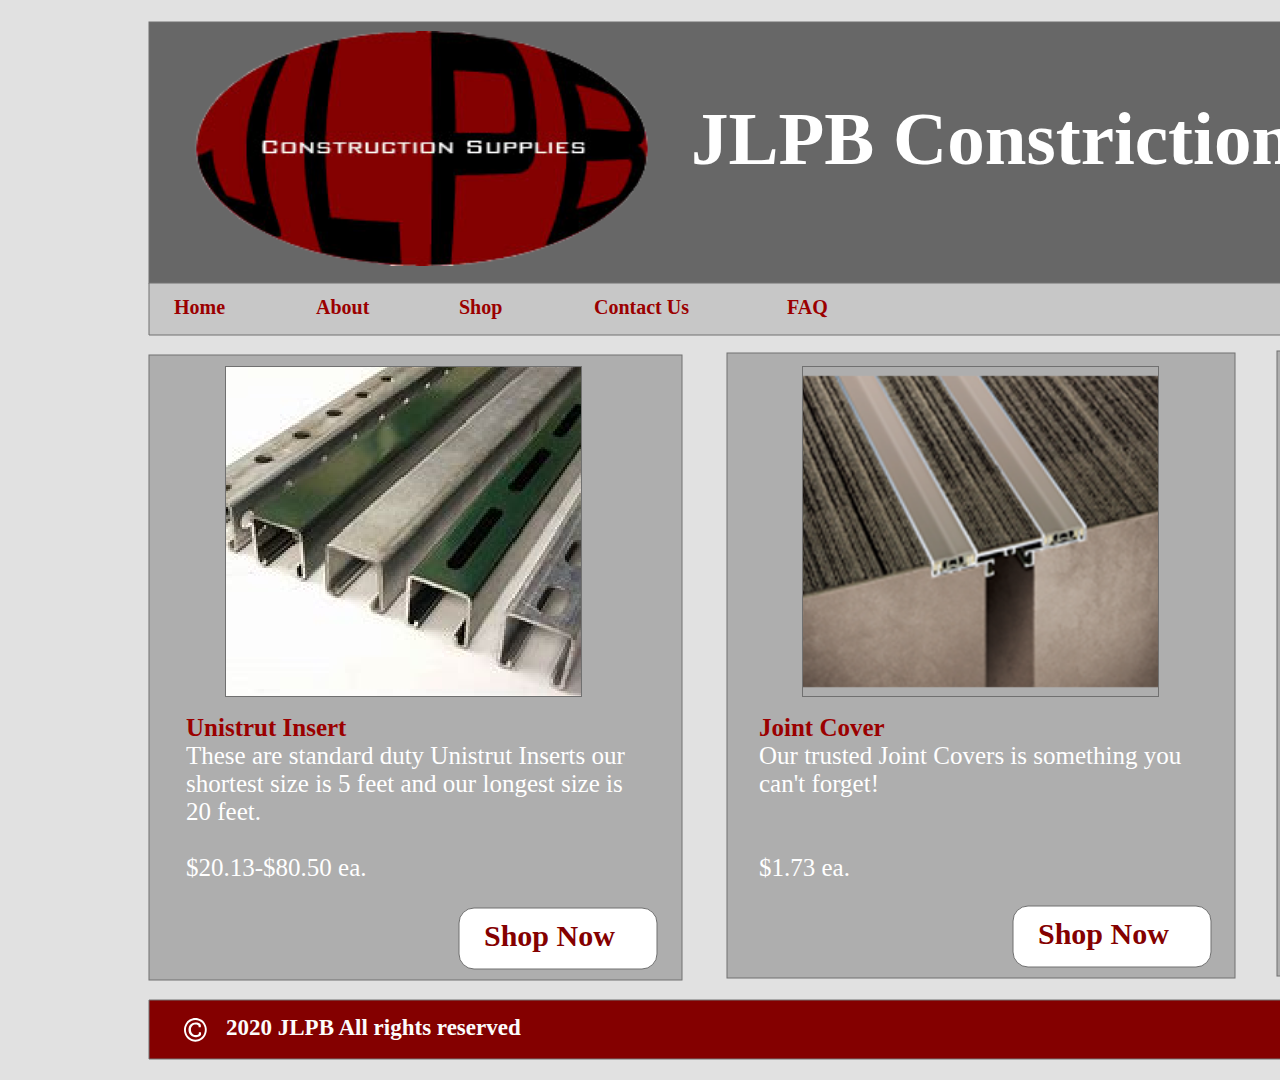
<file: shop/index.html>
<!DOCTYPE html>
<html>
<head>
<meta charset="utf-8"/>
<meta http-equiv="X-UA-Compatible" content="IE=edge"/>
<meta name="viewport" content="width=device-width, initial-scale=1.0">
<title>Shop</title>
	
	<link rel="apple-touch-icon" sizes="57x57" href="/apple-icon-57x57.png">
<link rel="apple-touch-icon" sizes="60x60" href="/apple-icon-60x60.png">
<link rel="apple-touch-icon" sizes="72x72" href="/apple-icon-72x72.png">
<link rel="apple-touch-icon" sizes="76x76" href="/apple-icon-76x76.png">
<link rel="apple-touch-icon" sizes="114x114" href="/apple-icon-114x114.png">
<link rel="apple-touch-icon" sizes="120x120" href="/apple-icon-120x120.png">
<link rel="apple-touch-icon" sizes="144x144" href="/apple-icon-144x144.png">
<link rel="apple-touch-icon" sizes="152x152" href="/apple-icon-152x152.png">
<link rel="apple-touch-icon" sizes="180x180" href="/apple-icon-180x180.png">
<link rel="icon" type="image/png" sizes="192x192"  href="/android-icon-192x192.png">
<link rel="icon" type="image/png" sizes="32x32" href="/favicon-32x32.png">
<link rel="icon" type="image/png" sizes="96x96" href="/favicon-96x96.png">
<link rel="icon" type="image/png" sizes="16x16" href="/favicon-16x16.png">
<link rel="manifest" href="/manifest.json">
<meta name="msapplication-TileColor" content="#ffffff">
<meta name="msapplication-TileImage" content="/ms-icon-144x144.png">
<meta name="theme-color" content="#ffffff">
	
<style id="applicationStylesheet" type="text/css">
	.mediaViewInfo {
		--web-view-name: Shop;
		--web-view-id: Shop;
		--web-scale-on-resize: true;
		--web-enable-deep-linking: true;
	}
	:root {
		--web-view-ids: Shop;
	}
	* {
		margin: 0;
		padding: 0;
		box-sizing: border-box;
		border: none;
	}
	#Shop {
		position: absolute;
		width: 1920px;
		height: 1080px;
		background-color: rgba(225,225,225,1);
		overflow: hidden;
		--web-view-name: Shop;
		--web-view-id: Shop;
		--web-scale-on-resize: true;
		--web-enable-deep-linking: true;
	}
	@keyframes fadein {
	
		0% {
			opacity: 0;
		}
		100% {
			opacity: 1;
		}
	
	}
	#Group_3 {
		position: absolute;
		width: 1622px;
		height: 1037px;
		left: 149px;
		top: 22px;
		overflow: visible;
	}
	.Rectangle_7 {
		position: absolute;
		overflow: visible;
		width: 1622px;
		height: 261px;
		left: 0px;
		top: 0px;
	}
	.Path_3 {
		overflow: visible;
		position: absolute;
		width: 1622px;
		height: 52px;
		left: 0px;
		top: 261px;
		transform: matrix(1,0,0,1,0,0);
	}
	.Rectangle_9 {
		position: absolute;
		overflow: visible;
		width: 533px;
		height: 625px;
		left: 0px;
		top: 333px;
	}
	#OIP2 {
		position: absolute;
		width: 357px;
		height: 331px;
		left: 76px;
		top: 344px;
		overflow: visible;
	}
	.Path_4 {
		overflow: visible;
		position: absolute;
		width: 1622px;
		height: 59px;
		left: 0px;
		top: 978px;
		transform: matrix(1,0,0,1,0,0);
	}
	#JLPB_logo_removebg_preview__1_ {
		position: absolute;
		width: 467px;
		height: 235px;
		left: 41px;
		top: 9px;
		overflow: visible;
	}
	#Home {
		position: absolute;
		left: 25px;
		top: 274px;
		overflow: visible;
		width: 58px;
		white-space: nowrap;
		--web-animation: fadein 0.3s ease-out;
		--web-action-type: page;
		--web-action-target: ../index.html;
		cursor: pointer;
		text-align: left;
		font-family: Yu Gothic;
		font-style: normal;
		font-weight: bold;
		font-size: 20px;
		color: rgba(155,0,0,1);
	}
	#About_ {
		position: absolute;
		left: 167px;
		top: 274px;
		overflow: visible;
		width: 59px;
		white-space: nowrap;
		--web-animation: fadein 0.3s ease-out;
		--web-action-type: page;
		--web-action-target: ../about/index.html;
		cursor: pointer;
		text-align: left;
		font-family: Yu Gothic;
		font-style: normal;
		font-weight: bold;
		font-size: 20px;
		color: rgba(155,0,0,1);
	}
	#Shop_ {
		position: absolute;
		left: 310px;
		top: 274px;
		overflow: visible;
		width: 51px;
		white-space: nowrap;
		text-align: left;
		font-family: Yu Gothic;
		font-style: normal;
		font-weight: bold;
		font-size: 20px;
		color: rgba(155,0,0,1);
	}
	#Contact_Us {
		position: absolute;
		left: 445px;
		top: 274px;
		overflow: visible;
		width: 109px;
		white-space: nowrap;
		--web-animation: fadein 0.3s ease-out;
		--web-action-type: page;
		--web-action-target: ../contact/index.html;
		cursor: pointer;
		text-align: left;
		font-family: Yu Gothic;
		font-style: normal;
		font-weight: bold;
		font-size: 20px;
		color: rgba(155,0,0,1);
	}
	#FAQ {
		position: absolute;
		left: 638px;
		top: 274px;
		overflow: visible;
		width: 42px;
		white-space: nowrap;
		--web-animation: fadein 0.3s ease-out;
		--web-action-type: page;
		--web-action-target: ../faq/index.html;
		cursor: pointer;
		text-align: left;
		font-family: Yu Gothic;
		font-style: normal;
		font-weight: bold;
		font-size: 20px;
		color: rgba(155,0,0,1);
	}
	.Rectangle_10 {
		position: absolute;
		overflow: visible;
		--web-animation: fadein 0.3s ease-out;
		--web-action-type: page;
		--web-action-target: ../unistrut/index.html;
		width: 198px;
		height: 61px;
		left: 310px;
		top: 886px;
	}
	#Shop_Now {
		position: absolute;
		left: 335px;
		top: 897px;
		overflow: visible;
		width: 150px;
		white-space: nowrap;
		--web-animation: fadein 0.3s ease-out;
		--web-action-type: page;
		--web-action-target: ../unistrut/index.html;
		cursor: pointer;
		text-align: left;
		font-family: Yu Gothic;
		font-style: normal;
		font-weight: bold;
		font-size: 30px;
		color: rgba(132,0,0,1);
	}
	.Rectangle_15 {
		position: absolute;
		overflow: visible;
		width: 509px;
		height: 626px;
		left: 578px;
		top: 331px;
	}
	#NoPath {
		position: absolute;
		width: 357px;
		height: 331px;
		left: 653px;
		top: 344px;
		overflow: visible;
	}
	.Rectangle_17 {
		position: absolute;
		overflow: visible;
		width: 198px;
		height: 61px;
		left: 864px;
		top: 884px;
		--web-animation: fadein 0.3s ease-out;
		--web-action-type: page;
		--web-action-target: ../joint/index.html;
		cursor: pointer;
	}
	#Unistrut_Insert_These_are_stan {
		position: absolute;
		left: 37px;
		top: 692px;
		overflow: hidden;
		width: 460px;
		height: 258px;
		text-align: left;
		font-family: Yu Gothic;
		font-style: normal;
		font-weight: bold;
		font-size: 25px;
		color: rgba(155,0,0,1);
	}
	#Shop_Now_ba {
		position: absolute;
		left: 889px;
		top: 895px;
		overflow: visible;
		width: 150px;
		white-space: nowrap;
		text-align: left;
		font-family: Yu Gothic;
		font-style: normal;
		font-weight: bold;
		font-size: 30px;
		color: rgba(132,0,0,1);
	}
	.Rectangle_18 {
		position: absolute;
		overflow: visible;
		width: 494px;
		height: 625px;
		left: 1128px;
		top: 329px;
	}
	#NoPath_bc {
		position: absolute;
		width: 357px;
		height: 331px;
		left: 1197px;
		top: 344px;
		overflow: visible;
	}
	.Rectangle_20 {
		position: absolute;
		overflow: visible;
		width: 198px;
		height: 61px;
		left: 1398px;
		top: 886px;
		--web-animation: fadein 0.3s ease-out;
		--web-action-type: page;
		--web-action-target: ../endcap/index.html;
		cursor: pointer;
	}
	#Shop_Now_be {
		position: absolute;
		left: 1423px;
		top: 897px;
		overflow: visible;
		width: 150px;
		white-space: nowrap;
		text-align: left;
		font-family: Yu Gothic;
		font-style: normal;
		font-weight: bold;
		font-size: 30px;
		color: rgba(132,0,0,1);
	}
	#Joint_Cover_Our_trusted_Joint_ {
		position: absolute;
		left: 610px;
		top: 692px;
		overflow: hidden;
		width: 460px;
		height: 237px;
		text-align: left;
		font-family: Yu Gothic;
		font-style: normal;
		font-weight: bold;
		font-size: 25px;
		color: rgba(155,0,0,1);
	}
	#End_Cap_Our_End_Caps_come_with {
		position: absolute;
		left: 1165px;
		top: 692px;
		overflow: visible;
		width: 442px;
		white-space: nowrap;
		text-align: left;
		font-family: Yu Gothic;
		font-style: normal;
		font-weight: bold;
		font-size: 25px;
		color: rgba(155,0,0,1);
	}
	#JLPB_Constriction_Supplies {
		position: absolute;
		left: 691px;
		top: 96px;
		overflow: hidden;
		width: 1030px;
		height: 99px;
		text-align: left;
		font-family: Malgun Gothic;
		font-style: normal;
		font-weight: bold;
		font-size: 75px;
		color: rgba(255,255,255,1);
	}
	#Group_15 {
		position: absolute;
		width: 368px;
		height: 30px;
		left: 184px;
		top: 1015px;
		overflow: visible;
	}
	#Group_14 {
		position: absolute;
		width: 368px;
		height: 30px;
		left: 0px;
		top: 0px;
		overflow: visible;
	}
	#Group_13 {
		position: absolute;
		width: 368px;
		height: 30px;
		left: 0px;
		top: 0px;
		overflow: visible;
	}
	#Group_12 {
		position: absolute;
		width: 368px;
		height: 30px;
		left: 0px;
		top: 0px;
		overflow: visible;
	}
	.Icon_metro_copyright {
		overflow: visible;
		position: absolute;
		width: 22.769px;
		height: 23.642px;
		left: 0px;
		top: 3px;
		transform: matrix(1,0,0,1,0,0);
	}
	#ID2020_JLPB_All_rights_reserve {
		position: absolute;
		left: 42px;
		top: 0px;
		overflow: visible;
		width: 327px;
		white-space: nowrap;
		text-align: left;
		font-family: Yu Gothic;
		font-style: normal;
		font-weight: bold;
		font-size: 23px;
		color: rgba(252,252,252,1);
	}
</style>
<script id="applicationScript">
///////////////////////////////////////
// INITIALIZATION
///////////////////////////////////////

/**
 * Functionality for scaling, showing by media query, and navigation between multiple pages on a single page. 
 * Code subject to change.
 **/

if (window.console==null) { window["console"] = { log : function() {} } }; // some browsers do not set console

var Application = function() {
	// event constants
	this.NAVIGATION_CHANGE = "viewChange";
	this.VIEW_NOT_FOUND = "viewNotFound";
	this.VIEW_CHANGE = "viewChange";
	this.STATE_NOT_FOUND = "stateNotFound";
	this.APPLICATION_COMPLETE = "applicationComplete";
	this.APPLICATION_RESIZE = "applicationResize";
	this.SIZE_STATE_NAME = "data-is-view-scaled";

	this.lastView = null;
	this.lastState = null;
	this.lastOverlay = null;
	this.currentView = null;
	this.currentState = null;
	this.currentOverlay = null;
	this.currentQuery = {index: 0, rule: null, mediaText: null, id: null};
	this.inclusionQuery = "(min-width: 0px)";
	this.exclusionQuery = "none and (min-width: 99999px)";
	this.LastModifiedDateLabelName = "LastModifiedDateLabel";
	this.viewScaleSliderId = "ViewScaleSliderInput";
	this.pageRefreshedName = "showPageRefreshedNotification";
	this.prefix = "--web-";
	this.applicationStylesheet = null;
	this.mediaQueryDictionary = {};
	this.viewsDictionary = {};
	this.addedViews = [];
	this.views = {};
	this.viewIds = [];
	this.viewIds = [];
	this.viewQueries = {};
	this.overlays = {};
	this.overlayIds = [];
	this.numberOfViews = 0;
	this.verticalPadding = 0;
	this.horizontalPadding = 0;
	this.stateName = null;
	this.viewScale = 1;
	this.viewLeft = 0;
	this.viewTop = 0;

	// view settings
	this.showUpdateNotification = false;
	this.showNavigationControls = false;
	this.scaleViewsToFit = false;
	this.scaleToFitOnDoubleClick = false;
	this.actualSizeOnDoubleClick = false;
	this.scaleViewsOnResize = false;
	this.navigationOnKeypress = false;
	this.showViewName = false;
	this.enableDeepLinking = true;
	this.refreshPageForChanges = false;
	this.showRefreshNotifications = true;

	// view controls
	this.scaleViewSlider = null;
	this.lastModifiedLabel = null;
	this.supportsPopState = false; // window.history.pushState!=null;
	this.initialized = false;

	// refresh properties
	this.refreshDuration = 250;
	this.lastModifiedDate = null;
	this.refreshRequest = null;
	this.refreshInterval = null;
	this.refreshContent = null;
	this.refreshContentSize = null;
	this.refreshCheckContent = false;
	this.refreshCheckContentSize = false;

	var self = this;

	self.initialize = function(event) {
		var view = self.getVisibleView();
		if (view==null) view = self.getInitialView();
		self.collectViews();
		self.collectOverlays();
		self.collectMediaQueries();
		self.setViewOptions(view);
		self.setViewVariables(view);

		// sometimes the body size is 0 so we call this now and again later
		if (self.initialized) {
			window.addEventListener(self.NAVIGATION_CHANGE, self.viewChangeHandler);
			window.addEventListener("keyup", self.keypressHandler);
			window.addEventListener("keypress", self.keypressHandler);
			window.addEventListener("resize", self.resizeHandler);
			window.document.addEventListener("dblclick", self.doubleClickHandler);

			if (self.supportsPopState) {
				window.addEventListener('popstate', self.popStateHandler);
			}
			else {
				window.addEventListener('hashchange', self.hashChangeHandler);
			}

			// we are ready to go
			window.dispatchEvent(new Event(self.APPLICATION_COMPLETE));
		}

		if (self.initialized==false) {
			if (self.showNavigationControls || (self.singlePageApplication && self.showByMediaQuery==false)) {
				self.syncronizeViewToURL();
			}
	
			if (self.refreshPageForChanges) {
				self.setupRefreshForChanges();
			}
	
			self.initialized = true;
		}
		
		if (self.scaleViewsToFit) {
			self.viewScale = self.scaleViewToFit(view);
			
			if (self.viewScale<0) {
				setTimeout(self.scaleViewToFit, 500, view);
			}
		}
		else if (view) {
			self.viewScale = self.getViewScaleValue(view);
			self.centerView(view);
			self.updateSliderValue(self.viewScale);
		}
		else {
			// no view found
		}
	
		if (self.showUpdateNotification) {
			self.showNotification();
		}
	
		//"addEventListener" in window ? null : window.addEventListener = window.attachEvent;
		//"addEventListener" in document ? null : document.addEventListener = document.attachEvent;
	}


	///////////////////////////////////////
	// AUTO REFRESH 
	///////////////////////////////////////

	self.setupRefreshForChanges = function() {
		self.refreshRequest = new XMLHttpRequest();

		if (!self.refreshRequest) {
			return false;
		}

		// get document start values immediately
		self.requestRefreshUpdate();
	}

	/**
	 * Attempt to check the last modified date by the headers 
	 * or the last modified property from the byte array (experimental)
	 **/
	self.requestRefreshUpdate = function() {
		var url = document.location.href;
		var protocol = window.location.protocol;
		var method;
		
		try {

			if (self.refreshCheckContentSize) {
				self.refreshRequest.open('HEAD', url, true);
			}
			else if (self.refreshCheckContent) {
				self.refreshContent = document.documentElement.outerHTML;
				self.refreshRequest.open('GET', url, true);
				self.refreshRequest.responseType = "text";
			}
			else {

				// get page last modified date for the first call to compare to later
				if (self.lastModifiedDate==null) {

					// File system does not send headers in FF so get blob if possible
					if (protocol=="file:") {
						self.refreshRequest.open("GET", url, true);
						self.refreshRequest.responseType = "blob";
					}
					else {
						self.refreshRequest.open("HEAD", url, true);
						self.refreshRequest.responseType = "blob";
					}

					self.refreshRequest.onload = self.refreshOnLoadOnceHandler;

					// In some browsers (Chrome & Safari) this error occurs at send: 
					// 
					// Chrome - Access to XMLHttpRequest at 'file:///index.html' from origin 'null' 
					// has been blocked by CORS policy: 
					// Cross origin requests are only supported for protocol schemes: 
					// http, data, chrome, chrome-extension, https.
					// 
					// Safari - XMLHttpRequest cannot load file:///Users/user/Public/index.html. Cross origin requests are only supported for HTTP.
					// 
					// Solution is to run a local server, set local permissions or test in another browser
					self.refreshRequest.send(null);

					// In MS browsers the following behavior occurs possibly due to an AJAX call to check last modified date: 
					// 
					// DOM7011: The code on this page disabled back and forward caching.

					// In Brave (Chrome) error when on the server
					// index.js:221 HEAD https://www.example.com/ net::ERR_INSUFFICIENT_RESOURCES
					// self.refreshRequest.send(null);

				}
				else {
					self.refreshRequest = new XMLHttpRequest();
					self.refreshRequest.onreadystatechange = self.refreshHandler;
					self.refreshRequest.ontimeout = function() {
						self.log("Couldn't find page to check for updates");
					}
					
					var method;
					if (protocol=="file:") {
						method = "GET";
					}
					else {
						method = "HEAD";
					}

					//refreshRequest.open('HEAD', url, true);
					self.refreshRequest.open(method, url, true);
					self.refreshRequest.responseType = "blob";
					self.refreshRequest.send(null);
				}
			}
		}
		catch (error) {
			self.log("Refresh failed for the following reason:")
			self.log(error);
		}
	}

	self.refreshHandler = function() {
		var contentSize;

		try {

			if (self.refreshRequest.readyState === XMLHttpRequest.DONE) {
				
				if (self.refreshRequest.status === 2 || 
					self.refreshRequest.status === 200) {
					var pageChanged = false;

					self.updateLastModifiedLabel();

					if (self.refreshCheckContentSize) {
						var lastModifiedHeader = self.refreshRequest.getResponseHeader("Last-Modified");
						contentSize = self.refreshRequest.getResponseHeader("Content-Length");
						//lastModifiedDate = refreshRequest.getResponseHeader("Last-Modified");
						var headers = self.refreshRequest.getAllResponseHeaders();
						var hasContentHeader = headers.indexOf("Content-Length")!=-1;
						
						if (hasContentHeader) {
							contentSize = self.refreshRequest.getResponseHeader("Content-Length");

							// size has not been set yet
							if (self.refreshContentSize==null) {
								self.refreshContentSize = contentSize;
								// exit and let interval call this method again
								return;
							}

							if (contentSize!=self.refreshContentSize) {
								pageChanged = true;
							}
						}
					}
					else if (self.refreshCheckContent) {

						if (self.refreshRequest.responseText!=self.refreshContent) {
							pageChanged = true;
						}
					}
					else {
						lastModifiedHeader = self.getLastModified(self.refreshRequest);

						if (self.lastModifiedDate!=lastModifiedHeader) {
							self.log("lastModifiedDate:" + self.lastModifiedDate + ",lastModifiedHeader:" +lastModifiedHeader);
							pageChanged = true;
						}

					}

					
					if (pageChanged) {
						clearInterval(self.refreshInterval);
						self.refreshUpdatedPage();
						return;
					}

				}
				else {
					self.log('There was a problem with the request.');
				}

			}
		}
		catch( error ) {
			//console.log('Caught Exception: ' + error);
		}
	}

	self.refreshOnLoadOnceHandler = function(event) {

		// get the last modified date
		if (self.refreshRequest.response) {
			self.lastModifiedDate = self.getLastModified(self.refreshRequest);

			if (self.lastModifiedDate!=null) {

				if (self.refreshInterval==null) {
					self.refreshInterval = setInterval(self.requestRefreshUpdate, self.refreshDuration);
				}
			}
			else {
				self.log("Could not get last modified date from the server");
			}
		}
	}

	self.refreshUpdatedPage = function() {
		if (self.showRefreshNotifications) {
			var date = new Date().setTime((new Date().getTime()+10000));
			document.cookie = encodeURIComponent(self.pageRefreshedName) + "=true" + "; max-age=6000;" + " path=/";
		}

		document.location.reload(true);
	}

	self.showNotification = function(duration) {
		var notificationID = self.pageRefreshedName+"ID";
		var notification = document.getElementById(notificationID);
		if (duration==null) duration = 4000;

		if (notification!=null) {return;}

		notification = document.createElement("div");
		notification.id = notificationID;
		notification.textContent = "PAGE UPDATED";
		var styleRule = ""
		styleRule = "position: fixed; padding: 7px 16px 6px 16px; font-family: Arial, sans-serif; font-size: 10px; font-weight: bold; left: 50%;";
		styleRule += "top: 20px; background-color: rgba(0,0,0,.5); border-radius: 12px; color:rgb(235, 235, 235); transition: all 2s linear;";
		styleRule += "transform: translateX(-50%); letter-spacing: .5px; filter: drop-shadow(2px 2px 6px rgba(0, 0, 0, .1))";
		notification.setAttribute("style", styleRule);

		notification.className= "PageRefreshedClass";
		
		document.body.appendChild(notification);

		setTimeout(function() {
			notification.style.opacity = "0";
			notification.style.filter = "drop-shadow( 0px 0px 0px rgba(0,0,0, .5))";
			setTimeout(function() {
				notification.parentNode.removeChild(notification);
			}, duration)
		}, duration);

		document.cookie = encodeURIComponent(self.pageRefreshedName) + "=; max-age=1; path=/";
	}

	/**
	 * Get the last modified date from the header 
	 * or file object after request has been received
	 **/
	self.getLastModified = function(request) {
		var date;

		// file protocol - FILE object with last modified property
		if (request.response && request.response.lastModified) {
			date = request.response.lastModified;
		}
		
		// http protocol - check headers
		if (date==null) {
			date = request.getResponseHeader("Last-Modified");
		}

		return date;
	}

	self.updateLastModifiedLabel = function() {
		var labelValue = "";
		
		if (self.lastModifiedLabel==null) {
			self.lastModifiedLabel = document.getElementById("LastModifiedLabel");
		}

		if (self.lastModifiedLabel) {
			var seconds = parseInt(((new Date().getTime() - Date.parse(document.lastModified)) / 1000 / 60) * 100 + "");
			var minutes = 0;
			var hours = 0;

			if (seconds < 60) {
				seconds = Math.floor(seconds/10)*10;
				labelValue = seconds + " seconds";
			}
			else {
				minutes = parseInt((seconds/60) + "");

				if (minutes>60) {
					hours = parseInt((seconds/60/60) +"");
					labelValue += hours==1 ? " hour" : " hours";
				}
				else {
					labelValue = minutes+"";
					labelValue += minutes==1 ? " minute" : " minutes";
				}
			}
			
			if (seconds<10) {
				labelValue = "Updated now";
			}
			else {
				labelValue = "Updated " + labelValue + " ago";
			}

			if (self.lastModifiedLabel.firstElementChild) {
				self.lastModifiedLabel.firstElementChild.textContent = labelValue;

			}
			else if ("textContent" in self.lastModifiedLabel) {
				self.lastModifiedLabel.textContent = labelValue;
			}
		}
	}

	self.getShortString = function(string, length) {
		if (length==null) length = 30;
		string = string!=null ? string.substr(0, length).replace(/\n/g, "") : "[String is null]";
		return string;
	}

	self.getShortNumber = function(value, places) {
		if (places==null || places<1) places = 4;
		value = Math.round(value * Math.pow(10,places)) / Math.pow(10, places);
		return value;
	}

	///////////////////////////////////////
	// NAVIGATION CONTROLS
	///////////////////////////////////////

	self.updateViewLabel = function() {
		var viewNavigationLabel = document.getElementById("ViewNavigationLabel");
		var view = self.getVisibleView();
		var viewIndex = view ? self.getViewIndex(view) : -1;
		var viewName = view ? self.getViewPreferenceValue(view, self.prefix + "view-name") : null;
		var viewId = view ? view.id : null;

		if (viewNavigationLabel && view) {
			if (viewName && viewName.indexOf('"')!=-1) {
				viewName = viewName.replace(/"/g, "");
			}

			if (self.showViewName) {
				viewNavigationLabel.textContent = viewName;
				self.setTooltip(viewNavigationLabel, viewIndex + 1 + " of " + self.numberOfViews);
			}
			else {
				viewNavigationLabel.textContent = viewIndex + 1 + " of " + self.numberOfViews;
				self.setTooltip(viewNavigationLabel, viewName);
			}

		}
	}

	self.updateURL = function(view) {
		view = view == null ? self.getVisibleView() : view;
		var viewId = view ? view.id : null
		var viewFragment = view ? "#"+ viewId : null;

		if (viewId && self.viewIds.length>1 && self.enableDeepLinking) {

			if (self.supportsPopState==false) {
				self.setFragment(viewId);
			}
			else {
				if (viewFragment!=window.location.hash) {

					if (window.location.hash==null) {
						window.history.replaceState({name:viewId}, null, viewFragment);
					}
					else {
						window.history.pushState({name:viewId}, null, viewFragment);
					}
				}
			}
		}
	}

	self.setFragment = function(value) {
		window.location.hash = "#" + value;
	}

	self.setTooltip = function(element, value) {
		// setting the tooltip in edge causes a page crash on hover
		if (/Edge/.test(navigator.userAgent)) { return; }

		if ("title" in element) {
			element.title = value;
		}
	}

	self.getStylesheetRules = function(styleSheet) {
		try {
			if (styleSheet) return styleSheet.cssRules || styleSheet.rules;
	
			return document.styleSheets[0]["cssRules"] || document.styleSheets[0]["rules"];
		}
		catch (error) {
			// ERRORS:
			// SecurityError: The operation is insecure.
			// Errors happen when script loads before stylesheet or loading an external css locally

			// InvalidAccessError: A parameter or an operation is not supported by the underlying object
			// Place script after stylesheet

			console.log(error);
			if (error.toString().indexOf("The operation is insecure")!=-1) {
				console.log("Load the stylesheet before the script or load the stylesheet inline until it can be loaded on a server")
			}
			return [];
		}
	}

	/**
	 * If single page application hide all of the views. 
	 * @param {Number} selectedIndex if provided shows the view at index provided
	 **/
	self.hideViews = function(selectedIndex, animation) {
		var rules = self.getStylesheetRules();
		var queryIndex = 0;
		var numberOfRules = rules!=null ? rules.length : 0;

		// loop through rules and hide media queries except selected
		for (var i=0;i<numberOfRules;i++) {
			var rule = rules[i];

			if (rule.media!=null) {

				if (queryIndex==selectedIndex) {
					self.currentQuery.mediaText = rule.conditionText;
					self.currentQuery.index = selectedIndex;
					self.currentQuery.rule = rule;
					self.enableMediaQuery(rule);
				}
				else {
					if (animation) {
						self.fadeOut(rule)
					}
					else {
						self.disableMediaQuery(rule);
					}
				}
				
				queryIndex++;
			}
		}

		self.numberOfViews = queryIndex;
		self.updateViewLabel();
		self.updateURL();

		self.dispatchViewChange();

		var view = self.getVisibleView();
		var viewIndex = view ? self.getViewIndex(view) : -1;

		return viewIndex==selectedIndex ? view : null;
	}

	/**
	 * Hide view
	 * @param {Object} view element to hide
	 **/
	self.hideView = function(view) {
		var rule = view ? self.mediaQueryDictionary[view.id] : null;

		if (rule) {
			self.disableMediaQuery(rule);
		}
	}

	/**
	 * Hide overlay
	 * @param {Object} overlay element to hide
	 **/
	self.hideOverlay = function(overlay) {
		var rule = overlay ? self.mediaQueryDictionary[overlay.id] : null;

		if (rule) {
			self.disableMediaQuery(rule);

			//if (self.showByMediaQuery) {
				overlay.style.display = "none";
			//}
		}
	}

	/**
	 * Show the view by media query. Does not hide current views
	 * Sets view options by default
	 * @param {Object} view element to show
	 * @param {Boolean} setViewOptions sets view options if null or true
	 */
	self.showViewByMediaQuery = function(view, setViewOptions) {
		var id = view ? view.id : null;
		var query = id ? self.mediaQueryDictionary[id] : null;
		var display = null;
		setViewOptions = setViewOptions==null ? true : setViewOptions;

		if (query) {
			self.enableMediaQuery(query);
			if (view && setViewOptions) self.setViewOptions(view);
			if (view && setViewOptions) self.setViewVariables(view);
		}
	}

	/**
	 * Show the view. Does not hide current views
	 */
	self.showView = function(view, setViewOptions) {
		var id = view ? view.id : null;
		var query = id ? self.mediaQueryDictionary[id] : null;
		var display = null;
		setViewOptions = setViewOptions==null ? true : setViewOptions;

		if (query) {
			self.enableMediaQuery(query);
			if (view==null) view =self.getVisibleView();
			if (view && setViewOptions) self.setViewOptions(view);
		}
		else if (id) {
			display = window.getComputedStyle(view).getPropertyValue("display");
			if (display=="" || display=="none") {
				view.style.display = "block";
			}
		}

		if (view) {
			if (self.currentView!=null) {
				self.lastView = self.currentView;
			}

			self.currentView = view;
		}
	}

	self.showViewById = function(id, setViewOptions) {
		var view = id ? self.getViewById(id) : null;

		if (view) {
			self.showView(view);
			return;
		}

		self.log("View not found '" + id + "'");
	}

	/**
	 * Show overlay over view
	 * @param {String} id id of view or view reference
	 * @param {Number} x x location
	 * @param {Number} y y location
	 * @param {Event | HTMLElement} event event or html element with styles applied
	 */
	self.showOverlay = function(id, x, y, event) {
		var overlay = id && typeof id === 'string' ? self.getViewById(id) : id ? id : null;
		var query = overlay ? self.mediaQueryDictionary[overlay.id] : null;
		var centerHorizontally = false;
		var centerVertically = false;
		var display = null;

		// get enter animation - event target must have css variables declared
		if (event) {
			var button = event.currentTarget || event; // can be event or htmlelement
			var buttonComputedStyles = getComputedStyle(button);
			var actionTargetValue = buttonComputedStyles.getPropertyValue(self.prefix+"action-target").trim();
			var animation = buttonComputedStyles.getPropertyValue(self.prefix+"animation").trim();
			var targetType = buttonComputedStyles.getPropertyValue(self.prefix+"action-type").trim();
			var actionTarget = self.application ? null : self.getElement(actionTargetValue);
			var actionTargetStyles = actionTarget ? actionTarget.style : null;

			if (actionTargetStyles) {
				actionTargetStyles.setProperty("animation", animation);
			}

			if ("stopImmediatePropagation" in event) {
				event.stopImmediatePropagation();
			}
		}
		
		if (self.application==false || targetType=="page") {
			document.location.href = "./" + actionTargetValue;
			return;
		}

		// remove any current overlays
		if (self.currentOverlay) {
			self.removeOverlay();
		}

		if (query) {
			//self.setElementAnimation(overlay, null);
			//overlay.style.animation = animation;
			self.enableMediaQuery(query);
			
			var display = overlay && overlay.style.display;
			
			if (overlay && display=="" || display=="none") {
				overlay.style.display = "block";
				self.setViewOptions(overlay);
			}

			// add animation defined in event target style declaration
			if (animation && self.supportAnimations) {
				self.fadeIn(overlay, false, animation);
			}
		}
		else if (id) {
			if (overlay==null || overlay==false) {
				self.log("Overlay not found, '"+ id + "'");
				return;
			}

			display = window.getComputedStyle(overlay).getPropertyValue("display");

			if (display=="" || display=="none") {
				overlay.style.display = "block";
			}

			// add animation defined in event target style declaration
			if (animation && self.supportAnimations) {
				self.fadeIn(overlay, false, animation);
			}
		}

		// do not set x or y position if centering
		centerHorizontally = self.getViewPreferenceBoolean(overlay, self.prefix + "center-horizontally", false);
		centerVertically = self.getViewPreferenceBoolean(overlay, self.prefix + "center-vertically", false);

		if (overlay && centerHorizontally==false) {
			overlay.style.left = x + "px";
		}
		
		if (overlay && centerVertically==false) {
			overlay.style.top = y + "px";
		}

		self.currentOverlay = overlay;
	}

	self.goBack = function() {
		if (self.currentOverlay) {
			self.removeOverlay();
		}
		else if (self.lastView) {
			self.goToView(self.lastView.id);
		}
	}

	self.removeOverlay = function(animate) {
		var overlay = self.currentOverlay;
		animate = animate===false ? false : true;

		if (overlay) {
			var style = overlay.style;
			
			if (style.animation && self.supportAnimations && animate) {
				self.reverseAnimation(overlay, true);

				var duration = self.getAnimationDuration(style.animation, true);
		
				setTimeout(function() {
					self.setElementAnimation(overlay, null);
					self.hideOverlay(overlay);
				}, duration);
			}
			else {
				self.setElementAnimation(overlay, null);
				self.hideOverlay(overlay);
			}
		}
	}

	/**
	 * Reverse the animation and hide after
	 * @param {Object} target element with animation
	 * @param {Boolean} hide hide after animation ends
	 */
	self.reverseAnimation = function(target, hide) {
		var lastAnimation = null;
		var style = target.style;

		style.animationPlayState = "paused";
		lastAnimation = style.animation;
		style.animation = null;
		style.animationPlayState = "paused";

		if (hide) {
			//target.addEventListener("animationend", self.animationEndHideHandler);
	
			var duration = self.getAnimationDuration(lastAnimation, true);
			var isOverlay = self.isOverlay(target);
	
			setTimeout(function() {
				self.setElementAnimation(target, null);

				if (isOverlay) {
					self.hideOverlay(target);
				}
				else {
					self.hideView(target);
				}
			}, duration);
		}

		setTimeout(function() {
			style.animation = lastAnimation;
			style.animationPlayState = "paused";
			style.animationDirection = "reverse";
			style.animationPlayState = "running";
		}, 30);
	}

	self.animationEndHandler = function(event) {
		var target = event.currentTarget;
		self.dispatchEvent(new Event(event.type));
	}

	self.isOverlay = function(view) {
		var result = view ? self.getViewPreferenceBoolean(view, self.prefix + "is-overlay") : false;

		return result;
	}

	self.animationEndHideHandler = function(event) {
		var target = event.currentTarget;
		self.setViewVariables(null, target);
		self.hideView(target);
		target.removeEventListener("animationend", self.animationEndHideHandler);
	}

	self.animationEndShowHandler = function(event) {
		var target = event.currentTarget;
		target.removeEventListener("animationend", self.animationEndShowHandler);
	}

	self.setViewOptions = function(view) {

		if (view) {
			self.minimumScale = self.getViewPreferenceValue(view, self.prefix + "minimum-scale");
			self.maximumScale = self.getViewPreferenceValue(view, self.prefix + "maximum-scale");
			self.scaleViewsToFit = self.getViewPreferenceBoolean(view, self.prefix + "scale-to-fit");
			self.scaleToFitType = self.getViewPreferenceValue(view, self.prefix + "scale-to-fit-type");
			self.scaleToFitOnDoubleClick = self.getViewPreferenceBoolean(view, self.prefix + "scale-on-double-click");
			self.actualSizeOnDoubleClick = self.getViewPreferenceBoolean(view, self.prefix + "actual-size-on-double-click");
			self.scaleViewsOnResize = self.getViewPreferenceBoolean(view, self.prefix + "scale-on-resize");
			self.enableScaleUp = self.getViewPreferenceBoolean(view, self.prefix + "enable-scale-up");
			self.centerHorizontally = self.getViewPreferenceBoolean(view, self.prefix + "center-horizontally");
			self.centerVertically = self.getViewPreferenceBoolean(view, self.prefix + "center-vertically");
			self.navigationOnKeypress = self.getViewPreferenceBoolean(view, self.prefix + "navigate-on-keypress");
			self.showViewName = self.getViewPreferenceBoolean(view, self.prefix + "show-view-name");
			self.refreshPageForChanges = self.getViewPreferenceBoolean(view, self.prefix + "refresh-for-changes");
			self.refreshPageForChangesInterval = self.getViewPreferenceValue(view, self.prefix + "refresh-interval");
			self.showNavigationControls = self.getViewPreferenceBoolean(view, self.prefix + "show-navigation-controls");
			self.scaleViewSlider = self.getViewPreferenceBoolean(view, self.prefix + "show-scale-controls");
			self.enableDeepLinking = self.getViewPreferenceBoolean(view, self.prefix + "enable-deep-linking");
			self.singlePageApplication = self.getViewPreferenceBoolean(view, self.prefix + "application");
			self.showByMediaQuery = self.getViewPreferenceBoolean(view, self.prefix + "show-by-media-query");
			self.showUpdateNotification = document.cookie!="" ? document.cookie.indexOf(self.pageRefreshedName)!=-1 : false;
			self.imageComparisonDuration = self.getViewPreferenceValue(view, self.prefix + "image-comparison-duration");
			self.supportAnimations = self.getViewPreferenceBoolean(view, self.prefix + "enable-animations", true);

			if (self.scaleViewsToFit) {
				var newScaleValue = self.scaleViewToFit(view);
				
				if (newScaleValue<0) {
					setTimeout(self.scaleViewToFit, 500, view);
				}
			}
			else {
				self.viewScale = self.getViewScaleValue(view);
				self.viewToFitWidthScale = self.getViewFitToViewportWidthScale(view, self.enableScaleUp)
				self.viewToFitHeightScale = self.getViewFitToViewportScale(view, self.enableScaleUp);
				self.updateSliderValue(self.viewScale);
			}

			if (self.imageComparisonDuration!=null) {
				// todo
			}

			if (self.refreshPageForChangesInterval!=null) {
				self.refreshDuration = Number(self.refreshPageForChangesInterval);
			}
		}
	}

	self.previousView = function(event) {
		var rules = self.getStylesheetRules();
		var view = self.getVisibleView()
		var index = view ? self.getViewIndex(view) : -1;
		var prevQueryIndex = index!=-1 ? index-1 : self.currentQuery.index-1;
		var queryIndex = 0;
		var numberOfRules = rules!=null ? rules.length : 0;

		if (event) {
			event.stopImmediatePropagation();
		}

		if (prevQueryIndex<0) {
			return;
		}

		// loop through rules and hide media queries except selected
		for (var i=0;i<numberOfRules;i++) {
			var rule = rules[i];
			
			if (rule.media!=null) {

				if (queryIndex==prevQueryIndex) {
					self.currentQuery.mediaText = rule.conditionText;
					self.currentQuery.index = prevQueryIndex;
					self.currentQuery.rule = rule;
					self.enableMediaQuery(rule);
					self.updateViewLabel();
					self.updateURL();
					self.dispatchViewChange();
				}
				else {
					self.disableMediaQuery(rule);
				}

				queryIndex++;
			}
		}
	}

	self.nextView = function(event) {
		var rules = self.getStylesheetRules();
		var view = self.getVisibleView();
		var index = view ? self.getViewIndex(view) : -1;
		var nextQueryIndex = index!=-1 ? index+1 : self.currentQuery.index+1;
		var queryIndex = 0;
		var numberOfRules = rules!=null ? rules.length : 0;
		var numberOfMediaQueries = self.getNumberOfMediaRules();

		if (event) {
			event.stopImmediatePropagation();
		}

		if (nextQueryIndex>=numberOfMediaQueries) {
			return;
		}

		// loop through rules and hide media queries except selected
		for (var i=0;i<numberOfRules;i++) {
			var rule = rules[i];
			
			if (rule.media!=null) {

				if (queryIndex==nextQueryIndex) {
					self.currentQuery.mediaText = rule.conditionText;
					self.currentQuery.index = nextQueryIndex;
					self.currentQuery.rule = rule;
					self.enableMediaQuery(rule);
					self.updateViewLabel();
					self.updateURL();
					self.dispatchViewChange();
				}
				else {
					self.disableMediaQuery(rule);
				}

				queryIndex++;
			}
		}
	}

	/**
	 * Enables a view via media query
	 */
	self.enableMediaQuery = function(rule) {

		try {
			rule.media.mediaText = self.inclusionQuery;
		}
		catch(error) {
			//self.log(error);
			rule.conditionText = self.inclusionQuery;
		}
	}

	self.disableMediaQuery = function(rule) {

		try {
			rule.media.mediaText = self.exclusionQuery;
		}
		catch(error) {
			rule.conditionText = self.exclusionQuery;
		}
	}

	self.dispatchViewChange = function() {
		try {
			var event = new Event(self.NAVIGATION_CHANGE);
			window.dispatchEvent(event);
		}
		catch (error) {
			// In IE 11: Object doesn't support this action
		}
	}

	self.getNumberOfMediaRules = function() {
		var rules = self.getStylesheetRules();
		var numberOfRules = rules ? rules.length : 0;
		var numberOfQueries = 0;

		for (var i=0;i<numberOfRules;i++) {
			if (rules[i].media!=null) { numberOfQueries++; }
		}
		
		return numberOfQueries;
	}

	/////////////////////////////////////////
	// VIEW SCALE 
	/////////////////////////////////////////

	self.sliderChangeHandler = function(event) {
		var value = self.getShortNumber(event.currentTarget.value/100);
		var view = self.getVisibleView();
		self.setViewScaleValue(view, false, value, true);
	}

	self.updateSliderValue = function(scale) {
		var slider = document.getElementById(self.viewScaleSliderId);
		var tooltip = parseInt(scale * 100 + "") + "%";
		var inputType;
		var inputValue;
		
		if (slider) {
			inputValue = self.getShortNumber(scale * 100);
			if (inputValue!=slider["value"]) {
				slider["value"] = inputValue;
			}
			inputType = slider.getAttributeNS(null, "type");

			if (inputType!="range") {
				// input range is not supported
				slider.style.display = "none";
			}

			self.setTooltip(slider, tooltip);
		}
	}

	self.viewChangeHandler = function(event) {
		var view = self.getVisibleView();
		var matrix = view ? getComputedStyle(view).transform : null;
		
		if (matrix) {
			self.viewScale = self.getViewScaleValue(view);
			
			var scaleNeededToFit = self.getViewFitToViewportScale(view);
			var isViewLargerThanViewport = scaleNeededToFit<1;
			
			// scale large view to fit if scale to fit is enabled
			if (self.scaleViewsToFit) {
				self.scaleViewToFit(view);
			}
			else {
				self.updateSliderValue(self.viewScale);
			}
		}
	}

	self.getViewScaleValue = function(view) {
		var matrix = getComputedStyle(view).transform;

		if (matrix) {
			var matrixArray = matrix.replace("matrix(", "").split(",");
			var scaleX = parseFloat(matrixArray[0]);
			var scaleY = parseFloat(matrixArray[3]);
			var scale = Math.min(scaleX, scaleY);
		}

		return scale;
	}

	/**
	 * Scales view to scale. 
	 * @param {Object} view view to scale. views are in views array
	 * @param {Boolean} scaleToFit set to true to scale to fit. set false to use desired scale value
	 * @param {Number} desiredScale scale to define. not used if scale to fit is false
	 * @param {Boolean} isSliderChange indicates if slider is callee
	 */
	self.setViewScaleValue = function(view, scaleToFit, desiredScale, isSliderChange) {
		var enableScaleUp = self.enableScaleUp;
		var scaleToFitType = self.scaleToFitType;
		var minimumScale = self.minimumScale;
		var maximumScale = self.maximumScale;
		var hasMinimumScale = !isNaN(minimumScale) && minimumScale!="";
		var hasMaximumScale = !isNaN(maximumScale) && maximumScale!="";
		var scaleNeededToFit = self.getViewFitToViewportScale(view, enableScaleUp);
		var scaleNeededToFitWidth = self.getViewFitToViewportWidthScale(view, enableScaleUp);
		var scaleNeededToFitHeight = self.getViewFitToViewportHeightScale(view, enableScaleUp);
		var scaleToFitFull = self.getViewFitToViewportScale(view, true);
		var scaleToFitFullWidth = self.getViewFitToViewportWidthScale(view, true);
		var scaleToFitFullHeight = self.getViewFitToViewportHeightScale(view, true);
		var scaleToWidth = scaleToFitType=="width";
		var scaleToHeight = scaleToFitType=="height";
		var shrunkToFit = false;
		var topPosition = null;
		var leftPosition = null;
		var translateY = null;
		var translateX = null;
		var transformValue = "";
		var canCenterVertically = true;
		var canCenterHorizontally = true;

		if (scaleToFit && isSliderChange!=true) {
			if (scaleToFitType=="fit" || scaleToFitType=="") {
				desiredScale = scaleNeededToFit;
			}
			else if (scaleToFitType=="width") {
				desiredScale = scaleNeededToFitWidth;
			}
			else if (scaleToFitType=="height") {
				desiredScale = scaleNeededToFitHeight;
			}
		}
		else {
			if (isNaN(desiredScale)) {
				desiredScale = 1;
			}
		}

		self.updateSliderValue(desiredScale);
		
		// scale to fit width
		if (scaleToWidth && scaleToHeight==false) {
			canCenterVertically = scaleNeededToFitHeight>=scaleNeededToFitWidth;
			canCenterHorizontally = scaleNeededToFitWidth>=1 && enableScaleUp==false;

			if (isSliderChange) {
				canCenterHorizontally = desiredScale<scaleToFitFullWidth;
			}
			else if (scaleToFit) {
				desiredScale = scaleNeededToFitWidth;
			}

			if (hasMinimumScale) {
				desiredScale = Math.max(desiredScale, Number(minimumScale));
			}

			if (hasMaximumScale) {
				desiredScale = Math.min(desiredScale, Number(maximumScale));
			}

			desiredScale = self.getShortNumber(desiredScale);

			canCenterHorizontally = self.canCenterHorizontally(view, "width", enableScaleUp, desiredScale, minimumScale, maximumScale);
			canCenterVertically = self.canCenterVertically(view, "width", enableScaleUp, desiredScale, minimumScale, maximumScale);

			if (desiredScale>1 && (enableScaleUp || isSliderChange)) {
				transformValue = "scale(" + desiredScale + ")";
			}
			else if (desiredScale>=1 && enableScaleUp==false) {
				transformValue = "scale(" + 1 + ")";
			}
			else {
				transformValue = "scale(" + desiredScale + ")";
			}

			if (self.centerVertically) {
				if (canCenterVertically) {
					translateY = "-50%";
					topPosition = "50%";
				}
				else {
					translateY = "0";
					topPosition = "0";
				}
				
				if (view.style.top != topPosition) {
					view.style.top = topPosition + "";
				}

				if (canCenterVertically) {
					transformValue += " translateY(" + translateY+ ")";
				}
			}

			if (self.centerHorizontally) {
				if (canCenterHorizontally) {
					translateX = "-50%";
					leftPosition = "50%";
				}
				else {
					translateX = "0";
					leftPosition = "0";
				}

				if (view.style.left != leftPosition) {
					view.style.left = leftPosition + "";
				}

				if (canCenterHorizontally) {
					transformValue += " translateX(" + translateX+ ")";
				}
			}

			view.style.transformOrigin = "0 0";
			view.style.transform = transformValue;

			self.viewScale = desiredScale;
			self.viewToFitWidthScale = scaleNeededToFitWidth;
			self.viewToFitHeightScale = scaleNeededToFitHeight;
			self.viewLeft = leftPosition;
			self.viewTop = topPosition;

			return desiredScale;
		}

		// scale to fit height
		if (scaleToHeight && scaleToWidth==false) {
			//canCenterVertically = scaleNeededToFitHeight>=scaleNeededToFitWidth;
			//canCenterHorizontally = scaleNeededToFitHeight<=scaleNeededToFitWidth && enableScaleUp==false;
			canCenterVertically = scaleNeededToFitHeight>=scaleNeededToFitWidth;
			canCenterHorizontally = scaleNeededToFitWidth>=1 && enableScaleUp==false;
			
			if (isSliderChange) {
				canCenterHorizontally = desiredScale<scaleToFitFullHeight;
			}
			else if (scaleToFit) {
				desiredScale = scaleNeededToFitHeight;
			}

			if (hasMinimumScale) {
				desiredScale = Math.max(desiredScale, Number(minimumScale));
			}

			if (hasMaximumScale) {
				desiredScale = Math.min(desiredScale, Number(maximumScale));
				//canCenterVertically = desiredScale>=scaleNeededToFitHeight && enableScaleUp==false;
			}

			desiredScale = self.getShortNumber(desiredScale);

			canCenterHorizontally = self.canCenterHorizontally(view, "height", enableScaleUp, desiredScale, minimumScale, maximumScale);
			canCenterVertically = self.canCenterVertically(view, "height", enableScaleUp, desiredScale, minimumScale, maximumScale);

			if (desiredScale>1 && (enableScaleUp || isSliderChange)) {
				transformValue = "scale(" + desiredScale + ")";
			}
			else if (desiredScale>=1 && enableScaleUp==false) {
				transformValue = "scale(" + 1 + ")";
			}
			else {
				transformValue = "scale(" + desiredScale + ")";
			}

			if (self.centerHorizontally) {
				if (canCenterHorizontally) {
					translateX = "-50%";
					leftPosition = "50%";
				}
				else {
					translateX = "0";
					leftPosition = "0";
				}

				if (view.style.left != leftPosition) {
					view.style.left = leftPosition + "";
				}

				if (canCenterHorizontally) {
					transformValue += " translateX(" + translateX+ ")";
				}
			}

			if (self.centerVertically) {
				if (canCenterVertically) {
					translateY = "-50%";
					topPosition = "50%";
				}
				else {
					translateY = "0";
					topPosition = "0";
				}
				
				if (view.style.top != topPosition) {
					view.style.top = topPosition + "";
				}

				if (canCenterVertically) {
					transformValue += " translateY(" + translateY+ ")";
				}
			}

			view.style.transformOrigin = "0 0";
			view.style.transform = transformValue;

			self.viewScale = desiredScale;
			self.viewToFitWidthScale = scaleNeededToFitWidth;
			self.viewToFitHeightScale = scaleNeededToFitHeight;
			self.viewLeft = leftPosition;
			self.viewTop = topPosition;

			return scaleNeededToFitHeight;
		}

		if (scaleToFitType=="fit") {
			//canCenterVertically = scaleNeededToFitHeight>=scaleNeededToFitWidth;
			//canCenterHorizontally = scaleNeededToFitWidth>=scaleNeededToFitHeight;
			canCenterVertically = scaleNeededToFitHeight>=scaleNeededToFit;
			canCenterHorizontally = scaleNeededToFitWidth>=scaleNeededToFit;

			if (hasMinimumScale) {
				desiredScale = Math.max(desiredScale, Number(minimumScale));
			}

			desiredScale = self.getShortNumber(desiredScale);

			if (isSliderChange || scaleToFit==false) {
				canCenterVertically = scaleToFitFullHeight>=desiredScale;
				canCenterHorizontally = desiredScale<scaleToFitFullWidth;
			}
			else if (scaleToFit) {
				desiredScale = scaleNeededToFit;
			}

			transformValue = "scale(" + desiredScale + ")";

			//canCenterHorizontally = self.canCenterHorizontally(view, "fit", false, desiredScale);
			//canCenterVertically = self.canCenterVertically(view, "fit", false, desiredScale);
			
			if (self.centerVertically) {
				if (canCenterVertically) {
					translateY = "-50%";
					topPosition = "50%";
				}
				else {
					translateY = "0";
					topPosition = "0";
				}
				
				if (view.style.top != topPosition) {
					view.style.top = topPosition + "";
				}

				if (canCenterVertically) {
					transformValue += " translateY(" + translateY+ ")";
				}
			}

			if (self.centerHorizontally) {
				if (canCenterHorizontally) {
					translateX = "-50%";
					leftPosition = "50%";
				}
				else {
					translateX = "0";
					leftPosition = "0";
				}

				if (view.style.left != leftPosition) {
					view.style.left = leftPosition + "";
				}

				if (canCenterHorizontally) {
					transformValue += " translateX(" + translateX+ ")";
				}
			}

			view.style.transformOrigin = "0 0";
			view.style.transform = transformValue;

			self.viewScale = desiredScale;
			self.viewToFitWidthScale = scaleNeededToFitWidth;
			self.viewToFitHeightScale = scaleNeededToFitHeight;
			self.viewLeft = leftPosition;
			self.viewTop = topPosition;

			self.updateSliderValue(desiredScale);
			
			return desiredScale;
		}

		if (scaleToFitType=="default" || scaleToFitType=="") {
			desiredScale = 1;

			if (hasMinimumScale) {
				desiredScale = Math.max(desiredScale, Number(minimumScale));
			}
			if (hasMaximumScale) {
				desiredScale = Math.min(desiredScale, Number(maximumScale));
			}

			canCenterHorizontally = self.canCenterHorizontally(view, "none", false, desiredScale, minimumScale, maximumScale);
			canCenterVertically = self.canCenterVertically(view, "none", false, desiredScale, minimumScale, maximumScale);

			if (self.centerVertically) {
				if (canCenterVertically) {
					translateY = "-50%";
					topPosition = "50%";
				}
				else {
					translateY = "0";
					topPosition = "0";
				}
				
				if (view.style.top != topPosition) {
					view.style.top = topPosition + "";
				}

				if (canCenterVertically) {
					transformValue += " translateY(" + translateY+ ")";
				}
			}

			if (self.centerHorizontally) {
				if (canCenterHorizontally) {
					translateX = "-50%";
					leftPosition = "50%";
				}
				else {
					translateX = "0";
					leftPosition = "0";
				}

				if (view.style.left != leftPosition) {
					view.style.left = leftPosition + "";
				}

				if (canCenterHorizontally) {
					transformValue += " translateX(" + translateX+ ")";
				}
				else {
					transformValue += " translateX(" + 0 + ")";
				}
			}

			view.style.transformOrigin = "0 0";
			view.style.transform = transformValue;


			self.viewScale = desiredScale;
			self.viewToFitWidthScale = scaleNeededToFitWidth;
			self.viewToFitHeightScale = scaleNeededToFitHeight;
			self.viewLeft = leftPosition;
			self.viewTop = topPosition;

			self.updateSliderValue(desiredScale);
			
			return desiredScale;
		}
	}

	/**
	 * Returns true if view can be centered horizontally
	 * @param {HTMLElement} view view
	 * @param {String} type type of scaling - width, height, all, none
	 * @param {Boolean} scaleUp if scale up enabled 
	 * @param {Number} scale target scale value 
	 */
	self.canCenterHorizontally = function(view, type, scaleUp, scale, minimumScale, maximumScale) {
		var scaleNeededToFit = self.getViewFitToViewportScale(view, scaleUp);
		var scaleNeededToFitHeight = self.getViewFitToViewportHeightScale(view, scaleUp);
		var scaleNeededToFitWidth = self.getViewFitToViewportWidthScale(view, scaleUp);
		var canCenter = false;
		var minScale;

		type = type==null ? "none" : type;
		scale = scale==null ? scale : scaleNeededToFitWidth;
		scaleUp = scaleUp == null ? false : scaleUp;

		if (type=="width") {
	
			if (scaleUp && maximumScale==null) {
				canCenter = false;
			}
			else if (scaleNeededToFitWidth>=1) {
				canCenter = true;
			}
		}
		else if (type=="height") {
			minScale = Math.min(1, scaleNeededToFitHeight);
			if (minimumScale!="" && maximumScale!="") {
				minScale = Math.max(minimumScale, Math.min(maximumScale, scaleNeededToFitHeight));
			}
			else {
				if (minimumScale!="") {
					minScale = Math.max(minimumScale, scaleNeededToFitHeight);
				}
				if (maximumScale!="") {
					minScale = Math.max(minimumScale, Math.min(maximumScale, scaleNeededToFitHeight));
				}
			}
	
			if (scaleUp && maximumScale=="") {
				canCenter = false;
			}
			else if (scaleNeededToFitWidth>=minScale) {
				canCenter = true;
			}
		}
		else if (type=="fit") {
			canCenter = scaleNeededToFitWidth>=scaleNeededToFit;
		}
		else {
			if (scaleUp) {
				canCenter = false;
			}
			else if (scaleNeededToFitWidth>=1) {
				canCenter = true;
			}
		}

		self.horizontalScrollbarsNeeded = canCenter;
		
		return canCenter;
	}

	/**
	 * Returns true if view can be centered horizontally
	 * @param {HTMLElement} view view to scale
	 * @param {String} type type of scaling
	 * @param {Boolean} scaleUp if scale up enabled 
	 * @param {Number} scale target scale value 
	 */
	self.canCenterVertically = function(view, type, scaleUp, scale, minimumScale, maximumScale) {
		var scaleNeededToFit = self.getViewFitToViewportScale(view, scaleUp);
		var scaleNeededToFitWidth = self.getViewFitToViewportWidthScale(view, scaleUp);
		var scaleNeededToFitHeight = self.getViewFitToViewportHeightScale(view, scaleUp);
		var canCenter = false;
		var minScale;

		type = type==null ? "none" : type;
		scale = scale==null ? 1 : scale;
		scaleUp = scaleUp == null ? false : scaleUp;
	
		if (type=="width") {
			canCenter = scaleNeededToFitHeight>=scaleNeededToFitWidth;
		}
		else if (type=="height") {
			minScale = Math.max(minimumScale, Math.min(maximumScale, scaleNeededToFit));
			canCenter = scaleNeededToFitHeight>=minScale;
		}
		else if (type=="fit") {
			canCenter = scaleNeededToFitHeight>=scaleNeededToFit;
		}
		else {
			if (scaleUp) {
				canCenter = false;
			}
			else if (scaleNeededToFitHeight>=1) {
				canCenter = true;
			}
		}

		self.verticalScrollbarsNeeded = canCenter;
		
		return canCenter;
	}

	self.getViewFitToViewportScale = function(view, scaleUp) {
		var enableScaleUp = scaleUp;
		var availableWidth = window.innerWidth || document.documentElement.clientWidth || document.body.clientWidth;
		var availableHeight = window.innerHeight || document.documentElement.clientHeight || document.body.clientHeight;
		var elementWidth = parseFloat(getComputedStyle(view, "style").width);
		var elementHeight = parseFloat(getComputedStyle(view, "style").height);
		var newScale = 1;

		// if element is not added to the document computed values are NaN
		if (isNaN(elementWidth) || isNaN(elementHeight)) {
			return newScale;
		}

		availableWidth -= self.horizontalPadding;
		availableHeight -= self.verticalPadding;

		if (enableScaleUp) {
			newScale = Math.min(availableHeight/elementHeight, availableWidth/elementWidth);
		}
		else if (elementWidth > availableWidth || elementHeight > availableHeight) {
			newScale = Math.min(availableHeight/elementHeight, availableWidth/elementWidth);
		}
		
		return newScale;
	}

	self.getViewFitToViewportWidthScale = function(view, scaleUp) {
		// need to get browser viewport width when element
		var isParentWindow = view && view.parentNode && view.parentNode===document.body;
		var enableScaleUp = scaleUp;
		var availableWidth = window.innerWidth || document.documentElement.clientWidth || document.body.clientWidth;
		var elementWidth = parseFloat(getComputedStyle(view, "style").width);
		var newScale = 1;

		// if element is not added to the document computed values are NaN
		if (isNaN(elementWidth)) {
			return newScale;
		}

		availableWidth -= self.horizontalPadding;

		if (enableScaleUp) {
			newScale = availableWidth/elementWidth;
		}
		else if (elementWidth > availableWidth) {
			newScale = availableWidth/elementWidth;
		}
		
		return newScale;
	}

	self.getViewFitToViewportHeightScale = function(view, scaleUp) {
		var enableScaleUp = scaleUp;
		var availableHeight = window.innerHeight || document.documentElement.clientHeight || document.body.clientHeight;
		var elementHeight = parseFloat(getComputedStyle(view, "style").height);
		var newScale = 1;

		// if element is not added to the document computed values are NaN
		if (isNaN(elementHeight)) {
			return newScale;
		}

		availableHeight -= self.verticalPadding;

		if (enableScaleUp) {
			newScale = availableHeight/elementHeight;
		}
		else if (elementHeight > availableHeight) {
			newScale = availableHeight/elementHeight;
		}
		
		return newScale;
	}

	self.keypressHandler = function(event) {
		var rightKey = 39;
		var leftKey = 37;
		
		// listen for both events 
		if (event.type=="keypress") {
			window.removeEventListener("keyup", self.keypressHandler);
		}
		else {
			window.removeEventListener("keypress", self.keypressHandler);
		}
		
		if (self.showNavigationControls) {
			if (self.navigationOnKeypress) {
				if (event.keyCode==rightKey) {
					self.nextView();
				}
				if (event.keyCode==leftKey) {
					self.previousView();
				}
			}
		}
		else if (self.navigationOnKeypress) {
			if (event.keyCode==rightKey) {
				self.nextView();
			}
			if (event.keyCode==leftKey) {
				self.previousView();
			}
		}
	}

	///////////////////////////////////
	// GENERAL FUNCTIONS
	///////////////////////////////////

	self.getViewById = function(id) {
		id = id ? id.replace("#", "") : "";
		var view = self.viewIds.indexOf(id)!=-1 && self.getElement(id);
		return view;
	}

	self.getViewIds = function() {
		var viewIds = self.getViewPreferenceValue(document.body, self.prefix + "view-ids");
		var viewId = null;

		viewIds = viewIds!=null && viewIds!="" ? viewIds.split(",") : [];

		if (viewIds.length==0) {
			viewId = self.getViewPreferenceValue(document.body, self.prefix + "view-id");
			viewIds = viewId ? [viewId] : [];
		}

		return viewIds;
	}

	self.getInitialViewId = function() {
		var viewId = self.getViewPreferenceValue(document.body, self.prefix + "view-id");
		return viewId;
	}

	self.getApplicationStylesheet = function() {
		var stylesheetId = self.getViewPreferenceValue(document.body, self.prefix + "stylesheet-id");
		self.applicationStylesheet = document.getElementById("applicationStylesheet");
		return self.applicationStylesheet.sheet;
	}

	self.getVisibleView = function() {
		var viewIds = self.getViewIds();
		
		for (var i=0;i<viewIds.length;i++) {
			var viewId = viewIds[i].replace(/[\#?\.?](.*)/, "$" + "1");
			var view = self.getElement(viewId);
			var postName = "_Class";

			if (view==null && viewId && viewId.lastIndexOf(postName)!=-1) {
				view = self.getElement(viewId.replace(postName, ""));
			}
			
			if (view) {
				var display = getComputedStyle(view).display;
		
				if (display=="block" || display=="flex") {
					return view;
				}
			}
		}

		return null;
	}

	self.getInitialView = function() {
		var viewId = self.getInitialViewId();
		viewId = viewId.replace(/[\#?\.?](.*)/, "$" + "1");
		var view = self.getElement(viewId);
		var postName = "_Class";

		if (view==null && viewId && viewId.lastIndexOf(postName)!=-1) {
			view = self.getElement(viewId.replace(postName, ""));
		}

		return view;
	}

	self.getViewIndex = function(view) {
		var viewIds = self.getViewIds();
		var id = view ? view.id : null;
		var index = id && viewIds ? viewIds.indexOf(id) : -1;

		return index;
	}

	self.syncronizeViewToURL = function() {
		var fragment = window.location.hash;
		var view = self.getViewById(fragment);
		var index = view ? self.getViewIndex(view) : 0;
		if (index==-1) index = 0;
		var currentView = self.hideViews(index);

		if (self.supportsPopState && currentView) {

			if (fragment==null) {
				window.history.replaceState({name:currentView.id}, null, "#"+ currentView.id);
			}
			else {
				window.history.pushState({name:currentView.id}, null, "#"+ currentView.id);
			}
		}
		
		self.setViewVariables(view);
		return view;
	}

	/**
	 * Set the currentView or currentOverlay properties and set the lastView or lastOverlay properties
	 */
	self.setViewVariables = function(view, overlay, parentView) {
		if (view) {
			if (self.currentView) {
				self.lastView = self.currentView;
			}
			self.currentView = view;
		}

		if (overlay) {
			if (self.currentOverlay) {
				self.lastOverlay = self.currentOverlay;
			}
			self.currentOverlay = overlay;
		}
	}

	self.getViewPreferenceBoolean = function(view, property, altValue) {
		var computedStyle = window.getComputedStyle(view);
		var value = computedStyle.getPropertyValue(property);
		var type = typeof value;
		
		if (value=="true" || (type=="string" && value.indexOf("true")!=-1)) {
			return true;
		}
		else if (value=="" && arguments.length==3) {
			return altValue;
		}

		return false;
	}

	self.getViewPreferenceValue = function(view, property, defaultValue) {
		var value = window.getComputedStyle(view).getPropertyValue(property);

		if (value===undefined) {
			return defaultValue;
		}
		
		value = value.replace(/^[\s\"]*/, "");
		value = value.replace(/[\s\"]*$/, "");
		value = value.replace(/^[\s"]*(.*?)[\s"]*$/, function (match, capture) { 
			return capture;
		});

		return value;
	}

	self.getStyleRuleValue = function(cssRule, property) {
		var value = cssRule ? cssRule.style.getPropertyValue(property) : null;

		if (value===undefined) {
			return null;
		}
		
		value = value.replace(/^[\s\"]*/, "");
		value = value.replace(/[\s\"]*$/, "");
		value = value.replace(/^[\s"]*(.*?)[\s"]*$/, function (match, capture) { 
			return capture;
		});

		return value;
	}

	self.getCSSPropertyValueForElement = function(id, property) {
		var styleSheets = document.styleSheets;
		var numOfStylesheets = styleSheets.length;
		var values = [];
		var selectorIDText = "#" + id;
		var selectorClassText = "." + id + "_Class";
		var value;

		for(var i=0;i<numOfStylesheets;i++) {
			var styleSheet = styleSheets[i];
			var cssRules = self.getStylesheetRules(styleSheet);
			var numOfCSSRules = cssRules.length;
			var cssRule;
			
			for (var j=0;j<numOfCSSRules;j++) {
				cssRule = cssRules[j];
				
				if (cssRule.media) {
					var mediaRules = cssRule.cssRules;
					var numOfMediaRules = mediaRules ? mediaRules.length : 0;
					
					for(var k=0;k<numOfMediaRules;k++) {
						var mediaRule = mediaRules[k];
						
						if (mediaRule.selectorText==selectorIDText || mediaRule.selectorText==selectorClassText) {
							
							if (mediaRule.style && property in mediaRule.style) {
								value = mediaRule.style.getPropertyValue(property);
								values.push(value);
							}
						}
					}
				}
				else {

					if (cssRule.selectorText==selectorIDText || cssRule.selectorText==selectorClassText) {
						if (cssRule.style && property in cssRule.style) {
							value = cssRule.style.getPropertyValue(property);
							values.push(value);
						}
					}
				}
			}
		}
		
		return values.pop();
	}

	self.collectViews = function() {
		var viewIds = self.getViewIds();

		for (let index = 0; index < viewIds.length; index++) {
			const id = viewIds[index];
			const view = self.getViewById(id);
			//view && view.addEventListener("animationend", self.animationEndHandler);
			self.views[id] = view;
		}
		
		self.viewIds = viewIds;
	}

	self.collectOverlays = function() {
		var viewIds = self.getViewIds();
		var ids = [];

		for (let index = 0; index < viewIds.length; index++) {
			const id = viewIds[index];
			const view = self.getViewById(id);
			const isOverlay = view && self.isOverlay(view);
			
			if (isOverlay) {
				ids.push(id);
				self.overlays[id] = view;
			}
		}
		
		self.overlayIds = ids;
	}

	self.collectMediaQueries = function() {
		var viewIds = self.getViewIds();
		var styleSheet = self.getApplicationStylesheet();
		var cssRules = self.getStylesheetRules(styleSheet);
		var numOfCSSRules = cssRules ? cssRules.length : 0;
		var cssRule;
		var id = viewIds.length ? viewIds[0]: ""; // single view
		var selectorIDText = "#" + id;
		var selectorClassText = "." + id + "_Class";
		var viewsNotFound = viewIds.slice();
		var viewsFound = [];
		var selectorText = null;
		var property = self.prefix + "view-id";
		
		for (var j=0;j<numOfCSSRules;j++) {
			cssRule = cssRules[j];
			
			if (cssRule.media) {
				var mediaRules = cssRule.cssRules;
				var numOfMediaRules = mediaRules ? mediaRules.length : 0;
				
				for(var k=0;k<numOfMediaRules;k++) {
					var mediaRule = mediaRules[k];
					var mediaId = null;

					selectorText = mediaRule.selectorText;
					
					if (selectorText==".mediaViewInfo") {

						mediaId = self.getStyleRuleValue(mediaRule, property);

						self.addView(mediaId, cssRule);
						viewsFound.push(mediaId);

						if (viewsNotFound.indexOf(mediaId)!=-1) {
							viewsNotFound.splice(viewsNotFound.indexOf(mediaId));
						}

						break;
					}
				}
			}
			else {
				selectorText = cssRule.selectorText.replace(/[#|\s|*]?/g, "");

				if (viewIds.indexOf(selectorText)!=-1) {
					self.addView(selectorText, cssRule);

					if (viewsNotFound.indexOf(selectorText)!=-1) {
						viewsNotFound.splice(viewsNotFound.indexOf(selectorText));
					}

					break;
				}
			}
		}

		if (viewsNotFound.length) {
			console.log("Could not find the following views:" + viewsNotFound.join(",") + "");
			console.log("Views found:" + viewsFound.join(",") + "");
		}
	}

	/**
	 * Adds a view. A view object contains the id of the view and the style rule
	 * Use enableMediaQuery(rule) to enable
	 * An array of view names are in self.views array
	 */
	self.addView = function(name, cssRule, parentId) {
		var state = {name:name, rule:cssRule, id:name, parentId:parentId};
		self.addedViews.push(name);
		self.viewsDictionary[name] = state;
		self.mediaQueryDictionary[name] = cssRule;
	}

	self.hasView = function(name) {

		if (self.addedViews.indexOf(name)!=-1) {
			return true;
		}
		return false;
	}

	/**
	 * Go to view by id. Views are added in addView()
	 * @param {String} name id of view in current
	 * @param {String} parent id of parent view
	 * @param {Boolean} maintainPreviousState if true then do not hide other views
	 */
	self.goToView = function(name, maintainPreviousState, parent) {
		var state = self.viewsDictionary[name];

		if (state) {
			if (maintainPreviousState==false || maintainPreviousState==null) {
				self.hideViews();
			}
			self.enableMediaQuery(state.rule);
			self.updateViewLabel();
			self.updateURL();
		}
		else {
			var event = new Event(self.STATE_NOT_FOUND);
			self.stateName = name;
			window.dispatchEvent(event);
		}
	}

	/**
	 * Go to the view in the event targets CSS variable
	 */
	self.goToTargetView = function(event) {
		var button = event.currentTarget;
		var buttonComputedStyles = getComputedStyle(button);
		var actionTargetValue = buttonComputedStyles.getPropertyValue(self.prefix+"action-target").trim();
		var animation = buttonComputedStyles.getPropertyValue(self.prefix+"animation").trim();
		var targetType = buttonComputedStyles.getPropertyValue(self.prefix+"action-type").trim();
		var targetView = self.application ? null : self.getElement(actionTargetValue);
		var actionTargetStyles = targetView ? targetView.style : null;
		var state = self.viewsDictionary[actionTargetValue];
		
		// navigate to page
		if (self.application==false || targetType=="page") {
			document.location.href = "./" + actionTargetValue;
			return;
		}

		// if view is found
		if (targetView) {

			if (self.currentOverlay) {
				self.removeOverlay(false);
			}

			// add animation set in event target style declaration
			if (animation && self.supportAnimations) {
				self.crossFade(self.currentView, targetView, false, animation);
			}
			else {
				self.setViewVariables(self.currentView);
				self.hideViews();
				self.enableMediaQuery(state.rule);
				self.scaleViewIfNeeded(targetView);
				self.centerView(targetView);
				self.updateViewLabel();
				self.updateURL();
			}
		}
		else {
			var stateEvent = new Event(self.STATE_NOT_FOUND);
			self.stateName = name;
			window.dispatchEvent(stateEvent);
		}

		event.stopImmediatePropagation();
	}

	/**
	 * Cross fade between views
	 **/
	self.crossFade = function(from, to, update, animation) {
		var targetIndex = to.parentNode
		var fromIndex = Array.prototype.slice.call(from.parentElement.children).indexOf(from);
		var toIndex = Array.prototype.slice.call(to.parentElement.children).indexOf(to);

		if (from.parentNode==to.parentNode) {
			var reverse = self.getReverseAnimation(animation);
			var duration = self.getAnimationDuration(animation, true);

			// if target view is above (higher index)
			// then fade in target view 
			// and after fade in then hide previous view instantly
			if (fromIndex<toIndex) {
				self.setElementAnimation(from, null);
				self.setElementAnimation(to, null);
				self.showViewByMediaQuery(to);
				self.fadeIn(to, update, animation);

				setTimeout(function() {
					self.setElementAnimation(to, null);
					self.setElementAnimation(from, null);
					self.hideView(from);
					self.updateURL();
					self.setViewVariables(to);
					self.updateViewLabel();
				}, duration)
			}
			// if target view is on bottom
			// then show target view instantly 
			// and fade out current view
			else if (fromIndex>toIndex) {
				self.setElementAnimation(to, null);
				self.setElementAnimation(from, null);
				self.showViewByMediaQuery(to);
				self.fadeOut(from, update, reverse);

				setTimeout(function() {
					self.setElementAnimation(to, null);
					self.setElementAnimation(from, null);
					self.hideView(from);
					self.updateURL();
					self.setViewVariables(to);
				}, duration)
			}
		}
	}

	self.fadeIn = function(element, update, animation) {
		self.showViewByMediaQuery(element);

		if (update) {
			self.updateURL(element);

			element.addEventListener("animationend", function(event) {
				element.style.animation = null;
				self.setViewVariables(element);
				self.updateViewLabel();
				element.removeEventListener("animationend", arguments.callee);
			});
		}

		self.setElementAnimation(element, null);
		
		element.style.animation = animation;
	}

	self.fadeOutCurrentView = function(animation, update) {
		if (self.currentView) {
			self.fadeOut(self.currentView, update, animation);
		}
		if (self.currentOverlay) {
			self.fadeOut(self.currentOverlay, update, animation);
		}
	}

	self.fadeOut = function(element, update, animation) {
		if (update) {
			element.addEventListener("animationend", function(event) {
				element.style.animation = null;
				self.hideView(element);
				element.removeEventListener("animationend", arguments.callee);
			});
		}

		element.style.animationPlayState = "paused";
		element.style.animation = animation;
		element.style.animationPlayState = "running";
	}

	self.getReverseAnimation = function(animation) {
		if (animation && animation.indexOf("reverse")==-1) {
			animation += " reverse";
		}

		return animation;
	}

	/**
	 * Get duration in animation string
	 * @param {String} animation animation value
	 * @param {Boolean} inMilliseconds length in milliseconds if true
	 */
	self.getAnimationDuration = function(animation, inMilliseconds) {
		var duration = 0;
		var expression = /.+(\d\.\d)s.+/;

		if (animation && animation.match(expression)) {
			duration = parseFloat(animation.replace(expression, "$" + "1"));
			if (duration && inMilliseconds) duration = duration * 1000;
		}

		return duration;
	}

	self.setElementAnimation = function(element, animation, priority) {
		element.style.setProperty("animation", animation, "important");
	}

	self.getElement = function(id) {
		var elementId = id ? id.trim() : id;
		var element = elementId ? document.getElementById(elementId) : null;

		return element;
	}

	self.resizeHandler = function(event) {
		var view = self.getVisibleView();

		if (self.showByMediaQuery && view) {
			self.setViewOptions(view);
			self.setViewVariables(view);
		}
		else {
			self.scaleViewIfNeeded();
		}

		window.dispatchEvent(new Event(self.APPLICATION_RESIZE));
	}

	self.scaleViewIfNeeded = function(view) {

		if (self.scaleViewsOnResize) {
			if (view==null) {
				view = self.getVisibleView();
			}

			var isViewScaled = view.getAttributeNS(null, self.SIZE_STATE_NAME)=="false" ? false : true;

			if (isViewScaled) {
				self.scaleViewToFit(view, true);
			}
			else {
				self.scaleViewToActualSize(view);
			}
		}
		else if (view) {
			self.centerView(view);
		}
	}

	self.centerView = function(view) {

		if (self.scaleToFit) {
			self.scaleViewToFit(view, true);
		}
		else {
			self.scaleViewToActualSize(view);  // for centering support for now
		}
	}

	self.preventDoubleClick = function(event) {
		event.stopImmediatePropagation();
	}

	self.hashChangeHandler = function(event) {
		var fragment = window.location.hash ? window.location.hash.replace("#", "") : "";
		var view = self.getViewById(fragment);

		if (view) {
			self.hideViews();
			self.showView(view);
			self.setViewVariables(view);
			self.updateViewLabel();
			window.dispatchEvent(new Event(self.VIEW_CHANGE));
		}
		else {
			window.dispatchEvent(new Event(self.VIEW_NOT_FOUND));
		}
	}

	self.popStateHandler = function(event) {
		var state = event.state;
		var fragment = state ? state.name : window.location.hash;
		var view = self.getViewById(fragment);

		if (view) {
			self.hideViews();
			self.showView(view);
			self.updateViewLabel();
		}
		else {
			window.dispatchEvent(new Event(self.VIEW_NOT_FOUND));
		}
	}

	self.doubleClickHandler = function(event) {
		var view = self.getVisibleView();
		var scaleValue = view ? self.getViewScaleValue(view) : 1;
		var scaleNeededToFit = view ? self.getViewFitToViewportScale(view) : 1;
		var scaleNeededToFitWidth = view ? self.getViewFitToViewportWidthScale(view) : 1;
		var scaleNeededToFitHeight = view ? self.getViewFitToViewportHeightScale(view) : 1;
		var scaleToFitType = self.scaleToFitType;

		// Three scenarios
		// - scale to fit on double click
		// - set scale to actual size on double click
		// - switch between scale to fit and actual page size

		if (scaleToFitType=="width") {
			scaleNeededToFit = scaleNeededToFitWidth;
		}
		else if (scaleToFitType=="height") {
			scaleNeededToFit = scaleNeededToFitHeight;
		}

		// if scale and actual size enabled then switch between
		if (self.scaleToFitOnDoubleClick && self.actualSizeOnDoubleClick) {
			var isViewScaled = view.getAttributeNS(null, self.SIZE_STATE_NAME);
			var isScaled = false;
			
			// if scale is not 1 then view needs scaling
			if (scaleNeededToFit!=1) {

				// if current scale is at 1 it is at actual size
				// scale it to fit
				if (scaleValue==1) {
					self.scaleViewToFit(view);
					isScaled = true;
				}
				else {
					// scale is not at 1 so switch to actual size
					self.scaleViewToActualSize(view);
					isScaled = false;
				}
			}
			else {
				// view is smaller than viewport 
				// so scale to fit() is scale actual size
				// actual size and scaled size are the same
				// but call scale to fit to retain centering
				self.scaleViewToFit(view);
				isScaled = false;
			}
			
			view.setAttributeNS(null, self.SIZE_STATE_NAME, isScaled+"");
			isViewScaled = view.getAttributeNS(null, self.SIZE_STATE_NAME);
		}
		else if (self.scaleToFitOnDoubleClick) {
			self.scaleViewToFit(view);
		}
		else if (self.actualSizeOnDoubleClick) {
			self.scaleViewToActualSize(view);
		}

	}

	self.scaleViewToFit = function(view) {
		return self.setViewScaleValue(view, true);
	}

	self.scaleViewToActualSize = function(view) {
		self.setViewScaleValue(view, false, 1);
	}

	self.onloadHandler = function(event) {
		self.initialize();
	}

	self.getStackArray = function(error) {
		var value = "";
		
		if (error==null) {
		  try {
			 error = new Error("Stack");
		  }
		  catch (e) {
			 
		  }
		}
		
		if ("stack" in error) {
		  value = error.stack;
		  var methods = value.split(/\n/g);
	 
		  var newArray = methods ? methods.map(function (value, index, array) {
			 value = value.replace(/\@.*/,"");
			 return value;
		  }) : null;
	 
		  if (newArray && newArray[0].includes("getStackTrace")) {
			 newArray.shift();
		  }
		  if (newArray && newArray[0].includes("getStackArray")) {
			 newArray.shift();
		  }
		  if (newArray && newArray[0]=="") {
			 newArray.shift();
		  }
	 
			return newArray;
		}
		
		return null;
	}

	self.log = function(value) {
		console.log.apply(this, [value]);
	}
	
	// initialize on load
	// sometimes the body size is 0 so we call this now and again later
	window.addEventListener("load", self.onloadHandler);
	window.document.addEventListener("DOMContentLoaded", self.onloadHandler);
}

window.application = new Application();
</script>
</head>
<body>
<div id="Shop">
	<div id="Group_3">
		<svg class="Rectangle_7">
			<rect fill="rgba(103,103,103,1)" stroke="rgba(112,112,112,1)" stroke-width="1px" stroke-linejoin="miter" stroke-linecap="butt" stroke-miterlimit="4" shape-rendering="auto" id="Rectangle_7" rx="0" ry="0" x="0" y="0" width="1622" height="261">
			</rect>
		</svg>
		<svg class="Path_3" viewBox="0 0 1622 52">
			<path fill="rgba(199,199,199,1)" stroke="rgba(112,112,112,1)" stroke-width="1px" stroke-linejoin="miter" stroke-linecap="butt" stroke-miterlimit="4" shape-rendering="auto" id="Path_3" d="M 0 0 L 1622 0 L 1622 52 L 0 52 L 0 0 Z">
			</path>
		</svg>
		<svg class="Rectangle_9">
			<rect fill="rgba(174,174,174,1)" stroke="rgba(112,112,112,1)" stroke-width="1px" stroke-linejoin="miter" stroke-linecap="butt" stroke-miterlimit="4" shape-rendering="auto" id="Rectangle_9" rx="0" ry="0" x="0" y="0" width="533" height="625">
			</rect>
		</svg>
		<img id="OIP2" src="OIP2.png" srcset="OIP2.png 1x, OIP2@2x.png 2x">
		<svg class="Path_4" viewBox="0 0 1622 59">
			<path fill="rgba(132,0,0,1)" stroke="rgba(112,112,112,1)" stroke-width="1px" stroke-linejoin="miter" stroke-linecap="butt" stroke-miterlimit="4" shape-rendering="auto" id="Path_4" d="M 0 0 L 1622 0 L 1622 59 L 0 59 L 0 0 Z">
			</path>
		</svg>
		<img id="JLPB_logo_removebg_preview__1_" src="JLPB_logo_removebg_preview__1_.png" srcset="JLPB_logo_removebg_preview__1_.png 1x, JLPB_logo_removebg_preview__1_@2x.png 2x">
		<div onclick="application.goToTargetView(event)" id="Home">
			<span>Home</span>
		</div>
		<div onclick="application.goToTargetView(event)" id="About_">
			<span>About</span><br>
		</div>
		<div id="Shop_">
			<span>Shop</span>
		</div>
		<div onclick="application.goToTargetView(event)" id="Contact_Us">
			<span>Contact Us</span>
		</div>
		<div onclick="application.goToTargetView(event)" id="FAQ">
			<span>FAQ</span>
		</div>
		<svg class="Rectangle_10">
			<rect fill="rgba(255,255,255,1)" stroke="rgba(112,112,112,1)" stroke-width="1px" stroke-linejoin="miter" stroke-linecap="butt" stroke-miterlimit="4" shape-rendering="auto" id="Rectangle_10" rx="15" ry="15" x="0" y="0" width="198" height="61">
			</rect>
		</svg>
		<div onclick="application.goToTargetView(event)" id="Shop_Now">
			<span>Shop Now</span>
		</div>
		<svg class="Rectangle_15">
			<rect fill="rgba(174,174,174,1)" stroke="rgba(112,112,112,1)" stroke-width="1px" stroke-linejoin="miter" stroke-linecap="butt" stroke-miterlimit="4" shape-rendering="auto" id="Rectangle_15" rx="0" ry="0" x="0" y="0" width="508" height="625">
			</rect>
		</svg>
		<img id="NoPath" src="NoPath.png" srcset="NoPath.png 1x, NoPath@2x.png 2x">
		<svg class="Rectangle_17">
			<rect fill="rgba(255,255,255,1)" stroke="rgba(112,112,112,1)" stroke-width="1px" stroke-linejoin="miter" stroke-linecap="butt" stroke-miterlimit="4" shape-rendering="auto" onclick="application.goToTargetView(event)" id="Rectangle_17" rx="15" ry="15" x="0" y="0" width="198" height="61">
			</rect>
		</svg>
		<div id="Unistrut_Insert_These_are_stan">
			<span>Unistrut Insert</span><br><span style="font-style:normal;font-weight:normal;color:rgba(255,255,255,1);">These are standard duty Unistrut Inserts our shortest size is 5 feet and our longest size is 20 feet.<br/><br/>$20.13-$80.50 ea.</span><br>
		</div>
		<div id="Shop_Now_ba">
			<span>Shop Now</span>
		</div>
		<svg class="Rectangle_18">
			<rect fill="rgba(174,174,174,1)" stroke="rgba(112,112,112,1)" stroke-width="1px" stroke-linejoin="miter" stroke-linecap="butt" stroke-miterlimit="4" shape-rendering="auto" id="Rectangle_18" rx="0" ry="0" x="0" y="0" width="494" height="625">
			</rect>
		</svg>
		<img id="NoPath_bc" src="NoPath_bc.png" srcset="NoPath_bc.png 1x, NoPath_bc@2x.png 2x">
		<svg class="Rectangle_20">
			<rect fill="rgba(255,255,255,1)" stroke="rgba(112,112,112,1)" stroke-width="1px" stroke-linejoin="miter" stroke-linecap="butt" stroke-miterlimit="4" shape-rendering="auto" onclick="application.goToTargetView(event)" id="Rectangle_20" rx="15" ry="15" x="0" y="0" width="198" height="61">
			</rect>
		</svg>
		<div id="Shop_Now_be">
			<span>Shop Now</span>
		</div>
		<div id="Joint_Cover_Our_trusted_Joint_">
			<span>Joint Cover</span><br><span style="font-style:normal;font-weight:normal;color:rgba(255,255,255,1);">Our trusted Joint Covers is something you can't forget!<br/><br/><br/>$1.73 ea.</span><br>
		</div>
		<div id="End_Cap_Our_End_Caps_come_with">
			<span>End Cap</span><br><span style="font-style:normal;font-weight:normal;color:rgba(255,255,255,1);">Our End Caps come with anchors and <br/>are incredibly important in every <br/>construction!<br/><br/>$1.44 ea</span>
		</div>
	</div>
	<div id="JLPB_Constriction_Supplies">
		<span>JLPB Constriction Supplies</span>
	</div>
	<div id="Group_15">
		<div id="Group_14">
			<div id="Group_13">
				<div id="Group_12">
					<svg class="Icon_metro_copyright" viewBox="4.77 4.407 22.769 23.642">
						<path fill="rgba(255,255,255,1)" id="Icon_metro_copyright" d="M 21.81712532043457 18.96747779846191 L 21.81712532043457 20.64518165588379 C 21.81712532043457 21.15822982788086 21.63677024841309 21.61484909057617 21.27606201171875 22.01503753662109 C 20.91535377502441 22.41522598266602 20.45088195800781 22.72562217712402 19.88264274597168 22.94622421264648 C 19.31440353393555 23.16682624816895 18.7313346862793 23.33356666564941 18.1334342956543 23.44644355773926 C 17.5355339050293 23.5593204498291 16.9549388885498 23.61575889587402 16.39164543151855 23.61575889587402 C 14.36573791503906 23.61575889587402 12.67336845397949 22.90260696411133 11.31453609466553 21.47630310058594 C 9.955703735351563 20.04999732971191 9.276296615600586 18.27482414245605 9.276313781738281 16.15078353881836 C 9.276313781738281 14.06777191162109 9.948309898376465 12.32851314544678 11.29230403900146 10.93300437927246 C 12.63629722595215 9.537495613098145 14.31137275695801 8.839740753173828 16.31752967834473 8.839740753173828 C 16.6535587310791 8.839740753173828 17.0266227722168 8.862824440002441 17.43672370910645 8.908991813659668 C 17.84682273864746 8.955159187316895 18.30635833740234 9.047512054443359 18.81533050537109 9.186049461364746 C 19.32430267333984 9.324587821960449 19.78136444091797 9.499030113220215 20.18651962280273 9.709379196166992 C 20.59167289733887 9.91972827911377 20.93263053894043 10.20960712432861 21.20939064025879 10.57901763916016 C 21.48615074157715 10.9484281539917 21.6245059967041 11.36400604248047 21.62445449829102 11.8257532119751 L 21.62445449829102 13.50345611572266 C 21.62445449829102 13.66763687133789 21.54538536071777 13.74972629547119 21.38724708557129 13.74972629547119 L 19.63803863525391 13.74972629547119 C 19.47991561889648 13.74972629547119 19.40085411071777 13.66763687133789 19.40085411071777 13.50345611572266 L 19.40085411071777 12.4260368347168 C 19.40085411071777 11.9848165512085 19.07719993591309 11.63850593566895 18.42988967895508 11.38710880279541 C 17.7825813293457 11.13571071624756 17.10317230224609 11.01001167297363 16.39166831970215 11.01001167297363 C 15.00812339782715 11.01001167297363 13.87904644012451 11.47946071624756 13.00443840026855 12.41835975646973 C 12.1298303604126 13.35725784301758 11.69254302978516 14.57576465606689 11.69257736206055 16.07388114929199 C 11.69257736206055 17.62331581115723 12.14469432830811 18.90338897705078 13.04892826080322 19.91409683227539 C 13.95316219329834 20.9248046875 15.10695266723633 21.43016624450684 16.51029968261719 21.43018531799316 C 17.18228530883789 21.43018531799316 17.86416816711426 21.30705451965332 18.55593872070313 21.06079292297363 C 19.24771118164063 20.81453132629395 19.59359931945801 20.47591590881348 19.59359931945801 20.04494857788086 L 19.59359931945801 18.967529296875 C 19.59359931945801 18.89570045471191 19.61583137512207 18.83670234680176 19.6602954864502 18.79053688049316 C 19.70475959777832 18.74437141418457 19.75664329528809 18.72128677368164 19.81594467163086 18.72128486633301 L 21.57996559143066 18.72128486633301 C 21.63928604125977 18.72128486633301 21.69363975524902 18.74436950683594 21.74303436279297 18.79053688049316 C 21.79242706298828 18.83670425415039 21.81713104248047 18.89570236206055 21.81714820861816 18.967529296875 Z M 16.15446472167969 6.377084255218506 C 14.8697395324707 6.377084255218506 13.64184188842773 6.638743877410889 12.47077465057373 7.162064552307129 C 11.29970741271973 7.685385227203369 10.29170703887939 8.385706901550293 9.446776390075684 9.263031005859375 C 8.601845741271973 10.14035606384277 7.927366256713867 11.18698787689209 7.423340797424316 12.40292644500732 C 6.919315338134766 13.61886501312256 6.667303085327148 14.89381122589111 6.667303085327148 16.22776412963867 C 6.667303085327148 17.56171417236328 6.919306755065918 18.83666038513184 7.423315048217773 20.0526008605957 C 7.927324295043945 21.26853942871094 8.601801872253418 22.31517219543457 9.446750640869141 23.19249534606934 C 10.29169940948486 24.0698184967041 11.29970836639404 24.7701416015625 12.47077560424805 25.2934627532959 C 13.64184284210205 25.81678199768066 14.8697395324707 26.07844352722168 16.15446472167969 26.07844352722168 C 17.43918800354004 26.07844352722168 18.66708564758301 25.81678199768066 19.83815383911133 25.2934627532959 C 21.00922203063965 24.7701416015625 22.0172290802002 24.0698184967041 22.8621768951416 23.19249534606934 C 23.70712661743164 22.31517219543457 24.38160514831543 21.26853942871094 24.88561248779297 20.0526008605957 C 25.38962173461914 18.83666038513184 25.64162635803223 17.56171417236328 25.64162635803223 16.22776412963867 C 25.64162635803223 14.89381122589111 25.38962173461914 13.61886501312256 24.88561248779297 12.40292549133301 C 24.38160514831543 11.18698596954346 23.70712661743164 10.14035415649414 22.8621768951416 9.263030052185059 C 22.0172290802002 8.385706901550293 21.00922966003418 7.685385227203369 19.83818054199219 7.162064075469971 C 18.66712951660156 6.638743877410889 17.43923377990723 6.377083301544189 16.15448951721191 6.377083778381348 Z M 27.5390625 16.22776412963867 C 27.5390625 18.37234687805176 27.03011703491211 20.35018348693848 26.0122241973877 22.16127014160156 C 24.99433326721191 23.97235679626465 23.61326026916504 25.40634727478027 21.8690071105957 26.46324157714844 C 20.12475395202637 27.52013778686523 18.21990585327148 28.048583984375 16.15446472167969 28.048583984375 C 14.08902168273926 28.048583984375 12.18417358398438 27.52013778686523 10.43992042541504 26.46324157714844 C 8.695667266845703 25.40634727478027 7.314594268798828 23.97235679626465 6.29670238494873 22.16127014160156 C 5.278810501098633 20.35018348693848 4.769864082336426 18.37234687805176 4.769865036010742 16.22776412963867 C 4.769865036010742 14.08317852020264 5.278810501098633 12.10534381866455 6.29670238494873 10.29425621032715 C 7.314593315124512 8.48316764831543 8.695666313171387 7.049178123474121 10.43991947174072 5.992284297943115 C 12.18417358398438 4.935390472412109 14.08902072906494 4.406943321228027 16.15446472167969 4.406942844390869 C 18.21990776062012 4.406942367553711 20.12475395202637 4.935389995574951 21.8690071105957 5.992284297943115 C 23.61326026916504 7.049178600311279 24.99433326721191 8.483168601989746 26.0122241973877 10.29425525665283 C 27.03011703491211 12.1053409576416 27.53906440734863 14.083176612854 27.5390625 16.22776412963867 Z">
						</path>
					</svg>
					<div id="ID2020_JLPB_All_rights_reserve">
						<span>2020 JLPB All rights reserved</span>
					</div>
				</div>
			</div>
		</div>
	</div>
</div>
</body>
</html>
</file>
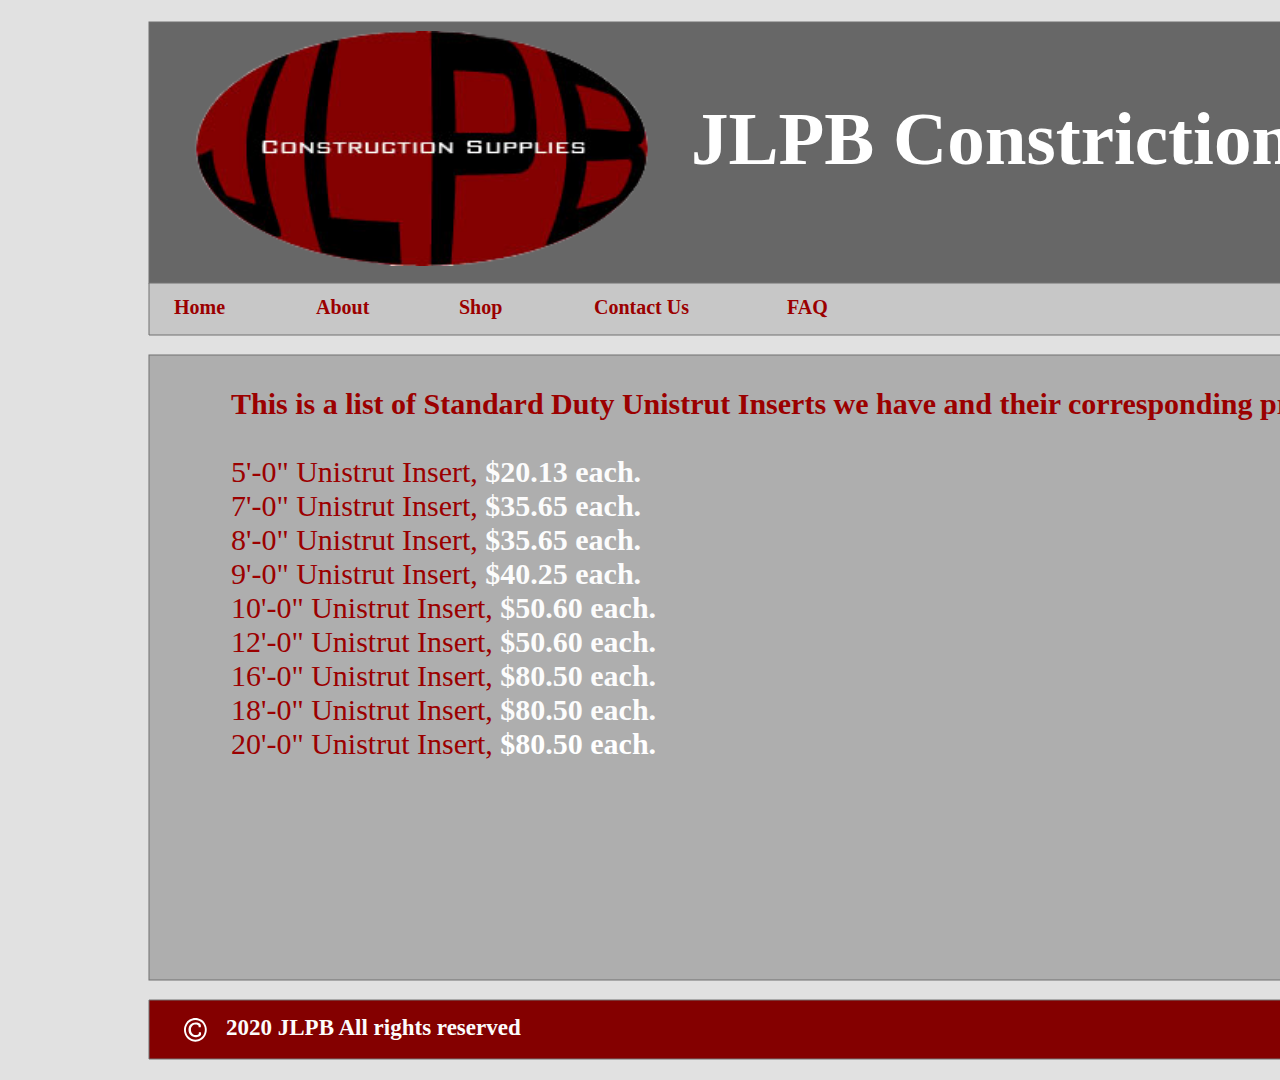
<file: unistrut/index.html>
<!DOCTYPE html>
<html>
<head>
<meta charset="utf-8"/>
<meta http-equiv="X-UA-Compatible" content="IE=edge"/>
<meta name="viewport" content="width=device-width, initial-scale=1.0">
<title>Unistrut</title>
	
	<link rel="apple-touch-icon" sizes="57x57" href="/apple-icon-57x57.png">
<link rel="apple-touch-icon" sizes="60x60" href="/apple-icon-60x60.png">
<link rel="apple-touch-icon" sizes="72x72" href="/apple-icon-72x72.png">
<link rel="apple-touch-icon" sizes="76x76" href="/apple-icon-76x76.png">
<link rel="apple-touch-icon" sizes="114x114" href="/apple-icon-114x114.png">
<link rel="apple-touch-icon" sizes="120x120" href="/apple-icon-120x120.png">
<link rel="apple-touch-icon" sizes="144x144" href="/apple-icon-144x144.png">
<link rel="apple-touch-icon" sizes="152x152" href="/apple-icon-152x152.png">
<link rel="apple-touch-icon" sizes="180x180" href="/apple-icon-180x180.png">
<link rel="icon" type="image/png" sizes="192x192"  href="/android-icon-192x192.png">
<link rel="icon" type="image/png" sizes="32x32" href="/favicon-32x32.png">
<link rel="icon" type="image/png" sizes="96x96" href="/favicon-96x96.png">
<link rel="icon" type="image/png" sizes="16x16" href="/favicon-16x16.png">
<link rel="manifest" href="/manifest.json">
<meta name="msapplication-TileColor" content="#ffffff">
<meta name="msapplication-TileImage" content="/ms-icon-144x144.png">
<meta name="theme-color" content="#ffffff">
	
<style id="applicationStylesheet" type="text/css">
	.mediaViewInfo {
		--web-view-name: Unistrut;
		--web-view-id: Unistrut;
		--web-scale-on-resize: true;
		--web-enable-deep-linking: true;
	}
	:root {
		--web-view-ids: Unistrut;
	}
	* {
		margin: 0;
		padding: 0;
		box-sizing: border-box;
		border: none;
	}
	#Unistrut {
		position: absolute;
		width: 1920px;
		height: 1080px;
		background-color: rgba(225,225,225,1);
		overflow: hidden;
		--web-view-name: Unistrut;
		--web-view-id: Unistrut;
		--web-scale-on-resize: true;
		--web-enable-deep-linking: true;
	}
	@keyframes fadein {
	
		0% {
			opacity: 0;
		}
		100% {
			opacity: 1;
		}
	
	}
	#Group_3 {
		position: absolute;
		width: 1622px;
		height: 1037px;
		left: 149px;
		top: 22px;
		overflow: visible;
	}
	.Rectangle_7 {
		position: absolute;
		overflow: visible;
		width: 1622px;
		height: 261px;
		left: 0px;
		top: 0px;
	}
	.Path_3 {
		overflow: visible;
		position: absolute;
		width: 1622px;
		height: 52px;
		left: 0px;
		top: 261px;
		transform: matrix(1,0,0,1,0,0);
	}
	.Rectangle_9 {
		position: absolute;
		overflow: visible;
		width: 1622px;
		height: 625px;
		left: 0px;
		top: 333px;
	}
	.Path_4 {
		overflow: visible;
		position: absolute;
		width: 1622px;
		height: 59px;
		left: 0px;
		top: 978px;
		transform: matrix(1,0,0,1,0,0);
	}
	#JLPB_logo_removebg_preview__1_ {
		position: absolute;
		width: 467px;
		height: 235px;
		left: 41px;
		top: 9px;
		overflow: visible;
	}
	#Home {
		position: absolute;
		left: 25px;
		top: 274px;
		overflow: visible;
		width: 58px;
		white-space: nowrap;
		--web-animation: fadein 0.3s ease-out;
		--web-action-type: page;
		--web-action-target: ../index.html;
		cursor: pointer;
		text-align: left;
		font-family: Yu Gothic;
		font-style: normal;
		font-weight: bold;
		font-size: 20px;
		color: rgba(155,0,0,1);
	}
	#About_ {
		position: absolute;
		left: 167px;
		top: 274px;
		overflow: visible;
		width: 59px;
		white-space: nowrap;
		--web-animation: fadein 0.3s ease-out;
		--web-action-type: page;
		--web-action-target: ../about/index.html;
		cursor: pointer;
		text-align: left;
		font-family: Yu Gothic;
		font-style: normal;
		font-weight: bold;
		font-size: 20px;
		color: rgba(155,0,0,1);
	}
	#Shop {
		position: absolute;
		left: 310px;
		top: 274px;
		overflow: visible;
		width: 51px;
		white-space: nowrap;
		--web-animation: fadein 0.3s ease-out;
		--web-action-type: page;
		--web-action-target: ../shop/index.html;
		cursor: pointer;
		text-align: left;
		font-family: Yu Gothic;
		font-style: normal;
		font-weight: bold;
		font-size: 20px;
		color: rgba(155,0,0,1);
	}
	#Contact_Us {
		position: absolute;
		left: 445px;
		top: 274px;
		overflow: visible;
		width: 109px;
		white-space: nowrap;
		--web-animation: fadein 0.3s ease-out;
		--web-action-type: page;
		--web-action-target: ../contact/index.html;
		cursor: pointer;
		text-align: left;
		font-family: Yu Gothic;
		font-style: normal;
		font-weight: bold;
		font-size: 20px;
		color: rgba(155,0,0,1);
	}
	#FAQ {
		position: absolute;
		left: 638px;
		top: 274px;
		overflow: visible;
		width: 42px;
		white-space: nowrap;
		--web-animation: fadein 0.3s ease-out;
		--web-action-type: page;
		--web-action-target: ../faq/index.html;
		cursor: pointer;
		text-align: left;
		font-family: Yu Gothic;
		font-style: normal;
		font-weight: bold;
		font-size: 20px;
		color: rgba(155,0,0,1);
	}
	#This_is_a_list_of_Standard_Dut {
		position: absolute;
		left: 82px;
		top: 365px;
		overflow: visible;
		width: 1425px;
		height: 537px;
		text-align: left;
		font-family: Yu Gothic;
		font-style: normal;
		font-weight: bold;
		font-size: 30px;
		color: rgba(155,0,0,1);
	}
	.Rectangle_13 {
		position: absolute;
		overflow: visible;
		width: 316px;
		height: 69px;
		left: 1349px;
		top: 873px;
		--web-animation: fadein 0.3s ease-out;
		--web-action-type: page;
		--web-action-target: ../order/index.html;
		cursor: pointer;
	}
	#Place_Order_ {
		position: absolute;
		left: 1418px;
		top: 888px;
		overflow: visible;
		width: 184px;
		white-space: nowrap;
		text-align: left;
		font-family: Yu Gothic;
		font-style: normal;
		font-weight: bold;
		font-size: 30px;
		color: rgba(155,0,0,1);
	}
	#JLPB_Constriction_Supplies {
		position: absolute;
		left: 691px;
		top: 96px;
		overflow: hidden;
		width: 1030px;
		height: 99px;
		text-align: left;
		font-family: Malgun Gothic;
		font-style: normal;
		font-weight: bold;
		font-size: 75px;
		color: rgba(255,255,255,1);
	}
	#Group_15 {
		position: absolute;
		width: 368px;
		height: 30px;
		left: 184px;
		top: 1015px;
		overflow: visible;
	}
	#Group_14 {
		position: absolute;
		width: 368px;
		height: 30px;
		left: 0px;
		top: 0px;
		overflow: visible;
	}
	#Group_13 {
		position: absolute;
		width: 368px;
		height: 30px;
		left: 0px;
		top: 0px;
		overflow: visible;
	}
	#Group_12 {
		position: absolute;
		width: 368px;
		height: 30px;
		left: 0px;
		top: 0px;
		overflow: visible;
	}
	.Icon_metro_copyright {
		overflow: visible;
		position: absolute;
		width: 22.769px;
		height: 23.642px;
		left: 0px;
		top: 3px;
		transform: matrix(1,0,0,1,0,0);
	}
	#ID2020_JLPB_All_rights_reserve {
		position: absolute;
		left: 42px;
		top: 0px;
		overflow: visible;
		width: 327px;
		white-space: nowrap;
		text-align: left;
		font-family: Yu Gothic;
		font-style: normal;
		font-weight: bold;
		font-size: 23px;
		color: rgba(252,252,252,1);
	}
</style>
<script id="applicationScript">
///////////////////////////////////////
// INITIALIZATION
///////////////////////////////////////

/**
 * Functionality for scaling, showing by media query, and navigation between multiple pages on a single page. 
 * Code subject to change.
 **/

if (window.console==null) { window["console"] = { log : function() {} } }; // some browsers do not set console

var Application = function() {
	// event constants
	this.NAVIGATION_CHANGE = "viewChange";
	this.VIEW_NOT_FOUND = "viewNotFound";
	this.VIEW_CHANGE = "viewChange";
	this.STATE_NOT_FOUND = "stateNotFound";
	this.APPLICATION_COMPLETE = "applicationComplete";
	this.APPLICATION_RESIZE = "applicationResize";
	this.SIZE_STATE_NAME = "data-is-view-scaled";

	this.lastView = null;
	this.lastState = null;
	this.lastOverlay = null;
	this.currentView = null;
	this.currentState = null;
	this.currentOverlay = null;
	this.currentQuery = {index: 0, rule: null, mediaText: null, id: null};
	this.inclusionQuery = "(min-width: 0px)";
	this.exclusionQuery = "none and (min-width: 99999px)";
	this.LastModifiedDateLabelName = "LastModifiedDateLabel";
	this.viewScaleSliderId = "ViewScaleSliderInput";
	this.pageRefreshedName = "showPageRefreshedNotification";
	this.prefix = "--web-";
	this.applicationStylesheet = null;
	this.mediaQueryDictionary = {};
	this.viewsDictionary = {};
	this.addedViews = [];
	this.views = {};
	this.viewIds = [];
	this.viewIds = [];
	this.viewQueries = {};
	this.overlays = {};
	this.overlayIds = [];
	this.numberOfViews = 0;
	this.verticalPadding = 0;
	this.horizontalPadding = 0;
	this.stateName = null;
	this.viewScale = 1;
	this.viewLeft = 0;
	this.viewTop = 0;

	// view settings
	this.showUpdateNotification = false;
	this.showNavigationControls = false;
	this.scaleViewsToFit = false;
	this.scaleToFitOnDoubleClick = false;
	this.actualSizeOnDoubleClick = false;
	this.scaleViewsOnResize = false;
	this.navigationOnKeypress = false;
	this.showViewName = false;
	this.enableDeepLinking = true;
	this.refreshPageForChanges = false;
	this.showRefreshNotifications = true;

	// view controls
	this.scaleViewSlider = null;
	this.lastModifiedLabel = null;
	this.supportsPopState = false; // window.history.pushState!=null;
	this.initialized = false;

	// refresh properties
	this.refreshDuration = 250;
	this.lastModifiedDate = null;
	this.refreshRequest = null;
	this.refreshInterval = null;
	this.refreshContent = null;
	this.refreshContentSize = null;
	this.refreshCheckContent = false;
	this.refreshCheckContentSize = false;

	var self = this;

	self.initialize = function(event) {
		var view = self.getVisibleView();
		if (view==null) view = self.getInitialView();
		self.collectViews();
		self.collectOverlays();
		self.collectMediaQueries();
		self.setViewOptions(view);
		self.setViewVariables(view);

		// sometimes the body size is 0 so we call this now and again later
		if (self.initialized) {
			window.addEventListener(self.NAVIGATION_CHANGE, self.viewChangeHandler);
			window.addEventListener("keyup", self.keypressHandler);
			window.addEventListener("keypress", self.keypressHandler);
			window.addEventListener("resize", self.resizeHandler);
			window.document.addEventListener("dblclick", self.doubleClickHandler);

			if (self.supportsPopState) {
				window.addEventListener('popstate', self.popStateHandler);
			}
			else {
				window.addEventListener('hashchange', self.hashChangeHandler);
			}

			// we are ready to go
			window.dispatchEvent(new Event(self.APPLICATION_COMPLETE));
		}

		if (self.initialized==false) {
			if (self.showNavigationControls || (self.singlePageApplication && self.showByMediaQuery==false)) {
				self.syncronizeViewToURL();
			}
	
			if (self.refreshPageForChanges) {
				self.setupRefreshForChanges();
			}
	
			self.initialized = true;
		}
		
		if (self.scaleViewsToFit) {
			self.viewScale = self.scaleViewToFit(view);
			
			if (self.viewScale<0) {
				setTimeout(self.scaleViewToFit, 500, view);
			}
		}
		else if (view) {
			self.viewScale = self.getViewScaleValue(view);
			self.centerView(view);
			self.updateSliderValue(self.viewScale);
		}
		else {
			// no view found
		}
	
		if (self.showUpdateNotification) {
			self.showNotification();
		}
	
		//"addEventListener" in window ? null : window.addEventListener = window.attachEvent;
		//"addEventListener" in document ? null : document.addEventListener = document.attachEvent;
	}


	///////////////////////////////////////
	// AUTO REFRESH 
	///////////////////////////////////////

	self.setupRefreshForChanges = function() {
		self.refreshRequest = new XMLHttpRequest();

		if (!self.refreshRequest) {
			return false;
		}

		// get document start values immediately
		self.requestRefreshUpdate();
	}

	/**
	 * Attempt to check the last modified date by the headers 
	 * or the last modified property from the byte array (experimental)
	 **/
	self.requestRefreshUpdate = function() {
		var url = document.location.href;
		var protocol = window.location.protocol;
		var method;
		
		try {

			if (self.refreshCheckContentSize) {
				self.refreshRequest.open('HEAD', url, true);
			}
			else if (self.refreshCheckContent) {
				self.refreshContent = document.documentElement.outerHTML;
				self.refreshRequest.open('GET', url, true);
				self.refreshRequest.responseType = "text";
			}
			else {

				// get page last modified date for the first call to compare to later
				if (self.lastModifiedDate==null) {

					// File system does not send headers in FF so get blob if possible
					if (protocol=="file:") {
						self.refreshRequest.open("GET", url, true);
						self.refreshRequest.responseType = "blob";
					}
					else {
						self.refreshRequest.open("HEAD", url, true);
						self.refreshRequest.responseType = "blob";
					}

					self.refreshRequest.onload = self.refreshOnLoadOnceHandler;

					// In some browsers (Chrome & Safari) this error occurs at send: 
					// 
					// Chrome - Access to XMLHttpRequest at 'file:///index.html' from origin 'null' 
					// has been blocked by CORS policy: 
					// Cross origin requests are only supported for protocol schemes: 
					// http, data, chrome, chrome-extension, https.
					// 
					// Safari - XMLHttpRequest cannot load file:///Users/user/Public/index.html. Cross origin requests are only supported for HTTP.
					// 
					// Solution is to run a local server, set local permissions or test in another browser
					self.refreshRequest.send(null);

					// In MS browsers the following behavior occurs possibly due to an AJAX call to check last modified date: 
					// 
					// DOM7011: The code on this page disabled back and forward caching.

					// In Brave (Chrome) error when on the server
					// index.js:221 HEAD https://www.example.com/ net::ERR_INSUFFICIENT_RESOURCES
					// self.refreshRequest.send(null);

				}
				else {
					self.refreshRequest = new XMLHttpRequest();
					self.refreshRequest.onreadystatechange = self.refreshHandler;
					self.refreshRequest.ontimeout = function() {
						self.log("Couldn't find page to check for updates");
					}
					
					var method;
					if (protocol=="file:") {
						method = "GET";
					}
					else {
						method = "HEAD";
					}

					//refreshRequest.open('HEAD', url, true);
					self.refreshRequest.open(method, url, true);
					self.refreshRequest.responseType = "blob";
					self.refreshRequest.send(null);
				}
			}
		}
		catch (error) {
			self.log("Refresh failed for the following reason:")
			self.log(error);
		}
	}

	self.refreshHandler = function() {
		var contentSize;

		try {

			if (self.refreshRequest.readyState === XMLHttpRequest.DONE) {
				
				if (self.refreshRequest.status === 2 || 
					self.refreshRequest.status === 200) {
					var pageChanged = false;

					self.updateLastModifiedLabel();

					if (self.refreshCheckContentSize) {
						var lastModifiedHeader = self.refreshRequest.getResponseHeader("Last-Modified");
						contentSize = self.refreshRequest.getResponseHeader("Content-Length");
						//lastModifiedDate = refreshRequest.getResponseHeader("Last-Modified");
						var headers = self.refreshRequest.getAllResponseHeaders();
						var hasContentHeader = headers.indexOf("Content-Length")!=-1;
						
						if (hasContentHeader) {
							contentSize = self.refreshRequest.getResponseHeader("Content-Length");

							// size has not been set yet
							if (self.refreshContentSize==null) {
								self.refreshContentSize = contentSize;
								// exit and let interval call this method again
								return;
							}

							if (contentSize!=self.refreshContentSize) {
								pageChanged = true;
							}
						}
					}
					else if (self.refreshCheckContent) {

						if (self.refreshRequest.responseText!=self.refreshContent) {
							pageChanged = true;
						}
					}
					else {
						lastModifiedHeader = self.getLastModified(self.refreshRequest);

						if (self.lastModifiedDate!=lastModifiedHeader) {
							self.log("lastModifiedDate:" + self.lastModifiedDate + ",lastModifiedHeader:" +lastModifiedHeader);
							pageChanged = true;
						}

					}

					
					if (pageChanged) {
						clearInterval(self.refreshInterval);
						self.refreshUpdatedPage();
						return;
					}

				}
				else {
					self.log('There was a problem with the request.');
				}

			}
		}
		catch( error ) {
			//console.log('Caught Exception: ' + error);
		}
	}

	self.refreshOnLoadOnceHandler = function(event) {

		// get the last modified date
		if (self.refreshRequest.response) {
			self.lastModifiedDate = self.getLastModified(self.refreshRequest);

			if (self.lastModifiedDate!=null) {

				if (self.refreshInterval==null) {
					self.refreshInterval = setInterval(self.requestRefreshUpdate, self.refreshDuration);
				}
			}
			else {
				self.log("Could not get last modified date from the server");
			}
		}
	}

	self.refreshUpdatedPage = function() {
		if (self.showRefreshNotifications) {
			var date = new Date().setTime((new Date().getTime()+10000));
			document.cookie = encodeURIComponent(self.pageRefreshedName) + "=true" + "; max-age=6000;" + " path=/";
		}

		document.location.reload(true);
	}

	self.showNotification = function(duration) {
		var notificationID = self.pageRefreshedName+"ID";
		var notification = document.getElementById(notificationID);
		if (duration==null) duration = 4000;

		if (notification!=null) {return;}

		notification = document.createElement("div");
		notification.id = notificationID;
		notification.textContent = "PAGE UPDATED";
		var styleRule = ""
		styleRule = "position: fixed; padding: 7px 16px 6px 16px; font-family: Arial, sans-serif; font-size: 10px; font-weight: bold; left: 50%;";
		styleRule += "top: 20px; background-color: rgba(0,0,0,.5); border-radius: 12px; color:rgb(235, 235, 235); transition: all 2s linear;";
		styleRule += "transform: translateX(-50%); letter-spacing: .5px; filter: drop-shadow(2px 2px 6px rgba(0, 0, 0, .1))";
		notification.setAttribute("style", styleRule);

		notification.className= "PageRefreshedClass";
		
		document.body.appendChild(notification);

		setTimeout(function() {
			notification.style.opacity = "0";
			notification.style.filter = "drop-shadow( 0px 0px 0px rgba(0,0,0, .5))";
			setTimeout(function() {
				notification.parentNode.removeChild(notification);
			}, duration)
		}, duration);

		document.cookie = encodeURIComponent(self.pageRefreshedName) + "=; max-age=1; path=/";
	}

	/**
	 * Get the last modified date from the header 
	 * or file object after request has been received
	 **/
	self.getLastModified = function(request) {
		var date;

		// file protocol - FILE object with last modified property
		if (request.response && request.response.lastModified) {
			date = request.response.lastModified;
		}
		
		// http protocol - check headers
		if (date==null) {
			date = request.getResponseHeader("Last-Modified");
		}

		return date;
	}

	self.updateLastModifiedLabel = function() {
		var labelValue = "";
		
		if (self.lastModifiedLabel==null) {
			self.lastModifiedLabel = document.getElementById("LastModifiedLabel");
		}

		if (self.lastModifiedLabel) {
			var seconds = parseInt(((new Date().getTime() - Date.parse(document.lastModified)) / 1000 / 60) * 100 + "");
			var minutes = 0;
			var hours = 0;

			if (seconds < 60) {
				seconds = Math.floor(seconds/10)*10;
				labelValue = seconds + " seconds";
			}
			else {
				minutes = parseInt((seconds/60) + "");

				if (minutes>60) {
					hours = parseInt((seconds/60/60) +"");
					labelValue += hours==1 ? " hour" : " hours";
				}
				else {
					labelValue = minutes+"";
					labelValue += minutes==1 ? " minute" : " minutes";
				}
			}
			
			if (seconds<10) {
				labelValue = "Updated now";
			}
			else {
				labelValue = "Updated " + labelValue + " ago";
			}

			if (self.lastModifiedLabel.firstElementChild) {
				self.lastModifiedLabel.firstElementChild.textContent = labelValue;

			}
			else if ("textContent" in self.lastModifiedLabel) {
				self.lastModifiedLabel.textContent = labelValue;
			}
		}
	}

	self.getShortString = function(string, length) {
		if (length==null) length = 30;
		string = string!=null ? string.substr(0, length).replace(/\n/g, "") : "[String is null]";
		return string;
	}

	self.getShortNumber = function(value, places) {
		if (places==null || places<1) places = 4;
		value = Math.round(value * Math.pow(10,places)) / Math.pow(10, places);
		return value;
	}

	///////////////////////////////////////
	// NAVIGATION CONTROLS
	///////////////////////////////////////

	self.updateViewLabel = function() {
		var viewNavigationLabel = document.getElementById("ViewNavigationLabel");
		var view = self.getVisibleView();
		var viewIndex = view ? self.getViewIndex(view) : -1;
		var viewName = view ? self.getViewPreferenceValue(view, self.prefix + "view-name") : null;
		var viewId = view ? view.id : null;

		if (viewNavigationLabel && view) {
			if (viewName && viewName.indexOf('"')!=-1) {
				viewName = viewName.replace(/"/g, "");
			}

			if (self.showViewName) {
				viewNavigationLabel.textContent = viewName;
				self.setTooltip(viewNavigationLabel, viewIndex + 1 + " of " + self.numberOfViews);
			}
			else {
				viewNavigationLabel.textContent = viewIndex + 1 + " of " + self.numberOfViews;
				self.setTooltip(viewNavigationLabel, viewName);
			}

		}
	}

	self.updateURL = function(view) {
		view = view == null ? self.getVisibleView() : view;
		var viewId = view ? view.id : null
		var viewFragment = view ? "#"+ viewId : null;

		if (viewId && self.viewIds.length>1 && self.enableDeepLinking) {

			if (self.supportsPopState==false) {
				self.setFragment(viewId);
			}
			else {
				if (viewFragment!=window.location.hash) {

					if (window.location.hash==null) {
						window.history.replaceState({name:viewId}, null, viewFragment);
					}
					else {
						window.history.pushState({name:viewId}, null, viewFragment);
					}
				}
			}
		}
	}

	self.setFragment = function(value) {
		window.location.hash = "#" + value;
	}

	self.setTooltip = function(element, value) {
		// setting the tooltip in edge causes a page crash on hover
		if (/Edge/.test(navigator.userAgent)) { return; }

		if ("title" in element) {
			element.title = value;
		}
	}

	self.getStylesheetRules = function(styleSheet) {
		try {
			if (styleSheet) return styleSheet.cssRules || styleSheet.rules;
	
			return document.styleSheets[0]["cssRules"] || document.styleSheets[0]["rules"];
		}
		catch (error) {
			// ERRORS:
			// SecurityError: The operation is insecure.
			// Errors happen when script loads before stylesheet or loading an external css locally

			// InvalidAccessError: A parameter or an operation is not supported by the underlying object
			// Place script after stylesheet

			console.log(error);
			if (error.toString().indexOf("The operation is insecure")!=-1) {
				console.log("Load the stylesheet before the script or load the stylesheet inline until it can be loaded on a server")
			}
			return [];
		}
	}

	/**
	 * If single page application hide all of the views. 
	 * @param {Number} selectedIndex if provided shows the view at index provided
	 **/
	self.hideViews = function(selectedIndex, animation) {
		var rules = self.getStylesheetRules();
		var queryIndex = 0;
		var numberOfRules = rules!=null ? rules.length : 0;

		// loop through rules and hide media queries except selected
		for (var i=0;i<numberOfRules;i++) {
			var rule = rules[i];

			if (rule.media!=null) {

				if (queryIndex==selectedIndex) {
					self.currentQuery.mediaText = rule.conditionText;
					self.currentQuery.index = selectedIndex;
					self.currentQuery.rule = rule;
					self.enableMediaQuery(rule);
				}
				else {
					if (animation) {
						self.fadeOut(rule)
					}
					else {
						self.disableMediaQuery(rule);
					}
				}
				
				queryIndex++;
			}
		}

		self.numberOfViews = queryIndex;
		self.updateViewLabel();
		self.updateURL();

		self.dispatchViewChange();

		var view = self.getVisibleView();
		var viewIndex = view ? self.getViewIndex(view) : -1;

		return viewIndex==selectedIndex ? view : null;
	}

	/**
	 * Hide view
	 * @param {Object} view element to hide
	 **/
	self.hideView = function(view) {
		var rule = view ? self.mediaQueryDictionary[view.id] : null;

		if (rule) {
			self.disableMediaQuery(rule);
		}
	}

	/**
	 * Hide overlay
	 * @param {Object} overlay element to hide
	 **/
	self.hideOverlay = function(overlay) {
		var rule = overlay ? self.mediaQueryDictionary[overlay.id] : null;

		if (rule) {
			self.disableMediaQuery(rule);

			//if (self.showByMediaQuery) {
				overlay.style.display = "none";
			//}
		}
	}

	/**
	 * Show the view by media query. Does not hide current views
	 * Sets view options by default
	 * @param {Object} view element to show
	 * @param {Boolean} setViewOptions sets view options if null or true
	 */
	self.showViewByMediaQuery = function(view, setViewOptions) {
		var id = view ? view.id : null;
		var query = id ? self.mediaQueryDictionary[id] : null;
		var display = null;
		setViewOptions = setViewOptions==null ? true : setViewOptions;

		if (query) {
			self.enableMediaQuery(query);
			if (view && setViewOptions) self.setViewOptions(view);
			if (view && setViewOptions) self.setViewVariables(view);
		}
	}

	/**
	 * Show the view. Does not hide current views
	 */
	self.showView = function(view, setViewOptions) {
		var id = view ? view.id : null;
		var query = id ? self.mediaQueryDictionary[id] : null;
		var display = null;
		setViewOptions = setViewOptions==null ? true : setViewOptions;

		if (query) {
			self.enableMediaQuery(query);
			if (view==null) view =self.getVisibleView();
			if (view && setViewOptions) self.setViewOptions(view);
		}
		else if (id) {
			display = window.getComputedStyle(view).getPropertyValue("display");
			if (display=="" || display=="none") {
				view.style.display = "block";
			}
		}

		if (view) {
			if (self.currentView!=null) {
				self.lastView = self.currentView;
			}

			self.currentView = view;
		}
	}

	self.showViewById = function(id, setViewOptions) {
		var view = id ? self.getViewById(id) : null;

		if (view) {
			self.showView(view);
			return;
		}

		self.log("View not found '" + id + "'");
	}

	/**
	 * Show overlay over view
	 * @param {String} id id of view or view reference
	 * @param {Number} x x location
	 * @param {Number} y y location
	 * @param {Event | HTMLElement} event event or html element with styles applied
	 */
	self.showOverlay = function(id, x, y, event) {
		var overlay = id && typeof id === 'string' ? self.getViewById(id) : id ? id : null;
		var query = overlay ? self.mediaQueryDictionary[overlay.id] : null;
		var centerHorizontally = false;
		var centerVertically = false;
		var display = null;

		// get enter animation - event target must have css variables declared
		if (event) {
			var button = event.currentTarget || event; // can be event or htmlelement
			var buttonComputedStyles = getComputedStyle(button);
			var actionTargetValue = buttonComputedStyles.getPropertyValue(self.prefix+"action-target").trim();
			var animation = buttonComputedStyles.getPropertyValue(self.prefix+"animation").trim();
			var targetType = buttonComputedStyles.getPropertyValue(self.prefix+"action-type").trim();
			var actionTarget = self.application ? null : self.getElement(actionTargetValue);
			var actionTargetStyles = actionTarget ? actionTarget.style : null;

			if (actionTargetStyles) {
				actionTargetStyles.setProperty("animation", animation);
			}

			if ("stopImmediatePropagation" in event) {
				event.stopImmediatePropagation();
			}
		}
		
		if (self.application==false || targetType=="page") {
			document.location.href = "./" + actionTargetValue;
			return;
		}

		// remove any current overlays
		if (self.currentOverlay) {
			self.removeOverlay();
		}

		if (query) {
			//self.setElementAnimation(overlay, null);
			//overlay.style.animation = animation;
			self.enableMediaQuery(query);
			
			var display = overlay && overlay.style.display;
			
			if (overlay && display=="" || display=="none") {
				overlay.style.display = "block";
				self.setViewOptions(overlay);
			}

			// add animation defined in event target style declaration
			if (animation && self.supportAnimations) {
				self.fadeIn(overlay, false, animation);
			}
		}
		else if (id) {
			if (overlay==null || overlay==false) {
				self.log("Overlay not found, '"+ id + "'");
				return;
			}

			display = window.getComputedStyle(overlay).getPropertyValue("display");

			if (display=="" || display=="none") {
				overlay.style.display = "block";
			}

			// add animation defined in event target style declaration
			if (animation && self.supportAnimations) {
				self.fadeIn(overlay, false, animation);
			}
		}

		// do not set x or y position if centering
		centerHorizontally = self.getViewPreferenceBoolean(overlay, self.prefix + "center-horizontally", false);
		centerVertically = self.getViewPreferenceBoolean(overlay, self.prefix + "center-vertically", false);

		if (overlay && centerHorizontally==false) {
			overlay.style.left = x + "px";
		}
		
		if (overlay && centerVertically==false) {
			overlay.style.top = y + "px";
		}

		self.currentOverlay = overlay;
	}

	self.goBack = function() {
		if (self.currentOverlay) {
			self.removeOverlay();
		}
		else if (self.lastView) {
			self.goToView(self.lastView.id);
		}
	}

	self.removeOverlay = function(animate) {
		var overlay = self.currentOverlay;
		animate = animate===false ? false : true;

		if (overlay) {
			var style = overlay.style;
			
			if (style.animation && self.supportAnimations && animate) {
				self.reverseAnimation(overlay, true);

				var duration = self.getAnimationDuration(style.animation, true);
		
				setTimeout(function() {
					self.setElementAnimation(overlay, null);
					self.hideOverlay(overlay);
				}, duration);
			}
			else {
				self.setElementAnimation(overlay, null);
				self.hideOverlay(overlay);
			}
		}
	}

	/**
	 * Reverse the animation and hide after
	 * @param {Object} target element with animation
	 * @param {Boolean} hide hide after animation ends
	 */
	self.reverseAnimation = function(target, hide) {
		var lastAnimation = null;
		var style = target.style;

		style.animationPlayState = "paused";
		lastAnimation = style.animation;
		style.animation = null;
		style.animationPlayState = "paused";

		if (hide) {
			//target.addEventListener("animationend", self.animationEndHideHandler);
	
			var duration = self.getAnimationDuration(lastAnimation, true);
			var isOverlay = self.isOverlay(target);
	
			setTimeout(function() {
				self.setElementAnimation(target, null);

				if (isOverlay) {
					self.hideOverlay(target);
				}
				else {
					self.hideView(target);
				}
			}, duration);
		}

		setTimeout(function() {
			style.animation = lastAnimation;
			style.animationPlayState = "paused";
			style.animationDirection = "reverse";
			style.animationPlayState = "running";
		}, 30);
	}

	self.animationEndHandler = function(event) {
		var target = event.currentTarget;
		self.dispatchEvent(new Event(event.type));
	}

	self.isOverlay = function(view) {
		var result = view ? self.getViewPreferenceBoolean(view, self.prefix + "is-overlay") : false;

		return result;
	}

	self.animationEndHideHandler = function(event) {
		var target = event.currentTarget;
		self.setViewVariables(null, target);
		self.hideView(target);
		target.removeEventListener("animationend", self.animationEndHideHandler);
	}

	self.animationEndShowHandler = function(event) {
		var target = event.currentTarget;
		target.removeEventListener("animationend", self.animationEndShowHandler);
	}

	self.setViewOptions = function(view) {

		if (view) {
			self.minimumScale = self.getViewPreferenceValue(view, self.prefix + "minimum-scale");
			self.maximumScale = self.getViewPreferenceValue(view, self.prefix + "maximum-scale");
			self.scaleViewsToFit = self.getViewPreferenceBoolean(view, self.prefix + "scale-to-fit");
			self.scaleToFitType = self.getViewPreferenceValue(view, self.prefix + "scale-to-fit-type");
			self.scaleToFitOnDoubleClick = self.getViewPreferenceBoolean(view, self.prefix + "scale-on-double-click");
			self.actualSizeOnDoubleClick = self.getViewPreferenceBoolean(view, self.prefix + "actual-size-on-double-click");
			self.scaleViewsOnResize = self.getViewPreferenceBoolean(view, self.prefix + "scale-on-resize");
			self.enableScaleUp = self.getViewPreferenceBoolean(view, self.prefix + "enable-scale-up");
			self.centerHorizontally = self.getViewPreferenceBoolean(view, self.prefix + "center-horizontally");
			self.centerVertically = self.getViewPreferenceBoolean(view, self.prefix + "center-vertically");
			self.navigationOnKeypress = self.getViewPreferenceBoolean(view, self.prefix + "navigate-on-keypress");
			self.showViewName = self.getViewPreferenceBoolean(view, self.prefix + "show-view-name");
			self.refreshPageForChanges = self.getViewPreferenceBoolean(view, self.prefix + "refresh-for-changes");
			self.refreshPageForChangesInterval = self.getViewPreferenceValue(view, self.prefix + "refresh-interval");
			self.showNavigationControls = self.getViewPreferenceBoolean(view, self.prefix + "show-navigation-controls");
			self.scaleViewSlider = self.getViewPreferenceBoolean(view, self.prefix + "show-scale-controls");
			self.enableDeepLinking = self.getViewPreferenceBoolean(view, self.prefix + "enable-deep-linking");
			self.singlePageApplication = self.getViewPreferenceBoolean(view, self.prefix + "application");
			self.showByMediaQuery = self.getViewPreferenceBoolean(view, self.prefix + "show-by-media-query");
			self.showUpdateNotification = document.cookie!="" ? document.cookie.indexOf(self.pageRefreshedName)!=-1 : false;
			self.imageComparisonDuration = self.getViewPreferenceValue(view, self.prefix + "image-comparison-duration");
			self.supportAnimations = self.getViewPreferenceBoolean(view, self.prefix + "enable-animations", true);

			if (self.scaleViewsToFit) {
				var newScaleValue = self.scaleViewToFit(view);
				
				if (newScaleValue<0) {
					setTimeout(self.scaleViewToFit, 500, view);
				}
			}
			else {
				self.viewScale = self.getViewScaleValue(view);
				self.viewToFitWidthScale = self.getViewFitToViewportWidthScale(view, self.enableScaleUp)
				self.viewToFitHeightScale = self.getViewFitToViewportScale(view, self.enableScaleUp);
				self.updateSliderValue(self.viewScale);
			}

			if (self.imageComparisonDuration!=null) {
				// todo
			}

			if (self.refreshPageForChangesInterval!=null) {
				self.refreshDuration = Number(self.refreshPageForChangesInterval);
			}
		}
	}

	self.previousView = function(event) {
		var rules = self.getStylesheetRules();
		var view = self.getVisibleView()
		var index = view ? self.getViewIndex(view) : -1;
		var prevQueryIndex = index!=-1 ? index-1 : self.currentQuery.index-1;
		var queryIndex = 0;
		var numberOfRules = rules!=null ? rules.length : 0;

		if (event) {
			event.stopImmediatePropagation();
		}

		if (prevQueryIndex<0) {
			return;
		}

		// loop through rules and hide media queries except selected
		for (var i=0;i<numberOfRules;i++) {
			var rule = rules[i];
			
			if (rule.media!=null) {

				if (queryIndex==prevQueryIndex) {
					self.currentQuery.mediaText = rule.conditionText;
					self.currentQuery.index = prevQueryIndex;
					self.currentQuery.rule = rule;
					self.enableMediaQuery(rule);
					self.updateViewLabel();
					self.updateURL();
					self.dispatchViewChange();
				}
				else {
					self.disableMediaQuery(rule);
				}

				queryIndex++;
			}
		}
	}

	self.nextView = function(event) {
		var rules = self.getStylesheetRules();
		var view = self.getVisibleView();
		var index = view ? self.getViewIndex(view) : -1;
		var nextQueryIndex = index!=-1 ? index+1 : self.currentQuery.index+1;
		var queryIndex = 0;
		var numberOfRules = rules!=null ? rules.length : 0;
		var numberOfMediaQueries = self.getNumberOfMediaRules();

		if (event) {
			event.stopImmediatePropagation();
		}

		if (nextQueryIndex>=numberOfMediaQueries) {
			return;
		}

		// loop through rules and hide media queries except selected
		for (var i=0;i<numberOfRules;i++) {
			var rule = rules[i];
			
			if (rule.media!=null) {

				if (queryIndex==nextQueryIndex) {
					self.currentQuery.mediaText = rule.conditionText;
					self.currentQuery.index = nextQueryIndex;
					self.currentQuery.rule = rule;
					self.enableMediaQuery(rule);
					self.updateViewLabel();
					self.updateURL();
					self.dispatchViewChange();
				}
				else {
					self.disableMediaQuery(rule);
				}

				queryIndex++;
			}
		}
	}

	/**
	 * Enables a view via media query
	 */
	self.enableMediaQuery = function(rule) {

		try {
			rule.media.mediaText = self.inclusionQuery;
		}
		catch(error) {
			//self.log(error);
			rule.conditionText = self.inclusionQuery;
		}
	}

	self.disableMediaQuery = function(rule) {

		try {
			rule.media.mediaText = self.exclusionQuery;
		}
		catch(error) {
			rule.conditionText = self.exclusionQuery;
		}
	}

	self.dispatchViewChange = function() {
		try {
			var event = new Event(self.NAVIGATION_CHANGE);
			window.dispatchEvent(event);
		}
		catch (error) {
			// In IE 11: Object doesn't support this action
		}
	}

	self.getNumberOfMediaRules = function() {
		var rules = self.getStylesheetRules();
		var numberOfRules = rules ? rules.length : 0;
		var numberOfQueries = 0;

		for (var i=0;i<numberOfRules;i++) {
			if (rules[i].media!=null) { numberOfQueries++; }
		}
		
		return numberOfQueries;
	}

	/////////////////////////////////////////
	// VIEW SCALE 
	/////////////////////////////////////////

	self.sliderChangeHandler = function(event) {
		var value = self.getShortNumber(event.currentTarget.value/100);
		var view = self.getVisibleView();
		self.setViewScaleValue(view, false, value, true);
	}

	self.updateSliderValue = function(scale) {
		var slider = document.getElementById(self.viewScaleSliderId);
		var tooltip = parseInt(scale * 100 + "") + "%";
		var inputType;
		var inputValue;
		
		if (slider) {
			inputValue = self.getShortNumber(scale * 100);
			if (inputValue!=slider["value"]) {
				slider["value"] = inputValue;
			}
			inputType = slider.getAttributeNS(null, "type");

			if (inputType!="range") {
				// input range is not supported
				slider.style.display = "none";
			}

			self.setTooltip(slider, tooltip);
		}
	}

	self.viewChangeHandler = function(event) {
		var view = self.getVisibleView();
		var matrix = view ? getComputedStyle(view).transform : null;
		
		if (matrix) {
			self.viewScale = self.getViewScaleValue(view);
			
			var scaleNeededToFit = self.getViewFitToViewportScale(view);
			var isViewLargerThanViewport = scaleNeededToFit<1;
			
			// scale large view to fit if scale to fit is enabled
			if (self.scaleViewsToFit) {
				self.scaleViewToFit(view);
			}
			else {
				self.updateSliderValue(self.viewScale);
			}
		}
	}

	self.getViewScaleValue = function(view) {
		var matrix = getComputedStyle(view).transform;

		if (matrix) {
			var matrixArray = matrix.replace("matrix(", "").split(",");
			var scaleX = parseFloat(matrixArray[0]);
			var scaleY = parseFloat(matrixArray[3]);
			var scale = Math.min(scaleX, scaleY);
		}

		return scale;
	}

	/**
	 * Scales view to scale. 
	 * @param {Object} view view to scale. views are in views array
	 * @param {Boolean} scaleToFit set to true to scale to fit. set false to use desired scale value
	 * @param {Number} desiredScale scale to define. not used if scale to fit is false
	 * @param {Boolean} isSliderChange indicates if slider is callee
	 */
	self.setViewScaleValue = function(view, scaleToFit, desiredScale, isSliderChange) {
		var enableScaleUp = self.enableScaleUp;
		var scaleToFitType = self.scaleToFitType;
		var minimumScale = self.minimumScale;
		var maximumScale = self.maximumScale;
		var hasMinimumScale = !isNaN(minimumScale) && minimumScale!="";
		var hasMaximumScale = !isNaN(maximumScale) && maximumScale!="";
		var scaleNeededToFit = self.getViewFitToViewportScale(view, enableScaleUp);
		var scaleNeededToFitWidth = self.getViewFitToViewportWidthScale(view, enableScaleUp);
		var scaleNeededToFitHeight = self.getViewFitToViewportHeightScale(view, enableScaleUp);
		var scaleToFitFull = self.getViewFitToViewportScale(view, true);
		var scaleToFitFullWidth = self.getViewFitToViewportWidthScale(view, true);
		var scaleToFitFullHeight = self.getViewFitToViewportHeightScale(view, true);
		var scaleToWidth = scaleToFitType=="width";
		var scaleToHeight = scaleToFitType=="height";
		var shrunkToFit = false;
		var topPosition = null;
		var leftPosition = null;
		var translateY = null;
		var translateX = null;
		var transformValue = "";
		var canCenterVertically = true;
		var canCenterHorizontally = true;

		if (scaleToFit && isSliderChange!=true) {
			if (scaleToFitType=="fit" || scaleToFitType=="") {
				desiredScale = scaleNeededToFit;
			}
			else if (scaleToFitType=="width") {
				desiredScale = scaleNeededToFitWidth;
			}
			else if (scaleToFitType=="height") {
				desiredScale = scaleNeededToFitHeight;
			}
		}
		else {
			if (isNaN(desiredScale)) {
				desiredScale = 1;
			}
		}

		self.updateSliderValue(desiredScale);
		
		// scale to fit width
		if (scaleToWidth && scaleToHeight==false) {
			canCenterVertically = scaleNeededToFitHeight>=scaleNeededToFitWidth;
			canCenterHorizontally = scaleNeededToFitWidth>=1 && enableScaleUp==false;

			if (isSliderChange) {
				canCenterHorizontally = desiredScale<scaleToFitFullWidth;
			}
			else if (scaleToFit) {
				desiredScale = scaleNeededToFitWidth;
			}

			if (hasMinimumScale) {
				desiredScale = Math.max(desiredScale, Number(minimumScale));
			}

			if (hasMaximumScale) {
				desiredScale = Math.min(desiredScale, Number(maximumScale));
			}

			desiredScale = self.getShortNumber(desiredScale);

			canCenterHorizontally = self.canCenterHorizontally(view, "width", enableScaleUp, desiredScale, minimumScale, maximumScale);
			canCenterVertically = self.canCenterVertically(view, "width", enableScaleUp, desiredScale, minimumScale, maximumScale);

			if (desiredScale>1 && (enableScaleUp || isSliderChange)) {
				transformValue = "scale(" + desiredScale + ")";
			}
			else if (desiredScale>=1 && enableScaleUp==false) {
				transformValue = "scale(" + 1 + ")";
			}
			else {
				transformValue = "scale(" + desiredScale + ")";
			}

			if (self.centerVertically) {
				if (canCenterVertically) {
					translateY = "-50%";
					topPosition = "50%";
				}
				else {
					translateY = "0";
					topPosition = "0";
				}
				
				if (view.style.top != topPosition) {
					view.style.top = topPosition + "";
				}

				if (canCenterVertically) {
					transformValue += " translateY(" + translateY+ ")";
				}
			}

			if (self.centerHorizontally) {
				if (canCenterHorizontally) {
					translateX = "-50%";
					leftPosition = "50%";
				}
				else {
					translateX = "0";
					leftPosition = "0";
				}

				if (view.style.left != leftPosition) {
					view.style.left = leftPosition + "";
				}

				if (canCenterHorizontally) {
					transformValue += " translateX(" + translateX+ ")";
				}
			}

			view.style.transformOrigin = "0 0";
			view.style.transform = transformValue;

			self.viewScale = desiredScale;
			self.viewToFitWidthScale = scaleNeededToFitWidth;
			self.viewToFitHeightScale = scaleNeededToFitHeight;
			self.viewLeft = leftPosition;
			self.viewTop = topPosition;

			return desiredScale;
		}

		// scale to fit height
		if (scaleToHeight && scaleToWidth==false) {
			//canCenterVertically = scaleNeededToFitHeight>=scaleNeededToFitWidth;
			//canCenterHorizontally = scaleNeededToFitHeight<=scaleNeededToFitWidth && enableScaleUp==false;
			canCenterVertically = scaleNeededToFitHeight>=scaleNeededToFitWidth;
			canCenterHorizontally = scaleNeededToFitWidth>=1 && enableScaleUp==false;
			
			if (isSliderChange) {
				canCenterHorizontally = desiredScale<scaleToFitFullHeight;
			}
			else if (scaleToFit) {
				desiredScale = scaleNeededToFitHeight;
			}

			if (hasMinimumScale) {
				desiredScale = Math.max(desiredScale, Number(minimumScale));
			}

			if (hasMaximumScale) {
				desiredScale = Math.min(desiredScale, Number(maximumScale));
				//canCenterVertically = desiredScale>=scaleNeededToFitHeight && enableScaleUp==false;
			}

			desiredScale = self.getShortNumber(desiredScale);

			canCenterHorizontally = self.canCenterHorizontally(view, "height", enableScaleUp, desiredScale, minimumScale, maximumScale);
			canCenterVertically = self.canCenterVertically(view, "height", enableScaleUp, desiredScale, minimumScale, maximumScale);

			if (desiredScale>1 && (enableScaleUp || isSliderChange)) {
				transformValue = "scale(" + desiredScale + ")";
			}
			else if (desiredScale>=1 && enableScaleUp==false) {
				transformValue = "scale(" + 1 + ")";
			}
			else {
				transformValue = "scale(" + desiredScale + ")";
			}

			if (self.centerHorizontally) {
				if (canCenterHorizontally) {
					translateX = "-50%";
					leftPosition = "50%";
				}
				else {
					translateX = "0";
					leftPosition = "0";
				}

				if (view.style.left != leftPosition) {
					view.style.left = leftPosition + "";
				}

				if (canCenterHorizontally) {
					transformValue += " translateX(" + translateX+ ")";
				}
			}

			if (self.centerVertically) {
				if (canCenterVertically) {
					translateY = "-50%";
					topPosition = "50%";
				}
				else {
					translateY = "0";
					topPosition = "0";
				}
				
				if (view.style.top != topPosition) {
					view.style.top = topPosition + "";
				}

				if (canCenterVertically) {
					transformValue += " translateY(" + translateY+ ")";
				}
			}

			view.style.transformOrigin = "0 0";
			view.style.transform = transformValue;

			self.viewScale = desiredScale;
			self.viewToFitWidthScale = scaleNeededToFitWidth;
			self.viewToFitHeightScale = scaleNeededToFitHeight;
			self.viewLeft = leftPosition;
			self.viewTop = topPosition;

			return scaleNeededToFitHeight;
		}

		if (scaleToFitType=="fit") {
			//canCenterVertically = scaleNeededToFitHeight>=scaleNeededToFitWidth;
			//canCenterHorizontally = scaleNeededToFitWidth>=scaleNeededToFitHeight;
			canCenterVertically = scaleNeededToFitHeight>=scaleNeededToFit;
			canCenterHorizontally = scaleNeededToFitWidth>=scaleNeededToFit;

			if (hasMinimumScale) {
				desiredScale = Math.max(desiredScale, Number(minimumScale));
			}

			desiredScale = self.getShortNumber(desiredScale);

			if (isSliderChange || scaleToFit==false) {
				canCenterVertically = scaleToFitFullHeight>=desiredScale;
				canCenterHorizontally = desiredScale<scaleToFitFullWidth;
			}
			else if (scaleToFit) {
				desiredScale = scaleNeededToFit;
			}

			transformValue = "scale(" + desiredScale + ")";

			//canCenterHorizontally = self.canCenterHorizontally(view, "fit", false, desiredScale);
			//canCenterVertically = self.canCenterVertically(view, "fit", false, desiredScale);
			
			if (self.centerVertically) {
				if (canCenterVertically) {
					translateY = "-50%";
					topPosition = "50%";
				}
				else {
					translateY = "0";
					topPosition = "0";
				}
				
				if (view.style.top != topPosition) {
					view.style.top = topPosition + "";
				}

				if (canCenterVertically) {
					transformValue += " translateY(" + translateY+ ")";
				}
			}

			if (self.centerHorizontally) {
				if (canCenterHorizontally) {
					translateX = "-50%";
					leftPosition = "50%";
				}
				else {
					translateX = "0";
					leftPosition = "0";
				}

				if (view.style.left != leftPosition) {
					view.style.left = leftPosition + "";
				}

				if (canCenterHorizontally) {
					transformValue += " translateX(" + translateX+ ")";
				}
			}

			view.style.transformOrigin = "0 0";
			view.style.transform = transformValue;

			self.viewScale = desiredScale;
			self.viewToFitWidthScale = scaleNeededToFitWidth;
			self.viewToFitHeightScale = scaleNeededToFitHeight;
			self.viewLeft = leftPosition;
			self.viewTop = topPosition;

			self.updateSliderValue(desiredScale);
			
			return desiredScale;
		}

		if (scaleToFitType=="default" || scaleToFitType=="") {
			desiredScale = 1;

			if (hasMinimumScale) {
				desiredScale = Math.max(desiredScale, Number(minimumScale));
			}
			if (hasMaximumScale) {
				desiredScale = Math.min(desiredScale, Number(maximumScale));
			}

			canCenterHorizontally = self.canCenterHorizontally(view, "none", false, desiredScale, minimumScale, maximumScale);
			canCenterVertically = self.canCenterVertically(view, "none", false, desiredScale, minimumScale, maximumScale);

			if (self.centerVertically) {
				if (canCenterVertically) {
					translateY = "-50%";
					topPosition = "50%";
				}
				else {
					translateY = "0";
					topPosition = "0";
				}
				
				if (view.style.top != topPosition) {
					view.style.top = topPosition + "";
				}

				if (canCenterVertically) {
					transformValue += " translateY(" + translateY+ ")";
				}
			}

			if (self.centerHorizontally) {
				if (canCenterHorizontally) {
					translateX = "-50%";
					leftPosition = "50%";
				}
				else {
					translateX = "0";
					leftPosition = "0";
				}

				if (view.style.left != leftPosition) {
					view.style.left = leftPosition + "";
				}

				if (canCenterHorizontally) {
					transformValue += " translateX(" + translateX+ ")";
				}
				else {
					transformValue += " translateX(" + 0 + ")";
				}
			}

			view.style.transformOrigin = "0 0";
			view.style.transform = transformValue;


			self.viewScale = desiredScale;
			self.viewToFitWidthScale = scaleNeededToFitWidth;
			self.viewToFitHeightScale = scaleNeededToFitHeight;
			self.viewLeft = leftPosition;
			self.viewTop = topPosition;

			self.updateSliderValue(desiredScale);
			
			return desiredScale;
		}
	}

	/**
	 * Returns true if view can be centered horizontally
	 * @param {HTMLElement} view view
	 * @param {String} type type of scaling - width, height, all, none
	 * @param {Boolean} scaleUp if scale up enabled 
	 * @param {Number} scale target scale value 
	 */
	self.canCenterHorizontally = function(view, type, scaleUp, scale, minimumScale, maximumScale) {
		var scaleNeededToFit = self.getViewFitToViewportScale(view, scaleUp);
		var scaleNeededToFitHeight = self.getViewFitToViewportHeightScale(view, scaleUp);
		var scaleNeededToFitWidth = self.getViewFitToViewportWidthScale(view, scaleUp);
		var canCenter = false;
		var minScale;

		type = type==null ? "none" : type;
		scale = scale==null ? scale : scaleNeededToFitWidth;
		scaleUp = scaleUp == null ? false : scaleUp;

		if (type=="width") {
	
			if (scaleUp && maximumScale==null) {
				canCenter = false;
			}
			else if (scaleNeededToFitWidth>=1) {
				canCenter = true;
			}
		}
		else if (type=="height") {
			minScale = Math.min(1, scaleNeededToFitHeight);
			if (minimumScale!="" && maximumScale!="") {
				minScale = Math.max(minimumScale, Math.min(maximumScale, scaleNeededToFitHeight));
			}
			else {
				if (minimumScale!="") {
					minScale = Math.max(minimumScale, scaleNeededToFitHeight);
				}
				if (maximumScale!="") {
					minScale = Math.max(minimumScale, Math.min(maximumScale, scaleNeededToFitHeight));
				}
			}
	
			if (scaleUp && maximumScale=="") {
				canCenter = false;
			}
			else if (scaleNeededToFitWidth>=minScale) {
				canCenter = true;
			}
		}
		else if (type=="fit") {
			canCenter = scaleNeededToFitWidth>=scaleNeededToFit;
		}
		else {
			if (scaleUp) {
				canCenter = false;
			}
			else if (scaleNeededToFitWidth>=1) {
				canCenter = true;
			}
		}

		self.horizontalScrollbarsNeeded = canCenter;
		
		return canCenter;
	}

	/**
	 * Returns true if view can be centered horizontally
	 * @param {HTMLElement} view view to scale
	 * @param {String} type type of scaling
	 * @param {Boolean} scaleUp if scale up enabled 
	 * @param {Number} scale target scale value 
	 */
	self.canCenterVertically = function(view, type, scaleUp, scale, minimumScale, maximumScale) {
		var scaleNeededToFit = self.getViewFitToViewportScale(view, scaleUp);
		var scaleNeededToFitWidth = self.getViewFitToViewportWidthScale(view, scaleUp);
		var scaleNeededToFitHeight = self.getViewFitToViewportHeightScale(view, scaleUp);
		var canCenter = false;
		var minScale;

		type = type==null ? "none" : type;
		scale = scale==null ? 1 : scale;
		scaleUp = scaleUp == null ? false : scaleUp;
	
		if (type=="width") {
			canCenter = scaleNeededToFitHeight>=scaleNeededToFitWidth;
		}
		else if (type=="height") {
			minScale = Math.max(minimumScale, Math.min(maximumScale, scaleNeededToFit));
			canCenter = scaleNeededToFitHeight>=minScale;
		}
		else if (type=="fit") {
			canCenter = scaleNeededToFitHeight>=scaleNeededToFit;
		}
		else {
			if (scaleUp) {
				canCenter = false;
			}
			else if (scaleNeededToFitHeight>=1) {
				canCenter = true;
			}
		}

		self.verticalScrollbarsNeeded = canCenter;
		
		return canCenter;
	}

	self.getViewFitToViewportScale = function(view, scaleUp) {
		var enableScaleUp = scaleUp;
		var availableWidth = window.innerWidth || document.documentElement.clientWidth || document.body.clientWidth;
		var availableHeight = window.innerHeight || document.documentElement.clientHeight || document.body.clientHeight;
		var elementWidth = parseFloat(getComputedStyle(view, "style").width);
		var elementHeight = parseFloat(getComputedStyle(view, "style").height);
		var newScale = 1;

		// if element is not added to the document computed values are NaN
		if (isNaN(elementWidth) || isNaN(elementHeight)) {
			return newScale;
		}

		availableWidth -= self.horizontalPadding;
		availableHeight -= self.verticalPadding;

		if (enableScaleUp) {
			newScale = Math.min(availableHeight/elementHeight, availableWidth/elementWidth);
		}
		else if (elementWidth > availableWidth || elementHeight > availableHeight) {
			newScale = Math.min(availableHeight/elementHeight, availableWidth/elementWidth);
		}
		
		return newScale;
	}

	self.getViewFitToViewportWidthScale = function(view, scaleUp) {
		// need to get browser viewport width when element
		var isParentWindow = view && view.parentNode && view.parentNode===document.body;
		var enableScaleUp = scaleUp;
		var availableWidth = window.innerWidth || document.documentElement.clientWidth || document.body.clientWidth;
		var elementWidth = parseFloat(getComputedStyle(view, "style").width);
		var newScale = 1;

		// if element is not added to the document computed values are NaN
		if (isNaN(elementWidth)) {
			return newScale;
		}

		availableWidth -= self.horizontalPadding;

		if (enableScaleUp) {
			newScale = availableWidth/elementWidth;
		}
		else if (elementWidth > availableWidth) {
			newScale = availableWidth/elementWidth;
		}
		
		return newScale;
	}

	self.getViewFitToViewportHeightScale = function(view, scaleUp) {
		var enableScaleUp = scaleUp;
		var availableHeight = window.innerHeight || document.documentElement.clientHeight || document.body.clientHeight;
		var elementHeight = parseFloat(getComputedStyle(view, "style").height);
		var newScale = 1;

		// if element is not added to the document computed values are NaN
		if (isNaN(elementHeight)) {
			return newScale;
		}

		availableHeight -= self.verticalPadding;

		if (enableScaleUp) {
			newScale = availableHeight/elementHeight;
		}
		else if (elementHeight > availableHeight) {
			newScale = availableHeight/elementHeight;
		}
		
		return newScale;
	}

	self.keypressHandler = function(event) {
		var rightKey = 39;
		var leftKey = 37;
		
		// listen for both events 
		if (event.type=="keypress") {
			window.removeEventListener("keyup", self.keypressHandler);
		}
		else {
			window.removeEventListener("keypress", self.keypressHandler);
		}
		
		if (self.showNavigationControls) {
			if (self.navigationOnKeypress) {
				if (event.keyCode==rightKey) {
					self.nextView();
				}
				if (event.keyCode==leftKey) {
					self.previousView();
				}
			}
		}
		else if (self.navigationOnKeypress) {
			if (event.keyCode==rightKey) {
				self.nextView();
			}
			if (event.keyCode==leftKey) {
				self.previousView();
			}
		}
	}

	///////////////////////////////////
	// GENERAL FUNCTIONS
	///////////////////////////////////

	self.getViewById = function(id) {
		id = id ? id.replace("#", "") : "";
		var view = self.viewIds.indexOf(id)!=-1 && self.getElement(id);
		return view;
	}

	self.getViewIds = function() {
		var viewIds = self.getViewPreferenceValue(document.body, self.prefix + "view-ids");
		var viewId = null;

		viewIds = viewIds!=null && viewIds!="" ? viewIds.split(",") : [];

		if (viewIds.length==0) {
			viewId = self.getViewPreferenceValue(document.body, self.prefix + "view-id");
			viewIds = viewId ? [viewId] : [];
		}

		return viewIds;
	}

	self.getInitialViewId = function() {
		var viewId = self.getViewPreferenceValue(document.body, self.prefix + "view-id");
		return viewId;
	}

	self.getApplicationStylesheet = function() {
		var stylesheetId = self.getViewPreferenceValue(document.body, self.prefix + "stylesheet-id");
		self.applicationStylesheet = document.getElementById("applicationStylesheet");
		return self.applicationStylesheet.sheet;
	}

	self.getVisibleView = function() {
		var viewIds = self.getViewIds();
		
		for (var i=0;i<viewIds.length;i++) {
			var viewId = viewIds[i].replace(/[\#?\.?](.*)/, "$" + "1");
			var view = self.getElement(viewId);
			var postName = "_Class";

			if (view==null && viewId && viewId.lastIndexOf(postName)!=-1) {
				view = self.getElement(viewId.replace(postName, ""));
			}
			
			if (view) {
				var display = getComputedStyle(view).display;
		
				if (display=="block" || display=="flex") {
					return view;
				}
			}
		}

		return null;
	}

	self.getInitialView = function() {
		var viewId = self.getInitialViewId();
		viewId = viewId.replace(/[\#?\.?](.*)/, "$" + "1");
		var view = self.getElement(viewId);
		var postName = "_Class";

		if (view==null && viewId && viewId.lastIndexOf(postName)!=-1) {
			view = self.getElement(viewId.replace(postName, ""));
		}

		return view;
	}

	self.getViewIndex = function(view) {
		var viewIds = self.getViewIds();
		var id = view ? view.id : null;
		var index = id && viewIds ? viewIds.indexOf(id) : -1;

		return index;
	}

	self.syncronizeViewToURL = function() {
		var fragment = window.location.hash;
		var view = self.getViewById(fragment);
		var index = view ? self.getViewIndex(view) : 0;
		if (index==-1) index = 0;
		var currentView = self.hideViews(index);

		if (self.supportsPopState && currentView) {

			if (fragment==null) {
				window.history.replaceState({name:currentView.id}, null, "#"+ currentView.id);
			}
			else {
				window.history.pushState({name:currentView.id}, null, "#"+ currentView.id);
			}
		}
		
		self.setViewVariables(view);
		return view;
	}

	/**
	 * Set the currentView or currentOverlay properties and set the lastView or lastOverlay properties
	 */
	self.setViewVariables = function(view, overlay, parentView) {
		if (view) {
			if (self.currentView) {
				self.lastView = self.currentView;
			}
			self.currentView = view;
		}

		if (overlay) {
			if (self.currentOverlay) {
				self.lastOverlay = self.currentOverlay;
			}
			self.currentOverlay = overlay;
		}
	}

	self.getViewPreferenceBoolean = function(view, property, altValue) {
		var computedStyle = window.getComputedStyle(view);
		var value = computedStyle.getPropertyValue(property);
		var type = typeof value;
		
		if (value=="true" || (type=="string" && value.indexOf("true")!=-1)) {
			return true;
		}
		else if (value=="" && arguments.length==3) {
			return altValue;
		}

		return false;
	}

	self.getViewPreferenceValue = function(view, property, defaultValue) {
		var value = window.getComputedStyle(view).getPropertyValue(property);

		if (value===undefined) {
			return defaultValue;
		}
		
		value = value.replace(/^[\s\"]*/, "");
		value = value.replace(/[\s\"]*$/, "");
		value = value.replace(/^[\s"]*(.*?)[\s"]*$/, function (match, capture) { 
			return capture;
		});

		return value;
	}

	self.getStyleRuleValue = function(cssRule, property) {
		var value = cssRule ? cssRule.style.getPropertyValue(property) : null;

		if (value===undefined) {
			return null;
		}
		
		value = value.replace(/^[\s\"]*/, "");
		value = value.replace(/[\s\"]*$/, "");
		value = value.replace(/^[\s"]*(.*?)[\s"]*$/, function (match, capture) { 
			return capture;
		});

		return value;
	}

	self.getCSSPropertyValueForElement = function(id, property) {
		var styleSheets = document.styleSheets;
		var numOfStylesheets = styleSheets.length;
		var values = [];
		var selectorIDText = "#" + id;
		var selectorClassText = "." + id + "_Class";
		var value;

		for(var i=0;i<numOfStylesheets;i++) {
			var styleSheet = styleSheets[i];
			var cssRules = self.getStylesheetRules(styleSheet);
			var numOfCSSRules = cssRules.length;
			var cssRule;
			
			for (var j=0;j<numOfCSSRules;j++) {
				cssRule = cssRules[j];
				
				if (cssRule.media) {
					var mediaRules = cssRule.cssRules;
					var numOfMediaRules = mediaRules ? mediaRules.length : 0;
					
					for(var k=0;k<numOfMediaRules;k++) {
						var mediaRule = mediaRules[k];
						
						if (mediaRule.selectorText==selectorIDText || mediaRule.selectorText==selectorClassText) {
							
							if (mediaRule.style && property in mediaRule.style) {
								value = mediaRule.style.getPropertyValue(property);
								values.push(value);
							}
						}
					}
				}
				else {

					if (cssRule.selectorText==selectorIDText || cssRule.selectorText==selectorClassText) {
						if (cssRule.style && property in cssRule.style) {
							value = cssRule.style.getPropertyValue(property);
							values.push(value);
						}
					}
				}
			}
		}
		
		return values.pop();
	}

	self.collectViews = function() {
		var viewIds = self.getViewIds();

		for (let index = 0; index < viewIds.length; index++) {
			const id = viewIds[index];
			const view = self.getViewById(id);
			//view && view.addEventListener("animationend", self.animationEndHandler);
			self.views[id] = view;
		}
		
		self.viewIds = viewIds;
	}

	self.collectOverlays = function() {
		var viewIds = self.getViewIds();
		var ids = [];

		for (let index = 0; index < viewIds.length; index++) {
			const id = viewIds[index];
			const view = self.getViewById(id);
			const isOverlay = view && self.isOverlay(view);
			
			if (isOverlay) {
				ids.push(id);
				self.overlays[id] = view;
			}
		}
		
		self.overlayIds = ids;
	}

	self.collectMediaQueries = function() {
		var viewIds = self.getViewIds();
		var styleSheet = self.getApplicationStylesheet();
		var cssRules = self.getStylesheetRules(styleSheet);
		var numOfCSSRules = cssRules ? cssRules.length : 0;
		var cssRule;
		var id = viewIds.length ? viewIds[0]: ""; // single view
		var selectorIDText = "#" + id;
		var selectorClassText = "." + id + "_Class";
		var viewsNotFound = viewIds.slice();
		var viewsFound = [];
		var selectorText = null;
		var property = self.prefix + "view-id";
		
		for (var j=0;j<numOfCSSRules;j++) {
			cssRule = cssRules[j];
			
			if (cssRule.media) {
				var mediaRules = cssRule.cssRules;
				var numOfMediaRules = mediaRules ? mediaRules.length : 0;
				
				for(var k=0;k<numOfMediaRules;k++) {
					var mediaRule = mediaRules[k];
					var mediaId = null;

					selectorText = mediaRule.selectorText;
					
					if (selectorText==".mediaViewInfo") {

						mediaId = self.getStyleRuleValue(mediaRule, property);

						self.addView(mediaId, cssRule);
						viewsFound.push(mediaId);

						if (viewsNotFound.indexOf(mediaId)!=-1) {
							viewsNotFound.splice(viewsNotFound.indexOf(mediaId));
						}

						break;
					}
				}
			}
			else {
				selectorText = cssRule.selectorText.replace(/[#|\s|*]?/g, "");

				if (viewIds.indexOf(selectorText)!=-1) {
					self.addView(selectorText, cssRule);

					if (viewsNotFound.indexOf(selectorText)!=-1) {
						viewsNotFound.splice(viewsNotFound.indexOf(selectorText));
					}

					break;
				}
			}
		}

		if (viewsNotFound.length) {
			console.log("Could not find the following views:" + viewsNotFound.join(",") + "");
			console.log("Views found:" + viewsFound.join(",") + "");
		}
	}

	/**
	 * Adds a view. A view object contains the id of the view and the style rule
	 * Use enableMediaQuery(rule) to enable
	 * An array of view names are in self.views array
	 */
	self.addView = function(name, cssRule, parentId) {
		var state = {name:name, rule:cssRule, id:name, parentId:parentId};
		self.addedViews.push(name);
		self.viewsDictionary[name] = state;
		self.mediaQueryDictionary[name] = cssRule;
	}

	self.hasView = function(name) {

		if (self.addedViews.indexOf(name)!=-1) {
			return true;
		}
		return false;
	}

	/**
	 * Go to view by id. Views are added in addView()
	 * @param {String} name id of view in current
	 * @param {String} parent id of parent view
	 * @param {Boolean} maintainPreviousState if true then do not hide other views
	 */
	self.goToView = function(name, maintainPreviousState, parent) {
		var state = self.viewsDictionary[name];

		if (state) {
			if (maintainPreviousState==false || maintainPreviousState==null) {
				self.hideViews();
			}
			self.enableMediaQuery(state.rule);
			self.updateViewLabel();
			self.updateURL();
		}
		else {
			var event = new Event(self.STATE_NOT_FOUND);
			self.stateName = name;
			window.dispatchEvent(event);
		}
	}

	/**
	 * Go to the view in the event targets CSS variable
	 */
	self.goToTargetView = function(event) {
		var button = event.currentTarget;
		var buttonComputedStyles = getComputedStyle(button);
		var actionTargetValue = buttonComputedStyles.getPropertyValue(self.prefix+"action-target").trim();
		var animation = buttonComputedStyles.getPropertyValue(self.prefix+"animation").trim();
		var targetType = buttonComputedStyles.getPropertyValue(self.prefix+"action-type").trim();
		var targetView = self.application ? null : self.getElement(actionTargetValue);
		var actionTargetStyles = targetView ? targetView.style : null;
		var state = self.viewsDictionary[actionTargetValue];
		
		// navigate to page
		if (self.application==false || targetType=="page") {
			document.location.href = "./" + actionTargetValue;
			return;
		}

		// if view is found
		if (targetView) {

			if (self.currentOverlay) {
				self.removeOverlay(false);
			}

			// add animation set in event target style declaration
			if (animation && self.supportAnimations) {
				self.crossFade(self.currentView, targetView, false, animation);
			}
			else {
				self.setViewVariables(self.currentView);
				self.hideViews();
				self.enableMediaQuery(state.rule);
				self.scaleViewIfNeeded(targetView);
				self.centerView(targetView);
				self.updateViewLabel();
				self.updateURL();
			}
		}
		else {
			var stateEvent = new Event(self.STATE_NOT_FOUND);
			self.stateName = name;
			window.dispatchEvent(stateEvent);
		}

		event.stopImmediatePropagation();
	}

	/**
	 * Cross fade between views
	 **/
	self.crossFade = function(from, to, update, animation) {
		var targetIndex = to.parentNode
		var fromIndex = Array.prototype.slice.call(from.parentElement.children).indexOf(from);
		var toIndex = Array.prototype.slice.call(to.parentElement.children).indexOf(to);

		if (from.parentNode==to.parentNode) {
			var reverse = self.getReverseAnimation(animation);
			var duration = self.getAnimationDuration(animation, true);

			// if target view is above (higher index)
			// then fade in target view 
			// and after fade in then hide previous view instantly
			if (fromIndex<toIndex) {
				self.setElementAnimation(from, null);
				self.setElementAnimation(to, null);
				self.showViewByMediaQuery(to);
				self.fadeIn(to, update, animation);

				setTimeout(function() {
					self.setElementAnimation(to, null);
					self.setElementAnimation(from, null);
					self.hideView(from);
					self.updateURL();
					self.setViewVariables(to);
					self.updateViewLabel();
				}, duration)
			}
			// if target view is on bottom
			// then show target view instantly 
			// and fade out current view
			else if (fromIndex>toIndex) {
				self.setElementAnimation(to, null);
				self.setElementAnimation(from, null);
				self.showViewByMediaQuery(to);
				self.fadeOut(from, update, reverse);

				setTimeout(function() {
					self.setElementAnimation(to, null);
					self.setElementAnimation(from, null);
					self.hideView(from);
					self.updateURL();
					self.setViewVariables(to);
				}, duration)
			}
		}
	}

	self.fadeIn = function(element, update, animation) {
		self.showViewByMediaQuery(element);

		if (update) {
			self.updateURL(element);

			element.addEventListener("animationend", function(event) {
				element.style.animation = null;
				self.setViewVariables(element);
				self.updateViewLabel();
				element.removeEventListener("animationend", arguments.callee);
			});
		}

		self.setElementAnimation(element, null);
		
		element.style.animation = animation;
	}

	self.fadeOutCurrentView = function(animation, update) {
		if (self.currentView) {
			self.fadeOut(self.currentView, update, animation);
		}
		if (self.currentOverlay) {
			self.fadeOut(self.currentOverlay, update, animation);
		}
	}

	self.fadeOut = function(element, update, animation) {
		if (update) {
			element.addEventListener("animationend", function(event) {
				element.style.animation = null;
				self.hideView(element);
				element.removeEventListener("animationend", arguments.callee);
			});
		}

		element.style.animationPlayState = "paused";
		element.style.animation = animation;
		element.style.animationPlayState = "running";
	}

	self.getReverseAnimation = function(animation) {
		if (animation && animation.indexOf("reverse")==-1) {
			animation += " reverse";
		}

		return animation;
	}

	/**
	 * Get duration in animation string
	 * @param {String} animation animation value
	 * @param {Boolean} inMilliseconds length in milliseconds if true
	 */
	self.getAnimationDuration = function(animation, inMilliseconds) {
		var duration = 0;
		var expression = /.+(\d\.\d)s.+/;

		if (animation && animation.match(expression)) {
			duration = parseFloat(animation.replace(expression, "$" + "1"));
			if (duration && inMilliseconds) duration = duration * 1000;
		}

		return duration;
	}

	self.setElementAnimation = function(element, animation, priority) {
		element.style.setProperty("animation", animation, "important");
	}

	self.getElement = function(id) {
		var elementId = id ? id.trim() : id;
		var element = elementId ? document.getElementById(elementId) : null;

		return element;
	}

	self.resizeHandler = function(event) {
		var view = self.getVisibleView();

		if (self.showByMediaQuery && view) {
			self.setViewOptions(view);
			self.setViewVariables(view);
		}
		else {
			self.scaleViewIfNeeded();
		}

		window.dispatchEvent(new Event(self.APPLICATION_RESIZE));
	}

	self.scaleViewIfNeeded = function(view) {

		if (self.scaleViewsOnResize) {
			if (view==null) {
				view = self.getVisibleView();
			}

			var isViewScaled = view.getAttributeNS(null, self.SIZE_STATE_NAME)=="false" ? false : true;

			if (isViewScaled) {
				self.scaleViewToFit(view, true);
			}
			else {
				self.scaleViewToActualSize(view);
			}
		}
		else if (view) {
			self.centerView(view);
		}
	}

	self.centerView = function(view) {

		if (self.scaleToFit) {
			self.scaleViewToFit(view, true);
		}
		else {
			self.scaleViewToActualSize(view);  // for centering support for now
		}
	}

	self.preventDoubleClick = function(event) {
		event.stopImmediatePropagation();
	}

	self.hashChangeHandler = function(event) {
		var fragment = window.location.hash ? window.location.hash.replace("#", "") : "";
		var view = self.getViewById(fragment);

		if (view) {
			self.hideViews();
			self.showView(view);
			self.setViewVariables(view);
			self.updateViewLabel();
			window.dispatchEvent(new Event(self.VIEW_CHANGE));
		}
		else {
			window.dispatchEvent(new Event(self.VIEW_NOT_FOUND));
		}
	}

	self.popStateHandler = function(event) {
		var state = event.state;
		var fragment = state ? state.name : window.location.hash;
		var view = self.getViewById(fragment);

		if (view) {
			self.hideViews();
			self.showView(view);
			self.updateViewLabel();
		}
		else {
			window.dispatchEvent(new Event(self.VIEW_NOT_FOUND));
		}
	}

	self.doubleClickHandler = function(event) {
		var view = self.getVisibleView();
		var scaleValue = view ? self.getViewScaleValue(view) : 1;
		var scaleNeededToFit = view ? self.getViewFitToViewportScale(view) : 1;
		var scaleNeededToFitWidth = view ? self.getViewFitToViewportWidthScale(view) : 1;
		var scaleNeededToFitHeight = view ? self.getViewFitToViewportHeightScale(view) : 1;
		var scaleToFitType = self.scaleToFitType;

		// Three scenarios
		// - scale to fit on double click
		// - set scale to actual size on double click
		// - switch between scale to fit and actual page size

		if (scaleToFitType=="width") {
			scaleNeededToFit = scaleNeededToFitWidth;
		}
		else if (scaleToFitType=="height") {
			scaleNeededToFit = scaleNeededToFitHeight;
		}

		// if scale and actual size enabled then switch between
		if (self.scaleToFitOnDoubleClick && self.actualSizeOnDoubleClick) {
			var isViewScaled = view.getAttributeNS(null, self.SIZE_STATE_NAME);
			var isScaled = false;
			
			// if scale is not 1 then view needs scaling
			if (scaleNeededToFit!=1) {

				// if current scale is at 1 it is at actual size
				// scale it to fit
				if (scaleValue==1) {
					self.scaleViewToFit(view);
					isScaled = true;
				}
				else {
					// scale is not at 1 so switch to actual size
					self.scaleViewToActualSize(view);
					isScaled = false;
				}
			}
			else {
				// view is smaller than viewport 
				// so scale to fit() is scale actual size
				// actual size and scaled size are the same
				// but call scale to fit to retain centering
				self.scaleViewToFit(view);
				isScaled = false;
			}
			
			view.setAttributeNS(null, self.SIZE_STATE_NAME, isScaled+"");
			isViewScaled = view.getAttributeNS(null, self.SIZE_STATE_NAME);
		}
		else if (self.scaleToFitOnDoubleClick) {
			self.scaleViewToFit(view);
		}
		else if (self.actualSizeOnDoubleClick) {
			self.scaleViewToActualSize(view);
		}

	}

	self.scaleViewToFit = function(view) {
		return self.setViewScaleValue(view, true);
	}

	self.scaleViewToActualSize = function(view) {
		self.setViewScaleValue(view, false, 1);
	}

	self.onloadHandler = function(event) {
		self.initialize();
	}

	self.getStackArray = function(error) {
		var value = "";
		
		if (error==null) {
		  try {
			 error = new Error("Stack");
		  }
		  catch (e) {
			 
		  }
		}
		
		if ("stack" in error) {
		  value = error.stack;
		  var methods = value.split(/\n/g);
	 
		  var newArray = methods ? methods.map(function (value, index, array) {
			 value = value.replace(/\@.*/,"");
			 return value;
		  }) : null;
	 
		  if (newArray && newArray[0].includes("getStackTrace")) {
			 newArray.shift();
		  }
		  if (newArray && newArray[0].includes("getStackArray")) {
			 newArray.shift();
		  }
		  if (newArray && newArray[0]=="") {
			 newArray.shift();
		  }
	 
			return newArray;
		}
		
		return null;
	}

	self.log = function(value) {
		console.log.apply(this, [value]);
	}
	
	// initialize on load
	// sometimes the body size is 0 so we call this now and again later
	window.addEventListener("load", self.onloadHandler);
	window.document.addEventListener("DOMContentLoaded", self.onloadHandler);
}

window.application = new Application();
</script>
</head>
<body>
<div id="Unistrut">
	<div id="Group_3">
		<svg class="Rectangle_7">
			<rect fill="rgba(103,103,103,1)" stroke="rgba(112,112,112,1)" stroke-width="1px" stroke-linejoin="miter" stroke-linecap="butt" stroke-miterlimit="4" shape-rendering="auto" id="Rectangle_7" rx="0" ry="0" x="0" y="0" width="1622" height="261">
			</rect>
		</svg>
		<svg class="Path_3" viewBox="0 0 1622 52">
			<path fill="rgba(199,199,199,1)" stroke="rgba(112,112,112,1)" stroke-width="1px" stroke-linejoin="miter" stroke-linecap="butt" stroke-miterlimit="4" shape-rendering="auto" id="Path_3" d="M 0 0 L 1622 0 L 1622 52 L 0 52 L 0 0 Z">
			</path>
		</svg>
		<svg class="Rectangle_9">
			<rect fill="rgba(174,174,174,1)" stroke="rgba(112,112,112,1)" stroke-width="1px" stroke-linejoin="miter" stroke-linecap="butt" stroke-miterlimit="4" shape-rendering="auto" id="Rectangle_9" rx="0" ry="0" x="0" y="0" width="1622" height="625">
			</rect>
		</svg>
		<svg class="Path_4" viewBox="0 0 1622 59">
			<path fill="rgba(132,0,0,1)" stroke="rgba(112,112,112,1)" stroke-width="1px" stroke-linejoin="miter" stroke-linecap="butt" stroke-miterlimit="4" shape-rendering="auto" id="Path_4" d="M 0 0 L 1622 0 L 1622 59 L 0 59 L 0 0 Z">
			</path>
		</svg>
		<img id="JLPB_logo_removebg_preview__1_" src="JLPB_logo_removebg_preview__1_.png" srcset="JLPB_logo_removebg_preview__1_.png 1x, JLPB_logo_removebg_preview__1_@2x.png 2x">
		<div onclick="application.goToTargetView(event)" id="Home">
			<span>Home</span>
		</div>
		<div onclick="application.goToTargetView(event)" id="About_">
			<span>About</span><br>
		</div>
		<div onclick="application.goToTargetView(event)" id="Shop">
			<span>Shop</span>
		</div>
		<div onclick="application.goToTargetView(event)" id="Contact_Us">
			<span>Contact Us</span>
		</div>
		<div onclick="application.goToTargetView(event)" id="FAQ">
			<span>FAQ</span>
		</div>
		<div id="This_is_a_list_of_Standard_Dut">
			<span>This is a list of Standard Duty Unistrut Inserts we have and their corresponding prices:<br/></span><br><span style="font-style:normal;font-weight:normal;">5'-0" Unistrut Insert,</span><span> </span><span style="color:rgba(252,252,252,1);">$20.13 each.</span><br><span style="font-style:normal;font-weight:normal;">7'-0" Unistrut Insert,</span><span> </span><span style="color:rgba(252,252,252,1);">$35.65 each.</span><br><span style="font-style:normal;font-weight:normal;">8'-0" Unistrut Insert,</span><span> </span><span style="color:rgba(252,252,252,1);">$35.65 each.</span><br><span style="font-style:normal;font-weight:normal;">9'-0" Unistrut Insert,</span><span> </span><span style="color:rgba(252,252,252,1);">$40.25 each.</span><br><span style="font-style:normal;font-weight:normal;">10'-0" Unistrut Insert,</span><span> </span><span style="color:rgba(252,252,252,1);">$50.60 each.</span><br><span style="font-style:normal;font-weight:normal;">12'-0" Unistrut Insert,</span><span> </span><span style="color:rgba(252,252,252,1);">$50.60 each.</span><span> </span><br><span style="font-style:normal;font-weight:normal;">16'-0" Unistrut Insert,</span><span> </span><span style="color:rgba(252,252,252,1);">$80.50 each.</span><br><span style="font-style:normal;font-weight:normal;">18'-0" Unistrut Insert,</span><span> </span><span style="color:rgba(252,252,252,1);">$80.50 each.</span><br><span style="font-style:normal;font-weight:normal;">20'-0" Unistrut Insert,</span><span> </span><span style="color:rgba(255,255,255,1);">$80.50 each.</span>
		</div>
	</div>
	<svg class="Rectangle_13">
		<rect fill="rgba(255,255,255,1)" stroke="rgba(112,112,112,1)" stroke-width="1px" stroke-linejoin="miter" stroke-linecap="butt" stroke-miterlimit="4" shape-rendering="auto" onclick="application.goToTargetView(event)" id="Rectangle_13" rx="15" ry="15" x="0" y="0" width="316" height="69">
		</rect>
	</svg>
	<div id="Place_Order_">
		<span>Place Order!</span>
	</div>
	<div id="JLPB_Constriction_Supplies">
		<span>JLPB Constriction Supplies</span>
	</div>
	<div id="Group_15">
		<div id="Group_14">
			<div id="Group_13">
				<div id="Group_12">
					<svg class="Icon_metro_copyright" viewBox="4.77 4.407 22.769 23.642">
						<path fill="rgba(255,255,255,1)" id="Icon_metro_copyright" d="M 21.81712532043457 18.96747779846191 L 21.81712532043457 20.64518165588379 C 21.81712532043457 21.15822982788086 21.63677024841309 21.61484909057617 21.27606201171875 22.01503753662109 C 20.91535377502441 22.41522598266602 20.45088195800781 22.72562217712402 19.88264274597168 22.94622421264648 C 19.31440353393555 23.16682624816895 18.7313346862793 23.33356666564941 18.1334342956543 23.44644355773926 C 17.5355339050293 23.5593204498291 16.9549388885498 23.61575889587402 16.39164543151855 23.61575889587402 C 14.36573791503906 23.61575889587402 12.67336845397949 22.90260696411133 11.31453609466553 21.47630310058594 C 9.955703735351563 20.04999732971191 9.276296615600586 18.27482414245605 9.276313781738281 16.15078353881836 C 9.276313781738281 14.06777191162109 9.948309898376465 12.32851314544678 11.29230403900146 10.93300437927246 C 12.63629722595215 9.537495613098145 14.31137275695801 8.839740753173828 16.31752967834473 8.839740753173828 C 16.6535587310791 8.839740753173828 17.0266227722168 8.862824440002441 17.43672370910645 8.908991813659668 C 17.84682273864746 8.955159187316895 18.30635833740234 9.047512054443359 18.81533050537109 9.186049461364746 C 19.32430267333984 9.324587821960449 19.78136444091797 9.499030113220215 20.18651962280273 9.709379196166992 C 20.59167289733887 9.91972827911377 20.93263053894043 10.20960712432861 21.20939064025879 10.57901763916016 C 21.48615074157715 10.9484281539917 21.6245059967041 11.36400604248047 21.62445449829102 11.8257532119751 L 21.62445449829102 13.50345611572266 C 21.62445449829102 13.66763687133789 21.54538536071777 13.74972629547119 21.38724708557129 13.74972629547119 L 19.63803863525391 13.74972629547119 C 19.47991561889648 13.74972629547119 19.40085411071777 13.66763687133789 19.40085411071777 13.50345611572266 L 19.40085411071777 12.4260368347168 C 19.40085411071777 11.9848165512085 19.07719993591309 11.63850593566895 18.42988967895508 11.38710880279541 C 17.7825813293457 11.13571071624756 17.10317230224609 11.01001167297363 16.39166831970215 11.01001167297363 C 15.00812339782715 11.01001167297363 13.87904644012451 11.47946071624756 13.00443840026855 12.41835975646973 C 12.1298303604126 13.35725784301758 11.69254302978516 14.57576465606689 11.69257736206055 16.07388114929199 C 11.69257736206055 17.62331581115723 12.14469432830811 18.90338897705078 13.04892826080322 19.91409683227539 C 13.95316219329834 20.9248046875 15.10695266723633 21.43016624450684 16.51029968261719 21.43018531799316 C 17.18228530883789 21.43018531799316 17.86416816711426 21.30705451965332 18.55593872070313 21.06079292297363 C 19.24771118164063 20.81453132629395 19.59359931945801 20.47591590881348 19.59359931945801 20.04494857788086 L 19.59359931945801 18.967529296875 C 19.59359931945801 18.89570045471191 19.61583137512207 18.83670234680176 19.6602954864502 18.79053688049316 C 19.70475959777832 18.74437141418457 19.75664329528809 18.72128677368164 19.81594467163086 18.72128486633301 L 21.57996559143066 18.72128486633301 C 21.63928604125977 18.72128486633301 21.69363975524902 18.74436950683594 21.74303436279297 18.79053688049316 C 21.79242706298828 18.83670425415039 21.81713104248047 18.89570236206055 21.81714820861816 18.967529296875 Z M 16.15446472167969 6.377084255218506 C 14.8697395324707 6.377084255218506 13.64184188842773 6.638743877410889 12.47077465057373 7.162064552307129 C 11.29970741271973 7.685385227203369 10.29170703887939 8.385706901550293 9.446776390075684 9.263031005859375 C 8.601845741271973 10.14035606384277 7.927366256713867 11.18698787689209 7.423340797424316 12.40292644500732 C 6.919315338134766 13.61886501312256 6.667303085327148 14.89381122589111 6.667303085327148 16.22776412963867 C 6.667303085327148 17.56171417236328 6.919306755065918 18.83666038513184 7.423315048217773 20.0526008605957 C 7.927324295043945 21.26853942871094 8.601801872253418 22.31517219543457 9.446750640869141 23.19249534606934 C 10.29169940948486 24.0698184967041 11.29970836639404 24.7701416015625 12.47077560424805 25.2934627532959 C 13.64184284210205 25.81678199768066 14.8697395324707 26.07844352722168 16.15446472167969 26.07844352722168 C 17.43918800354004 26.07844352722168 18.66708564758301 25.81678199768066 19.83815383911133 25.2934627532959 C 21.00922203063965 24.7701416015625 22.0172290802002 24.0698184967041 22.8621768951416 23.19249534606934 C 23.70712661743164 22.31517219543457 24.38160514831543 21.26853942871094 24.88561248779297 20.0526008605957 C 25.38962173461914 18.83666038513184 25.64162635803223 17.56171417236328 25.64162635803223 16.22776412963867 C 25.64162635803223 14.89381122589111 25.38962173461914 13.61886501312256 24.88561248779297 12.40292549133301 C 24.38160514831543 11.18698596954346 23.70712661743164 10.14035415649414 22.8621768951416 9.263030052185059 C 22.0172290802002 8.385706901550293 21.00922966003418 7.685385227203369 19.83818054199219 7.162064075469971 C 18.66712951660156 6.638743877410889 17.43923377990723 6.377083301544189 16.15448951721191 6.377083778381348 Z M 27.5390625 16.22776412963867 C 27.5390625 18.37234687805176 27.03011703491211 20.35018348693848 26.0122241973877 22.16127014160156 C 24.99433326721191 23.97235679626465 23.61326026916504 25.40634727478027 21.8690071105957 26.46324157714844 C 20.12475395202637 27.52013778686523 18.21990585327148 28.048583984375 16.15446472167969 28.048583984375 C 14.08902168273926 28.048583984375 12.18417358398438 27.52013778686523 10.43992042541504 26.46324157714844 C 8.695667266845703 25.40634727478027 7.314594268798828 23.97235679626465 6.29670238494873 22.16127014160156 C 5.278810501098633 20.35018348693848 4.769864082336426 18.37234687805176 4.769865036010742 16.22776412963867 C 4.769865036010742 14.08317852020264 5.278810501098633 12.10534381866455 6.29670238494873 10.29425621032715 C 7.314593315124512 8.48316764831543 8.695666313171387 7.049178123474121 10.43991947174072 5.992284297943115 C 12.18417358398438 4.935390472412109 14.08902072906494 4.406943321228027 16.15446472167969 4.406942844390869 C 18.21990776062012 4.406942367553711 20.12475395202637 4.935389995574951 21.8690071105957 5.992284297943115 C 23.61326026916504 7.049178600311279 24.99433326721191 8.483168601989746 26.0122241973877 10.29425525665283 C 27.03011703491211 12.1053409576416 27.53906440734863 14.083176612854 27.5390625 16.22776412963867 Z">
						</path>
					</svg>
					<div id="ID2020_JLPB_All_rights_reserve">
						<span>2020 JLPB All rights reserved</span>
					</div>
				</div>
			</div>
		</div>
	</div>
</div>
</body>
</html>
</file>
<file: main.css>
@charset "utf-8";
/* stylesheet */
*{box-sizing: border-box}

header {
	background-color:#676767;
	margin-top: 20px;
	width: 1001px;
	height: 200px;
	font-family: 'Teko', sans-serif;
font-family: 'Roboto Condensed', sans-serif;
	text-align: right;
	padding-top: 60px;
	padding-right: 15px;
	font-size: 55px;
	color: #FFFFFF;
text-shadow: 3px 3px rgba(196 196 196 50)
}

/* Add a black background color to the top navigation bar */
.topnav {
  overflow: hidden;
  background-color: #e9e9e9;
}

/* Style the links inside the navigation bar */
.topnav a {
  float: left;
  display: block;
  color: black;
  text-align: center;
  padding: 14px 16px;
  text-decoration: none;
  font-size: 17px;
}

/* Change the color of links on hover */
.topnav a:hover {
  background-color: #ddd;
  color: black;
}

/* Style the "active" element to highlight the current page */
.topnav a.active {
  background-color: #2196F3;
  color: white;
}

/* Style the search box inside the navigation bar */
.topnav input[type=text] {
  float: right;
  padding: 6px;
  border: none;
  margin-top: 8px;
  margin-right: 16px;
  font-size: 17px;
}

/* When the screen is less than 600px wide, stack the links and the search field vertically instead of horizontally */
@media screen and (max-width: 600px) {
  .topnav a, .topnav input[type=text] {
    float: none;
    display: block;
    text-align: left;
    width: 100%;
    margin: 0;
    padding: 14px;
  }
  .topnav input[type=text] {
    border: 1px solid #ccc;
  }
}


body {
	margin:auto;
	width: 1001px;
	background-color:#E1E1E1;
}

.news{
	height: 150px;
	width: 1001px;
	clear:both;
	color:#CFC7C8;
	
}
footer{
	
			background-color:mediumpurple; 
			width:100%; 
          height:30px;
	clear:both;
}
</file>
